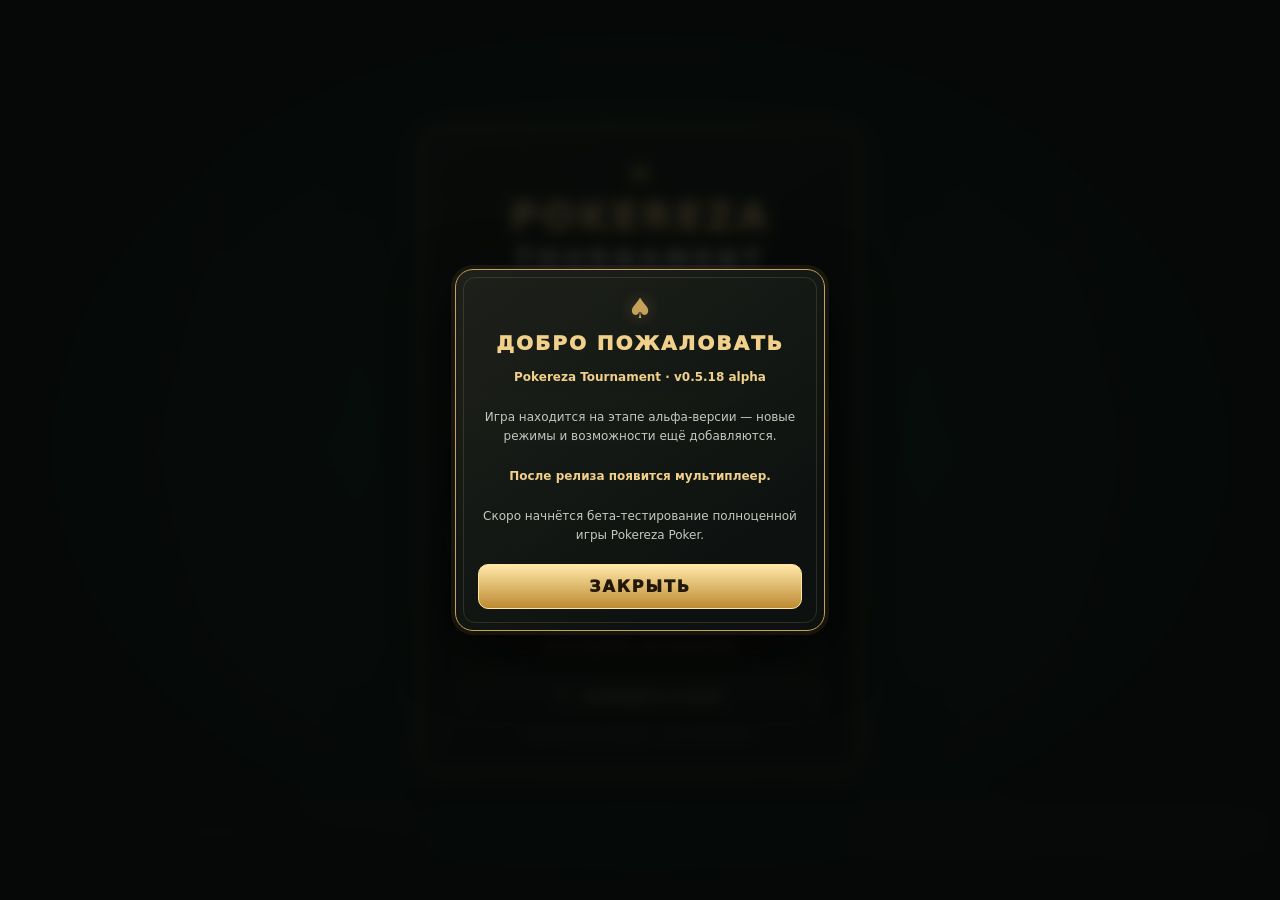
<file: index.html>
<!doctype html>
<html lang="ru">
<head>
<meta charset="UTF-8">
<meta name="viewport" content="width=device-width,initial-scale=1,maximum-scale=1,user-scalable=no,viewport-fit=cover">
<meta name="theme-color" content="#101315">
<title>Pokereza Tournament — Demo</title>
<link rel="stylesheet" href="css/style.css">
</head>
<body>

<div class="welcome-overlay" id="welcomeOverlay" role="dialog" aria-modal="true" aria-labelledby="welcomeTitle">
 <div class="welcome-panel"><div class="start-ornament">♠</div><div class="welcome-title" id="welcomeTitle">ДОБРО ПОЖАЛОВАТЬ</div>
 <div class="welcome-text"><strong>Pokereza Tournament · v0.5.18 alpha</strong><br><br>Игра находится на этапе альфа-версии — новые режимы и возможности ещё добавляются.<br><br><strong>После релиза появится мультиплеер.</strong><br><br>Скоро начнётся бета-тестирование полноценной игры Pokereza Poker.</div>
 <button class="welcome-close" id="closeWelcomeButton" type="button">ЗАКРЫТЬ</button></div>
</div>

<div class="start-screen" id="startScreen">
 <div class="start-panel">
  <div class="start-ornament">♠</div>
  <div class="start-title">POKEREZA <span>TOURNAMENT</span></div>
  <div class="start-subtitle">TEXAS HOLD'EM</div>
  <div class="start-divider"></div>
  <div class="start-version">v0.5.18 alpha</div>
  <div class="start-demo">DEMO MODE</div>
  <div class="menu-buttons" id="menuButtons">
   <button class="menu-button primary" id="playButton">ИГРАТЬ</button>
   <div class="exit-menu-buttons" id="exitMenuButtons">
    <button class="menu-button resume-button" id="resumeButton">ПРОДОЛЖИТЬ</button>
    <button class="menu-button restart-button" id="restartButton">НАЧАТЬ ЗАНОВО</button>
   </div>
   <button class="menu-button locked" type="button" disabled aria-disabled="true"><span class="lock-icon">🔒</span><span class="menu-button-text"><span class="menu-button-title">СЛОЖНОСТЬ ИИ</span><span class="menu-button-subtitle">В РАЗРАБОТКЕ</span></span></button>
   <button class="menu-button tournament-select-button" id="tournamentSelectButton" type="button">ВЫБОР ТУРНИРА</button>
   <button class="menu-button info-button" id="aboutButton">♠　ОБ ИГРЕ　♠</button>
   <button class="menu-button updates-button" id="updatesButton">✦　ПОСЛЕДНИЕ ОБНОВЛЕНИЯ　✦</button>
   <button class="menu-button info-button" id="reportBugButton">⚑　СООБЩИТЬ О БАГЕ</button>
  </div>
  <div class="start-footnote">ВИРТУАЛЬНЫЕ ФИШКИ · ИГРА ПРОТИВ ИИ</div>
 </div>
</div>

<div class="info-overlay" id="tournamentOverlay" role="dialog" aria-modal="true" aria-labelledby="tournamentTitle">
 <div class="info-panel"><div class="start-ornament">♠</div><div class="info-title" id="tournamentTitle">ВЫБОР ТУРНИРА</div><div class="info-text">Выберите режим игры. Текущий режим изменится после подтверждения.</div><button class="info-close" id="classicModeButton" type="button">КЛАССИЧЕСКИЙ</button><button class="info-close" id="highRollerModeButton" type="button" style="margin-top:9px;background:linear-gradient(180deg,#d6e8ff,#4f8ed2);border-color:#f0d08a">POKEREZA HIGH ROLLER</button><button class="report-cancel" id="closeTournamentButton" type="button">НАЗАД</button></div>
</div>

<div class="info-overlay" id="infoOverlay" role="dialog" aria-modal="true" aria-labelledby="infoTitle">
 <div class="info-panel"><div class="start-ornament">♠</div><div class="info-title" id="infoTitle">POKEREZA TOURNAMENT</div><div class="info-text">Демо-версия покерной игры в стиле Texas Hold'em.<br><br>Играйте против трёх ИИ-соперников, принимайте решения за покерным столом и проверяйте свою стратегию.<br><br><strong>Автор проекта:</strong><br>REZAN<br><br><strong>Режим:</strong> демонстрационный<br><strong>Фишки:</strong> виртуальные PP<br><strong>Версия:</strong> v0.5.18 alpha<br><br>Доступны классический режим и Pokereza High Roller.</div><button class="info-close" id="closeAboutButton">ЗАКРЫТЬ</button></div>
</div>

<div class="info-overlay" id="updatesOverlay" role="dialog" aria-modal="true" aria-labelledby="updatesTitle">
 <div class="info-panel"><div class="start-ornament">✦</div><div class="info-title" id="updatesTitle">ПОСЛЕДНИЕ ОБНОВЛЕНИЯ</div><div class="update-list" id="updateList">
    <div class="update-item"><div class="update-head"><span class="update-build">v0.5.18 alpha</span><span class="update-type">Обновление</span></div><div class="update-description">Исправлено отображение стека во время передачи фишек, устранено зависание игры после паузы, оптимизирована статистика выбывших ИИ, улучшено управление блайндами и добавлена анимация их повышения. Реализована автоматическая пауза при переключении вкладки или выходе из браузера с ручным продолжением.</div></div>
   <div class="update-item"><div class="update-head"><span class="update-build">v0.5.17 alpha</span><span class="update-type">Обновление</span></div><div class="update-description">Обновление интерфейса: скрытие кнопок во время вскрытия карт, новые названия действий, переработка обводки и подсветки карт, улучшение отображения таймера и компактное отображение ставок с сокращением крупных сумм.</div></div>
   <div class="update-item"><div class="update-head"><span class="update-build">v0.5.16 alpha</span><span class="update-type">Обновление</span></div><div class="update-description"><strong>Новые возможности. </strong>Игра до победного: игра теперь продолжается до определения победителя, даже если Вы выбыли с турнира. Улучшена подсветка комбинаций и анимация карт, добавлена автоматическая раздача, скрытие кнопок при сбросе карт, исправлена работа таймеров после паузы.</div></div>
   <div class="update-item"><div class="update-head"><span class="update-build">v0.5.15 alpha</span><span class="update-type">Обновление</span></div><div class="update-description"><strong>Новая функция. </strong>Добавлены предварительный выбор ЧЕК / ФОЛД / КОЛЛ, автоматическое выполнение действий и таймер хода на 15 секунд с автофолдом. «УРАВНИВАТЬ ВСЁ» отвечает на любую ставку, включая ALL-IN. Улучшено отображение кнопок действий.</div></div>
  <div class="update-item"><div class="update-head"><span class="update-build">v0.5.14 alpha</span><span class="update-type">Обновление</span></div><div class="update-description">Улучшены анимации и интерфейс игры. Исправлены ошибки ставок, карт и ALL-IN. Добавлены новые игровые эффекты, удобное управление ставками и статистика игроков. Заблокированы масштабирование и выделение элементов.</div></div>
<div class="update-item"><div class="update-head"><span class="update-build">v0.5.13 alpha</span><span class="update-type">Обновление</span></div><div class="update-description"><strong>Новая функция. </strong>Доработан интерфейс ставок: панель перенесена на игровой стол, добавлено точное изменение суммы кнопками. Улучшена анимация вскрытия карт. Убрана отдельная кнопка ALL-IN: максимальная ставка теперь доступна через панель ставок. Кнопки игровых действий увеличены и стали удобнее.</div></div> 
  <div class="update-item"><div class="update-head"><span class="update-build">v0.5.12 alpha · b.384</span><span class="update-type">Исправление</span></div><div class="update-description">Исправлены ошибки анимации общих карт и индикатора ожидания ИИ в Safari на iPhone. Исправлено отображение зелёной подсветки комбинации во время перемещения фишек в банк.</div></div>
  <div class="update-item"><div class="update-head"><span class="update-build">v0.5.12 alpha</span><span class="update-type">Обновление</span></div><div class="update-description"><strong>Добавлена новая визуальная анимация появления фишки победителя при ALL-IN.</strong> Улучшены анимации действий игроков и переходов к вскрытию карт. Исправлены ошибки отображения ALL-IN и индикатора ожидания ИИ. Повышена стабильность игрового процесса.</div></div> 
  <div class="update-item"><div class="update-head"><span class="update-build">v0.5.11 alpha</span><span class="update-type">Обновление + VFX</span></div><div class="update-description"><strong>Масштабное обновление визуальной части игры.</strong> Улучшены анимации карт и действий игроков, добавлена анимация сбора ставок в банк, переработан ALL-IN и представлен первый VFX-эффект. Устранены конфликты анимаций и улучшена общая плавность игрового процесса.</div></div>
  <div class="update-item"><div class="update-head"><span class="update-build">v0.5.10 alpha</span><span class="update-type">Обновление</span></div><div class="update-description">Улучшена анимация вскрытия и раздачи карт, а также плавность появления надписей игровых действий.</div></div>
<div class="update-item"><div class="update-head"><span class="update-build">v0.5.9 alpha</span><span class="update-type">Исправление</span></div><div class="update-description">Исправлено отображение карт при победе без вскрытия: карты ИИ остаются закрытыми в руке, а общие карты на столе сохраняют своё положение.</div></div>
<div class="update-item"><div class="update-head"><span class="update-build">v0.5.8 alpha</span><span class="update-type">Улучшение</span></div><div class="update-description">Улучшено отображение покерных комбинаций и подсветка карт.</div></div>
<div class="update-item"><div class="update-head"><span class="update-build">v0.5.7 alpha</span><span class="update-type">Исправление</span></div><div class="update-description">Исправлен порядок ходов ИИ.</div></div>
  <div class="update-item"><div class="update-head"><span class="update-build">v0.5.6 alpha</span><span class="update-type">Обновление</span></div><div class="update-description"><strong>Улучшена настройка ставок.</strong> В классическом режиме диапазон ползунка составляет 20–1000 PP. В режиме HIGH ROLLER сохранён диапазон 200–10000 PP, шаг изменения ставки — 10 PP. Также уточнены сведения о последних изменениях игры.</div></div>
  <div class="update-item"><div class="update-head"><span class="update-build">v0.5.2 alpha</span><span class="update-type">Улучшение</span></div><div class="update-description"><strong>Обновлён список последних обновлений.</strong> Теперь можно хранить до 20 последних записей, сначала отображаются пять, остальные открываются одной кнопкой.</div></div>
  <div class="update-item"><div class="update-head"><span class="update-build">v0.5.1 alpha · Build 003</span><span class="update-type">Улучшение</span></div><div class="update-description"><strong>Версия и Build отображаются на главном экране.</strong> Номер сборки включён в строку версии игры. В информации об игре также показывается актуальная версия с номером Build.</div></div>
  <div class="update-item"><div class="update-head"><span class="update-build">v0.5.1 alpha · Build 002</span><span class="update-type">Улучшение</span></div><div class="update-description"><strong>Уточнены названия обновлений.</strong> Для сборок Build используются категории «Новое», «Улучшение» и «Исправление» в зависимости от изменений. Мелкие версии без Build обозначаются как «Обновление», а крупные версии получают особое оформление.</div></div>
  <div class="update-item"><div class="update-head"><span class="update-build">v0.5.1 alpha · Build 002</span><span class="update-type">Улучшение</span></div><div class="update-description"><strong>Временные подписи действий стали компактнее.</strong> Над иконками игроков показывается только название действия — без суммы ставки после слов «РЕЙЗ», «СТАВКА», «М. БЛАЙНД» и «Б. БЛАЙНД».</div></div>
  <div class="update-item"><div class="update-head"><span class="update-build">v0.5.1 alpha</span><span class="update-type">Обновление</span></div><div class="update-description"><strong>Улучшено отображение интерфейса.</strong> Уточнено отображение номера раздачи. Добавлено напоминание о возможности сообщить о недоработках и багах через меню игры после пятой завершённой раздачи.</div></div>
  <div class="update-item major-update"><div class="update-head"><span class="update-build">v0.5.0 alpha</span><span class="update-type major">Крупное обновление</span></div><div class="update-description"><strong>Новый этап Pokereza Tournament.</strong> Обновлён главный экран и меню выхода: можно вернуться к текущей игре или начать заново. Улучшено отображение ставок и сохранение состояния раздачи при выходе.</div></div>
 </div><button class="update-list-toggle" id="toggleUpdatesButton" type="button" aria-expanded="false">ПОКАЗАТЬ ЕЩЁ</button><button class="info-close" id="closeUpdatesButton">ЗАКРЫТЬ</button></div>
</div>

<div class="info-overlay" id="reportOverlay" role="dialog" aria-modal="true" aria-labelledby="reportTitle">
 <div class="info-panel report-panel"><div class="start-ornament">⚑</div><div class="info-title" id="reportTitle">СООБЩИТЬ О БАГЕ</div><div class="report-help">Выбери раздел, в котором возникла проблема. Я автоматически подготовлю уточняющие вопросы, чтобы автору было проще разобраться.</div>
  <form id="reportForm"><label class="report-label">ГДЕ ВОЗНИКЛА ПРОБЛЕМА? *</label><div class="report-options" id="reportCategories">
   <label class="report-option"><input type="radio" name="category" value="Отображение элементов" required><span>Отображение элементов</span></label>
   <label class="report-option"><input type="radio" name="category" value="Логика ИИ" required><span>Логика ИИ</span></label>
   <label class="report-option"><input type="radio" name="category" value="Карты и комбинации" required><span>Карты и комбинации</span></label>
   <label class="report-option"><input type="radio" name="category" value="Ставки и фишки" required><span>Ставки и фишки</span></label>
   <label class="report-option"><input type="radio" name="category" value="Очередность ходов" required><span>Очередность ходов</span></label>
   <label class="report-option"><input type="radio" name="category" value="Кнопки и управление" required><span>Кнопки и управление</span></label>
   <label class="report-option"><input type="radio" name="category" value="Меню и окна" required><span>Меню и окна</span></label>
   <label class="report-option"><input type="radio" name="category" value="Другая проблема" required><span>Другая проблема</span></label>
  </div><div id="reportDynamicQuestions"></div><label class="report-label" for="reportDescription" id="reportDescriptionLabel">ОПИСАНИЕ ПРОБЛЕМЫ (НЕОБЯЗАТЕЛЬНО)</label><textarea class="report-field" id="reportDescription" name="description" rows="3" maxlength="3000" placeholder="Если хочешь, опиши проблему своими словами."></textarea><div class="report-status" id="reportStatus" role="status" aria-live="polite"></div><button class="report-submit" id="reportSubmit" type="submit">ОТПРАВИТЬ ОТЧЁТ</button><div class="report-submit-note">Для отправки отчёта необходимо выбрать варианты во всех обязательных списках выше. Описание проблемы заполнять необязательно.</div><button class="report-cancel" id="closeReportButton" type="button">ОТМЕНА</button></form>
 </div>
</div>

<div class="feedback-reminder" id="feedbackReminder" role="dialog" aria-modal="true" aria-labelledby="feedbackTitle">
 <div class="feedback-panel">
  <div class="feedback-icon">♠</div>
  <div class="feedback-title" id="feedbackTitle">ПОМОГИ УЛУЧШИТЬ ИГРУ</div>
  <div class="feedback-text">Если ты заметил недоработки, ошибки или баги, сообщи о них через пункт <strong>«СООБЩИТЬ О БАГЕ»</strong> в меню игры. Твоя обратная связь поможет сделать Pokereza лучше.</div>
  <button class="feedback-dismiss" id="feedbackDismiss" type="button">БОЛЬШЕ НЕ ПОКАЗЫВАТЬ</button>
 </div>
</div>

<div class="app">
<header class="top">
 <div class="brand-wrap"><div class="brand">♠ POKEREZA <span>TOURNAMENT</span></div><div class="brand-version" id="gameVersionDisplay">v0.5.18 alpha</div></div>
 <div id="handStatus">ДЕМО · 4 МЕСТА</div>
 <div class="top-blinds">   <button class="exit-button" id="exitButton" type="button">ВЫХОД</button> </div>
</header>
<main class="tablewrap"><section class="table" id="table">
 <div class="wm" id="tableWatermark">POKEREZA</div><div class="deck-stack" id="deckStack" aria-label="Колода карт">
  <span class="deck-card deck-card-back"></span>
  <span class="deck-card deck-card-back"></span>
  <span class="deck-card deck-card-back"></span>
</div><div class="table-blinds" id="blindsDisplay" aria-live="polite">
  <span class="table-blinds-label">БЛАЙНДЫ</span>
  <span class="table-blinds-values" id="blindsValues">10 / 20</span>
</div><div class="pot" id="potDisplay"><small id="street">ПРЕФЛОП</small>БАНК: <span id="pot">0</span> PP</div>
 <div class="community" id="community"></div> <div class="hand-summary" id="handSummary" aria-live="polite"></div><div class="hole" id="hole"></div><div class="notice" id="notice"></div><div id="seats"></div><div id="opponentCards"></div><div id="handBets"></div>
</section></main>
<section class="actions"><button class="act next-hand" id="nextHand">РАЗДАЧА</button><button class="act fold" id="fold">ФОЛД</button><button class="act call" id="checkCall">ЧЕК</button><button class="act raise bet-mode" id="raise">СТАВКА</button><div class="betbox">РАЗМЕР <input id="betRange" type="range" min="20" max="1000" step="10" value="20"><b id="betValue">20</b> PP</div></section>
 <footer class="bottom"><span id="message">Против трёх ИИ · виртуальные PP</span><span><button id="newHand">НОВАЯ РАЗДАЧА</button> · <button id="reset">СБРОСИТЬ СТЕК</button></span></footer>
<script type="module" src="js/main.js"></script>
</body>
</html>
</file>
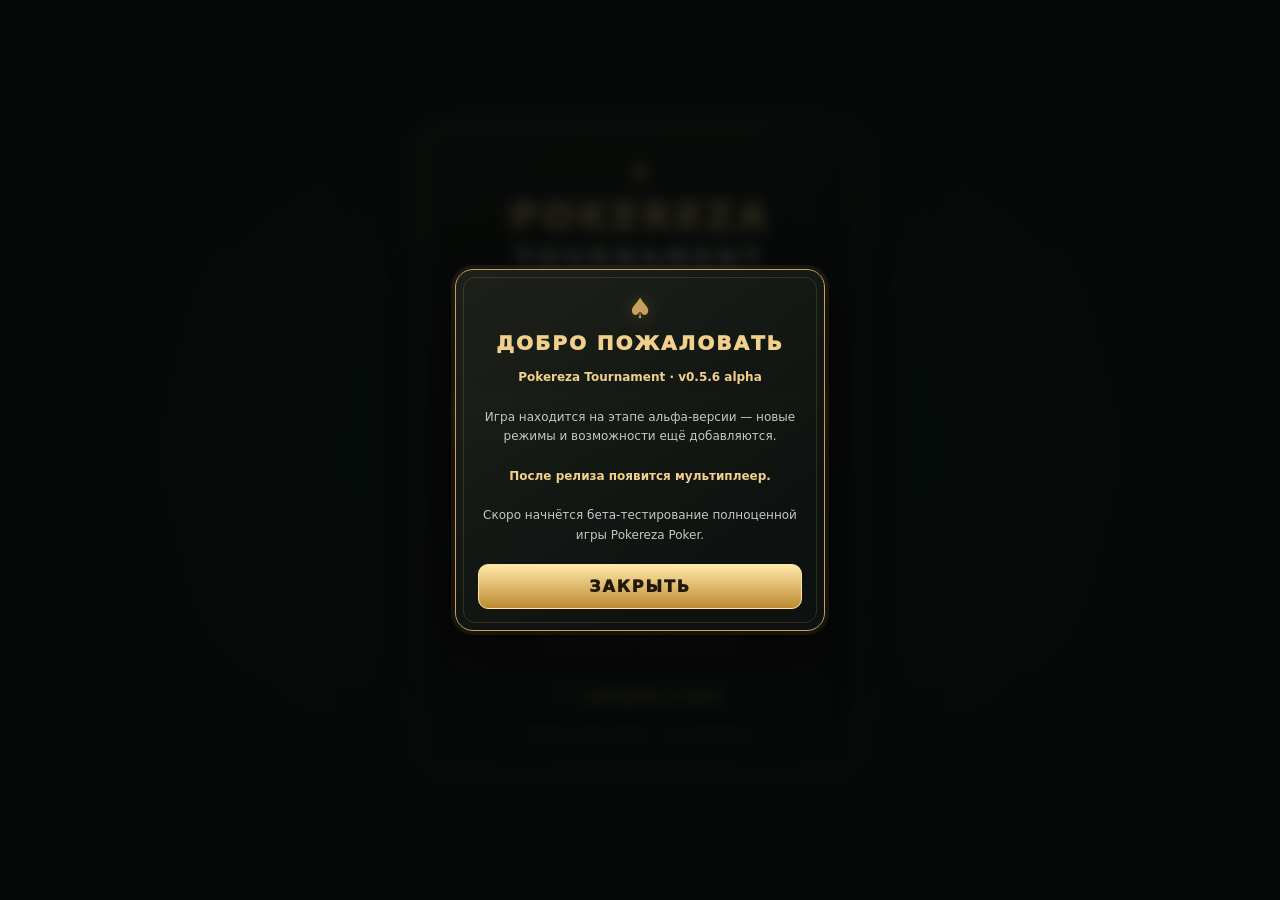
<file: intel.html>
<!doctype html>
<html lang="ru">
<head>
<meta charset="UTF-8">
<meta name="viewport" content="width=device-width,initial-scale=1,maximum-scale=1,viewport-fit=cover">
<meta name="theme-color" content="#101315">
<title>Pokereza Tournament — Demo</title>
<style>
:root{--bg:#101315;--felt:#14543f;--gold:#c5a15b;--cream:#f0ebdd;--red:#ff3038;--green:#39ff78}
*{box-sizing:border-box}
html,body{margin:0;width:100%;height:100%;overflow:hidden;background:radial-gradient(ellipse,#202725,#101315 72%);font-family:system-ui,-apple-system,Arial;color:var(--cream)}
button{font:inherit;cursor:pointer;border:0}button:disabled{opacity:.4}
.app{height:100dvh;padding:7px 10px;display:flex;flex-direction:column;gap:5px}
.top{height:32px;display:flex;justify-content:space-between;align-items:center;font-size:clamp(10px,1.4vw,14px);color:#e8ce8c}
.brand-wrap{display:flex;flex-direction:column;justify-content:center;gap:1px}.brand{font-weight:900;letter-spacing:.12em;line-height:1.1}.brand span{color:#fff}.brand-version{font-size:8px;line-height:1;color:#d8bd7a99;letter-spacing:.04em;margin-top:2px}
.build-tag{font-size:8px;line-height:1;color:#d8bd7a99;pointer-events:none;letter-spacing:.04em}
.tablewrap{flex:1;min-height:0;display:grid;place-items:center}
.table{position:relative;width:min(100%,900px);height:100%;border-radius:38%/28%;background:radial-gradient(ellipse at 50% 40%,#1a674b,#0b382b 76%);border:clamp(7px,1.2vw,14px) solid #38291b;box-shadow:inset 0 0 0 2px var(--gold),inset 0 0 0 7px #101315,0 10px 30px #0009}
.table.high-roller{background-color:#0a2b52;background-image:url("uzor_stola.png");background-repeat:no-repeat;background-position:center;background-size:cover;border-color:#49371e;box-shadow:inset 0 0 0 3px #d7b765,inset 0 0 0 8px #101315,0 10px 30px #0009;overflow:visible}
.table.high-roller:before{content:"";position:absolute;inset:0;border-radius:inherit;pointer-events:none;z-index:0;background:linear-gradient(180deg,#031a35a6 0%,#07386a22 48%,#03152db3 100%)}
.table.high-roller .wm{color:#f2d58a;text-shadow:0 0 7px #73caff77,0 2px 3px #00142c;letter-spacing:.12em;gap:clamp(7px,1.2vw,13px)}
.table.high-roller .wm:before,.table.high-roller .wm:after{display:block;width:auto;height:auto;background:none;box-shadow:none;font-size:.78em;line-height:1;color:#9bcfff;text-shadow:0 0 6px #5aa9ff88,0 0 12px #00142c;letter-spacing:.12em}
.table.high-roller .wm:before{content:"♠ ♦";transform:none}
.table.high-roller .wm:after{content:"♥ ♣";transform:none}
.table.high-roller:after{border-color:#e5c56a66;z-index:1}
.table:after{content:"";position:absolute;inset:3%;border:1px solid #d6b76a44;border-radius:38%/28%;pointer-events:none}
.wm{position:absolute;left:50%;top:50%;transform:translate(-50%,-50%);display:flex;align-items:center;gap:clamp(8px,1.5vw,17px);white-space:nowrap;z-index:1;pointer-events:none;color:#d8b45f;font-size:clamp(13px,2.5vw,25px);font-weight:900;letter-spacing:.17em;text-shadow:0 0 5px #c5a15b55,0 1px 2px #0008;opacity:.78}
.wm:before,.wm:after{content:"";display:block;width:clamp(18px,5vw,58px);height:1px;background:linear-gradient(90deg,transparent,#d5b66b,#f0d995);box-shadow:0 0 4px #c5a15b33}.wm:after{transform:scaleX(-1)}
.pot{position:absolute;top:22%;left:50%;transform:translateX(-50%);z-index:2;text-align:center;font-size:clamp(11px,1.4vw,15px);font-weight:800;white-space:nowrap}
.pot small{display:block;color:#c6d5c8;font-size:.8em;margin-bottom:3px}
.table.ai-winner-state .pot{visibility:hidden}
.community{position:absolute;top:50%;left:50%;transform:translate(-50%,-50%);display:flex;gap:clamp(4px,.7vw,9px);z-index:3;transition:top .9s cubic-bezier(.22,.75,.25,1)}
.card{width:clamp(48px,7vw,82px);height:clamp(70px,10.2vw,116px);background:#fff;color:#161616;border:1px solid #d8d8d3;border-radius:4px;box-shadow:0 2px 4px #0004;display:flex;flex-direction:column;justify-content:space-between;padding:5px 6px;font-weight:800;flex-shrink:0;position:relative;overflow:hidden}
.card.red{color:#c62836}.rank{font-size:clamp(17px,2.5vw,27px);line-height:1}.center{align-self:center;font-size:clamp(27px,4vw,42px);font-weight:500;line-height:1}
.community .card.reveal-card{animation:cardReveal .55s cubic-bezier(.22,.75,.25,1) both;backface-visibility:hidden}
@keyframes cardReveal{0%{opacity:0;transform:translate3d(0,-9px,0) scale(.975)}100%{opacity:1;transform:translate3d(0,0,0) scale(1)}}
.back{background:repeating-linear-gradient(45deg,#76232b,#76232b 3px,#9c333b 3px,#9c333b 6px);border:2px solid #e4c98d;position:relative}
.back:after{content:"♠";position:absolute;inset:5px;border:1px solid #e4c98d;border-radius:2px;display:grid;place-items:center;color:#e4c98d;font-size:24px}
.hole{position:absolute;top:calc(73% - clamp(42px,6vw,66px));left:50%;transform:translateX(-50%);display:flex;gap:5px;z-index:4;transition:top .35s ease,gap .35s ease}
.hole .card{width:clamp(58px,8.5vw,94px);height:clamp(84px,12vw,132px);transition:width .35s ease,height .35s ease,box-shadow .25s,border-color .25s}
.hole.winner-hole{top:calc(50% + clamp(35px,5.1vw,58px) + 6px);gap:clamp(4px,.7vw,9px)}
.hole.winner-hole .card{width:clamp(48px,7vw,82px);height:clamp(70px,10.2vw,116px)}
.card.winning-card,.mini-card.winning-card{border:2px solid #f0d08a!important;box-shadow:0 0 0 2px #c5a15b66,0 0 12px #e5bd63cc,0 2px 5px #0008!important;z-index:2}
.community.ai-winner-board{top:60%}
.hole.ai-loser-hole{top:calc(73% - clamp(35px,5.1vw,58px));gap:clamp(4px,.7vw,9px)}
.hole.ai-loser-hole .card{width:clamp(48px,7vw,82px);height:clamp(70px,10.2vw,116px);padding:5px 6px}
.opponent-cards.ai-winner-cards,.opponent-cards.ai-winner-cards.revealed{top:calc(60% - clamp(55px,15vw,70px)*1.5 - 10px)!important;left:50%!important;right:auto!important;transform:translate(-50%,0)!important;gap:3px!important;opacity:1;z-index:5;filter:drop-shadow(0 2px 4px #000b);animation:aiWinnerCardsIn .65s cubic-bezier(.22,.75,.25,1) .5s both;transition:none!important}
.opponent-cards.ai-winner-cards .mini-card,.opponent-cards.ai-winner-cards.revealed .mini-card{width:clamp(38px,10.5vw,49px)!important;height:clamp(55px,15vw,70px)!important;padding:4px;border:1px solid #fff;border-radius:4px;background:linear-gradient(145deg,#fff 0%,#f8f8f5 100%);color:#171717;box-shadow:0 2px 5px #0009,inset 0 0 0 1px #deded8;overflow:hidden;flex-shrink:0}
.opponent-cards.ai-winner-cards .mini-card.red,.opponent-cards.ai-winner-cards.revealed .mini-card.red{color:#c62836!important}
.opponent-cards.ai-winner-cards .mini-rank,.opponent-cards.ai-winner-cards.revealed .mini-rank{top:4px!important;left:4px!important;font-size:16px!important;font-weight:1000!important;line-height:1!important}
.opponent-cards.ai-winner-cards .mini-suit,.opponent-cards.ai-winner-cards.revealed .mini-suit{bottom:4px!important;right:4px!important;font-size:23px!important;line-height:1!important}
.opponent-cards.ai-winner-cards .mini-card:after,.opponent-cards.ai-winner-cards.revealed .mini-card:after{content:none!important}
.hole.folded-hole{top:calc(73% - clamp(42px,6vw,66px) + 35px)!important;left:50%!important;right:auto!important;transform:translate(-50%,0)!important;gap:clamp(4px,.7vw,9px)!important;z-index:5;filter:brightness(.45) drop-shadow(0 2px 4px #000b);transition:none!important}
.hole.folded-hole .card{width:clamp(48px,7vw,82px)!important;height:clamp(70px,10.2vw,116px)!important;padding:5px 6px!important;filter:brightness(.45);border-radius:4px}
@keyframes aiWinnerCardsIn{from{opacity:0;transform:translate(-50%,8px) scale(.94)}to{opacity:1;transform:translate(-50%,0) scale(1)}}
.seat{position:absolute;z-index:4;display:flex;align-items:center;gap:7px;min-width:112px;padding:7px 9px;border:1px solid #c5a15b88;border-radius:12px;background:#101513ee;box-shadow:0 4px 12px #0006;overflow:visible}.seat:has(.win-display.visible){z-index:600!important}.seat:has(.win-display.visible) .win-display{z-index:700!important}
.avatar{width:clamp(38px,4.5vw,49px);height:clamp(38px,4.5vw,49px);border:2px solid var(--gold);border-radius:50%;background:linear-gradient(135deg,#d4b36d,#5c4727);color:#17140e;display:grid;place-items:center;font-size:clamp(20px,2.5vw,27px);font-weight:900;flex-shrink:0}
.avatar-wrap{position:relative;flex-shrink:0}.name{font-size:clamp(10px,1.2vw,14px);font-weight:800;white-space:nowrap}.stack{font-size:clamp(11px,1.35vw,15px);color:#f0d08a;white-space:nowrap;font-weight:800}.state{font-size:10px;color:#b9c4ba}
.seat.user-seat{min-width:clamp(170px,23vw,230px);gap:9px;padding:8px 11px;border-width:2px}
.user-seat .avatar{width:clamp(49px,6vw,62px);height:clamp(64px,7.5vw,76px);border-radius:15px;font-size:clamp(25px,3.2vw,34px);border-width:3px;box-shadow:0 0 12px #c5a15b55}
.user-seat .name{font-size:clamp(12px,1.65vw,16px)}.user-seat .stack{font-size:clamp(14px,1.9vw,19px);font-weight:900}.user-seat .state{font-size:10px}
.seat.active{border-color:#f3d17c;box-shadow:0 0 0 2px #c5a15b44,0 0 18px #e4c16a44}.seat.folded{opacity:.35}
.s0{top:8%;left:50%;transform:translateX(-50%)}.s1{top:31%;right:2%}.s2{top:31%;left:2%}.s3{bottom:1%;left:50%;transform:translateX(-50%)}
.win-display{position:absolute;left:50%;bottom:calc(100% + 8px);transform:translateX(-50%);display:none;flex-direction:column;align-items:center;justify-content:center;z-index:500;white-space:nowrap;text-align:center;pointer-events:none;min-width:100px;animation:winEntrance .8s cubic-bezier(.16,1,.3,1) both}
.win-display.visible{display:flex}.win-word{font-size:clamp(30px,5vw,48px);line-height:.95;font-weight:1000;letter-spacing:.08em;color:#ffdc70;-webkit-text-stroke:1px #8e5b13;text-shadow:0 0 3px #fff4bc,0 0 9px #ffd04a,0 0 18px #e99b19,0 3px 4px #000;animation:winGlow 1.2s ease-in-out infinite alternate}
.win-prize{font-size:clamp(12px,1.7vw,17px);font-weight:1000;color:#fff0b0;text-shadow:0 2px 4px #000,0 0 8px #000;margin-top:5px}.win-combo{font-size:clamp(9px,1.2vw,12px);font-weight:900;color:#fff;text-shadow:0 2px 4px #000;margin-top:2px}
@keyframes winEntrance{0%{opacity:0;transform:translate(-50%,12px) scale(.45)}65%{opacity:1;transform:translate(-50%,-4px) scale(1.12)}100%{opacity:1;transform:translate(-50%,0) scale(1)}}
@keyframes winGlow{from{filter:brightness(1);text-shadow:0 0 3px #fff4bc,0 0 8px #ffd04a,0 0 15px #e99b19,0 3px 4px #000}to{filter:brightness(1.25);text-shadow:0 0 5px #fff8d6,0 0 13px #ffd04a,0 0 24px #e99b19,0 3px 4px #000}}
.action-label{position:absolute;left:50%;bottom:calc(100% + 6px);transform:translateX(-50%);z-index:7;color:#ffe3a0;font-size:clamp(20px,3vw,29px);font-weight:1000;line-height:1.1;white-space:nowrap;text-shadow:0 2px 4px #000,0 0 8px #000;pointer-events:none;letter-spacing:.04em}
.action-label:empty{display:none}.action-label.thinking{color:#fff;font-size:clamp(13px,1.8vw,17px);font-weight:800;letter-spacing:0}
.action-label.thinking:after{content:"";display:inline-block;width:1.2em;text-align:left;animation:thinkingDots 1.2s steps(4,end) infinite}
.action-label.thinking{animation:thinkingPulse 1.05s ease-in-out infinite}
.action-label.thinking:after{content:"";animation:thinkingDots 1.2s steps(4,end) infinite}
@keyframes thinkingDots{0%{content:""}25%{content:"."}50%{content:".."}75%,100%{content:"..."}}
@keyframes thinkingPulse{0%,100%{opacity:.72;text-shadow:0 2px 4px #000,0 0 5px #fff2}50%{opacity:1;text-shadow:0 2px 4px #000,0 0 10px #ffffff88}}
.action-label.raise-label,.action-label.bet-label{color:#ffe3a0;text-shadow:0 0 5px #b98a3a,0 0 10px #8c5c16,0 2px 4px #000}
.action-label.fold-label{color:#ff3038;text-shadow:0 0 5px #b50012,0 2px 4px #000}
.action-label.call-label,.action-label.check-label{color:#39ff78;text-shadow:0 0 4px #00b84d,0 0 9px #007d38,0 2px 4px #000}
.action-label.allin-label{color:#ffb02e;font-size:clamp(21px,3.2vw,31px);font-weight:1000;letter-spacing:.055em;background:linear-gradient(180deg,#fff7b0 0%,#ffd447 20%,#ff941c 43%,#ff4b13 68%,#f20e21 100%);-webkit-background-clip:text;background-clip:text;-webkit-text-fill-color:transparent;filter:drop-shadow(0 0 2px #fff0a0) drop-shadow(0 0 5px #ff8a00) drop-shadow(0 0 10px #ff2800);animation:allinFlame .55s ease-in-out infinite alternate}
@keyframes allinFlame{from{transform:translateX(-50%) scale(1);filter:drop-shadow(0 0 3px #ffd34f) drop-shadow(0 0 6px #ff6500) drop-shadow(0 0 10px #f20e21)}to{transform:translateX(-50%) scale(1.055);filter:drop-shadow(0 0 4px #fff1a8) drop-shadow(0 0 10px #ff6500) drop-shadow(0 0 15px #f20e21)}}
.action-label.bet-label,.action-label.raise-label,.action-label.small-blind-label,.action-label.big-blind-label{bottom:calc(100% + 8px);display:flex;flex-direction:column;align-items:center;gap:3px;line-height:1;white-space:nowrap;max-width:min(44vw,190px);z-index:8}
.action-label.small-blind-label .bet-action-name,.action-label.big-blind-label .bet-action-name{font-size:clamp(13px,1.9vw,18px);letter-spacing:.015em}
.action-label .bet-action-name{display:block;font-size:clamp(15px,2.3vw,22px);line-height:1.05}
.action-label .bet-action-amount{display:none}
.gold-chip{width:clamp(13px,1.8vw,18px);height:clamp(13px,1.8vw,18px);border-radius:50%;flex-shrink:0;display:inline-grid;place-items:center;color:#4a3210;font-size:clamp(8px,1.1vw,11px);font-weight:1000;line-height:1;background:radial-gradient(circle at 35% 30%,#fff0ae 0%,#e9c56b 32%,#bd8730 72%,#704718 100%);border:2px dashed #fff0b1;box-shadow:0 0 0 1px #7e561c,0 1px 3px #000b}
.blue-chip{width:clamp(13px,1.8vw,18px);height:clamp(13px,1.8vw,18px);border-radius:50%;flex-shrink:0;display:inline-grid;place-items:center;color:#080b12;font-size:clamp(8px,1.1vw,11px);font-weight:1000;line-height:1;background:radial-gradient(circle at 35% 28%,#b8dcff 0%,#438be1 32%,#1450a0 70%,#082653 100%);border:2px solid #d7b765;box-shadow:0 0 0 1px #75551d,0 1px 3px #000b}
.blue-chip:before{content:"♠";display:block}
.seat .action-label.bet-label,.seat .action-label.raise-label,.seat .action-label.small-blind-label,.seat .action-label.big-blind-label{left:50%;bottom:calc(100% + 9px)}
.seat.s0 .action-label.small-blind-label,.seat.s0 .action-label.big-blind-label{bottom:calc(100% + 9px);top:auto}
.seat.s1 .action-label.bet-label,.seat.s1 .action-label.raise-label,.seat.s1 .action-label.small-blind-label,.seat.s1 .action-label.big-blind-label{left:50%}
.seat.s2 .action-label.bet-label,.seat.s2 .action-label.raise-label,.seat.s2 .action-label.small-blind-label,.seat.s2 .action-label.big-blind-label{left:50%}
.seat.s3 .action-label.bet-label,.seat.s3 .action-label.raise-label,.seat.s3 .action-label.small-blind-label,.seat.s3 .action-label.big-blind-label{bottom:calc(100% + 9px)}
.seat.user-seat.folded{z-index:30!important}
.seat.user-seat .action-label.fold-label{z-index:30!important;position:absolute;left:50%;bottom:calc(100% + 6px);transform:translateX(-50%);white-space:nowrap;pointer-events:none;color:#ff3038;text-shadow:0 0 5px #b50012,0 2px 4px #000,0 0 10px #000}
.opponent-cards{position:absolute;display:flex;gap:4px;z-index:3;opacity:.95;pointer-events:none}
.opponent-cards .mini-card{width:clamp(20px,2.8vw,26px);height:clamp(29px,4vw,37px);border:1px solid #d5bd83;border-radius:3px;background:repeating-linear-gradient(45deg,#76232b,#76232b 2px,#9c333b 2px,#9c333b 4px);box-shadow:0 1px 3px #0008;position:relative;display:block}
.opponent-cards.c0{top:calc(17% + 5px);left:calc(50% - 25px);transform:translateX(-50%)}.opponent-cards.c1{top:43%;right:calc(2% + 5px)}.opponent-cards.c2{top:43%;left:calc(2% + 5px)}
.opponent-cards .mini-card:after{content:"♠";position:absolute;inset:2px;border:1px solid #d5bd83;border-radius:1px;display:grid;place-items:center;color:#e4c98d;font-size:clamp(10px,1.5vw,14px)}
.opponent-cards.revealed{gap:5px;opacity:1;z-index:3;filter:drop-shadow(0 2px 3px #0009)}
.opponent-cards.revealed .mini-card{width:clamp(30px,4vw,38px);height:clamp(44px,5.8vw,55px);background:linear-gradient(145deg,#fff 0%,#f8f8f5 100%);border:1px solid #fff;border-radius:4px;color:#171717;box-shadow:0 2px 5px #0009,inset 0 0 0 1px #deded8}
.opponent-cards.revealed .mini-card.red{color:#c62836}.opponent-cards.revealed .mini-rank{top:3px;left:4px;font-size:clamp(12px,1.6vw,16px);font-weight:1000;line-height:1}.opponent-cards.revealed .mini-suit{bottom:3px;right:4px;font-size:clamp(13px,1.7vw,17px);line-height:1}
.mini-rank{position:absolute;top:1px;left:2px;font-size:clamp(9px,1.2vw,11px);font-weight:900;line-height:1}.mini-suit{position:absolute;bottom:1px;right:2px;font-size:clamp(9px,1.2vw,11px);line-height:1}.opponent-cards.revealed .mini-card:after{content:none}
.hand-bet{position:absolute;z-index:6;display:none;align-items:center;justify-content:center;gap:5px;padding:4px 7px;border:1px solid #c5a15b;border-radius:13px;background:linear-gradient(180deg,#25251ef5,#0b100df5);box-shadow:0 2px 8px #000b,0 0 7px #c5a15b55;color:#ffe3a0;font-size:clamp(11px,1.5vw,15px);font-weight:1000;line-height:1;white-space:nowrap;pointer-events:none}
.hand-bet.visible{display:flex}
.hand-bet .bet-chips{display:flex;align-items:center;position:relative;height:clamp(17px,2vw,22px);padding-left:1px;padding-right:2px}
.hand-bet .bet-chips .gold-chip,.hand-bet .bet-chips .blue-chip{position:relative;width:clamp(14px,1.65vw,18px);height:clamp(14px,1.65vw,18px);flex:0 0 clamp(14px,1.65vw,18px);margin-left:clamp(-7px,-.65vw,-5px);font-size:0;box-shadow:0 0 0 1px #7e561c,0 2px 3px #000b}
.hand-bet .bet-chips .gold-chip{border-width:2px}.hand-bet .bet-chips .blue-chip{border-width:2px}
.hand-bet .bet-chips .gold-chip:first-child,.hand-bet .bet-chips .blue-chip:first-child{margin-left:0;z-index:1}
.hand-bet .bet-chips .gold-chip:nth-child(2),.hand-bet .bet-chips .blue-chip:nth-child(2){z-index:2;transform:translateY(2px)}
.hand-bet .bet-chips .gold-chip:nth-child(3),.hand-bet .bet-chips .blue-chip:nth-child(3){z-index:3;transform:translateY(-2px)}
.hand-bet .bet-total{position:relative;z-index:6;font-variant-numeric:tabular-nums;letter-spacing:.01em}
.hand-bet.b0{top:calc(73% + clamp(0px,1vw,8px));left:calc(50% + clamp(68px,9vw,102px) + 15px)}
.hand-bet.b1{top:calc(43% - 4px);left:calc(2% + clamp(58px,8vw,82px) + 25px)}
.hand-bet.b2{top:calc(17% + 10px);left:calc(50% + clamp(28px,4vw,42px) - 25px)}
.hand-bet.b3{top:calc(43% - 4px);right:calc(2% + clamp(58px,8vw,82px) + 25px)}
.actions{position:relative;display:flex;align-items:center;justify-content:center;gap:clamp(4px,.8vw,10px);min-height:48px}
.act{min-width:clamp(62px,10vw,120px);padding:clamp(8px,1.4vh,13px) 9px;border-radius:10px;font-weight:900;font-size:clamp(11px,1.5vw,16px);color:white;text-transform:uppercase;transition:filter .15s,box-shadow .15s,transform .15s}
.act:not(:disabled):active{transform:translateY(1px);filter:brightness(1.15)}
.fold{color:#fff;background:linear-gradient(180deg,#f04c52,#a91e2b);box-shadow:inset 0 1px 0 #ff9c9f55,0 2px 8px #a91e2b35}.call{color:#fff;background:linear-gradient(180deg,#2dcf7c,#087343);box-shadow:inset 0 1px 0 #a3ffd055,0 2px 8px #00b84d30}.raise,.raise.bet-mode{color:#211809;background:linear-gradient(180deg,#ffe3a0,#c18b30);box-shadow:inset 0 1px 0 #fff4cf88,0 2px 8px #b98a3a45}.allin{color:#fff8dc;background:linear-gradient(135deg,#ffb21c 0%,#ff5a00 48%,#bd1826 100%);border:1px solid #ffb044;box-shadow:inset 0 1px 0 #fff5bd66,0 0 8px #ff5a0040;text-shadow:0 1px 3px #5a1400}
.next-hand{display:none;position:absolute;z-index:15;left:0;bottom:calc(100% + 5px);width:clamp(62px,10vw,120px);min-width:0;height:clamp(58px,7.5vw,76px);padding:4px;background:linear-gradient(180deg,#ffe3a0,#b98a3a);color:#211809;border:1px solid #ffe8ae;border-radius:10px;box-shadow:0 0 12px #c5a15b55,inset 0 1px 0 #fff8d9;font-size:clamp(11px,1.4vw,15px);font-weight:1000;letter-spacing:.04em}
.next-hand.visible{display:block;animation:nextButtonIn .4s ease-out both}
@keyframes nextButtonIn{from{opacity:0;transform:translateY(8px)}to{opacity:1;transform:translateY(0)}}
.betbox{display:flex;align-items:center;gap:5px;padding:5px 8px;border:1px solid #c5a15b66;border-radius:9px;background:#111614;font-size:11px;text-transform:uppercase}.betbox input{width:clamp(65px,11vw,130px);accent-color:var(--gold)}
.notice{display:none}.bottom{display:flex;justify-content:space-between;align-items:center;gap:6px;font-size:10px;color:#b8beb8;padding:0 5px 2px}.bottom button{background:none;color:#f0d08a;text-decoration:underline;font-size:10px;text-transform:uppercase}
.flying-chip{position:fixed;left:0;top:0;width:clamp(30px,4vw,40px);height:clamp(30px,4vw,40px);border-radius:50%;display:grid;place-items:center;z-index:1000;pointer-events:none;transform:translate(-50%,-50%);will-change:transform,opacity}
.flying-chip.gold-flying{color:#4a3210;font-size:20px;font-weight:1000;line-height:1;background:radial-gradient(circle at 35% 30%,#fff0ae 0%,#e9c56b 32%,#bd8730 72%,#704718 100%);border:4px dashed #fff0b1;box-shadow:0 0 0 2px #7e561c,0 3px 12px #000b,0 0 18px #e9c56b99}
.flying-chip.gold-flying:after{content:"";position:absolute;inset:6px;border-radius:50%;border:2px solid #fff2b8aa}
.flying-chip.blue-flying{background:radial-gradient(circle at 35% 28%,#b8dcff 0%,#438be1 32%,#1450a0 70%,#082653 100%);border:4px solid #d7b765;box-shadow:0 0 0 2px #75551d,0 3px 12px #000b,0 0 18px #438be199}
.flying-chip.blue-flying:after{content:"♠";position:absolute;inset:0;display:grid;place-items:center;color:#050912;font-size:23px;font-weight:1000}
@keyframes chipFlight{0%{transform:translate(-50%,-50%) translate(0,0) scale(.72);opacity:0}10%{opacity:1}75%{opacity:1}100%{transform:translate(-50%,-50%) translate(var(--dx),var(--dy)) scale(.55);opacity:0}}
.flying-chip.fly{animation:chipFlight .8s cubic-bezier(.22,.75,.25,1) forwards}
@media(prefers-reduced-motion:reduce){.flying-chip.fly{animation-duration:.15s}}
.exit-button{display:none;position:absolute;top:calc(100% + 5px);right:0;z-index:20;padding:10px 24px;border:2px solid #c5a15b;border-radius:12px;background:linear-gradient(180deg,#292b25,#151a16);color:#f0d08a;font-size:20px;font-weight:1000;letter-spacing:.12em;box-shadow:0 3px 10px #0008;min-width:112px;min-height:42px}
.exit-button.visible{display:block}.exit-button:active{transform:translateY(1px);filter:brightness(1.15)}
.top-blinds{position:relative;display:flex;flex-direction:column;align-items:flex-end;justify-content:center;height:100%;padding-bottom:18px;white-space:nowrap}.top.high-roller-mode #handStatus,.top.high-roller-mode #blindsDisplay{display:none}
.exit-menu-buttons{display:none;flex-direction:column;gap:9px}
.exit-menu-buttons.visible{display:flex}
.start-screen.exit-mode .menu-buttons #playButton{display:none}
.start-screen.exit-mode .exit-menu-buttons{display:flex}
.menu-button.resume-button{border-color:#ffe6a0;background:linear-gradient(180deg,#ffe8a8 0%,#d5aa50 50%,#a97628 100%);box-shadow:inset 0 1px 0 #fff8d9,0 5px 18px #c5a15b25;color:#211809;text-shadow:0 1px #fff5d0;font-size:15px;letter-spacing:.2em;min-height:53px}
.menu-button.restart-button{border-color:#a91e2b;background:linear-gradient(180deg,#f04c52,#a91e2b);color:#fff;font-size:13px;letter-spacing:.12em;min-height:48px}
.start-screen{position:fixed;inset:0;z-index:5000;display:flex;align-items:center;justify-content:center;padding:18px;background:radial-gradient(ellipse at center,#183c30ee 0%,#0b100ff7 72%);backdrop-filter:blur(8px);transition:opacity .45s ease,visibility .45s ease;overflow-y:auto}
.start-screen.hidden{opacity:0;visibility:hidden;pointer-events:none}
.start-panel{position:relative;width:min(440px,100%);padding:clamp(19px,4vh,32px) clamp(20px,6vw,38px);text-align:center;border:1px solid #c5a15b;border-radius:22px;background:linear-gradient(145deg,#20231cee,#0d1210f7 72%);box-shadow:0 0 0 5px #c5a15b12,0 0 35px #c5a15b20,0 24px 70px #000b;overflow:hidden;animation:panelEnter .55s cubic-bezier(.22,.75,.25,1) both}
.start-panel:before{content:"";position:absolute;inset:8px;border:1px solid #c5a15b30;border-radius:15px;pointer-events:none}
.start-ornament{position:relative;color:#c5a15b;font-size:28px;line-height:1;margin-bottom:8px;text-shadow:0 0 16px #c5a15b55}
.start-title{position:relative;font-size:clamp(27px,7vw,38px);font-weight:1000;letter-spacing:.11em;color:#f0d08a;text-shadow:0 2px 0 #68461c,0 0 18px #c5a15b25;line-height:1.12}
.start-title span{display:block;color:#fff;font-size:.65em;letter-spacing:.22em;margin-top:7px}
.start-subtitle{position:relative;margin-top:9px;color:#b9c4ba;font-size:10px;letter-spacing:.25em;text-transform:uppercase}
.start-divider{position:relative;height:1px;margin:17px 0;background:linear-gradient(90deg,transparent,#c5a15b,#f0d08a,#c5a15b,transparent)}
.start-version{position:relative;color:#d7c18b;font-size:10px;letter-spacing:.08em}
.start-demo{position:relative;display:inline-flex;align-items:center;gap:7px;margin-top:10px;padding:6px 12px;border:1px solid #c5a15b55;border-radius:30px;background:#c5a15b12;color:#e9d5a1;font-size:10px;font-weight:800;letter-spacing:.15em}
.start-demo:before{content:"";width:6px;height:6px;border-radius:50%;background:#39ff78;box-shadow:0 0 8px #39ff78}
.menu-buttons{position:relative;display:flex;flex-direction:column;gap:9px;margin-top:17px}
.menu-button{position:relative;width:100%;min-height:48px;padding:12px 15px;border:1px solid #c5a15b;border-radius:11px;background:linear-gradient(180deg,#292b25,#151a16);box-shadow:inset 0 1px 0 #ffffff10,0 4px 12px #0005;color:#f0d08a;font-size:12px;font-weight:1000;letter-spacing:.12em;text-align:center;transition:transform .25s ease,filter .25s ease,box-shadow .25s ease,background .3s ease}
.menu-button:not(:disabled):hover{filter:brightness(1.12);box-shadow:inset 0 1px 0 #ffffff18,0 6px 16px #0007}
.menu-button:not(:disabled):active{transform:translateY(1px);filter:brightness(1.15)}
.menu-button.primary{border-color:#ffe6a0;background:linear-gradient(180deg,#ffe8a8 0%,#d5aa50 50%,#a97628 100%);box-shadow:inset 0 1px 0 #fff8d9,0 5px 18px #c5a15b25;color:#211809;text-shadow:0 1px #fff5d0;font-size:15px;letter-spacing:.2em;min-height:53px}
.menu-button.locked{display:flex;align-items:center;justify-content:center;gap:9px;border-color:#514a38;background:linear-gradient(180deg,#252723,#151815);box-shadow:inset 0 1px 0 #ffffff05;color:#777a70;opacity:1;cursor:not-allowed;filter:brightness(.68)}
.menu-button.locked .lock-icon{font-size:15px;opacity:.8}
.menu-button.locked .menu-button-text{display:flex;flex-direction:column;align-items:center;gap:3px}
.menu-button.locked .menu-button-title{font-size:12px;color:#929188}
.menu-button.locked .menu-button-subtitle{font-size:9px;font-weight:700;letter-spacing:.13em;color:#77786f}
.menu-button.tournament-select-button{border:1px solid #9ce7ff;background:linear-gradient(135deg,#123e60 0%,#187eaa 48%,#0c2a4a 100%);color:#e8f8ff;text-shadow:0 1px 3px #001b30;box-shadow:inset 0 1px 0 #d9f5ff55,0 0 0 1px #4dc9ff22,0 5px 18px #007eb844;letter-spacing:.16em}.menu-button.tournament-select-button:before{content:"✦";margin-right:8px;color:#ffe39b}.menu-button.info-button{min-height:42px;margin-top:1px;background:linear-gradient(180deg,#1c221e,#111512);border-color:#9c7b42;color:#d8c18b;font-size:11px}
.menu-button.updates-button{min-height:42px;background:linear-gradient(180deg,#25281f,#111512);border-color:#c5a15b88;color:#e5cc91;font-size:11px}
.start-footnote{position:relative;margin-top:12px;color:#79867c;font-size:9px;letter-spacing:.09em}

.welcome-overlay{position:fixed;inset:0;z-index:7000;display:flex;align-items:center;justify-content:center;padding:18px;background:#050807d9;backdrop-filter:blur(7px);opacity:1;visibility:visible;pointer-events:auto;overflow-y:auto}
.welcome-panel{position:relative;width:min(370px,100%);padding:25px 22px 21px;text-align:center;border:1px solid #c5a15b;border-radius:18px;background:linear-gradient(145deg,#20231cee,#0d1210 78%);box-shadow:0 0 0 4px #c5a15b18,0 20px 60px #000c;animation:panelEnter .45s ease both}
.welcome-panel:before{content:"";position:absolute;inset:7px;border:1px solid #c5a15b30;border-radius:12px;pointer-events:none}
.welcome-title{position:relative;color:#f0d08a;font-size:20px;font-weight:1000;letter-spacing:.1em}
.welcome-text{position:relative;margin-top:13px;color:#c4c9bf;font-size:12px;line-height:1.65}
.welcome-text strong{color:#f0d08a}
.welcome-close{position:relative;width:100%;margin-top:18px;padding:12px;border:1px solid #ffe6a0;border-radius:10px;background:linear-gradient(180deg,#ffe8a8,#bd8a32);color:#211809;font-weight:1000;letter-spacing:.12em}
.welcome-overlay.closed{display:none}
.info-overlay{position:fixed;inset:0;z-index:6000;display:flex;align-items:center;justify-content:center;padding:18px;background:#050807d9;backdrop-filter:blur(7px);opacity:0;visibility:hidden;pointer-events:none;transition:opacity .38s ease,visibility .38s ease;overflow-y:auto}
.info-overlay.visible{opacity:1;visibility:visible;pointer-events:auto}
.info-panel{position:relative;width:min(390px,100%);max-height:min(90dvh,760px);overflow-y:auto;padding:27px 23px 22px;border:1px solid #c5a15b;border-radius:18px;background:linear-gradient(145deg,#20231c,#0d1210 78%);box-shadow:0 0 0 4px #c5a15b12,0 20px 60px #000c;text-align:center;opacity:0;transform:translateY(14px) scale(.98);transition:opacity .38s cubic-bezier(.22,.75,.25,1),transform .38s cubic-bezier(.22,.75,.25,1)}
.info-overlay.visible .info-panel{opacity:1;transform:translateY(0) scale(1)}
.info-panel:before{content:"";position:absolute;inset:7px;border:1px solid #c5a15b30;border-radius:12px;pointer-events:none}
.info-title{position:relative;color:#f0d08a;font-size:21px;font-weight:1000;letter-spacing:.12em}
.info-text{position:relative;margin-top:15px;color:#c4c9bf;font-size:12px;line-height:1.65}
.info-text strong{color:#f0d08a}
.info-close{position:relative;width:100%;margin-top:20px;padding:12px;border:1px solid #ffe6a0;border-radius:10px;background:linear-gradient(180deg,#ffe8a8,#bd8a32);color:#211809;font-weight:1000;letter-spacing:.12em;transition:filter .25s,transform .25s}
.info-close:hover{filter:brightness(1.08)}.info-close:active{transform:translateY(1px)}
.update-list{position:relative;display:flex;flex-direction:column;gap:10px;margin-top:17px;text-align:left}
.update-item{padding:12px;border:1px solid #c5a15b55;border-radius:10px;background:linear-gradient(145deg,#191f1b,#101411);box-shadow:inset 0 1px 0 #ffffff06;opacity:1;transform:translateY(0);animation:updateEnter .42s ease forwards}
.update-item:nth-child(n+6){display:none}
.update-list.show-all .update-item{display:block}
.update-list-toggle{position:relative;width:100%;margin-top:12px;padding:11px;border:1px solid #c5a15b88;border-radius:10px;background:linear-gradient(180deg,#292b25,#151a16);color:#f0d08a;font-size:11px;font-weight:1000;letter-spacing:.1em}
.update-list-toggle:active{transform:translateY(1px);filter:brightness(1.1)}
.update-item:nth-child(1){animation-delay:.08s}.update-item:nth-child(2){animation-delay:.14s}.update-item:nth-child(3){animation-delay:.2s}.update-item:nth-child(4){animation-delay:.26s}.update-item:nth-child(5){animation-delay:.32s}
@keyframes panelEnter{from{opacity:0;transform:translateY(12px) scale(.985)}to{opacity:1;transform:translateY(0) scale(1)}}
@keyframes updateEnter{to{opacity:1;transform:translateY(0)}}
.update-head{display:flex;justify-content:space-between;align-items:center;gap:8px;margin-bottom:7px}
.update-build{color:#f0d08a;font-size:11px;font-weight:1000;letter-spacing:.08em}
.update-type{padding:3px 7px;border:1px solid #39ff7844;border-radius:20px;color:#8de7a9;font-size:8px;font-weight:900;letter-spacing:.08em;white-space:nowrap}
.update-type.major{border-color:#f0d08a99;color:#ffdc70;background:linear-gradient(135deg,#c5a15b20,#c5a15b08);box-shadow:0 0 9px #c5a15b22}
.update-item.major-update{border:1px solid #f0d08a;background:linear-gradient(135deg,#39301c,#171a13 70%);box-shadow:0 0 0 1px #c5a15b44,0 0 18px #c5a15b20,inset 0 1px 0 #fff2bd18;position:relative}
.update-item.major-update:before{content:"";position:absolute;left:0;top:10px;bottom:10px;width:3px;border-radius:3px;background:linear-gradient(180deg,#fff0b0,#c5a15b,#8c5c16)}
.update-item.major-update .update-build{font-size:12px;color:#ffe6a0}
.update-item.major-update .update-description{color:#e3dcc6}
.update-description{color:#c4c9bf;font-size:11px;line-height:1.5}
.update-description strong{color:#f0d08a}
.update-note{display:none}
@media(max-height:420px) and (orientation:landscape){.update-type.major{border-color:#f0d08a99;color:#ffdc70}}
.report-panel{width:min(430px,100%);text-align:left}
.report-panel .info-title{text-align:center}
.report-help{position:relative;margin-top:10px;color:#c4c9bf;font-size:12px;line-height:1.55}
.report-label{position:relative;display:block;margin-top:14px;color:#f0d08a;font-size:11px;font-weight:900;letter-spacing:.06em}
.report-options{position:relative;display:grid;grid-template-columns:1fr 1fr;gap:8px;margin-top:12px}
.report-option{display:flex;align-items:center;gap:8px;min-height:54px;padding:9px 10px;border:1px solid #806a3f;border-radius:10px;background:linear-gradient(145deg,#191f1b,#101411);color:#d7d8cd;text-align:left;font-size:11px;font-weight:800;line-height:1.35;cursor:pointer;transition:border-color .2s,background .2s,box-shadow .2s}
.report-option input{width:16px;height:16px;flex-shrink:0;accent-color:#c5a15b}
.report-option:has(input:checked){border-color:#f0d08a;background:linear-gradient(145deg,#35301f,#1b2118);color:#fff0b0;box-shadow:0 0 0 1px #c5a15b44,inset 0 0 12px #c5a15b0c}
.report-option:focus-within{outline:2px solid #f0d08a;outline-offset:2px}
.report-field{position:relative;display:block;width:100%;margin-top:6px;padding:11px 12px;border:1px solid #c5a15b66;border-radius:9px;background:#0d1210;color:#f0ebdd;font:inherit;font-size:13px;line-height:1.45;resize:vertical;outline:none}
.report-field:focus{border-color:#f0d08a;box-shadow:0 0 0 2px #c5a15b22}
.report-field::placeholder{color:#79867c}
.report-status{position:relative;min-height:18px;margin-top:11px;font-size:11px;line-height:1.45;color:#c4c9bf;overflow-wrap:anywhere}
.report-status.success{color:#8de7a9}.report-status.error{color:#ff888d}
.report-submit{position:relative;width:100%;margin-top:10px;padding:12px;border:1px solid #ffe6a0;border-radius:10px;background:linear-gradient(180deg,#ffe8a8,#bd8a32);color:#211809;font-weight:1000;letter-spacing:.08em}
.report-submit:disabled{cursor:wait;opacity:.6}
.report-submit-note{position:relative;margin-top:7px;color:#b9c4ba;font-size:10px;line-height:1.45;text-align:center}
.report-cancel{position:relative;width:100%;margin-top:8px;padding:10px;border:1px solid #9c7b4266;border-radius:10px;background:#151a16;color:#d8c18b;font-weight:900;letter-spacing:.08em}
.feedback-reminder{position:fixed;inset:0;z-index:4500;display:flex;align-items:center;justify-content:center;padding:18px;background:#050807b8;backdrop-filter:blur(5px);opacity:0;visibility:hidden;pointer-events:none;transition:opacity .3s ease,visibility .3s ease}
.feedback-reminder.visible{opacity:1;visibility:visible;pointer-events:auto}
.feedback-panel{position:relative;width:min(350px,100%);padding:25px 22px 21px;text-align:center;border:1px solid #c5a15b;border-radius:18px;background:linear-gradient(145deg,#20231cee,#0d1210 78%);box-shadow:0 0 0 4px #c5a15b18,0 18px 55px #000c;transform:translateY(10px) scale(.98);transition:transform .3s ease}
.feedback-reminder.visible .feedback-panel{transform:translateY(0) scale(1)}
.feedback-panel:before{content:"";position:absolute;inset:7px;border:1px solid #c5a15b30;border-radius:12px;pointer-events:none}
.feedback-icon{position:relative;color:#c5a15b;font-size:28px;margin-bottom:9px}
.feedback-title{position:relative;color:#f0d08a;font-size:18px;font-weight:1000;letter-spacing:.08em}
.feedback-text{position:relative;margin-top:12px;color:#c4c9bf;font-size:12px;line-height:1.65}
.feedback-text strong{color:#f0d08a}
.feedback-dismiss{position:relative;width:100%;margin-top:19px;padding:12px 9px;border:1px solid #ffe6a0;border-radius:10px;background:linear-gradient(180deg,#ffe8a8,#bd8a32);color:#211809;font-size:11px;font-weight:1000;letter-spacing:.06em;box-shadow:inset 0 1px 0 #fff8d9,0 4px 12px #0005}
.feedback-dismiss:active{transform:translateY(1px);filter:brightness(1.08)}
@media(orientation:portrait){
.app{padding:5px;gap:4px}.top{height:34px}.table{border-radius:34%/23%}.seat{min-width:91px;padding:5px;gap:5px}.avatar{width:34px;height:34px;font-size:19px}.name{font-size:9px}.stack{font-size:10px}.state{font-size:9px}
.community{top:50%;gap:3px}.community .card{width:clamp(38px,10.5vw,49px);height:clamp(55px,15vw,70px);padding:4px}.community .rank{font-size:16px}.community .center{font-size:23px}
.hole{top:calc(73% - clamp(35px,9.5vw,45px));gap:4px}.hole .card{width:clamp(48px,13vw,62px);height:clamp(70px,19vw,90px);padding:4px}.hole .rank{font-size:20px}.hole .center{font-size:29px}
.hole.winner-hole{top:calc(50% + clamp(27.5px,7.5vw,35px) + 5px);gap:3px}.hole.winner-hole .card{width:clamp(38px,10.5vw,49px);height:clamp(55px,15vw,70px);padding:4px}.hole.winner-hole .rank{font-size:16px}.hole.winner-hole .center{font-size:23px}
.community.ai-winner-board{top:60%}.hole.ai-loser-hole{top:calc(73% - clamp(27.5px,7.5vw,35px));gap:3px}
.hole.ai-loser-hole .card{width:clamp(38px,10.5vw,49px);height:clamp(55px,15vw,70px);padding:4px}
.opponent-cards.ai-winner-cards,.opponent-cards.ai-winner-cards.revealed{top:calc(60% - clamp(55px,15vw,70px)*1.5 - 10px)!important;gap:3px!important}
.opponent-cards.ai-winner-cards .mini-card,.opponent-cards.ai-winner-cards.revealed .mini-card{width:clamp(38px,10.5vw,49px)!important;height:clamp(55px,15vw,70px)!important;padding:4px}
.opponent-cards.ai-winner-cards .mini-rank,.opponent-cards.ai-winner-cards.revealed .mini-rank{top:4px!important;left:4px!important;font-size:16px!important}
.opponent-cards.ai-winner-cards .mini-suit,.opponent-cards.ai-winner-cards.revealed .mini-suit{bottom:4px!important;right:4px!important;font-size:23px!important}
.s0{top:8%}.s1{top:29%;right:1%}.s2{top:29%;left:1%}.s3{bottom:1%}.seat.user-seat{min-width:clamp(155px,46vw,195px);padding:6px 8px;gap:7px}.user-seat .avatar{width:clamp(43px,11vw,50px);height:clamp(58px,14vw,66px);font-size:24px;border-radius:12px}.user-seat .name{font-size:12px}.user-seat .stack{font-size:14px}.user-seat .state{font-size:9px}
.opponent-cards.c0{top:calc(17% + 5px);left:calc(50% - 25px)}.opponent-cards.c1{top:39%;right:calc(1% + 5px)}.opponent-cards.c2{top:39%;left:calc(1% + 5px)}.opponent-cards .mini-card{width:19px;height:28px}.opponent-cards.revealed .mini-card{width:clamp(25px,7vw,31px);height:clamp(37px,10vw,45px)}.opponent-cards.revealed .mini-rank{font-size:11px}.opponent-cards.revealed .mini-suit{font-size:12px}
.hand-bet{gap:3px;padding:3px 5px;font-size:clamp(9px,2.6vw,12px);border-radius:10px}
.hand-bet .bet-chips{height:14px;padding-right:1px}
.hand-bet .bet-chips .gold-chip,.hand-bet .bet-chips .blue-chip{width:clamp(10px,2.5vw,12px);height:clamp(10px,2.5vw,12px);flex-basis:clamp(10px,2.5vw,12px);margin-left:-4px;border-width:1px}
.hand-bet .bet-chips .gold-chip:first-child,.hand-bet .bet-chips .blue-chip:first-child{margin-left:0}
.hand-bet.b0{top:calc(73% + 4px);left:calc(50% + clamp(42px,12vw,60px) + 15px)}
.hand-bet.b1{top:calc(39% - 1px);left:calc(1% + 25px + 25px)}
.hand-bet.b2{top:calc(17% + 4px);left:calc(50% + 0px)}
.hand-bet.b3{top:calc(39% - 1px);right:calc(1% + 25px + 25px)}
.actions{flex-wrap:wrap;min-height:82px;gap:4px}.act{flex:1;min-width:0;padding:10px 3px}.betbox{order:5;width:100%;justify-content:center}.betbox input{width:55vw}.next-hand{width:calc((100% - 12px)/4);height:clamp(58px,14vw,66px);font-size:clamp(10px,3vw,13px)}
.pot{top:25%}.action-label{font-size:clamp(18px,5vw,24px);bottom:calc(100% + 5px)}.action-label.thinking{font-size:clamp(11px,3vw,14px)}.action-label.allin-label{font-size:clamp(19px,5vw,25px)}.wm{font-size:clamp(12px,3vw,19px);gap:7px;letter-spacing:.12em}.wm:before,.wm:after{width:clamp(12px,4vw,25px)}.win-display{bottom:calc(100% + 5px);min-width:80px}.win-word{font-size:clamp(27px,8vw,37px)}.win-prize{font-size:clamp(11px,3vw,14px)}.win-combo{font-size:clamp(8px,2.3vw,10px)}
.hole.folded-hole{top:calc(73% - clamp(35px,9.5vw,45px) + 30px)!important;gap:3px!important}
.hole.folded-hole .card{width:clamp(38px,10.5vw,49px)!important;height:clamp(55px,15vw,70px)!important;padding:4px!important}
.action-label.bet-label,.action-label.raise-label,.action-label.small-blind-label,.action-label.big-blind-label{max-width:min(46vw,155px);gap:2px;bottom:calc(100% + 5px)}
.action-label .bet-action-name{font-size:clamp(13px,3.7vw,18px)}
.action-label.small-blind-label .bet-action-name,.action-label.big-blind-label .bet-action-name{font-size:clamp(12px,3.3vw,16px)}
.action-label .bet-action-amount{font-size:clamp(11px,3vw,14px);padding:3px 5px;gap:3px}
.gold-chip,.blue-chip{width:14px;height:14px;font-size:8px}
.seat.s0 .action-label.bet-label,.seat.s0 .action-label.raise-label{top:calc(100% + 5px);bottom:auto}
.seat.s0 .action-label.small-blind-label,.seat.s0 .action-label.big-blind-label{bottom:calc(100% + 5px);top:auto}
.start-panel{padding:20px 22px}.start-divider{margin:13px 0}.menu-buttons{gap:8px;margin-top:14px}.menu-button{min-height:46px;padding:11px}.menu-button.primary{min-height:51px}.start-footnote{margin-top:10px}
.info-panel{padding:24px 17px 18px}.update-item{padding:10px}.update-list{gap:8px}
.report-panel{padding:22px 17px 18px}.report-field{font-size:16px}.report-option{min-height:50px;padding:8px;font-size:10px}
.exit-button{top:calc(100% + 5px);padding:8px 16px;font-size:16px;min-width:100px;min-height:38px}
.feedback-panel{padding:23px 17px 18px}.feedback-title{font-size:16px}.feedback-text{font-size:12px}
}
@media(max-height:420px) and (orientation:landscape){
.app{padding:3px 8px;gap:2px}.top{height:27px}.actions{min-height:37px}.act{padding:6px}.card{height:clamp(48px,15vh,76px);width:clamp(36px,5.2vw,60px)}.hole .card{height:clamp(52px,16vh,82px);width:clamp(39px,5.4vw,64px)}
.hole.winner-hole{top:calc(50% + clamp(24px,7.5vh,38px) + 5px)}.hole.winner-hole .card{height:clamp(48px,15vh,76px);width:clamp(36px,5.2vw,60px)}
.community.ai-winner-board{top:60%}.hole.ai-loser-hole{top:calc(73% - clamp(24px,7.5vh,41px))}
.hole.ai-loser-hole .card{height:clamp(48px,15vh,76px);width:clamp(36px,5.2vw,60px)}
.opponent-cards.ai-winner-cards,.opponent-cards.ai-winner-cards.revealed{top:calc(60% - clamp(48px,15vh,76px)*1.5 - 10px)!important}
.opponent-cards.ai-winner-cards .mini-card,.opponent-cards.ai-winner-cards.revealed .mini-card{height:clamp(48px,15vh,76px)!important;width:clamp(36px,5.2vw,60px)!important}
.opponent-cards.ai-winner-cards .mini-rank,.opponent-cards.ai-winner-cards.revealed .mini-rank{font-size:17px!important}
.opponent-cards.ai-winner-cards .mini-suit,.opponent-cards.ai-winner-cards.revealed .mini-suit{font-size:26px!important}
.seat{padding:4px 6px}.avatar{width:32px;height:32px}.seat.user-seat{min-width:155px;padding:5px 8px}.user-seat .avatar{width:43px;height:55px}.user-seat .stack{font-size:14px}.hole{top:calc(73% - clamp(26px,8vh,41px))}.community{top:50%}.s0{top:8%}.opponent-cards.c0{top:calc(17% + 5px);left:calc(50% - 25px)}.action-label{font-size:20px}.opponent-cards .mini-card{width:22px;height:31px}.opponent-cards.revealed .mini-card{width:29px;height:42px}.action-label.allin-label{font-size:23px}.next-hand{height:55px}.win-word{font-size:30px}.win-prize{font-size:11px}.win-combo{font-size:9px}
.hole.folded-hole{top:calc(73% - clamp(26px,8vh,41px) + 24px)!important;gap:3px!important}
.hole.folded-hole .card{height:clamp(48px,15vh,76px)!important;width:clamp(36px,5.2vw,60px)!important;padding:4px!important}
.action-label.bet-label,.action-label.raise-label,.action-label.small-blind-label,.action-label.big-blind-label{bottom:calc(100% + 5px);gap:2px;max-width:180px}
.action-label .bet-action-name{font-size:17px}
.action-label.small-blind-label .bet-action-name,.action-label.big-blind-label .bet-action-name{font-size:15px}
.action-label .bet-action-amount{font-size:13px;padding:2px 6px}
.gold-chip,.blue-chip{width:14px;height:14px;font-size:8px}
.seat.s0 .action-label.bet-label,.seat.s0 .action-label.raise-label{top:calc(100% + 4px);bottom:auto}
.seat.s0 .action-label.small-blind-label,.seat.s0 .action-label.big-blind-label{bottom:calc(100% + 4px);top:auto}
.hand-bet{gap:3px;padding:3px 5px;font-size:11px}
.hand-bet .bet-chips{height:14px;padding-right:1px}
.hand-bet .bet-chips .gold-chip,.hand-bet .bet-chips .blue-chip{width:12px;height:12px;flex-basis:12px;margin-left:-4px}
.hand-bet .bet-chips .gold-chip:first-child,.hand-bet .bet-chips .blue-chip:first-child{margin-left:0}
.hand-bet.b0{top:calc(73% + 2px);left:calc(50% + 65px + 15px)}
.hand-bet.b1{top:calc(43% - 2px);left:calc(2% + 42px + 25px)}
.hand-bet.b2{top:calc(17% + 0px);left:calc(50% + 0px)}
.hand-bet.b3{top:calc(43% - 2px);right:calc(2% + 42px + 25px)}
.start-panel{width:min(500px,94vw);padding:12px 25px}.start-ornament{font-size:20px;margin-bottom:4px}.start-title{font-size:24px}.start-title span{margin-top:3px}.start-subtitle{margin-top:4px;font-size:9px}.start-divider{margin:8px 0}.start-demo{margin-top:5px;padding:4px 10px}.menu-buttons{display:grid;grid-template-columns:1fr 1fr;gap:6px;margin-top:9px}.menu-button,.menu-button.primary{min-height:34px;padding:6px;font-size:10px}.menu-button.primary{font-size:12px}.menu-button.locked .menu-button-title{font-size:10px}.menu-button.locked .menu-button-subtitle{font-size:8px}.menu-button.info-button,.menu-button.updates-button{grid-column:span 1;min-height:30px;margin-top:0}.start-footnote{margin-top:6px;font-size:8px}
.info-panel{width:min(520px,94vw);padding:16px 20px}.info-title{font-size:18px}.info-text{margin-top:8px;font-size:11px}.info-close{margin-top:10px;padding:8px}.update-list{display:grid;grid-template-columns:1fr 1fr;gap:6px;margin-top:9px}.update-item{padding:7px}.update-description{font-size:9px}.update-head{margin-bottom:4px}.update-build{font-size:9px}.update-type{font-size:7px}.update-note{display:none}.update-list-toggle{margin-top:7px;padding:7px;font-size:10px}
.report-panel{width:min(560px,94vw);padding:14px 18px}.report-help{margin-top:6px;font-size:10px}.report-label{margin-top:8px}.report-field{margin-top:4px;padding:7px;font-size:12px}.report-submit{margin-top:6px;padding:8px}.report-cancel{margin-top:5px;padding:7px}.report-options{gap:5px;margin-top:6px}.report-option{min-height:35px;padding:5px;font-size:9px}.report-option input{width:13px;height:13px}.report-submit-note{font-size:9px;margin-top:4px}
.exit-button{top:calc(100% + 5px);padding:6px 12px;font-size:14px;min-width:90px;min-height:34px}
.feedback-panel{width:min(420px,94vw);padding:14px 18px}.feedback-icon{font-size:20px;margin-bottom:3px}.feedback-title{font-size:16px}.feedback-text{margin-top:6px;font-size:10px}.feedback-dismiss{margin-top:9px;padding:8px;font-size:10px}
}
@media(prefers-reduced-motion:reduce){
.community .card.reveal-card,.win-display,.win-word,.next-hand.visible{animation:none}
.community,.hole,.hole .card,.opponent-cards.ai-winner-cards,.opponent-cards.ai-winner-cards .mini-card{transition:none!important}
.start-panel,.info-panel,.update-item{animation:none!important;transition:none!important;opacity:1;transform:none}
.feedback-panel,.feedback-reminder{transition:none!important}
}
</style>
</head>
<body>

<div class="welcome-overlay" id="welcomeOverlay" role="dialog" aria-modal="true" aria-labelledby="welcomeTitle">
 <div class="welcome-panel"><div class="start-ornament">♠</div><div class="welcome-title" id="welcomeTitle">ДОБРО ПОЖАЛОВАТЬ</div>
 <div class="welcome-text"><strong>Pokereza Tournament · v0.5.6 alpha</strong><br><br>Игра находится на этапе альфа-версии — новые режимы и возможности ещё добавляются.<br><br><strong>После релиза появится мультиплеер.</strong><br><br>Скоро начнётся бета-тестирование полноценной игры Pokereza Poker.</div>
 <button class="welcome-close" id="closeWelcomeButton" type="button">ЗАКРЫТЬ</button></div>
</div>

<div class="start-screen" id="startScreen">
 <div class="start-panel">
  <div class="start-ornament">♠</div>
  <div class="start-title">POKEREZA <span>TOURNAMENT</span></div>
  <div class="start-subtitle">TEXAS HOLD'EM</div>
  <div class="start-divider"></div>
  <div class="start-version">v0.5.6 alpha</div>
  <div class="start-demo">DEMO MODE</div>
  <div class="menu-buttons" id="menuButtons">
   <button class="menu-button primary" id="playButton">ИГРАТЬ</button>
   <div class="exit-menu-buttons" id="exitMenuButtons">
    <button class="menu-button resume-button" id="resumeButton">ПРОДОЛЖИТЬ</button>
    <button class="menu-button restart-button" id="restartButton">НАЧАТЬ ЗАНОВО</button>
   </div>
   <button class="menu-button locked" type="button" disabled aria-disabled="true"><span class="lock-icon">🔒</span><span class="menu-button-text"><span class="menu-button-title">СЛОЖНОСТЬ ИИ</span><span class="menu-button-subtitle">В РАЗРАБОТКЕ</span></span></button>
   <button class="menu-button tournament-select-button" id="tournamentSelectButton" type="button">ВЫБОР ТУРНИРА</button>
   <button class="menu-button info-button" id="aboutButton">♠　ОБ ИГРЕ　♠</button>
   <button class="menu-button updates-button" id="updatesButton">✦　ПОСЛЕДНИЕ ОБНОВЛЕНИЯ　✦</button>
   <button class="menu-button info-button" id="reportBugButton">⚑　СООБЩИТЬ О БАГЕ</button>
  </div>
  <div class="start-footnote">ВИРТУАЛЬНЫЕ ФИШКИ · ИГРА ПРОТИВ ИИ</div>
 </div>
</div>

<div class="info-overlay" id="tournamentOverlay" role="dialog" aria-modal="true" aria-labelledby="tournamentTitle">
 <div class="info-panel"><div class="start-ornament">♠</div><div class="info-title" id="tournamentTitle">ВЫБОР ТУРНИРА</div><div class="info-text">Выберите режим игры. Текущий режим изменится после подтверждения.</div><button class="info-close" id="classicModeButton" type="button">КЛАССИЧЕСКИЙ</button><button class="info-close" id="highRollerModeButton" type="button" style="margin-top:9px;background:linear-gradient(180deg,#d6e8ff,#4f8ed2);border-color:#f0d08a">POKEREZA HIGH ROLLER</button><button class="report-cancel" id="closeTournamentButton" type="button">НАЗАД</button></div>
</div>

<div class="info-overlay" id="infoOverlay" role="dialog" aria-modal="true" aria-labelledby="infoTitle">
 <div class="info-panel"><div class="start-ornament">♠</div><div class="info-title" id="infoTitle">POKEREZA TOURNAMENT</div><div class="info-text">Демо-версия покерной игры в стиле Texas Hold'em.<br><br>Играйте против трёх ИИ-соперников, принимайте решения за покерным столом и проверяйте свою стратегию.<br><br><strong>Автор проекта:</strong><br>REZAN<br><br><strong>Режим:</strong> демонстрационный<br><strong>Фишки:</strong> виртуальные PP<br><strong>Версия:</strong> v0.5.6 alpha<br><br>Доступны классический режим и Pokereza High Roller.</div><button class="info-close" id="closeAboutButton">ЗАКРЫТЬ</button></div>
</div>

<div class="info-overlay" id="updatesOverlay" role="dialog" aria-modal="true" aria-labelledby="updatesTitle">
 <div class="info-panel"><div class="start-ornament">✦</div><div class="info-title" id="updatesTitle">ПОСЛЕДНИЕ ОБНОВЛЕНИЯ</div><div class="update-list" id="updateList">
  <div class="update-item"><div class="update-head"><span class="update-build">v0.5.6 alpha</span><span class="update-type">Обновление</span></div><div class="update-description"><strong>Улучшена настройка ставок.</strong> В классическом режиме диапазон ползунка составляет 20–1000 PP. В режиме HIGH ROLLER сохранён диапазон 200–10000 PP, шаг изменения ставки — 10 PP. Также уточнены сведения о последних изменениях игры.</div></div>
  <div class="update-item"><div class="update-head"><span class="update-build">v0.5.2 alpha</span><span class="update-type">Улучшение</span></div><div class="update-description"><strong>Обновлён список последних обновлений.</strong> Теперь можно хранить до 20 последних записей, сначала отображаются пять, остальные открываются одной кнопкой.</div></div>
  <div class="update-item"><div class="update-head"><span class="update-build">v0.5.1 alpha · Build 003</span><span class="update-type">Улучшение</span></div><div class="update-description"><strong>Версия и Build отображаются на главном экране.</strong> Номер сборки включён в строку версии игры. В информации об игре также показывается актуальная версия с номером Build.</div></div>
  <div class="update-item"><div class="update-head"><span class="update-build">v0.5.1 alpha · Build 002</span><span class="update-type">Улучшение</span></div><div class="update-description"><strong>Уточнены названия обновлений.</strong> Для сборок Build используются категории «Новое», «Улучшение» и «Исправление» в зависимости от изменений. Мелкие версии без Build обозначаются как «Обновление», а крупные версии получают особое оформление.</div></div>
  <div class="update-item"><div class="update-head"><span class="update-build">v0.5.1 alpha · Build 002</span><span class="update-type">Улучшение</span></div><div class="update-description"><strong>Временные подписи действий стали компактнее.</strong> Над иконками игроков показывается только название действия — без суммы ставки после слов «РЕЙЗ», «СТАВКА», «М. БЛАЙНД» и «Б. БЛАЙНД».</div></div>
  <div class="update-item"><div class="update-head"><span class="update-build">v0.5.1 alpha</span><span class="update-type">Обновление</span></div><div class="update-description"><strong>Улучшено отображение интерфейса.</strong> Уточнено отображение номера раздачи. Добавлено напоминание о возможности сообщить о недоработках и багах через меню игры после пятой завершённой раздачи.</div></div>
  <div class="update-item major-update"><div class="update-head"><span class="update-build">v0.5.0 alpha</span><span class="update-type major">Крупное обновление</span></div><div class="update-description"><strong>Новый этап Pokereza Tournament.</strong> Обновлён главный экран и меню выхода: можно вернуться к текущей игре или начать заново. Улучшено отображение ставок и сохранение состояния раздачи при выходе.</div></div>
  <div class="update-item"><div class="update-head"><span class="update-build">v0.4.1</span><span class="update-type">Обновление</span></div><div class="update-description">Уточнено поведение меню и возврата к игре. Исправлены детали интерфейса, связанные с отображением ставок и продолжением раздачи.</div></div>
  <div class="update-item"><div class="update-head"><span class="update-build">v0.4.0 alpha · Build 023</span><span class="update-type">Исправление</span></div><div class="update-description">Исправлены перезапуск игры, сохранение ставок при выходе и продолжении, увеличена кнопка выхода.</div></div>
  <div class="update-item"><div class="update-head"><span class="update-build">v0.4.0 alpha · Build 022</span><span class="update-type">Новое</span></div><div class="update-description">Добавлена кнопка «ВЫХОД» в игровом интерфейсе. Меню позволяет продолжить текущую игру или начать заново со сбросом стека.</div></div>
  <div class="update-item"><div class="update-head"><span class="update-build">v0.4.0 alpha · Build 021</span><span class="update-type">Улучшение</span></div><div class="update-description">Описание проблемы стало необязательным. Удалено поле действий перед ошибкой. Добавлена подсказка об обязательном выборе вариантов.</div></div>
  <div class="update-item"><div class="update-head"><span class="update-build">v0.4.0 alpha · Build 020</span><span class="update-type">Улучшение</span></div><div class="update-description">Форма сообщения об ошибке получила категории проблем и уточняющие вопросы.</div></div>
  <div class="update-item"><div class="update-head"><span class="update-build">v0.4.0 alpha · Build 019</span><span class="update-type">Новое</span></div><div class="update-description">Добавлена отправка отчётов об ошибках автору через Telegram.</div></div>
  <div class="update-item"><div class="update-head"><span class="update-build">v0.4.0 alpha · Build 018</span><span class="update-type">Улучшение</span></div><div class="update-description">Добавлены плавные переходы между меню и информационными окнами.</div></div>
 </div><button class="update-list-toggle" id="toggleUpdatesButton" type="button" aria-expanded="false">ПОКАЗАТЬ ЕЩЁ</button><button class="info-close" id="closeUpdatesButton">ЗАКРЫТЬ</button></div>
</div>

<div class="info-overlay" id="reportOverlay" role="dialog" aria-modal="true" aria-labelledby="reportTitle">
 <div class="info-panel report-panel"><div class="start-ornament">⚑</div><div class="info-title" id="reportTitle">СООБЩИТЬ О БАГЕ</div><div class="report-help">Выбери раздел, в котором возникла проблема. Я автоматически подготовлю уточняющие вопросы, чтобы автору было проще разобраться.</div>
  <form id="reportForm"><label class="report-label">ГДЕ ВОЗНИКЛА ПРОБЛЕМА? *</label><div class="report-options" id="reportCategories">
   <label class="report-option"><input type="radio" name="category" value="Отображение элементов" required><span>Отображение элементов</span></label>
   <label class="report-option"><input type="radio" name="category" value="Логика ИИ" required><span>Логика ИИ</span></label>
   <label class="report-option"><input type="radio" name="category" value="Карты и комбинации" required><span>Карты и комбинации</span></label>
   <label class="report-option"><input type="radio" name="category" value="Ставки и фишки" required><span>Ставки и фишки</span></label>
   <label class="report-option"><input type="radio" name="category" value="Очередность ходов" required><span>Очередность ходов</span></label>
   <label class="report-option"><input type="radio" name="category" value="Кнопки и управление" required><span>Кнопки и управление</span></label>
   <label class="report-option"><input type="radio" name="category" value="Меню и окна" required><span>Меню и окна</span></label>
   <label class="report-option"><input type="radio" name="category" value="Другая проблема" required><span>Другая проблема</span></label>
  </div><div id="reportDynamicQuestions"></div><label class="report-label" for="reportDescription" id="reportDescriptionLabel">ОПИСАНИЕ ПРОБЛЕМЫ (НЕОБЯЗАТЕЛЬНО)</label><textarea class="report-field" id="reportDescription" name="description" rows="3" maxlength="3000" placeholder="Если хочешь, опиши проблему своими словами."></textarea><div class="report-status" id="reportStatus" role="status" aria-live="polite"></div><button class="report-submit" id="reportSubmit" type="submit">ОТПРАВИТЬ ОТЧЁТ</button><div class="report-submit-note">Для отправки отчёта необходимо выбрать варианты во всех обязательных списках выше. Описание проблемы заполнять необязательно.</div><button class="report-cancel" id="closeReportButton" type="button">ОТМЕНА</button></form>
 </div>
</div>

<div class="feedback-reminder" id="feedbackReminder" role="dialog" aria-modal="true" aria-labelledby="feedbackTitle">
 <div class="feedback-panel">
  <div class="feedback-icon">♠</div>
  <div class="feedback-title" id="feedbackTitle">ПОМОГИ УЛУЧШИТЬ ИГРУ</div>
  <div class="feedback-text">Если ты заметил недоработки, ошибки или баги, сообщи о них через пункт <strong>«СООБЩИТЬ О БАГЕ»</strong> в меню игры. Твоя обратная связь поможет сделать Pokereza лучше.</div>
  <button class="feedback-dismiss" id="feedbackDismiss" type="button">БОЛЬШЕ НЕ ПОКАЗЫВАТЬ</button>
 </div>
</div>

<div class="app">
<header class="top">
 <div class="brand-wrap"><div class="brand">♠ POKEREZA <span>TOURNAMENT</span></div><div class="brand-version" id="gameVersionDisplay">v0.5.6 alpha</div></div>
 <div id="handStatus">ДЕМО · 4 МЕСТА</div>
 <div class="top-blinds"><span id="blindsDisplay">БЛАЙНДЫ 10 / 20</span><button class="exit-button" id="exitButton" type="button">ВЫХОД</button></div>
</header>
<main class="tablewrap"><section class="table" id="table">
 <div class="wm" id="tableWatermark">POKEREZA</div><div class="pot" id="potDisplay"><small id="street">ПРЕФЛОП</small>БАНК: <span id="pot">0</span> PP</div>
 <div class="community" id="community"></div><div class="hole" id="hole"></div><div class="notice" id="notice"></div><div id="seats"></div><div id="opponentCards"></div><div id="handBets"></div>
</section></main>
<section class="actions"><button class="act next-hand" id="nextHand">РАЗДАЧА</button><button class="act fold" id="fold">ФОЛД</button><button class="act call" id="checkCall">ЧЕК</button><button class="act raise bet-mode" id="raise">СТАВКА</button><button class="act allin" id="allin">ALL-IN</button><div class="betbox">РАЗМЕР <input id="betRange" type="range" min="20" max="1000" step="10" value="20"><b id="betValue">20</b> PP</div></section>
<footer class="bottom"><span id="message">Против трёх ИИ · виртуальные PP</span><span><button id="newHand">НОВАЯ РАЗДАЧА</button> · <button id="reset">СБРОСИТЬ СТЕК</button></span></footer>
</div>

<script>
(()=>{'use strict';
const ranks='23456789TJQKA',suits=[['♠',0],['♥',1],['♦',1],['♣',0]];
const $=id=>document.getElementById(id),user=0;
const seatClass=['s3','s2','s0','s1'],cardPos=['','c2','c0','c1'];
const streetNames=['ПРЕФЛОП','ФЛОП','ТЁРН','РИВЕР','ШОУДАУН'],N=4;
const GAME_VERSION='v0.5.6 alpha';
const DISPLAY_VERSION=GAME_VERSION;
const BLIND_LEVELS={
 classic:[[10,20],[25,50],[50,100],[100,200],[150,300],[200,400],[250,500],[300,600],[400,800]],
 highroller:[[100,200],[200,400],[250,500],[500,1000],[750,1500],[1000,2000],[1500,3000],[2000,4000],[4000,8000]]
};
let tournamentMode='classic',blindLevel=0,blindRemaining=180000,blindDeadline=0,tournamentTimer=null,tournamentDisplayTimer=null;
const BUG_REPORT_ENDPOINT='https://pokereza-bug-reporter.17-rezan.workers.dev/report';
const feedbackReminderShown=new Set();
let players=[],deck=[],board=[],pot=0,currentBet=0,street=0,actor=-1,handNo=0;
let over=false,busy=false,sb=10,bb=20,log=[],tick=0,turnTimer=null,actQueue=[],firstToAct=3;
let renderedBoardCount=0,winnerIds=[],winnerPayouts={},winnerCombo='';
let humanWinnerReveal=false,winningCards=[],humanFoldedCards=false;
let aiWinnerReveal=false,aiWinnerId=-1,aiWinningCards=[];
let chipFlightId=0,blindSequenceTimer=null,gameStarted=false,gamePaused=false,savedGameState=null;
let pendingAISeat=-1;

function modeStartingStack(){return tournamentMode==='highroller'?10000:1000}
function currentBlindLevels(){return BLIND_LEVELS[tournamentMode]||BLIND_LEVELS.classic}
function applyTournamentMode(resetClock=true){
 const high=tournamentMode==='highroller';
 const slider=$('betRange');
 slider.min=high?'200':'20';
 slider.max=high?'10000':'1000';
 slider.step='10';
 const current=Number(slider.value)||Number(slider.min);
 slider.value=String(Math.min(Number(slider.max),Math.max(Number(slider.min),current)));
 $('betValue').textContent=slider.value;
 $('table').classList.toggle('high-roller',high);
 $('tableWatermark').textContent=high?'HIGH ROLLER':'POKEREZA';
 if(resetClock){blindLevel=0;blindRemaining=180000}
 [sb,bb]=currentBlindLevels()[blindLevel]||currentBlindLevels()[0];
 updateTournamentDisplay();
}
function updateTournamentDisplay(){
 const high=tournamentMode==='highroller';
 $('blindsDisplay').textContent=`БЛАЙНДЫ ${fmt(sb)} / ${fmt(bb)}`;
 $('handStatus').textContent=high?`HIGH ROLLER · УР. ${blindLevel+1} · ${Math.ceil(Math.max(0,blindRemaining)/1000)}с`:'';
 $('table').classList.toggle('high-roller',high);
 $('tableWatermark').textContent=high?'HIGH ROLLER':'POKEREZA';
}
function stopTournamentClock(preserve=true){
 if(tournamentTimer!==null){if(preserve)blindRemaining=Math.max(0,blindDeadline-Date.now());clearTimeout(tournamentTimer);tournamentTimer=null}
 if(tournamentDisplayTimer!==null){clearInterval(tournamentDisplayTimer);tournamentDisplayTimer=null}
}
function startTournamentClock(){
 if(gamePaused||tournamentTimer!==null)return;
 if(blindRemaining<=0)blindRemaining=180000;
 blindDeadline=Date.now()+blindRemaining;
 tournamentDisplayTimer=setInterval(()=>{blindRemaining=Math.max(0,blindDeadline-Date.now());updateTournamentDisplay()},250);
 tournamentTimer=setTimeout(()=>{
  tournamentTimer=null;
  if(tournamentDisplayTimer!==null){clearInterval(tournamentDisplayTimer);tournamentDisplayTimer=null}
  if(gamePaused)return;
  const levels=currentBlindLevels();
  if(blindLevel<levels.length-1){
   blindLevel++;[sb,bb]=levels[blindLevel];blindRemaining=180000;updateTournamentDisplay();render();startTournamentClock();
  }else{
   blindRemaining=0;updateTournamentDisplay();
  }
 },blindRemaining);
}
function chooseTournament(mode){
 tournamentMode=mode;applyTournamentMode(true);
 $('tournamentOverlay').classList.remove('visible');
 if(!gameStarted){players.forEach(p=>p.stack=modeStartingStack())}
 else if(gamePaused){savedGameState=null;resetStacksAndRestart()}
}
function capUpdateHistory(){
 const list=$('updateList');
 if(!list)return;
 while(list.querySelectorAll('.update-item').length>20){
  const items=list.querySelectorAll('.update-item');
  items[items.length-1].remove();
 }
}
function setUpdatesExpanded(expanded){
 const list=$('updateList'),button=$('toggleUpdatesButton');
 if(!list||!button)return;
 list.classList.toggle('show-all',expanded);
 button.textContent=expanded?'СКРЫТЬ ВСЕ':'ПОКАЗАТЬ ЕЩЁ';
 button.setAttribute('aria-expanded',String(expanded));
 button.hidden=list.querySelectorAll('.update-item').length<=5;
}
capUpdateHistory();
setUpdatesExpanded(false);
$('toggleUpdatesButton').addEventListener('click',()=>{
 const list=$('updateList');
 setUpdatesExpanded(!list.classList.contains('show-all'));
});

function collectBetsIntoPot(){const amount=players.reduce((sum,p)=>sum+(Number(p.bet)||0),0);if(amount>0){pot+=amount;players.forEach(p=>{p.bet=0})}currentBet=0}
function clearTurnTimer(){if(turnTimer!==null){clearTimeout(turnTimer);turnTimer=null}}
function clearBlindSequence(){if(blindSequenceTimer!==null){clearTimeout(blindSequenceTimer);blindSequenceTimer=null}}
function clearActionTimers(){
 players.forEach(p=>{if(p.actionTimer){clearTimeout(p.actionTimer);p.actionTimer=null}p.actionId=(p.actionId||0)+1;p.action='';p.actionAmount=0;p.labelAction='';p.labelAmount=0});
 document.querySelectorAll('.flying-chip').forEach(el=>el.remove());
}
function showAction(i,text,amount=0,duration=2000){
 const p=players[i];if(!p)return;if(p.actionTimer){clearTimeout(p.actionTimer);p.actionTimer=null}
 p.actionId=(p.actionId||0)+1;const id=p.actionId,label=String(text).toUpperCase();
 p.action=label;p.actionAmount=Number(amount)||0;p.labelAction=label;p.labelAmount=0;
 p.actionTimer=setTimeout(()=>{if(p.actionId!==id)return;p.actionTimer=null;p.labelAction='';p.labelAmount=0;if(!gamePaused)render()},duration);
}
function showThinking(i){
 const p=players[i];if(!p)return;if(p.actionTimer){clearTimeout(p.actionTimer);p.actionTimer=null}
 p.actionId=(p.actionId||0)+1;const id=p.actionId;p.labelAction='ДУМАЕТ';p.labelAmount=0;
 p.actionTimer=setTimeout(()=>{if(p.actionId!==id)return;p.actionTimer=null;if(p.labelAction==='ДУМАЕТ'){p.labelAction='';p.labelAmount=0;if(!gamePaused)render()}},2000);
}
function getBetChipConfig(amount){const value=Math.max(0,Number(amount)||0);if(value<50)return{count:1,color:'gold'};if(value<100)return{count:2,color:'gold'};if(value<200)return{count:3,color:'gold'};if(value<400)return{count:1,color:'blue'};if(value<700)return{count:2,color:'blue'};return{count:3,color:'blue'}}
function getBetChipCount(amount){return getBetChipConfig(amount).count}
function getBetChipClass(amount){return getBetChipConfig(amount).color==='blue'?'blue-chip':'gold-chip'}
function animateBetChip(playerIndex,amount=0){
 const seat=document.querySelector(`.seat.${seatClass[playerIndex]}`),avatar=seat?.querySelector('.avatar'),betDisplay=document.querySelector(`.hand-bet.b${playerIndex}`);
 if(!avatar||!betDisplay||amount<=0||gamePaused)return;
 const reduceMotion=window.matchMedia('(prefers-reduced-motion: reduce)').matches,from=avatar.getBoundingClientRect(),to=betDisplay.getBoundingClientRect();
 const startX=from.left+from.width/2,startY=from.top+from.height/2,endX=to.left+to.width/2,endY=to.top+to.height/2,config=getBetChipConfig(amount),count=config.count,flyingClass=config.color==='blue'?'blue-flying':'gold-flying';
 for(let n=0;n<count;n++){const chip=document.createElement('div');chip.className=`flying-chip ${flyingClass}`;if(config.color==='gold')chip.textContent='♠';
  const offsetX=(n-(count-1)/2)*8,offsetY=(n%2===0?-1:1)*Math.ceil(n/2)*5,startX2=startX+offsetX,startY2=startY+offsetY;
  chip.style.left=startX2+'px';chip.style.top=startY2+'px';chip.style.setProperty('--dx',(endX-startX2+(n-(count-1)/2)*5)+'px');chip.style.setProperty('--dy',(endY-startY2)+'px');chip.style.animationDelay=(reduceMotion?0:n*75)+'ms';document.body.appendChild(chip);
  requestAnimationFrame(()=>{if(chip.isConnected)chip.classList.add('fly')});chip.addEventListener('animationend',()=>chip.remove(),{once:true});setTimeout(()=>{if(chip.isConnected)chip.remove()},1300+(reduceMotion?0:n*75));
 }
}
function runBlindSequence(sbi,sbAmount,bbi,bbAmount,handTick){
 render();const reduceMotion=matchMedia('(prefers-reduced-motion: reduce)').matches;showAction(sbi,'М. БЛАЙНД',sbAmount,1000);render();requestAnimationFrame(()=>animateBetChip(sbi,sbAmount));
 blindSequenceTimer=setTimeout(()=>{blindSequenceTimer=null;if(over||handTick!==tick||gamePaused)return;showAction(bbi,'Б. БЛАЙНД',bbAmount,1000);render();requestAnimationFrame(()=>animateBetChip(bbi,bbAmount));
  blindSequenceTimer=setTimeout(()=>{blindSequenceTimer=null;if(!over&&handTick===tick&&!gamePaused)advanceQueue()},reduceMotion?200:1100);
 },reduceMotion?200:1100);
}
function shuffle(){deck=[];for(const r of ranks)for(const [s,red] of suits)deck.push({r,s,red});for(let i=deck.length-1;i>0;i--){const j=Math.random()*(i+1)|0;[deck[i],deck[j]]=[deck[j],deck[i]]}}
function card(c,back=false){if(back)return '<div class="card back"></div>';return `<div class="card ${c.red?'red':''}"><span class="rank">${c.r==='T'?'10':c.r}</span><span class="center">${c.s}</span></div>`}
function miniCard(c,reveal=false,isWinning=false){if(!reveal)return '<span class="mini-card"></span>';return `<span class="mini-card ${c.red?'red':''} ${isWinning?'winning-card':''}"><span class="mini-rank">${c.r==='T'?'10':c.r}</span><span class="mini-suit">${c.s}</span></span>`}
function fmt(n){return Math.max(0,Math.round(n)).toLocaleString('ru-RU')}
function live(){return players.filter(p=>!p.folded)}
function activeCount(){return players.filter(p=>!p.folded&&!p.allin&&p.stack>0).length}
function eligible(i){const p=players[i];return!!p&&!p.folded&&!p.allin&&p.stack>0}
function logit(s){log.unshift(s);log=log.slice(0,3);$('message').textContent=s}
function clearActedFlags(){players.forEach(p=>{p.actedStreet=-1})}
function hasActedThisStreet(i){return players[i].actedStreet===street}
function rebuildQueueFromStart(startIdx){actQueue=[];for(let k=0;k<N;k++){const idx=(startIdx+k+N*10)%N;if(eligible(idx))actQueue.push(idx)}}
function dequeue(i){const k=actQueue.indexOf(i);if(k>=0)actQueue.splice(k,1)}
function queueHead(){return actQueue.length?actQueue[0]:-1}
function actionClass(action){const classes={'РЕЙЗ':'raise-label','ФОЛД':'fold-label','КОЛЛ':'call-label','ЧЕК':'check-label','СТАВКА':'bet-label','ALL-IN':'allin-label','М. БЛАЙНД':'small-blind-label','Б. БЛАЙНД':'big-blind-label'};return classes[action]||''}
function actionMarkup(action,amount){if(['М. БЛАЙНД','Б. БЛАЙНД','СТАВКА','РЕЙЗ'].includes(action))return `<span class="bet-action-name">${action}</span>`;return action==='ДУМАЕТ'?'ДУМАЕТ…':action}
function stateMarkup(p,i){if(p.folded)return'ФОЛД';if(p.allin)return'ALL-IN';if(i===actor&&!over)return'ХОД';if(p.action==='М. БЛАЙНД')return'М. БЛАЙНД';if(p.action==='Б. БЛАЙНД')return'Б. БЛАЙНД';if(p.action==='СТАВКА'||p.action==='РЕЙЗ')return`${p.action} ${fmt(p.actionAmount||0)} PP`;if(p.action)return p.action;return'В ИГРЕ'}
function renderHandBets(){
 $('handBets').innerHTML=players.map((p,i)=>{if(p.folded||p.bet<=0)return'';const config=getBetChipConfig(p.bet),cls=config.color==='blue'?'blue-chip':'gold-chip',chips=Array.from({length:config.count},()=>cls==='blue-chip'?'<span class="blue-chip"></span>':'<span class="gold-chip"></span>').join('');return `<div class="hand-bet b${i} visible" data-player="${i}" aria-label="Ставка ${fmt(p.bet)} PP"><span class="bet-chips">${chips}</span><span class="bet-total">${fmt(p.bet)} PP</span></div>`}).join('');
}
function renderCommunity(){
 const el=$('community'),count=board.length;el.classList.toggle('ai-winner-board',aiWinnerReveal);$('table').classList.toggle('ai-winner-state',aiWinnerReveal);
 if(count===0){el.innerHTML='';renderedBoardCount=0;return}
 if(count===renderedBoardCount){[...el.children].forEach((node,i)=>node.classList.toggle('winning-card',humanWinnerReveal&&winningCards.includes(board[i])||aiWinnerReveal&&aiWinningCards.includes(board[i])));return}
 const previousCount=renderedBoardCount;el.innerHTML=board.map((c,i)=>{const isNew=i>=previousCount,isWinning=humanWinnerReveal&&winningCards.includes(c)||aiWinnerReveal&&aiWinningCards.includes(c);return `<div class="card ${c.red?'red':''} ${isNew?'reveal-card':''} ${isWinning?'winning-card':''}"><span class="rank">${c.r==='T'?'10':c.r}</span><span class="center">${c.s}</span></div>`}).join('');renderedBoardCount=count;
}
function render(){
 if(!players.length)return;
 $('pot').textContent=fmt(pot);$('street').textContent=streetNames[Math.min(street,4)];
 $('handStatus').textContent=tournamentMode==='highroller'?`HIGH ROLLER · УР. ${blindLevel+1} · ${Math.ceil(Math.max(0,blindRemaining)/1000)}с`:'';
 $('blindsDisplay').textContent=`БЛАЙНДЫ ${fmt(sb)} / ${fmt(bb)}`;
 renderCommunity();const holeEl=$('hole');holeEl.classList.toggle('winner-hole',humanWinnerReveal);holeEl.classList.toggle('ai-loser-hole',aiWinnerReveal);holeEl.classList.toggle('folded-hole',humanFoldedCards);
 holeEl.innerHTML=players[user].hole.map(c=>{const html=card(c);return humanWinnerReveal&&winningCards.includes(c)?html.replace('class="card','class="card winning-card'):html}).join('');
 $('seats').innerHTML=players.map((p,i)=>{const cls=seatClass[i],action=p.labelAction||'',thinking=action==='ДУМАЕТ',labelClass=actionClass(action),userClass=i===user?'user-seat':'',isWinner=winnerIds.includes(i);
  const winMarkup=isWinner?`<div class="win-display visible"><div class="win-word">WIN</div><div class="win-prize">+${fmt(winnerPayouts[i]||0)} PP</div><div class="win-combo">${winnerCombo}</div></div>`:'';
  return `<div class="seat ${cls} ${userClass} ${i===actor&&!over?'active':''} ${p.folded?'folded':''}">${winMarkup}<div class="action-label ${thinking?'thinking':''} ${labelClass}">${actionMarkup(action,p.labelAmount||0)}</div><div class="avatar-wrap"><div class="avatar">${p.icon}</div></div><div><div class="name">${i===user?'Вы':p.name}</div><div class="stack">${fmt(p.stack)} PP</div><div class="state">${stateMarkup(p,i)}</div></div></div>`}).join('');
 $('opponentCards').innerHTML=players.map((p,i)=>{if(i===user)return'';const pos=cardPos[i];if(!pos)return'';const revealed=over&&!p.folded,isAIWinner=aiWinnerReveal&&i===aiWinnerId;return `<div class="opponent-cards ${pos} ${revealed?'revealed':''} ${isAIWinner?'ai-winner-cards':''}">${p.hole.map(c=>miniCard(c,revealed,isAIWinner&&aiWinningCards.includes(c))).join('')}</div>`}).join('');
 renderHandBets();$('betValue').textContent=$('betRange').value;
 const canAct=!over&&!busy&&!gamePaused&&actor===user&&eligible(user)&&actQueue.includes(user)&&!hasActedThisStreet(user);
 $('fold').disabled=!canAct;$('checkCall').disabled=!canAct;$('raise').disabled=!canAct;$('allin').disabled=!canAct;
 $('checkCall').textContent=currentBet>players[user].bet?'КОЛЛ '+fmt(currentBet-players[user].bet):'ЧЕК';
 const isRaise=currentBet>players[user].bet;$('raise').textContent=isRaise?'РЕЙЗ':'СТАВКА';$('raise').classList.toggle('bet-mode',!isRaise);
 $('nextHand').classList.toggle('visible',over);$('exitButton').classList.toggle('visible',gameStarted);
}
function post(i,n){const p=players[i],v=Math.min(n,p.stack);p.stack-=v;p.bet+=v;p.total+=v;if(!p.stack)p.allin=true;return v}
function resetBetSlider(){const slider=$('betRange');slider.value=slider.min;$('betValue').textContent=slider.value}
function newHand(){
 tick++;const thisHandTick=tick;busy=false;pendingAISeat=-1;clearTurnTimer();clearBlindSequence();clearActionTimers();resetBetSlider();$('notice').classList.remove('show');$('notice').innerHTML='';
 winnerIds=[];winnerPayouts={};winnerCombo='';humanWinnerReveal=false;winningCards=[];humanFoldedCards=false;aiWinnerReveal=false;aiWinnerId=-1;aiWinningCards=[];
 $('hole').classList.remove('winner-hole','ai-loser-hole','folded-hole');$('community').classList.remove('ai-winner-board');$('table').classList.remove('ai-winner-state');$('nextHand').classList.remove('visible');
 if(players[user]&&players[user].stack<=0){logit('Стек пуст — нажми «Сбросить стек»');render();return}
 handNo++;shuffle();board=[];renderedBoardCount=0;$('community').innerHTML='';pot=0;currentBet=0;street=0;over=false;log=[];
 players.forEach(p=>{p.hole=[deck.pop(),deck.pop()];p.folded=p.stack<=0;p.allin=false;p.bet=0;p.total=0;p.action='';p.actionAmount=0;p.labelAction='';p.labelAmount=0;p.actionTimer=null;p.actionId=(p.actionId||0)+1;p.actedStreet=-1});
 firstToAct=(firstToAct+1)%N;const sbi=(firstToAct+N-2)%N,bbi=(firstToAct+N-1)%N;
 const sbAmount=post(sbi,sb),bbAmount=post(bbi,bb);currentBet=Math.max(...players.map(p=>p.bet));clearActedFlags();rebuildQueueFromStart(firstToAct);actor=-1;logit('Новая раздача');runBlindSequence(sbi,sbAmount,bbi,bbAmount,thisHandTick);
}
function advanceQueue(){
 if(over||gamePaused)return;if(live().length<=1){finish();return}if(activeCount()<=1){runOutBoard();return}
 while(actQueue.length&&hasActedThisStreet(actQueue[0]))actQueue.shift();if(actQueue.length===0){advanceStreet();return}
 actor=actQueue[0];const p=players[actor];if(p){p.action='';p.actionAmount=0}render();if(actor!==user)scheduleAI(actor);
}
function advanceStreet(){
 if(over||gamePaused)return;tick++;busy=false;clearTurnTimer();if(live().length<=1){finish();return}collectBetsIntoPot();
 if(street===0){board.push(deck.pop(),deck.pop(),deck.pop());street=1}else if(street===1){board.push(deck.pop());street=2}else if(street===2){board.push(deck.pop());street=3}else{finish();return}
 currentBet=0;clearActedFlags();logit('Открыты общие карты');render();if(activeCount()<=1){runOutBoard();return}rebuildQueueFromStart(firstToAct);advanceQueue();
}
function scheduleAI(i){
 if(over||gamePaused||busy||queueHead()!==i||!eligible(i)||hasActedThisStreet(i))return;
 busy=true;pendingAISeat=i;const myTick=tick;
 turnTimer=setTimeout(()=>{if(myTick!==tick||over||gamePaused){if(myTick===tick)busy=false;return}turnTimer=null;if(queueHead()!==i||!eligible(i)||hasActedThisStreet(i)){busy=false;pendingAISeat=-1;return}
  showThinking(i);render();turnTimer=setTimeout(()=>{if(myTick!==tick||over||gamePaused){if(myTick===tick)busy=false;return}turnTimer=null;if(queueHead()!==i||!eligible(i)||hasActedThisStreet(i)){busy=false;pendingAISeat=-1;return}
   const call=Math.max(0,currentBet-players[i].bet),action=decide(players[i],i,call);busy=false;pendingAISeat=-1;if(applyAction(i,action,myTick))advanceQueue();
  },Math.floor(Math.random()*2501)+1000);
 },1200);
}
function applyAction(i,a,myTick){
 if(over||gamePaused)return false;if(typeof myTick==='number'&&myTick!==tick)return false;if(queueHead()!==i||!eligible(i)||hasActedThisStreet(i))return false;
 const p=players[i],oldBet=currentBet,call=Math.max(0,currentBet-p.bet);let raised=false,chipAmount=0;
 if(a.t==='fold'){p.folded=true;if(i===user)humanFoldedCards=true;showAction(i,'ФОЛД');logit(p.name+': ФОЛД')}
 else if(a.t==='check'){if(call>0)a={t:'call'};else{showAction(i,'ЧЕК');logit(p.name+': ЧЕК')}}
 if(a.t==='call'){const amount=Math.min(call,p.stack);if(amount===0){showAction(i,'ЧЕК');logit(p.name+': ЧЕК')}else{p.stack-=amount;p.bet+=amount;p.total+=amount;chipAmount=amount;if(p.stack===0)p.allin=true;const label=p.allin?'ALL-IN':'КОЛЛ';showAction(i,label);logit(p.name+': '+label)}}
 else if(a.t==='bet'||a.t==='raise'){const requested=Number(a.amt)||bb*2,target=Math.max(currentBet===0?bb:currentBet+bb,requested),amount=Math.min(Math.max(0,target-p.bet),p.stack);
  if(amount>0){p.stack-=amount;p.bet+=amount;p.total+=amount;chipAmount=amount;if(p.stack===0)p.allin=true;currentBet=Math.max(currentBet,p.bet);raised=currentBet>oldBet;const label=p.allin?'ALL-IN':(oldBet>0?'РЕЙЗ':'СТАВКА');showAction(i,label,amount);logit(p.name+': '+label+' '+fmt(amount)+' PP')}
  else if(call>0){const amountToCall=Math.min(call,p.stack);p.stack-=amountToCall;p.bet+=amountToCall;p.total+=amountToCall;chipAmount=amountToCall;if(p.stack===0)p.allin=true;showAction(i,p.allin?'ALL-IN':'КОЛЛ');logit(p.name+': '+(p.allin?'ALL-IN':'КОЛЛ'))}else{showAction(i,'ЧЕК');logit(p.name+': ЧЕК')}}
 else if(a.t==='allin'){const amount=p.stack;if(amount<=0)return false;p.stack=0;p.bet+=amount;p.total+=amount;chipAmount=amount;p.allin=true;currentBet=Math.max(currentBet,p.bet);raised=currentBet>oldBet;showAction(i,'ALL-IN');logit(p.name+': ALL-IN')}
 p.actedStreet=street;dequeue(i);tick++;resetBetSlider();if(chipAmount>0){render();requestAnimationFrame(()=>animateBetChip(i,chipAmount))}
 if(raised){rebuildQueueFromStart((i+1)%N);const k=actQueue.indexOf(i);if(k>=0)actQueue.splice(k,1);actQueue.forEach(idx=>{players[idx].actedStreet=-1})}
 render();return true;
}
function runOutBoard(){if(over||gamePaused)return;tick++;busy=false;clearTurnTimer();collectBetsIntoPot();while(board.length<5)board.push(deck.pop());street=4;render();finish()}
function strength(p){
 const all=[...p.hole,...board],v=all.map(c=>ranks.indexOf(c.r)+2),counts={};v.forEach(x=>counts[x]=(counts[x]||0)+1);const c=Object.values(counts).sort((a,b)=>b-a),suitCount={};all.forEach(x=>suitCount[x.s]=(suitCount[x.s]||0)+1);
 const flush=Object.values(suitCount).some(x=>x>=5),u=[...new Set(v)].sort((a,b)=>b-a);if(u.includes(14))u.push(1);let straight=false;for(let i=0;i<=u.length-5;i++)if(u[i]-u[i+4]===4)straight=true;
 if(flush&&straight)return 8;if(c[0]===4)return 7;if(c[0]===3&&c[1]>=2)return 6;if(flush)return 5;if(straight)return 4;if(c[0]===3)return 3;if(c[0]===2&&c[1]===2)return 2;if(c[0]===2)return 1;
 const a=ranks.indexOf(p.hole[0].r),b=ranks.indexOf(p.hole[1].r);return(Math.max(a,b)>=10?.7:0)+(Math.abs(a-b)<=1?.3:0)+(p.hole[0].s===p.hole[1].s?.25:0)+(a===b?.7:0);
}
function decide(p,i,call){const st=strength(p)+Math.random()*.35,style=p.style;if(style==='tight'&&st<1.3&&call>bb*2)return{t:'fold'};if(style==='careful'&&st<1.6&&call>bb*2)return{t:'fold'};if(style==='calling'&&Math.random()<.72)return{t:call?'call':'check'};if(style==='aggressive'&&st>.8&&Math.random()<.55)return{t:call?'raise':'bet',amt:Math.min(p.stack,Math.max(bb*2,currentBet+bb*2))};if(st>2.4&&Math.random()<.55)return{t:call?'raise':'bet',amt:Math.min(p.stack,Math.max(bb*2,currentBet+bb*2))};if(!call)return{t:'check'};if(st>.8&&Math.random()<.6)return{t:'call'};return{t:'fold'}}
function val(c){return ranks.indexOf(c.r)+2}
function score5(cs){
 const vs=cs.map(val).sort((a,b)=>b-a),cnt={};vs.forEach(v=>cnt[v]=(cnt[v]||0)+1);const g=Object.entries(cnt).map(([v,n])=>({v:+v,n})).sort((a,b)=>b.n-a.n||b.v-a.v);
 const flush=cs.every(c=>c.s===cs[0].s),u=[...new Set(vs)].sort((a,b)=>b-a);if(u.includes(14))u.push(1);let st=0;for(let i=0;i<=u.length-5;i++)if(u[i]-u[i+4]===4)st=Math.max(st,u[i]);
 if(flush&&st)return[8,st];if(g[0].n===4)return[7,g[0].v,...g.filter(x=>x.n===1).map(x=>x.v)];if(g[0].n===3&&g[1]?.n===2)return[6,g[0].v,g[1].v];if(flush)return[5,...vs];if(st)return[4,st];if(g[0].n===3)return[3,g[0].v,...g.filter(x=>x.n===1).map(x=>x.v).sort((a,b)=>b-a)];
 const pairs=g.filter(x=>x.n===2).map(x=>x.v).sort((a,b)=>b-a);if(pairs.length>=2)return[2,pairs[0],pairs[1],g.find(x=>x.n===1)?.v||0];if(pairs.length===1)return[1,pairs[0],...g.filter(x=>x.n===1).map(x=>x.v).sort((a,b)=>b-a)];return[0,...vs];
}
function cmp(a,b){for(let i=0;i<Math.max(a.length,b.length);i++){const x=a[i]||0,y=b[i]||0;if(x!==y)return x-y}return 0}
function score(cards){return bestFive(cards).score}
function bestFive(cards){let bestScore=null,bestCards=[];function combine(start,selected){if(selected.length===5){const s=score5(selected);if(bestScore===null||cmp(s,bestScore)>0){bestScore=s;bestCards=selected.slice()}return}for(let i=start;i<cards.length;i++)combine(i+1,[...selected,cards[i]])}combine(0,[]);return{score:bestScore||[-1],cards:bestCards}}
const handNames=['СТАРШАЯ КАРТА','ПАРА','ДВЕ ПАРЫ','ТРОЙКА','СТРИТ','ФЛЕШ','ФУЛЛ-ХАУС','КАРЕ','СТРИТ-ФЛЕШ'];

function showFeedbackReminderAfterThirdHand(){
 const modeKey=tournamentMode;
 if(handNo!==3||gamePaused||feedbackReminderShown.has(modeKey))return;
 feedbackReminderShown.add(modeKey);
 $('feedbackReminder').classList.add('visible');
}
$('feedbackDismiss').addEventListener('click',()=>{
 $('feedbackReminder').classList.remove('visible');
});

function finish(){
 if(over)return;tick++;busy=false;pendingAISeat=-1;clearTurnTimer();clearBlindSequence();clearActionTimers();over=true;actQueue=[];collectBetsIntoPot();
 const survivors=live();let winners=[],winnerScore=null;humanWinnerReveal=false;winningCards=[];aiWinnerReveal=false;aiWinnerId=-1;aiWinningCards=[];
 if(survivors.length===1)winners=survivors;else{street=4;const ranked=survivors.map(p=>({p,s:score([...p.hole,...board])})).sort((a,b)=>cmp(b.s,a.s));winnerScore=ranked[0].s;winners=ranked.filter(x=>cmp(x.s,winnerScore)===0).map(x=>x.p)}
 const each=Math.floor(pot/winners.length),rem=pot%winners.length;winnerIds=[];winnerPayouts={};
 winners.forEach((p,i)=>{const payout=each+(i===0?rem:0);p.stack+=payout;const idx=players.indexOf(p);winnerIds.push(idx);winnerPayouts[idx]=payout});
 winnerCombo=survivors.length>1&&winnerScore?handNames[winnerScore[0]]:'БЕЗ ВСКРЫТИЯ';const userWon=winners.includes(players[user]);
 if(userWon){humanWinnerReveal=true;if(survivors.length>1&&board.length===5)winningCards=bestFive([...players[user].hole,...board]).cards}
 else{const aiWinners=winners.filter(p=>players.indexOf(p)!==user);if(aiWinners.length>0){aiWinnerReveal=true;aiWinnerId=players.indexOf(aiWinners[0]);humanFoldedCards=true;if(survivors.length>1&&board.length===5)aiWinningCards=bestFive([...aiWinners[0].hole,...board]).cards}}
 $('message').textContent=userWon?'Победа!':`Победитель: ${winners.map(p=>p.name).join(', ')}`;render();
 showFeedbackReminderAfterThirdHand();
}
function userAct(t){
 if(over||busy||gamePaused||actor!==user||!eligible(user)||queueHead()!==user||hasActedThisStreet(user))return;
 const call=Math.max(0,currentBet-players[user].bet);let a;if(t==='fold')a={t:'fold'};else if(t==='call')a=call?{t:'call'}:{t:'check'};else if(t==='raise'){const amount=Number($('betRange').value);a={t:call?'raise':'bet',amt:call?Math.max(currentBet+bb,amount):amount}}else if(t==='allin')a={t:'allin'};else return;
 if(applyAction(user,a))advanceQueue();
}
function start(){
 players=[{name:'Вы',icon:'♠',style:'user',stack:modeStartingStack()},{name:'Тайтовый',icon:'♞',style:'tight',stack:modeStartingStack()},{name:'Стратег',icon:'♜',style:'balanced',stack:modeStartingStack()},{name:'Агрессор',icon:'♛',style:'aggressive',stack:modeStartingStack()}];
 $('fold').onclick=()=>userAct('fold');$('checkCall').onclick=()=>userAct('call');$('raise').onclick=()=>userAct('raise');$('allin').onclick=()=>userAct('allin');$('nextHand').onclick=()=>{if(!gamePaused)newHand()};
 $('betRange').oninput=()=>$('betValue').textContent=$('betRange').value;
 $('newHand').onclick=()=>{if(!gamePaused){if(over)newHand();else logit('Завершите текущую раздачу')}};
 $('reset').onclick=()=>{if(!gamePaused)resetStacksAndRestart()};resetBetSlider();
}
function captureGameState(){
 return{
  players:players.map(p=>({...p,hole:p.hole?.map(c=>({...c})),bet:Number(p.bet)||0,total:Number(p.total)||0,actionTimer:null,actionId:(p.actionId||0)+1})),
  deck:deck.map(c=>({...c})),board:board.map(c=>({...c})),pot,currentBet,street,actor,handNo,over,sb,bb,log:[...log],tick,
  actQueue:[...actQueue],firstToAct,renderedBoardCount,winnerIds:[...winnerIds],winnerPayouts:{...winnerPayouts},winnerCombo,
  humanWinnerReveal,winningCards:winningCards.map(c=>({...c})),humanFoldedCards,aiWinnerReveal,aiWinnerId,aiWinningCards:aiWinningCards.map(c=>({...c})),
  pendingAISeat,tournamentMode,blindLevel,blindRemaining,betRangeValue:$('betRange').value,blindSequencePending:blindSequenceTimer!==null
 };
}
function pauseGameForMenu(){
 if(!gameStarted||gamePaused)return;
 savedGameState=captureGameState();stopTournamentClock(true);savedGameState.blindRemaining=blindRemaining;gamePaused=true;tick++;clearTurnTimer();clearBlindSequence();clearActionTimers();busy=false;
 $('startScreen').classList.remove('hidden');$('startScreen').classList.add('exit-mode');$('exitMenuButtons').classList.add('visible');$('playButton').style.display='none';
 $('startScreen').querySelector('.start-version').textContent=DISPLAY_VERSION;
$('gameVersionDisplay').textContent=DISPLAY_VERSION;
}
function restoreSavedGame(){
 if(!savedGameState)return;
 const s=savedGameState;
 players=s.players.map(p=>({...p,actionTimer:null}));deck=s.deck.map(c=>({...c}));board=s.board.map(c=>({...c}));
 pot=s.pot;currentBet=s.currentBet;street=s.street;actor=s.actor;handNo=s.handNo;over=s.over;sb=s.sb;bb=s.bb;log=[...s.log];tick=Math.max(tick,s.tick)+1;
 actQueue=[...s.actQueue];firstToAct=s.firstToAct;renderedBoardCount=s.renderedBoardCount;winnerIds=[...s.winnerIds];winnerPayouts={...s.winnerPayouts};winnerCombo=s.winnerCombo;
 humanWinnerReveal=s.humanWinnerReveal;winningCards=s.winningCards.map(c=>({...c}));humanFoldedCards=s.humanFoldedCards;aiWinnerReveal=s.aiWinnerReveal;aiWinnerId=s.aiWinnerId;aiWinningCards=s.aiWinningCards.map(c=>({...c}));
 pendingAISeat=s.pendingAISeat;tournamentMode=s.tournamentMode||tournamentMode;blindLevel=s.blindLevel??blindLevel;blindRemaining=s.blindRemaining??blindRemaining;applyTournamentMode(false);gamePaused=false;busy=false;clearTurnTimer();clearBlindSequence();clearActionTimers();
 $('betRange').value=String(Math.min(Number($('betRange').max),Math.max(Number($('betRange').min),Number(s.betRangeValue)||Number($('betRange').min))));$('betValue').textContent=$('betRange').value;
 $('community').innerHTML='';renderedBoardCount=0;renderCommunity();
 $('startScreen').classList.add('hidden');$('startScreen').classList.remove('exit-mode');$('exitMenuButtons').classList.remove('visible');$('playButton').style.display='';
 savedGameState=null;render();renderHandBets();startTournamentClock();
 if(!over&&actor!==user&&eligible(actor)&&actQueue.includes(actor)&&!hasActedThisStreet(actor))scheduleAI(actor);
}
function resetStacksAndRestart(){
 gamePaused=false;clearTurnTimer();clearBlindSequence();clearActionTimers();tick++;busy=false;pendingAISeat=-1;
 winnerIds=[];winnerPayouts={};winnerCombo='';humanWinnerReveal=false;winningCards=[];humanFoldedCards=false;aiWinnerReveal=false;aiWinnerId=-1;aiWinningCards=[];
 stopTournamentClock(false);applyTournamentMode(true);players.forEach(p=>{p.stack=modeStartingStack();p.bet=0;p.total=0;p.folded=false;p.allin=false;p.action='';p.actionAmount=0;p.labelAction='';p.labelAmount=0;p.actedStreet=-1;p.hole=[]});
 deck=[];board=[];pot=0;currentBet=0;street=0;actor=-1;handNo=0;over=true;actQueue=[];firstToAct=3;log=[];renderedBoardCount=0;savedGameState=null;gameStarted=true;
 $('community').innerHTML='';$('hole').innerHTML='';$('opponentCards').innerHTML='';$('handBets').innerHTML='';$('seats').innerHTML='';$('pot').textContent='0';$('message').textContent='Новая игра';resetBetSlider();
 $('startScreen').classList.add('hidden');$('startScreen').classList.remove('exit-mode');$('exitMenuButtons').classList.remove('visible');$('playButton').style.display='';
 $('feedbackReminder').classList.remove('visible');
 newHand();startTournamentClock();
}
$('tournamentSelectButton').addEventListener('click',()=>{$('tournamentOverlay').classList.add('visible')});
$('classicModeButton').addEventListener('click',()=>chooseTournament('classic'));
$('highRollerModeButton').addEventListener('click',()=>chooseTournament('highroller'));
$('closeTournamentButton').addEventListener('click',()=>$('tournamentOverlay').classList.remove('visible'));
$('tournamentOverlay').addEventListener('click',event=>{if(event.target===$('tournamentOverlay'))$('tournamentOverlay').classList.remove('visible')});
$('exitButton').addEventListener('click',pauseGameForMenu);
$('resumeButton').addEventListener('click',restoreSavedGame);
$('restartButton').addEventListener('click',resetStacksAndRestart);
$('playButton').addEventListener('click',()=>{if(gameStarted)return;gameStarted=true;gamePaused=false;$('startScreen').classList.add('hidden');applyTournamentMode(false);newHand();startTournamentClock()});
$('aboutButton').addEventListener('click',()=>{closeOverlays();$('infoOverlay').classList.add('visible')});
$('updatesButton').addEventListener('click',()=>{closeOverlays();setUpdatesExpanded(false);$('updatesOverlay').classList.add('visible')});

const reportQuestionSets={
'Отображение элементов':{questions:[{name:'reportDetail1',label:'ЧТО ИМЕННО ОТОБРАЖАЕТСЯ НЕПРАВИЛЬНО?',options:['Карты или масти','Игроки, аватары или имена','Фишки, банк или ставки','Кнопки или текст','Стол или расположение элементов','Анимация или переходы','Другое']},{name:'reportDetail2',label:'ГДЕ ЭТО ПРОИСХОДИТ?',options:['На игровом столе','В главном меню','В информационном окне','В окне обновлений','В другом месте']}]},
'Логика ИИ':{questions:[{name:'reportDetail1',label:'КАКОЕ ПОВЕДЕНИЕ ИИ ВЫ ЗАМЕТИЛИ?',options:['Неправильно выбирает действие','Слишком часто сбрасывает карты','Слишком часто уравнивает','Слишком часто повышает ставку','Не реагирует на ставку','Другое']},{name:'reportDetail2',label:'НА КАКОЙ УЛИЦЕ ПРОИЗОШЛО?',options:['Префлоп','Флоп','Тёрн','Ривер','Не уверен']}]},
'Карты и комбинации':{questions:[{name:'reportDetail1',label:'КАКАЯ ИМЕННО ПРОБЛЕМА?',options:['Неверно определена комбинация','Неверно выбран победитель','Неверно подсвечены выигрышные карты','Общие карты отображаются неправильно','Карты соперника раскрылись неверно','Другое']},{name:'reportDetail2',label:'КОГДА ВОЗНИКЛА ОШИБКА?',options:['При раздаче карт','На флопе','На тёрне','На ривере','При вскрытии карт','После завершения раздачи']}]},
'Ставки и фишки':{questions:[{name:'reportDetail1',label:'ЧТО РАБОТАЕТ НЕПРАВИЛЬНО?',options:['Сумма ставки','Сумма банка','Размер стека','Кнопка колла или чека','Рейз или минимальная ставка','ALL-IN','Отображение фишек','Другое']},{name:'reportDetail2',label:'КОГДА ЭТО ПРОИЗОШЛО?',options:['При постановке блайндов','При колле или чеке','При рейзе','При ALL-IN','При завершении раздачи','После новой раздачи']}]},
'Очередность ходов':{questions:[{name:'reportDetail1',label:'ЧТО ИМЕННО СЛУЧИЛОСЬ?',options:['ИИ сделал два хода подряд','ИИ пропустил ход','Ход перешёл не тому игроку','Игра зависла в ожидании хода','Новая улица началась слишком рано','Другое']},{name:'reportDetail2',label:'НА КАКОМ ЭТАПЕ?',options:['Префлоп','Флоп','Тёрн','Ривер','Между раздачами','Не уверен']}]},
'Кнопки и управление':{questions:[{name:'reportDetail1',label:'КАКОЕ УПРАВЛЕНИЕ НЕ РАБОТАЕТ?',options:['ФОЛД','ЧЕК / КОЛЛ','СТАВКА / РЕЙЗ','ALL-IN','Ползунок размера ставки','Новая раздача','Сбросить стек','Другое']},{name:'reportDetail2',label:'ЧТО ПРОИЗОШЛО ПОСЛЕ НАЖАТИЯ?',options:['Ничего не произошло','Сработало не то действие','Игра зависла','Сработало с задержкой','Другое']}]},
'Меню и окна':{questions:[{name:'reportDetail1',label:'КАКОЕ ОКНО ЗАТРОНУТО?',options:['Главное меню','Об игре','Последние обновления','Сообщить о баге','Переход к игре','Другое']},{name:'reportDetail2',label:'ЧТО НЕ РАБОТАЕТ?',options:['Не открывается','Не закрывается','Элементы перекрывают друг друга','Текст не помещается','Кнопка не реагирует','Другое']}]},
'Другая проблема':{questions:[{name:'reportDetail1',label:'НАСколько СИЛЬНО МЕШАЕТ ОШИБКА?',options:['Незначительная визуальная ошибка','Мешает играть','Нельзя продолжить раздачу','Игра полностью зависла','Другое']},{name:'reportDetail2',label:'НА КАКОМ УСТРОЙСТВЕ ИГРАЕШЬ?',options:['Телефон iPhone','Телефон Android','Компьютер Windows','Компьютер Mac','Другое / не уверен']}]}
};
function renderReportQuestions(category){
 const container=$('reportDynamicQuestions');container.innerHTML='';const config=reportQuestionSets[category];if(!config)return;
 config.questions.forEach(question=>{const label=document.createElement('label');label.className='report-label';label.htmlFor=question.name;label.textContent=question.label;
  const select=document.createElement('select');select.className='report-field';select.id=question.name;select.name=question.name;select.required=true;select.style.resize='none';select.style.cursor='pointer';
  const placeholder=document.createElement('option');placeholder.value='';placeholder.textContent='Выбери вариант...';placeholder.disabled=true;placeholder.selected=true;select.appendChild(placeholder);
  question.options.forEach(text=>{const option=document.createElement('option');option.value=text;option.textContent=text;select.appendChild(option)});container.append(label,select);
 });
}
$('reportCategories').addEventListener('change',event=>{if(event.target.name!=='category')return;renderReportQuestions(event.target.value);$('reportStatus').textContent='';$('reportStatus').className='report-status'});
$('reportBugButton').addEventListener('click',()=>{closeOverlays();$('reportForm').reset();$('reportDynamicQuestions').innerHTML='';$('reportStatus').textContent='';$('reportStatus').className='report-status';$('reportSubmit').disabled=false;$('reportSubmit').textContent='ОТПРАВИТЬ ОТЧЁТ';$('reportOverlay').classList.add('visible');setTimeout(()=>$('reportCategories').querySelector('input')?.focus(),100)});
$('reportForm').addEventListener('submit',async event=>{
 event.preventDefault();const form=$('reportForm'),category=form.querySelector('input[name="category"]:checked')?.value||'',description=$('reportDescription').value.trim(),status=$('reportStatus'),submit=$('reportSubmit');
 if(!category){status.className='report-status error';status.textContent='Сначала выбери раздел, где возникла проблема.';$('reportCategories').querySelector('input')?.focus();return}
 const config=reportQuestionSets[category],details=(config?.questions||[]).map(q=>{const field=$(q.name);return field?`${q.label} ${field.value||'Не указано'}`:''}).filter(Boolean);
 if(details.some(detail=>detail.endsWith('Не указано'))){status.className='report-status error';status.textContent='Выбери вариант в каждом обязательном списке, чтобы отправить отчёт.';(config?.questions||[]).map(q=>$(q.name)).find(field=>field&&!field.value)?.focus();return}
 const fullDescription=[`Категория: ${category}`,`Описание: ${description||'Не указано — необязательное поле'}`,...details].join('\n');
 submit.disabled=true;submit.textContent='ОТПРАВКА...';status.className='report-status';status.textContent='Отправляем отчёт автору...';
 try{const payload={description:fullDescription,steps:'',version:GAME_VERSION};const response=await fetch(BUG_REPORT_ENDPOINT,{method:'POST',headers:{'Content-Type':'application/json'},body:JSON.stringify(payload)});let result={};try{result=await response.json()}catch(_){}if(!response.ok||result.success===false||result.ok===false)throw new Error(result.error||`Не удалось отправить отчёт (HTTP ${response.status}).`);
  status.className='report-status success';status.textContent='Отчёт отправлен. Спасибо! Категория и выбранные варианты приложены к сообщению.';form.reset();$('reportDynamicQuestions').innerHTML='';submit.textContent='ОТПРАВЛЕНО';
 }catch(error){status.className='report-status error';status.textContent=error.message||'Не удалось отправить отчёт. Проверь подключение к интернету и попробуй ещё раз.';submit.disabled=false;submit.textContent='ПОПРОБОВАТЬ СНОВА'}
});
function closeOverlays(){$('infoOverlay').classList.remove('visible');$('updatesOverlay').classList.remove('visible');$('reportOverlay').classList.remove('visible');$('tournamentOverlay').classList.remove('visible')}
$('closeAboutButton').addEventListener('click',closeOverlays);$('closeUpdatesButton').addEventListener('click',closeOverlays);$('closeReportButton').addEventListener('click',closeOverlays);
$('infoOverlay').addEventListener('click',event=>{if(event.target===$('infoOverlay'))closeOverlays()});
$('updatesOverlay').addEventListener('click',event=>{if(event.target===$('updatesOverlay'))closeOverlays()});
$('reportOverlay').addEventListener('click',event=>{if(event.target===$('reportOverlay'))closeOverlays()});
document.addEventListener('keydown',event=>{if(event.key==='Escape'){if($('feedbackReminder').classList.contains('visible'))return;if(gameStarted&&$('startScreen').classList.contains('exit-mode'))restoreSavedGame();else closeOverlays()}});
$('closeWelcomeButton').addEventListener('click',()=>{$('welcomeOverlay').classList.add('closed');$('welcomeOverlay').setAttribute('aria-hidden','true')}); $('startScreen').querySelector('.start-version').textContent=DISPLAY_VERSION;
$('gameVersionDisplay').textContent=DISPLAY_VERSION;
applyTournamentMode(true);start();
})();
</script>
</body>
</html>
</file>
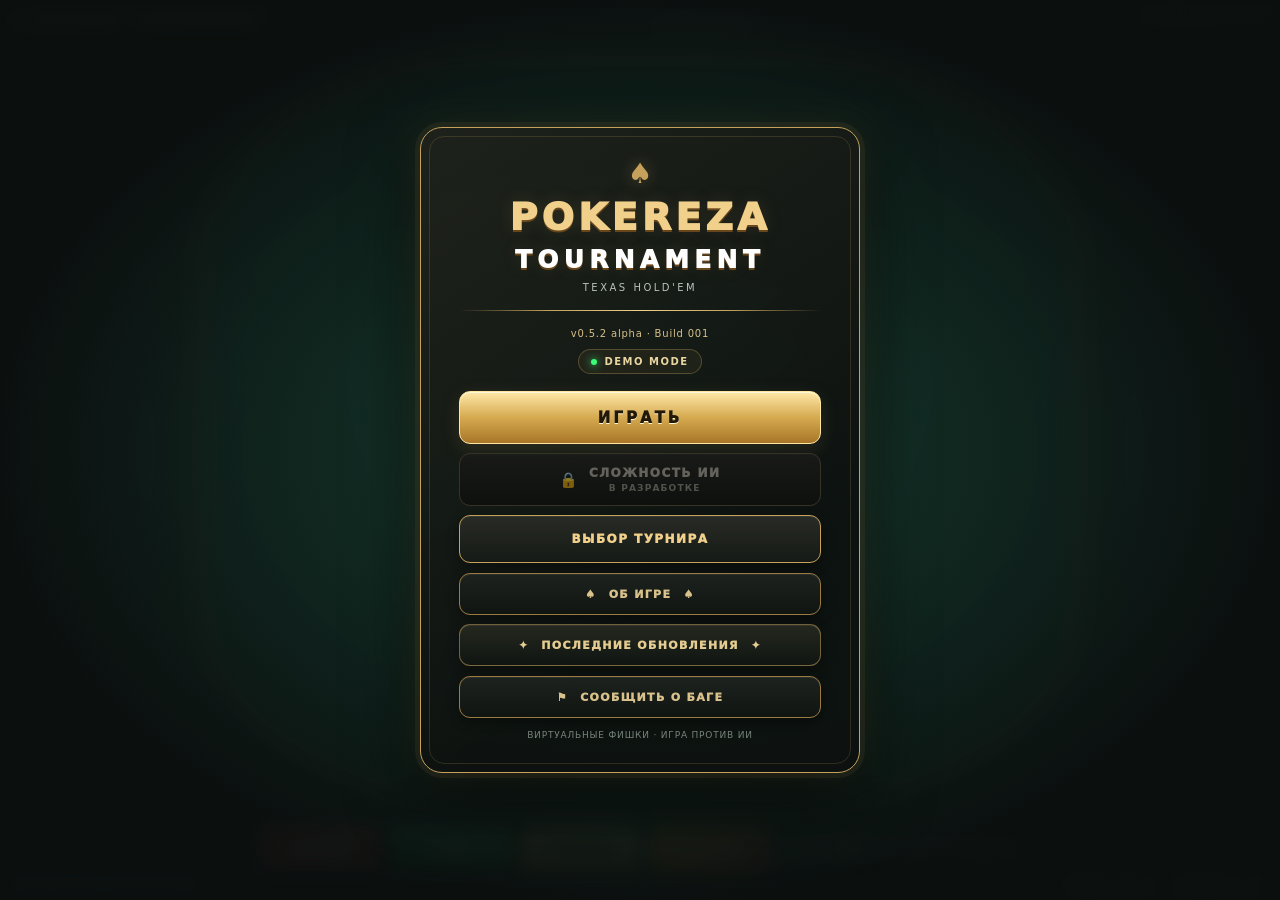
<file: pokereza_tournament_build001.html>
<!doctype html>
<html lang="ru">
<head>
<meta charset="UTF-8">
<meta name="viewport" content="width=device-width,initial-scale=1,maximum-scale=1,viewport-fit=cover">
<meta name="theme-color" content="#101315">
<title>Pokereza Tournament — Demo</title>
<style>
:root{--bg:#101315;--felt:#14543f;--gold:#c5a15b;--cream:#f0ebdd;--red:#ff3038;--green:#39ff78}
*{box-sizing:border-box}
html,body{margin:0;width:100%;height:100%;overflow:hidden;background:radial-gradient(ellipse,#202725,#101315 72%);font-family:system-ui,-apple-system,Arial;color:var(--cream)}
button{font:inherit;cursor:pointer;border:0}button:disabled{opacity:.4}
.app{height:100dvh;padding:7px 10px;display:flex;flex-direction:column;gap:5px}
.top{height:32px;display:flex;justify-content:space-between;align-items:center;font-size:clamp(10px,1.4vw,14px);color:#e8ce8c}
.brand-wrap{display:flex;flex-direction:column;justify-content:center;gap:1px}.brand{font-weight:900;letter-spacing:.12em;line-height:1.1}.brand span{color:#fff}
.build-tag{font-size:8px;line-height:1;color:#d8bd7a99;pointer-events:none;letter-spacing:.04em}
.tablewrap{flex:1;min-height:0;display:grid;place-items:center}
.table{position:relative;width:min(100%,900px);height:100%;border-radius:38%/28%;background:radial-gradient(ellipse at 50% 40%,#1a674b,#0b382b 76%);border:clamp(7px,1.2vw,14px) solid #38291b;box-shadow:inset 0 0 0 2px var(--gold),inset 0 0 0 7px #101315,0 10px 30px #0009}
.table.high-roller{background:radial-gradient(ellipse at 50% 40%,#174f83,#071d3a 76%);border-color:#49371e;box-shadow:inset 0 0 0 3px #d7b765,inset 0 0 0 8px #101315,0 10px 30px #0009}.table.high-roller:after{border-color:#e5c56a66}.table:after{content:"";position:absolute;inset:3%;border:1px solid #d6b76a44;border-radius:38%/28%;pointer-events:none}
.wm{position:absolute;left:50%;top:50%;transform:translate(-50%,-50%);display:flex;align-items:center;gap:clamp(8px,1.5vw,17px);white-space:nowrap;z-index:1;pointer-events:none;color:#d8b45f;font-size:clamp(13px,2.5vw,25px);font-weight:900;letter-spacing:.17em;text-shadow:0 0 5px #c5a15b55,0 1px 2px #0008;opacity:.78}
.wm:before,.wm:after{content:"";display:block;width:clamp(18px,5vw,58px);height:1px;background:linear-gradient(90deg,transparent,#d5b66b,#f0d995);box-shadow:0 0 4px #c5a15b33}.wm:after{transform:scaleX(-1)}
.pot{position:absolute;top:22%;left:50%;transform:translateX(-50%);z-index:2;text-align:center;font-size:clamp(11px,1.4vw,15px);font-weight:800;white-space:nowrap}
.pot small{display:block;color:#c6d5c8;font-size:.8em;margin-bottom:3px}
.table.ai-winner-state .pot{visibility:hidden}
.community{position:absolute;top:50%;left:50%;transform:translate(-50%,-50%);display:flex;gap:clamp(4px,.7vw,9px);z-index:3;transition:top .9s cubic-bezier(.22,.75,.25,1)}
.card{width:clamp(48px,7vw,82px);height:clamp(70px,10.2vw,116px);background:#fff;color:#161616;border:1px solid #d8d8d3;border-radius:4px;box-shadow:0 2px 4px #0004;display:flex;flex-direction:column;justify-content:space-between;padding:5px 6px;font-weight:800;flex-shrink:0;position:relative;overflow:hidden}
.card.red{color:#c62836}.rank{font-size:clamp(17px,2.5vw,27px);line-height:1}.center{align-self:center;font-size:clamp(27px,4vw,42px);font-weight:500;line-height:1}
.community .card.reveal-card{animation:cardReveal .55s cubic-bezier(.22,.75,.25,1) both;backface-visibility:hidden}
@keyframes cardReveal{0%{opacity:0;transform:translate3d(0,-9px,0) scale(.975)}100%{opacity:1;transform:translate3d(0,0,0) scale(1)}}
.back{background:repeating-linear-gradient(45deg,#76232b,#76232b 3px,#9c333b 3px,#9c333b 6px);border:2px solid #e4c98d;position:relative}
.back:after{content:"♠";position:absolute;inset:5px;border:1px solid #e4c98d;border-radius:2px;display:grid;place-items:center;color:#e4c98d;font-size:24px}
.hole{position:absolute;top:calc(73% - clamp(42px,6vw,66px));left:50%;transform:translateX(-50%);display:flex;gap:5px;z-index:4;transition:top .35s ease,gap .35s ease}
.hole .card{width:clamp(58px,8.5vw,94px);height:clamp(84px,12vw,132px);transition:width .35s ease,height .35s ease,box-shadow .25s,border-color .25s}
.hole.winner-hole{top:calc(50% + clamp(35px,5.1vw,58px) + 6px);gap:clamp(4px,.7vw,9px)}
.hole.winner-hole .card{width:clamp(48px,7vw,82px);height:clamp(70px,10.2vw,116px)}
.card.winning-card,.mini-card.winning-card{border:2px solid #f0d08a!important;box-shadow:0 0 0 2px #c5a15b66,0 0 12px #e5bd63cc,0 2px 5px #0008!important;z-index:2}
.community.ai-winner-board{top:60%}
.hole.ai-loser-hole{top:calc(73% - clamp(35px,5.1vw,58px));gap:clamp(4px,.7vw,9px)}
.hole.ai-loser-hole .card{width:clamp(48px,7vw,82px);height:clamp(70px,10.2vw,116px);padding:5px 6px}
.opponent-cards.ai-winner-cards,.opponent-cards.ai-winner-cards.revealed{top:calc(60% - clamp(55px,15vw,70px)*1.5 - 10px)!important;left:50%!important;right:auto!important;transform:translate(-50%,0)!important;gap:3px!important;opacity:1;z-index:5;filter:drop-shadow(0 2px 4px #000b);animation:aiWinnerCardsIn .65s cubic-bezier(.22,.75,.25,1) .5s both;transition:none!important}
.opponent-cards.ai-winner-cards .mini-card,.opponent-cards.ai-winner-cards.revealed .mini-card{width:clamp(38px,10.5vw,49px)!important;height:clamp(55px,15vw,70px)!important;padding:4px;border:1px solid #fff;border-radius:4px;background:linear-gradient(145deg,#fff 0%,#f8f8f5 100%);color:#171717;box-shadow:0 2px 5px #0009,inset 0 0 0 1px #deded8;overflow:hidden;flex-shrink:0}
.opponent-cards.ai-winner-cards .mini-card.red,.opponent-cards.ai-winner-cards.revealed .mini-card.red{color:#c62836!important}
.opponent-cards.ai-winner-cards .mini-rank,.opponent-cards.ai-winner-cards.revealed .mini-rank{top:4px!important;left:4px!important;font-size:16px!important;font-weight:1000!important;line-height:1!important}
.opponent-cards.ai-winner-cards .mini-suit,.opponent-cards.ai-winner-cards.revealed .mini-suit{bottom:4px!important;right:4px!important;font-size:23px!important;line-height:1!important}
.opponent-cards.ai-winner-cards .mini-card:after,.opponent-cards.ai-winner-cards.revealed .mini-card:after{content:none!important}
.hole.folded-hole{top:calc(73% - clamp(42px,6vw,66px) + 35px)!important;left:50%!important;right:auto!important;transform:translate(-50%,0)!important;gap:clamp(4px,.7vw,9px)!important;z-index:5;filter:brightness(.45) drop-shadow(0 2px 4px #000b);transition:none!important}
.hole.folded-hole .card{width:clamp(48px,7vw,82px)!important;height:clamp(70px,10.2vw,116px)!important;padding:5px 6px!important;filter:brightness(.45);border-radius:4px}
@keyframes aiWinnerCardsIn{from{opacity:0;transform:translate(-50%,8px) scale(.94)}to{opacity:1;transform:translate(-50%,0) scale(1)}}
.seat{position:absolute;z-index:4;display:flex;align-items:center;gap:7px;min-width:112px;padding:7px 9px;border:1px solid #c5a15b88;border-radius:12px;background:#101513ee;box-shadow:0 4px 12px #0006;overflow:visible}
.avatar{width:clamp(38px,4.5vw,49px);height:clamp(38px,4.5vw,49px);border:2px solid var(--gold);border-radius:50%;background:linear-gradient(135deg,#d4b36d,#5c4727);color:#17140e;display:grid;place-items:center;font-size:clamp(20px,2.5vw,27px);font-weight:900;flex-shrink:0}
.avatar-wrap{position:relative;flex-shrink:0}.name{font-size:clamp(10px,1.2vw,14px);font-weight:800;white-space:nowrap}.stack{font-size:clamp(11px,1.35vw,15px);color:#f0d08a;white-space:nowrap;font-weight:800}.state{font-size:10px;color:#b9c4ba}
.seat.user-seat{min-width:clamp(170px,23vw,230px);gap:9px;padding:8px 11px;border-width:2px}
.user-seat .avatar{width:clamp(49px,6vw,62px);height:clamp(64px,7.5vw,76px);border-radius:15px;font-size:clamp(25px,3.2vw,34px);border-width:3px;box-shadow:0 0 12px #c5a15b55}
.user-seat .name{font-size:clamp(12px,1.65vw,16px)}.user-seat .stack{font-size:clamp(14px,1.9vw,19px);font-weight:900}.user-seat .state{font-size:10px}
.seat.active{border-color:#f3d17c;box-shadow:0 0 0 2px #c5a15b44,0 0 18px #e4c16a44}.seat.folded{opacity:.35}
.s0{top:8%;left:50%;transform:translateX(-50%)}.s1{top:31%;right:2%}.s2{top:31%;left:2%}.s3{bottom:1%;left:50%;transform:translateX(-50%)}
.win-display{position:absolute;left:50%;bottom:calc(100% + 8px);transform:translateX(-50%);display:none;flex-direction:column;align-items:center;justify-content:center;z-index:12;white-space:nowrap;text-align:center;pointer-events:none;min-width:100px;animation:winEntrance .8s cubic-bezier(.16,1,.3,1) both}
.win-display.visible{display:flex}.win-word{font-size:clamp(30px,5vw,48px);line-height:.95;font-weight:1000;letter-spacing:.08em;color:#ffdc70;-webkit-text-stroke:1px #8e5b13;text-shadow:0 0 3px #fff4bc,0 0 9px #ffd04a,0 0 18px #e99b19,0 3px 4px #000;animation:winGlow 1.2s ease-in-out infinite alternate}
.win-prize{font-size:clamp(12px,1.7vw,17px);font-weight:1000;color:#fff0b0;text-shadow:0 2px 4px #000,0 0 8px #000;margin-top:5px}.win-combo{font-size:clamp(9px,1.2vw,12px);font-weight:900;color:#fff;text-shadow:0 2px 4px #000;margin-top:2px}
@keyframes winEntrance{0%{opacity:0;transform:translate(-50%,12px) scale(.45)}65%{opacity:1;transform:translate(-50%,-4px) scale(1.12)}100%{opacity:1;transform:translate(-50%,0) scale(1)}}
@keyframes winGlow{from{filter:brightness(1);text-shadow:0 0 3px #fff4bc,0 0 8px #ffd04a,0 0 15px #e99b19,0 3px 4px #000}to{filter:brightness(1.25);text-shadow:0 0 5px #fff8d6,0 0 13px #ffd04a,0 0 24px #e99b19,0 3px 4px #000}}
.action-label{position:absolute;left:50%;bottom:calc(100% + 6px);transform:translateX(-50%);z-index:7;color:#ffe3a0;font-size:clamp(20px,3vw,29px);font-weight:1000;line-height:1.1;white-space:nowrap;text-shadow:0 2px 4px #000,0 0 8px #000;pointer-events:none;letter-spacing:.04em}
.action-label:empty{display:none}.action-label.thinking{color:#fff;font-size:clamp(13px,1.8vw,17px);font-weight:800;letter-spacing:0}
.action-label.thinking:after{content:"";display:inline-block;width:1.2em;text-align:left;animation:thinkingDots 1.2s steps(4,end) infinite}
.action-label.raise-label,.action-label.bet-label{color:#ffe3a0;text-shadow:0 0 5px #b98a3a,0 0 10px #8c5c16,0 2px 4px #000}
.action-label.fold-label{color:#ff3038;text-shadow:0 0 5px #b50012,0 2px 4px #000}
.action-label.call-label,.action-label.check-label{color:#39ff78;text-shadow:0 0 4px #00b84d,0 0 9px #007d38,0 2px 4px #000}
.action-label.allin-label{color:#ffb02e;font-size:clamp(21px,3.2vw,31px);font-weight:1000;letter-spacing:.055em;background:linear-gradient(180deg,#fff7b0 0%,#ffd447 20%,#ff941c 43%,#ff4b13 68%,#f20e21 100%);-webkit-background-clip:text;background-clip:text;-webkit-text-fill-color:transparent;filter:drop-shadow(0 0 2px #fff0a0) drop-shadow(0 0 5px #ff8a00) drop-shadow(0 0 10px #ff2800);animation:allinFlame .55s ease-in-out infinite alternate}
@keyframes allinFlame{from{transform:translateX(-50%) scale(1);filter:drop-shadow(0 0 3px #ffd34f) drop-shadow(0 0 6px #ff6500) drop-shadow(0 0 10px #f20e21)}to{transform:translateX(-50%) scale(1.055);filter:drop-shadow(0 0 4px #fff1a8) drop-shadow(0 0 10px #ff6500) drop-shadow(0 0 15px #f20e21)}}
.action-label.bet-label,.action-label.raise-label,.action-label.small-blind-label,.action-label.big-blind-label{bottom:calc(100% + 8px);display:flex;flex-direction:column;align-items:center;gap:3px;line-height:1;white-space:nowrap;max-width:min(44vw,190px);z-index:8}
.action-label.small-blind-label .bet-action-name,.action-label.big-blind-label .bet-action-name{font-size:clamp(13px,1.9vw,18px);letter-spacing:.015em}
.action-label .bet-action-name{display:block;font-size:clamp(15px,2.3vw,22px);line-height:1.05}
.action-label .bet-action-amount{display:none}
.gold-chip{width:clamp(13px,1.8vw,18px);height:clamp(13px,1.8vw,18px);border-radius:50%;flex-shrink:0;display:inline-grid;place-items:center;color:#4a3210;font-size:clamp(8px,1.1vw,11px);font-weight:1000;line-height:1;background:radial-gradient(circle at 35% 30%,#fff0ae 0%,#e9c56b 32%,#bd8730 72%,#704718 100%);border:2px dashed #fff0b1;box-shadow:0 0 0 1px #7e561c,0 1px 3px #000b}
.blue-chip{width:clamp(13px,1.8vw,18px);height:clamp(13px,1.8vw,18px);border-radius:50%;flex-shrink:0;display:inline-grid;place-items:center;color:#080b12;font-size:clamp(8px,1.1vw,11px);font-weight:1000;line-height:1;background:radial-gradient(circle at 35% 28%,#b8dcff 0%,#438be1 32%,#1450a0 70%,#082653 100%);border:2px solid #d7b765;box-shadow:0 0 0 1px #75551d,0 1px 3px #000b}
.blue-chip:before{content:"♠";display:block}
.seat .action-label.bet-label,.seat .action-label.raise-label,.seat .action-label.small-blind-label,.seat .action-label.big-blind-label{left:50%;bottom:calc(100% + 9px)}
.seat.s0 .action-label.bet-label,.seat.s0 .action-label.raise-label{bottom:auto;top:calc(100% + 7px)}
.seat.s0 .action-label.small-blind-label,.seat.s0 .action-label.big-blind-label{bottom:calc(100% + 9px);top:auto}
.seat.s1 .action-label.bet-label,.seat.s1 .action-label.raise-label,.seat.s1 .action-label.small-blind-label,.seat.s1 .action-label.big-blind-label{left:50%}
.seat.s2 .action-label.bet-label,.seat.s2 .action-label.raise-label,.seat.s2 .action-label.small-blind-label,.seat.s2 .action-label.big-blind-label{left:50%}
.seat.s3 .action-label.bet-label,.seat.s3 .action-label.raise-label,.seat.s3 .action-label.small-blind-label,.seat.s3 .action-label.big-blind-label{bottom:calc(100% + 9px)}
.seat.user-seat.folded{z-index:30!important}
.seat.user-seat .action-label.fold-label{z-index:30!important;position:absolute;left:50%;bottom:calc(100% + 6px);transform:translateX(-50%);white-space:nowrap;pointer-events:none;color:#ff3038;text-shadow:0 0 5px #b50012,0 2px 4px #000,0 0 10px #000}
.opponent-cards{position:absolute;display:flex;gap:4px;z-index:3;opacity:.95;pointer-events:none}
.opponent-cards .mini-card{width:clamp(20px,2.8vw,26px);height:clamp(29px,4vw,37px);border:1px solid #d5bd83;border-radius:3px;background:repeating-linear-gradient(45deg,#76232b,#76232b 2px,#9c333b 2px,#9c333b 4px);box-shadow:0 1px 3px #0008;position:relative;display:block}
.opponent-cards.c0{top:calc(17% + 5px);left:calc(50% - 25px);transform:translateX(-50%)}.opponent-cards.c1{top:43%;right:calc(2% + 5px)}.opponent-cards.c2{top:43%;left:calc(2% + 5px)}
.opponent-cards .mini-card:after{content:"♠";position:absolute;inset:2px;border:1px solid #d5bd83;border-radius:1px;display:grid;place-items:center;color:#e4c98d;font-size:clamp(10px,1.5vw,14px)}
.opponent-cards.revealed{gap:5px;opacity:1;z-index:3;filter:drop-shadow(0 2px 3px #0009)}
.opponent-cards.revealed .mini-card{width:clamp(30px,4vw,38px);height:clamp(44px,5.8vw,55px);background:linear-gradient(145deg,#fff 0%,#f8f8f5 100%);border:1px solid #fff;border-radius:4px;color:#171717;box-shadow:0 2px 5px #0009,inset 0 0 0 1px #deded8}
.opponent-cards.revealed .mini-card.red{color:#c62836}.opponent-cards.revealed .mini-rank{top:3px;left:4px;font-size:clamp(12px,1.6vw,16px);font-weight:1000;line-height:1}.opponent-cards.revealed .mini-suit{bottom:3px;right:4px;font-size:clamp(13px,1.7vw,17px);line-height:1}
.mini-rank{position:absolute;top:1px;left:2px;font-size:clamp(9px,1.2vw,11px);font-weight:900;line-height:1}.mini-suit{position:absolute;bottom:1px;right:2px;font-size:clamp(9px,1.2vw,11px);line-height:1}.opponent-cards.revealed .mini-card:after{content:none}
.hand-bet{position:absolute;z-index:6;display:none;align-items:center;justify-content:center;gap:5px;padding:4px 7px;border:1px solid #c5a15b;border-radius:13px;background:linear-gradient(180deg,#25251ef5,#0b100df5);box-shadow:0 2px 8px #000b,0 0 7px #c5a15b55;color:#ffe3a0;font-size:clamp(11px,1.5vw,15px);font-weight:1000;line-height:1;white-space:nowrap;pointer-events:none}
.hand-bet.visible{display:flex}
.hand-bet .bet-chips{display:flex;align-items:center;position:relative;height:clamp(17px,2vw,22px);padding-left:1px;padding-right:2px}
.hand-bet .bet-chips .gold-chip,.hand-bet .bet-chips .blue-chip{position:relative;width:clamp(14px,1.65vw,18px);height:clamp(14px,1.65vw,18px);flex:0 0 clamp(14px,1.65vw,18px);margin-left:clamp(-7px,-.65vw,-5px);font-size:0;box-shadow:0 0 0 1px #7e561c,0 2px 3px #000b}
.hand-bet .bet-chips .gold-chip{border-width:2px}.hand-bet .bet-chips .blue-chip{border-width:2px}
.hand-bet .bet-chips .gold-chip:first-child,.hand-bet .bet-chips .blue-chip:first-child{margin-left:0;z-index:1}
.hand-bet .bet-chips .gold-chip:nth-child(2),.hand-bet .bet-chips .blue-chip:nth-child(2){z-index:2;transform:translateY(2px)}
.hand-bet .bet-chips .gold-chip:nth-child(3),.hand-bet .bet-chips .blue-chip:nth-child(3){z-index:3;transform:translateY(-2px)}
.hand-bet .bet-total{position:relative;z-index:6;font-variant-numeric:tabular-nums;letter-spacing:.01em}
.hand-bet.b0{top:calc(73% + clamp(0px,1vw,8px));left:calc(50% + clamp(68px,9vw,102px) + 15px)}
.hand-bet.b1{top:calc(43% - 4px);left:calc(2% + clamp(58px,8vw,82px) + 25px)}
.hand-bet.b2{top:calc(17% + 10px);left:calc(50% + clamp(28px,4vw,42px) - 25px)}
.hand-bet.b3{top:calc(43% - 4px);right:calc(2% + clamp(58px,8vw,82px) + 25px)}
.actions{position:relative;display:flex;align-items:center;justify-content:center;gap:clamp(4px,.8vw,10px);min-height:48px}
.act{min-width:clamp(62px,10vw,120px);padding:clamp(8px,1.4vh,13px) 9px;border-radius:10px;font-weight:900;font-size:clamp(11px,1.5vw,16px);color:white;text-transform:uppercase;transition:filter .15s,box-shadow .15s,transform .15s}
.act:not(:disabled):active{transform:translateY(1px);filter:brightness(1.15)}
.fold{color:#fff;background:linear-gradient(180deg,#f04c52,#a91e2b);box-shadow:inset 0 1px 0 #ff9c9f55,0 2px 8px #a91e2b35}.call{color:#fff;background:linear-gradient(180deg,#2dcf7c,#087343);box-shadow:inset 0 1px 0 #a3ffd055,0 2px 8px #00b84d30}.raise,.raise.bet-mode{color:#211809;background:linear-gradient(180deg,#ffe3a0,#c18b30);box-shadow:inset 0 1px 0 #fff4cf88,0 2px 8px #b98a3a45}.allin{color:#fff8dc;background:linear-gradient(135deg,#ffb21c 0%,#ff5a00 48%,#bd1826 100%);border:1px solid #ffb044;box-shadow:inset 0 1px 0 #fff5bd66,0 0 8px #ff5a0040;text-shadow:0 1px 3px #5a1400}
.next-hand{display:none;position:absolute;z-index:15;left:0;bottom:calc(100% + 5px);width:clamp(62px,10vw,120px);min-width:0;height:clamp(58px,7.5vw,76px);padding:4px;background:linear-gradient(180deg,#ffe3a0,#b98a3a);color:#211809;border:1px solid #ffe8ae;border-radius:10px;box-shadow:0 0 12px #c5a15b55,inset 0 1px 0 #fff8d9;font-size:clamp(11px,1.4vw,15px);font-weight:1000;letter-spacing:.04em}
.next-hand.visible{display:block;animation:nextButtonIn .4s ease-out both}
@keyframes nextButtonIn{from{opacity:0;transform:translateY(8px)}to{opacity:1;transform:translateY(0)}}
.betbox{display:flex;align-items:center;gap:5px;padding:5px 8px;border:1px solid #c5a15b66;border-radius:9px;background:#111614;font-size:11px;text-transform:uppercase}.betbox input{width:clamp(65px,11vw,130px);accent-color:var(--gold)}
.notice{display:none}.bottom{display:flex;justify-content:space-between;align-items:center;gap:6px;font-size:10px;color:#b8beb8;padding:0 5px 2px}.bottom button{background:none;color:#f0d08a;text-decoration:underline;font-size:10px;text-transform:uppercase}
.flying-chip{position:fixed;left:0;top:0;width:clamp(30px,4vw,40px);height:clamp(30px,4vw,40px);border-radius:50%;display:grid;place-items:center;z-index:1000;pointer-events:none;transform:translate(-50%,-50%);will-change:transform,opacity}
.flying-chip.gold-flying{color:#4a3210;font-size:20px;font-weight:1000;line-height:1;background:radial-gradient(circle at 35% 30%,#fff0ae 0%,#e9c56b 32%,#bd8730 72%,#704718 100%);border:4px dashed #fff0b1;box-shadow:0 0 0 2px #7e561c,0 3px 12px #000b,0 0 18px #e9c56b99}
.flying-chip.gold-flying:after{content:"";position:absolute;inset:6px;border-radius:50%;border:2px solid #fff2b8aa}
.flying-chip.blue-flying{background:radial-gradient(circle at 35% 28%,#b8dcff 0%,#438be1 32%,#1450a0 70%,#082653 100%);border:4px solid #d7b765;box-shadow:0 0 0 2px #75551d,0 3px 12px #000b,0 0 18px #438be199}
.flying-chip.blue-flying:after{content:"♠";position:absolute;inset:0;display:grid;place-items:center;color:#050912;font-size:23px;font-weight:1000}
@keyframes chipFlight{0%{transform:translate(-50%,-50%) translate(0,0) scale(.72);opacity:0}10%{opacity:1}75%{opacity:1}100%{transform:translate(-50%,-50%) translate(var(--dx),var(--dy)) scale(.55);opacity:0}}
.flying-chip.fly{animation:chipFlight .8s cubic-bezier(.22,.75,.25,1) forwards}
@media(prefers-reduced-motion:reduce){.flying-chip.fly{animation-duration:.15s}}
.exit-button{display:none;position:absolute;top:calc(100% + 5px);right:0;z-index:20;padding:10px 24px;border:2px solid #c5a15b;border-radius:12px;background:linear-gradient(180deg,#292b25,#151a16);color:#f0d08a;font-size:20px;font-weight:1000;letter-spacing:.12em;box-shadow:0 3px 10px #0008;min-width:112px;min-height:42px}
.exit-button.visible{display:block}.exit-button:active{transform:translateY(1px);filter:brightness(1.15)}
.top-blinds{position:relative;display:flex;flex-direction:column;align-items:flex-end;justify-content:center;height:100%;padding-bottom:18px;white-space:nowrap}
.exit-menu-buttons{display:none;flex-direction:column;gap:9px}
.exit-menu-buttons.visible{display:flex}
.start-screen.exit-mode .menu-buttons #playButton{display:none}
.start-screen.exit-mode .exit-menu-buttons{display:flex}
.menu-button.resume-button{border-color:#ffe6a0;background:linear-gradient(180deg,#ffe8a8 0%,#d5aa50 50%,#a97628 100%);box-shadow:inset 0 1px 0 #fff8d9,0 5px 18px #c5a15b25;color:#211809;text-shadow:0 1px #fff5d0;font-size:15px;letter-spacing:.2em;min-height:53px}
.menu-button.restart-button{border-color:#a91e2b;background:linear-gradient(180deg,#f04c52,#a91e2b);color:#fff;font-size:13px;letter-spacing:.12em;min-height:48px}
.start-screen{position:fixed;inset:0;z-index:5000;display:flex;align-items:center;justify-content:center;padding:18px;background:radial-gradient(ellipse at center,#183c30ee 0%,#0b100ff7 72%);backdrop-filter:blur(8px);transition:opacity .45s ease,visibility .45s ease;overflow-y:auto}
.start-screen.hidden{opacity:0;visibility:hidden;pointer-events:none}
.start-panel{position:relative;width:min(440px,100%);padding:clamp(19px,4vh,32px) clamp(20px,6vw,38px);text-align:center;border:1px solid #c5a15b;border-radius:22px;background:linear-gradient(145deg,#20231cee,#0d1210f7 72%);box-shadow:0 0 0 5px #c5a15b12,0 0 35px #c5a15b20,0 24px 70px #000b;overflow:hidden;animation:panelEnter .55s cubic-bezier(.22,.75,.25,1) both}
.start-panel:before{content:"";position:absolute;inset:8px;border:1px solid #c5a15b30;border-radius:15px;pointer-events:none}
.start-ornament{position:relative;color:#c5a15b;font-size:28px;line-height:1;margin-bottom:8px;text-shadow:0 0 16px #c5a15b55}
.start-title{position:relative;font-size:clamp(27px,7vw,38px);font-weight:1000;letter-spacing:.11em;color:#f0d08a;text-shadow:0 2px 0 #68461c,0 0 18px #c5a15b25;line-height:1.12}
.start-title span{display:block;color:#fff;font-size:.65em;letter-spacing:.22em;margin-top:7px}
.start-subtitle{position:relative;margin-top:9px;color:#b9c4ba;font-size:10px;letter-spacing:.25em;text-transform:uppercase}
.start-divider{position:relative;height:1px;margin:17px 0;background:linear-gradient(90deg,transparent,#c5a15b,#f0d08a,#c5a15b,transparent)}
.start-version{position:relative;color:#d7c18b;font-size:10px;letter-spacing:.08em}
.start-demo{position:relative;display:inline-flex;align-items:center;gap:7px;margin-top:10px;padding:6px 12px;border:1px solid #c5a15b55;border-radius:30px;background:#c5a15b12;color:#e9d5a1;font-size:10px;font-weight:800;letter-spacing:.15em}
.start-demo:before{content:"";width:6px;height:6px;border-radius:50%;background:#39ff78;box-shadow:0 0 8px #39ff78}
.menu-buttons{position:relative;display:flex;flex-direction:column;gap:9px;margin-top:17px}
.menu-button{position:relative;width:100%;min-height:48px;padding:12px 15px;border:1px solid #c5a15b;border-radius:11px;background:linear-gradient(180deg,#292b25,#151a16);box-shadow:inset 0 1px 0 #ffffff10,0 4px 12px #0005;color:#f0d08a;font-size:12px;font-weight:1000;letter-spacing:.12em;text-align:center;transition:transform .25s ease,filter .25s ease,box-shadow .25s ease,background .3s ease}
.menu-button:not(:disabled):hover{filter:brightness(1.12);box-shadow:inset 0 1px 0 #ffffff18,0 6px 16px #0007}
.menu-button:not(:disabled):active{transform:translateY(1px);filter:brightness(1.15)}
.menu-button.primary{border-color:#ffe6a0;background:linear-gradient(180deg,#ffe8a8 0%,#d5aa50 50%,#a97628 100%);box-shadow:inset 0 1px 0 #fff8d9,0 5px 18px #c5a15b25;color:#211809;text-shadow:0 1px #fff5d0;font-size:15px;letter-spacing:.2em;min-height:53px}
.menu-button.locked{display:flex;align-items:center;justify-content:center;gap:9px;border-color:#514a38;background:linear-gradient(180deg,#252723,#151815);box-shadow:inset 0 1px 0 #ffffff05;color:#777a70;opacity:1;cursor:not-allowed;filter:brightness(.68)}
.menu-button.locked .lock-icon{font-size:15px;opacity:.8}
.menu-button.locked .menu-button-text{display:flex;flex-direction:column;align-items:center;gap:3px}
.menu-button.locked .menu-button-title{font-size:12px;color:#929188}
.menu-button.locked .menu-button-subtitle{font-size:9px;font-weight:700;letter-spacing:.13em;color:#77786f}
.menu-button.info-button{min-height:42px;margin-top:1px;background:linear-gradient(180deg,#1c221e,#111512);border-color:#9c7b42;color:#d8c18b;font-size:11px}
.menu-button.updates-button{min-height:42px;background:linear-gradient(180deg,#25281f,#111512);border-color:#c5a15b88;color:#e5cc91;font-size:11px}
.start-footnote{position:relative;margin-top:12px;color:#79867c;font-size:9px;letter-spacing:.09em}
.info-overlay{position:fixed;inset:0;z-index:6000;display:flex;align-items:center;justify-content:center;padding:18px;background:#050807d9;backdrop-filter:blur(7px);opacity:0;visibility:hidden;pointer-events:none;transition:opacity .38s ease,visibility .38s ease;overflow-y:auto}
.info-overlay.visible{opacity:1;visibility:visible;pointer-events:auto}
.info-panel{position:relative;width:min(390px,100%);max-height:min(90dvh,760px);overflow-y:auto;padding:27px 23px 22px;border:1px solid #c5a15b;border-radius:18px;background:linear-gradient(145deg,#20231c,#0d1210 78%);box-shadow:0 0 0 4px #c5a15b12,0 20px 60px #000c;text-align:center;opacity:0;transform:translateY(14px) scale(.98);transition:opacity .38s cubic-bezier(.22,.75,.25,1),transform .38s cubic-bezier(.22,.75,.25,1)}
.info-overlay.visible .info-panel{opacity:1;transform:translateY(0) scale(1)}
.info-panel:before{content:"";position:absolute;inset:7px;border:1px solid #c5a15b30;border-radius:12px;pointer-events:none}
.info-title{position:relative;color:#f0d08a;font-size:21px;font-weight:1000;letter-spacing:.12em}
.info-text{position:relative;margin-top:15px;color:#c4c9bf;font-size:12px;line-height:1.65}
.info-text strong{color:#f0d08a}
.info-close{position:relative;width:100%;margin-top:20px;padding:12px;border:1px solid #ffe6a0;border-radius:10px;background:linear-gradient(180deg,#ffe8a8,#bd8a32);color:#211809;font-weight:1000;letter-spacing:.12em;transition:filter .25s,transform .25s}
.info-close:hover{filter:brightness(1.08)}.info-close:active{transform:translateY(1px)}
.update-list{position:relative;display:flex;flex-direction:column;gap:10px;margin-top:17px;text-align:left}
.update-item{padding:12px;border:1px solid #c5a15b55;border-radius:10px;background:linear-gradient(145deg,#191f1b,#101411);box-shadow:inset 0 1px 0 #ffffff06;opacity:1;transform:translateY(0);animation:updateEnter .42s ease forwards}
.update-item:nth-child(n+6){display:none}
.update-list.show-all .update-item{display:block}
.update-list-toggle{position:relative;width:100%;margin-top:12px;padding:11px;border:1px solid #c5a15b88;border-radius:10px;background:linear-gradient(180deg,#292b25,#151a16);color:#f0d08a;font-size:11px;font-weight:1000;letter-spacing:.1em}
.update-list-toggle:active{transform:translateY(1px);filter:brightness(1.1)}
.update-item:nth-child(1){animation-delay:.08s}.update-item:nth-child(2){animation-delay:.14s}.update-item:nth-child(3){animation-delay:.2s}.update-item:nth-child(4){animation-delay:.26s}.update-item:nth-child(5){animation-delay:.32s}
@keyframes panelEnter{from{opacity:0;transform:translateY(12px) scale(.985)}to{opacity:1;transform:translateY(0) scale(1)}}
@keyframes updateEnter{to{opacity:1;transform:translateY(0)}}
.update-head{display:flex;justify-content:space-between;align-items:center;gap:8px;margin-bottom:7px}
.update-build{color:#f0d08a;font-size:11px;font-weight:1000;letter-spacing:.08em}
.update-type{padding:3px 7px;border:1px solid #39ff7844;border-radius:20px;color:#8de7a9;font-size:8px;font-weight:900;letter-spacing:.08em;white-space:nowrap}
.update-type.major{border-color:#f0d08a99;color:#ffdc70;background:linear-gradient(135deg,#c5a15b20,#c5a15b08);box-shadow:0 0 9px #c5a15b22}
.update-item.major-update{border:1px solid #f0d08a;background:linear-gradient(135deg,#39301c,#171a13 70%);box-shadow:0 0 0 1px #c5a15b44,0 0 18px #c5a15b20,inset 0 1px 0 #fff2bd18;position:relative}
.update-item.major-update:before{content:"";position:absolute;left:0;top:10px;bottom:10px;width:3px;border-radius:3px;background:linear-gradient(180deg,#fff0b0,#c5a15b,#8c5c16)}
.update-item.major-update .update-build{font-size:12px;color:#ffe6a0}
.update-item.major-update .update-description{color:#e3dcc6}
.update-description{color:#c4c9bf;font-size:11px;line-height:1.5}
.update-description strong{color:#f0d08a}
.update-note{display:none}
@media(max-height:420px) and (orientation:landscape){.update-type.major{border-color:#f0d08a99;color:#ffdc70}}
.report-panel{width:min(430px,100%);text-align:left}
.report-panel .info-title{text-align:center}
.report-help{position:relative;margin-top:10px;color:#c4c9bf;font-size:12px;line-height:1.55}
.report-label{position:relative;display:block;margin-top:14px;color:#f0d08a;font-size:11px;font-weight:900;letter-spacing:.06em}
.report-options{position:relative;display:grid;grid-template-columns:1fr 1fr;gap:8px;margin-top:12px}
.report-option{display:flex;align-items:center;gap:8px;min-height:54px;padding:9px 10px;border:1px solid #806a3f;border-radius:10px;background:linear-gradient(145deg,#191f1b,#101411);color:#d7d8cd;text-align:left;font-size:11px;font-weight:800;line-height:1.35;cursor:pointer;transition:border-color .2s,background .2s,box-shadow .2s}
.report-option input{width:16px;height:16px;flex-shrink:0;accent-color:#c5a15b}
.report-option:has(input:checked){border-color:#f0d08a;background:linear-gradient(145deg,#35301f,#1b2118);color:#fff0b0;box-shadow:0 0 0 1px #c5a15b44,inset 0 0 12px #c5a15b0c}
.report-option:focus-within{outline:2px solid #f0d08a;outline-offset:2px}
.report-field{position:relative;display:block;width:100%;margin-top:6px;padding:11px 12px;border:1px solid #c5a15b66;border-radius:9px;background:#0d1210;color:#f0ebdd;font:inherit;font-size:13px;line-height:1.45;resize:vertical;outline:none}
.report-field:focus{border-color:#f0d08a;box-shadow:0 0 0 2px #c5a15b22}
.report-field::placeholder{color:#79867c}
.report-status{position:relative;min-height:18px;margin-top:11px;font-size:11px;line-height:1.45;color:#c4c9bf;overflow-wrap:anywhere}
.report-status.success{color:#8de7a9}.report-status.error{color:#ff888d}
.report-submit{position:relative;width:100%;margin-top:10px;padding:12px;border:1px solid #ffe6a0;border-radius:10px;background:linear-gradient(180deg,#ffe8a8,#bd8a32);color:#211809;font-weight:1000;letter-spacing:.08em}
.report-submit:disabled{cursor:wait;opacity:.6}
.report-submit-note{position:relative;margin-top:7px;color:#b9c4ba;font-size:10px;line-height:1.45;text-align:center}
.report-cancel{position:relative;width:100%;margin-top:8px;padding:10px;border:1px solid #9c7b4266;border-radius:10px;background:#151a16;color:#d8c18b;font-weight:900;letter-spacing:.08em}
.feedback-reminder{position:fixed;inset:0;z-index:4500;display:flex;align-items:center;justify-content:center;padding:18px;background:#050807b8;backdrop-filter:blur(5px);opacity:0;visibility:hidden;pointer-events:none;transition:opacity .3s ease,visibility .3s ease}
.feedback-reminder.visible{opacity:1;visibility:visible;pointer-events:auto}
.feedback-panel{position:relative;width:min(350px,100%);padding:25px 22px 21px;text-align:center;border:1px solid #c5a15b;border-radius:18px;background:linear-gradient(145deg,#20231cee,#0d1210 78%);box-shadow:0 0 0 4px #c5a15b18,0 18px 55px #000c;transform:translateY(10px) scale(.98);transition:transform .3s ease}
.feedback-reminder.visible .feedback-panel{transform:translateY(0) scale(1)}
.feedback-panel:before{content:"";position:absolute;inset:7px;border:1px solid #c5a15b30;border-radius:12px;pointer-events:none}
.feedback-icon{position:relative;color:#c5a15b;font-size:28px;margin-bottom:9px}
.feedback-title{position:relative;color:#f0d08a;font-size:18px;font-weight:1000;letter-spacing:.08em}
.feedback-text{position:relative;margin-top:12px;color:#c4c9bf;font-size:12px;line-height:1.65}
.feedback-text strong{color:#f0d08a}
.feedback-dismiss{position:relative;width:100%;margin-top:19px;padding:12px 9px;border:1px solid #ffe6a0;border-radius:10px;background:linear-gradient(180deg,#ffe8a8,#bd8a32);color:#211809;font-size:11px;font-weight:1000;letter-spacing:.06em;box-shadow:inset 0 1px 0 #fff8d9,0 4px 12px #0005}
.feedback-dismiss:active{transform:translateY(1px);filter:brightness(1.08)}
@media(orientation:portrait){
.app{padding:5px;gap:4px}.top{height:34px}.table{border-radius:34%/23%}.seat{min-width:91px;padding:5px;gap:5px}.avatar{width:34px;height:34px;font-size:19px}.name{font-size:9px}.stack{font-size:10px}.state{font-size:9px}
.community{top:50%;gap:3px}.community .card{width:clamp(38px,10.5vw,49px);height:clamp(55px,15vw,70px);padding:4px}.community .rank{font-size:16px}.community .center{font-size:23px}
.hole{top:calc(73% - clamp(35px,9.5vw,45px));gap:4px}.hole .card{width:clamp(48px,13vw,62px);height:clamp(70px,19vw,90px);padding:4px}.hole .rank{font-size:20px}.hole .center{font-size:29px}
.hole.winner-hole{top:calc(50% + clamp(27.5px,7.5vw,35px) + 5px);gap:3px}.hole.winner-hole .card{width:clamp(38px,10.5vw,49px);height:clamp(55px,15vw,70px);padding:4px}.hole.winner-hole .rank{font-size:16px}.hole.winner-hole .center{font-size:23px}
.community.ai-winner-board{top:60%}.hole.ai-loser-hole{top:calc(73% - clamp(27.5px,7.5vw,35px));gap:3px}
.hole.ai-loser-hole .card{width:clamp(38px,10.5vw,49px);height:clamp(55px,15vw,70px);padding:4px}
.opponent-cards.ai-winner-cards,.opponent-cards.ai-winner-cards.revealed{top:calc(60% - clamp(55px,15vw,70px)*1.5 - 10px)!important;gap:3px!important}
.opponent-cards.ai-winner-cards .mini-card,.opponent-cards.ai-winner-cards.revealed .mini-card{width:clamp(38px,10.5vw,49px)!important;height:clamp(55px,15vw,70px)!important;padding:4px}
.opponent-cards.ai-winner-cards .mini-rank,.opponent-cards.ai-winner-cards.revealed .mini-rank{top:4px!important;left:4px!important;font-size:16px!important}
.opponent-cards.ai-winner-cards .mini-suit,.opponent-cards.ai-winner-cards.revealed .mini-suit{bottom:4px!important;right:4px!important;font-size:23px!important}
.s0{top:8%}.s1{top:29%;right:1%}.s2{top:29%;left:1%}.s3{bottom:1%}.seat.user-seat{min-width:clamp(155px,46vw,195px);padding:6px 8px;gap:7px}.user-seat .avatar{width:clamp(43px,11vw,50px);height:clamp(58px,14vw,66px);font-size:24px;border-radius:12px}.user-seat .name{font-size:12px}.user-seat .stack{font-size:14px}.user-seat .state{font-size:9px}
.opponent-cards.c0{top:calc(17% + 5px);left:calc(50% - 25px)}.opponent-cards.c1{top:39%;right:calc(1% + 5px)}.opponent-cards.c2{top:39%;left:calc(1% + 5px)}.opponent-cards .mini-card{width:19px;height:28px}.opponent-cards.revealed .mini-card{width:clamp(25px,7vw,31px);height:clamp(37px,10vw,45px)}.opponent-cards.revealed .mini-rank{font-size:11px}.opponent-cards.revealed .mini-suit{font-size:12px}
.hand-bet{gap:3px;padding:3px 5px;font-size:clamp(9px,2.6vw,12px);border-radius:10px}
.hand-bet .bet-chips{height:14px;padding-right:1px}
.hand-bet .bet-chips .gold-chip,.hand-bet .bet-chips .blue-chip{width:clamp(10px,2.5vw,12px);height:clamp(10px,2.5vw,12px);flex-basis:clamp(10px,2.5vw,12px);margin-left:-4px;border-width:1px}
.hand-bet .bet-chips .gold-chip:first-child,.hand-bet .bet-chips .blue-chip:first-child{margin-left:0}
.hand-bet.b0{top:calc(73% + 4px);left:calc(50% + clamp(42px,12vw,60px) + 15px)}
.hand-bet.b1{top:calc(39% - 1px);left:calc(1% + 25px + 25px)}
.hand-bet.b2{top:calc(17% + 4px);left:calc(50% + 0px)}
.hand-bet.b3{top:calc(39% - 1px);right:calc(1% + 25px + 25px)}
.actions{flex-wrap:wrap;min-height:82px;gap:4px}.act{flex:1;min-width:0;padding:10px 3px}.betbox{order:5;width:100%;justify-content:center}.betbox input{width:55vw}.next-hand{width:calc((100% - 12px)/4);height:clamp(58px,14vw,66px);font-size:clamp(10px,3vw,13px)}
.pot{top:25%}.action-label{font-size:clamp(18px,5vw,24px);bottom:calc(100% + 5px)}.action-label.thinking{font-size:clamp(11px,3vw,14px)}.action-label.allin-label{font-size:clamp(19px,5vw,25px)}.wm{font-size:clamp(12px,3vw,19px);gap:7px;letter-spacing:.12em}.wm:before,.wm:after{width:clamp(12px,4vw,25px)}.win-display{bottom:calc(100% + 5px);min-width:80px}.win-word{font-size:clamp(27px,8vw,37px)}.win-prize{font-size:clamp(11px,3vw,14px)}.win-combo{font-size:clamp(8px,2.3vw,10px)}
.hole.folded-hole{top:calc(73% - clamp(35px,9.5vw,45px) + 30px)!important;gap:3px!important}
.hole.folded-hole .card{width:clamp(38px,10.5vw,49px)!important;height:clamp(55px,15vw,70px)!important;padding:4px!important}
.action-label.bet-label,.action-label.raise-label,.action-label.small-blind-label,.action-label.big-blind-label{max-width:min(46vw,155px);gap:2px;bottom:calc(100% + 5px)}
.action-label .bet-action-name{font-size:clamp(13px,3.7vw,18px)}
.action-label.small-blind-label .bet-action-name,.action-label.big-blind-label .bet-action-name{font-size:clamp(12px,3.3vw,16px)}
.action-label .bet-action-amount{font-size:clamp(11px,3vw,14px);padding:3px 5px;gap:3px}
.gold-chip,.blue-chip{width:14px;height:14px;font-size:8px}
.seat.s0 .action-label.bet-label,.seat.s0 .action-label.raise-label{top:calc(100% + 5px);bottom:auto}
.seat.s0 .action-label.small-blind-label,.seat.s0 .action-label.big-blind-label{bottom:calc(100% + 5px);top:auto}
.start-panel{padding:20px 22px}.start-divider{margin:13px 0}.menu-buttons{gap:8px;margin-top:14px}.menu-button{min-height:46px;padding:11px}.menu-button.primary{min-height:51px}.start-footnote{margin-top:10px}
.info-panel{padding:24px 17px 18px}.update-item{padding:10px}.update-list{gap:8px}
.report-panel{padding:22px 17px 18px}.report-field{font-size:16px}.report-option{min-height:50px;padding:8px;font-size:10px}
.exit-button{top:calc(100% + 5px);padding:8px 16px;font-size:16px;min-width:100px;min-height:38px}
.feedback-panel{padding:23px 17px 18px}.feedback-title{font-size:16px}.feedback-text{font-size:12px}
}
@media(max-height:420px) and (orientation:landscape){
.app{padding:3px 8px;gap:2px}.top{height:27px}.actions{min-height:37px}.act{padding:6px}.card{height:clamp(48px,15vh,76px);width:clamp(36px,5.2vw,60px)}.hole .card{height:clamp(52px,16vh,82px);width:clamp(39px,5.4vw,64px)}
.hole.winner-hole{top:calc(50% + clamp(24px,7.5vh,38px) + 5px)}.hole.winner-hole .card{height:clamp(48px,15vh,76px);width:clamp(36px,5.2vw,60px)}
.community.ai-winner-board{top:60%}.hole.ai-loser-hole{top:calc(73% - clamp(24px,7.5vh,41px))}
.hole.ai-loser-hole .card{height:clamp(48px,15vh,76px);width:clamp(36px,5.2vw,60px)}
.opponent-cards.ai-winner-cards,.opponent-cards.ai-winner-cards.revealed{top:calc(60% - clamp(48px,15vh,76px)*1.5 - 10px)!important}
.opponent-cards.ai-winner-cards .mini-card,.opponent-cards.ai-winner-cards.revealed .mini-card{height:clamp(48px,15vh,76px)!important;width:clamp(36px,5.2vw,60px)!important}
.opponent-cards.ai-winner-cards .mini-rank,.opponent-cards.ai-winner-cards.revealed .mini-rank{font-size:17px!important}
.opponent-cards.ai-winner-cards .mini-suit,.opponent-cards.ai-winner-cards.revealed .mini-suit{font-size:26px!important}
.seat{padding:4px 6px}.avatar{width:32px;height:32px}.seat.user-seat{min-width:155px;padding:5px 8px}.user-seat .avatar{width:43px;height:55px}.user-seat .stack{font-size:14px}.hole{top:calc(73% - clamp(26px,8vh,41px))}.community{top:50%}.s0{top:8%}.opponent-cards.c0{top:calc(17% + 5px);left:calc(50% - 25px)}.action-label{font-size:20px}.opponent-cards .mini-card{width:22px;height:31px}.opponent-cards.revealed .mini-card{width:29px;height:42px}.action-label.allin-label{font-size:23px}.next-hand{height:55px}.win-word{font-size:30px}.win-prize{font-size:11px}.win-combo{font-size:9px}
.hole.folded-hole{top:calc(73% - clamp(26px,8vh,41px) + 24px)!important;gap:3px!important}
.hole.folded-hole .card{height:clamp(48px,15vh,76px)!important;width:clamp(36px,5.2vw,60px)!important;padding:4px!important}
.action-label.bet-label,.action-label.raise-label,.action-label.small-blind-label,.action-label.big-blind-label{bottom:calc(100% + 5px);gap:2px;max-width:180px}
.action-label .bet-action-name{font-size:17px}
.action-label.small-blind-label .bet-action-name,.action-label.big-blind-label .bet-action-name{font-size:15px}
.action-label .bet-action-amount{font-size:13px;padding:2px 6px}
.gold-chip,.blue-chip{width:14px;height:14px;font-size:8px}
.seat.s0 .action-label.bet-label,.seat.s0 .action-label.raise-label{top:calc(100% + 4px);bottom:auto}
.seat.s0 .action-label.small-blind-label,.seat.s0 .action-label.big-blind-label{bottom:calc(100% + 4px);top:auto}
.hand-bet{gap:3px;padding:3px 5px;font-size:11px}
.hand-bet .bet-chips{height:14px;padding-right:1px}
.hand-bet .bet-chips .gold-chip,.hand-bet .bet-chips .blue-chip{width:12px;height:12px;flex-basis:12px;margin-left:-4px}
.hand-bet .bet-chips .gold-chip:first-child,.hand-bet .bet-chips .blue-chip:first-child{margin-left:0}
.hand-bet.b0{top:calc(73% + 2px);left:calc(50% + 65px + 15px)}
.hand-bet.b1{top:calc(43% - 2px);left:calc(2% + 42px + 25px)}
.hand-bet.b2{top:calc(17% + 0px);left:calc(50% + 0px)}
.hand-bet.b3{top:calc(43% - 2px);right:calc(2% + 42px + 25px)}
.start-panel{width:min(500px,94vw);padding:12px 25px}.start-ornament{font-size:20px;margin-bottom:4px}.start-title{font-size:24px}.start-title span{margin-top:3px}.start-subtitle{margin-top:4px;font-size:9px}.start-divider{margin:8px 0}.start-demo{margin-top:5px;padding:4px 10px}.menu-buttons{display:grid;grid-template-columns:1fr 1fr;gap:6px;margin-top:9px}.menu-button,.menu-button.primary{min-height:34px;padding:6px;font-size:10px}.menu-button.primary{font-size:12px}.menu-button.locked .menu-button-title{font-size:10px}.menu-button.locked .menu-button-subtitle{font-size:8px}.menu-button.info-button,.menu-button.updates-button{grid-column:span 1;min-height:30px;margin-top:0}.start-footnote{margin-top:6px;font-size:8px}
.info-panel{width:min(520px,94vw);padding:16px 20px}.info-title{font-size:18px}.info-text{margin-top:8px;font-size:11px}.info-close{margin-top:10px;padding:8px}.update-list{display:grid;grid-template-columns:1fr 1fr;gap:6px;margin-top:9px}.update-item{padding:7px}.update-description{font-size:9px}.update-head{margin-bottom:4px}.update-build{font-size:9px}.update-type{font-size:7px}.update-note{display:none}.update-list-toggle{margin-top:7px;padding:7px;font-size:10px}
.report-panel{width:min(560px,94vw);padding:14px 18px}.report-help{margin-top:6px;font-size:10px}.report-label{margin-top:8px}.report-field{margin-top:4px;padding:7px;font-size:12px}.report-submit{margin-top:6px;padding:8px}.report-cancel{margin-top:5px;padding:7px}.report-options{gap:5px;margin-top:6px}.report-option{min-height:35px;padding:5px;font-size:9px}.report-option input{width:13px;height:13px}.report-submit-note{font-size:9px;margin-top:4px}
.exit-button{top:calc(100% + 5px);padding:6px 12px;font-size:14px;min-width:90px;min-height:34px}
.feedback-panel{width:min(420px,94vw);padding:14px 18px}.feedback-icon{font-size:20px;margin-bottom:3px}.feedback-title{font-size:16px}.feedback-text{margin-top:6px;font-size:10px}.feedback-dismiss{margin-top:9px;padding:8px;font-size:10px}
}
@media(prefers-reduced-motion:reduce){
.community .card.reveal-card,.win-display,.win-word,.next-hand.visible{animation:none}
.community,.hole,.hole .card,.opponent-cards.ai-winner-cards,.opponent-cards.ai-winner-cards .mini-card{transition:none!important}
.start-panel,.info-panel,.update-item{animation:none!important;transition:none!important;opacity:1;transform:none}
.feedback-panel,.feedback-reminder{transition:none!important}
}
</style>
</head>
<body>

<div class="start-screen" id="startScreen">
 <div class="start-panel">
  <div class="start-ornament">♠</div>
  <div class="start-title">POKEREZA <span>TOURNAMENT</span></div>
  <div class="start-subtitle">TEXAS HOLD'EM</div>
  <div class="start-divider"></div>
  <div class="start-version">v0.5.2 alpha</div>
  <div class="start-demo">DEMO MODE</div>
  <div class="menu-buttons" id="menuButtons">
   <button class="menu-button primary" id="playButton">ИГРАТЬ</button>
   <div class="exit-menu-buttons" id="exitMenuButtons">
    <button class="menu-button resume-button" id="resumeButton">ПРОДОЛЖИТЬ</button>
    <button class="menu-button restart-button" id="restartButton">НАЧАТЬ ЗАНОВО</button>
   </div>
   <button class="menu-button locked" type="button" disabled aria-disabled="true"><span class="lock-icon">🔒</span><span class="menu-button-text"><span class="menu-button-title">СЛОЖНОСТЬ ИИ</span><span class="menu-button-subtitle">В РАЗРАБОТКЕ</span></span></button>
   <button class="menu-button" id="tournamentSelectButton" type="button">ВЫБОР ТУРНИРА</button>
   <button class="menu-button info-button" id="aboutButton">♠　ОБ ИГРЕ　♠</button>
   <button class="menu-button updates-button" id="updatesButton">✦　ПОСЛЕДНИЕ ОБНОВЛЕНИЯ　✦</button>
   <button class="menu-button info-button" id="reportBugButton">⚑　СООБЩИТЬ О БАГЕ</button>
  </div>
  <div class="start-footnote">ВИРТУАЛЬНЫЕ ФИШКИ · ИГРА ПРОТИВ ИИ</div>
 </div>
</div>

<div class="info-overlay" id="tournamentOverlay" role="dialog" aria-modal="true" aria-labelledby="tournamentTitle">
 <div class="info-panel"><div class="start-ornament">♠</div><div class="info-title" id="tournamentTitle">ВЫБОР ТУРНИРА</div><div class="info-text">Выберите режим игры. Текущий режим изменится после подтверждения.</div><button class="info-close" id="classicModeButton" type="button">КЛАССИЧЕСКИЙ · 1 000 PP</button><button class="info-close" id="highRollerModeButton" type="button" style="margin-top:9px;background:linear-gradient(180deg,#d6e8ff,#4f8ed2);border-color:#f0d08a">POKEREZA HIGH ROLLER · 10 000 PP</button><button class="report-cancel" id="closeTournamentButton" type="button">НАЗАД</button></div>
</div>

<div class="info-overlay" id="infoOverlay" role="dialog" aria-modal="true" aria-labelledby="infoTitle">
 <div class="info-panel"><div class="start-ornament">♠</div><div class="info-title" id="infoTitle">POKEREZA TOURNAMENT</div><div class="info-text">Демо-версия покерной игры в стиле Texas Hold'em.<br><br>Играйте против трёх ИИ-соперников, принимайте решения за покерным столом и проверяйте свою стратегию.<br><br><strong>Автор проекта:</strong><br>REZAN<br><br><strong>Режим:</strong> демонстрационный<br><strong>Фишки:</strong> виртуальные PP<br><strong>Версия:</strong> v0.5.2 alpha · Build 001<br><br>Доступны классический режим и Pokereza High Roller.</div><button class="info-close" id="closeAboutButton">ЗАКРЫТЬ</button></div>
</div>

<div class="info-overlay" id="updatesOverlay" role="dialog" aria-modal="true" aria-labelledby="updatesTitle">
 <div class="info-panel"><div class="start-ornament">✦</div><div class="info-title" id="updatesTitle">ПОСЛЕДНИЕ ОБНОВЛЕНИЯ</div><div class="update-list" id="updateList">
  <div class="update-item major-update"><div class="update-head"><span class="update-build">v0.5.2 alpha · Build 001</span><span class="update-type major">ТУРНИР</span></div><div class="update-description"><strong>Добавлен Pokereza High Roller.</strong> Синий стол, стартовый стек 10 000 PP и уровни блайндов каждые 30 секунд.</div></div>
  <div class="update-item"><div class="update-head"><span class="update-build">v0.5.2 alpha</span><span class="update-type">УЛУЧШЕНИЕ</span></div><div class="update-description"><strong>Обновлён список последних обновлений.</strong> Теперь можно хранить до 30 последних записей, сначала отображаются пять, остальные открываются одной кнопкой.</div></div>
  <div class="update-item"><div class="update-head"><span class="update-build">v0.5.1 alpha · Build 003</span><span class="update-type">УЛУЧШЕНИЕ</span></div><div class="update-description"><strong>Версия и Build отображаются на главном экране.</strong> Номер сборки включён в строку версии игры. В информации об игре также показывается актуальная версия с номером Build.</div></div>
  <div class="update-item"><div class="update-head"><span class="update-build">v0.5.1 alpha · Build 002</span><span class="update-type">УЛУЧШЕНИЕ</span></div><div class="update-description"><strong>Уточнены названия обновлений.</strong> Для сборок Build используются категории «Новое», «Улучшение» и «Исправление» в зависимости от изменений. Мелкие версии без Build обозначаются как «Обновление», а крупные версии получают особое оформление.</div></div>
  <div class="update-item"><div class="update-head"><span class="update-build">v0.5.1 alpha · Build 001</span><span class="update-type">УЛУЧШЕНИЕ</span></div><div class="update-description"><strong>Временные подписи действий стали компактнее.</strong> Над иконками игроков показывается только название действия — без суммы ставки после слов «РЕЙЗ», «СТАВКА», «М. БЛАЙНД» и «Б. БЛАЙНД».</div></div>
  <div class="update-item"><div class="update-head"><span class="update-build">v0.5.1 alpha</span><span class="update-type">ОБНОВЛЕНИЕ</span></div><div class="update-description"><strong>Улучшено отображение интерфейса.</strong> Уточнено отображение номера раздачи. Добавлено напоминание о возможности сообщить о недоработках и багах через меню игры после пятой завершённой раздачи.</div></div>
  <div class="update-item major-update"><div class="update-head"><span class="update-build">v0.5.0 alpha</span><span class="update-type major">КРУПНОЕ ОБНОВЛЕНИЕ</span></div><div class="update-description"><strong>Новый этап Pokereza Tournament.</strong> Обновлён главный экран и меню выхода: можно вернуться к текущей игре или начать заново. Улучшено отображение ставок и сохранение состояния раздачи при выходе.</div></div>
  <div class="update-item"><div class="update-head"><span class="update-build">v0.4.1</span><span class="update-type">ОБНОВЛЕНИЕ</span></div><div class="update-description">Уточнено поведение меню и возврата к игре. Исправлены детали интерфейса, связанные с отображением ставок и продолжением раздачи.</div></div>
  <div class="update-item"><div class="update-head"><span class="update-build">v0.4.0 alpha · Build 023</span><span class="update-type">ИСПРАВЛЕНИЕ</span></div><div class="update-description">Исправлены перезапуск игры, сохранение ставок при выходе и продолжении, увеличена кнопка выхода.</div></div>
  <div class="update-item"><div class="update-head"><span class="update-build">v0.4.0 alpha · Build 022</span><span class="update-type">НОВОЕ</span></div><div class="update-description">Добавлена кнопка «ВЫХОД» в игровом интерфейсе. Меню позволяет продолжить текущую игру или начать заново со сбросом стека.</div></div>
  <div class="update-item"><div class="update-head"><span class="update-build">v0.4.0 alpha · Build 021</span><span class="update-type">УЛУЧШЕНИЕ</span></div><div class="update-description">Описание проблемы стало необязательным. Удалено поле действий перед ошибкой. Добавлена подсказка об обязательном выборе вариантов.</div></div>
  <div class="update-item"><div class="update-head"><span class="update-build">v0.4.0 alpha · Build 020</span><span class="update-type">УЛУЧШЕНИЕ</span></div><div class="update-description">Форма сообщения об ошибке получила категории проблем и уточняющие вопросы.</div></div>
  <div class="update-item"><div class="update-head"><span class="update-build">v0.4.0 alpha · Build 019</span><span class="update-type">НОВОЕ</span></div><div class="update-description">Добавлена отправка отчётов об ошибках автору через Telegram.</div></div>
  <div class="update-item"><div class="update-head"><span class="update-build">v0.4.0 alpha · Build 018</span><span class="update-type">УЛУЧШЕНИЕ</span></div><div class="update-description">Добавлены плавные переходы между меню и информационными окнами.</div></div>
 </div><button class="update-list-toggle" id="toggleUpdatesButton" type="button" aria-expanded="false">ПОКАЗАТЬ ЕЩЁ</button><button class="info-close" id="closeUpdatesButton">ЗАКРЫТЬ</button></div>
</div>

<div class="info-overlay" id="reportOverlay" role="dialog" aria-modal="true" aria-labelledby="reportTitle">
 <div class="info-panel report-panel"><div class="start-ornament">⚑</div><div class="info-title" id="reportTitle">СООБЩИТЬ О БАГЕ</div><div class="report-help">Выбери раздел, в котором возникла проблема. Я автоматически подготовлю уточняющие вопросы, чтобы автору было проще разобраться.</div>
  <form id="reportForm"><label class="report-label">ГДЕ ВОЗНИКЛА ПРОБЛЕМА? *</label><div class="report-options" id="reportCategories">
   <label class="report-option"><input type="radio" name="category" value="Отображение элементов" required><span>Отображение элементов</span></label>
   <label class="report-option"><input type="radio" name="category" value="Логика ИИ" required><span>Логика ИИ</span></label>
   <label class="report-option"><input type="radio" name="category" value="Карты и комбинации" required><span>Карты и комбинации</span></label>
   <label class="report-option"><input type="radio" name="category" value="Ставки и фишки" required><span>Ставки и фишки</span></label>
   <label class="report-option"><input type="radio" name="category" value="Очередность ходов" required><span>Очередность ходов</span></label>
   <label class="report-option"><input type="radio" name="category" value="Кнопки и управление" required><span>Кнопки и управление</span></label>
   <label class="report-option"><input type="radio" name="category" value="Меню и окна" required><span>Меню и окна</span></label>
   <label class="report-option"><input type="radio" name="category" value="Другая проблема" required><span>Другая проблема</span></label>
  </div><div id="reportDynamicQuestions"></div><label class="report-label" for="reportDescription" id="reportDescriptionLabel">ОПИСАНИЕ ПРОБЛЕМЫ (НЕОБЯЗАТЕЛЬНО)</label><textarea class="report-field" id="reportDescription" name="description" rows="3" maxlength="3000" placeholder="Если хочешь, опиши проблему своими словами."></textarea><div class="report-status" id="reportStatus" role="status" aria-live="polite"></div><button class="report-submit" id="reportSubmit" type="submit">ОТПРАВИТЬ ОТЧЁТ</button><div class="report-submit-note">Для отправки отчёта необходимо выбрать варианты во всех обязательных списках выше. Описание проблемы заполнять необязательно.</div><button class="report-cancel" id="closeReportButton" type="button">ОТМЕНА</button></form>
 </div>
</div>

<div class="feedback-reminder" id="feedbackReminder" role="dialog" aria-modal="true" aria-labelledby="feedbackTitle">
 <div class="feedback-panel">
  <div class="feedback-icon">♠</div>
  <div class="feedback-title" id="feedbackTitle">ПОМОГИ УЛУЧШИТЬ ИГРУ</div>
  <div class="feedback-text">Если ты заметил недоработки, ошибки или баги, сообщи о них через пункт <strong>«СООБЩИТЬ О БАГЕ»</strong> в меню игры. Твоя обратная связь поможет сделать Pokereza лучше.</div>
  <button class="feedback-dismiss" id="feedbackDismiss" type="button">БОЛЬШЕ НЕ ПОКАЗЫВАТЬ</button>
 </div>
</div>

<div class="app">
<header class="top">
 <div class="brand-wrap"><div class="brand">♠ POKEREZA <span>TOURNAMENT</span></div><div class="build-tag">v0.5.2 alpha · Build 001</div></div>
 <div id="handStatus">ДЕМО · 4 МЕСТА</div>
 <div class="top-blinds"><span id="blindsDisplay">БЛАЙНДЫ 10 / 20</span><button class="exit-button" id="exitButton" type="button">ВЫХОД</button></div>
</header>
<main class="tablewrap"><section class="table" id="table">
 <div class="wm">POKEREZA</div><div class="pot" id="potDisplay"><small id="street">ПРЕФЛОП</small>БАНК: <span id="pot">0</span> PP</div>
 <div class="community" id="community"></div><div class="hole" id="hole"></div><div class="notice" id="notice"></div><div id="seats"></div><div id="opponentCards"></div><div id="handBets"></div>
</section></main>
<section class="actions"><button class="act next-hand" id="nextHand">РАЗДАЧА</button><button class="act fold" id="fold">ФОЛД</button><button class="act call" id="checkCall">ЧЕК</button><button class="act raise bet-mode" id="raise">СТАВКА</button><button class="act allin" id="allin">ALL-IN</button><div class="betbox">РАЗМЕР <input id="betRange" type="range" min="20" max="1000" step="10" value="20"><b id="betValue">20</b> PP</div></section>
<footer class="bottom"><span id="message">Против трёх ИИ · виртуальные PP</span><span><button id="newHand">НОВАЯ РАЗДАЧА</button> · <button id="reset">СБРОСИТЬ СТЕК</button></span></footer>
</div>

<script>
(()=>{'use strict';
const ranks='23456789TJQKA',suits=[['♠',0],['♥',1],['♦',1],['♣',0]];
const $=id=>document.getElementById(id),user=0;
const seatClass=['s3','s2','s0','s1'],cardPos=['','c2','c0','c1'];
const streetNames=['ПРЕФЛОП','ФЛОП','ТЁРН','РИВЕР','ШОУДАУН'],N=4;
const GAME_VERSION='v0.5.2 alpha';
const BUILD_NUMBER='Build 001';
const DISPLAY_VERSION=GAME_VERSION+' · '+BUILD_NUMBER;
const BLIND_LEVELS=[[100,200],[150,300],[200,400],[250,500],[500,1000],[750,1500],[1000,2000],[1500,3000],[2000,4000]];
let tournamentMode='classic',blindLevel=0,blindRemaining=30000,blindDeadline=0,tournamentTimer=null,tournamentDisplayTimer=null;
const BUG_REPORT_ENDPOINT='https://pokereza-bug-reporter.17-rezan.workers.dev/report';
const FEEDBACK_DISMISSED_KEY='pokereza_feedback_reminder_dismissed_v051';
let players=[],deck=[],board=[],pot=0,currentBet=0,street=0,actor=-1,handNo=0;
let over=false,busy=false,sb=10,bb=20,log=[],tick=0,turnTimer=null,actQueue=[],firstToAct=3;
let renderedBoardCount=0,winnerIds=[],winnerPayouts={},winnerCombo='';
let humanWinnerReveal=false,winningCards=[],humanFoldedCards=false;
let aiWinnerReveal=false,aiWinnerId=-1,aiWinningCards=[];
let chipFlightId=0,blindSequenceTimer=null,gameStarted=false,gamePaused=false,savedGameState=null;
let pendingAISeat=-1;

function modeStartingStack(){return tournamentMode==='highroller'?10000:1000}
function applyTournamentMode(resetClock=true){
 const high=tournamentMode==='highroller';
 $('table').classList.toggle('high-roller',high);
 if(high){blindLevel=0;sb=BLIND_LEVELS[0][0];bb=BLIND_LEVELS[0][1];if(resetClock)blindRemaining=30000}
 else{blindLevel=0;sb=10;bb=20;if(resetClock)blindRemaining=30000}
 updateTournamentDisplay();
}
function updateTournamentDisplay(){
 const high=tournamentMode==='highroller';
 $('blindsDisplay').textContent=`БЛАЙНДЫ ${fmt(sb)} / ${fmt(bb)}`;
 $('handStatus').textContent=high?`HIGH ROLLER · УР. ${blindLevel+1} · ${Math.ceil(Math.max(0,blindRemaining)/1000)}с`:`РАЗДАЧА #${handNo}`;
 $('table').classList.toggle('high-roller',high);
}
function stopTournamentClock(preserve=true){
 if(tournamentTimer!==null){if(preserve)blindRemaining=Math.max(0,blindDeadline-Date.now());clearTimeout(tournamentTimer);tournamentTimer=null}
 if(tournamentDisplayTimer!==null){clearInterval(tournamentDisplayTimer);tournamentDisplayTimer=null}
}
function startTournamentClock(){
 if(tournamentMode!=='highroller'||gamePaused||tournamentTimer!==null)return;
 if(blindRemaining<=0)blindRemaining=30000;
 blindDeadline=Date.now()+blindRemaining;
 tournamentDisplayTimer=setInterval(()=>{blindRemaining=Math.max(0,blindDeadline-Date.now());updateTournamentDisplay()},250);
 tournamentTimer=setTimeout(()=>{
  tournamentTimer=null;
  if(tournamentDisplayTimer!==null){clearInterval(tournamentDisplayTimer);tournamentDisplayTimer=null}
  if(gamePaused||tournamentMode!=='highroller')return;
  if(blindLevel<BLIND_LEVELS.length-1)blindLevel++;
  [sb,bb]=BLIND_LEVELS[blindLevel];blindRemaining=30000;updateTournamentDisplay();render();
  startTournamentClock();
 },blindRemaining);
}
function chooseTournament(mode){
 tournamentMode=mode;applyTournamentMode(true);
 $('tournamentOverlay').classList.remove('visible');
 if(!gameStarted){players.forEach(p=>p.stack=modeStartingStack())}
 else if(gamePaused){savedGameState=null;resetStacksAndRestart()}
}
function capUpdateHistory(){
 const list=$('updateList');
 if(!list)return;
 while(list.querySelectorAll('.update-item').length>30){
  const items=list.querySelectorAll('.update-item');
  items[items.length-1].remove();
 }
}
function setUpdatesExpanded(expanded){
 const list=$('updateList'),button=$('toggleUpdatesButton');
 if(!list||!button)return;
 list.classList.toggle('show-all',expanded);
 button.textContent=expanded?'СКРЫТЬ ВСЕ':'ПОКАЗАТЬ ЕЩЁ';
 button.setAttribute('aria-expanded',String(expanded));
 button.hidden=list.querySelectorAll('.update-item').length<=5;
}
capUpdateHistory();
setUpdatesExpanded(false);
$('toggleUpdatesButton').addEventListener('click',()=>{
 const list=$('updateList');
 setUpdatesExpanded(!list.classList.contains('show-all'));
});

function collectBetsIntoPot(){const amount=players.reduce((sum,p)=>sum+(Number(p.bet)||0),0);if(amount>0){pot+=amount;players.forEach(p=>{p.bet=0})}currentBet=0}
function clearTurnTimer(){if(turnTimer!==null){clearTimeout(turnTimer);turnTimer=null}}
function clearBlindSequence(){if(blindSequenceTimer!==null){clearTimeout(blindSequenceTimer);blindSequenceTimer=null}}
function clearActionTimers(){
 players.forEach(p=>{if(p.actionTimer){clearTimeout(p.actionTimer);p.actionTimer=null}p.actionId=(p.actionId||0)+1;p.action='';p.actionAmount=0;p.labelAction='';p.labelAmount=0});
 document.querySelectorAll('.flying-chip').forEach(el=>el.remove());
}
function showAction(i,text,amount=0,duration=2000){
 const p=players[i];if(!p)return;if(p.actionTimer){clearTimeout(p.actionTimer);p.actionTimer=null}
 p.actionId=(p.actionId||0)+1;const id=p.actionId,label=String(text).toUpperCase();
 p.action=label;p.actionAmount=Number(amount)||0;p.labelAction=label;p.labelAmount=0;
 p.actionTimer=setTimeout(()=>{if(p.actionId!==id)return;p.actionTimer=null;p.labelAction='';p.labelAmount=0;if(!gamePaused)render()},duration);
}
function showThinking(i){
 const p=players[i];if(!p)return;if(p.actionTimer){clearTimeout(p.actionTimer);p.actionTimer=null}
 p.actionId=(p.actionId||0)+1;const id=p.actionId;p.labelAction='ДУМАЕТ';p.labelAmount=0;
 p.actionTimer=setTimeout(()=>{if(p.actionId!==id)return;p.actionTimer=null;if(p.labelAction==='ДУМАЕТ'){p.labelAction='';p.labelAmount=0;if(!gamePaused)render()}},2000);
}
function getBetChipConfig(amount){const value=Math.max(0,Number(amount)||0);if(value<50)return{count:1,color:'gold'};if(value<100)return{count:2,color:'gold'};if(value<200)return{count:3,color:'gold'};if(value<400)return{count:1,color:'blue'};if(value<700)return{count:2,color:'blue'};return{count:3,color:'blue'}}
function getBetChipCount(amount){return getBetChipConfig(amount).count}
function getBetChipClass(amount){return getBetChipConfig(amount).color==='blue'?'blue-chip':'gold-chip'}
function animateBetChip(playerIndex,amount=0){
 const seat=document.querySelector(`.seat.${seatClass[playerIndex]}`),avatar=seat?.querySelector('.avatar'),betDisplay=document.querySelector(`.hand-bet.b${playerIndex}`);
 if(!avatar||!betDisplay||amount<=0||gamePaused)return;
 const reduceMotion=window.matchMedia('(prefers-reduced-motion: reduce)').matches,from=avatar.getBoundingClientRect(),to=betDisplay.getBoundingClientRect();
 const startX=from.left+from.width/2,startY=from.top+from.height/2,endX=to.left+to.width/2,endY=to.top+to.height/2,config=getBetChipConfig(amount),count=config.count,flyingClass=config.color==='blue'?'blue-flying':'gold-flying';
 for(let n=0;n<count;n++){const chip=document.createElement('div');chip.className=`flying-chip ${flyingClass}`;if(config.color==='gold')chip.textContent='♠';
  const offsetX=(n-(count-1)/2)*8,offsetY=(n%2===0?-1:1)*Math.ceil(n/2)*5,startX2=startX+offsetX,startY2=startY+offsetY;
  chip.style.left=startX2+'px';chip.style.top=startY2+'px';chip.style.setProperty('--dx',(endX-startX2+(n-(count-1)/2)*5)+'px');chip.style.setProperty('--dy',(endY-startY2)+'px');chip.style.animationDelay=(reduceMotion?0:n*75)+'ms';document.body.appendChild(chip);
  requestAnimationFrame(()=>{if(chip.isConnected)chip.classList.add('fly')});chip.addEventListener('animationend',()=>chip.remove(),{once:true});setTimeout(()=>{if(chip.isConnected)chip.remove()},1300+(reduceMotion?0:n*75));
 }
}
function runBlindSequence(sbi,sbAmount,bbi,bbAmount,handTick){
 render();const reduceMotion=matchMedia('(prefers-reduced-motion: reduce)').matches;showAction(sbi,'М. БЛАЙНД',sbAmount,1000);render();requestAnimationFrame(()=>animateBetChip(sbi,sbAmount));
 blindSequenceTimer=setTimeout(()=>{blindSequenceTimer=null;if(over||handTick!==tick||gamePaused)return;showAction(bbi,'Б. БЛАЙНД',bbAmount,1000);render();requestAnimationFrame(()=>animateBetChip(bbi,bbAmount));
  blindSequenceTimer=setTimeout(()=>{blindSequenceTimer=null;if(!over&&handTick===tick&&!gamePaused)advanceQueue()},reduceMotion?200:1100);
 },reduceMotion?200:1100);
}
function shuffle(){deck=[];for(const r of ranks)for(const [s,red] of suits)deck.push({r,s,red});for(let i=deck.length-1;i>0;i--){const j=Math.random()*(i+1)|0;[deck[i],deck[j]]=[deck[j],deck[i]]}}
function card(c,back=false){if(back)return '<div class="card back"></div>';return `<div class="card ${c.red?'red':''}"><span class="rank">${c.r==='T'?'10':c.r}</span><span class="center">${c.s}</span></div>`}
function miniCard(c,reveal=false,isWinning=false){if(!reveal)return '<span class="mini-card"></span>';return `<span class="mini-card ${c.red?'red':''} ${isWinning?'winning-card':''}"><span class="mini-rank">${c.r==='T'?'10':c.r}</span><span class="mini-suit">${c.s}</span></span>`}
function fmt(n){return Math.max(0,Math.round(n)).toLocaleString('ru-RU')}
function live(){return players.filter(p=>!p.folded)}
function activeCount(){return players.filter(p=>!p.folded&&!p.allin&&p.stack>0).length}
function eligible(i){const p=players[i];return!!p&&!p.folded&&!p.allin&&p.stack>0}
function logit(s){log.unshift(s);log=log.slice(0,3);$('message').textContent=s}
function clearActedFlags(){players.forEach(p=>{p.actedStreet=-1})}
function hasActedThisStreet(i){return players[i].actedStreet===street}
function rebuildQueueFromStart(startIdx){actQueue=[];for(let k=0;k<N;k++){const idx=(startIdx+k+N*10)%N;if(eligible(idx))actQueue.push(idx)}}
function dequeue(i){const k=actQueue.indexOf(i);if(k>=0)actQueue.splice(k,1)}
function queueHead(){return actQueue.length?actQueue[0]:-1}
function actionClass(action){const classes={'РЕЙЗ':'raise-label','ФОЛД':'fold-label','КОЛЛ':'call-label','ЧЕК':'check-label','СТАВКА':'bet-label','ALL-IN':'allin-label','М. БЛАЙНД':'small-blind-label','Б. БЛАЙНД':'big-blind-label'};return classes[action]||''}
function actionMarkup(action,amount){if(['М. БЛАЙНД','Б. БЛАЙНД','СТАВКА','РЕЙЗ'].includes(action))return `<span class="bet-action-name">${action}</span>`;return action==='ДУМАЕТ'?'ДУМАЕТ…':action}
function stateMarkup(p,i){if(p.folded)return'ФОЛД';if(p.allin)return'ALL-IN';if(i===actor&&!over)return'ХОД';if(p.action==='М. БЛАЙНД')return'М. БЛАЙНД';if(p.action==='Б. БЛАЙНД')return'Б. БЛАЙНД';if(p.action==='СТАВКА'||p.action==='РЕЙЗ')return`${p.action} ${fmt(p.actionAmount||0)} PP`;if(p.action)return p.action;return'В ИГРЕ'}
function renderHandBets(){
 $('handBets').innerHTML=players.map((p,i)=>{if(p.folded||p.bet<=0)return'';const config=getBetChipConfig(p.bet),cls=config.color==='blue'?'blue-chip':'gold-chip',chips=Array.from({length:config.count},()=>cls==='blue-chip'?'<span class="blue-chip"></span>':'<span class="gold-chip"></span>').join('');return `<div class="hand-bet b${i} visible" data-player="${i}" aria-label="Ставка ${fmt(p.bet)} PP"><span class="bet-chips">${chips}</span><span class="bet-total">${fmt(p.bet)} PP</span></div>`}).join('');
}
function renderCommunity(){
 const el=$('community'),count=board.length;el.classList.toggle('ai-winner-board',aiWinnerReveal);$('table').classList.toggle('ai-winner-state',aiWinnerReveal);
 if(count===0){el.innerHTML='';renderedBoardCount=0;return}
 if(count===renderedBoardCount){[...el.children].forEach((node,i)=>node.classList.toggle('winning-card',humanWinnerReveal&&winningCards.includes(board[i])||aiWinnerReveal&&aiWinningCards.includes(board[i])));return}
 const previousCount=renderedBoardCount;el.innerHTML=board.map((c,i)=>{const isNew=i>=previousCount,isWinning=humanWinnerReveal&&winningCards.includes(c)||aiWinnerReveal&&aiWinningCards.includes(c);return `<div class="card ${c.red?'red':''} ${isNew?'reveal-card':''} ${isWinning?'winning-card':''}"><span class="rank">${c.r==='T'?'10':c.r}</span><span class="center">${c.s}</span></div>`}).join('');renderedBoardCount=count;
}
function render(){
 if(!players.length)return;
 $('pot').textContent=fmt(pot);$('street').textContent=streetNames[Math.min(street,4)];
 $('handStatus').textContent=tournamentMode==='highroller'?`HIGH ROLLER · УР. ${blindLevel+1} · ${Math.ceil(Math.max(0,blindRemaining)/1000)}с`:`РАЗДАЧА #${handNo}`;
 $('blindsDisplay').textContent=`БЛАЙНДЫ ${fmt(sb)} / ${fmt(bb)}`;
 renderCommunity();const holeEl=$('hole');holeEl.classList.toggle('winner-hole',humanWinnerReveal);holeEl.classList.toggle('ai-loser-hole',aiWinnerReveal);holeEl.classList.toggle('folded-hole',humanFoldedCards);
 holeEl.innerHTML=players[user].hole.map(c=>{const html=card(c);return humanWinnerReveal&&winningCards.includes(c)?html.replace('class="card','class="card winning-card'):html}).join('');
 $('seats').innerHTML=players.map((p,i)=>{const cls=seatClass[i],action=p.labelAction||'',thinking=action==='ДУМАЕТ',labelClass=actionClass(action),userClass=i===user?'user-seat':'',isWinner=winnerIds.includes(i);
  const winMarkup=isWinner?`<div class="win-display visible"><div class="win-word">WIN</div><div class="win-prize">+${fmt(winnerPayouts[i]||0)} PP</div><div class="win-combo">${winnerCombo}</div></div>`:'';
  return `<div class="seat ${cls} ${userClass} ${i===actor&&!over?'active':''} ${p.folded?'folded':''}">${winMarkup}<div class="action-label ${thinking?'thinking':''} ${labelClass}">${actionMarkup(action,p.labelAmount||0)}</div><div class="avatar-wrap"><div class="avatar">${p.icon}</div></div><div><div class="name">${i===user?'Вы':p.name}</div><div class="stack">${fmt(p.stack)} PP</div><div class="state">${stateMarkup(p,i)}</div></div></div>`}).join('');
 $('opponentCards').innerHTML=players.map((p,i)=>{if(i===user)return'';const pos=cardPos[i];if(!pos)return'';const revealed=over&&!p.folded,isAIWinner=aiWinnerReveal&&i===aiWinnerId;return `<div class="opponent-cards ${pos} ${revealed?'revealed':''} ${isAIWinner?'ai-winner-cards':''}">${p.hole.map(c=>miniCard(c,revealed,isAIWinner&&aiWinningCards.includes(c))).join('')}</div>`}).join('');
 renderHandBets();$('betValue').textContent=$('betRange').value;
 const canAct=!over&&!busy&&!gamePaused&&actor===user&&eligible(user)&&actQueue.includes(user)&&!hasActedThisStreet(user);
 $('fold').disabled=!canAct;$('checkCall').disabled=!canAct;$('raise').disabled=!canAct;$('allin').disabled=!canAct;
 $('checkCall').textContent=currentBet>players[user].bet?'КОЛЛ '+fmt(currentBet-players[user].bet):'ЧЕК';
 const isRaise=currentBet>players[user].bet;$('raise').textContent=isRaise?'РЕЙЗ':'СТАВКА';$('raise').classList.toggle('bet-mode',!isRaise);
 $('nextHand').classList.toggle('visible',over);$('exitButton').classList.toggle('visible',gameStarted);
}
function post(i,n){const p=players[i],v=Math.min(n,p.stack);p.stack-=v;p.bet+=v;p.total+=v;if(!p.stack)p.allin=true;return v}
function resetBetSlider(){const slider=$('betRange');slider.value=slider.min;$('betValue').textContent=slider.value}
function newHand(){
 tick++;const thisHandTick=tick;busy=false;pendingAISeat=-1;clearTurnTimer();clearBlindSequence();clearActionTimers();resetBetSlider();$('notice').classList.remove('show');$('notice').innerHTML='';
 winnerIds=[];winnerPayouts={};winnerCombo='';humanWinnerReveal=false;winningCards=[];humanFoldedCards=false;aiWinnerReveal=false;aiWinnerId=-1;aiWinningCards=[];
 $('hole').classList.remove('winner-hole','ai-loser-hole','folded-hole');$('community').classList.remove('ai-winner-board');$('table').classList.remove('ai-winner-state');$('nextHand').classList.remove('visible');
 if(players[user]&&players[user].stack<=0){logit('Стек пуст — нажми «Сбросить стек»');render();return}
 handNo++;shuffle();board=[];renderedBoardCount=0;$('community').innerHTML='';pot=0;currentBet=0;street=0;over=false;log=[];
 players.forEach(p=>{p.hole=[deck.pop(),deck.pop()];p.folded=p.stack<=0;p.allin=false;p.bet=0;p.total=0;p.action='';p.actionAmount=0;p.labelAction='';p.labelAmount=0;p.actionTimer=null;p.actionId=(p.actionId||0)+1;p.actedStreet=-1});
 firstToAct=(firstToAct+1)%N;const sbi=(firstToAct+N-2)%N,bbi=(firstToAct+N-1)%N;
 const sbAmount=post(sbi,sb),bbAmount=post(bbi,bb);currentBet=Math.max(...players.map(p=>p.bet));clearActedFlags();rebuildQueueFromStart(firstToAct);actor=-1;logit('Новая раздача');runBlindSequence(sbi,sbAmount,bbi,bbAmount,thisHandTick);
}
function advanceQueue(){
 if(over||gamePaused)return;if(live().length<=1){finish();return}if(activeCount()<=1){runOutBoard();return}
 while(actQueue.length&&hasActedThisStreet(actQueue[0]))actQueue.shift();if(actQueue.length===0){advanceStreet();return}
 actor=actQueue[0];const p=players[actor];if(p){p.action='';p.actionAmount=0}render();if(actor!==user)scheduleAI(actor);
}
function advanceStreet(){
 if(over||gamePaused)return;tick++;busy=false;clearTurnTimer();if(live().length<=1){finish();return}collectBetsIntoPot();
 if(street===0){board.push(deck.pop(),deck.pop(),deck.pop());street=1}else if(street===1){board.push(deck.pop());street=2}else if(street===2){board.push(deck.pop());street=3}else{finish();return}
 currentBet=0;clearActedFlags();logit('Открыты общие карты');render();if(activeCount()<=1){runOutBoard();return}rebuildQueueFromStart(firstToAct);advanceQueue();
}
function scheduleAI(i){
 if(over||gamePaused||busy||queueHead()!==i||!eligible(i)||hasActedThisStreet(i))return;
 busy=true;pendingAISeat=i;const myTick=tick;
 turnTimer=setTimeout(()=>{if(myTick!==tick||over||gamePaused){if(myTick===tick)busy=false;return}turnTimer=null;if(queueHead()!==i||!eligible(i)||hasActedThisStreet(i)){busy=false;pendingAISeat=-1;return}
  showThinking(i);render();turnTimer=setTimeout(()=>{if(myTick!==tick||over||gamePaused){if(myTick===tick)busy=false;return}turnTimer=null;if(queueHead()!==i||!eligible(i)||hasActedThisStreet(i)){busy=false;pendingAISeat=-1;return}
   const call=Math.max(0,currentBet-players[i].bet),action=decide(players[i],i,call);busy=false;pendingAISeat=-1;if(applyAction(i,action,myTick))advanceQueue();
  },Math.floor(Math.random()*2501)+1000);
 },1200);
}
function applyAction(i,a,myTick){
 if(over||gamePaused)return false;if(typeof myTick==='number'&&myTick!==tick)return false;if(queueHead()!==i||!eligible(i)||hasActedThisStreet(i))return false;
 const p=players[i],oldBet=currentBet,call=Math.max(0,currentBet-p.bet);let raised=false,chipAmount=0;
 if(a.t==='fold'){p.folded=true;if(i===user)humanFoldedCards=true;showAction(i,'ФОЛД');logit(p.name+': ФОЛД')}
 else if(a.t==='check'){if(call>0)a={t:'call'};else{showAction(i,'ЧЕК');logit(p.name+': ЧЕК')}}
 if(a.t==='call'){const amount=Math.min(call,p.stack);if(amount===0){showAction(i,'ЧЕК');logit(p.name+': ЧЕК')}else{p.stack-=amount;p.bet+=amount;p.total+=amount;chipAmount=amount;if(p.stack===0)p.allin=true;const label=p.allin?'ALL-IN':'КОЛЛ';showAction(i,label);logit(p.name+': '+label)}}
 else if(a.t==='bet'||a.t==='raise'){const requested=Number(a.amt)||bb*2,target=Math.max(currentBet===0?bb:currentBet+bb,requested),amount=Math.min(Math.max(0,target-p.bet),p.stack);
  if(amount>0){p.stack-=amount;p.bet+=amount;p.total+=amount;chipAmount=amount;if(p.stack===0)p.allin=true;currentBet=Math.max(currentBet,p.bet);raised=currentBet>oldBet;const label=p.allin?'ALL-IN':(oldBet>0?'РЕЙЗ':'СТАВКА');showAction(i,label,amount);logit(p.name+': '+label+' '+fmt(amount)+' PP')}
  else if(call>0){const amountToCall=Math.min(call,p.stack);p.stack-=amountToCall;p.bet+=amountToCall;p.total+=amountToCall;chipAmount=amountToCall;if(p.stack===0)p.allin=true;showAction(i,p.allin?'ALL-IN':'КОЛЛ');logit(p.name+': '+(p.allin?'ALL-IN':'КОЛЛ'))}else{showAction(i,'ЧЕК');logit(p.name+': ЧЕК')}}
 else if(a.t==='allin'){const amount=p.stack;if(amount<=0)return false;p.stack=0;p.bet+=amount;p.total+=amount;chipAmount=amount;p.allin=true;currentBet=Math.max(currentBet,p.bet);raised=currentBet>oldBet;showAction(i,'ALL-IN');logit(p.name+': ALL-IN')}
 p.actedStreet=street;dequeue(i);tick++;resetBetSlider();if(chipAmount>0){render();requestAnimationFrame(()=>animateBetChip(i,chipAmount))}
 if(raised){rebuildQueueFromStart((i+1)%N);const k=actQueue.indexOf(i);if(k>=0)actQueue.splice(k,1);actQueue.forEach(idx=>{players[idx].actedStreet=-1})}
 render();return true;
}
function runOutBoard(){if(over||gamePaused)return;tick++;busy=false;clearTurnTimer();collectBetsIntoPot();while(board.length<5)board.push(deck.pop());street=4;render();finish()}
function strength(p){
 const all=[...p.hole,...board],v=all.map(c=>ranks.indexOf(c.r)+2),counts={};v.forEach(x=>counts[x]=(counts[x]||0)+1);const c=Object.values(counts).sort((a,b)=>b-a),suitCount={};all.forEach(x=>suitCount[x.s]=(suitCount[x.s]||0)+1);
 const flush=Object.values(suitCount).some(x=>x>=5),u=[...new Set(v)].sort((a,b)=>b-a);if(u.includes(14))u.push(1);let straight=false;for(let i=0;i<=u.length-5;i++)if(u[i]-u[i+4]===4)straight=true;
 if(flush&&straight)return 8;if(c[0]===4)return 7;if(c[0]===3&&c[1]>=2)return 6;if(flush)return 5;if(straight)return 4;if(c[0]===3)return 3;if(c[0]===2&&c[1]===2)return 2;if(c[0]===2)return 1;
 const a=ranks.indexOf(p.hole[0].r),b=ranks.indexOf(p.hole[1].r);return(Math.max(a,b)>=10?.7:0)+(Math.abs(a-b)<=1?.3:0)+(p.hole[0].s===p.hole[1].s?.25:0)+(a===b?.7:0);
}
function decide(p,i,call){const st=strength(p)+Math.random()*.35,style=p.style;if(style==='tight'&&st<1.3&&call>bb*2)return{t:'fold'};if(style==='careful'&&st<1.6&&call>bb*2)return{t:'fold'};if(style==='calling'&&Math.random()<.72)return{t:call?'call':'check'};if(style==='aggressive'&&st>.8&&Math.random()<.55)return{t:call?'raise':'bet',amt:Math.min(p.stack,Math.max(bb*2,currentBet+bb*2))};if(st>2.4&&Math.random()<.55)return{t:call?'raise':'bet',amt:Math.min(p.stack,Math.max(bb*2,currentBet+bb*2))};if(!call)return{t:'check'};if(st>.8&&Math.random()<.6)return{t:'call'};return{t:'fold'}}
function val(c){return ranks.indexOf(c.r)+2}
function score5(cs){
 const vs=cs.map(val).sort((a,b)=>b-a),cnt={};vs.forEach(v=>cnt[v]=(cnt[v]||0)+1);const g=Object.entries(cnt).map(([v,n])=>({v:+v,n})).sort((a,b)=>b.n-a.n||b.v-a.v);
 const flush=cs.every(c=>c.s===cs[0].s),u=[...new Set(vs)].sort((a,b)=>b-a);if(u.includes(14))u.push(1);let st=0;for(let i=0;i<=u.length-5;i++)if(u[i]-u[i+4]===4)st=Math.max(st,u[i]);
 if(flush&&st)return[8,st];if(g[0].n===4)return[7,g[0].v,...g.filter(x=>x.n===1).map(x=>x.v)];if(g[0].n===3&&g[1]?.n===2)return[6,g[0].v,g[1].v];if(flush)return[5,...vs];if(st)return[4,st];if(g[0].n===3)return[3,g[0].v,...g.filter(x=>x.n===1).map(x=>x.v).sort((a,b)=>b-a)];
 const pairs=g.filter(x=>x.n===2).map(x=>x.v).sort((a,b)=>b-a);if(pairs.length>=2)return[2,pairs[0],pairs[1],g.find(x=>x.n===1)?.v||0];if(pairs.length===1)return[1,pairs[0],...g.filter(x=>x.n===1).map(x=>x.v).sort((a,b)=>b-a)];return[0,...vs];
}
function cmp(a,b){for(let i=0;i<Math.max(a.length,b.length);i++){const x=a[i]||0,y=b[i]||0;if(x!==y)return x-y}return 0}
function score(cards){return bestFive(cards).score}
function bestFive(cards){let bestScore=null,bestCards=[];function combine(start,selected){if(selected.length===5){const s=score5(selected);if(bestScore===null||cmp(s,bestScore)>0){bestScore=s;bestCards=selected.slice()}return}for(let i=start;i<cards.length;i++)combine(i+1,[...selected,cards[i]])}combine(0,[]);return{score:bestScore||[-1],cards:bestCards}}
const handNames=['СТАРШАЯ КАРТА','ПАРА','ДВЕ ПАРЫ','ТРОЙКА','СТРИТ','ФЛЕШ','ФУЛЛ-ХАУС','КАРЕ','СТРИТ-ФЛЕШ'];

function showFeedbackReminderAfterFifthHand(){
 if(handNo!==5||gamePaused)return;
 try{if(localStorage.getItem(FEEDBACK_DISMISSED_KEY)==='1')return}catch(_){}
 $('feedbackReminder').classList.add('visible');
}
$('feedbackDismiss').addEventListener('click',()=>{
 try{localStorage.setItem(FEEDBACK_DISMISSED_KEY,'1')}catch(_){}
 $('feedbackReminder').classList.remove('visible');
});

function finish(){
 if(over)return;tick++;busy=false;pendingAISeat=-1;clearTurnTimer();clearBlindSequence();clearActionTimers();over=true;actQueue=[];collectBetsIntoPot();
 const survivors=live();let winners=[],winnerScore=null;humanWinnerReveal=false;winningCards=[];aiWinnerReveal=false;aiWinnerId=-1;aiWinningCards=[];
 if(survivors.length===1)winners=survivors;else{street=4;const ranked=survivors.map(p=>({p,s:score([...p.hole,...board])})).sort((a,b)=>cmp(b.s,a.s));winnerScore=ranked[0].s;winners=ranked.filter(x=>cmp(x.s,winnerScore)===0).map(x=>x.p)}
 const each=Math.floor(pot/winners.length),rem=pot%winners.length;winnerIds=[];winnerPayouts={};
 winners.forEach((p,i)=>{const payout=each+(i===0?rem:0);p.stack+=payout;const idx=players.indexOf(p);winnerIds.push(idx);winnerPayouts[idx]=payout});
 winnerCombo=survivors.length>1&&winnerScore?handNames[winnerScore[0]]:'БЕЗ ВСКРЫТИЯ';const userWon=winners.includes(players[user]);
 if(userWon){humanWinnerReveal=true;if(survivors.length>1&&board.length===5)winningCards=bestFive([...players[user].hole,...board]).cards}
 else{const aiWinners=winners.filter(p=>players.indexOf(p)!==user);if(aiWinners.length>0){aiWinnerReveal=true;aiWinnerId=players.indexOf(aiWinners[0]);humanFoldedCards=true;if(survivors.length>1&&board.length===5)aiWinningCards=bestFive([...aiWinners[0].hole,...board]).cards}}
 $('message').textContent=userWon?'Победа!':`Победитель: ${winners.map(p=>p.name).join(', ')}`;render();
 showFeedbackReminderAfterFifthHand();
}
function userAct(t){
 if(over||busy||gamePaused||actor!==user||!eligible(user)||queueHead()!==user||hasActedThisStreet(user))return;
 const call=Math.max(0,currentBet-players[user].bet);let a;if(t==='fold')a={t:'fold'};else if(t==='call')a=call?{t:'call'}:{t:'check'};else if(t==='raise'){const amount=Number($('betRange').value);a={t:call?'raise':'bet',amt:call?Math.max(currentBet+bb,amount):amount}}else if(t==='allin')a={t:'allin'};else return;
 if(applyAction(user,a))advanceQueue();
}
function start(){
 players=[{name:'Вы',icon:'♠',style:'user',stack:modeStartingStack()},{name:'Тайтовый',icon:'♞',style:'tight',stack:modeStartingStack()},{name:'Стратег',icon:'♜',style:'balanced',stack:modeStartingStack()},{name:'Агрессор',icon:'♛',style:'aggressive',stack:modeStartingStack()}];
 $('fold').onclick=()=>userAct('fold');$('checkCall').onclick=()=>userAct('call');$('raise').onclick=()=>userAct('raise');$('allin').onclick=()=>userAct('allin');$('nextHand').onclick=()=>{if(!gamePaused)newHand()};
 $('betRange').oninput=()=>$('betValue').textContent=$('betRange').value;
 $('newHand').onclick=()=>{if(!gamePaused){if(over)newHand();else logit('Завершите текущую раздачу')}};
 $('reset').onclick=()=>{if(!gamePaused)resetStacksAndRestart()};resetBetSlider();
}
function captureGameState(){
 return{
  players:players.map(p=>({...p,hole:p.hole?.map(c=>({...c})),bet:Number(p.bet)||0,total:Number(p.total)||0,actionTimer:null,actionId:(p.actionId||0)+1})),
  deck:deck.map(c=>({...c})),board:board.map(c=>({...c})),pot,currentBet,street,actor,handNo,over,sb,bb,log:[...log],tick,
  actQueue:[...actQueue],firstToAct,renderedBoardCount,winnerIds:[...winnerIds],winnerPayouts:{...winnerPayouts},winnerCombo,
  humanWinnerReveal,winningCards:winningCards.map(c=>({...c})),humanFoldedCards,aiWinnerReveal,aiWinnerId,aiWinningCards:aiWinningCards.map(c=>({...c})),
  pendingAISeat,tournamentMode,blindLevel,blindRemaining,betRangeValue:$('betRange').value,blindSequencePending:blindSequenceTimer!==null
 };
}
function pauseGameForMenu(){
 if(!gameStarted||gamePaused)return;
 savedGameState=captureGameState();stopTournamentClock(true);savedGameState.blindRemaining=blindRemaining;gamePaused=true;tick++;clearTurnTimer();clearBlindSequence();clearActionTimers();busy=false;
 $('startScreen').classList.remove('hidden');$('startScreen').classList.add('exit-mode');$('exitMenuButtons').classList.add('visible');$('playButton').style.display='none';
 $('startScreen').querySelector('.start-version').textContent=DISPLAY_VERSION;
}
function restoreSavedGame(){
 if(!savedGameState)return;
 const s=savedGameState;
 players=s.players.map(p=>({...p,actionTimer:null}));deck=s.deck.map(c=>({...c}));board=s.board.map(c=>({...c}));
 pot=s.pot;currentBet=s.currentBet;street=s.street;actor=s.actor;handNo=s.handNo;over=s.over;sb=s.sb;bb=s.bb;log=[...s.log];tick=Math.max(tick,s.tick)+1;
 actQueue=[...s.actQueue];firstToAct=s.firstToAct;renderedBoardCount=s.renderedBoardCount;winnerIds=[...s.winnerIds];winnerPayouts={...s.winnerPayouts};winnerCombo=s.winnerCombo;
 humanWinnerReveal=s.humanWinnerReveal;winningCards=s.winningCards.map(c=>({...c}));humanFoldedCards=s.humanFoldedCards;aiWinnerReveal=s.aiWinnerReveal;aiWinnerId=s.aiWinnerId;aiWinningCards=s.aiWinningCards.map(c=>({...c}));
 pendingAISeat=s.pendingAISeat;tournamentMode=s.tournamentMode||tournamentMode;blindLevel=s.blindLevel??blindLevel;blindRemaining=s.blindRemaining??blindRemaining;applyTournamentMode(false);gamePaused=false;busy=false;clearTurnTimer();clearBlindSequence();clearActionTimers();
 $('betRange').value=s.betRangeValue||'20';$('betValue').textContent=$('betRange').value;
 $('community').innerHTML='';renderedBoardCount=0;renderCommunity();
 $('startScreen').classList.add('hidden');$('startScreen').classList.remove('exit-mode');$('exitMenuButtons').classList.remove('visible');$('playButton').style.display='';
 savedGameState=null;render();renderHandBets();startTournamentClock();
 if(!over&&actor!==user&&eligible(actor)&&actQueue.includes(actor)&&!hasActedThisStreet(actor))scheduleAI(actor);
}
function resetStacksAndRestart(){
 gamePaused=false;clearTurnTimer();clearBlindSequence();clearActionTimers();tick++;busy=false;pendingAISeat=-1;
 winnerIds=[];winnerPayouts={};winnerCombo='';humanWinnerReveal=false;winningCards=[];humanFoldedCards=false;aiWinnerReveal=false;aiWinnerId=-1;aiWinningCards=[];
 stopTournamentClock(false);applyTournamentMode(true);players.forEach(p=>{p.stack=modeStartingStack();p.bet=0;p.total=0;p.folded=false;p.allin=false;p.action='';p.actionAmount=0;p.labelAction='';p.labelAmount=0;p.actedStreet=-1;p.hole=[]});
 deck=[];board=[];pot=0;currentBet=0;street=0;actor=-1;handNo=0;over=true;actQueue=[];firstToAct=3;log=[];renderedBoardCount=0;savedGameState=null;gameStarted=true;
 $('community').innerHTML='';$('hole').innerHTML='';$('opponentCards').innerHTML='';$('handBets').innerHTML='';$('seats').innerHTML='';$('pot').textContent='0';$('message').textContent='Новая игра';resetBetSlider();
 $('startScreen').classList.add('hidden');$('startScreen').classList.remove('exit-mode');$('exitMenuButtons').classList.remove('visible');$('playButton').style.display='';
 $('feedbackReminder').classList.remove('visible');
 newHand();startTournamentClock();
}
$('tournamentSelectButton').addEventListener('click',()=>{$('tournamentOverlay').classList.add('visible')});
$('classicModeButton').addEventListener('click',()=>chooseTournament('classic'));
$('highRollerModeButton').addEventListener('click',()=>chooseTournament('highroller'));
$('closeTournamentButton').addEventListener('click',()=>$('tournamentOverlay').classList.remove('visible'));
$('tournamentOverlay').addEventListener('click',event=>{if(event.target===$('tournamentOverlay'))$('tournamentOverlay').classList.remove('visible')});
$('exitButton').addEventListener('click',pauseGameForMenu);
$('resumeButton').addEventListener('click',restoreSavedGame);
$('restartButton').addEventListener('click',resetStacksAndRestart);
$('playButton').addEventListener('click',()=>{if(gameStarted)return;gameStarted=true;gamePaused=false;$('startScreen').classList.add('hidden');applyTournamentMode(false);newHand();startTournamentClock()});
$('aboutButton').addEventListener('click',()=>{closeOverlays();$('infoOverlay').classList.add('visible')});
$('updatesButton').addEventListener('click',()=>{closeOverlays();setUpdatesExpanded(false);$('updatesOverlay').classList.add('visible')});

const reportQuestionSets={
'Отображение элементов':{questions:[{name:'reportDetail1',label:'ЧТО ИМЕННО ОТОБРАЖАЕТСЯ НЕПРАВИЛЬНО?',options:['Карты или масти','Игроки, аватары или имена','Фишки, банк или ставки','Кнопки или текст','Стол или расположение элементов','Анимация или переходы','Другое']},{name:'reportDetail2',label:'ГДЕ ЭТО ПРОИСХОДИТ?',options:['На игровом столе','В главном меню','В информационном окне','В окне обновлений','В другом месте']}]},
'Логика ИИ':{questions:[{name:'reportDetail1',label:'КАКОЕ ПОВЕДЕНИЕ ИИ ВЫ ЗАМЕТИЛИ?',options:['Неправильно выбирает действие','Слишком часто сбрасывает карты','Слишком часто уравнивает','Слишком часто повышает ставку','Не реагирует на ставку','Другое']},{name:'reportDetail2',label:'НА КАКОЙ УЛИЦЕ ПРОИЗОШЛО?',options:['Префлоп','Флоп','Тёрн','Ривер','Не уверен']}]},
'Карты и комбинации':{questions:[{name:'reportDetail1',label:'КАКАЯ ИМЕННО ПРОБЛЕМА?',options:['Неверно определена комбинация','Неверно выбран победитель','Неверно подсвечены выигрышные карты','Общие карты отображаются неправильно','Карты соперника раскрылись неверно','Другое']},{name:'reportDetail2',label:'КОГДА ВОЗНИКЛА ОШИБКА?',options:['При раздаче карт','На флопе','На тёрне','На ривере','При вскрытии карт','После завершения раздачи']}]},
'Ставки и фишки':{questions:[{name:'reportDetail1',label:'ЧТО РАБОТАЕТ НЕПРАВИЛЬНО?',options:['Сумма ставки','Сумма банка','Размер стека','Кнопка колла или чека','Рейз или минимальная ставка','ALL-IN','Отображение фишек','Другое']},{name:'reportDetail2',label:'КОГДА ЭТО ПРОИЗОШЛО?',options:['При постановке блайндов','При колле или чеке','При рейзе','При ALL-IN','При завершении раздачи','После новой раздачи']}]},
'Очередность ходов':{questions:[{name:'reportDetail1',label:'ЧТО ИМЕННО СЛУЧИЛОСЬ?',options:['ИИ сделал два хода подряд','ИИ пропустил ход','Ход перешёл не тому игроку','Игра зависла в ожидании хода','Новая улица началась слишком рано','Другое']},{name:'reportDetail2',label:'НА КАКОМ ЭТАПЕ?',options:['Префлоп','Флоп','Тёрн','Ривер','Между раздачами','Не уверен']}]},
'Кнопки и управление':{questions:[{name:'reportDetail1',label:'КАКОЕ УПРАВЛЕНИЕ НЕ РАБОТАЕТ?',options:['ФОЛД','ЧЕК / КОЛЛ','СТАВКА / РЕЙЗ','ALL-IN','Ползунок размера ставки','Новая раздача','Сбросить стек','Другое']},{name:'reportDetail2',label:'ЧТО ПРОИЗОШЛО ПОСЛЕ НАЖАТИЯ?',options:['Ничего не произошло','Сработало не то действие','Игра зависла','Сработало с задержкой','Другое']}]},
'Меню и окна':{questions:[{name:'reportDetail1',label:'КАКОЕ ОКНО ЗАТРОНУТО?',options:['Главное меню','Об игре','Последние обновления','Сообщить о баге','Переход к игре','Другое']},{name:'reportDetail2',label:'ЧТО НЕ РАБОТАЕТ?',options:['Не открывается','Не закрывается','Элементы перекрывают друг друга','Текст не помещается','Кнопка не реагирует','Другое']}]},
'Другая проблема':{questions:[{name:'reportDetail1',label:'НАСколько СИЛЬНО МЕШАЕТ ОШИБКА?',options:['Незначительная визуальная ошибка','Мешает играть','Нельзя продолжить раздачу','Игра полностью зависла','Другое']},{name:'reportDetail2',label:'НА КАКОМ УСТРОЙСТВЕ ИГРАЕШЬ?',options:['Телефон iPhone','Телефон Android','Компьютер Windows','Компьютер Mac','Другое / не уверен']}]}
};
function renderReportQuestions(category){
 const container=$('reportDynamicQuestions');container.innerHTML='';const config=reportQuestionSets[category];if(!config)return;
 config.questions.forEach(question=>{const label=document.createElement('label');label.className='report-label';label.htmlFor=question.name;label.textContent=question.label;
  const select=document.createElement('select');select.className='report-field';select.id=question.name;select.name=question.name;select.required=true;select.style.resize='none';select.style.cursor='pointer';
  const placeholder=document.createElement('option');placeholder.value='';placeholder.textContent='Выбери вариант...';placeholder.disabled=true;placeholder.selected=true;select.appendChild(placeholder);
  question.options.forEach(text=>{const option=document.createElement('option');option.value=text;option.textContent=text;select.appendChild(option)});container.append(label,select);
 });
}
$('reportCategories').addEventListener('change',event=>{if(event.target.name!=='category')return;renderReportQuestions(event.target.value);$('reportStatus').textContent='';$('reportStatus').className='report-status'});
$('reportBugButton').addEventListener('click',()=>{closeOverlays();$('reportForm').reset();$('reportDynamicQuestions').innerHTML='';$('reportStatus').textContent='';$('reportStatus').className='report-status';$('reportSubmit').disabled=false;$('reportSubmit').textContent='ОТПРАВИТЬ ОТЧЁТ';$('reportOverlay').classList.add('visible');setTimeout(()=>$('reportCategories').querySelector('input')?.focus(),100)});
$('reportForm').addEventListener('submit',async event=>{
 event.preventDefault();const form=$('reportForm'),category=form.querySelector('input[name="category"]:checked')?.value||'',description=$('reportDescription').value.trim(),status=$('reportStatus'),submit=$('reportSubmit');
 if(!category){status.className='report-status error';status.textContent='Сначала выбери раздел, где возникла проблема.';$('reportCategories').querySelector('input')?.focus();return}
 const config=reportQuestionSets[category],details=(config?.questions||[]).map(q=>{const field=$(q.name);return field?`${q.label} ${field.value||'Не указано'}`:''}).filter(Boolean);
 if(details.some(detail=>detail.endsWith('Не указано'))){status.className='report-status error';status.textContent='Выбери вариант в каждом обязательном списке, чтобы отправить отчёт.';(config?.questions||[]).map(q=>$(q.name)).find(field=>field&&!field.value)?.focus();return}
 const fullDescription=[`Категория: ${category}`,`Описание: ${description||'Не указано — необязательное поле'}`,...details].join('\n');
 submit.disabled=true;submit.textContent='ОТПРАВКА...';status.className='report-status';status.textContent='Отправляем отчёт автору...';
 try{const payload={description:fullDescription,steps:'',version:GAME_VERSION};const response=await fetch(BUG_REPORT_ENDPOINT,{method:'POST',headers:{'Content-Type':'application/json'},body:JSON.stringify(payload)});let result={};try{result=await response.json()}catch(_){}if(!response.ok||result.success===false||result.ok===false)throw new Error(result.error||`Не удалось отправить отчёт (HTTP ${response.status}).`);
  status.className='report-status success';status.textContent='Отчёт отправлен. Спасибо! Категория и выбранные варианты приложены к сообщению.';form.reset();$('reportDynamicQuestions').innerHTML='';submit.textContent='ОТПРАВЛЕНО';
 }catch(error){status.className='report-status error';status.textContent=error.message||'Не удалось отправить отчёт. Проверь подключение к интернету и попробуй ещё раз.';submit.disabled=false;submit.textContent='ПОПРОБОВАТЬ СНОВА'}
});
function closeOverlays(){$('infoOverlay').classList.remove('visible');$('updatesOverlay').classList.remove('visible');$('reportOverlay').classList.remove('visible');$('tournamentOverlay').classList.remove('visible')}
$('closeAboutButton').addEventListener('click',closeOverlays);$('closeUpdatesButton').addEventListener('click',closeOverlays);$('closeReportButton').addEventListener('click',closeOverlays);
$('infoOverlay').addEventListener('click',event=>{if(event.target===$('infoOverlay'))closeOverlays()});
$('updatesOverlay').addEventListener('click',event=>{if(event.target===$('updatesOverlay'))closeOverlays()});
$('reportOverlay').addEventListener('click',event=>{if(event.target===$('reportOverlay'))closeOverlays()});
document.addEventListener('keydown',event=>{if(event.key==='Escape'){if($('feedbackReminder').classList.contains('visible'))return;if(gameStarted&&$('startScreen').classList.contains('exit-mode'))restoreSavedGame();else closeOverlays()}});
$('startScreen').querySelector('.start-version').textContent=DISPLAY_VERSION;
applyTournamentMode(true);start();
})();
</script>
</body>
</html>
</file>
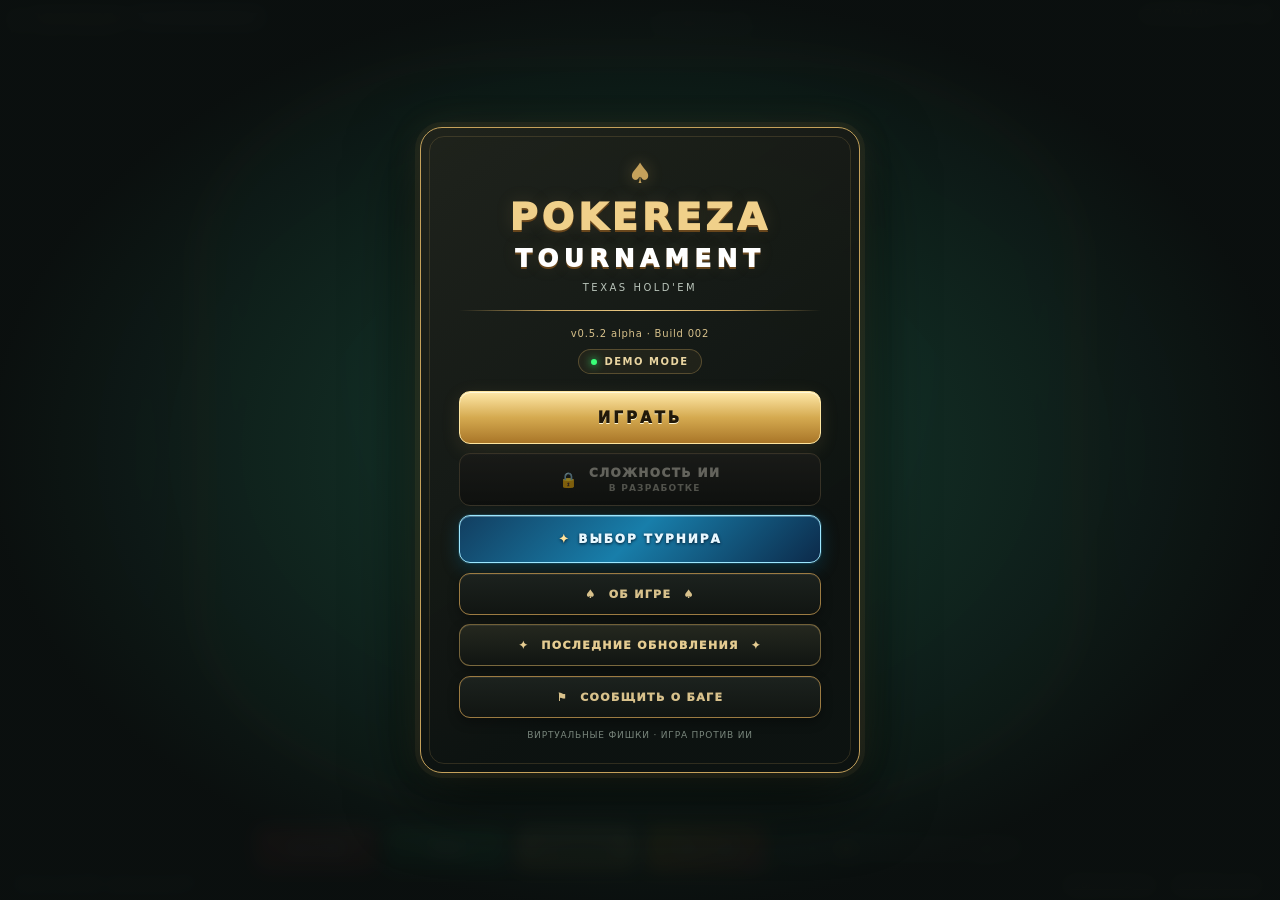
<file: pokereza_tournament_build002.html>
<!doctype html>
<html lang="ru">
<head>
<meta charset="UTF-8">
<meta name="viewport" content="width=device-width,initial-scale=1,maximum-scale=1,viewport-fit=cover">
<meta name="theme-color" content="#101315">
<title>Pokereza Tournament — Demo</title>
<style>
:root{--bg:#101315;--felt:#14543f;--gold:#c5a15b;--cream:#f0ebdd;--red:#ff3038;--green:#39ff78}
*{box-sizing:border-box}
html,body{margin:0;width:100%;height:100%;overflow:hidden;background:radial-gradient(ellipse,#202725,#101315 72%);font-family:system-ui,-apple-system,Arial;color:var(--cream)}
button{font:inherit;cursor:pointer;border:0}button:disabled{opacity:.4}
.app{height:100dvh;padding:7px 10px;display:flex;flex-direction:column;gap:5px}
.top{height:32px;display:flex;justify-content:space-between;align-items:center;font-size:clamp(10px,1.4vw,14px);color:#e8ce8c}
.brand-wrap{display:flex;flex-direction:column;justify-content:center;gap:1px}.brand{font-weight:900;letter-spacing:.12em;line-height:1.1}.brand span{color:#fff}
.build-tag{font-size:8px;line-height:1;color:#d8bd7a99;pointer-events:none;letter-spacing:.04em}
.tablewrap{flex:1;min-height:0;display:grid;place-items:center}
.table{position:relative;width:min(100%,900px);height:100%;border-radius:38%/28%;background:radial-gradient(ellipse at 50% 40%,#1a674b,#0b382b 76%);border:clamp(7px,1.2vw,14px) solid #38291b;box-shadow:inset 0 0 0 2px var(--gold),inset 0 0 0 7px #101315,0 10px 30px #0009}
.table.high-roller{background:radial-gradient(ellipse at 50% 40%,#1d6097 0%,#0d3764 48%,#06172f 100%);border-color:#49371e;box-shadow:inset 0 0 0 3px #d7b765,inset 0 0 0 8px #101315,0 10px 30px #0009;overflow:hidden}.table.high-roller:before{content:"";position:absolute;inset:5%;border:1px solid #e7c97855;border-radius:38%/28%;pointer-events:none;background:repeating-radial-gradient(ellipse at center,transparent 0 24px,#d8b65a0a 25px 26px,transparent 27px 49px),repeating-linear-gradient(45deg,transparent 0 34px,#e7c97808 35px 36px,transparent 37px 68px);mask-image:radial-gradient(ellipse at center,#000 25%,transparent 78%)}.table.high-roller .wm{color:#f2d58a;text-shadow:0 0 7px #73caff77,0 2px 3px #00142c;letter-spacing:.12em}.table.high-roller .wm:before,.table.high-roller .wm:after{height:2px;background:linear-gradient(90deg,transparent,#8bdcff,#ffe39b);box-shadow:0 0 8px #4abaff88}.table.high-roller:after{border-color:#e5c56a66}.table:after{content:"";position:absolute;inset:3%;border:1px solid #d6b76a44;border-radius:38%/28%;pointer-events:none}
.wm{position:absolute;left:50%;top:50%;transform:translate(-50%,-50%);display:flex;align-items:center;gap:clamp(8px,1.5vw,17px);white-space:nowrap;z-index:1;pointer-events:none;color:#d8b45f;font-size:clamp(13px,2.5vw,25px);font-weight:900;letter-spacing:.17em;text-shadow:0 0 5px #c5a15b55,0 1px 2px #0008;opacity:.78}
.wm:before,.wm:after{content:"";display:block;width:clamp(18px,5vw,58px);height:1px;background:linear-gradient(90deg,transparent,#d5b66b,#f0d995);box-shadow:0 0 4px #c5a15b33}.wm:after{transform:scaleX(-1)}
.pot{position:absolute;top:22%;left:50%;transform:translateX(-50%);z-index:2;text-align:center;font-size:clamp(11px,1.4vw,15px);font-weight:800;white-space:nowrap}
.pot small{display:block;color:#c6d5c8;font-size:.8em;margin-bottom:3px}
.table.ai-winner-state .pot{visibility:hidden}
.community{position:absolute;top:50%;left:50%;transform:translate(-50%,-50%);display:flex;gap:clamp(4px,.7vw,9px);z-index:3;transition:top .9s cubic-bezier(.22,.75,.25,1)}
.card{width:clamp(48px,7vw,82px);height:clamp(70px,10.2vw,116px);background:#fff;color:#161616;border:1px solid #d8d8d3;border-radius:4px;box-shadow:0 2px 4px #0004;display:flex;flex-direction:column;justify-content:space-between;padding:5px 6px;font-weight:800;flex-shrink:0;position:relative;overflow:hidden}
.card.red{color:#c62836}.rank{font-size:clamp(17px,2.5vw,27px);line-height:1}.center{align-self:center;font-size:clamp(27px,4vw,42px);font-weight:500;line-height:1}
.community .card.reveal-card{animation:cardReveal .55s cubic-bezier(.22,.75,.25,1) both;backface-visibility:hidden}
@keyframes cardReveal{0%{opacity:0;transform:translate3d(0,-9px,0) scale(.975)}100%{opacity:1;transform:translate3d(0,0,0) scale(1)}}
.back{background:repeating-linear-gradient(45deg,#76232b,#76232b 3px,#9c333b 3px,#9c333b 6px);border:2px solid #e4c98d;position:relative}
.back:after{content:"♠";position:absolute;inset:5px;border:1px solid #e4c98d;border-radius:2px;display:grid;place-items:center;color:#e4c98d;font-size:24px}
.hole{position:absolute;top:calc(73% - clamp(42px,6vw,66px));left:50%;transform:translateX(-50%);display:flex;gap:5px;z-index:4;transition:top .35s ease,gap .35s ease}
.hole .card{width:clamp(58px,8.5vw,94px);height:clamp(84px,12vw,132px);transition:width .35s ease,height .35s ease,box-shadow .25s,border-color .25s}
.hole.winner-hole{top:calc(50% + clamp(35px,5.1vw,58px) + 6px);gap:clamp(4px,.7vw,9px)}
.hole.winner-hole .card{width:clamp(48px,7vw,82px);height:clamp(70px,10.2vw,116px)}
.card.winning-card,.mini-card.winning-card{border:2px solid #f0d08a!important;box-shadow:0 0 0 2px #c5a15b66,0 0 12px #e5bd63cc,0 2px 5px #0008!important;z-index:2}
.community.ai-winner-board{top:60%}
.hole.ai-loser-hole{top:calc(73% - clamp(35px,5.1vw,58px));gap:clamp(4px,.7vw,9px)}
.hole.ai-loser-hole .card{width:clamp(48px,7vw,82px);height:clamp(70px,10.2vw,116px);padding:5px 6px}
.opponent-cards.ai-winner-cards,.opponent-cards.ai-winner-cards.revealed{top:calc(60% - clamp(55px,15vw,70px)*1.5 - 10px)!important;left:50%!important;right:auto!important;transform:translate(-50%,0)!important;gap:3px!important;opacity:1;z-index:5;filter:drop-shadow(0 2px 4px #000b);animation:aiWinnerCardsIn .65s cubic-bezier(.22,.75,.25,1) .5s both;transition:none!important}
.opponent-cards.ai-winner-cards .mini-card,.opponent-cards.ai-winner-cards.revealed .mini-card{width:clamp(38px,10.5vw,49px)!important;height:clamp(55px,15vw,70px)!important;padding:4px;border:1px solid #fff;border-radius:4px;background:linear-gradient(145deg,#fff 0%,#f8f8f5 100%);color:#171717;box-shadow:0 2px 5px #0009,inset 0 0 0 1px #deded8;overflow:hidden;flex-shrink:0}
.opponent-cards.ai-winner-cards .mini-card.red,.opponent-cards.ai-winner-cards.revealed .mini-card.red{color:#c62836!important}
.opponent-cards.ai-winner-cards .mini-rank,.opponent-cards.ai-winner-cards.revealed .mini-rank{top:4px!important;left:4px!important;font-size:16px!important;font-weight:1000!important;line-height:1!important}
.opponent-cards.ai-winner-cards .mini-suit,.opponent-cards.ai-winner-cards.revealed .mini-suit{bottom:4px!important;right:4px!important;font-size:23px!important;line-height:1!important}
.opponent-cards.ai-winner-cards .mini-card:after,.opponent-cards.ai-winner-cards.revealed .mini-card:after{content:none!important}
.hole.folded-hole{top:calc(73% - clamp(42px,6vw,66px) + 35px)!important;left:50%!important;right:auto!important;transform:translate(-50%,0)!important;gap:clamp(4px,.7vw,9px)!important;z-index:5;filter:brightness(.45) drop-shadow(0 2px 4px #000b);transition:none!important}
.hole.folded-hole .card{width:clamp(48px,7vw,82px)!important;height:clamp(70px,10.2vw,116px)!important;padding:5px 6px!important;filter:brightness(.45);border-radius:4px}
@keyframes aiWinnerCardsIn{from{opacity:0;transform:translate(-50%,8px) scale(.94)}to{opacity:1;transform:translate(-50%,0) scale(1)}}
.seat{position:absolute;z-index:4;display:flex;align-items:center;gap:7px;min-width:112px;padding:7px 9px;border:1px solid #c5a15b88;border-radius:12px;background:#101513ee;box-shadow:0 4px 12px #0006;overflow:visible}
.avatar{width:clamp(38px,4.5vw,49px);height:clamp(38px,4.5vw,49px);border:2px solid var(--gold);border-radius:50%;background:linear-gradient(135deg,#d4b36d,#5c4727);color:#17140e;display:grid;place-items:center;font-size:clamp(20px,2.5vw,27px);font-weight:900;flex-shrink:0}
.avatar-wrap{position:relative;flex-shrink:0}.name{font-size:clamp(10px,1.2vw,14px);font-weight:800;white-space:nowrap}.stack{font-size:clamp(11px,1.35vw,15px);color:#f0d08a;white-space:nowrap;font-weight:800}.state{font-size:10px;color:#b9c4ba}
.seat.user-seat{min-width:clamp(170px,23vw,230px);gap:9px;padding:8px 11px;border-width:2px}
.user-seat .avatar{width:clamp(49px,6vw,62px);height:clamp(64px,7.5vw,76px);border-radius:15px;font-size:clamp(25px,3.2vw,34px);border-width:3px;box-shadow:0 0 12px #c5a15b55}
.user-seat .name{font-size:clamp(12px,1.65vw,16px)}.user-seat .stack{font-size:clamp(14px,1.9vw,19px);font-weight:900}.user-seat .state{font-size:10px}
.seat.active{border-color:#f3d17c;box-shadow:0 0 0 2px #c5a15b44,0 0 18px #e4c16a44}.seat.folded{opacity:.35}
.s0{top:8%;left:50%;transform:translateX(-50%)}.s1{top:31%;right:2%}.s2{top:31%;left:2%}.s3{bottom:1%;left:50%;transform:translateX(-50%)}
.win-display{position:absolute;left:50%;bottom:calc(100% + 8px);transform:translateX(-50%);display:none;flex-direction:column;align-items:center;justify-content:center;z-index:12;white-space:nowrap;text-align:center;pointer-events:none;min-width:100px;animation:winEntrance .8s cubic-bezier(.16,1,.3,1) both}
.win-display.visible{display:flex}.win-word{font-size:clamp(30px,5vw,48px);line-height:.95;font-weight:1000;letter-spacing:.08em;color:#ffdc70;-webkit-text-stroke:1px #8e5b13;text-shadow:0 0 3px #fff4bc,0 0 9px #ffd04a,0 0 18px #e99b19,0 3px 4px #000;animation:winGlow 1.2s ease-in-out infinite alternate}
.win-prize{font-size:clamp(12px,1.7vw,17px);font-weight:1000;color:#fff0b0;text-shadow:0 2px 4px #000,0 0 8px #000;margin-top:5px}.win-combo{font-size:clamp(9px,1.2vw,12px);font-weight:900;color:#fff;text-shadow:0 2px 4px #000;margin-top:2px}
@keyframes winEntrance{0%{opacity:0;transform:translate(-50%,12px) scale(.45)}65%{opacity:1;transform:translate(-50%,-4px) scale(1.12)}100%{opacity:1;transform:translate(-50%,0) scale(1)}}
@keyframes winGlow{from{filter:brightness(1);text-shadow:0 0 3px #fff4bc,0 0 8px #ffd04a,0 0 15px #e99b19,0 3px 4px #000}to{filter:brightness(1.25);text-shadow:0 0 5px #fff8d6,0 0 13px #ffd04a,0 0 24px #e99b19,0 3px 4px #000}}
.action-label{position:absolute;left:50%;bottom:calc(100% + 6px);transform:translateX(-50%);z-index:7;color:#ffe3a0;font-size:clamp(20px,3vw,29px);font-weight:1000;line-height:1.1;white-space:nowrap;text-shadow:0 2px 4px #000,0 0 8px #000;pointer-events:none;letter-spacing:.04em}
.action-label:empty{display:none}.action-label.thinking{color:#fff;font-size:clamp(13px,1.8vw,17px);font-weight:800;letter-spacing:0}
.action-label.thinking:after{content:"";display:inline-block;width:1.2em;text-align:left;animation:thinkingDots 1.2s steps(4,end) infinite}
.action-label.raise-label,.action-label.bet-label{color:#ffe3a0;text-shadow:0 0 5px #b98a3a,0 0 10px #8c5c16,0 2px 4px #000}
.action-label.fold-label{color:#ff3038;text-shadow:0 0 5px #b50012,0 2px 4px #000}
.action-label.call-label,.action-label.check-label{color:#39ff78;text-shadow:0 0 4px #00b84d,0 0 9px #007d38,0 2px 4px #000}
.action-label.allin-label{color:#ffb02e;font-size:clamp(21px,3.2vw,31px);font-weight:1000;letter-spacing:.055em;background:linear-gradient(180deg,#fff7b0 0%,#ffd447 20%,#ff941c 43%,#ff4b13 68%,#f20e21 100%);-webkit-background-clip:text;background-clip:text;-webkit-text-fill-color:transparent;filter:drop-shadow(0 0 2px #fff0a0) drop-shadow(0 0 5px #ff8a00) drop-shadow(0 0 10px #ff2800);animation:allinFlame .55s ease-in-out infinite alternate}
@keyframes allinFlame{from{transform:translateX(-50%) scale(1);filter:drop-shadow(0 0 3px #ffd34f) drop-shadow(0 0 6px #ff6500) drop-shadow(0 0 10px #f20e21)}to{transform:translateX(-50%) scale(1.055);filter:drop-shadow(0 0 4px #fff1a8) drop-shadow(0 0 10px #ff6500) drop-shadow(0 0 15px #f20e21)}}
.action-label.bet-label,.action-label.raise-label,.action-label.small-blind-label,.action-label.big-blind-label{bottom:calc(100% + 8px);display:flex;flex-direction:column;align-items:center;gap:3px;line-height:1;white-space:nowrap;max-width:min(44vw,190px);z-index:8}
.action-label.small-blind-label .bet-action-name,.action-label.big-blind-label .bet-action-name{font-size:clamp(13px,1.9vw,18px);letter-spacing:.015em}
.action-label .bet-action-name{display:block;font-size:clamp(15px,2.3vw,22px);line-height:1.05}
.action-label .bet-action-amount{display:none}
.gold-chip{width:clamp(13px,1.8vw,18px);height:clamp(13px,1.8vw,18px);border-radius:50%;flex-shrink:0;display:inline-grid;place-items:center;color:#4a3210;font-size:clamp(8px,1.1vw,11px);font-weight:1000;line-height:1;background:radial-gradient(circle at 35% 30%,#fff0ae 0%,#e9c56b 32%,#bd8730 72%,#704718 100%);border:2px dashed #fff0b1;box-shadow:0 0 0 1px #7e561c,0 1px 3px #000b}
.blue-chip{width:clamp(13px,1.8vw,18px);height:clamp(13px,1.8vw,18px);border-radius:50%;flex-shrink:0;display:inline-grid;place-items:center;color:#080b12;font-size:clamp(8px,1.1vw,11px);font-weight:1000;line-height:1;background:radial-gradient(circle at 35% 28%,#b8dcff 0%,#438be1 32%,#1450a0 70%,#082653 100%);border:2px solid #d7b765;box-shadow:0 0 0 1px #75551d,0 1px 3px #000b}
.blue-chip:before{content:"♠";display:block}
.seat .action-label.bet-label,.seat .action-label.raise-label,.seat .action-label.small-blind-label,.seat .action-label.big-blind-label{left:50%;bottom:calc(100% + 9px)}
.seat.s0 .action-label.bet-label,.seat.s0 .action-label.raise-label{bottom:auto;top:calc(100% + 7px)}
.seat.s0 .action-label.small-blind-label,.seat.s0 .action-label.big-blind-label{bottom:calc(100% + 9px);top:auto}
.seat.s1 .action-label.bet-label,.seat.s1 .action-label.raise-label,.seat.s1 .action-label.small-blind-label,.seat.s1 .action-label.big-blind-label{left:50%}
.seat.s2 .action-label.bet-label,.seat.s2 .action-label.raise-label,.seat.s2 .action-label.small-blind-label,.seat.s2 .action-label.big-blind-label{left:50%}
.seat.s3 .action-label.bet-label,.seat.s3 .action-label.raise-label,.seat.s3 .action-label.small-blind-label,.seat.s3 .action-label.big-blind-label{bottom:calc(100% + 9px)}
.seat.user-seat.folded{z-index:30!important}
.seat.user-seat .action-label.fold-label{z-index:30!important;position:absolute;left:50%;bottom:calc(100% + 6px);transform:translateX(-50%);white-space:nowrap;pointer-events:none;color:#ff3038;text-shadow:0 0 5px #b50012,0 2px 4px #000,0 0 10px #000}
.opponent-cards{position:absolute;display:flex;gap:4px;z-index:3;opacity:.95;pointer-events:none}
.opponent-cards .mini-card{width:clamp(20px,2.8vw,26px);height:clamp(29px,4vw,37px);border:1px solid #d5bd83;border-radius:3px;background:repeating-linear-gradient(45deg,#76232b,#76232b 2px,#9c333b 2px,#9c333b 4px);box-shadow:0 1px 3px #0008;position:relative;display:block}
.opponent-cards.c0{top:calc(17% + 5px);left:calc(50% - 25px);transform:translateX(-50%)}.opponent-cards.c1{top:43%;right:calc(2% + 5px)}.opponent-cards.c2{top:43%;left:calc(2% + 5px)}
.opponent-cards .mini-card:after{content:"♠";position:absolute;inset:2px;border:1px solid #d5bd83;border-radius:1px;display:grid;place-items:center;color:#e4c98d;font-size:clamp(10px,1.5vw,14px)}
.opponent-cards.revealed{gap:5px;opacity:1;z-index:3;filter:drop-shadow(0 2px 3px #0009)}
.opponent-cards.revealed .mini-card{width:clamp(30px,4vw,38px);height:clamp(44px,5.8vw,55px);background:linear-gradient(145deg,#fff 0%,#f8f8f5 100%);border:1px solid #fff;border-radius:4px;color:#171717;box-shadow:0 2px 5px #0009,inset 0 0 0 1px #deded8}
.opponent-cards.revealed .mini-card.red{color:#c62836}.opponent-cards.revealed .mini-rank{top:3px;left:4px;font-size:clamp(12px,1.6vw,16px);font-weight:1000;line-height:1}.opponent-cards.revealed .mini-suit{bottom:3px;right:4px;font-size:clamp(13px,1.7vw,17px);line-height:1}
.mini-rank{position:absolute;top:1px;left:2px;font-size:clamp(9px,1.2vw,11px);font-weight:900;line-height:1}.mini-suit{position:absolute;bottom:1px;right:2px;font-size:clamp(9px,1.2vw,11px);line-height:1}.opponent-cards.revealed .mini-card:after{content:none}
.hand-bet{position:absolute;z-index:6;display:none;align-items:center;justify-content:center;gap:5px;padding:4px 7px;border:1px solid #c5a15b;border-radius:13px;background:linear-gradient(180deg,#25251ef5,#0b100df5);box-shadow:0 2px 8px #000b,0 0 7px #c5a15b55;color:#ffe3a0;font-size:clamp(11px,1.5vw,15px);font-weight:1000;line-height:1;white-space:nowrap;pointer-events:none}
.hand-bet.visible{display:flex}
.hand-bet .bet-chips{display:flex;align-items:center;position:relative;height:clamp(17px,2vw,22px);padding-left:1px;padding-right:2px}
.hand-bet .bet-chips .gold-chip,.hand-bet .bet-chips .blue-chip{position:relative;width:clamp(14px,1.65vw,18px);height:clamp(14px,1.65vw,18px);flex:0 0 clamp(14px,1.65vw,18px);margin-left:clamp(-7px,-.65vw,-5px);font-size:0;box-shadow:0 0 0 1px #7e561c,0 2px 3px #000b}
.hand-bet .bet-chips .gold-chip{border-width:2px}.hand-bet .bet-chips .blue-chip{border-width:2px}
.hand-bet .bet-chips .gold-chip:first-child,.hand-bet .bet-chips .blue-chip:first-child{margin-left:0;z-index:1}
.hand-bet .bet-chips .gold-chip:nth-child(2),.hand-bet .bet-chips .blue-chip:nth-child(2){z-index:2;transform:translateY(2px)}
.hand-bet .bet-chips .gold-chip:nth-child(3),.hand-bet .bet-chips .blue-chip:nth-child(3){z-index:3;transform:translateY(-2px)}
.hand-bet .bet-total{position:relative;z-index:6;font-variant-numeric:tabular-nums;letter-spacing:.01em}
.hand-bet.b0{top:calc(73% + clamp(0px,1vw,8px));left:calc(50% + clamp(68px,9vw,102px) + 15px)}
.hand-bet.b1{top:calc(43% - 4px);left:calc(2% + clamp(58px,8vw,82px) + 25px)}
.hand-bet.b2{top:calc(17% + 10px);left:calc(50% + clamp(28px,4vw,42px) - 25px)}
.hand-bet.b3{top:calc(43% - 4px);right:calc(2% + clamp(58px,8vw,82px) + 25px)}
.actions{position:relative;display:flex;align-items:center;justify-content:center;gap:clamp(4px,.8vw,10px);min-height:48px}
.act{min-width:clamp(62px,10vw,120px);padding:clamp(8px,1.4vh,13px) 9px;border-radius:10px;font-weight:900;font-size:clamp(11px,1.5vw,16px);color:white;text-transform:uppercase;transition:filter .15s,box-shadow .15s,transform .15s}
.act:not(:disabled):active{transform:translateY(1px);filter:brightness(1.15)}
.fold{color:#fff;background:linear-gradient(180deg,#f04c52,#a91e2b);box-shadow:inset 0 1px 0 #ff9c9f55,0 2px 8px #a91e2b35}.call{color:#fff;background:linear-gradient(180deg,#2dcf7c,#087343);box-shadow:inset 0 1px 0 #a3ffd055,0 2px 8px #00b84d30}.raise,.raise.bet-mode{color:#211809;background:linear-gradient(180deg,#ffe3a0,#c18b30);box-shadow:inset 0 1px 0 #fff4cf88,0 2px 8px #b98a3a45}.allin{color:#fff8dc;background:linear-gradient(135deg,#ffb21c 0%,#ff5a00 48%,#bd1826 100%);border:1px solid #ffb044;box-shadow:inset 0 1px 0 #fff5bd66,0 0 8px #ff5a0040;text-shadow:0 1px 3px #5a1400}
.next-hand{display:none;position:absolute;z-index:15;left:0;bottom:calc(100% + 5px);width:clamp(62px,10vw,120px);min-width:0;height:clamp(58px,7.5vw,76px);padding:4px;background:linear-gradient(180deg,#ffe3a0,#b98a3a);color:#211809;border:1px solid #ffe8ae;border-radius:10px;box-shadow:0 0 12px #c5a15b55,inset 0 1px 0 #fff8d9;font-size:clamp(11px,1.4vw,15px);font-weight:1000;letter-spacing:.04em}
.next-hand.visible{display:block;animation:nextButtonIn .4s ease-out both}
@keyframes nextButtonIn{from{opacity:0;transform:translateY(8px)}to{opacity:1;transform:translateY(0)}}
.betbox{display:flex;align-items:center;gap:5px;padding:5px 8px;border:1px solid #c5a15b66;border-radius:9px;background:#111614;font-size:11px;text-transform:uppercase}.betbox input{width:clamp(65px,11vw,130px);accent-color:var(--gold)}
.notice{display:none}.bottom{display:flex;justify-content:space-between;align-items:center;gap:6px;font-size:10px;color:#b8beb8;padding:0 5px 2px}.bottom button{background:none;color:#f0d08a;text-decoration:underline;font-size:10px;text-transform:uppercase}
.flying-chip{position:fixed;left:0;top:0;width:clamp(30px,4vw,40px);height:clamp(30px,4vw,40px);border-radius:50%;display:grid;place-items:center;z-index:1000;pointer-events:none;transform:translate(-50%,-50%);will-change:transform,opacity}
.flying-chip.gold-flying{color:#4a3210;font-size:20px;font-weight:1000;line-height:1;background:radial-gradient(circle at 35% 30%,#fff0ae 0%,#e9c56b 32%,#bd8730 72%,#704718 100%);border:4px dashed #fff0b1;box-shadow:0 0 0 2px #7e561c,0 3px 12px #000b,0 0 18px #e9c56b99}
.flying-chip.gold-flying:after{content:"";position:absolute;inset:6px;border-radius:50%;border:2px solid #fff2b8aa}
.flying-chip.blue-flying{background:radial-gradient(circle at 35% 28%,#b8dcff 0%,#438be1 32%,#1450a0 70%,#082653 100%);border:4px solid #d7b765;box-shadow:0 0 0 2px #75551d,0 3px 12px #000b,0 0 18px #438be199}
.flying-chip.blue-flying:after{content:"♠";position:absolute;inset:0;display:grid;place-items:center;color:#050912;font-size:23px;font-weight:1000}
@keyframes chipFlight{0%{transform:translate(-50%,-50%) translate(0,0) scale(.72);opacity:0}10%{opacity:1}75%{opacity:1}100%{transform:translate(-50%,-50%) translate(var(--dx),var(--dy)) scale(.55);opacity:0}}
.flying-chip.fly{animation:chipFlight .8s cubic-bezier(.22,.75,.25,1) forwards}
@media(prefers-reduced-motion:reduce){.flying-chip.fly{animation-duration:.15s}}
.exit-button{display:none;position:absolute;top:calc(100% + 5px);right:0;z-index:20;padding:10px 24px;border:2px solid #c5a15b;border-radius:12px;background:linear-gradient(180deg,#292b25,#151a16);color:#f0d08a;font-size:20px;font-weight:1000;letter-spacing:.12em;box-shadow:0 3px 10px #0008;min-width:112px;min-height:42px}
.exit-button.visible{display:block}.exit-button:active{transform:translateY(1px);filter:brightness(1.15)}
.top-blinds{position:relative;display:flex;flex-direction:column;align-items:flex-end;justify-content:center;height:100%;padding-bottom:18px;white-space:nowrap}
.exit-menu-buttons{display:none;flex-direction:column;gap:9px}
.exit-menu-buttons.visible{display:flex}
.start-screen.exit-mode .menu-buttons #playButton{display:none}
.start-screen.exit-mode .exit-menu-buttons{display:flex}
.menu-button.resume-button{border-color:#ffe6a0;background:linear-gradient(180deg,#ffe8a8 0%,#d5aa50 50%,#a97628 100%);box-shadow:inset 0 1px 0 #fff8d9,0 5px 18px #c5a15b25;color:#211809;text-shadow:0 1px #fff5d0;font-size:15px;letter-spacing:.2em;min-height:53px}
.menu-button.restart-button{border-color:#a91e2b;background:linear-gradient(180deg,#f04c52,#a91e2b);color:#fff;font-size:13px;letter-spacing:.12em;min-height:48px}
.start-screen{position:fixed;inset:0;z-index:5000;display:flex;align-items:center;justify-content:center;padding:18px;background:radial-gradient(ellipse at center,#183c30ee 0%,#0b100ff7 72%);backdrop-filter:blur(8px);transition:opacity .45s ease,visibility .45s ease;overflow-y:auto}
.start-screen.hidden{opacity:0;visibility:hidden;pointer-events:none}
.start-panel{position:relative;width:min(440px,100%);padding:clamp(19px,4vh,32px) clamp(20px,6vw,38px);text-align:center;border:1px solid #c5a15b;border-radius:22px;background:linear-gradient(145deg,#20231cee,#0d1210f7 72%);box-shadow:0 0 0 5px #c5a15b12,0 0 35px #c5a15b20,0 24px 70px #000b;overflow:hidden;animation:panelEnter .55s cubic-bezier(.22,.75,.25,1) both}
.start-panel:before{content:"";position:absolute;inset:8px;border:1px solid #c5a15b30;border-radius:15px;pointer-events:none}
.start-ornament{position:relative;color:#c5a15b;font-size:28px;line-height:1;margin-bottom:8px;text-shadow:0 0 16px #c5a15b55}
.start-title{position:relative;font-size:clamp(27px,7vw,38px);font-weight:1000;letter-spacing:.11em;color:#f0d08a;text-shadow:0 2px 0 #68461c,0 0 18px #c5a15b25;line-height:1.12}
.start-title span{display:block;color:#fff;font-size:.65em;letter-spacing:.22em;margin-top:7px}
.start-subtitle{position:relative;margin-top:9px;color:#b9c4ba;font-size:10px;letter-spacing:.25em;text-transform:uppercase}
.start-divider{position:relative;height:1px;margin:17px 0;background:linear-gradient(90deg,transparent,#c5a15b,#f0d08a,#c5a15b,transparent)}
.start-version{position:relative;color:#d7c18b;font-size:10px;letter-spacing:.08em}
.start-demo{position:relative;display:inline-flex;align-items:center;gap:7px;margin-top:10px;padding:6px 12px;border:1px solid #c5a15b55;border-radius:30px;background:#c5a15b12;color:#e9d5a1;font-size:10px;font-weight:800;letter-spacing:.15em}
.start-demo:before{content:"";width:6px;height:6px;border-radius:50%;background:#39ff78;box-shadow:0 0 8px #39ff78}
.menu-buttons{position:relative;display:flex;flex-direction:column;gap:9px;margin-top:17px}
.menu-button{position:relative;width:100%;min-height:48px;padding:12px 15px;border:1px solid #c5a15b;border-radius:11px;background:linear-gradient(180deg,#292b25,#151a16);box-shadow:inset 0 1px 0 #ffffff10,0 4px 12px #0005;color:#f0d08a;font-size:12px;font-weight:1000;letter-spacing:.12em;text-align:center;transition:transform .25s ease,filter .25s ease,box-shadow .25s ease,background .3s ease}
.menu-button:not(:disabled):hover{filter:brightness(1.12);box-shadow:inset 0 1px 0 #ffffff18,0 6px 16px #0007}
.menu-button:not(:disabled):active{transform:translateY(1px);filter:brightness(1.15)}
.menu-button.primary{border-color:#ffe6a0;background:linear-gradient(180deg,#ffe8a8 0%,#d5aa50 50%,#a97628 100%);box-shadow:inset 0 1px 0 #fff8d9,0 5px 18px #c5a15b25;color:#211809;text-shadow:0 1px #fff5d0;font-size:15px;letter-spacing:.2em;min-height:53px}
.menu-button.locked{display:flex;align-items:center;justify-content:center;gap:9px;border-color:#514a38;background:linear-gradient(180deg,#252723,#151815);box-shadow:inset 0 1px 0 #ffffff05;color:#777a70;opacity:1;cursor:not-allowed;filter:brightness(.68)}
.menu-button.locked .lock-icon{font-size:15px;opacity:.8}
.menu-button.locked .menu-button-text{display:flex;flex-direction:column;align-items:center;gap:3px}
.menu-button.locked .menu-button-title{font-size:12px;color:#929188}
.menu-button.locked .menu-button-subtitle{font-size:9px;font-weight:700;letter-spacing:.13em;color:#77786f}
.menu-button.tournament-select-button{border:1px solid #9ce7ff;background:linear-gradient(135deg,#123e60 0%,#187eaa 48%,#0c2a4a 100%);color:#e8f8ff;text-shadow:0 1px 3px #001b30;box-shadow:inset 0 1px 0 #d9f5ff55,0 0 0 1px #4dc9ff22,0 5px 18px #007eb844;letter-spacing:.16em}.menu-button.tournament-select-button:before{content:"✦";margin-right:8px;color:#ffe39b}.menu-button.info-button{min-height:42px;margin-top:1px;background:linear-gradient(180deg,#1c221e,#111512);border-color:#9c7b42;color:#d8c18b;font-size:11px}
.menu-button.updates-button{min-height:42px;background:linear-gradient(180deg,#25281f,#111512);border-color:#c5a15b88;color:#e5cc91;font-size:11px}
.start-footnote{position:relative;margin-top:12px;color:#79867c;font-size:9px;letter-spacing:.09em}
.info-overlay{position:fixed;inset:0;z-index:6000;display:flex;align-items:center;justify-content:center;padding:18px;background:#050807d9;backdrop-filter:blur(7px);opacity:0;visibility:hidden;pointer-events:none;transition:opacity .38s ease,visibility .38s ease;overflow-y:auto}
.info-overlay.visible{opacity:1;visibility:visible;pointer-events:auto}
.info-panel{position:relative;width:min(390px,100%);max-height:min(90dvh,760px);overflow-y:auto;padding:27px 23px 22px;border:1px solid #c5a15b;border-radius:18px;background:linear-gradient(145deg,#20231c,#0d1210 78%);box-shadow:0 0 0 4px #c5a15b12,0 20px 60px #000c;text-align:center;opacity:0;transform:translateY(14px) scale(.98);transition:opacity .38s cubic-bezier(.22,.75,.25,1),transform .38s cubic-bezier(.22,.75,.25,1)}
.info-overlay.visible .info-panel{opacity:1;transform:translateY(0) scale(1)}
.info-panel:before{content:"";position:absolute;inset:7px;border:1px solid #c5a15b30;border-radius:12px;pointer-events:none}
.info-title{position:relative;color:#f0d08a;font-size:21px;font-weight:1000;letter-spacing:.12em}
.info-text{position:relative;margin-top:15px;color:#c4c9bf;font-size:12px;line-height:1.65}
.info-text strong{color:#f0d08a}
.info-close{position:relative;width:100%;margin-top:20px;padding:12px;border:1px solid #ffe6a0;border-radius:10px;background:linear-gradient(180deg,#ffe8a8,#bd8a32);color:#211809;font-weight:1000;letter-spacing:.12em;transition:filter .25s,transform .25s}
.info-close:hover{filter:brightness(1.08)}.info-close:active{transform:translateY(1px)}
.update-list{position:relative;display:flex;flex-direction:column;gap:10px;margin-top:17px;text-align:left}
.update-item{padding:12px;border:1px solid #c5a15b55;border-radius:10px;background:linear-gradient(145deg,#191f1b,#101411);box-shadow:inset 0 1px 0 #ffffff06;opacity:1;transform:translateY(0);animation:updateEnter .42s ease forwards}
.update-item:nth-child(n+6){display:none}
.update-list.show-all .update-item{display:block}
.update-list-toggle{position:relative;width:100%;margin-top:12px;padding:11px;border:1px solid #c5a15b88;border-radius:10px;background:linear-gradient(180deg,#292b25,#151a16);color:#f0d08a;font-size:11px;font-weight:1000;letter-spacing:.1em}
.update-list-toggle:active{transform:translateY(1px);filter:brightness(1.1)}
.update-item:nth-child(1){animation-delay:.08s}.update-item:nth-child(2){animation-delay:.14s}.update-item:nth-child(3){animation-delay:.2s}.update-item:nth-child(4){animation-delay:.26s}.update-item:nth-child(5){animation-delay:.32s}
@keyframes panelEnter{from{opacity:0;transform:translateY(12px) scale(.985)}to{opacity:1;transform:translateY(0) scale(1)}}
@keyframes updateEnter{to{opacity:1;transform:translateY(0)}}
.update-head{display:flex;justify-content:space-between;align-items:center;gap:8px;margin-bottom:7px}
.update-build{color:#f0d08a;font-size:11px;font-weight:1000;letter-spacing:.08em}
.update-type{padding:3px 7px;border:1px solid #39ff7844;border-radius:20px;color:#8de7a9;font-size:8px;font-weight:900;letter-spacing:.08em;white-space:nowrap}
.update-type.major{border-color:#f0d08a99;color:#ffdc70;background:linear-gradient(135deg,#c5a15b20,#c5a15b08);box-shadow:0 0 9px #c5a15b22}
.update-item.major-update{border:1px solid #f0d08a;background:linear-gradient(135deg,#39301c,#171a13 70%);box-shadow:0 0 0 1px #c5a15b44,0 0 18px #c5a15b20,inset 0 1px 0 #fff2bd18;position:relative}
.update-item.major-update:before{content:"";position:absolute;left:0;top:10px;bottom:10px;width:3px;border-radius:3px;background:linear-gradient(180deg,#fff0b0,#c5a15b,#8c5c16)}
.update-item.major-update .update-build{font-size:12px;color:#ffe6a0}
.update-item.major-update .update-description{color:#e3dcc6}
.update-description{color:#c4c9bf;font-size:11px;line-height:1.5}
.update-description strong{color:#f0d08a}
.update-note{display:none}
@media(max-height:420px) and (orientation:landscape){.update-type.major{border-color:#f0d08a99;color:#ffdc70}}
.report-panel{width:min(430px,100%);text-align:left}
.report-panel .info-title{text-align:center}
.report-help{position:relative;margin-top:10px;color:#c4c9bf;font-size:12px;line-height:1.55}
.report-label{position:relative;display:block;margin-top:14px;color:#f0d08a;font-size:11px;font-weight:900;letter-spacing:.06em}
.report-options{position:relative;display:grid;grid-template-columns:1fr 1fr;gap:8px;margin-top:12px}
.report-option{display:flex;align-items:center;gap:8px;min-height:54px;padding:9px 10px;border:1px solid #806a3f;border-radius:10px;background:linear-gradient(145deg,#191f1b,#101411);color:#d7d8cd;text-align:left;font-size:11px;font-weight:800;line-height:1.35;cursor:pointer;transition:border-color .2s,background .2s,box-shadow .2s}
.report-option input{width:16px;height:16px;flex-shrink:0;accent-color:#c5a15b}
.report-option:has(input:checked){border-color:#f0d08a;background:linear-gradient(145deg,#35301f,#1b2118);color:#fff0b0;box-shadow:0 0 0 1px #c5a15b44,inset 0 0 12px #c5a15b0c}
.report-option:focus-within{outline:2px solid #f0d08a;outline-offset:2px}
.report-field{position:relative;display:block;width:100%;margin-top:6px;padding:11px 12px;border:1px solid #c5a15b66;border-radius:9px;background:#0d1210;color:#f0ebdd;font:inherit;font-size:13px;line-height:1.45;resize:vertical;outline:none}
.report-field:focus{border-color:#f0d08a;box-shadow:0 0 0 2px #c5a15b22}
.report-field::placeholder{color:#79867c}
.report-status{position:relative;min-height:18px;margin-top:11px;font-size:11px;line-height:1.45;color:#c4c9bf;overflow-wrap:anywhere}
.report-status.success{color:#8de7a9}.report-status.error{color:#ff888d}
.report-submit{position:relative;width:100%;margin-top:10px;padding:12px;border:1px solid #ffe6a0;border-radius:10px;background:linear-gradient(180deg,#ffe8a8,#bd8a32);color:#211809;font-weight:1000;letter-spacing:.08em}
.report-submit:disabled{cursor:wait;opacity:.6}
.report-submit-note{position:relative;margin-top:7px;color:#b9c4ba;font-size:10px;line-height:1.45;text-align:center}
.report-cancel{position:relative;width:100%;margin-top:8px;padding:10px;border:1px solid #9c7b4266;border-radius:10px;background:#151a16;color:#d8c18b;font-weight:900;letter-spacing:.08em}
.feedback-reminder{position:fixed;inset:0;z-index:4500;display:flex;align-items:center;justify-content:center;padding:18px;background:#050807b8;backdrop-filter:blur(5px);opacity:0;visibility:hidden;pointer-events:none;transition:opacity .3s ease,visibility .3s ease}
.feedback-reminder.visible{opacity:1;visibility:visible;pointer-events:auto}
.feedback-panel{position:relative;width:min(350px,100%);padding:25px 22px 21px;text-align:center;border:1px solid #c5a15b;border-radius:18px;background:linear-gradient(145deg,#20231cee,#0d1210 78%);box-shadow:0 0 0 4px #c5a15b18,0 18px 55px #000c;transform:translateY(10px) scale(.98);transition:transform .3s ease}
.feedback-reminder.visible .feedback-panel{transform:translateY(0) scale(1)}
.feedback-panel:before{content:"";position:absolute;inset:7px;border:1px solid #c5a15b30;border-radius:12px;pointer-events:none}
.feedback-icon{position:relative;color:#c5a15b;font-size:28px;margin-bottom:9px}
.feedback-title{position:relative;color:#f0d08a;font-size:18px;font-weight:1000;letter-spacing:.08em}
.feedback-text{position:relative;margin-top:12px;color:#c4c9bf;font-size:12px;line-height:1.65}
.feedback-text strong{color:#f0d08a}
.feedback-dismiss{position:relative;width:100%;margin-top:19px;padding:12px 9px;border:1px solid #ffe6a0;border-radius:10px;background:linear-gradient(180deg,#ffe8a8,#bd8a32);color:#211809;font-size:11px;font-weight:1000;letter-spacing:.06em;box-shadow:inset 0 1px 0 #fff8d9,0 4px 12px #0005}
.feedback-dismiss:active{transform:translateY(1px);filter:brightness(1.08)}
@media(orientation:portrait){
.app{padding:5px;gap:4px}.top{height:34px}.table{border-radius:34%/23%}.seat{min-width:91px;padding:5px;gap:5px}.avatar{width:34px;height:34px;font-size:19px}.name{font-size:9px}.stack{font-size:10px}.state{font-size:9px}
.community{top:50%;gap:3px}.community .card{width:clamp(38px,10.5vw,49px);height:clamp(55px,15vw,70px);padding:4px}.community .rank{font-size:16px}.community .center{font-size:23px}
.hole{top:calc(73% - clamp(35px,9.5vw,45px));gap:4px}.hole .card{width:clamp(48px,13vw,62px);height:clamp(70px,19vw,90px);padding:4px}.hole .rank{font-size:20px}.hole .center{font-size:29px}
.hole.winner-hole{top:calc(50% + clamp(27.5px,7.5vw,35px) + 5px);gap:3px}.hole.winner-hole .card{width:clamp(38px,10.5vw,49px);height:clamp(55px,15vw,70px);padding:4px}.hole.winner-hole .rank{font-size:16px}.hole.winner-hole .center{font-size:23px}
.community.ai-winner-board{top:60%}.hole.ai-loser-hole{top:calc(73% - clamp(27.5px,7.5vw,35px));gap:3px}
.hole.ai-loser-hole .card{width:clamp(38px,10.5vw,49px);height:clamp(55px,15vw,70px);padding:4px}
.opponent-cards.ai-winner-cards,.opponent-cards.ai-winner-cards.revealed{top:calc(60% - clamp(55px,15vw,70px)*1.5 - 10px)!important;gap:3px!important}
.opponent-cards.ai-winner-cards .mini-card,.opponent-cards.ai-winner-cards.revealed .mini-card{width:clamp(38px,10.5vw,49px)!important;height:clamp(55px,15vw,70px)!important;padding:4px}
.opponent-cards.ai-winner-cards .mini-rank,.opponent-cards.ai-winner-cards.revealed .mini-rank{top:4px!important;left:4px!important;font-size:16px!important}
.opponent-cards.ai-winner-cards .mini-suit,.opponent-cards.ai-winner-cards.revealed .mini-suit{bottom:4px!important;right:4px!important;font-size:23px!important}
.s0{top:8%}.s1{top:29%;right:1%}.s2{top:29%;left:1%}.s3{bottom:1%}.seat.user-seat{min-width:clamp(155px,46vw,195px);padding:6px 8px;gap:7px}.user-seat .avatar{width:clamp(43px,11vw,50px);height:clamp(58px,14vw,66px);font-size:24px;border-radius:12px}.user-seat .name{font-size:12px}.user-seat .stack{font-size:14px}.user-seat .state{font-size:9px}
.opponent-cards.c0{top:calc(17% + 5px);left:calc(50% - 25px)}.opponent-cards.c1{top:39%;right:calc(1% + 5px)}.opponent-cards.c2{top:39%;left:calc(1% + 5px)}.opponent-cards .mini-card{width:19px;height:28px}.opponent-cards.revealed .mini-card{width:clamp(25px,7vw,31px);height:clamp(37px,10vw,45px)}.opponent-cards.revealed .mini-rank{font-size:11px}.opponent-cards.revealed .mini-suit{font-size:12px}
.hand-bet{gap:3px;padding:3px 5px;font-size:clamp(9px,2.6vw,12px);border-radius:10px}
.hand-bet .bet-chips{height:14px;padding-right:1px}
.hand-bet .bet-chips .gold-chip,.hand-bet .bet-chips .blue-chip{width:clamp(10px,2.5vw,12px);height:clamp(10px,2.5vw,12px);flex-basis:clamp(10px,2.5vw,12px);margin-left:-4px;border-width:1px}
.hand-bet .bet-chips .gold-chip:first-child,.hand-bet .bet-chips .blue-chip:first-child{margin-left:0}
.hand-bet.b0{top:calc(73% + 4px);left:calc(50% + clamp(42px,12vw,60px) + 15px)}
.hand-bet.b1{top:calc(39% - 1px);left:calc(1% + 25px + 25px)}
.hand-bet.b2{top:calc(17% + 4px);left:calc(50% + 0px)}
.hand-bet.b3{top:calc(39% - 1px);right:calc(1% + 25px + 25px)}
.actions{flex-wrap:wrap;min-height:82px;gap:4px}.act{flex:1;min-width:0;padding:10px 3px}.betbox{order:5;width:100%;justify-content:center}.betbox input{width:55vw}.next-hand{width:calc((100% - 12px)/4);height:clamp(58px,14vw,66px);font-size:clamp(10px,3vw,13px)}
.pot{top:25%}.action-label{font-size:clamp(18px,5vw,24px);bottom:calc(100% + 5px)}.action-label.thinking{font-size:clamp(11px,3vw,14px)}.action-label.allin-label{font-size:clamp(19px,5vw,25px)}.wm{font-size:clamp(12px,3vw,19px);gap:7px;letter-spacing:.12em}.wm:before,.wm:after{width:clamp(12px,4vw,25px)}.win-display{bottom:calc(100% + 5px);min-width:80px}.win-word{font-size:clamp(27px,8vw,37px)}.win-prize{font-size:clamp(11px,3vw,14px)}.win-combo{font-size:clamp(8px,2.3vw,10px)}
.hole.folded-hole{top:calc(73% - clamp(35px,9.5vw,45px) + 30px)!important;gap:3px!important}
.hole.folded-hole .card{width:clamp(38px,10.5vw,49px)!important;height:clamp(55px,15vw,70px)!important;padding:4px!important}
.action-label.bet-label,.action-label.raise-label,.action-label.small-blind-label,.action-label.big-blind-label{max-width:min(46vw,155px);gap:2px;bottom:calc(100% + 5px)}
.action-label .bet-action-name{font-size:clamp(13px,3.7vw,18px)}
.action-label.small-blind-label .bet-action-name,.action-label.big-blind-label .bet-action-name{font-size:clamp(12px,3.3vw,16px)}
.action-label .bet-action-amount{font-size:clamp(11px,3vw,14px);padding:3px 5px;gap:3px}
.gold-chip,.blue-chip{width:14px;height:14px;font-size:8px}
.seat.s0 .action-label.bet-label,.seat.s0 .action-label.raise-label{top:calc(100% + 5px);bottom:auto}
.seat.s0 .action-label.small-blind-label,.seat.s0 .action-label.big-blind-label{bottom:calc(100% + 5px);top:auto}
.start-panel{padding:20px 22px}.start-divider{margin:13px 0}.menu-buttons{gap:8px;margin-top:14px}.menu-button{min-height:46px;padding:11px}.menu-button.primary{min-height:51px}.start-footnote{margin-top:10px}
.info-panel{padding:24px 17px 18px}.update-item{padding:10px}.update-list{gap:8px}
.report-panel{padding:22px 17px 18px}.report-field{font-size:16px}.report-option{min-height:50px;padding:8px;font-size:10px}
.exit-button{top:calc(100% + 5px);padding:8px 16px;font-size:16px;min-width:100px;min-height:38px}
.feedback-panel{padding:23px 17px 18px}.feedback-title{font-size:16px}.feedback-text{font-size:12px}
}
@media(max-height:420px) and (orientation:landscape){
.app{padding:3px 8px;gap:2px}.top{height:27px}.actions{min-height:37px}.act{padding:6px}.card{height:clamp(48px,15vh,76px);width:clamp(36px,5.2vw,60px)}.hole .card{height:clamp(52px,16vh,82px);width:clamp(39px,5.4vw,64px)}
.hole.winner-hole{top:calc(50% + clamp(24px,7.5vh,38px) + 5px)}.hole.winner-hole .card{height:clamp(48px,15vh,76px);width:clamp(36px,5.2vw,60px)}
.community.ai-winner-board{top:60%}.hole.ai-loser-hole{top:calc(73% - clamp(24px,7.5vh,41px))}
.hole.ai-loser-hole .card{height:clamp(48px,15vh,76px);width:clamp(36px,5.2vw,60px)}
.opponent-cards.ai-winner-cards,.opponent-cards.ai-winner-cards.revealed{top:calc(60% - clamp(48px,15vh,76px)*1.5 - 10px)!important}
.opponent-cards.ai-winner-cards .mini-card,.opponent-cards.ai-winner-cards.revealed .mini-card{height:clamp(48px,15vh,76px)!important;width:clamp(36px,5.2vw,60px)!important}
.opponent-cards.ai-winner-cards .mini-rank,.opponent-cards.ai-winner-cards.revealed .mini-rank{font-size:17px!important}
.opponent-cards.ai-winner-cards .mini-suit,.opponent-cards.ai-winner-cards.revealed .mini-suit{font-size:26px!important}
.seat{padding:4px 6px}.avatar{width:32px;height:32px}.seat.user-seat{min-width:155px;padding:5px 8px}.user-seat .avatar{width:43px;height:55px}.user-seat .stack{font-size:14px}.hole{top:calc(73% - clamp(26px,8vh,41px))}.community{top:50%}.s0{top:8%}.opponent-cards.c0{top:calc(17% + 5px);left:calc(50% - 25px)}.action-label{font-size:20px}.opponent-cards .mini-card{width:22px;height:31px}.opponent-cards.revealed .mini-card{width:29px;height:42px}.action-label.allin-label{font-size:23px}.next-hand{height:55px}.win-word{font-size:30px}.win-prize{font-size:11px}.win-combo{font-size:9px}
.hole.folded-hole{top:calc(73% - clamp(26px,8vh,41px) + 24px)!important;gap:3px!important}
.hole.folded-hole .card{height:clamp(48px,15vh,76px)!important;width:clamp(36px,5.2vw,60px)!important;padding:4px!important}
.action-label.bet-label,.action-label.raise-label,.action-label.small-blind-label,.action-label.big-blind-label{bottom:calc(100% + 5px);gap:2px;max-width:180px}
.action-label .bet-action-name{font-size:17px}
.action-label.small-blind-label .bet-action-name,.action-label.big-blind-label .bet-action-name{font-size:15px}
.action-label .bet-action-amount{font-size:13px;padding:2px 6px}
.gold-chip,.blue-chip{width:14px;height:14px;font-size:8px}
.seat.s0 .action-label.bet-label,.seat.s0 .action-label.raise-label{top:calc(100% + 4px);bottom:auto}
.seat.s0 .action-label.small-blind-label,.seat.s0 .action-label.big-blind-label{bottom:calc(100% + 4px);top:auto}
.hand-bet{gap:3px;padding:3px 5px;font-size:11px}
.hand-bet .bet-chips{height:14px;padding-right:1px}
.hand-bet .bet-chips .gold-chip,.hand-bet .bet-chips .blue-chip{width:12px;height:12px;flex-basis:12px;margin-left:-4px}
.hand-bet .bet-chips .gold-chip:first-child,.hand-bet .bet-chips .blue-chip:first-child{margin-left:0}
.hand-bet.b0{top:calc(73% + 2px);left:calc(50% + 65px + 15px)}
.hand-bet.b1{top:calc(43% - 2px);left:calc(2% + 42px + 25px)}
.hand-bet.b2{top:calc(17% + 0px);left:calc(50% + 0px)}
.hand-bet.b3{top:calc(43% - 2px);right:calc(2% + 42px + 25px)}
.start-panel{width:min(500px,94vw);padding:12px 25px}.start-ornament{font-size:20px;margin-bottom:4px}.start-title{font-size:24px}.start-title span{margin-top:3px}.start-subtitle{margin-top:4px;font-size:9px}.start-divider{margin:8px 0}.start-demo{margin-top:5px;padding:4px 10px}.menu-buttons{display:grid;grid-template-columns:1fr 1fr;gap:6px;margin-top:9px}.menu-button,.menu-button.primary{min-height:34px;padding:6px;font-size:10px}.menu-button.primary{font-size:12px}.menu-button.locked .menu-button-title{font-size:10px}.menu-button.locked .menu-button-subtitle{font-size:8px}.menu-button.info-button,.menu-button.updates-button{grid-column:span 1;min-height:30px;margin-top:0}.start-footnote{margin-top:6px;font-size:8px}
.info-panel{width:min(520px,94vw);padding:16px 20px}.info-title{font-size:18px}.info-text{margin-top:8px;font-size:11px}.info-close{margin-top:10px;padding:8px}.update-list{display:grid;grid-template-columns:1fr 1fr;gap:6px;margin-top:9px}.update-item{padding:7px}.update-description{font-size:9px}.update-head{margin-bottom:4px}.update-build{font-size:9px}.update-type{font-size:7px}.update-note{display:none}.update-list-toggle{margin-top:7px;padding:7px;font-size:10px}
.report-panel{width:min(560px,94vw);padding:14px 18px}.report-help{margin-top:6px;font-size:10px}.report-label{margin-top:8px}.report-field{margin-top:4px;padding:7px;font-size:12px}.report-submit{margin-top:6px;padding:8px}.report-cancel{margin-top:5px;padding:7px}.report-options{gap:5px;margin-top:6px}.report-option{min-height:35px;padding:5px;font-size:9px}.report-option input{width:13px;height:13px}.report-submit-note{font-size:9px;margin-top:4px}
.exit-button{top:calc(100% + 5px);padding:6px 12px;font-size:14px;min-width:90px;min-height:34px}
.feedback-panel{width:min(420px,94vw);padding:14px 18px}.feedback-icon{font-size:20px;margin-bottom:3px}.feedback-title{font-size:16px}.feedback-text{margin-top:6px;font-size:10px}.feedback-dismiss{margin-top:9px;padding:8px;font-size:10px}
}
@media(prefers-reduced-motion:reduce){
.community .card.reveal-card,.win-display,.win-word,.next-hand.visible{animation:none}
.community,.hole,.hole .card,.opponent-cards.ai-winner-cards,.opponent-cards.ai-winner-cards .mini-card{transition:none!important}
.start-panel,.info-panel,.update-item{animation:none!important;transition:none!important;opacity:1;transform:none}
.feedback-panel,.feedback-reminder{transition:none!important}
}
</style>
</head>
<body>

<div class="start-screen" id="startScreen">
 <div class="start-panel">
  <div class="start-ornament">♠</div>
  <div class="start-title">POKEREZA <span>TOURNAMENT</span></div>
  <div class="start-subtitle">TEXAS HOLD'EM</div>
  <div class="start-divider"></div>
  <div class="start-version">v0.5.2 alpha</div>
  <div class="start-demo">DEMO MODE</div>
  <div class="menu-buttons" id="menuButtons">
   <button class="menu-button primary" id="playButton">ИГРАТЬ</button>
   <div class="exit-menu-buttons" id="exitMenuButtons">
    <button class="menu-button resume-button" id="resumeButton">ПРОДОЛЖИТЬ</button>
    <button class="menu-button restart-button" id="restartButton">НАЧАТЬ ЗАНОВО</button>
   </div>
   <button class="menu-button locked" type="button" disabled aria-disabled="true"><span class="lock-icon">🔒</span><span class="menu-button-text"><span class="menu-button-title">СЛОЖНОСТЬ ИИ</span><span class="menu-button-subtitle">В РАЗРАБОТКЕ</span></span></button>
   <button class="menu-button tournament-select-button" id="tournamentSelectButton" type="button">ВЫБОР ТУРНИРА</button>
   <button class="menu-button info-button" id="aboutButton">♠　ОБ ИГРЕ　♠</button>
   <button class="menu-button updates-button" id="updatesButton">✦　ПОСЛЕДНИЕ ОБНОВЛЕНИЯ　✦</button>
   <button class="menu-button info-button" id="reportBugButton">⚑　СООБЩИТЬ О БАГЕ</button>
  </div>
  <div class="start-footnote">ВИРТУАЛЬНЫЕ ФИШКИ · ИГРА ПРОТИВ ИИ</div>
 </div>
</div>

<div class="info-overlay" id="tournamentOverlay" role="dialog" aria-modal="true" aria-labelledby="tournamentTitle">
 <div class="info-panel"><div class="start-ornament">♠</div><div class="info-title" id="tournamentTitle">ВЫБОР ТУРНИРА</div><div class="info-text">Выберите режим игры. Текущий режим изменится после подтверждения.</div><button class="info-close" id="classicModeButton" type="button">КЛАССИЧЕСКИЙ</button><button class="info-close" id="highRollerModeButton" type="button" style="margin-top:9px;background:linear-gradient(180deg,#d6e8ff,#4f8ed2);border-color:#f0d08a">POKEREZA HIGH ROLLER</button><button class="report-cancel" id="closeTournamentButton" type="button">НАЗАД</button></div>
</div>

<div class="info-overlay" id="infoOverlay" role="dialog" aria-modal="true" aria-labelledby="infoTitle">
 <div class="info-panel"><div class="start-ornament">♠</div><div class="info-title" id="infoTitle">POKEREZA TOURNAMENT</div><div class="info-text">Демо-версия покерной игры в стиле Texas Hold'em.<br><br>Играйте против трёх ИИ-соперников, принимайте решения за покерным столом и проверяйте свою стратегию.<br><br><strong>Автор проекта:</strong><br>REZAN<br><br><strong>Режим:</strong> демонстрационный<br><strong>Фишки:</strong> виртуальные PP<br><strong>Версия:</strong> v0.5.2 alpha · Build 002<br><br>Доступны классический режим и Pokereza High Roller.</div><button class="info-close" id="closeAboutButton">ЗАКРЫТЬ</button></div>
</div>

<div class="info-overlay" id="updatesOverlay" role="dialog" aria-modal="true" aria-labelledby="updatesTitle">
 <div class="info-panel"><div class="start-ornament">✦</div><div class="info-title" id="updatesTitle">ПОСЛЕДНИЕ ОБНОВЛЕНИЯ</div><div class="update-list" id="updateList">
  <div class="update-item major-update"><div class="update-head"><span class="update-build">v0.5.2 alpha · Build 002</span><span class="update-type major">ТУРНИР</span></div><div class="update-description"><strong>Pokereza High Roller — премиальное оформление.</strong> Узоры на синем сукне, отдельная маркировка стола, обновлённый выбор турнира и диапазон ставки 200–10 000 PP.</div></div>
  <div class="update-item"><div class="update-head"><span class="update-build">v0.5.2 alpha</span><span class="update-type">УЛУЧШЕНИЕ</span></div><div class="update-description"><strong>Обновлён список последних обновлений.</strong> Теперь можно хранить до 30 последних записей, сначала отображаются пять, остальные открываются одной кнопкой.</div></div>
  <div class="update-item"><div class="update-head"><span class="update-build">v0.5.1 alpha · Build 003</span><span class="update-type">УЛУЧШЕНИЕ</span></div><div class="update-description"><strong>Версия и Build отображаются на главном экране.</strong> Номер сборки включён в строку версии игры. В информации об игре также показывается актуальная версия с номером Build.</div></div>
  <div class="update-item"><div class="update-head"><span class="update-build">v0.5.1 alpha · Build 002</span><span class="update-type">УЛУЧШЕНИЕ</span></div><div class="update-description"><strong>Уточнены названия обновлений.</strong> Для сборок Build используются категории «Новое», «Улучшение» и «Исправление» в зависимости от изменений. Мелкие версии без Build обозначаются как «Обновление», а крупные версии получают особое оформление.</div></div>
  <div class="update-item"><div class="update-head"><span class="update-build">v0.5.1 alpha · Build 002</span><span class="update-type">УЛУЧШЕНИЕ</span></div><div class="update-description"><strong>Временные подписи действий стали компактнее.</strong> Над иконками игроков показывается только название действия — без суммы ставки после слов «РЕЙЗ», «СТАВКА», «М. БЛАЙНД» и «Б. БЛАЙНД».</div></div>
  <div class="update-item"><div class="update-head"><span class="update-build">v0.5.1 alpha</span><span class="update-type">ОБНОВЛЕНИЕ</span></div><div class="update-description"><strong>Улучшено отображение интерфейса.</strong> Уточнено отображение номера раздачи. Добавлено напоминание о возможности сообщить о недоработках и багах через меню игры после пятой завершённой раздачи.</div></div>
  <div class="update-item major-update"><div class="update-head"><span class="update-build">v0.5.0 alpha</span><span class="update-type major">КРУПНОЕ ОБНОВЛЕНИЕ</span></div><div class="update-description"><strong>Новый этап Pokereza Tournament.</strong> Обновлён главный экран и меню выхода: можно вернуться к текущей игре или начать заново. Улучшено отображение ставок и сохранение состояния раздачи при выходе.</div></div>
  <div class="update-item"><div class="update-head"><span class="update-build">v0.4.1</span><span class="update-type">ОБНОВЛЕНИЕ</span></div><div class="update-description">Уточнено поведение меню и возврата к игре. Исправлены детали интерфейса, связанные с отображением ставок и продолжением раздачи.</div></div>
  <div class="update-item"><div class="update-head"><span class="update-build">v0.4.0 alpha · Build 023</span><span class="update-type">ИСПРАВЛЕНИЕ</span></div><div class="update-description">Исправлены перезапуск игры, сохранение ставок при выходе и продолжении, увеличена кнопка выхода.</div></div>
  <div class="update-item"><div class="update-head"><span class="update-build">v0.4.0 alpha · Build 022</span><span class="update-type">НОВОЕ</span></div><div class="update-description">Добавлена кнопка «ВЫХОД» в игровом интерфейсе. Меню позволяет продолжить текущую игру или начать заново со сбросом стека.</div></div>
  <div class="update-item"><div class="update-head"><span class="update-build">v0.4.0 alpha · Build 021</span><span class="update-type">УЛУЧШЕНИЕ</span></div><div class="update-description">Описание проблемы стало необязательным. Удалено поле действий перед ошибкой. Добавлена подсказка об обязательном выборе вариантов.</div></div>
  <div class="update-item"><div class="update-head"><span class="update-build">v0.4.0 alpha · Build 020</span><span class="update-type">УЛУЧШЕНИЕ</span></div><div class="update-description">Форма сообщения об ошибке получила категории проблем и уточняющие вопросы.</div></div>
  <div class="update-item"><div class="update-head"><span class="update-build">v0.4.0 alpha · Build 019</span><span class="update-type">НОВОЕ</span></div><div class="update-description">Добавлена отправка отчётов об ошибках автору через Telegram.</div></div>
  <div class="update-item"><div class="update-head"><span class="update-build">v0.4.0 alpha · Build 018</span><span class="update-type">УЛУЧШЕНИЕ</span></div><div class="update-description">Добавлены плавные переходы между меню и информационными окнами.</div></div>
 </div><button class="update-list-toggle" id="toggleUpdatesButton" type="button" aria-expanded="false">ПОКАЗАТЬ ЕЩЁ</button><button class="info-close" id="closeUpdatesButton">ЗАКРЫТЬ</button></div>
</div>

<div class="info-overlay" id="reportOverlay" role="dialog" aria-modal="true" aria-labelledby="reportTitle">
 <div class="info-panel report-panel"><div class="start-ornament">⚑</div><div class="info-title" id="reportTitle">СООБЩИТЬ О БАГЕ</div><div class="report-help">Выбери раздел, в котором возникла проблема. Я автоматически подготовлю уточняющие вопросы, чтобы автору было проще разобраться.</div>
  <form id="reportForm"><label class="report-label">ГДЕ ВОЗНИКЛА ПРОБЛЕМА? *</label><div class="report-options" id="reportCategories">
   <label class="report-option"><input type="radio" name="category" value="Отображение элементов" required><span>Отображение элементов</span></label>
   <label class="report-option"><input type="radio" name="category" value="Логика ИИ" required><span>Логика ИИ</span></label>
   <label class="report-option"><input type="radio" name="category" value="Карты и комбинации" required><span>Карты и комбинации</span></label>
   <label class="report-option"><input type="radio" name="category" value="Ставки и фишки" required><span>Ставки и фишки</span></label>
   <label class="report-option"><input type="radio" name="category" value="Очередность ходов" required><span>Очередность ходов</span></label>
   <label class="report-option"><input type="radio" name="category" value="Кнопки и управление" required><span>Кнопки и управление</span></label>
   <label class="report-option"><input type="radio" name="category" value="Меню и окна" required><span>Меню и окна</span></label>
   <label class="report-option"><input type="radio" name="category" value="Другая проблема" required><span>Другая проблема</span></label>
  </div><div id="reportDynamicQuestions"></div><label class="report-label" for="reportDescription" id="reportDescriptionLabel">ОПИСАНИЕ ПРОБЛЕМЫ (НЕОБЯЗАТЕЛЬНО)</label><textarea class="report-field" id="reportDescription" name="description" rows="3" maxlength="3000" placeholder="Если хочешь, опиши проблему своими словами."></textarea><div class="report-status" id="reportStatus" role="status" aria-live="polite"></div><button class="report-submit" id="reportSubmit" type="submit">ОТПРАВИТЬ ОТЧЁТ</button><div class="report-submit-note">Для отправки отчёта необходимо выбрать варианты во всех обязательных списках выше. Описание проблемы заполнять необязательно.</div><button class="report-cancel" id="closeReportButton" type="button">ОТМЕНА</button></form>
 </div>
</div>

<div class="feedback-reminder" id="feedbackReminder" role="dialog" aria-modal="true" aria-labelledby="feedbackTitle">
 <div class="feedback-panel">
  <div class="feedback-icon">♠</div>
  <div class="feedback-title" id="feedbackTitle">ПОМОГИ УЛУЧШИТЬ ИГРУ</div>
  <div class="feedback-text">Если ты заметил недоработки, ошибки или баги, сообщи о них через пункт <strong>«СООБЩИТЬ О БАГЕ»</strong> в меню игры. Твоя обратная связь поможет сделать Pokereza лучше.</div>
  <button class="feedback-dismiss" id="feedbackDismiss" type="button">БОЛЬШЕ НЕ ПОКАЗЫВАТЬ</button>
 </div>
</div>

<div class="app">
<header class="top">
 <div class="brand-wrap"><div class="brand">♠ POKEREZA <span>TOURNAMENT</span></div><div class="build-tag">v0.5.2 alpha · Build 002</div></div>
 <div id="handStatus">ДЕМО · 4 МЕСТА</div>
 <div class="top-blinds"><span id="blindsDisplay">БЛАЙНДЫ 10 / 20</span><button class="exit-button" id="exitButton" type="button">ВЫХОД</button></div>
</header>
<main class="tablewrap"><section class="table" id="table">
 <div class="wm" id="tableWatermark">POKEREZA</div><div class="pot" id="potDisplay"><small id="street">ПРЕФЛОП</small>БАНК: <span id="pot">0</span> PP</div>
 <div class="community" id="community"></div><div class="hole" id="hole"></div><div class="notice" id="notice"></div><div id="seats"></div><div id="opponentCards"></div><div id="handBets"></div>
</section></main>
<section class="actions"><button class="act next-hand" id="nextHand">РАЗДАЧА</button><button class="act fold" id="fold">ФОЛД</button><button class="act call" id="checkCall">ЧЕК</button><button class="act raise bet-mode" id="raise">СТАВКА</button><button class="act allin" id="allin">ALL-IN</button><div class="betbox">РАЗМЕР <input id="betRange" type="range" min="200" max="10000" step="100" value="200"><b id="betValue">200</b> PP</div></section>
<footer class="bottom"><span id="message">Против трёх ИИ · виртуальные PP</span><span><button id="newHand">НОВАЯ РАЗДАЧА</button> · <button id="reset">СБРОСИТЬ СТЕК</button></span></footer>
</div>

<script>
(()=>{'use strict';
const ranks='23456789TJQKA',suits=[['♠',0],['♥',1],['♦',1],['♣',0]];
const $=id=>document.getElementById(id),user=0;
const seatClass=['s3','s2','s0','s1'],cardPos=['','c2','c0','c1'];
const streetNames=['ПРЕФЛОП','ФЛОП','ТЁРН','РИВЕР','ШОУДАУН'],N=4;
const GAME_VERSION='v0.5.2 alpha';
const BUILD_NUMBER='Build 002';
const DISPLAY_VERSION=GAME_VERSION+' · '+BUILD_NUMBER;
const BLIND_LEVELS=[[100,200],[150,300],[200,400],[250,500],[500,1000],[750,1500],[1000,2000],[1500,3000],[2000,4000]];
let tournamentMode='classic',blindLevel=0,blindRemaining=30000,blindDeadline=0,tournamentTimer=null,tournamentDisplayTimer=null;
const BUG_REPORT_ENDPOINT='https://pokereza-bug-reporter.17-rezan.workers.dev/report';
const FEEDBACK_DISMISSED_KEY='pokereza_feedback_reminder_dismissed_v051';
let players=[],deck=[],board=[],pot=0,currentBet=0,street=0,actor=-1,handNo=0;
let over=false,busy=false,sb=10,bb=20,log=[],tick=0,turnTimer=null,actQueue=[],firstToAct=3;
let renderedBoardCount=0,winnerIds=[],winnerPayouts={},winnerCombo='';
let humanWinnerReveal=false,winningCards=[],humanFoldedCards=false;
let aiWinnerReveal=false,aiWinnerId=-1,aiWinningCards=[];
let chipFlightId=0,blindSequenceTimer=null,gameStarted=false,gamePaused=false,savedGameState=null;
let pendingAISeat=-1;

function modeStartingStack(){return tournamentMode==='highroller'?10000:1000}
function applyTournamentMode(resetClock=true){
 const high=tournamentMode==='highroller';
 $('table').classList.toggle('high-roller',high);
 $('tableWatermark').textContent=high?'POKEREZA · HIGH ROLLER':'POKEREZA';
 if(high){blindLevel=0;sb=BLIND_LEVELS[0][0];bb=BLIND_LEVELS[0][1];if(resetClock)blindRemaining=30000}
 else{blindLevel=0;sb=10;bb=20;if(resetClock)blindRemaining=30000}
 updateTournamentDisplay();
}
function updateTournamentDisplay(){
 const high=tournamentMode==='highroller';
 $('blindsDisplay').textContent=`БЛАЙНДЫ ${fmt(sb)} / ${fmt(bb)}`;
 $('handStatus').textContent=high?`HIGH ROLLER · УР. ${blindLevel+1} · ${Math.ceil(Math.max(0,blindRemaining)/1000)}с`:`РАЗДАЧА #${handNo}`;
 $('table').classList.toggle('high-roller',high);
 $('tableWatermark').textContent=high?'POKEREZA · HIGH ROLLER':'POKEREZA';
}
function stopTournamentClock(preserve=true){
 if(tournamentTimer!==null){if(preserve)blindRemaining=Math.max(0,blindDeadline-Date.now());clearTimeout(tournamentTimer);tournamentTimer=null}
 if(tournamentDisplayTimer!==null){clearInterval(tournamentDisplayTimer);tournamentDisplayTimer=null}
}
function startTournamentClock(){
 if(tournamentMode!=='highroller'||gamePaused||tournamentTimer!==null)return;
 if(blindRemaining<=0)blindRemaining=30000;
 blindDeadline=Date.now()+blindRemaining;
 tournamentDisplayTimer=setInterval(()=>{blindRemaining=Math.max(0,blindDeadline-Date.now());updateTournamentDisplay()},250);
 tournamentTimer=setTimeout(()=>{
  tournamentTimer=null;
  if(tournamentDisplayTimer!==null){clearInterval(tournamentDisplayTimer);tournamentDisplayTimer=null}
  if(gamePaused||tournamentMode!=='highroller')return;
  if(blindLevel<BLIND_LEVELS.length-1)blindLevel++;
  [sb,bb]=BLIND_LEVELS[blindLevel];blindRemaining=30000;updateTournamentDisplay();render();
  startTournamentClock();
 },blindRemaining);
}
function chooseTournament(mode){
 tournamentMode=mode;applyTournamentMode(true);
 $('tournamentOverlay').classList.remove('visible');
 if(!gameStarted){players.forEach(p=>p.stack=modeStartingStack())}
 else if(gamePaused){savedGameState=null;resetStacksAndRestart()}
}
function capUpdateHistory(){
 const list=$('updateList');
 if(!list)return;
 while(list.querySelectorAll('.update-item').length>30){
  const items=list.querySelectorAll('.update-item');
  items[items.length-1].remove();
 }
}
function setUpdatesExpanded(expanded){
 const list=$('updateList'),button=$('toggleUpdatesButton');
 if(!list||!button)return;
 list.classList.toggle('show-all',expanded);
 button.textContent=expanded?'СКРЫТЬ ВСЕ':'ПОКАЗАТЬ ЕЩЁ';
 button.setAttribute('aria-expanded',String(expanded));
 button.hidden=list.querySelectorAll('.update-item').length<=5;
}
capUpdateHistory();
setUpdatesExpanded(false);
$('toggleUpdatesButton').addEventListener('click',()=>{
 const list=$('updateList');
 setUpdatesExpanded(!list.classList.contains('show-all'));
});

function collectBetsIntoPot(){const amount=players.reduce((sum,p)=>sum+(Number(p.bet)||0),0);if(amount>0){pot+=amount;players.forEach(p=>{p.bet=0})}currentBet=0}
function clearTurnTimer(){if(turnTimer!==null){clearTimeout(turnTimer);turnTimer=null}}
function clearBlindSequence(){if(blindSequenceTimer!==null){clearTimeout(blindSequenceTimer);blindSequenceTimer=null}}
function clearActionTimers(){
 players.forEach(p=>{if(p.actionTimer){clearTimeout(p.actionTimer);p.actionTimer=null}p.actionId=(p.actionId||0)+1;p.action='';p.actionAmount=0;p.labelAction='';p.labelAmount=0});
 document.querySelectorAll('.flying-chip').forEach(el=>el.remove());
}
function showAction(i,text,amount=0,duration=2000){
 const p=players[i];if(!p)return;if(p.actionTimer){clearTimeout(p.actionTimer);p.actionTimer=null}
 p.actionId=(p.actionId||0)+1;const id=p.actionId,label=String(text).toUpperCase();
 p.action=label;p.actionAmount=Number(amount)||0;p.labelAction=label;p.labelAmount=0;
 p.actionTimer=setTimeout(()=>{if(p.actionId!==id)return;p.actionTimer=null;p.labelAction='';p.labelAmount=0;if(!gamePaused)render()},duration);
}
function showThinking(i){
 const p=players[i];if(!p)return;if(p.actionTimer){clearTimeout(p.actionTimer);p.actionTimer=null}
 p.actionId=(p.actionId||0)+1;const id=p.actionId;p.labelAction='ДУМАЕТ';p.labelAmount=0;
 p.actionTimer=setTimeout(()=>{if(p.actionId!==id)return;p.actionTimer=null;if(p.labelAction==='ДУМАЕТ'){p.labelAction='';p.labelAmount=0;if(!gamePaused)render()}},2000);
}
function getBetChipConfig(amount){const value=Math.max(0,Number(amount)||0);if(value<50)return{count:1,color:'gold'};if(value<100)return{count:2,color:'gold'};if(value<200)return{count:3,color:'gold'};if(value<400)return{count:1,color:'blue'};if(value<700)return{count:2,color:'blue'};return{count:3,color:'blue'}}
function getBetChipCount(amount){return getBetChipConfig(amount).count}
function getBetChipClass(amount){return getBetChipConfig(amount).color==='blue'?'blue-chip':'gold-chip'}
function animateBetChip(playerIndex,amount=0){
 const seat=document.querySelector(`.seat.${seatClass[playerIndex]}`),avatar=seat?.querySelector('.avatar'),betDisplay=document.querySelector(`.hand-bet.b${playerIndex}`);
 if(!avatar||!betDisplay||amount<=0||gamePaused)return;
 const reduceMotion=window.matchMedia('(prefers-reduced-motion: reduce)').matches,from=avatar.getBoundingClientRect(),to=betDisplay.getBoundingClientRect();
 const startX=from.left+from.width/2,startY=from.top+from.height/2,endX=to.left+to.width/2,endY=to.top+to.height/2,config=getBetChipConfig(amount),count=config.count,flyingClass=config.color==='blue'?'blue-flying':'gold-flying';
 for(let n=0;n<count;n++){const chip=document.createElement('div');chip.className=`flying-chip ${flyingClass}`;if(config.color==='gold')chip.textContent='♠';
  const offsetX=(n-(count-1)/2)*8,offsetY=(n%2===0?-1:1)*Math.ceil(n/2)*5,startX2=startX+offsetX,startY2=startY+offsetY;
  chip.style.left=startX2+'px';chip.style.top=startY2+'px';chip.style.setProperty('--dx',(endX-startX2+(n-(count-1)/2)*5)+'px');chip.style.setProperty('--dy',(endY-startY2)+'px');chip.style.animationDelay=(reduceMotion?0:n*75)+'ms';document.body.appendChild(chip);
  requestAnimationFrame(()=>{if(chip.isConnected)chip.classList.add('fly')});chip.addEventListener('animationend',()=>chip.remove(),{once:true});setTimeout(()=>{if(chip.isConnected)chip.remove()},1300+(reduceMotion?0:n*75));
 }
}
function runBlindSequence(sbi,sbAmount,bbi,bbAmount,handTick){
 render();const reduceMotion=matchMedia('(prefers-reduced-motion: reduce)').matches;showAction(sbi,'М. БЛАЙНД',sbAmount,1000);render();requestAnimationFrame(()=>animateBetChip(sbi,sbAmount));
 blindSequenceTimer=setTimeout(()=>{blindSequenceTimer=null;if(over||handTick!==tick||gamePaused)return;showAction(bbi,'Б. БЛАЙНД',bbAmount,1000);render();requestAnimationFrame(()=>animateBetChip(bbi,bbAmount));
  blindSequenceTimer=setTimeout(()=>{blindSequenceTimer=null;if(!over&&handTick===tick&&!gamePaused)advanceQueue()},reduceMotion?200:1100);
 },reduceMotion?200:1100);
}
function shuffle(){deck=[];for(const r of ranks)for(const [s,red] of suits)deck.push({r,s,red});for(let i=deck.length-1;i>0;i--){const j=Math.random()*(i+1)|0;[deck[i],deck[j]]=[deck[j],deck[i]]}}
function card(c,back=false){if(back)return '<div class="card back"></div>';return `<div class="card ${c.red?'red':''}"><span class="rank">${c.r==='T'?'10':c.r}</span><span class="center">${c.s}</span></div>`}
function miniCard(c,reveal=false,isWinning=false){if(!reveal)return '<span class="mini-card"></span>';return `<span class="mini-card ${c.red?'red':''} ${isWinning?'winning-card':''}"><span class="mini-rank">${c.r==='T'?'10':c.r}</span><span class="mini-suit">${c.s}</span></span>`}
function fmt(n){return Math.max(0,Math.round(n)).toLocaleString('ru-RU')}
function live(){return players.filter(p=>!p.folded)}
function activeCount(){return players.filter(p=>!p.folded&&!p.allin&&p.stack>0).length}
function eligible(i){const p=players[i];return!!p&&!p.folded&&!p.allin&&p.stack>0}
function logit(s){log.unshift(s);log=log.slice(0,3);$('message').textContent=s}
function clearActedFlags(){players.forEach(p=>{p.actedStreet=-1})}
function hasActedThisStreet(i){return players[i].actedStreet===street}
function rebuildQueueFromStart(startIdx){actQueue=[];for(let k=0;k<N;k++){const idx=(startIdx+k+N*10)%N;if(eligible(idx))actQueue.push(idx)}}
function dequeue(i){const k=actQueue.indexOf(i);if(k>=0)actQueue.splice(k,1)}
function queueHead(){return actQueue.length?actQueue[0]:-1}
function actionClass(action){const classes={'РЕЙЗ':'raise-label','ФОЛД':'fold-label','КОЛЛ':'call-label','ЧЕК':'check-label','СТАВКА':'bet-label','ALL-IN':'allin-label','М. БЛАЙНД':'small-blind-label','Б. БЛАЙНД':'big-blind-label'};return classes[action]||''}
function actionMarkup(action,amount){if(['М. БЛАЙНД','Б. БЛАЙНД','СТАВКА','РЕЙЗ'].includes(action))return `<span class="bet-action-name">${action}</span>`;return action==='ДУМАЕТ'?'ДУМАЕТ…':action}
function stateMarkup(p,i){if(p.folded)return'ФОЛД';if(p.allin)return'ALL-IN';if(i===actor&&!over)return'ХОД';if(p.action==='М. БЛАЙНД')return'М. БЛАЙНД';if(p.action==='Б. БЛАЙНД')return'Б. БЛАЙНД';if(p.action==='СТАВКА'||p.action==='РЕЙЗ')return`${p.action} ${fmt(p.actionAmount||0)} PP`;if(p.action)return p.action;return'В ИГРЕ'}
function renderHandBets(){
 $('handBets').innerHTML=players.map((p,i)=>{if(p.folded||p.bet<=0)return'';const config=getBetChipConfig(p.bet),cls=config.color==='blue'?'blue-chip':'gold-chip',chips=Array.from({length:config.count},()=>cls==='blue-chip'?'<span class="blue-chip"></span>':'<span class="gold-chip"></span>').join('');return `<div class="hand-bet b${i} visible" data-player="${i}" aria-label="Ставка ${fmt(p.bet)} PP"><span class="bet-chips">${chips}</span><span class="bet-total">${fmt(p.bet)} PP</span></div>`}).join('');
}
function renderCommunity(){
 const el=$('community'),count=board.length;el.classList.toggle('ai-winner-board',aiWinnerReveal);$('table').classList.toggle('ai-winner-state',aiWinnerReveal);
 if(count===0){el.innerHTML='';renderedBoardCount=0;return}
 if(count===renderedBoardCount){[...el.children].forEach((node,i)=>node.classList.toggle('winning-card',humanWinnerReveal&&winningCards.includes(board[i])||aiWinnerReveal&&aiWinningCards.includes(board[i])));return}
 const previousCount=renderedBoardCount;el.innerHTML=board.map((c,i)=>{const isNew=i>=previousCount,isWinning=humanWinnerReveal&&winningCards.includes(c)||aiWinnerReveal&&aiWinningCards.includes(c);return `<div class="card ${c.red?'red':''} ${isNew?'reveal-card':''} ${isWinning?'winning-card':''}"><span class="rank">${c.r==='T'?'10':c.r}</span><span class="center">${c.s}</span></div>`}).join('');renderedBoardCount=count;
}
function render(){
 if(!players.length)return;
 $('pot').textContent=fmt(pot);$('street').textContent=streetNames[Math.min(street,4)];
 $('handStatus').textContent=tournamentMode==='highroller'?`HIGH ROLLER · УР. ${blindLevel+1} · ${Math.ceil(Math.max(0,blindRemaining)/1000)}с`:`РАЗДАЧА #${handNo}`;
 $('blindsDisplay').textContent=`БЛАЙНДЫ ${fmt(sb)} / ${fmt(bb)}`;
 renderCommunity();const holeEl=$('hole');holeEl.classList.toggle('winner-hole',humanWinnerReveal);holeEl.classList.toggle('ai-loser-hole',aiWinnerReveal);holeEl.classList.toggle('folded-hole',humanFoldedCards);
 holeEl.innerHTML=players[user].hole.map(c=>{const html=card(c);return humanWinnerReveal&&winningCards.includes(c)?html.replace('class="card','class="card winning-card'):html}).join('');
 $('seats').innerHTML=players.map((p,i)=>{const cls=seatClass[i],action=p.labelAction||'',thinking=action==='ДУМАЕТ',labelClass=actionClass(action),userClass=i===user?'user-seat':'',isWinner=winnerIds.includes(i);
  const winMarkup=isWinner?`<div class="win-display visible"><div class="win-word">WIN</div><div class="win-prize">+${fmt(winnerPayouts[i]||0)} PP</div><div class="win-combo">${winnerCombo}</div></div>`:'';
  return `<div class="seat ${cls} ${userClass} ${i===actor&&!over?'active':''} ${p.folded?'folded':''}">${winMarkup}<div class="action-label ${thinking?'thinking':''} ${labelClass}">${actionMarkup(action,p.labelAmount||0)}</div><div class="avatar-wrap"><div class="avatar">${p.icon}</div></div><div><div class="name">${i===user?'Вы':p.name}</div><div class="stack">${fmt(p.stack)} PP</div><div class="state">${stateMarkup(p,i)}</div></div></div>`}).join('');
 $('opponentCards').innerHTML=players.map((p,i)=>{if(i===user)return'';const pos=cardPos[i];if(!pos)return'';const revealed=over&&!p.folded,isAIWinner=aiWinnerReveal&&i===aiWinnerId;return `<div class="opponent-cards ${pos} ${revealed?'revealed':''} ${isAIWinner?'ai-winner-cards':''}">${p.hole.map(c=>miniCard(c,revealed,isAIWinner&&aiWinningCards.includes(c))).join('')}</div>`}).join('');
 renderHandBets();$('betValue').textContent=$('betRange').value;
 const canAct=!over&&!busy&&!gamePaused&&actor===user&&eligible(user)&&actQueue.includes(user)&&!hasActedThisStreet(user);
 $('fold').disabled=!canAct;$('checkCall').disabled=!canAct;$('raise').disabled=!canAct;$('allin').disabled=!canAct;
 $('checkCall').textContent=currentBet>players[user].bet?'КОЛЛ '+fmt(currentBet-players[user].bet):'ЧЕК';
 const isRaise=currentBet>players[user].bet;$('raise').textContent=isRaise?'РЕЙЗ':'СТАВКА';$('raise').classList.toggle('bet-mode',!isRaise);
 $('nextHand').classList.toggle('visible',over);$('exitButton').classList.toggle('visible',gameStarted);
}
function post(i,n){const p=players[i],v=Math.min(n,p.stack);p.stack-=v;p.bet+=v;p.total+=v;if(!p.stack)p.allin=true;return v}
function resetBetSlider(){const slider=$('betRange');slider.value=slider.min;$('betValue').textContent=slider.value}
function newHand(){
 tick++;const thisHandTick=tick;busy=false;pendingAISeat=-1;clearTurnTimer();clearBlindSequence();clearActionTimers();resetBetSlider();$('notice').classList.remove('show');$('notice').innerHTML='';
 winnerIds=[];winnerPayouts={};winnerCombo='';humanWinnerReveal=false;winningCards=[];humanFoldedCards=false;aiWinnerReveal=false;aiWinnerId=-1;aiWinningCards=[];
 $('hole').classList.remove('winner-hole','ai-loser-hole','folded-hole');$('community').classList.remove('ai-winner-board');$('table').classList.remove('ai-winner-state');$('nextHand').classList.remove('visible');
 if(players[user]&&players[user].stack<=0){logit('Стек пуст — нажми «Сбросить стек»');render();return}
 handNo++;shuffle();board=[];renderedBoardCount=0;$('community').innerHTML='';pot=0;currentBet=0;street=0;over=false;log=[];
 players.forEach(p=>{p.hole=[deck.pop(),deck.pop()];p.folded=p.stack<=0;p.allin=false;p.bet=0;p.total=0;p.action='';p.actionAmount=0;p.labelAction='';p.labelAmount=0;p.actionTimer=null;p.actionId=(p.actionId||0)+1;p.actedStreet=-1});
 firstToAct=(firstToAct+1)%N;const sbi=(firstToAct+N-2)%N,bbi=(firstToAct+N-1)%N;
 const sbAmount=post(sbi,sb),bbAmount=post(bbi,bb);currentBet=Math.max(...players.map(p=>p.bet));clearActedFlags();rebuildQueueFromStart(firstToAct);actor=-1;logit('Новая раздача');runBlindSequence(sbi,sbAmount,bbi,bbAmount,thisHandTick);
}
function advanceQueue(){
 if(over||gamePaused)return;if(live().length<=1){finish();return}if(activeCount()<=1){runOutBoard();return}
 while(actQueue.length&&hasActedThisStreet(actQueue[0]))actQueue.shift();if(actQueue.length===0){advanceStreet();return}
 actor=actQueue[0];const p=players[actor];if(p){p.action='';p.actionAmount=0}render();if(actor!==user)scheduleAI(actor);
}
function advanceStreet(){
 if(over||gamePaused)return;tick++;busy=false;clearTurnTimer();if(live().length<=1){finish();return}collectBetsIntoPot();
 if(street===0){board.push(deck.pop(),deck.pop(),deck.pop());street=1}else if(street===1){board.push(deck.pop());street=2}else if(street===2){board.push(deck.pop());street=3}else{finish();return}
 currentBet=0;clearActedFlags();logit('Открыты общие карты');render();if(activeCount()<=1){runOutBoard();return}rebuildQueueFromStart(firstToAct);advanceQueue();
}
function scheduleAI(i){
 if(over||gamePaused||busy||queueHead()!==i||!eligible(i)||hasActedThisStreet(i))return;
 busy=true;pendingAISeat=i;const myTick=tick;
 turnTimer=setTimeout(()=>{if(myTick!==tick||over||gamePaused){if(myTick===tick)busy=false;return}turnTimer=null;if(queueHead()!==i||!eligible(i)||hasActedThisStreet(i)){busy=false;pendingAISeat=-1;return}
  showThinking(i);render();turnTimer=setTimeout(()=>{if(myTick!==tick||over||gamePaused){if(myTick===tick)busy=false;return}turnTimer=null;if(queueHead()!==i||!eligible(i)||hasActedThisStreet(i)){busy=false;pendingAISeat=-1;return}
   const call=Math.max(0,currentBet-players[i].bet),action=decide(players[i],i,call);busy=false;pendingAISeat=-1;if(applyAction(i,action,myTick))advanceQueue();
  },Math.floor(Math.random()*2501)+1000);
 },1200);
}
function applyAction(i,a,myTick){
 if(over||gamePaused)return false;if(typeof myTick==='number'&&myTick!==tick)return false;if(queueHead()!==i||!eligible(i)||hasActedThisStreet(i))return false;
 const p=players[i],oldBet=currentBet,call=Math.max(0,currentBet-p.bet);let raised=false,chipAmount=0;
 if(a.t==='fold'){p.folded=true;if(i===user)humanFoldedCards=true;showAction(i,'ФОЛД');logit(p.name+': ФОЛД')}
 else if(a.t==='check'){if(call>0)a={t:'call'};else{showAction(i,'ЧЕК');logit(p.name+': ЧЕК')}}
 if(a.t==='call'){const amount=Math.min(call,p.stack);if(amount===0){showAction(i,'ЧЕК');logit(p.name+': ЧЕК')}else{p.stack-=amount;p.bet+=amount;p.total+=amount;chipAmount=amount;if(p.stack===0)p.allin=true;const label=p.allin?'ALL-IN':'КОЛЛ';showAction(i,label);logit(p.name+': '+label)}}
 else if(a.t==='bet'||a.t==='raise'){const requested=Number(a.amt)||bb*2,target=Math.max(currentBet===0?bb:currentBet+bb,requested),amount=Math.min(Math.max(0,target-p.bet),p.stack);
  if(amount>0){p.stack-=amount;p.bet+=amount;p.total+=amount;chipAmount=amount;if(p.stack===0)p.allin=true;currentBet=Math.max(currentBet,p.bet);raised=currentBet>oldBet;const label=p.allin?'ALL-IN':(oldBet>0?'РЕЙЗ':'СТАВКА');showAction(i,label,amount);logit(p.name+': '+label+' '+fmt(amount)+' PP')}
  else if(call>0){const amountToCall=Math.min(call,p.stack);p.stack-=amountToCall;p.bet+=amountToCall;p.total+=amountToCall;chipAmount=amountToCall;if(p.stack===0)p.allin=true;showAction(i,p.allin?'ALL-IN':'КОЛЛ');logit(p.name+': '+(p.allin?'ALL-IN':'КОЛЛ'))}else{showAction(i,'ЧЕК');logit(p.name+': ЧЕК')}}
 else if(a.t==='allin'){const amount=p.stack;if(amount<=0)return false;p.stack=0;p.bet+=amount;p.total+=amount;chipAmount=amount;p.allin=true;currentBet=Math.max(currentBet,p.bet);raised=currentBet>oldBet;showAction(i,'ALL-IN');logit(p.name+': ALL-IN')}
 p.actedStreet=street;dequeue(i);tick++;resetBetSlider();if(chipAmount>0){render();requestAnimationFrame(()=>animateBetChip(i,chipAmount))}
 if(raised){rebuildQueueFromStart((i+1)%N);const k=actQueue.indexOf(i);if(k>=0)actQueue.splice(k,1);actQueue.forEach(idx=>{players[idx].actedStreet=-1})}
 render();return true;
}
function runOutBoard(){if(over||gamePaused)return;tick++;busy=false;clearTurnTimer();collectBetsIntoPot();while(board.length<5)board.push(deck.pop());street=4;render();finish()}
function strength(p){
 const all=[...p.hole,...board],v=all.map(c=>ranks.indexOf(c.r)+2),counts={};v.forEach(x=>counts[x]=(counts[x]||0)+1);const c=Object.values(counts).sort((a,b)=>b-a),suitCount={};all.forEach(x=>suitCount[x.s]=(suitCount[x.s]||0)+1);
 const flush=Object.values(suitCount).some(x=>x>=5),u=[...new Set(v)].sort((a,b)=>b-a);if(u.includes(14))u.push(1);let straight=false;for(let i=0;i<=u.length-5;i++)if(u[i]-u[i+4]===4)straight=true;
 if(flush&&straight)return 8;if(c[0]===4)return 7;if(c[0]===3&&c[1]>=2)return 6;if(flush)return 5;if(straight)return 4;if(c[0]===3)return 3;if(c[0]===2&&c[1]===2)return 2;if(c[0]===2)return 1;
 const a=ranks.indexOf(p.hole[0].r),b=ranks.indexOf(p.hole[1].r);return(Math.max(a,b)>=10?.7:0)+(Math.abs(a-b)<=1?.3:0)+(p.hole[0].s===p.hole[1].s?.25:0)+(a===b?.7:0);
}
function decide(p,i,call){const st=strength(p)+Math.random()*.35,style=p.style;if(style==='tight'&&st<1.3&&call>bb*2)return{t:'fold'};if(style==='careful'&&st<1.6&&call>bb*2)return{t:'fold'};if(style==='calling'&&Math.random()<.72)return{t:call?'call':'check'};if(style==='aggressive'&&st>.8&&Math.random()<.55)return{t:call?'raise':'bet',amt:Math.min(p.stack,Math.max(bb*2,currentBet+bb*2))};if(st>2.4&&Math.random()<.55)return{t:call?'raise':'bet',amt:Math.min(p.stack,Math.max(bb*2,currentBet+bb*2))};if(!call)return{t:'check'};if(st>.8&&Math.random()<.6)return{t:'call'};return{t:'fold'}}
function val(c){return ranks.indexOf(c.r)+2}
function score5(cs){
 const vs=cs.map(val).sort((a,b)=>b-a),cnt={};vs.forEach(v=>cnt[v]=(cnt[v]||0)+1);const g=Object.entries(cnt).map(([v,n])=>({v:+v,n})).sort((a,b)=>b.n-a.n||b.v-a.v);
 const flush=cs.every(c=>c.s===cs[0].s),u=[...new Set(vs)].sort((a,b)=>b-a);if(u.includes(14))u.push(1);let st=0;for(let i=0;i<=u.length-5;i++)if(u[i]-u[i+4]===4)st=Math.max(st,u[i]);
 if(flush&&st)return[8,st];if(g[0].n===4)return[7,g[0].v,...g.filter(x=>x.n===1).map(x=>x.v)];if(g[0].n===3&&g[1]?.n===2)return[6,g[0].v,g[1].v];if(flush)return[5,...vs];if(st)return[4,st];if(g[0].n===3)return[3,g[0].v,...g.filter(x=>x.n===1).map(x=>x.v).sort((a,b)=>b-a)];
 const pairs=g.filter(x=>x.n===2).map(x=>x.v).sort((a,b)=>b-a);if(pairs.length>=2)return[2,pairs[0],pairs[1],g.find(x=>x.n===1)?.v||0];if(pairs.length===1)return[1,pairs[0],...g.filter(x=>x.n===1).map(x=>x.v).sort((a,b)=>b-a)];return[0,...vs];
}
function cmp(a,b){for(let i=0;i<Math.max(a.length,b.length);i++){const x=a[i]||0,y=b[i]||0;if(x!==y)return x-y}return 0}
function score(cards){return bestFive(cards).score}
function bestFive(cards){let bestScore=null,bestCards=[];function combine(start,selected){if(selected.length===5){const s=score5(selected);if(bestScore===null||cmp(s,bestScore)>0){bestScore=s;bestCards=selected.slice()}return}for(let i=start;i<cards.length;i++)combine(i+1,[...selected,cards[i]])}combine(0,[]);return{score:bestScore||[-1],cards:bestCards}}
const handNames=['СТАРШАЯ КАРТА','ПАРА','ДВЕ ПАРЫ','ТРОЙКА','СТРИТ','ФЛЕШ','ФУЛЛ-ХАУС','КАРЕ','СТРИТ-ФЛЕШ'];

function showFeedbackReminderAfterFifthHand(){
 if(handNo!==5||gamePaused)return;
 try{if(localStorage.getItem(FEEDBACK_DISMISSED_KEY)==='1')return}catch(_){}
 $('feedbackReminder').classList.add('visible');
}
$('feedbackDismiss').addEventListener('click',()=>{
 try{localStorage.setItem(FEEDBACK_DISMISSED_KEY,'1')}catch(_){}
 $('feedbackReminder').classList.remove('visible');
});

function finish(){
 if(over)return;tick++;busy=false;pendingAISeat=-1;clearTurnTimer();clearBlindSequence();clearActionTimers();over=true;actQueue=[];collectBetsIntoPot();
 const survivors=live();let winners=[],winnerScore=null;humanWinnerReveal=false;winningCards=[];aiWinnerReveal=false;aiWinnerId=-1;aiWinningCards=[];
 if(survivors.length===1)winners=survivors;else{street=4;const ranked=survivors.map(p=>({p,s:score([...p.hole,...board])})).sort((a,b)=>cmp(b.s,a.s));winnerScore=ranked[0].s;winners=ranked.filter(x=>cmp(x.s,winnerScore)===0).map(x=>x.p)}
 const each=Math.floor(pot/winners.length),rem=pot%winners.length;winnerIds=[];winnerPayouts={};
 winners.forEach((p,i)=>{const payout=each+(i===0?rem:0);p.stack+=payout;const idx=players.indexOf(p);winnerIds.push(idx);winnerPayouts[idx]=payout});
 winnerCombo=survivors.length>1&&winnerScore?handNames[winnerScore[0]]:'БЕЗ ВСКРЫТИЯ';const userWon=winners.includes(players[user]);
 if(userWon){humanWinnerReveal=true;if(survivors.length>1&&board.length===5)winningCards=bestFive([...players[user].hole,...board]).cards}
 else{const aiWinners=winners.filter(p=>players.indexOf(p)!==user);if(aiWinners.length>0){aiWinnerReveal=true;aiWinnerId=players.indexOf(aiWinners[0]);humanFoldedCards=true;if(survivors.length>1&&board.length===5)aiWinningCards=bestFive([...aiWinners[0].hole,...board]).cards}}
 $('message').textContent=userWon?'Победа!':`Победитель: ${winners.map(p=>p.name).join(', ')}`;render();
 showFeedbackReminderAfterFifthHand();
}
function userAct(t){
 if(over||busy||gamePaused||actor!==user||!eligible(user)||queueHead()!==user||hasActedThisStreet(user))return;
 const call=Math.max(0,currentBet-players[user].bet);let a;if(t==='fold')a={t:'fold'};else if(t==='call')a=call?{t:'call'}:{t:'check'};else if(t==='raise'){const amount=Number($('betRange').value);a={t:call?'raise':'bet',amt:call?Math.max(currentBet+bb,amount):amount}}else if(t==='allin')a={t:'allin'};else return;
 if(applyAction(user,a))advanceQueue();
}
function start(){
 players=[{name:'Вы',icon:'♠',style:'user',stack:modeStartingStack()},{name:'Тайтовый',icon:'♞',style:'tight',stack:modeStartingStack()},{name:'Стратег',icon:'♜',style:'balanced',stack:modeStartingStack()},{name:'Агрессор',icon:'♛',style:'aggressive',stack:modeStartingStack()}];
 $('fold').onclick=()=>userAct('fold');$('checkCall').onclick=()=>userAct('call');$('raise').onclick=()=>userAct('raise');$('allin').onclick=()=>userAct('allin');$('nextHand').onclick=()=>{if(!gamePaused)newHand()};
 $('betRange').oninput=()=>$('betValue').textContent=$('betRange').value;
 $('newHand').onclick=()=>{if(!gamePaused){if(over)newHand();else logit('Завершите текущую раздачу')}};
 $('reset').onclick=()=>{if(!gamePaused)resetStacksAndRestart()};resetBetSlider();
}
function captureGameState(){
 return{
  players:players.map(p=>({...p,hole:p.hole?.map(c=>({...c})),bet:Number(p.bet)||0,total:Number(p.total)||0,actionTimer:null,actionId:(p.actionId||0)+1})),
  deck:deck.map(c=>({...c})),board:board.map(c=>({...c})),pot,currentBet,street,actor,handNo,over,sb,bb,log:[...log],tick,
  actQueue:[...actQueue],firstToAct,renderedBoardCount,winnerIds:[...winnerIds],winnerPayouts:{...winnerPayouts},winnerCombo,
  humanWinnerReveal,winningCards:winningCards.map(c=>({...c})),humanFoldedCards,aiWinnerReveal,aiWinnerId,aiWinningCards:aiWinningCards.map(c=>({...c})),
  pendingAISeat,tournamentMode,blindLevel,blindRemaining,betRangeValue:$('betRange').value,blindSequencePending:blindSequenceTimer!==null
 };
}
function pauseGameForMenu(){
 if(!gameStarted||gamePaused)return;
 savedGameState=captureGameState();stopTournamentClock(true);savedGameState.blindRemaining=blindRemaining;gamePaused=true;tick++;clearTurnTimer();clearBlindSequence();clearActionTimers();busy=false;
 $('startScreen').classList.remove('hidden');$('startScreen').classList.add('exit-mode');$('exitMenuButtons').classList.add('visible');$('playButton').style.display='none';
 $('startScreen').querySelector('.start-version').textContent=DISPLAY_VERSION;
}
function restoreSavedGame(){
 if(!savedGameState)return;
 const s=savedGameState;
 players=s.players.map(p=>({...p,actionTimer:null}));deck=s.deck.map(c=>({...c}));board=s.board.map(c=>({...c}));
 pot=s.pot;currentBet=s.currentBet;street=s.street;actor=s.actor;handNo=s.handNo;over=s.over;sb=s.sb;bb=s.bb;log=[...s.log];tick=Math.max(tick,s.tick)+1;
 actQueue=[...s.actQueue];firstToAct=s.firstToAct;renderedBoardCount=s.renderedBoardCount;winnerIds=[...s.winnerIds];winnerPayouts={...s.winnerPayouts};winnerCombo=s.winnerCombo;
 humanWinnerReveal=s.humanWinnerReveal;winningCards=s.winningCards.map(c=>({...c}));humanFoldedCards=s.humanFoldedCards;aiWinnerReveal=s.aiWinnerReveal;aiWinnerId=s.aiWinnerId;aiWinningCards=s.aiWinningCards.map(c=>({...c}));
 pendingAISeat=s.pendingAISeat;tournamentMode=s.tournamentMode||tournamentMode;blindLevel=s.blindLevel??blindLevel;blindRemaining=s.blindRemaining??blindRemaining;applyTournamentMode(false);gamePaused=false;busy=false;clearTurnTimer();clearBlindSequence();clearActionTimers();
 $('betRange').value=s.betRangeValue||'200';$('betValue').textContent=$('betRange').value;
 $('community').innerHTML='';renderedBoardCount=0;renderCommunity();
 $('startScreen').classList.add('hidden');$('startScreen').classList.remove('exit-mode');$('exitMenuButtons').classList.remove('visible');$('playButton').style.display='';
 savedGameState=null;render();renderHandBets();startTournamentClock();
 if(!over&&actor!==user&&eligible(actor)&&actQueue.includes(actor)&&!hasActedThisStreet(actor))scheduleAI(actor);
}
function resetStacksAndRestart(){
 gamePaused=false;clearTurnTimer();clearBlindSequence();clearActionTimers();tick++;busy=false;pendingAISeat=-1;
 winnerIds=[];winnerPayouts={};winnerCombo='';humanWinnerReveal=false;winningCards=[];humanFoldedCards=false;aiWinnerReveal=false;aiWinnerId=-1;aiWinningCards=[];
 stopTournamentClock(false);applyTournamentMode(true);players.forEach(p=>{p.stack=modeStartingStack();p.bet=0;p.total=0;p.folded=false;p.allin=false;p.action='';p.actionAmount=0;p.labelAction='';p.labelAmount=0;p.actedStreet=-1;p.hole=[]});
 deck=[];board=[];pot=0;currentBet=0;street=0;actor=-1;handNo=0;over=true;actQueue=[];firstToAct=3;log=[];renderedBoardCount=0;savedGameState=null;gameStarted=true;
 $('community').innerHTML='';$('hole').innerHTML='';$('opponentCards').innerHTML='';$('handBets').innerHTML='';$('seats').innerHTML='';$('pot').textContent='0';$('message').textContent='Новая игра';resetBetSlider();
 $('startScreen').classList.add('hidden');$('startScreen').classList.remove('exit-mode');$('exitMenuButtons').classList.remove('visible');$('playButton').style.display='';
 $('feedbackReminder').classList.remove('visible');
 newHand();startTournamentClock();
}
$('tournamentSelectButton').addEventListener('click',()=>{$('tournamentOverlay').classList.add('visible')});
$('classicModeButton').addEventListener('click',()=>chooseTournament('classic'));
$('highRollerModeButton').addEventListener('click',()=>chooseTournament('highroller'));
$('closeTournamentButton').addEventListener('click',()=>$('tournamentOverlay').classList.remove('visible'));
$('tournamentOverlay').addEventListener('click',event=>{if(event.target===$('tournamentOverlay'))$('tournamentOverlay').classList.remove('visible')});
$('exitButton').addEventListener('click',pauseGameForMenu);
$('resumeButton').addEventListener('click',restoreSavedGame);
$('restartButton').addEventListener('click',resetStacksAndRestart);
$('playButton').addEventListener('click',()=>{if(gameStarted)return;gameStarted=true;gamePaused=false;$('startScreen').classList.add('hidden');applyTournamentMode(false);newHand();startTournamentClock()});
$('aboutButton').addEventListener('click',()=>{closeOverlays();$('infoOverlay').classList.add('visible')});
$('updatesButton').addEventListener('click',()=>{closeOverlays();setUpdatesExpanded(false);$('updatesOverlay').classList.add('visible')});

const reportQuestionSets={
'Отображение элементов':{questions:[{name:'reportDetail1',label:'ЧТО ИМЕННО ОТОБРАЖАЕТСЯ НЕПРАВИЛЬНО?',options:['Карты или масти','Игроки, аватары или имена','Фишки, банк или ставки','Кнопки или текст','Стол или расположение элементов','Анимация или переходы','Другое']},{name:'reportDetail2',label:'ГДЕ ЭТО ПРОИСХОДИТ?',options:['На игровом столе','В главном меню','В информационном окне','В окне обновлений','В другом месте']}]},
'Логика ИИ':{questions:[{name:'reportDetail1',label:'КАКОЕ ПОВЕДЕНИЕ ИИ ВЫ ЗАМЕТИЛИ?',options:['Неправильно выбирает действие','Слишком часто сбрасывает карты','Слишком часто уравнивает','Слишком часто повышает ставку','Не реагирует на ставку','Другое']},{name:'reportDetail2',label:'НА КАКОЙ УЛИЦЕ ПРОИЗОШЛО?',options:['Префлоп','Флоп','Тёрн','Ривер','Не уверен']}]},
'Карты и комбинации':{questions:[{name:'reportDetail1',label:'КАКАЯ ИМЕННО ПРОБЛЕМА?',options:['Неверно определена комбинация','Неверно выбран победитель','Неверно подсвечены выигрышные карты','Общие карты отображаются неправильно','Карты соперника раскрылись неверно','Другое']},{name:'reportDetail2',label:'КОГДА ВОЗНИКЛА ОШИБКА?',options:['При раздаче карт','На флопе','На тёрне','На ривере','При вскрытии карт','После завершения раздачи']}]},
'Ставки и фишки':{questions:[{name:'reportDetail1',label:'ЧТО РАБОТАЕТ НЕПРАВИЛЬНО?',options:['Сумма ставки','Сумма банка','Размер стека','Кнопка колла или чека','Рейз или минимальная ставка','ALL-IN','Отображение фишек','Другое']},{name:'reportDetail2',label:'КОГДА ЭТО ПРОИЗОШЛО?',options:['При постановке блайндов','При колле или чеке','При рейзе','При ALL-IN','При завершении раздачи','После новой раздачи']}]},
'Очередность ходов':{questions:[{name:'reportDetail1',label:'ЧТО ИМЕННО СЛУЧИЛОСЬ?',options:['ИИ сделал два хода подряд','ИИ пропустил ход','Ход перешёл не тому игроку','Игра зависла в ожидании хода','Новая улица началась слишком рано','Другое']},{name:'reportDetail2',label:'НА КАКОМ ЭТАПЕ?',options:['Префлоп','Флоп','Тёрн','Ривер','Между раздачами','Не уверен']}]},
'Кнопки и управление':{questions:[{name:'reportDetail1',label:'КАКОЕ УПРАВЛЕНИЕ НЕ РАБОТАЕТ?',options:['ФОЛД','ЧЕК / КОЛЛ','СТАВКА / РЕЙЗ','ALL-IN','Ползунок размера ставки','Новая раздача','Сбросить стек','Другое']},{name:'reportDetail2',label:'ЧТО ПРОИЗОШЛО ПОСЛЕ НАЖАТИЯ?',options:['Ничего не произошло','Сработало не то действие','Игра зависла','Сработало с задержкой','Другое']}]},
'Меню и окна':{questions:[{name:'reportDetail1',label:'КАКОЕ ОКНО ЗАТРОНУТО?',options:['Главное меню','Об игре','Последние обновления','Сообщить о баге','Переход к игре','Другое']},{name:'reportDetail2',label:'ЧТО НЕ РАБОТАЕТ?',options:['Не открывается','Не закрывается','Элементы перекрывают друг друга','Текст не помещается','Кнопка не реагирует','Другое']}]},
'Другая проблема':{questions:[{name:'reportDetail1',label:'НАСколько СИЛЬНО МЕШАЕТ ОШИБКА?',options:['Незначительная визуальная ошибка','Мешает играть','Нельзя продолжить раздачу','Игра полностью зависла','Другое']},{name:'reportDetail2',label:'НА КАКОМ УСТРОЙСТВЕ ИГРАЕШЬ?',options:['Телефон iPhone','Телефон Android','Компьютер Windows','Компьютер Mac','Другое / не уверен']}]}
};
function renderReportQuestions(category){
 const container=$('reportDynamicQuestions');container.innerHTML='';const config=reportQuestionSets[category];if(!config)return;
 config.questions.forEach(question=>{const label=document.createElement('label');label.className='report-label';label.htmlFor=question.name;label.textContent=question.label;
  const select=document.createElement('select');select.className='report-field';select.id=question.name;select.name=question.name;select.required=true;select.style.resize='none';select.style.cursor='pointer';
  const placeholder=document.createElement('option');placeholder.value='';placeholder.textContent='Выбери вариант...';placeholder.disabled=true;placeholder.selected=true;select.appendChild(placeholder);
  question.options.forEach(text=>{const option=document.createElement('option');option.value=text;option.textContent=text;select.appendChild(option)});container.append(label,select);
 });
}
$('reportCategories').addEventListener('change',event=>{if(event.target.name!=='category')return;renderReportQuestions(event.target.value);$('reportStatus').textContent='';$('reportStatus').className='report-status'});
$('reportBugButton').addEventListener('click',()=>{closeOverlays();$('reportForm').reset();$('reportDynamicQuestions').innerHTML='';$('reportStatus').textContent='';$('reportStatus').className='report-status';$('reportSubmit').disabled=false;$('reportSubmit').textContent='ОТПРАВИТЬ ОТЧЁТ';$('reportOverlay').classList.add('visible');setTimeout(()=>$('reportCategories').querySelector('input')?.focus(),100)});
$('reportForm').addEventListener('submit',async event=>{
 event.preventDefault();const form=$('reportForm'),category=form.querySelector('input[name="category"]:checked')?.value||'',description=$('reportDescription').value.trim(),status=$('reportStatus'),submit=$('reportSubmit');
 if(!category){status.className='report-status error';status.textContent='Сначала выбери раздел, где возникла проблема.';$('reportCategories').querySelector('input')?.focus();return}
 const config=reportQuestionSets[category],details=(config?.questions||[]).map(q=>{const field=$(q.name);return field?`${q.label} ${field.value||'Не указано'}`:''}).filter(Boolean);
 if(details.some(detail=>detail.endsWith('Не указано'))){status.className='report-status error';status.textContent='Выбери вариант в каждом обязательном списке, чтобы отправить отчёт.';(config?.questions||[]).map(q=>$(q.name)).find(field=>field&&!field.value)?.focus();return}
 const fullDescription=[`Категория: ${category}`,`Описание: ${description||'Не указано — необязательное поле'}`,...details].join('\n');
 submit.disabled=true;submit.textContent='ОТПРАВКА...';status.className='report-status';status.textContent='Отправляем отчёт автору...';
 try{const payload={description:fullDescription,steps:'',version:GAME_VERSION};const response=await fetch(BUG_REPORT_ENDPOINT,{method:'POST',headers:{'Content-Type':'application/json'},body:JSON.stringify(payload)});let result={};try{result=await response.json()}catch(_){}if(!response.ok||result.success===false||result.ok===false)throw new Error(result.error||`Не удалось отправить отчёт (HTTP ${response.status}).`);
  status.className='report-status success';status.textContent='Отчёт отправлен. Спасибо! Категория и выбранные варианты приложены к сообщению.';form.reset();$('reportDynamicQuestions').innerHTML='';submit.textContent='ОТПРАВЛЕНО';
 }catch(error){status.className='report-status error';status.textContent=error.message||'Не удалось отправить отчёт. Проверь подключение к интернету и попробуй ещё раз.';submit.disabled=false;submit.textContent='ПОПРОБОВАТЬ СНОВА'}
});
function closeOverlays(){$('infoOverlay').classList.remove('visible');$('updatesOverlay').classList.remove('visible');$('reportOverlay').classList.remove('visible');$('tournamentOverlay').classList.remove('visible')}
$('closeAboutButton').addEventListener('click',closeOverlays);$('closeUpdatesButton').addEventListener('click',closeOverlays);$('closeReportButton').addEventListener('click',closeOverlays);
$('infoOverlay').addEventListener('click',event=>{if(event.target===$('infoOverlay'))closeOverlays()});
$('updatesOverlay').addEventListener('click',event=>{if(event.target===$('updatesOverlay'))closeOverlays()});
$('reportOverlay').addEventListener('click',event=>{if(event.target===$('reportOverlay'))closeOverlays()});
document.addEventListener('keydown',event=>{if(event.key==='Escape'){if($('feedbackReminder').classList.contains('visible'))return;if(gameStarted&&$('startScreen').classList.contains('exit-mode'))restoreSavedGame();else closeOverlays()}});
$('startScreen').querySelector('.start-version').textContent=DISPLAY_VERSION;
applyTournamentMode(true);start();
})();
</script>
</body>
</html>
</file>
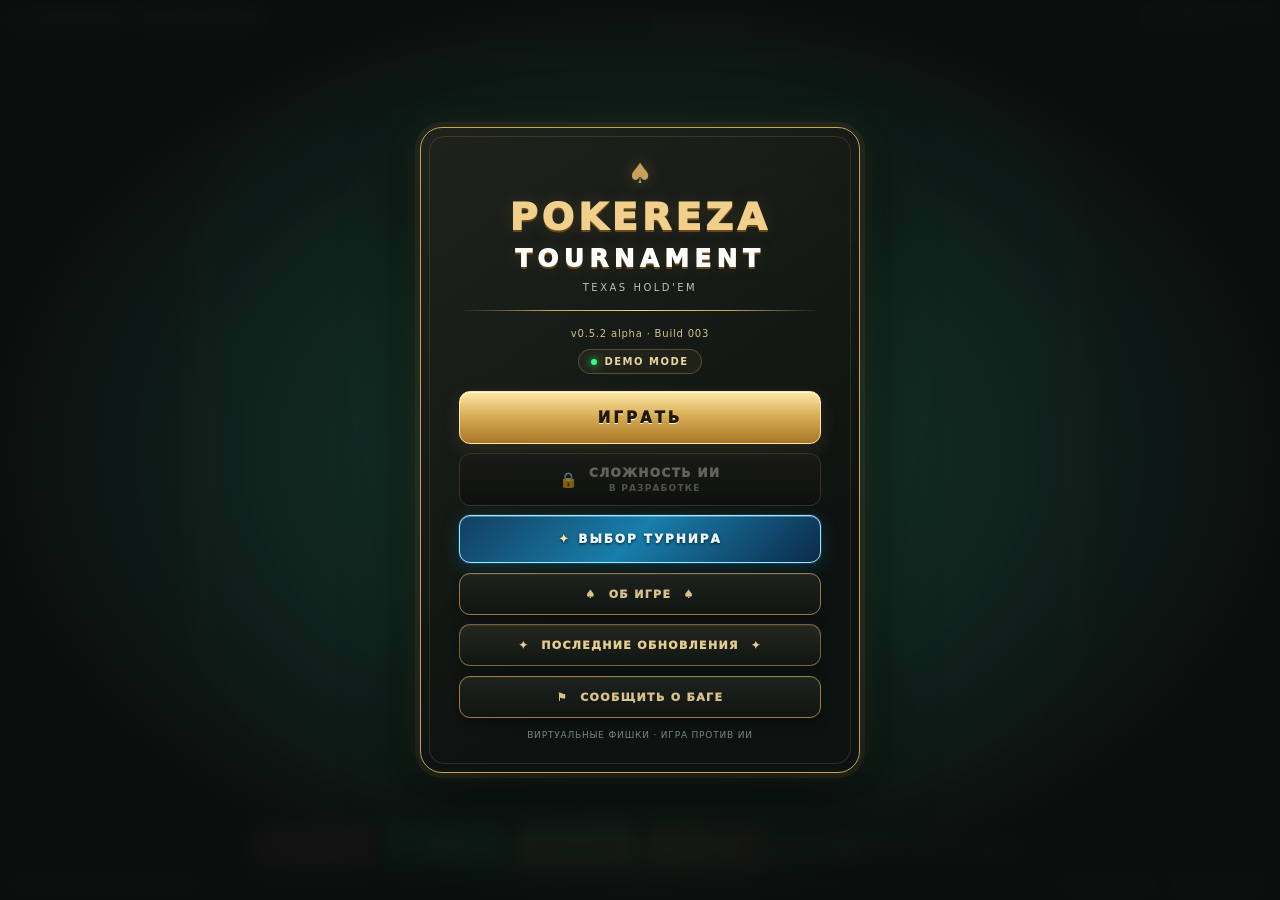
<file: pokereza_tournament_build003.html>
<!doctype html>
<html lang="ru">
<head>
<meta charset="UTF-8">
<meta name="viewport" content="width=device-width,initial-scale=1,maximum-scale=1,viewport-fit=cover">
<meta name="theme-color" content="#101315">
<title>Pokereza Tournament — Demo</title>
<style>
:root{--bg:#101315;--felt:#14543f;--gold:#c5a15b;--cream:#f0ebdd;--red:#ff3038;--green:#39ff78}
*{box-sizing:border-box}
html,body{margin:0;width:100%;height:100%;overflow:hidden;background:radial-gradient(ellipse,#202725,#101315 72%);font-family:system-ui,-apple-system,Arial;color:var(--cream)}
button{font:inherit;cursor:pointer;border:0}button:disabled{opacity:.4}
.app{height:100dvh;padding:7px 10px;display:flex;flex-direction:column;gap:5px}
.top{height:32px;display:flex;justify-content:space-between;align-items:center;font-size:clamp(10px,1.4vw,14px);color:#e8ce8c}
.brand-wrap{display:flex;flex-direction:column;justify-content:center;gap:1px}.brand{font-weight:900;letter-spacing:.12em;line-height:1.1}.brand span{color:#fff}
.build-tag{font-size:8px;line-height:1;color:#d8bd7a99;pointer-events:none;letter-spacing:.04em}
.tablewrap{flex:1;min-height:0;display:grid;place-items:center}
.table{position:relative;width:min(100%,900px);height:100%;border-radius:38%/28%;background:radial-gradient(ellipse at 50% 40%,#1a674b,#0b382b 76%);border:clamp(7px,1.2vw,14px) solid #38291b;box-shadow:inset 0 0 0 2px var(--gold),inset 0 0 0 7px #101315,0 10px 30px #0009}
.table.high-roller{background:radial-gradient(ellipse at 50% 40%,#286b9f 0%,#104574 48%,#061b35 100%);border-color:#49371e;box-shadow:inset 0 0 0 3px #d7b765,inset 0 0 0 8px #101315,0 10px 30px #0009;overflow:visible}
.table.high-roller:before{content:"";position:absolute;inset:0;border-radius:inherit;pointer-events:none;z-index:0;opacity:.9;background-image:url("data:image/svg+xml,%3Csvg xmlns='http://www.w3.org/2000/svg' width='104' height='104' viewBox='0 0 104 104'%3E%3Cg fill='none' stroke='%23a9dcff' stroke-opacity='.19' stroke-width='1'%3E%3Cpath d='M52 0L104 52 52 104 0 52Z M0 0L104 104 M104 0L0 104 M26 0L104 78 M78 0L0 78 M0 26L78 104 M104 26L26 104'/%3E%3C/g%3E%3Cg fill='%23a9dcff' fill-opacity='.22' font-family='Arial,sans-serif' font-size='21' text-anchor='middle'%3E%3Ctext x='26' y='25'%3E%E2%99%A0%3C/text%3E%3Ctext x='78' y='25'%3E%E2%99%A5%3C/text%3E%3Ctext x='26' y='77'%3E%E2%99%A6%3C/text%3E%3Ctext x='78' y='77'%3E%E2%99%A3%3C/text%3E%3C/g%3E%3C/svg%3E"),repeating-linear-gradient(45deg,transparent 0 25px,#a9d8ff08 26px 27px,transparent 28px 50px),repeating-linear-gradient(-45deg,transparent 0 25px,#e5c56a08 26px 27px,transparent 28px 50px);background-size:104px 104px,auto,auto}
.table.high-roller .wm{color:#f2d58a;text-shadow:0 0 7px #73caff77,0 2px 3px #00142c;letter-spacing:.12em}
.table.high-roller .wm:before,.table.high-roller .wm:after{display:none}
.table.high-roller:after{border-color:#e5c56a66;z-index:1}
.table:after{content:"";position:absolute;inset:3%;border:1px solid #d6b76a44;border-radius:38%/28%;pointer-events:none}
.wm{position:absolute;left:50%;top:50%;transform:translate(-50%,-50%);display:flex;align-items:center;gap:clamp(8px,1.5vw,17px);white-space:nowrap;z-index:1;pointer-events:none;color:#d8b45f;font-size:clamp(13px,2.5vw,25px);font-weight:900;letter-spacing:.17em;text-shadow:0 0 5px #c5a15b55,0 1px 2px #0008;opacity:.78}
.wm:before,.wm:after{content:"";display:block;width:clamp(18px,5vw,58px);height:1px;background:linear-gradient(90deg,transparent,#d5b66b,#f0d995);box-shadow:0 0 4px #c5a15b33}.wm:after{transform:scaleX(-1)}
.pot{position:absolute;top:22%;left:50%;transform:translateX(-50%);z-index:2;text-align:center;font-size:clamp(11px,1.4vw,15px);font-weight:800;white-space:nowrap}
.pot small{display:block;color:#c6d5c8;font-size:.8em;margin-bottom:3px}
.table.ai-winner-state .pot{visibility:hidden}
.community{position:absolute;top:50%;left:50%;transform:translate(-50%,-50%);display:flex;gap:clamp(4px,.7vw,9px);z-index:3;transition:top .9s cubic-bezier(.22,.75,.25,1)}
.card{width:clamp(48px,7vw,82px);height:clamp(70px,10.2vw,116px);background:#fff;color:#161616;border:1px solid #d8d8d3;border-radius:4px;box-shadow:0 2px 4px #0004;display:flex;flex-direction:column;justify-content:space-between;padding:5px 6px;font-weight:800;flex-shrink:0;position:relative;overflow:hidden}
.card.red{color:#c62836}.rank{font-size:clamp(17px,2.5vw,27px);line-height:1}.center{align-self:center;font-size:clamp(27px,4vw,42px);font-weight:500;line-height:1}
.community .card.reveal-card{animation:cardReveal .55s cubic-bezier(.22,.75,.25,1) both;backface-visibility:hidden}
@keyframes cardReveal{0%{opacity:0;transform:translate3d(0,-9px,0) scale(.975)}100%{opacity:1;transform:translate3d(0,0,0) scale(1)}}
.back{background:repeating-linear-gradient(45deg,#76232b,#76232b 3px,#9c333b 3px,#9c333b 6px);border:2px solid #e4c98d;position:relative}
.back:after{content:"♠";position:absolute;inset:5px;border:1px solid #e4c98d;border-radius:2px;display:grid;place-items:center;color:#e4c98d;font-size:24px}
.hole{position:absolute;top:calc(73% - clamp(42px,6vw,66px));left:50%;transform:translateX(-50%);display:flex;gap:5px;z-index:4;transition:top .35s ease,gap .35s ease}
.hole .card{width:clamp(58px,8.5vw,94px);height:clamp(84px,12vw,132px);transition:width .35s ease,height .35s ease,box-shadow .25s,border-color .25s}
.hole.winner-hole{top:calc(50% + clamp(35px,5.1vw,58px) + 6px);gap:clamp(4px,.7vw,9px)}
.hole.winner-hole .card{width:clamp(48px,7vw,82px);height:clamp(70px,10.2vw,116px)}
.card.winning-card,.mini-card.winning-card{border:2px solid #f0d08a!important;box-shadow:0 0 0 2px #c5a15b66,0 0 12px #e5bd63cc,0 2px 5px #0008!important;z-index:2}
.community.ai-winner-board{top:60%}
.hole.ai-loser-hole{top:calc(73% - clamp(35px,5.1vw,58px));gap:clamp(4px,.7vw,9px)}
.hole.ai-loser-hole .card{width:clamp(48px,7vw,82px);height:clamp(70px,10.2vw,116px);padding:5px 6px}
.opponent-cards.ai-winner-cards,.opponent-cards.ai-winner-cards.revealed{top:calc(60% - clamp(55px,15vw,70px)*1.5 - 10px)!important;left:50%!important;right:auto!important;transform:translate(-50%,0)!important;gap:3px!important;opacity:1;z-index:5;filter:drop-shadow(0 2px 4px #000b);animation:aiWinnerCardsIn .65s cubic-bezier(.22,.75,.25,1) .5s both;transition:none!important}
.opponent-cards.ai-winner-cards .mini-card,.opponent-cards.ai-winner-cards.revealed .mini-card{width:clamp(38px,10.5vw,49px)!important;height:clamp(55px,15vw,70px)!important;padding:4px;border:1px solid #fff;border-radius:4px;background:linear-gradient(145deg,#fff 0%,#f8f8f5 100%);color:#171717;box-shadow:0 2px 5px #0009,inset 0 0 0 1px #deded8;overflow:hidden;flex-shrink:0}
.opponent-cards.ai-winner-cards .mini-card.red,.opponent-cards.ai-winner-cards.revealed .mini-card.red{color:#c62836!important}
.opponent-cards.ai-winner-cards .mini-rank,.opponent-cards.ai-winner-cards.revealed .mini-rank{top:4px!important;left:4px!important;font-size:16px!important;font-weight:1000!important;line-height:1!important}
.opponent-cards.ai-winner-cards .mini-suit,.opponent-cards.ai-winner-cards.revealed .mini-suit{bottom:4px!important;right:4px!important;font-size:23px!important;line-height:1!important}
.opponent-cards.ai-winner-cards .mini-card:after,.opponent-cards.ai-winner-cards.revealed .mini-card:after{content:none!important}
.hole.folded-hole{top:calc(73% - clamp(42px,6vw,66px) + 35px)!important;left:50%!important;right:auto!important;transform:translate(-50%,0)!important;gap:clamp(4px,.7vw,9px)!important;z-index:5;filter:brightness(.45) drop-shadow(0 2px 4px #000b);transition:none!important}
.hole.folded-hole .card{width:clamp(48px,7vw,82px)!important;height:clamp(70px,10.2vw,116px)!important;padding:5px 6px!important;filter:brightness(.45);border-radius:4px}
@keyframes aiWinnerCardsIn{from{opacity:0;transform:translate(-50%,8px) scale(.94)}to{opacity:1;transform:translate(-50%,0) scale(1)}}
.seat{position:absolute;z-index:4;display:flex;align-items:center;gap:7px;min-width:112px;padding:7px 9px;border:1px solid #c5a15b88;border-radius:12px;background:#101513ee;box-shadow:0 4px 12px #0006;overflow:visible}.seat:has(.win-display.visible){z-index:600!important}.seat:has(.win-display.visible) .win-display{z-index:700!important}
.avatar{width:clamp(38px,4.5vw,49px);height:clamp(38px,4.5vw,49px);border:2px solid var(--gold);border-radius:50%;background:linear-gradient(135deg,#d4b36d,#5c4727);color:#17140e;display:grid;place-items:center;font-size:clamp(20px,2.5vw,27px);font-weight:900;flex-shrink:0}
.avatar-wrap{position:relative;flex-shrink:0}.name{font-size:clamp(10px,1.2vw,14px);font-weight:800;white-space:nowrap}.stack{font-size:clamp(11px,1.35vw,15px);color:#f0d08a;white-space:nowrap;font-weight:800}.state{font-size:10px;color:#b9c4ba}
.seat.user-seat{min-width:clamp(170px,23vw,230px);gap:9px;padding:8px 11px;border-width:2px}
.user-seat .avatar{width:clamp(49px,6vw,62px);height:clamp(64px,7.5vw,76px);border-radius:15px;font-size:clamp(25px,3.2vw,34px);border-width:3px;box-shadow:0 0 12px #c5a15b55}
.user-seat .name{font-size:clamp(12px,1.65vw,16px)}.user-seat .stack{font-size:clamp(14px,1.9vw,19px);font-weight:900}.user-seat .state{font-size:10px}
.seat.active{border-color:#f3d17c;box-shadow:0 0 0 2px #c5a15b44,0 0 18px #e4c16a44}.seat.folded{opacity:.35}
.s0{top:8%;left:50%;transform:translateX(-50%)}.s1{top:31%;right:2%}.s2{top:31%;left:2%}.s3{bottom:1%;left:50%;transform:translateX(-50%)}
.win-display{position:absolute;left:50%;bottom:calc(100% + 8px);transform:translateX(-50%);display:none;flex-direction:column;align-items:center;justify-content:center;z-index:500;white-space:nowrap;text-align:center;pointer-events:none;min-width:100px;animation:winEntrance .8s cubic-bezier(.16,1,.3,1) both}
.win-display.visible{display:flex}.win-word{font-size:clamp(30px,5vw,48px);line-height:.95;font-weight:1000;letter-spacing:.08em;color:#ffdc70;-webkit-text-stroke:1px #8e5b13;text-shadow:0 0 3px #fff4bc,0 0 9px #ffd04a,0 0 18px #e99b19,0 3px 4px #000;animation:winGlow 1.2s ease-in-out infinite alternate}
.win-prize{font-size:clamp(12px,1.7vw,17px);font-weight:1000;color:#fff0b0;text-shadow:0 2px 4px #000,0 0 8px #000;margin-top:5px}.win-combo{font-size:clamp(9px,1.2vw,12px);font-weight:900;color:#fff;text-shadow:0 2px 4px #000;margin-top:2px}
@keyframes winEntrance{0%{opacity:0;transform:translate(-50%,12px) scale(.45)}65%{opacity:1;transform:translate(-50%,-4px) scale(1.12)}100%{opacity:1;transform:translate(-50%,0) scale(1)}}
@keyframes winGlow{from{filter:brightness(1);text-shadow:0 0 3px #fff4bc,0 0 8px #ffd04a,0 0 15px #e99b19,0 3px 4px #000}to{filter:brightness(1.25);text-shadow:0 0 5px #fff8d6,0 0 13px #ffd04a,0 0 24px #e99b19,0 3px 4px #000}}
.action-label{position:absolute;left:50%;bottom:calc(100% + 6px);transform:translateX(-50%);z-index:7;color:#ffe3a0;font-size:clamp(20px,3vw,29px);font-weight:1000;line-height:1.1;white-space:nowrap;text-shadow:0 2px 4px #000,0 0 8px #000;pointer-events:none;letter-spacing:.04em}
.action-label:empty{display:none}.action-label.thinking{color:#fff;font-size:clamp(13px,1.8vw,17px);font-weight:800;letter-spacing:0}
.action-label.thinking:after{content:"";display:inline-block;width:1.2em;text-align:left;animation:thinkingDots 1.2s steps(4,end) infinite}
.action-label.raise-label,.action-label.bet-label{color:#ffe3a0;text-shadow:0 0 5px #b98a3a,0 0 10px #8c5c16,0 2px 4px #000}
.action-label.fold-label{color:#ff3038;text-shadow:0 0 5px #b50012,0 2px 4px #000}
.action-label.call-label,.action-label.check-label{color:#39ff78;text-shadow:0 0 4px #00b84d,0 0 9px #007d38,0 2px 4px #000}
.action-label.allin-label{color:#ffb02e;font-size:clamp(21px,3.2vw,31px);font-weight:1000;letter-spacing:.055em;background:linear-gradient(180deg,#fff7b0 0%,#ffd447 20%,#ff941c 43%,#ff4b13 68%,#f20e21 100%);-webkit-background-clip:text;background-clip:text;-webkit-text-fill-color:transparent;filter:drop-shadow(0 0 2px #fff0a0) drop-shadow(0 0 5px #ff8a00) drop-shadow(0 0 10px #ff2800);animation:allinFlame .55s ease-in-out infinite alternate}
@keyframes allinFlame{from{transform:translateX(-50%) scale(1);filter:drop-shadow(0 0 3px #ffd34f) drop-shadow(0 0 6px #ff6500) drop-shadow(0 0 10px #f20e21)}to{transform:translateX(-50%) scale(1.055);filter:drop-shadow(0 0 4px #fff1a8) drop-shadow(0 0 10px #ff6500) drop-shadow(0 0 15px #f20e21)}}
.action-label.bet-label,.action-label.raise-label,.action-label.small-blind-label,.action-label.big-blind-label{bottom:calc(100% + 8px);display:flex;flex-direction:column;align-items:center;gap:3px;line-height:1;white-space:nowrap;max-width:min(44vw,190px);z-index:8}
.action-label.small-blind-label .bet-action-name,.action-label.big-blind-label .bet-action-name{font-size:clamp(13px,1.9vw,18px);letter-spacing:.015em}
.action-label .bet-action-name{display:block;font-size:clamp(15px,2.3vw,22px);line-height:1.05}
.action-label .bet-action-amount{display:none}
.gold-chip{width:clamp(13px,1.8vw,18px);height:clamp(13px,1.8vw,18px);border-radius:50%;flex-shrink:0;display:inline-grid;place-items:center;color:#4a3210;font-size:clamp(8px,1.1vw,11px);font-weight:1000;line-height:1;background:radial-gradient(circle at 35% 30%,#fff0ae 0%,#e9c56b 32%,#bd8730 72%,#704718 100%);border:2px dashed #fff0b1;box-shadow:0 0 0 1px #7e561c,0 1px 3px #000b}
.blue-chip{width:clamp(13px,1.8vw,18px);height:clamp(13px,1.8vw,18px);border-radius:50%;flex-shrink:0;display:inline-grid;place-items:center;color:#080b12;font-size:clamp(8px,1.1vw,11px);font-weight:1000;line-height:1;background:radial-gradient(circle at 35% 28%,#b8dcff 0%,#438be1 32%,#1450a0 70%,#082653 100%);border:2px solid #d7b765;box-shadow:0 0 0 1px #75551d,0 1px 3px #000b}
.blue-chip:before{content:"♠";display:block}
.seat .action-label.bet-label,.seat .action-label.raise-label,.seat .action-label.small-blind-label,.seat .action-label.big-blind-label{left:50%;bottom:calc(100% + 9px)}
.seat.s0 .action-label.bet-label,.seat.s0 .action-label.raise-label{bottom:auto;top:calc(100% + 7px)}
.seat.s0 .action-label.small-blind-label,.seat.s0 .action-label.big-blind-label{bottom:calc(100% + 9px);top:auto}
.seat.s1 .action-label.bet-label,.seat.s1 .action-label.raise-label,.seat.s1 .action-label.small-blind-label,.seat.s1 .action-label.big-blind-label{left:50%}
.seat.s2 .action-label.bet-label,.seat.s2 .action-label.raise-label,.seat.s2 .action-label.small-blind-label,.seat.s2 .action-label.big-blind-label{left:50%}
.seat.s3 .action-label.bet-label,.seat.s3 .action-label.raise-label,.seat.s3 .action-label.small-blind-label,.seat.s3 .action-label.big-blind-label{bottom:calc(100% + 9px)}
.seat.user-seat.folded{z-index:30!important}
.seat.user-seat .action-label.fold-label{z-index:30!important;position:absolute;left:50%;bottom:calc(100% + 6px);transform:translateX(-50%);white-space:nowrap;pointer-events:none;color:#ff3038;text-shadow:0 0 5px #b50012,0 2px 4px #000,0 0 10px #000}
.opponent-cards{position:absolute;display:flex;gap:4px;z-index:3;opacity:.95;pointer-events:none}
.opponent-cards .mini-card{width:clamp(20px,2.8vw,26px);height:clamp(29px,4vw,37px);border:1px solid #d5bd83;border-radius:3px;background:repeating-linear-gradient(45deg,#76232b,#76232b 2px,#9c333b 2px,#9c333b 4px);box-shadow:0 1px 3px #0008;position:relative;display:block}
.opponent-cards.c0{top:calc(17% + 5px);left:calc(50% - 25px);transform:translateX(-50%)}.opponent-cards.c1{top:43%;right:calc(2% + 5px)}.opponent-cards.c2{top:43%;left:calc(2% + 5px)}
.opponent-cards .mini-card:after{content:"♠";position:absolute;inset:2px;border:1px solid #d5bd83;border-radius:1px;display:grid;place-items:center;color:#e4c98d;font-size:clamp(10px,1.5vw,14px)}
.opponent-cards.revealed{gap:5px;opacity:1;z-index:3;filter:drop-shadow(0 2px 3px #0009)}
.opponent-cards.revealed .mini-card{width:clamp(30px,4vw,38px);height:clamp(44px,5.8vw,55px);background:linear-gradient(145deg,#fff 0%,#f8f8f5 100%);border:1px solid #fff;border-radius:4px;color:#171717;box-shadow:0 2px 5px #0009,inset 0 0 0 1px #deded8}
.opponent-cards.revealed .mini-card.red{color:#c62836}.opponent-cards.revealed .mini-rank{top:3px;left:4px;font-size:clamp(12px,1.6vw,16px);font-weight:1000;line-height:1}.opponent-cards.revealed .mini-suit{bottom:3px;right:4px;font-size:clamp(13px,1.7vw,17px);line-height:1}
.mini-rank{position:absolute;top:1px;left:2px;font-size:clamp(9px,1.2vw,11px);font-weight:900;line-height:1}.mini-suit{position:absolute;bottom:1px;right:2px;font-size:clamp(9px,1.2vw,11px);line-height:1}.opponent-cards.revealed .mini-card:after{content:none}
.hand-bet{position:absolute;z-index:6;display:none;align-items:center;justify-content:center;gap:5px;padding:4px 7px;border:1px solid #c5a15b;border-radius:13px;background:linear-gradient(180deg,#25251ef5,#0b100df5);box-shadow:0 2px 8px #000b,0 0 7px #c5a15b55;color:#ffe3a0;font-size:clamp(11px,1.5vw,15px);font-weight:1000;line-height:1;white-space:nowrap;pointer-events:none}
.hand-bet.visible{display:flex}
.hand-bet .bet-chips{display:flex;align-items:center;position:relative;height:clamp(17px,2vw,22px);padding-left:1px;padding-right:2px}
.hand-bet .bet-chips .gold-chip,.hand-bet .bet-chips .blue-chip{position:relative;width:clamp(14px,1.65vw,18px);height:clamp(14px,1.65vw,18px);flex:0 0 clamp(14px,1.65vw,18px);margin-left:clamp(-7px,-.65vw,-5px);font-size:0;box-shadow:0 0 0 1px #7e561c,0 2px 3px #000b}
.hand-bet .bet-chips .gold-chip{border-width:2px}.hand-bet .bet-chips .blue-chip{border-width:2px}
.hand-bet .bet-chips .gold-chip:first-child,.hand-bet .bet-chips .blue-chip:first-child{margin-left:0;z-index:1}
.hand-bet .bet-chips .gold-chip:nth-child(2),.hand-bet .bet-chips .blue-chip:nth-child(2){z-index:2;transform:translateY(2px)}
.hand-bet .bet-chips .gold-chip:nth-child(3),.hand-bet .bet-chips .blue-chip:nth-child(3){z-index:3;transform:translateY(-2px)}
.hand-bet .bet-total{position:relative;z-index:6;font-variant-numeric:tabular-nums;letter-spacing:.01em}
.hand-bet.b0{top:calc(73% + clamp(0px,1vw,8px));left:calc(50% + clamp(68px,9vw,102px) + 15px)}
.hand-bet.b1{top:calc(43% - 4px);left:calc(2% + clamp(58px,8vw,82px) + 25px)}
.hand-bet.b2{top:calc(17% + 10px);left:calc(50% + clamp(28px,4vw,42px) - 25px)}
.hand-bet.b3{top:calc(43% - 4px);right:calc(2% + clamp(58px,8vw,82px) + 25px)}
.actions{position:relative;display:flex;align-items:center;justify-content:center;gap:clamp(4px,.8vw,10px);min-height:48px}
.act{min-width:clamp(62px,10vw,120px);padding:clamp(8px,1.4vh,13px) 9px;border-radius:10px;font-weight:900;font-size:clamp(11px,1.5vw,16px);color:white;text-transform:uppercase;transition:filter .15s,box-shadow .15s,transform .15s}
.act:not(:disabled):active{transform:translateY(1px);filter:brightness(1.15)}
.fold{color:#fff;background:linear-gradient(180deg,#f04c52,#a91e2b);box-shadow:inset 0 1px 0 #ff9c9f55,0 2px 8px #a91e2b35}.call{color:#fff;background:linear-gradient(180deg,#2dcf7c,#087343);box-shadow:inset 0 1px 0 #a3ffd055,0 2px 8px #00b84d30}.raise,.raise.bet-mode{color:#211809;background:linear-gradient(180deg,#ffe3a0,#c18b30);box-shadow:inset 0 1px 0 #fff4cf88,0 2px 8px #b98a3a45}.allin{color:#fff8dc;background:linear-gradient(135deg,#ffb21c 0%,#ff5a00 48%,#bd1826 100%);border:1px solid #ffb044;box-shadow:inset 0 1px 0 #fff5bd66,0 0 8px #ff5a0040;text-shadow:0 1px 3px #5a1400}
.next-hand{display:none;position:absolute;z-index:15;left:0;bottom:calc(100% + 5px);width:clamp(62px,10vw,120px);min-width:0;height:clamp(58px,7.5vw,76px);padding:4px;background:linear-gradient(180deg,#ffe3a0,#b98a3a);color:#211809;border:1px solid #ffe8ae;border-radius:10px;box-shadow:0 0 12px #c5a15b55,inset 0 1px 0 #fff8d9;font-size:clamp(11px,1.4vw,15px);font-weight:1000;letter-spacing:.04em}
.next-hand.visible{display:block;animation:nextButtonIn .4s ease-out both}
@keyframes nextButtonIn{from{opacity:0;transform:translateY(8px)}to{opacity:1;transform:translateY(0)}}
.betbox{display:flex;align-items:center;gap:5px;padding:5px 8px;border:1px solid #c5a15b66;border-radius:9px;background:#111614;font-size:11px;text-transform:uppercase}.betbox input{width:clamp(65px,11vw,130px);accent-color:var(--gold)}
.notice{display:none}.bottom{display:flex;justify-content:space-between;align-items:center;gap:6px;font-size:10px;color:#b8beb8;padding:0 5px 2px}.bottom button{background:none;color:#f0d08a;text-decoration:underline;font-size:10px;text-transform:uppercase}
.flying-chip{position:fixed;left:0;top:0;width:clamp(30px,4vw,40px);height:clamp(30px,4vw,40px);border-radius:50%;display:grid;place-items:center;z-index:1000;pointer-events:none;transform:translate(-50%,-50%);will-change:transform,opacity}
.flying-chip.gold-flying{color:#4a3210;font-size:20px;font-weight:1000;line-height:1;background:radial-gradient(circle at 35% 30%,#fff0ae 0%,#e9c56b 32%,#bd8730 72%,#704718 100%);border:4px dashed #fff0b1;box-shadow:0 0 0 2px #7e561c,0 3px 12px #000b,0 0 18px #e9c56b99}
.flying-chip.gold-flying:after{content:"";position:absolute;inset:6px;border-radius:50%;border:2px solid #fff2b8aa}
.flying-chip.blue-flying{background:radial-gradient(circle at 35% 28%,#b8dcff 0%,#438be1 32%,#1450a0 70%,#082653 100%);border:4px solid #d7b765;box-shadow:0 0 0 2px #75551d,0 3px 12px #000b,0 0 18px #438be199}
.flying-chip.blue-flying:after{content:"♠";position:absolute;inset:0;display:grid;place-items:center;color:#050912;font-size:23px;font-weight:1000}
@keyframes chipFlight{0%{transform:translate(-50%,-50%) translate(0,0) scale(.72);opacity:0}10%{opacity:1}75%{opacity:1}100%{transform:translate(-50%,-50%) translate(var(--dx),var(--dy)) scale(.55);opacity:0}}
.flying-chip.fly{animation:chipFlight .8s cubic-bezier(.22,.75,.25,1) forwards}
@media(prefers-reduced-motion:reduce){.flying-chip.fly{animation-duration:.15s}}
.exit-button{display:none;position:absolute;top:calc(100% + 5px);right:0;z-index:20;padding:10px 24px;border:2px solid #c5a15b;border-radius:12px;background:linear-gradient(180deg,#292b25,#151a16);color:#f0d08a;font-size:20px;font-weight:1000;letter-spacing:.12em;box-shadow:0 3px 10px #0008;min-width:112px;min-height:42px}
.exit-button.visible{display:block}.exit-button:active{transform:translateY(1px);filter:brightness(1.15)}
.top-blinds{position:relative;display:flex;flex-direction:column;align-items:flex-end;justify-content:center;height:100%;padding-bottom:18px;white-space:nowrap}
.exit-menu-buttons{display:none;flex-direction:column;gap:9px}
.exit-menu-buttons.visible{display:flex}
.start-screen.exit-mode .menu-buttons #playButton{display:none}
.start-screen.exit-mode .exit-menu-buttons{display:flex}
.menu-button.resume-button{border-color:#ffe6a0;background:linear-gradient(180deg,#ffe8a8 0%,#d5aa50 50%,#a97628 100%);box-shadow:inset 0 1px 0 #fff8d9,0 5px 18px #c5a15b25;color:#211809;text-shadow:0 1px #fff5d0;font-size:15px;letter-spacing:.2em;min-height:53px}
.menu-button.restart-button{border-color:#a91e2b;background:linear-gradient(180deg,#f04c52,#a91e2b);color:#fff;font-size:13px;letter-spacing:.12em;min-height:48px}
.start-screen{position:fixed;inset:0;z-index:5000;display:flex;align-items:center;justify-content:center;padding:18px;background:radial-gradient(ellipse at center,#183c30ee 0%,#0b100ff7 72%);backdrop-filter:blur(8px);transition:opacity .45s ease,visibility .45s ease;overflow-y:auto}
.start-screen.hidden{opacity:0;visibility:hidden;pointer-events:none}
.start-panel{position:relative;width:min(440px,100%);padding:clamp(19px,4vh,32px) clamp(20px,6vw,38px);text-align:center;border:1px solid #c5a15b;border-radius:22px;background:linear-gradient(145deg,#20231cee,#0d1210f7 72%);box-shadow:0 0 0 5px #c5a15b12,0 0 35px #c5a15b20,0 24px 70px #000b;overflow:hidden;animation:panelEnter .55s cubic-bezier(.22,.75,.25,1) both}
.start-panel:before{content:"";position:absolute;inset:8px;border:1px solid #c5a15b30;border-radius:15px;pointer-events:none}
.start-ornament{position:relative;color:#c5a15b;font-size:28px;line-height:1;margin-bottom:8px;text-shadow:0 0 16px #c5a15b55}
.start-title{position:relative;font-size:clamp(27px,7vw,38px);font-weight:1000;letter-spacing:.11em;color:#f0d08a;text-shadow:0 2px 0 #68461c,0 0 18px #c5a15b25;line-height:1.12}
.start-title span{display:block;color:#fff;font-size:.65em;letter-spacing:.22em;margin-top:7px}
.start-subtitle{position:relative;margin-top:9px;color:#b9c4ba;font-size:10px;letter-spacing:.25em;text-transform:uppercase}
.start-divider{position:relative;height:1px;margin:17px 0;background:linear-gradient(90deg,transparent,#c5a15b,#f0d08a,#c5a15b,transparent)}
.start-version{position:relative;color:#d7c18b;font-size:10px;letter-spacing:.08em}
.start-demo{position:relative;display:inline-flex;align-items:center;gap:7px;margin-top:10px;padding:6px 12px;border:1px solid #c5a15b55;border-radius:30px;background:#c5a15b12;color:#e9d5a1;font-size:10px;font-weight:800;letter-spacing:.15em}
.start-demo:before{content:"";width:6px;height:6px;border-radius:50%;background:#39ff78;box-shadow:0 0 8px #39ff78}
.menu-buttons{position:relative;display:flex;flex-direction:column;gap:9px;margin-top:17px}
.menu-button{position:relative;width:100%;min-height:48px;padding:12px 15px;border:1px solid #c5a15b;border-radius:11px;background:linear-gradient(180deg,#292b25,#151a16);box-shadow:inset 0 1px 0 #ffffff10,0 4px 12px #0005;color:#f0d08a;font-size:12px;font-weight:1000;letter-spacing:.12em;text-align:center;transition:transform .25s ease,filter .25s ease,box-shadow .25s ease,background .3s ease}
.menu-button:not(:disabled):hover{filter:brightness(1.12);box-shadow:inset 0 1px 0 #ffffff18,0 6px 16px #0007}
.menu-button:not(:disabled):active{transform:translateY(1px);filter:brightness(1.15)}
.menu-button.primary{border-color:#ffe6a0;background:linear-gradient(180deg,#ffe8a8 0%,#d5aa50 50%,#a97628 100%);box-shadow:inset 0 1px 0 #fff8d9,0 5px 18px #c5a15b25;color:#211809;text-shadow:0 1px #fff5d0;font-size:15px;letter-spacing:.2em;min-height:53px}
.menu-button.locked{display:flex;align-items:center;justify-content:center;gap:9px;border-color:#514a38;background:linear-gradient(180deg,#252723,#151815);box-shadow:inset 0 1px 0 #ffffff05;color:#777a70;opacity:1;cursor:not-allowed;filter:brightness(.68)}
.menu-button.locked .lock-icon{font-size:15px;opacity:.8}
.menu-button.locked .menu-button-text{display:flex;flex-direction:column;align-items:center;gap:3px}
.menu-button.locked .menu-button-title{font-size:12px;color:#929188}
.menu-button.locked .menu-button-subtitle{font-size:9px;font-weight:700;letter-spacing:.13em;color:#77786f}
.menu-button.tournament-select-button{border:1px solid #9ce7ff;background:linear-gradient(135deg,#123e60 0%,#187eaa 48%,#0c2a4a 100%);color:#e8f8ff;text-shadow:0 1px 3px #001b30;box-shadow:inset 0 1px 0 #d9f5ff55,0 0 0 1px #4dc9ff22,0 5px 18px #007eb844;letter-spacing:.16em}.menu-button.tournament-select-button:before{content:"✦";margin-right:8px;color:#ffe39b}.menu-button.info-button{min-height:42px;margin-top:1px;background:linear-gradient(180deg,#1c221e,#111512);border-color:#9c7b42;color:#d8c18b;font-size:11px}
.menu-button.updates-button{min-height:42px;background:linear-gradient(180deg,#25281f,#111512);border-color:#c5a15b88;color:#e5cc91;font-size:11px}
.start-footnote{position:relative;margin-top:12px;color:#79867c;font-size:9px;letter-spacing:.09em}
.info-overlay{position:fixed;inset:0;z-index:6000;display:flex;align-items:center;justify-content:center;padding:18px;background:#050807d9;backdrop-filter:blur(7px);opacity:0;visibility:hidden;pointer-events:none;transition:opacity .38s ease,visibility .38s ease;overflow-y:auto}
.info-overlay.visible{opacity:1;visibility:visible;pointer-events:auto}
.info-panel{position:relative;width:min(390px,100%);max-height:min(90dvh,760px);overflow-y:auto;padding:27px 23px 22px;border:1px solid #c5a15b;border-radius:18px;background:linear-gradient(145deg,#20231c,#0d1210 78%);box-shadow:0 0 0 4px #c5a15b12,0 20px 60px #000c;text-align:center;opacity:0;transform:translateY(14px) scale(.98);transition:opacity .38s cubic-bezier(.22,.75,.25,1),transform .38s cubic-bezier(.22,.75,.25,1)}
.info-overlay.visible .info-panel{opacity:1;transform:translateY(0) scale(1)}
.info-panel:before{content:"";position:absolute;inset:7px;border:1px solid #c5a15b30;border-radius:12px;pointer-events:none}
.info-title{position:relative;color:#f0d08a;font-size:21px;font-weight:1000;letter-spacing:.12em}
.info-text{position:relative;margin-top:15px;color:#c4c9bf;font-size:12px;line-height:1.65}
.info-text strong{color:#f0d08a}
.info-close{position:relative;width:100%;margin-top:20px;padding:12px;border:1px solid #ffe6a0;border-radius:10px;background:linear-gradient(180deg,#ffe8a8,#bd8a32);color:#211809;font-weight:1000;letter-spacing:.12em;transition:filter .25s,transform .25s}
.info-close:hover{filter:brightness(1.08)}.info-close:active{transform:translateY(1px)}
.update-list{position:relative;display:flex;flex-direction:column;gap:10px;margin-top:17px;text-align:left}
.update-item{padding:12px;border:1px solid #c5a15b55;border-radius:10px;background:linear-gradient(145deg,#191f1b,#101411);box-shadow:inset 0 1px 0 #ffffff06;opacity:1;transform:translateY(0);animation:updateEnter .42s ease forwards}
.update-item:nth-child(n+6){display:none}
.update-list.show-all .update-item{display:block}
.update-list-toggle{position:relative;width:100%;margin-top:12px;padding:11px;border:1px solid #c5a15b88;border-radius:10px;background:linear-gradient(180deg,#292b25,#151a16);color:#f0d08a;font-size:11px;font-weight:1000;letter-spacing:.1em}
.update-list-toggle:active{transform:translateY(1px);filter:brightness(1.1)}
.update-item:nth-child(1){animation-delay:.08s}.update-item:nth-child(2){animation-delay:.14s}.update-item:nth-child(3){animation-delay:.2s}.update-item:nth-child(4){animation-delay:.26s}.update-item:nth-child(5){animation-delay:.32s}
@keyframes panelEnter{from{opacity:0;transform:translateY(12px) scale(.985)}to{opacity:1;transform:translateY(0) scale(1)}}
@keyframes updateEnter{to{opacity:1;transform:translateY(0)}}
.update-head{display:flex;justify-content:space-between;align-items:center;gap:8px;margin-bottom:7px}
.update-build{color:#f0d08a;font-size:11px;font-weight:1000;letter-spacing:.08em}
.update-type{padding:3px 7px;border:1px solid #39ff7844;border-radius:20px;color:#8de7a9;font-size:8px;font-weight:900;letter-spacing:.08em;white-space:nowrap}
.update-type.major{border-color:#f0d08a99;color:#ffdc70;background:linear-gradient(135deg,#c5a15b20,#c5a15b08);box-shadow:0 0 9px #c5a15b22}
.update-item.major-update{border:1px solid #f0d08a;background:linear-gradient(135deg,#39301c,#171a13 70%);box-shadow:0 0 0 1px #c5a15b44,0 0 18px #c5a15b20,inset 0 1px 0 #fff2bd18;position:relative}
.update-item.major-update:before{content:"";position:absolute;left:0;top:10px;bottom:10px;width:3px;border-radius:3px;background:linear-gradient(180deg,#fff0b0,#c5a15b,#8c5c16)}
.update-item.major-update .update-build{font-size:12px;color:#ffe6a0}
.update-item.major-update .update-description{color:#e3dcc6}
.update-description{color:#c4c9bf;font-size:11px;line-height:1.5}
.update-description strong{color:#f0d08a}
.update-note{display:none}
@media(max-height:420px) and (orientation:landscape){.update-type.major{border-color:#f0d08a99;color:#ffdc70}}
.report-panel{width:min(430px,100%);text-align:left}
.report-panel .info-title{text-align:center}
.report-help{position:relative;margin-top:10px;color:#c4c9bf;font-size:12px;line-height:1.55}
.report-label{position:relative;display:block;margin-top:14px;color:#f0d08a;font-size:11px;font-weight:900;letter-spacing:.06em}
.report-options{position:relative;display:grid;grid-template-columns:1fr 1fr;gap:8px;margin-top:12px}
.report-option{display:flex;align-items:center;gap:8px;min-height:54px;padding:9px 10px;border:1px solid #806a3f;border-radius:10px;background:linear-gradient(145deg,#191f1b,#101411);color:#d7d8cd;text-align:left;font-size:11px;font-weight:800;line-height:1.35;cursor:pointer;transition:border-color .2s,background .2s,box-shadow .2s}
.report-option input{width:16px;height:16px;flex-shrink:0;accent-color:#c5a15b}
.report-option:has(input:checked){border-color:#f0d08a;background:linear-gradient(145deg,#35301f,#1b2118);color:#fff0b0;box-shadow:0 0 0 1px #c5a15b44,inset 0 0 12px #c5a15b0c}
.report-option:focus-within{outline:2px solid #f0d08a;outline-offset:2px}
.report-field{position:relative;display:block;width:100%;margin-top:6px;padding:11px 12px;border:1px solid #c5a15b66;border-radius:9px;background:#0d1210;color:#f0ebdd;font:inherit;font-size:13px;line-height:1.45;resize:vertical;outline:none}
.report-field:focus{border-color:#f0d08a;box-shadow:0 0 0 2px #c5a15b22}
.report-field::placeholder{color:#79867c}
.report-status{position:relative;min-height:18px;margin-top:11px;font-size:11px;line-height:1.45;color:#c4c9bf;overflow-wrap:anywhere}
.report-status.success{color:#8de7a9}.report-status.error{color:#ff888d}
.report-submit{position:relative;width:100%;margin-top:10px;padding:12px;border:1px solid #ffe6a0;border-radius:10px;background:linear-gradient(180deg,#ffe8a8,#bd8a32);color:#211809;font-weight:1000;letter-spacing:.08em}
.report-submit:disabled{cursor:wait;opacity:.6}
.report-submit-note{position:relative;margin-top:7px;color:#b9c4ba;font-size:10px;line-height:1.45;text-align:center}
.report-cancel{position:relative;width:100%;margin-top:8px;padding:10px;border:1px solid #9c7b4266;border-radius:10px;background:#151a16;color:#d8c18b;font-weight:900;letter-spacing:.08em}
.feedback-reminder{position:fixed;inset:0;z-index:4500;display:flex;align-items:center;justify-content:center;padding:18px;background:#050807b8;backdrop-filter:blur(5px);opacity:0;visibility:hidden;pointer-events:none;transition:opacity .3s ease,visibility .3s ease}
.feedback-reminder.visible{opacity:1;visibility:visible;pointer-events:auto}
.feedback-panel{position:relative;width:min(350px,100%);padding:25px 22px 21px;text-align:center;border:1px solid #c5a15b;border-radius:18px;background:linear-gradient(145deg,#20231cee,#0d1210 78%);box-shadow:0 0 0 4px #c5a15b18,0 18px 55px #000c;transform:translateY(10px) scale(.98);transition:transform .3s ease}
.feedback-reminder.visible .feedback-panel{transform:translateY(0) scale(1)}
.feedback-panel:before{content:"";position:absolute;inset:7px;border:1px solid #c5a15b30;border-radius:12px;pointer-events:none}
.feedback-icon{position:relative;color:#c5a15b;font-size:28px;margin-bottom:9px}
.feedback-title{position:relative;color:#f0d08a;font-size:18px;font-weight:1000;letter-spacing:.08em}
.feedback-text{position:relative;margin-top:12px;color:#c4c9bf;font-size:12px;line-height:1.65}
.feedback-text strong{color:#f0d08a}
.feedback-dismiss{position:relative;width:100%;margin-top:19px;padding:12px 9px;border:1px solid #ffe6a0;border-radius:10px;background:linear-gradient(180deg,#ffe8a8,#bd8a32);color:#211809;font-size:11px;font-weight:1000;letter-spacing:.06em;box-shadow:inset 0 1px 0 #fff8d9,0 4px 12px #0005}
.feedback-dismiss:active{transform:translateY(1px);filter:brightness(1.08)}
@media(orientation:portrait){
.app{padding:5px;gap:4px}.top{height:34px}.table{border-radius:34%/23%}.seat{min-width:91px;padding:5px;gap:5px}.avatar{width:34px;height:34px;font-size:19px}.name{font-size:9px}.stack{font-size:10px}.state{font-size:9px}
.community{top:50%;gap:3px}.community .card{width:clamp(38px,10.5vw,49px);height:clamp(55px,15vw,70px);padding:4px}.community .rank{font-size:16px}.community .center{font-size:23px}
.hole{top:calc(73% - clamp(35px,9.5vw,45px));gap:4px}.hole .card{width:clamp(48px,13vw,62px);height:clamp(70px,19vw,90px);padding:4px}.hole .rank{font-size:20px}.hole .center{font-size:29px}
.hole.winner-hole{top:calc(50% + clamp(27.5px,7.5vw,35px) + 5px);gap:3px}.hole.winner-hole .card{width:clamp(38px,10.5vw,49px);height:clamp(55px,15vw,70px);padding:4px}.hole.winner-hole .rank{font-size:16px}.hole.winner-hole .center{font-size:23px}
.community.ai-winner-board{top:60%}.hole.ai-loser-hole{top:calc(73% - clamp(27.5px,7.5vw,35px));gap:3px}
.hole.ai-loser-hole .card{width:clamp(38px,10.5vw,49px);height:clamp(55px,15vw,70px);padding:4px}
.opponent-cards.ai-winner-cards,.opponent-cards.ai-winner-cards.revealed{top:calc(60% - clamp(55px,15vw,70px)*1.5 - 10px)!important;gap:3px!important}
.opponent-cards.ai-winner-cards .mini-card,.opponent-cards.ai-winner-cards.revealed .mini-card{width:clamp(38px,10.5vw,49px)!important;height:clamp(55px,15vw,70px)!important;padding:4px}
.opponent-cards.ai-winner-cards .mini-rank,.opponent-cards.ai-winner-cards.revealed .mini-rank{top:4px!important;left:4px!important;font-size:16px!important}
.opponent-cards.ai-winner-cards .mini-suit,.opponent-cards.ai-winner-cards.revealed .mini-suit{bottom:4px!important;right:4px!important;font-size:23px!important}
.s0{top:8%}.s1{top:29%;right:1%}.s2{top:29%;left:1%}.s3{bottom:1%}.seat.user-seat{min-width:clamp(155px,46vw,195px);padding:6px 8px;gap:7px}.user-seat .avatar{width:clamp(43px,11vw,50px);height:clamp(58px,14vw,66px);font-size:24px;border-radius:12px}.user-seat .name{font-size:12px}.user-seat .stack{font-size:14px}.user-seat .state{font-size:9px}
.opponent-cards.c0{top:calc(17% + 5px);left:calc(50% - 25px)}.opponent-cards.c1{top:39%;right:calc(1% + 5px)}.opponent-cards.c2{top:39%;left:calc(1% + 5px)}.opponent-cards .mini-card{width:19px;height:28px}.opponent-cards.revealed .mini-card{width:clamp(25px,7vw,31px);height:clamp(37px,10vw,45px)}.opponent-cards.revealed .mini-rank{font-size:11px}.opponent-cards.revealed .mini-suit{font-size:12px}
.hand-bet{gap:3px;padding:3px 5px;font-size:clamp(9px,2.6vw,12px);border-radius:10px}
.hand-bet .bet-chips{height:14px;padding-right:1px}
.hand-bet .bet-chips .gold-chip,.hand-bet .bet-chips .blue-chip{width:clamp(10px,2.5vw,12px);height:clamp(10px,2.5vw,12px);flex-basis:clamp(10px,2.5vw,12px);margin-left:-4px;border-width:1px}
.hand-bet .bet-chips .gold-chip:first-child,.hand-bet .bet-chips .blue-chip:first-child{margin-left:0}
.hand-bet.b0{top:calc(73% + 4px);left:calc(50% + clamp(42px,12vw,60px) + 15px)}
.hand-bet.b1{top:calc(39% - 1px);left:calc(1% + 25px + 25px)}
.hand-bet.b2{top:calc(17% + 4px);left:calc(50% + 0px)}
.hand-bet.b3{top:calc(39% - 1px);right:calc(1% + 25px + 25px)}
.actions{flex-wrap:wrap;min-height:82px;gap:4px}.act{flex:1;min-width:0;padding:10px 3px}.betbox{order:5;width:100%;justify-content:center}.betbox input{width:55vw}.next-hand{width:calc((100% - 12px)/4);height:clamp(58px,14vw,66px);font-size:clamp(10px,3vw,13px)}
.pot{top:25%}.action-label{font-size:clamp(18px,5vw,24px);bottom:calc(100% + 5px)}.action-label.thinking{font-size:clamp(11px,3vw,14px)}.action-label.allin-label{font-size:clamp(19px,5vw,25px)}.wm{font-size:clamp(12px,3vw,19px);gap:7px;letter-spacing:.12em}.wm:before,.wm:after{width:clamp(12px,4vw,25px)}.win-display{bottom:calc(100% + 5px);min-width:80px}.win-word{font-size:clamp(27px,8vw,37px)}.win-prize{font-size:clamp(11px,3vw,14px)}.win-combo{font-size:clamp(8px,2.3vw,10px)}
.hole.folded-hole{top:calc(73% - clamp(35px,9.5vw,45px) + 30px)!important;gap:3px!important}
.hole.folded-hole .card{width:clamp(38px,10.5vw,49px)!important;height:clamp(55px,15vw,70px)!important;padding:4px!important}
.action-label.bet-label,.action-label.raise-label,.action-label.small-blind-label,.action-label.big-blind-label{max-width:min(46vw,155px);gap:2px;bottom:calc(100% + 5px)}
.action-label .bet-action-name{font-size:clamp(13px,3.7vw,18px)}
.action-label.small-blind-label .bet-action-name,.action-label.big-blind-label .bet-action-name{font-size:clamp(12px,3.3vw,16px)}
.action-label .bet-action-amount{font-size:clamp(11px,3vw,14px);padding:3px 5px;gap:3px}
.gold-chip,.blue-chip{width:14px;height:14px;font-size:8px}
.seat.s0 .action-label.bet-label,.seat.s0 .action-label.raise-label{top:calc(100% + 5px);bottom:auto}
.seat.s0 .action-label.small-blind-label,.seat.s0 .action-label.big-blind-label{bottom:calc(100% + 5px);top:auto}
.start-panel{padding:20px 22px}.start-divider{margin:13px 0}.menu-buttons{gap:8px;margin-top:14px}.menu-button{min-height:46px;padding:11px}.menu-button.primary{min-height:51px}.start-footnote{margin-top:10px}
.info-panel{padding:24px 17px 18px}.update-item{padding:10px}.update-list{gap:8px}
.report-panel{padding:22px 17px 18px}.report-field{font-size:16px}.report-option{min-height:50px;padding:8px;font-size:10px}
.exit-button{top:calc(100% + 5px);padding:8px 16px;font-size:16px;min-width:100px;min-height:38px}
.feedback-panel{padding:23px 17px 18px}.feedback-title{font-size:16px}.feedback-text{font-size:12px}
}
@media(max-height:420px) and (orientation:landscape){
.app{padding:3px 8px;gap:2px}.top{height:27px}.actions{min-height:37px}.act{padding:6px}.card{height:clamp(48px,15vh,76px);width:clamp(36px,5.2vw,60px)}.hole .card{height:clamp(52px,16vh,82px);width:clamp(39px,5.4vw,64px)}
.hole.winner-hole{top:calc(50% + clamp(24px,7.5vh,38px) + 5px)}.hole.winner-hole .card{height:clamp(48px,15vh,76px);width:clamp(36px,5.2vw,60px)}
.community.ai-winner-board{top:60%}.hole.ai-loser-hole{top:calc(73% - clamp(24px,7.5vh,41px))}
.hole.ai-loser-hole .card{height:clamp(48px,15vh,76px);width:clamp(36px,5.2vw,60px)}
.opponent-cards.ai-winner-cards,.opponent-cards.ai-winner-cards.revealed{top:calc(60% - clamp(48px,15vh,76px)*1.5 - 10px)!important}
.opponent-cards.ai-winner-cards .mini-card,.opponent-cards.ai-winner-cards.revealed .mini-card{height:clamp(48px,15vh,76px)!important;width:clamp(36px,5.2vw,60px)!important}
.opponent-cards.ai-winner-cards .mini-rank,.opponent-cards.ai-winner-cards.revealed .mini-rank{font-size:17px!important}
.opponent-cards.ai-winner-cards .mini-suit,.opponent-cards.ai-winner-cards.revealed .mini-suit{font-size:26px!important}
.seat{padding:4px 6px}.avatar{width:32px;height:32px}.seat.user-seat{min-width:155px;padding:5px 8px}.user-seat .avatar{width:43px;height:55px}.user-seat .stack{font-size:14px}.hole{top:calc(73% - clamp(26px,8vh,41px))}.community{top:50%}.s0{top:8%}.opponent-cards.c0{top:calc(17% + 5px);left:calc(50% - 25px)}.action-label{font-size:20px}.opponent-cards .mini-card{width:22px;height:31px}.opponent-cards.revealed .mini-card{width:29px;height:42px}.action-label.allin-label{font-size:23px}.next-hand{height:55px}.win-word{font-size:30px}.win-prize{font-size:11px}.win-combo{font-size:9px}
.hole.folded-hole{top:calc(73% - clamp(26px,8vh,41px) + 24px)!important;gap:3px!important}
.hole.folded-hole .card{height:clamp(48px,15vh,76px)!important;width:clamp(36px,5.2vw,60px)!important;padding:4px!important}
.action-label.bet-label,.action-label.raise-label,.action-label.small-blind-label,.action-label.big-blind-label{bottom:calc(100% + 5px);gap:2px;max-width:180px}
.action-label .bet-action-name{font-size:17px}
.action-label.small-blind-label .bet-action-name,.action-label.big-blind-label .bet-action-name{font-size:15px}
.action-label .bet-action-amount{font-size:13px;padding:2px 6px}
.gold-chip,.blue-chip{width:14px;height:14px;font-size:8px}
.seat.s0 .action-label.bet-label,.seat.s0 .action-label.raise-label{top:calc(100% + 4px);bottom:auto}
.seat.s0 .action-label.small-blind-label,.seat.s0 .action-label.big-blind-label{bottom:calc(100% + 4px);top:auto}
.hand-bet{gap:3px;padding:3px 5px;font-size:11px}
.hand-bet .bet-chips{height:14px;padding-right:1px}
.hand-bet .bet-chips .gold-chip,.hand-bet .bet-chips .blue-chip{width:12px;height:12px;flex-basis:12px;margin-left:-4px}
.hand-bet .bet-chips .gold-chip:first-child,.hand-bet .bet-chips .blue-chip:first-child{margin-left:0}
.hand-bet.b0{top:calc(73% + 2px);left:calc(50% + 65px + 15px)}
.hand-bet.b1{top:calc(43% - 2px);left:calc(2% + 42px + 25px)}
.hand-bet.b2{top:calc(17% + 0px);left:calc(50% + 0px)}
.hand-bet.b3{top:calc(43% - 2px);right:calc(2% + 42px + 25px)}
.start-panel{width:min(500px,94vw);padding:12px 25px}.start-ornament{font-size:20px;margin-bottom:4px}.start-title{font-size:24px}.start-title span{margin-top:3px}.start-subtitle{margin-top:4px;font-size:9px}.start-divider{margin:8px 0}.start-demo{margin-top:5px;padding:4px 10px}.menu-buttons{display:grid;grid-template-columns:1fr 1fr;gap:6px;margin-top:9px}.menu-button,.menu-button.primary{min-height:34px;padding:6px;font-size:10px}.menu-button.primary{font-size:12px}.menu-button.locked .menu-button-title{font-size:10px}.menu-button.locked .menu-button-subtitle{font-size:8px}.menu-button.info-button,.menu-button.updates-button{grid-column:span 1;min-height:30px;margin-top:0}.start-footnote{margin-top:6px;font-size:8px}
.info-panel{width:min(520px,94vw);padding:16px 20px}.info-title{font-size:18px}.info-text{margin-top:8px;font-size:11px}.info-close{margin-top:10px;padding:8px}.update-list{display:grid;grid-template-columns:1fr 1fr;gap:6px;margin-top:9px}.update-item{padding:7px}.update-description{font-size:9px}.update-head{margin-bottom:4px}.update-build{font-size:9px}.update-type{font-size:7px}.update-note{display:none}.update-list-toggle{margin-top:7px;padding:7px;font-size:10px}
.report-panel{width:min(560px,94vw);padding:14px 18px}.report-help{margin-top:6px;font-size:10px}.report-label{margin-top:8px}.report-field{margin-top:4px;padding:7px;font-size:12px}.report-submit{margin-top:6px;padding:8px}.report-cancel{margin-top:5px;padding:7px}.report-options{gap:5px;margin-top:6px}.report-option{min-height:35px;padding:5px;font-size:9px}.report-option input{width:13px;height:13px}.report-submit-note{font-size:9px;margin-top:4px}
.exit-button{top:calc(100% + 5px);padding:6px 12px;font-size:14px;min-width:90px;min-height:34px}
.feedback-panel{width:min(420px,94vw);padding:14px 18px}.feedback-icon{font-size:20px;margin-bottom:3px}.feedback-title{font-size:16px}.feedback-text{margin-top:6px;font-size:10px}.feedback-dismiss{margin-top:9px;padding:8px;font-size:10px}
}
@media(prefers-reduced-motion:reduce){
.community .card.reveal-card,.win-display,.win-word,.next-hand.visible{animation:none}
.community,.hole,.hole .card,.opponent-cards.ai-winner-cards,.opponent-cards.ai-winner-cards .mini-card{transition:none!important}
.start-panel,.info-panel,.update-item{animation:none!important;transition:none!important;opacity:1;transform:none}
.feedback-panel,.feedback-reminder{transition:none!important}
}
</style>
</head>
<body>

<div class="start-screen" id="startScreen">
 <div class="start-panel">
  <div class="start-ornament">♠</div>
  <div class="start-title">POKEREZA <span>TOURNAMENT</span></div>
  <div class="start-subtitle">TEXAS HOLD'EM</div>
  <div class="start-divider"></div>
  <div class="start-version">v0.5.2 alpha</div>
  <div class="start-demo">DEMO MODE</div>
  <div class="menu-buttons" id="menuButtons">
   <button class="menu-button primary" id="playButton">ИГРАТЬ</button>
   <div class="exit-menu-buttons" id="exitMenuButtons">
    <button class="menu-button resume-button" id="resumeButton">ПРОДОЛЖИТЬ</button>
    <button class="menu-button restart-button" id="restartButton">НАЧАТЬ ЗАНОВО</button>
   </div>
   <button class="menu-button locked" type="button" disabled aria-disabled="true"><span class="lock-icon">🔒</span><span class="menu-button-text"><span class="menu-button-title">СЛОЖНОСТЬ ИИ</span><span class="menu-button-subtitle">В РАЗРАБОТКЕ</span></span></button>
   <button class="menu-button tournament-select-button" id="tournamentSelectButton" type="button">ВЫБОР ТУРНИРА</button>
   <button class="menu-button info-button" id="aboutButton">♠　ОБ ИГРЕ　♠</button>
   <button class="menu-button updates-button" id="updatesButton">✦　ПОСЛЕДНИЕ ОБНОВЛЕНИЯ　✦</button>
   <button class="menu-button info-button" id="reportBugButton">⚑　СООБЩИТЬ О БАГЕ</button>
  </div>
  <div class="start-footnote">ВИРТУАЛЬНЫЕ ФИШКИ · ИГРА ПРОТИВ ИИ</div>
 </div>
</div>

<div class="info-overlay" id="tournamentOverlay" role="dialog" aria-modal="true" aria-labelledby="tournamentTitle">
 <div class="info-panel"><div class="start-ornament">♠</div><div class="info-title" id="tournamentTitle">ВЫБОР ТУРНИРА</div><div class="info-text">Выберите режим игры. Текущий режим изменится после подтверждения.</div><button class="info-close" id="classicModeButton" type="button">КЛАССИЧЕСКИЙ</button><button class="info-close" id="highRollerModeButton" type="button" style="margin-top:9px;background:linear-gradient(180deg,#d6e8ff,#4f8ed2);border-color:#f0d08a">POKEREZA HIGH ROLLER</button><button class="report-cancel" id="closeTournamentButton" type="button">НАЗАД</button></div>
</div>

<div class="info-overlay" id="infoOverlay" role="dialog" aria-modal="true" aria-labelledby="infoTitle">
 <div class="info-panel"><div class="start-ornament">♠</div><div class="info-title" id="infoTitle">POKEREZA TOURNAMENT</div><div class="info-text">Демо-версия покерной игры в стиле Texas Hold'em.<br><br>Играйте против трёх ИИ-соперников, принимайте решения за покерным столом и проверяйте свою стратегию.<br><br><strong>Автор проекта:</strong><br>REZAN<br><br><strong>Режим:</strong> демонстрационный<br><strong>Фишки:</strong> виртуальные PP<br><strong>Версия:</strong> v0.5.2 alpha · Build 003<br><br>Доступны классический режим и Pokereza High Roller.</div><button class="info-close" id="closeAboutButton">ЗАКРЫТЬ</button></div>
</div>

<div class="info-overlay" id="updatesOverlay" role="dialog" aria-modal="true" aria-labelledby="updatesTitle">
 <div class="info-panel"><div class="start-ornament">✦</div><div class="info-title" id="updatesTitle">ПОСЛЕДНИЕ ОБНОВЛЕНИЯ</div><div class="update-list" id="updateList">
  <div class="update-item major-update"><div class="update-head"><span class="update-build">v0.5.2 alpha · Build 003</span><span class="update-type major">ТУРНИР</span></div><div class="update-description"><strong>Pokereza High Roller — премиальное оформление.</strong> Узоры на синем сукне, отдельная маркировка стола, обновлённый выбор турнира и диапазон ставки 200–10 000 PP.</div></div>
  <div class="update-item"><div class="update-head"><span class="update-build">v0.5.2 alpha</span><span class="update-type">УЛУЧШЕНИЕ</span></div><div class="update-description"><strong>Обновлён список последних обновлений.</strong> Теперь можно хранить до 30 последних записей, сначала отображаются пять, остальные открываются одной кнопкой.</div></div>
  <div class="update-item"><div class="update-head"><span class="update-build">v0.5.1 alpha · Build 003</span><span class="update-type">УЛУЧШЕНИЕ</span></div><div class="update-description"><strong>Версия и Build отображаются на главном экране.</strong> Номер сборки включён в строку версии игры. В информации об игре также показывается актуальная версия с номером Build.</div></div>
  <div class="update-item"><div class="update-head"><span class="update-build">v0.5.1 alpha · Build 002</span><span class="update-type">УЛУЧШЕНИЕ</span></div><div class="update-description"><strong>Уточнены названия обновлений.</strong> Для сборок Build используются категории «Новое», «Улучшение» и «Исправление» в зависимости от изменений. Мелкие версии без Build обозначаются как «Обновление», а крупные версии получают особое оформление.</div></div>
  <div class="update-item"><div class="update-head"><span class="update-build">v0.5.1 alpha · Build 002</span><span class="update-type">УЛУЧШЕНИЕ</span></div><div class="update-description"><strong>Временные подписи действий стали компактнее.</strong> Над иконками игроков показывается только название действия — без суммы ставки после слов «РЕЙЗ», «СТАВКА», «М. БЛАЙНД» и «Б. БЛАЙНД».</div></div>
  <div class="update-item"><div class="update-head"><span class="update-build">v0.5.1 alpha</span><span class="update-type">ОБНОВЛЕНИЕ</span></div><div class="update-description"><strong>Улучшено отображение интерфейса.</strong> Уточнено отображение номера раздачи. Добавлено напоминание о возможности сообщить о недоработках и багах через меню игры после пятой завершённой раздачи.</div></div>
  <div class="update-item major-update"><div class="update-head"><span class="update-build">v0.5.0 alpha</span><span class="update-type major">КРУПНОЕ ОБНОВЛЕНИЕ</span></div><div class="update-description"><strong>Новый этап Pokereza Tournament.</strong> Обновлён главный экран и меню выхода: можно вернуться к текущей игре или начать заново. Улучшено отображение ставок и сохранение состояния раздачи при выходе.</div></div>
  <div class="update-item"><div class="update-head"><span class="update-build">v0.4.1</span><span class="update-type">ОБНОВЛЕНИЕ</span></div><div class="update-description">Уточнено поведение меню и возврата к игре. Исправлены детали интерфейса, связанные с отображением ставок и продолжением раздачи.</div></div>
  <div class="update-item"><div class="update-head"><span class="update-build">v0.4.0 alpha · Build 023</span><span class="update-type">ИСПРАВЛЕНИЕ</span></div><div class="update-description">Исправлены перезапуск игры, сохранение ставок при выходе и продолжении, увеличена кнопка выхода.</div></div>
  <div class="update-item"><div class="update-head"><span class="update-build">v0.4.0 alpha · Build 022</span><span class="update-type">НОВОЕ</span></div><div class="update-description">Добавлена кнопка «ВЫХОД» в игровом интерфейсе. Меню позволяет продолжить текущую игру или начать заново со сбросом стека.</div></div>
  <div class="update-item"><div class="update-head"><span class="update-build">v0.4.0 alpha · Build 021</span><span class="update-type">УЛУЧШЕНИЕ</span></div><div class="update-description">Описание проблемы стало необязательным. Удалено поле действий перед ошибкой. Добавлена подсказка об обязательном выборе вариантов.</div></div>
  <div class="update-item"><div class="update-head"><span class="update-build">v0.4.0 alpha · Build 020</span><span class="update-type">УЛУЧШЕНИЕ</span></div><div class="update-description">Форма сообщения об ошибке получила категории проблем и уточняющие вопросы.</div></div>
  <div class="update-item"><div class="update-head"><span class="update-build">v0.4.0 alpha · Build 019</span><span class="update-type">НОВОЕ</span></div><div class="update-description">Добавлена отправка отчётов об ошибках автору через Telegram.</div></div>
  <div class="update-item"><div class="update-head"><span class="update-build">v0.4.0 alpha · Build 018</span><span class="update-type">УЛУЧШЕНИЕ</span></div><div class="update-description">Добавлены плавные переходы между меню и информационными окнами.</div></div>
 </div><button class="update-list-toggle" id="toggleUpdatesButton" type="button" aria-expanded="false">ПОКАЗАТЬ ЕЩЁ</button><button class="info-close" id="closeUpdatesButton">ЗАКРЫТЬ</button></div>
</div>

<div class="info-overlay" id="reportOverlay" role="dialog" aria-modal="true" aria-labelledby="reportTitle">
 <div class="info-panel report-panel"><div class="start-ornament">⚑</div><div class="info-title" id="reportTitle">СООБЩИТЬ О БАГЕ</div><div class="report-help">Выбери раздел, в котором возникла проблема. Я автоматически подготовлю уточняющие вопросы, чтобы автору было проще разобраться.</div>
  <form id="reportForm"><label class="report-label">ГДЕ ВОЗНИКЛА ПРОБЛЕМА? *</label><div class="report-options" id="reportCategories">
   <label class="report-option"><input type="radio" name="category" value="Отображение элементов" required><span>Отображение элементов</span></label>
   <label class="report-option"><input type="radio" name="category" value="Логика ИИ" required><span>Логика ИИ</span></label>
   <label class="report-option"><input type="radio" name="category" value="Карты и комбинации" required><span>Карты и комбинации</span></label>
   <label class="report-option"><input type="radio" name="category" value="Ставки и фишки" required><span>Ставки и фишки</span></label>
   <label class="report-option"><input type="radio" name="category" value="Очередность ходов" required><span>Очередность ходов</span></label>
   <label class="report-option"><input type="radio" name="category" value="Кнопки и управление" required><span>Кнопки и управление</span></label>
   <label class="report-option"><input type="radio" name="category" value="Меню и окна" required><span>Меню и окна</span></label>
   <label class="report-option"><input type="radio" name="category" value="Другая проблема" required><span>Другая проблема</span></label>
  </div><div id="reportDynamicQuestions"></div><label class="report-label" for="reportDescription" id="reportDescriptionLabel">ОПИСАНИЕ ПРОБЛЕМЫ (НЕОБЯЗАТЕЛЬНО)</label><textarea class="report-field" id="reportDescription" name="description" rows="3" maxlength="3000" placeholder="Если хочешь, опиши проблему своими словами."></textarea><div class="report-status" id="reportStatus" role="status" aria-live="polite"></div><button class="report-submit" id="reportSubmit" type="submit">ОТПРАВИТЬ ОТЧЁТ</button><div class="report-submit-note">Для отправки отчёта необходимо выбрать варианты во всех обязательных списках выше. Описание проблемы заполнять необязательно.</div><button class="report-cancel" id="closeReportButton" type="button">ОТМЕНА</button></form>
 </div>
</div>

<div class="feedback-reminder" id="feedbackReminder" role="dialog" aria-modal="true" aria-labelledby="feedbackTitle">
 <div class="feedback-panel">
  <div class="feedback-icon">♠</div>
  <div class="feedback-title" id="feedbackTitle">ПОМОГИ УЛУЧШИТЬ ИГРУ</div>
  <div class="feedback-text">Если ты заметил недоработки, ошибки или баги, сообщи о них через пункт <strong>«СООБЩИТЬ О БАГЕ»</strong> в меню игры. Твоя обратная связь поможет сделать Pokereza лучше.</div>
  <button class="feedback-dismiss" id="feedbackDismiss" type="button">БОЛЬШЕ НЕ ПОКАЗЫВАТЬ</button>
 </div>
</div>

<div class="app">
<header class="top">
 <div class="brand-wrap"><div class="brand">♠ POKEREZA <span>TOURNAMENT</span></div><div class="build-tag">v0.5.2 alpha · Build 003</div></div>
 <div id="handStatus">ДЕМО · 4 МЕСТА</div>
 <div class="top-blinds"><span id="blindsDisplay">БЛАЙНДЫ 10 / 20</span><button class="exit-button" id="exitButton" type="button">ВЫХОД</button></div>
</header>
<main class="tablewrap"><section class="table" id="table">
 <div class="wm" id="tableWatermark">POKEREZA</div><div class="pot" id="potDisplay"><small id="street">ПРЕФЛОП</small>БАНК: <span id="pot">0</span> PP</div>
 <div class="community" id="community"></div><div class="hole" id="hole"></div><div class="notice" id="notice"></div><div id="seats"></div><div id="opponentCards"></div><div id="handBets"></div>
</section></main>
<section class="actions"><button class="act next-hand" id="nextHand">РАЗДАЧА</button><button class="act fold" id="fold">ФОЛД</button><button class="act call" id="checkCall">ЧЕК</button><button class="act raise bet-mode" id="raise">СТАВКА</button><button class="act allin" id="allin">ALL-IN</button><div class="betbox">РАЗМЕР <input id="betRange" type="range" min="200" max="10000" step="100" value="200"><b id="betValue">200</b> PP</div></section>
<footer class="bottom"><span id="message">Против трёх ИИ · виртуальные PP</span><span><button id="newHand">НОВАЯ РАЗДАЧА</button> · <button id="reset">СБРОСИТЬ СТЕК</button></span></footer>
</div>

<script>
(()=>{'use strict';
const ranks='23456789TJQKA',suits=[['♠',0],['♥',1],['♦',1],['♣',0]];
const $=id=>document.getElementById(id),user=0;
const seatClass=['s3','s2','s0','s1'],cardPos=['','c2','c0','c1'];
const streetNames=['ПРЕФЛОП','ФЛОП','ТЁРН','РИВЕР','ШОУДАУН'],N=4;
const GAME_VERSION='v0.5.2 alpha';
const BUILD_NUMBER='Build 003';
const DISPLAY_VERSION=GAME_VERSION+' · '+BUILD_NUMBER;
const BLIND_LEVELS=[[100,200],[150,300],[200,400],[250,500],[500,1000],[750,1500],[1000,2000],[1500,3000],[2000,4000]];
let tournamentMode='classic',blindLevel=0,blindRemaining=30000,blindDeadline=0,tournamentTimer=null,tournamentDisplayTimer=null;
const BUG_REPORT_ENDPOINT='https://pokereza-bug-reporter.17-rezan.workers.dev/report';
const FEEDBACK_DISMISSED_KEY='pokereza_feedback_reminder_dismissed_v051';
let players=[],deck=[],board=[],pot=0,currentBet=0,street=0,actor=-1,handNo=0;
let over=false,busy=false,sb=10,bb=20,log=[],tick=0,turnTimer=null,actQueue=[],firstToAct=3;
let renderedBoardCount=0,winnerIds=[],winnerPayouts={},winnerCombo='';
let humanWinnerReveal=false,winningCards=[],humanFoldedCards=false;
let aiWinnerReveal=false,aiWinnerId=-1,aiWinningCards=[];
let chipFlightId=0,blindSequenceTimer=null,gameStarted=false,gamePaused=false,savedGameState=null;
let pendingAISeat=-1;

function modeStartingStack(){return tournamentMode==='highroller'?10000:1000}
function applyTournamentMode(resetClock=true){
 const high=tournamentMode==='highroller';
 $('table').classList.toggle('high-roller',high);
 $('tableWatermark').textContent=high?'HIGH ROLLER':'POKEREZA';
 if(high){blindLevel=0;sb=BLIND_LEVELS[0][0];bb=BLIND_LEVELS[0][1];if(resetClock)blindRemaining=30000}
 else{blindLevel=0;sb=10;bb=20;if(resetClock)blindRemaining=30000}
 updateTournamentDisplay();
}
function updateTournamentDisplay(){
 const high=tournamentMode==='highroller';
 $('blindsDisplay').textContent=`БЛАЙНДЫ ${fmt(sb)} / ${fmt(bb)}`;
 $('handStatus').textContent=high?`HIGH ROLLER · УР. ${blindLevel+1} · ${Math.ceil(Math.max(0,blindRemaining)/1000)}с`:`РАЗДАЧА #${handNo}`;
 $('table').classList.toggle('high-roller',high);
 $('tableWatermark').textContent=high?'HIGH ROLLER':'POKEREZA';
}
function stopTournamentClock(preserve=true){
 if(tournamentTimer!==null){if(preserve)blindRemaining=Math.max(0,blindDeadline-Date.now());clearTimeout(tournamentTimer);tournamentTimer=null}
 if(tournamentDisplayTimer!==null){clearInterval(tournamentDisplayTimer);tournamentDisplayTimer=null}
}
function startTournamentClock(){
 if(tournamentMode!=='highroller'||gamePaused||tournamentTimer!==null)return;
 if(blindRemaining<=0)blindRemaining=30000;
 blindDeadline=Date.now()+blindRemaining;
 tournamentDisplayTimer=setInterval(()=>{blindRemaining=Math.max(0,blindDeadline-Date.now());updateTournamentDisplay()},250);
 tournamentTimer=setTimeout(()=>{
  tournamentTimer=null;
  if(tournamentDisplayTimer!==null){clearInterval(tournamentDisplayTimer);tournamentDisplayTimer=null}
  if(gamePaused||tournamentMode!=='highroller')return;
  if(blindLevel<BLIND_LEVELS.length-1)blindLevel++;
  [sb,bb]=BLIND_LEVELS[blindLevel];blindRemaining=30000;updateTournamentDisplay();render();
  startTournamentClock();
 },blindRemaining);
}
function chooseTournament(mode){
 tournamentMode=mode;applyTournamentMode(true);
 $('tournamentOverlay').classList.remove('visible');
 if(!gameStarted){players.forEach(p=>p.stack=modeStartingStack())}
 else if(gamePaused){savedGameState=null;resetStacksAndRestart()}
}
function capUpdateHistory(){
 const list=$('updateList');
 if(!list)return;
 while(list.querySelectorAll('.update-item').length>30){
  const items=list.querySelectorAll('.update-item');
  items[items.length-1].remove();
 }
}
function setUpdatesExpanded(expanded){
 const list=$('updateList'),button=$('toggleUpdatesButton');
 if(!list||!button)return;
 list.classList.toggle('show-all',expanded);
 button.textContent=expanded?'СКРЫТЬ ВСЕ':'ПОКАЗАТЬ ЕЩЁ';
 button.setAttribute('aria-expanded',String(expanded));
 button.hidden=list.querySelectorAll('.update-item').length<=5;
}
capUpdateHistory();
setUpdatesExpanded(false);
$('toggleUpdatesButton').addEventListener('click',()=>{
 const list=$('updateList');
 setUpdatesExpanded(!list.classList.contains('show-all'));
});

function collectBetsIntoPot(){const amount=players.reduce((sum,p)=>sum+(Number(p.bet)||0),0);if(amount>0){pot+=amount;players.forEach(p=>{p.bet=0})}currentBet=0}
function clearTurnTimer(){if(turnTimer!==null){clearTimeout(turnTimer);turnTimer=null}}
function clearBlindSequence(){if(blindSequenceTimer!==null){clearTimeout(blindSequenceTimer);blindSequenceTimer=null}}
function clearActionTimers(){
 players.forEach(p=>{if(p.actionTimer){clearTimeout(p.actionTimer);p.actionTimer=null}p.actionId=(p.actionId||0)+1;p.action='';p.actionAmount=0;p.labelAction='';p.labelAmount=0});
 document.querySelectorAll('.flying-chip').forEach(el=>el.remove());
}
function showAction(i,text,amount=0,duration=2000){
 const p=players[i];if(!p)return;if(p.actionTimer){clearTimeout(p.actionTimer);p.actionTimer=null}
 p.actionId=(p.actionId||0)+1;const id=p.actionId,label=String(text).toUpperCase();
 p.action=label;p.actionAmount=Number(amount)||0;p.labelAction=label;p.labelAmount=0;
 p.actionTimer=setTimeout(()=>{if(p.actionId!==id)return;p.actionTimer=null;p.labelAction='';p.labelAmount=0;if(!gamePaused)render()},duration);
}
function showThinking(i){
 const p=players[i];if(!p)return;if(p.actionTimer){clearTimeout(p.actionTimer);p.actionTimer=null}
 p.actionId=(p.actionId||0)+1;const id=p.actionId;p.labelAction='ДУМАЕТ';p.labelAmount=0;
 p.actionTimer=setTimeout(()=>{if(p.actionId!==id)return;p.actionTimer=null;if(p.labelAction==='ДУМАЕТ'){p.labelAction='';p.labelAmount=0;if(!gamePaused)render()}},2000);
}
function getBetChipConfig(amount){const value=Math.max(0,Number(amount)||0);if(value<50)return{count:1,color:'gold'};if(value<100)return{count:2,color:'gold'};if(value<200)return{count:3,color:'gold'};if(value<400)return{count:1,color:'blue'};if(value<700)return{count:2,color:'blue'};return{count:3,color:'blue'}}
function getBetChipCount(amount){return getBetChipConfig(amount).count}
function getBetChipClass(amount){return getBetChipConfig(amount).color==='blue'?'blue-chip':'gold-chip'}
function animateBetChip(playerIndex,amount=0){
 const seat=document.querySelector(`.seat.${seatClass[playerIndex]}`),avatar=seat?.querySelector('.avatar'),betDisplay=document.querySelector(`.hand-bet.b${playerIndex}`);
 if(!avatar||!betDisplay||amount<=0||gamePaused)return;
 const reduceMotion=window.matchMedia('(prefers-reduced-motion: reduce)').matches,from=avatar.getBoundingClientRect(),to=betDisplay.getBoundingClientRect();
 const startX=from.left+from.width/2,startY=from.top+from.height/2,endX=to.left+to.width/2,endY=to.top+to.height/2,config=getBetChipConfig(amount),count=config.count,flyingClass=config.color==='blue'?'blue-flying':'gold-flying';
 for(let n=0;n<count;n++){const chip=document.createElement('div');chip.className=`flying-chip ${flyingClass}`;if(config.color==='gold')chip.textContent='♠';
  const offsetX=(n-(count-1)/2)*8,offsetY=(n%2===0?-1:1)*Math.ceil(n/2)*5,startX2=startX+offsetX,startY2=startY+offsetY;
  chip.style.left=startX2+'px';chip.style.top=startY2+'px';chip.style.setProperty('--dx',(endX-startX2+(n-(count-1)/2)*5)+'px');chip.style.setProperty('--dy',(endY-startY2)+'px');chip.style.animationDelay=(reduceMotion?0:n*75)+'ms';document.body.appendChild(chip);
  requestAnimationFrame(()=>{if(chip.isConnected)chip.classList.add('fly')});chip.addEventListener('animationend',()=>chip.remove(),{once:true});setTimeout(()=>{if(chip.isConnected)chip.remove()},1300+(reduceMotion?0:n*75));
 }
}
function runBlindSequence(sbi,sbAmount,bbi,bbAmount,handTick){
 render();const reduceMotion=matchMedia('(prefers-reduced-motion: reduce)').matches;showAction(sbi,'М. БЛАЙНД',sbAmount,1000);render();requestAnimationFrame(()=>animateBetChip(sbi,sbAmount));
 blindSequenceTimer=setTimeout(()=>{blindSequenceTimer=null;if(over||handTick!==tick||gamePaused)return;showAction(bbi,'Б. БЛАЙНД',bbAmount,1000);render();requestAnimationFrame(()=>animateBetChip(bbi,bbAmount));
  blindSequenceTimer=setTimeout(()=>{blindSequenceTimer=null;if(!over&&handTick===tick&&!gamePaused)advanceQueue()},reduceMotion?200:1100);
 },reduceMotion?200:1100);
}
function shuffle(){deck=[];for(const r of ranks)for(const [s,red] of suits)deck.push({r,s,red});for(let i=deck.length-1;i>0;i--){const j=Math.random()*(i+1)|0;[deck[i],deck[j]]=[deck[j],deck[i]]}}
function card(c,back=false){if(back)return '<div class="card back"></div>';return `<div class="card ${c.red?'red':''}"><span class="rank">${c.r==='T'?'10':c.r}</span><span class="center">${c.s}</span></div>`}
function miniCard(c,reveal=false,isWinning=false){if(!reveal)return '<span class="mini-card"></span>';return `<span class="mini-card ${c.red?'red':''} ${isWinning?'winning-card':''}"><span class="mini-rank">${c.r==='T'?'10':c.r}</span><span class="mini-suit">${c.s}</span></span>`}
function fmt(n){return Math.max(0,Math.round(n)).toLocaleString('ru-RU')}
function live(){return players.filter(p=>!p.folded)}
function activeCount(){return players.filter(p=>!p.folded&&!p.allin&&p.stack>0).length}
function eligible(i){const p=players[i];return!!p&&!p.folded&&!p.allin&&p.stack>0}
function logit(s){log.unshift(s);log=log.slice(0,3);$('message').textContent=s}
function clearActedFlags(){players.forEach(p=>{p.actedStreet=-1})}
function hasActedThisStreet(i){return players[i].actedStreet===street}
function rebuildQueueFromStart(startIdx){actQueue=[];for(let k=0;k<N;k++){const idx=(startIdx+k+N*10)%N;if(eligible(idx))actQueue.push(idx)}}
function dequeue(i){const k=actQueue.indexOf(i);if(k>=0)actQueue.splice(k,1)}
function queueHead(){return actQueue.length?actQueue[0]:-1}
function actionClass(action){const classes={'РЕЙЗ':'raise-label','ФОЛД':'fold-label','КОЛЛ':'call-label','ЧЕК':'check-label','СТАВКА':'bet-label','ALL-IN':'allin-label','М. БЛАЙНД':'small-blind-label','Б. БЛАЙНД':'big-blind-label'};return classes[action]||''}
function actionMarkup(action,amount){if(['М. БЛАЙНД','Б. БЛАЙНД','СТАВКА','РЕЙЗ'].includes(action))return `<span class="bet-action-name">${action}</span>`;return action==='ДУМАЕТ'?'ДУМАЕТ…':action}
function stateMarkup(p,i){if(p.folded)return'ФОЛД';if(p.allin)return'ALL-IN';if(i===actor&&!over)return'ХОД';if(p.action==='М. БЛАЙНД')return'М. БЛАЙНД';if(p.action==='Б. БЛАЙНД')return'Б. БЛАЙНД';if(p.action==='СТАВКА'||p.action==='РЕЙЗ')return`${p.action} ${fmt(p.actionAmount||0)} PP`;if(p.action)return p.action;return'В ИГРЕ'}
function renderHandBets(){
 $('handBets').innerHTML=players.map((p,i)=>{if(p.folded||p.bet<=0)return'';const config=getBetChipConfig(p.bet),cls=config.color==='blue'?'blue-chip':'gold-chip',chips=Array.from({length:config.count},()=>cls==='blue-chip'?'<span class="blue-chip"></span>':'<span class="gold-chip"></span>').join('');return `<div class="hand-bet b${i} visible" data-player="${i}" aria-label="Ставка ${fmt(p.bet)} PP"><span class="bet-chips">${chips}</span><span class="bet-total">${fmt(p.bet)} PP</span></div>`}).join('');
}
function renderCommunity(){
 const el=$('community'),count=board.length;el.classList.toggle('ai-winner-board',aiWinnerReveal);$('table').classList.toggle('ai-winner-state',aiWinnerReveal);
 if(count===0){el.innerHTML='';renderedBoardCount=0;return}
 if(count===renderedBoardCount){[...el.children].forEach((node,i)=>node.classList.toggle('winning-card',humanWinnerReveal&&winningCards.includes(board[i])||aiWinnerReveal&&aiWinningCards.includes(board[i])));return}
 const previousCount=renderedBoardCount;el.innerHTML=board.map((c,i)=>{const isNew=i>=previousCount,isWinning=humanWinnerReveal&&winningCards.includes(c)||aiWinnerReveal&&aiWinningCards.includes(c);return `<div class="card ${c.red?'red':''} ${isNew?'reveal-card':''} ${isWinning?'winning-card':''}"><span class="rank">${c.r==='T'?'10':c.r}</span><span class="center">${c.s}</span></div>`}).join('');renderedBoardCount=count;
}
function render(){
 if(!players.length)return;
 $('pot').textContent=fmt(pot);$('street').textContent=streetNames[Math.min(street,4)];
 $('handStatus').textContent=tournamentMode==='highroller'?`HIGH ROLLER · УР. ${blindLevel+1} · ${Math.ceil(Math.max(0,blindRemaining)/1000)}с`:`РАЗДАЧА #${handNo}`;
 $('blindsDisplay').textContent=`БЛАЙНДЫ ${fmt(sb)} / ${fmt(bb)}`;
 renderCommunity();const holeEl=$('hole');holeEl.classList.toggle('winner-hole',humanWinnerReveal);holeEl.classList.toggle('ai-loser-hole',aiWinnerReveal);holeEl.classList.toggle('folded-hole',humanFoldedCards);
 holeEl.innerHTML=players[user].hole.map(c=>{const html=card(c);return humanWinnerReveal&&winningCards.includes(c)?html.replace('class="card','class="card winning-card'):html}).join('');
 $('seats').innerHTML=players.map((p,i)=>{const cls=seatClass[i],action=p.labelAction||'',thinking=action==='ДУМАЕТ',labelClass=actionClass(action),userClass=i===user?'user-seat':'',isWinner=winnerIds.includes(i);
  const winMarkup=isWinner?`<div class="win-display visible"><div class="win-word">WIN</div><div class="win-prize">+${fmt(winnerPayouts[i]||0)} PP</div><div class="win-combo">${winnerCombo}</div></div>`:'';
  return `<div class="seat ${cls} ${userClass} ${i===actor&&!over?'active':''} ${p.folded?'folded':''}">${winMarkup}<div class="action-label ${thinking?'thinking':''} ${labelClass}">${actionMarkup(action,p.labelAmount||0)}</div><div class="avatar-wrap"><div class="avatar">${p.icon}</div></div><div><div class="name">${i===user?'Вы':p.name}</div><div class="stack">${fmt(p.stack)} PP</div><div class="state">${stateMarkup(p,i)}</div></div></div>`}).join('');
 $('opponentCards').innerHTML=players.map((p,i)=>{if(i===user)return'';const pos=cardPos[i];if(!pos)return'';const revealed=over&&!p.folded,isAIWinner=aiWinnerReveal&&i===aiWinnerId;return `<div class="opponent-cards ${pos} ${revealed?'revealed':''} ${isAIWinner?'ai-winner-cards':''}">${p.hole.map(c=>miniCard(c,revealed,isAIWinner&&aiWinningCards.includes(c))).join('')}</div>`}).join('');
 renderHandBets();$('betValue').textContent=$('betRange').value;
 const canAct=!over&&!busy&&!gamePaused&&actor===user&&eligible(user)&&actQueue.includes(user)&&!hasActedThisStreet(user);
 $('fold').disabled=!canAct;$('checkCall').disabled=!canAct;$('raise').disabled=!canAct;$('allin').disabled=!canAct;
 $('checkCall').textContent=currentBet>players[user].bet?'КОЛЛ '+fmt(currentBet-players[user].bet):'ЧЕК';
 const isRaise=currentBet>players[user].bet;$('raise').textContent=isRaise?'РЕЙЗ':'СТАВКА';$('raise').classList.toggle('bet-mode',!isRaise);
 $('nextHand').classList.toggle('visible',over);$('exitButton').classList.toggle('visible',gameStarted);
}
function post(i,n){const p=players[i],v=Math.min(n,p.stack);p.stack-=v;p.bet+=v;p.total+=v;if(!p.stack)p.allin=true;return v}
function resetBetSlider(){const slider=$('betRange');slider.value=slider.min;$('betValue').textContent=slider.value}
function newHand(){
 tick++;const thisHandTick=tick;busy=false;pendingAISeat=-1;clearTurnTimer();clearBlindSequence();clearActionTimers();resetBetSlider();$('notice').classList.remove('show');$('notice').innerHTML='';
 winnerIds=[];winnerPayouts={};winnerCombo='';humanWinnerReveal=false;winningCards=[];humanFoldedCards=false;aiWinnerReveal=false;aiWinnerId=-1;aiWinningCards=[];
 $('hole').classList.remove('winner-hole','ai-loser-hole','folded-hole');$('community').classList.remove('ai-winner-board');$('table').classList.remove('ai-winner-state');$('nextHand').classList.remove('visible');
 if(players[user]&&players[user].stack<=0){logit('Стек пуст — нажми «Сбросить стек»');render();return}
 handNo++;shuffle();board=[];renderedBoardCount=0;$('community').innerHTML='';pot=0;currentBet=0;street=0;over=false;log=[];
 players.forEach(p=>{p.hole=[deck.pop(),deck.pop()];p.folded=p.stack<=0;p.allin=false;p.bet=0;p.total=0;p.action='';p.actionAmount=0;p.labelAction='';p.labelAmount=0;p.actionTimer=null;p.actionId=(p.actionId||0)+1;p.actedStreet=-1});
 firstToAct=(firstToAct+1)%N;const sbi=(firstToAct+N-2)%N,bbi=(firstToAct+N-1)%N;
 const sbAmount=post(sbi,sb),bbAmount=post(bbi,bb);currentBet=Math.max(...players.map(p=>p.bet));clearActedFlags();rebuildQueueFromStart(firstToAct);actor=-1;logit('Новая раздача');runBlindSequence(sbi,sbAmount,bbi,bbAmount,thisHandTick);
}
function advanceQueue(){
 if(over||gamePaused)return;if(live().length<=1){finish();return}if(activeCount()<=1){runOutBoard();return}
 while(actQueue.length&&hasActedThisStreet(actQueue[0]))actQueue.shift();if(actQueue.length===0){advanceStreet();return}
 actor=actQueue[0];const p=players[actor];if(p){p.action='';p.actionAmount=0}render();if(actor!==user)scheduleAI(actor);
}
function advanceStreet(){
 if(over||gamePaused)return;tick++;busy=false;clearTurnTimer();if(live().length<=1){finish();return}collectBetsIntoPot();
 if(street===0){board.push(deck.pop(),deck.pop(),deck.pop());street=1}else if(street===1){board.push(deck.pop());street=2}else if(street===2){board.push(deck.pop());street=3}else{finish();return}
 currentBet=0;clearActedFlags();logit('Открыты общие карты');render();if(activeCount()<=1){runOutBoard();return}rebuildQueueFromStart(firstToAct);advanceQueue();
}
function scheduleAI(i){
 if(over||gamePaused||busy||queueHead()!==i||!eligible(i)||hasActedThisStreet(i))return;
 busy=true;pendingAISeat=i;const myTick=tick;
 turnTimer=setTimeout(()=>{if(myTick!==tick||over||gamePaused){if(myTick===tick)busy=false;return}turnTimer=null;if(queueHead()!==i||!eligible(i)||hasActedThisStreet(i)){busy=false;pendingAISeat=-1;return}
  showThinking(i);render();turnTimer=setTimeout(()=>{if(myTick!==tick||over||gamePaused){if(myTick===tick)busy=false;return}turnTimer=null;if(queueHead()!==i||!eligible(i)||hasActedThisStreet(i)){busy=false;pendingAISeat=-1;return}
   const call=Math.max(0,currentBet-players[i].bet),action=decide(players[i],i,call);busy=false;pendingAISeat=-1;if(applyAction(i,action,myTick))advanceQueue();
  },Math.floor(Math.random()*2501)+1000);
 },1200);
}
function applyAction(i,a,myTick){
 if(over||gamePaused)return false;if(typeof myTick==='number'&&myTick!==tick)return false;if(queueHead()!==i||!eligible(i)||hasActedThisStreet(i))return false;
 const p=players[i],oldBet=currentBet,call=Math.max(0,currentBet-p.bet);let raised=false,chipAmount=0;
 if(a.t==='fold'){p.folded=true;if(i===user)humanFoldedCards=true;showAction(i,'ФОЛД');logit(p.name+': ФОЛД')}
 else if(a.t==='check'){if(call>0)a={t:'call'};else{showAction(i,'ЧЕК');logit(p.name+': ЧЕК')}}
 if(a.t==='call'){const amount=Math.min(call,p.stack);if(amount===0){showAction(i,'ЧЕК');logit(p.name+': ЧЕК')}else{p.stack-=amount;p.bet+=amount;p.total+=amount;chipAmount=amount;if(p.stack===0)p.allin=true;const label=p.allin?'ALL-IN':'КОЛЛ';showAction(i,label);logit(p.name+': '+label)}}
 else if(a.t==='bet'||a.t==='raise'){const requested=Number(a.amt)||bb*2,target=Math.max(currentBet===0?bb:currentBet+bb,requested),amount=Math.min(Math.max(0,target-p.bet),p.stack);
  if(amount>0){p.stack-=amount;p.bet+=amount;p.total+=amount;chipAmount=amount;if(p.stack===0)p.allin=true;currentBet=Math.max(currentBet,p.bet);raised=currentBet>oldBet;const label=p.allin?'ALL-IN':(oldBet>0?'РЕЙЗ':'СТАВКА');showAction(i,label,amount);logit(p.name+': '+label+' '+fmt(amount)+' PP')}
  else if(call>0){const amountToCall=Math.min(call,p.stack);p.stack-=amountToCall;p.bet+=amountToCall;p.total+=amountToCall;chipAmount=amountToCall;if(p.stack===0)p.allin=true;showAction(i,p.allin?'ALL-IN':'КОЛЛ');logit(p.name+': '+(p.allin?'ALL-IN':'КОЛЛ'))}else{showAction(i,'ЧЕК');logit(p.name+': ЧЕК')}}
 else if(a.t==='allin'){const amount=p.stack;if(amount<=0)return false;p.stack=0;p.bet+=amount;p.total+=amount;chipAmount=amount;p.allin=true;currentBet=Math.max(currentBet,p.bet);raised=currentBet>oldBet;showAction(i,'ALL-IN');logit(p.name+': ALL-IN')}
 p.actedStreet=street;dequeue(i);tick++;resetBetSlider();if(chipAmount>0){render();requestAnimationFrame(()=>animateBetChip(i,chipAmount))}
 if(raised){rebuildQueueFromStart((i+1)%N);const k=actQueue.indexOf(i);if(k>=0)actQueue.splice(k,1);actQueue.forEach(idx=>{players[idx].actedStreet=-1})}
 render();return true;
}
function runOutBoard(){if(over||gamePaused)return;tick++;busy=false;clearTurnTimer();collectBetsIntoPot();while(board.length<5)board.push(deck.pop());street=4;render();finish()}
function strength(p){
 const all=[...p.hole,...board],v=all.map(c=>ranks.indexOf(c.r)+2),counts={};v.forEach(x=>counts[x]=(counts[x]||0)+1);const c=Object.values(counts).sort((a,b)=>b-a),suitCount={};all.forEach(x=>suitCount[x.s]=(suitCount[x.s]||0)+1);
 const flush=Object.values(suitCount).some(x=>x>=5),u=[...new Set(v)].sort((a,b)=>b-a);if(u.includes(14))u.push(1);let straight=false;for(let i=0;i<=u.length-5;i++)if(u[i]-u[i+4]===4)straight=true;
 if(flush&&straight)return 8;if(c[0]===4)return 7;if(c[0]===3&&c[1]>=2)return 6;if(flush)return 5;if(straight)return 4;if(c[0]===3)return 3;if(c[0]===2&&c[1]===2)return 2;if(c[0]===2)return 1;
 const a=ranks.indexOf(p.hole[0].r),b=ranks.indexOf(p.hole[1].r);return(Math.max(a,b)>=10?.7:0)+(Math.abs(a-b)<=1?.3:0)+(p.hole[0].s===p.hole[1].s?.25:0)+(a===b?.7:0);
}
function decide(p,i,call){const st=strength(p)+Math.random()*.35,style=p.style;if(style==='tight'&&st<1.3&&call>bb*2)return{t:'fold'};if(style==='careful'&&st<1.6&&call>bb*2)return{t:'fold'};if(style==='calling'&&Math.random()<.72)return{t:call?'call':'check'};if(style==='aggressive'&&st>.8&&Math.random()<.55)return{t:call?'raise':'bet',amt:Math.min(p.stack,Math.max(bb*2,currentBet+bb*2))};if(st>2.4&&Math.random()<.55)return{t:call?'raise':'bet',amt:Math.min(p.stack,Math.max(bb*2,currentBet+bb*2))};if(!call)return{t:'check'};if(st>.8&&Math.random()<.6)return{t:'call'};return{t:'fold'}}
function val(c){return ranks.indexOf(c.r)+2}
function score5(cs){
 const vs=cs.map(val).sort((a,b)=>b-a),cnt={};vs.forEach(v=>cnt[v]=(cnt[v]||0)+1);const g=Object.entries(cnt).map(([v,n])=>({v:+v,n})).sort((a,b)=>b.n-a.n||b.v-a.v);
 const flush=cs.every(c=>c.s===cs[0].s),u=[...new Set(vs)].sort((a,b)=>b-a);if(u.includes(14))u.push(1);let st=0;for(let i=0;i<=u.length-5;i++)if(u[i]-u[i+4]===4)st=Math.max(st,u[i]);
 if(flush&&st)return[8,st];if(g[0].n===4)return[7,g[0].v,...g.filter(x=>x.n===1).map(x=>x.v)];if(g[0].n===3&&g[1]?.n===2)return[6,g[0].v,g[1].v];if(flush)return[5,...vs];if(st)return[4,st];if(g[0].n===3)return[3,g[0].v,...g.filter(x=>x.n===1).map(x=>x.v).sort((a,b)=>b-a)];
 const pairs=g.filter(x=>x.n===2).map(x=>x.v).sort((a,b)=>b-a);if(pairs.length>=2)return[2,pairs[0],pairs[1],g.find(x=>x.n===1)?.v||0];if(pairs.length===1)return[1,pairs[0],...g.filter(x=>x.n===1).map(x=>x.v).sort((a,b)=>b-a)];return[0,...vs];
}
function cmp(a,b){for(let i=0;i<Math.max(a.length,b.length);i++){const x=a[i]||0,y=b[i]||0;if(x!==y)return x-y}return 0}
function score(cards){return bestFive(cards).score}
function bestFive(cards){let bestScore=null,bestCards=[];function combine(start,selected){if(selected.length===5){const s=score5(selected);if(bestScore===null||cmp(s,bestScore)>0){bestScore=s;bestCards=selected.slice()}return}for(let i=start;i<cards.length;i++)combine(i+1,[...selected,cards[i]])}combine(0,[]);return{score:bestScore||[-1],cards:bestCards}}
const handNames=['СТАРШАЯ КАРТА','ПАРА','ДВЕ ПАРЫ','ТРОЙКА','СТРИТ','ФЛЕШ','ФУЛЛ-ХАУС','КАРЕ','СТРИТ-ФЛЕШ'];

function showFeedbackReminderAfterFifthHand(){
 if(handNo!==5||gamePaused)return;
 try{if(localStorage.getItem(FEEDBACK_DISMISSED_KEY)==='1')return}catch(_){}
 $('feedbackReminder').classList.add('visible');
}
$('feedbackDismiss').addEventListener('click',()=>{
 try{localStorage.setItem(FEEDBACK_DISMISSED_KEY,'1')}catch(_){}
 $('feedbackReminder').classList.remove('visible');
});

function finish(){
 if(over)return;tick++;busy=false;pendingAISeat=-1;clearTurnTimer();clearBlindSequence();clearActionTimers();over=true;actQueue=[];collectBetsIntoPot();
 const survivors=live();let winners=[],winnerScore=null;humanWinnerReveal=false;winningCards=[];aiWinnerReveal=false;aiWinnerId=-1;aiWinningCards=[];
 if(survivors.length===1)winners=survivors;else{street=4;const ranked=survivors.map(p=>({p,s:score([...p.hole,...board])})).sort((a,b)=>cmp(b.s,a.s));winnerScore=ranked[0].s;winners=ranked.filter(x=>cmp(x.s,winnerScore)===0).map(x=>x.p)}
 const each=Math.floor(pot/winners.length),rem=pot%winners.length;winnerIds=[];winnerPayouts={};
 winners.forEach((p,i)=>{const payout=each+(i===0?rem:0);p.stack+=payout;const idx=players.indexOf(p);winnerIds.push(idx);winnerPayouts[idx]=payout});
 winnerCombo=survivors.length>1&&winnerScore?handNames[winnerScore[0]]:'БЕЗ ВСКРЫТИЯ';const userWon=winners.includes(players[user]);
 if(userWon){humanWinnerReveal=true;if(survivors.length>1&&board.length===5)winningCards=bestFive([...players[user].hole,...board]).cards}
 else{const aiWinners=winners.filter(p=>players.indexOf(p)!==user);if(aiWinners.length>0){aiWinnerReveal=true;aiWinnerId=players.indexOf(aiWinners[0]);humanFoldedCards=true;if(survivors.length>1&&board.length===5)aiWinningCards=bestFive([...aiWinners[0].hole,...board]).cards}}
 $('message').textContent=userWon?'Победа!':`Победитель: ${winners.map(p=>p.name).join(', ')}`;render();
 showFeedbackReminderAfterFifthHand();
}
function userAct(t){
 if(over||busy||gamePaused||actor!==user||!eligible(user)||queueHead()!==user||hasActedThisStreet(user))return;
 const call=Math.max(0,currentBet-players[user].bet);let a;if(t==='fold')a={t:'fold'};else if(t==='call')a=call?{t:'call'}:{t:'check'};else if(t==='raise'){const amount=Number($('betRange').value);a={t:call?'raise':'bet',amt:call?Math.max(currentBet+bb,amount):amount}}else if(t==='allin')a={t:'allin'};else return;
 if(applyAction(user,a))advanceQueue();
}
function start(){
 players=[{name:'Вы',icon:'♠',style:'user',stack:modeStartingStack()},{name:'Тайтовый',icon:'♞',style:'tight',stack:modeStartingStack()},{name:'Стратег',icon:'♜',style:'balanced',stack:modeStartingStack()},{name:'Агрессор',icon:'♛',style:'aggressive',stack:modeStartingStack()}];
 $('fold').onclick=()=>userAct('fold');$('checkCall').onclick=()=>userAct('call');$('raise').onclick=()=>userAct('raise');$('allin').onclick=()=>userAct('allin');$('nextHand').onclick=()=>{if(!gamePaused)newHand()};
 $('betRange').oninput=()=>$('betValue').textContent=$('betRange').value;
 $('newHand').onclick=()=>{if(!gamePaused){if(over)newHand();else logit('Завершите текущую раздачу')}};
 $('reset').onclick=()=>{if(!gamePaused)resetStacksAndRestart()};resetBetSlider();
}
function captureGameState(){
 return{
  players:players.map(p=>({...p,hole:p.hole?.map(c=>({...c})),bet:Number(p.bet)||0,total:Number(p.total)||0,actionTimer:null,actionId:(p.actionId||0)+1})),
  deck:deck.map(c=>({...c})),board:board.map(c=>({...c})),pot,currentBet,street,actor,handNo,over,sb,bb,log:[...log],tick,
  actQueue:[...actQueue],firstToAct,renderedBoardCount,winnerIds:[...winnerIds],winnerPayouts:{...winnerPayouts},winnerCombo,
  humanWinnerReveal,winningCards:winningCards.map(c=>({...c})),humanFoldedCards,aiWinnerReveal,aiWinnerId,aiWinningCards:aiWinningCards.map(c=>({...c})),
  pendingAISeat,tournamentMode,blindLevel,blindRemaining,betRangeValue:$('betRange').value,blindSequencePending:blindSequenceTimer!==null
 };
}
function pauseGameForMenu(){
 if(!gameStarted||gamePaused)return;
 savedGameState=captureGameState();stopTournamentClock(true);savedGameState.blindRemaining=blindRemaining;gamePaused=true;tick++;clearTurnTimer();clearBlindSequence();clearActionTimers();busy=false;
 $('startScreen').classList.remove('hidden');$('startScreen').classList.add('exit-mode');$('exitMenuButtons').classList.add('visible');$('playButton').style.display='none';
 $('startScreen').querySelector('.start-version').textContent=DISPLAY_VERSION;
}
function restoreSavedGame(){
 if(!savedGameState)return;
 const s=savedGameState;
 players=s.players.map(p=>({...p,actionTimer:null}));deck=s.deck.map(c=>({...c}));board=s.board.map(c=>({...c}));
 pot=s.pot;currentBet=s.currentBet;street=s.street;actor=s.actor;handNo=s.handNo;over=s.over;sb=s.sb;bb=s.bb;log=[...s.log];tick=Math.max(tick,s.tick)+1;
 actQueue=[...s.actQueue];firstToAct=s.firstToAct;renderedBoardCount=s.renderedBoardCount;winnerIds=[...s.winnerIds];winnerPayouts={...s.winnerPayouts};winnerCombo=s.winnerCombo;
 humanWinnerReveal=s.humanWinnerReveal;winningCards=s.winningCards.map(c=>({...c}));humanFoldedCards=s.humanFoldedCards;aiWinnerReveal=s.aiWinnerReveal;aiWinnerId=s.aiWinnerId;aiWinningCards=s.aiWinningCards.map(c=>({...c}));
 pendingAISeat=s.pendingAISeat;tournamentMode=s.tournamentMode||tournamentMode;blindLevel=s.blindLevel??blindLevel;blindRemaining=s.blindRemaining??blindRemaining;applyTournamentMode(false);gamePaused=false;busy=false;clearTurnTimer();clearBlindSequence();clearActionTimers();
 $('betRange').value=s.betRangeValue||'200';$('betValue').textContent=$('betRange').value;
 $('community').innerHTML='';renderedBoardCount=0;renderCommunity();
 $('startScreen').classList.add('hidden');$('startScreen').classList.remove('exit-mode');$('exitMenuButtons').classList.remove('visible');$('playButton').style.display='';
 savedGameState=null;render();renderHandBets();startTournamentClock();
 if(!over&&actor!==user&&eligible(actor)&&actQueue.includes(actor)&&!hasActedThisStreet(actor))scheduleAI(actor);
}
function resetStacksAndRestart(){
 gamePaused=false;clearTurnTimer();clearBlindSequence();clearActionTimers();tick++;busy=false;pendingAISeat=-1;
 winnerIds=[];winnerPayouts={};winnerCombo='';humanWinnerReveal=false;winningCards=[];humanFoldedCards=false;aiWinnerReveal=false;aiWinnerId=-1;aiWinningCards=[];
 stopTournamentClock(false);applyTournamentMode(true);players.forEach(p=>{p.stack=modeStartingStack();p.bet=0;p.total=0;p.folded=false;p.allin=false;p.action='';p.actionAmount=0;p.labelAction='';p.labelAmount=0;p.actedStreet=-1;p.hole=[]});
 deck=[];board=[];pot=0;currentBet=0;street=0;actor=-1;handNo=0;over=true;actQueue=[];firstToAct=3;log=[];renderedBoardCount=0;savedGameState=null;gameStarted=true;
 $('community').innerHTML='';$('hole').innerHTML='';$('opponentCards').innerHTML='';$('handBets').innerHTML='';$('seats').innerHTML='';$('pot').textContent='0';$('message').textContent='Новая игра';resetBetSlider();
 $('startScreen').classList.add('hidden');$('startScreen').classList.remove('exit-mode');$('exitMenuButtons').classList.remove('visible');$('playButton').style.display='';
 $('feedbackReminder').classList.remove('visible');
 newHand();startTournamentClock();
}
$('tournamentSelectButton').addEventListener('click',()=>{$('tournamentOverlay').classList.add('visible')});
$('classicModeButton').addEventListener('click',()=>chooseTournament('classic'));
$('highRollerModeButton').addEventListener('click',()=>chooseTournament('highroller'));
$('closeTournamentButton').addEventListener('click',()=>$('tournamentOverlay').classList.remove('visible'));
$('tournamentOverlay').addEventListener('click',event=>{if(event.target===$('tournamentOverlay'))$('tournamentOverlay').classList.remove('visible')});
$('exitButton').addEventListener('click',pauseGameForMenu);
$('resumeButton').addEventListener('click',restoreSavedGame);
$('restartButton').addEventListener('click',resetStacksAndRestart);
$('playButton').addEventListener('click',()=>{if(gameStarted)return;gameStarted=true;gamePaused=false;$('startScreen').classList.add('hidden');applyTournamentMode(false);newHand();startTournamentClock()});
$('aboutButton').addEventListener('click',()=>{closeOverlays();$('infoOverlay').classList.add('visible')});
$('updatesButton').addEventListener('click',()=>{closeOverlays();setUpdatesExpanded(false);$('updatesOverlay').classList.add('visible')});

const reportQuestionSets={
'Отображение элементов':{questions:[{name:'reportDetail1',label:'ЧТО ИМЕННО ОТОБРАЖАЕТСЯ НЕПРАВИЛЬНО?',options:['Карты или масти','Игроки, аватары или имена','Фишки, банк или ставки','Кнопки или текст','Стол или расположение элементов','Анимация или переходы','Другое']},{name:'reportDetail2',label:'ГДЕ ЭТО ПРОИСХОДИТ?',options:['На игровом столе','В главном меню','В информационном окне','В окне обновлений','В другом месте']}]},
'Логика ИИ':{questions:[{name:'reportDetail1',label:'КАКОЕ ПОВЕДЕНИЕ ИИ ВЫ ЗАМЕТИЛИ?',options:['Неправильно выбирает действие','Слишком часто сбрасывает карты','Слишком часто уравнивает','Слишком часто повышает ставку','Не реагирует на ставку','Другое']},{name:'reportDetail2',label:'НА КАКОЙ УЛИЦЕ ПРОИЗОШЛО?',options:['Префлоп','Флоп','Тёрн','Ривер','Не уверен']}]},
'Карты и комбинации':{questions:[{name:'reportDetail1',label:'КАКАЯ ИМЕННО ПРОБЛЕМА?',options:['Неверно определена комбинация','Неверно выбран победитель','Неверно подсвечены выигрышные карты','Общие карты отображаются неправильно','Карты соперника раскрылись неверно','Другое']},{name:'reportDetail2',label:'КОГДА ВОЗНИКЛА ОШИБКА?',options:['При раздаче карт','На флопе','На тёрне','На ривере','При вскрытии карт','После завершения раздачи']}]},
'Ставки и фишки':{questions:[{name:'reportDetail1',label:'ЧТО РАБОТАЕТ НЕПРАВИЛЬНО?',options:['Сумма ставки','Сумма банка','Размер стека','Кнопка колла или чека','Рейз или минимальная ставка','ALL-IN','Отображение фишек','Другое']},{name:'reportDetail2',label:'КОГДА ЭТО ПРОИЗОШЛО?',options:['При постановке блайндов','При колле или чеке','При рейзе','При ALL-IN','При завершении раздачи','После новой раздачи']}]},
'Очередность ходов':{questions:[{name:'reportDetail1',label:'ЧТО ИМЕННО СЛУЧИЛОСЬ?',options:['ИИ сделал два хода подряд','ИИ пропустил ход','Ход перешёл не тому игроку','Игра зависла в ожидании хода','Новая улица началась слишком рано','Другое']},{name:'reportDetail2',label:'НА КАКОМ ЭТАПЕ?',options:['Префлоп','Флоп','Тёрн','Ривер','Между раздачами','Не уверен']}]},
'Кнопки и управление':{questions:[{name:'reportDetail1',label:'КАКОЕ УПРАВЛЕНИЕ НЕ РАБОТАЕТ?',options:['ФОЛД','ЧЕК / КОЛЛ','СТАВКА / РЕЙЗ','ALL-IN','Ползунок размера ставки','Новая раздача','Сбросить стек','Другое']},{name:'reportDetail2',label:'ЧТО ПРОИЗОШЛО ПОСЛЕ НАЖАТИЯ?',options:['Ничего не произошло','Сработало не то действие','Игра зависла','Сработало с задержкой','Другое']}]},
'Меню и окна':{questions:[{name:'reportDetail1',label:'КАКОЕ ОКНО ЗАТРОНУТО?',options:['Главное меню','Об игре','Последние обновления','Сообщить о баге','Переход к игре','Другое']},{name:'reportDetail2',label:'ЧТО НЕ РАБОТАЕТ?',options:['Не открывается','Не закрывается','Элементы перекрывают друг друга','Текст не помещается','Кнопка не реагирует','Другое']}]},
'Другая проблема':{questions:[{name:'reportDetail1',label:'НАСколько СИЛЬНО МЕШАЕТ ОШИБКА?',options:['Незначительная визуальная ошибка','Мешает играть','Нельзя продолжить раздачу','Игра полностью зависла','Другое']},{name:'reportDetail2',label:'НА КАКОМ УСТРОЙСТВЕ ИГРАЕШЬ?',options:['Телефон iPhone','Телефон Android','Компьютер Windows','Компьютер Mac','Другое / не уверен']}]}
};
function renderReportQuestions(category){
 const container=$('reportDynamicQuestions');container.innerHTML='';const config=reportQuestionSets[category];if(!config)return;
 config.questions.forEach(question=>{const label=document.createElement('label');label.className='report-label';label.htmlFor=question.name;label.textContent=question.label;
  const select=document.createElement('select');select.className='report-field';select.id=question.name;select.name=question.name;select.required=true;select.style.resize='none';select.style.cursor='pointer';
  const placeholder=document.createElement('option');placeholder.value='';placeholder.textContent='Выбери вариант...';placeholder.disabled=true;placeholder.selected=true;select.appendChild(placeholder);
  question.options.forEach(text=>{const option=document.createElement('option');option.value=text;option.textContent=text;select.appendChild(option)});container.append(label,select);
 });
}
$('reportCategories').addEventListener('change',event=>{if(event.target.name!=='category')return;renderReportQuestions(event.target.value);$('reportStatus').textContent='';$('reportStatus').className='report-status'});
$('reportBugButton').addEventListener('click',()=>{closeOverlays();$('reportForm').reset();$('reportDynamicQuestions').innerHTML='';$('reportStatus').textContent='';$('reportStatus').className='report-status';$('reportSubmit').disabled=false;$('reportSubmit').textContent='ОТПРАВИТЬ ОТЧЁТ';$('reportOverlay').classList.add('visible');setTimeout(()=>$('reportCategories').querySelector('input')?.focus(),100)});
$('reportForm').addEventListener('submit',async event=>{
 event.preventDefault();const form=$('reportForm'),category=form.querySelector('input[name="category"]:checked')?.value||'',description=$('reportDescription').value.trim(),status=$('reportStatus'),submit=$('reportSubmit');
 if(!category){status.className='report-status error';status.textContent='Сначала выбери раздел, где возникла проблема.';$('reportCategories').querySelector('input')?.focus();return}
 const config=reportQuestionSets[category],details=(config?.questions||[]).map(q=>{const field=$(q.name);return field?`${q.label} ${field.value||'Не указано'}`:''}).filter(Boolean);
 if(details.some(detail=>detail.endsWith('Не указано'))){status.className='report-status error';status.textContent='Выбери вариант в каждом обязательном списке, чтобы отправить отчёт.';(config?.questions||[]).map(q=>$(q.name)).find(field=>field&&!field.value)?.focus();return}
 const fullDescription=[`Категория: ${category}`,`Описание: ${description||'Не указано — необязательное поле'}`,...details].join('\n');
 submit.disabled=true;submit.textContent='ОТПРАВКА...';status.className='report-status';status.textContent='Отправляем отчёт автору...';
 try{const payload={description:fullDescription,steps:'',version:GAME_VERSION};const response=await fetch(BUG_REPORT_ENDPOINT,{method:'POST',headers:{'Content-Type':'application/json'},body:JSON.stringify(payload)});let result={};try{result=await response.json()}catch(_){}if(!response.ok||result.success===false||result.ok===false)throw new Error(result.error||`Не удалось отправить отчёт (HTTP ${response.status}).`);
  status.className='report-status success';status.textContent='Отчёт отправлен. Спасибо! Категория и выбранные варианты приложены к сообщению.';form.reset();$('reportDynamicQuestions').innerHTML='';submit.textContent='ОТПРАВЛЕНО';
 }catch(error){status.className='report-status error';status.textContent=error.message||'Не удалось отправить отчёт. Проверь подключение к интернету и попробуй ещё раз.';submit.disabled=false;submit.textContent='ПОПРОБОВАТЬ СНОВА'}
});
function closeOverlays(){$('infoOverlay').classList.remove('visible');$('updatesOverlay').classList.remove('visible');$('reportOverlay').classList.remove('visible');$('tournamentOverlay').classList.remove('visible')}
$('closeAboutButton').addEventListener('click',closeOverlays);$('closeUpdatesButton').addEventListener('click',closeOverlays);$('closeReportButton').addEventListener('click',closeOverlays);
$('infoOverlay').addEventListener('click',event=>{if(event.target===$('infoOverlay'))closeOverlays()});
$('updatesOverlay').addEventListener('click',event=>{if(event.target===$('updatesOverlay'))closeOverlays()});
$('reportOverlay').addEventListener('click',event=>{if(event.target===$('reportOverlay'))closeOverlays()});
document.addEventListener('keydown',event=>{if(event.key==='Escape'){if($('feedbackReminder').classList.contains('visible'))return;if(gameStarted&&$('startScreen').classList.contains('exit-mode'))restoreSavedGame();else closeOverlays()}});
$('startScreen').querySelector('.start-version').textContent=DISPLAY_VERSION;
applyTournamentMode(true);start();
})();
</script>
</body>
</html>
</file>
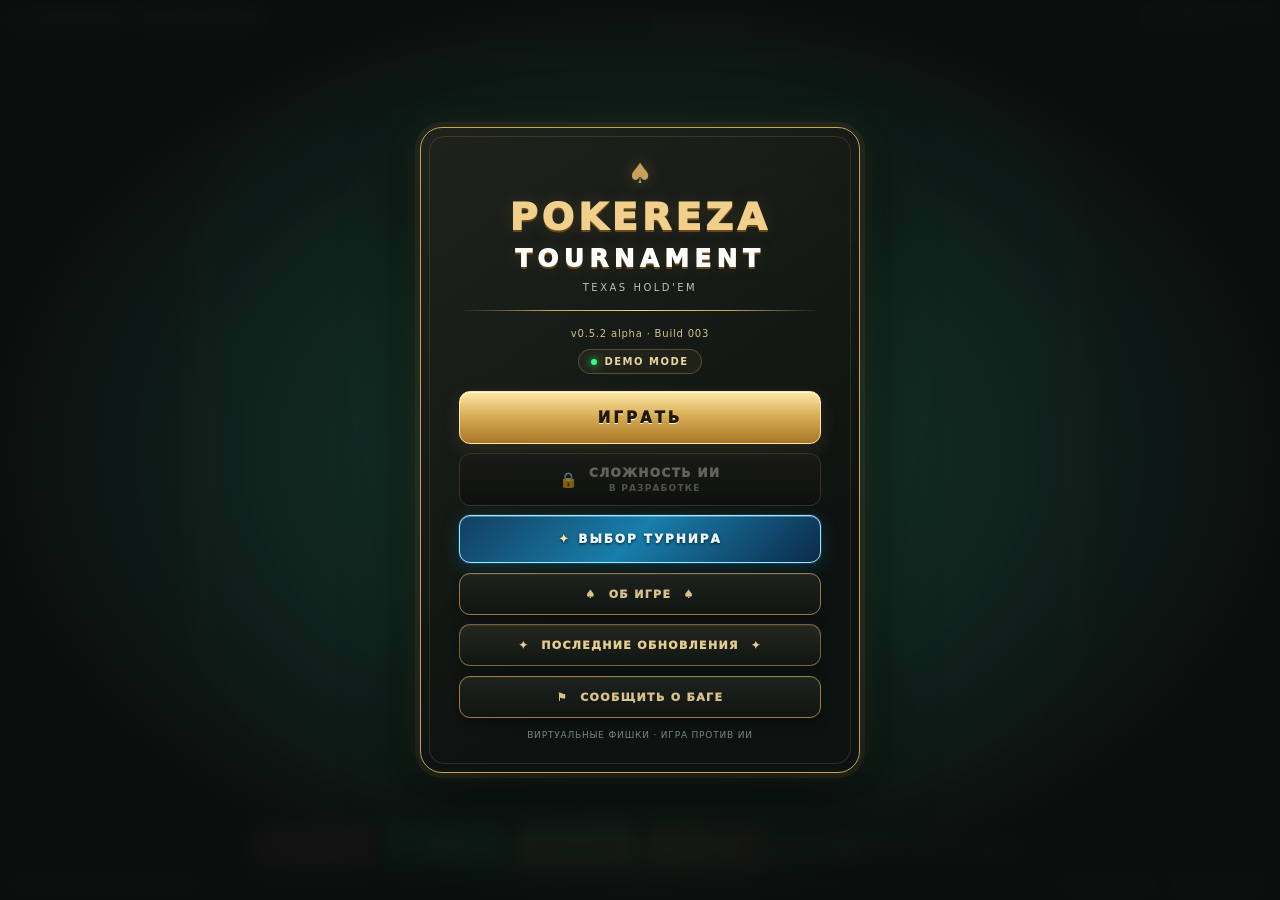
<file: Pokereza_Tournament_Build_003.html>
<!doctype html>
<html lang="ru">
<head>
<meta charset="UTF-8">
<meta name="viewport" content="width=device-width,initial-scale=1,maximum-scale=1,viewport-fit=cover">
<meta name="theme-color" content="#101315">
<title>Pokereza Tournament — Demo</title>
<style>
:root{--bg:#101315;--felt:#14543f;--gold:#c5a15b;--cream:#f0ebdd;--red:#ff3038;--green:#39ff78}
*{box-sizing:border-box}
html,body{margin:0;width:100%;height:100%;overflow:hidden;background:radial-gradient(ellipse,#202725,#101315 72%);font-family:system-ui,-apple-system,Arial;color:var(--cream)}
button{font:inherit;cursor:pointer;border:0}button:disabled{opacity:.4}
.app{height:100dvh;padding:7px 10px;display:flex;flex-direction:column;gap:5px}
.top{height:32px;display:flex;justify-content:space-between;align-items:center;font-size:clamp(10px,1.4vw,14px);color:#e8ce8c}
.brand-wrap{display:flex;flex-direction:column;justify-content:center;gap:1px}.brand{font-weight:900;letter-spacing:.12em;line-height:1.1}.brand span{color:#fff}
.build-tag{font-size:8px;line-height:1;color:#d8bd7a99;pointer-events:none;letter-spacing:.04em}
.tablewrap{flex:1;min-height:0;display:grid;place-items:center}
.table{position:relative;width:min(100%,900px);height:100%;border-radius:38%/28%;background:radial-gradient(ellipse at 50% 40%,#1a674b,#0b382b 76%);border:clamp(7px,1.2vw,14px) solid #38291b;box-shadow:inset 0 0 0 2px var(--gold),inset 0 0 0 7px #101315,0 10px 30px #0009}
.table.high-roller{background:radial-gradient(ellipse at 50% 40%,#1d6097 0%,#0d3764 48%,#06172f 100%);border-color:#49371e;box-shadow:inset 0 0 0 3px #d7b765,inset 0 0 0 8px #101315,0 10px 30px #0009;overflow:visible}.table.high-roller:before{content:"";position:absolute;inset:0;border-radius:inherit;pointer-events:none;z-index:0;background:repeating-linear-gradient(45deg,transparent 0 24px,#a9d8ff0a 25px 27px,transparent 28px 49px),repeating-linear-gradient(-45deg,transparent 0 24px,#e5c56a0b 25px 27px,transparent 28px 49px),radial-gradient(ellipse at center,transparent 0 34%,#5ebeff0b 35% 36%,transparent 37% 58%,#d7b7650a 59% 60%,transparent 61%),repeating-linear-gradient(0deg,transparent 0 47px,#9acfff07 48px 49px,transparent 50px 96px)}.table.high-roller .wm{color:#f2d58a;text-shadow:0 0 7px #73caff77,0 2px 3px #00142c;letter-spacing:.12em;z-index:2}.table.high-roller .wm:before,.table.high-roller .wm:after{display:none}.table.high-roller:after{border-color:#e5c56a66;z-index:1}.table:after{content:"";position:absolute;inset:3%;border:1px solid #d6b76a44;border-radius:38%/28%;pointer-events:none}
.wm{position:absolute;left:50%;top:50%;transform:translate(-50%,-50%);display:flex;align-items:center;gap:clamp(8px,1.5vw,17px);white-space:nowrap;z-index:1;pointer-events:none;color:#d8b45f;font-size:clamp(13px,2.5vw,25px);font-weight:900;letter-spacing:.17em;text-shadow:0 0 5px #c5a15b55,0 1px 2px #0008;opacity:.78}
.wm:before,.wm:after{content:"";display:block;width:clamp(18px,5vw,58px);height:1px;background:linear-gradient(90deg,transparent,#d5b66b,#f0d995);box-shadow:0 0 4px #c5a15b33}.wm:after{transform:scaleX(-1)}
.pot{position:absolute;top:22%;left:50%;transform:translateX(-50%);z-index:2;text-align:center;font-size:clamp(11px,1.4vw,15px);font-weight:800;white-space:nowrap}
.pot small{display:block;color:#c6d5c8;font-size:.8em;margin-bottom:3px}
.table.ai-winner-state .pot{visibility:hidden}
.community{position:absolute;top:50%;left:50%;transform:translate(-50%,-50%);display:flex;gap:clamp(4px,.7vw,9px);z-index:3;transition:top .9s cubic-bezier(.22,.75,.25,1)}
.card{width:clamp(48px,7vw,82px);height:clamp(70px,10.2vw,116px);background:#fff;color:#161616;border:1px solid #d8d8d3;border-radius:4px;box-shadow:0 2px 4px #0004;display:flex;flex-direction:column;justify-content:space-between;padding:5px 6px;font-weight:800;flex-shrink:0;position:relative;overflow:hidden}
.card.red{color:#c62836}.rank{font-size:clamp(17px,2.5vw,27px);line-height:1}.center{align-self:center;font-size:clamp(27px,4vw,42px);font-weight:500;line-height:1}
.community .card.reveal-card{animation:cardReveal .55s cubic-bezier(.22,.75,.25,1) both;backface-visibility:hidden}
@keyframes cardReveal{0%{opacity:0;transform:translate3d(0,-9px,0) scale(.975)}100%{opacity:1;transform:translate3d(0,0,0) scale(1)}}
.back{background:repeating-linear-gradient(45deg,#76232b,#76232b 3px,#9c333b 3px,#9c333b 6px);border:2px solid #e4c98d;position:relative}
.back:after{content:"♠";position:absolute;inset:5px;border:1px solid #e4c98d;border-radius:2px;display:grid;place-items:center;color:#e4c98d;font-size:24px}
.hole{position:absolute;top:calc(73% - clamp(42px,6vw,66px));left:50%;transform:translateX(-50%);display:flex;gap:5px;z-index:4;transition:top .35s ease,gap .35s ease}
.hole .card{width:clamp(58px,8.5vw,94px);height:clamp(84px,12vw,132px);transition:width .35s ease,height .35s ease,box-shadow .25s,border-color .25s}
.hole.winner-hole{top:calc(50% + clamp(35px,5.1vw,58px) + 6px);gap:clamp(4px,.7vw,9px)}
.hole.winner-hole .card{width:clamp(48px,7vw,82px);height:clamp(70px,10.2vw,116px)}
.card.winning-card,.mini-card.winning-card{border:2px solid #f0d08a!important;box-shadow:0 0 0 2px #c5a15b66,0 0 12px #e5bd63cc,0 2px 5px #0008!important;z-index:2}
.community.ai-winner-board{top:60%}
.hole.ai-loser-hole{top:calc(73% - clamp(35px,5.1vw,58px));gap:clamp(4px,.7vw,9px)}
.hole.ai-loser-hole .card{width:clamp(48px,7vw,82px);height:clamp(70px,10.2vw,116px);padding:5px 6px}
.opponent-cards.ai-winner-cards,.opponent-cards.ai-winner-cards.revealed{top:calc(60% - clamp(55px,15vw,70px)*1.5 - 10px)!important;left:50%!important;right:auto!important;transform:translate(-50%,0)!important;gap:3px!important;opacity:1;z-index:5;filter:drop-shadow(0 2px 4px #000b);animation:aiWinnerCardsIn .65s cubic-bezier(.22,.75,.25,1) .5s both;transition:none!important}
.opponent-cards.ai-winner-cards .mini-card,.opponent-cards.ai-winner-cards.revealed .mini-card{width:clamp(38px,10.5vw,49px)!important;height:clamp(55px,15vw,70px)!important;padding:4px;border:1px solid #fff;border-radius:4px;background:linear-gradient(145deg,#fff 0%,#f8f8f5 100%);color:#171717;box-shadow:0 2px 5px #0009,inset 0 0 0 1px #deded8;overflow:hidden;flex-shrink:0}
.opponent-cards.ai-winner-cards .mini-card.red,.opponent-cards.ai-winner-cards.revealed .mini-card.red{color:#c62836!important}
.opponent-cards.ai-winner-cards .mini-rank,.opponent-cards.ai-winner-cards.revealed .mini-rank{top:4px!important;left:4px!important;font-size:16px!important;font-weight:1000!important;line-height:1!important}
.opponent-cards.ai-winner-cards .mini-suit,.opponent-cards.ai-winner-cards.revealed .mini-suit{bottom:4px!important;right:4px!important;font-size:23px!important;line-height:1!important}
.opponent-cards.ai-winner-cards .mini-card:after,.opponent-cards.ai-winner-cards.revealed .mini-card:after{content:none!important}
.hole.folded-hole{top:calc(73% - clamp(42px,6vw,66px) + 35px)!important;left:50%!important;right:auto!important;transform:translate(-50%,0)!important;gap:clamp(4px,.7vw,9px)!important;z-index:5;filter:brightness(.45) drop-shadow(0 2px 4px #000b);transition:none!important}
.hole.folded-hole .card{width:clamp(48px,7vw,82px)!important;height:clamp(70px,10.2vw,116px)!important;padding:5px 6px!important;filter:brightness(.45);border-radius:4px}
@keyframes aiWinnerCardsIn{from{opacity:0;transform:translate(-50%,8px) scale(.94)}to{opacity:1;transform:translate(-50%,0) scale(1)}}
.seat{position:absolute;z-index:4;display:flex;align-items:center;gap:7px;min-width:112px;padding:7px 9px;border:1px solid #c5a15b88;border-radius:12px;background:#101513ee;box-shadow:0 4px 12px #0006;overflow:visible}
.avatar{width:clamp(38px,4.5vw,49px);height:clamp(38px,4.5vw,49px);border:2px solid var(--gold);border-radius:50%;background:linear-gradient(135deg,#d4b36d,#5c4727);color:#17140e;display:grid;place-items:center;font-size:clamp(20px,2.5vw,27px);font-weight:900;flex-shrink:0}
.avatar-wrap{position:relative;flex-shrink:0}.name{font-size:clamp(10px,1.2vw,14px);font-weight:800;white-space:nowrap}.stack{font-size:clamp(11px,1.35vw,15px);color:#f0d08a;white-space:nowrap;font-weight:800}.state{font-size:10px;color:#b9c4ba}
.seat.user-seat{min-width:clamp(170px,23vw,230px);gap:9px;padding:8px 11px;border-width:2px}
.user-seat .avatar{width:clamp(49px,6vw,62px);height:clamp(64px,7.5vw,76px);border-radius:15px;font-size:clamp(25px,3.2vw,34px);border-width:3px;box-shadow:0 0 12px #c5a15b55}
.user-seat .name{font-size:clamp(12px,1.65vw,16px)}.user-seat .stack{font-size:clamp(14px,1.9vw,19px);font-weight:900}.user-seat .state{font-size:10px}
.seat.active{border-color:#f3d17c;box-shadow:0 0 0 2px #c5a15b44,0 0 18px #e4c16a44}.seat.folded{opacity:.35}
.s0{top:8%;left:50%;transform:translateX(-50%)}.s1{top:31%;right:2%}.s2{top:31%;left:2%}.s3{bottom:1%;left:50%;transform:translateX(-50%)}
.win-display{position:absolute;left:50%;bottom:calc(100% + 8px);transform:translateX(-50%);display:none;flex-direction:column;align-items:center;justify-content:center;z-index:200;white-space:nowrap;text-align:center;pointer-events:none;min-width:100px;animation:winEntrance .8s cubic-bezier(.16,1,.3,1) both}
.seat:has(.win-display.visible){z-index:250!important}.seat:has(.win-display.visible) .win-display{z-index:300!important}.win-display.visible{display:flex}.win-word{font-size:clamp(30px,5vw,48px);line-height:.95;font-weight:1000;letter-spacing:.08em;color:#ffdc70;-webkit-text-stroke:1px #8e5b13;text-shadow:0 0 3px #fff4bc,0 0 9px #ffd04a,0 0 18px #e99b19,0 3px 4px #000;animation:winGlow 1.2s ease-in-out infinite alternate}
.win-prize{font-size:clamp(12px,1.7vw,17px);font-weight:1000;color:#fff0b0;text-shadow:0 2px 4px #000,0 0 8px #000;margin-top:5px}.win-combo{font-size:clamp(9px,1.2vw,12px);font-weight:900;color:#fff;text-shadow:0 2px 4px #000;margin-top:2px}
@keyframes winEntrance{0%{opacity:0;transform:translate(-50%,12px) scale(.45)}65%{opacity:1;transform:translate(-50%,-4px) scale(1.12)}100%{opacity:1;transform:translate(-50%,0) scale(1)}}
@keyframes winGlow{from{filter:brightness(1);text-shadow:0 0 3px #fff4bc,0 0 8px #ffd04a,0 0 15px #e99b19,0 3px 4px #000}to{filter:brightness(1.25);text-shadow:0 0 5px #fff8d6,0 0 13px #ffd04a,0 0 24px #e99b19,0 3px 4px #000}}
.action-label{position:absolute;left:50%;bottom:calc(100% + 6px);transform:translateX(-50%);z-index:7;color:#ffe3a0;font-size:clamp(20px,3vw,29px);font-weight:1000;line-height:1.1;white-space:nowrap;text-shadow:0 2px 4px #000,0 0 8px #000;pointer-events:none;letter-spacing:.04em}
.action-label:empty{display:none}.action-label.thinking{color:#fff;font-size:clamp(13px,1.8vw,17px);font-weight:800;letter-spacing:0}
.action-label.thinking:after{content:"";display:inline-block;width:1.2em;text-align:left;animation:thinkingDots 1.2s steps(4,end) infinite}
.action-label.raise-label,.action-label.bet-label{color:#ffe3a0;text-shadow:0 0 5px #b98a3a,0 0 10px #8c5c16,0 2px 4px #000}
.action-label.fold-label{color:#ff3038;text-shadow:0 0 5px #b50012,0 2px 4px #000}
.action-label.call-label,.action-label.check-label{color:#39ff78;text-shadow:0 0 4px #00b84d,0 0 9px #007d38,0 2px 4px #000}
.action-label.allin-label{color:#ffb02e;font-size:clamp(21px,3.2vw,31px);font-weight:1000;letter-spacing:.055em;background:linear-gradient(180deg,#fff7b0 0%,#ffd447 20%,#ff941c 43%,#ff4b13 68%,#f20e21 100%);-webkit-background-clip:text;background-clip:text;-webkit-text-fill-color:transparent;filter:drop-shadow(0 0 2px #fff0a0) drop-shadow(0 0 5px #ff8a00) drop-shadow(0 0 10px #ff2800);animation:allinFlame .55s ease-in-out infinite alternate}
@keyframes allinFlame{from{transform:translateX(-50%) scale(1);filter:drop-shadow(0 0 3px #ffd34f) drop-shadow(0 0 6px #ff6500) drop-shadow(0 0 10px #f20e21)}to{transform:translateX(-50%) scale(1.055);filter:drop-shadow(0 0 4px #fff1a8) drop-shadow(0 0 10px #ff6500) drop-shadow(0 0 15px #f20e21)}}
.action-label.bet-label,.action-label.raise-label,.action-label.small-blind-label,.action-label.big-blind-label{bottom:calc(100% + 8px);display:flex;flex-direction:column;align-items:center;gap:3px;line-height:1;white-space:nowrap;max-width:min(44vw,190px);z-index:8}
.action-label.small-blind-label .bet-action-name,.action-label.big-blind-label .bet-action-name{font-size:clamp(13px,1.9vw,18px);letter-spacing:.015em}
.action-label .bet-action-name{display:block;font-size:clamp(15px,2.3vw,22px);line-height:1.05}
.action-label .bet-action-amount{display:none}
.gold-chip{width:clamp(13px,1.8vw,18px);height:clamp(13px,1.8vw,18px);border-radius:50%;flex-shrink:0;display:inline-grid;place-items:center;color:#4a3210;font-size:clamp(8px,1.1vw,11px);font-weight:1000;line-height:1;background:radial-gradient(circle at 35% 30%,#fff0ae 0%,#e9c56b 32%,#bd8730 72%,#704718 100%);border:2px dashed #fff0b1;box-shadow:0 0 0 1px #7e561c,0 1px 3px #000b}
.blue-chip{width:clamp(13px,1.8vw,18px);height:clamp(13px,1.8vw,18px);border-radius:50%;flex-shrink:0;display:inline-grid;place-items:center;color:#080b12;font-size:clamp(8px,1.1vw,11px);font-weight:1000;line-height:1;background:radial-gradient(circle at 35% 28%,#b8dcff 0%,#438be1 32%,#1450a0 70%,#082653 100%);border:2px solid #d7b765;box-shadow:0 0 0 1px #75551d,0 1px 3px #000b}
.blue-chip:before{content:"♠";display:block}
.seat .action-label.bet-label,.seat .action-label.raise-label,.seat .action-label.small-blind-label,.seat .action-label.big-blind-label{left:50%;bottom:calc(100% + 9px)}
.seat.s0 .action-label.bet-label,.seat.s0 .action-label.raise-label{bottom:auto;top:calc(100% + 7px)}
.seat.s0 .action-label.small-blind-label,.seat.s0 .action-label.big-blind-label{bottom:calc(100% + 9px);top:auto}
.seat.s1 .action-label.bet-label,.seat.s1 .action-label.raise-label,.seat.s1 .action-label.small-blind-label,.seat.s1 .action-label.big-blind-label{left:50%}
.seat.s2 .action-label.bet-label,.seat.s2 .action-label.raise-label,.seat.s2 .action-label.small-blind-label,.seat.s2 .action-label.big-blind-label{left:50%}
.seat.s3 .action-label.bet-label,.seat.s3 .action-label.raise-label,.seat.s3 .action-label.small-blind-label,.seat.s3 .action-label.big-blind-label{bottom:calc(100% + 9px)}
.seat.user-seat.folded{z-index:30!important}
.seat.user-seat .action-label.fold-label{z-index:30!important;position:absolute;left:50%;bottom:calc(100% + 6px);transform:translateX(-50%);white-space:nowrap;pointer-events:none;color:#ff3038;text-shadow:0 0 5px #b50012,0 2px 4px #000,0 0 10px #000}
.opponent-cards{position:absolute;display:flex;gap:4px;z-index:3;opacity:.95;pointer-events:none}
.opponent-cards .mini-card{width:clamp(20px,2.8vw,26px);height:clamp(29px,4vw,37px);border:1px solid #d5bd83;border-radius:3px;background:repeating-linear-gradient(45deg,#76232b,#76232b 2px,#9c333b 2px,#9c333b 4px);box-shadow:0 1px 3px #0008;position:relative;display:block}
.opponent-cards.c0{top:calc(17% + 5px);left:calc(50% - 25px);transform:translateX(-50%)}.opponent-cards.c1{top:43%;right:calc(2% + 5px)}.opponent-cards.c2{top:43%;left:calc(2% + 5px)}
.opponent-cards .mini-card:after{content:"♠";position:absolute;inset:2px;border:1px solid #d5bd83;border-radius:1px;display:grid;place-items:center;color:#e4c98d;font-size:clamp(10px,1.5vw,14px)}
.opponent-cards.revealed{gap:5px;opacity:1;z-index:3;filter:drop-shadow(0 2px 3px #0009)}
.opponent-cards.revealed .mini-card{width:clamp(30px,4vw,38px);height:clamp(44px,5.8vw,55px);background:linear-gradient(145deg,#fff 0%,#f8f8f5 100%);border:1px solid #fff;border-radius:4px;color:#171717;box-shadow:0 2px 5px #0009,inset 0 0 0 1px #deded8}
.opponent-cards.revealed .mini-card.red{color:#c62836}.opponent-cards.revealed .mini-rank{top:3px;left:4px;font-size:clamp(12px,1.6vw,16px);font-weight:1000;line-height:1}.opponent-cards.revealed .mini-suit{bottom:3px;right:4px;font-size:clamp(13px,1.7vw,17px);line-height:1}
.mini-rank{position:absolute;top:1px;left:2px;font-size:clamp(9px,1.2vw,11px);font-weight:900;line-height:1}.mini-suit{position:absolute;bottom:1px;right:2px;font-size:clamp(9px,1.2vw,11px);line-height:1}.opponent-cards.revealed .mini-card:after{content:none}
.hand-bet{position:absolute;z-index:6;display:none;align-items:center;justify-content:center;gap:5px;padding:4px 7px;border:1px solid #c5a15b;border-radius:13px;background:linear-gradient(180deg,#25251ef5,#0b100df5);box-shadow:0 2px 8px #000b,0 0 7px #c5a15b55;color:#ffe3a0;font-size:clamp(11px,1.5vw,15px);font-weight:1000;line-height:1;white-space:nowrap;pointer-events:none}
.hand-bet.visible{display:flex}
.hand-bet .bet-chips{display:flex;align-items:center;position:relative;height:clamp(17px,2vw,22px);padding-left:1px;padding-right:2px}
.hand-bet .bet-chips .gold-chip,.hand-bet .bet-chips .blue-chip{position:relative;width:clamp(14px,1.65vw,18px);height:clamp(14px,1.65vw,18px);flex:0 0 clamp(14px,1.65vw,18px);margin-left:clamp(-7px,-.65vw,-5px);font-size:0;box-shadow:0 0 0 1px #7e561c,0 2px 3px #000b}
.hand-bet .bet-chips .gold-chip{border-width:2px}.hand-bet .bet-chips .blue-chip{border-width:2px}
.hand-bet .bet-chips .gold-chip:first-child,.hand-bet .bet-chips .blue-chip:first-child{margin-left:0;z-index:1}
.hand-bet .bet-chips .gold-chip:nth-child(2),.hand-bet .bet-chips .blue-chip:nth-child(2){z-index:2;transform:translateY(2px)}
.hand-bet .bet-chips .gold-chip:nth-child(3),.hand-bet .bet-chips .blue-chip:nth-child(3){z-index:3;transform:translateY(-2px)}
.hand-bet .bet-total{position:relative;z-index:6;font-variant-numeric:tabular-nums;letter-spacing:.01em}
.hand-bet.b0{top:calc(73% + clamp(0px,1vw,8px));left:calc(50% + clamp(68px,9vw,102px) + 15px)}
.hand-bet.b1{top:calc(43% - 4px);left:calc(2% + clamp(58px,8vw,82px) + 25px)}
.hand-bet.b2{top:calc(17% + 10px);left:calc(50% + clamp(28px,4vw,42px) - 25px)}
.hand-bet.b3{top:calc(43% - 4px);right:calc(2% + clamp(58px,8vw,82px) + 25px)}
.actions{position:relative;display:flex;align-items:center;justify-content:center;gap:clamp(4px,.8vw,10px);min-height:48px}
.act{min-width:clamp(62px,10vw,120px);padding:clamp(8px,1.4vh,13px) 9px;border-radius:10px;font-weight:900;font-size:clamp(11px,1.5vw,16px);color:white;text-transform:uppercase;transition:filter .15s,box-shadow .15s,transform .15s}
.act:not(:disabled):active{transform:translateY(1px);filter:brightness(1.15)}
.fold{color:#fff;background:linear-gradient(180deg,#f04c52,#a91e2b);box-shadow:inset 0 1px 0 #ff9c9f55,0 2px 8px #a91e2b35}.call{color:#fff;background:linear-gradient(180deg,#2dcf7c,#087343);box-shadow:inset 0 1px 0 #a3ffd055,0 2px 8px #00b84d30}.raise,.raise.bet-mode{color:#211809;background:linear-gradient(180deg,#ffe3a0,#c18b30);box-shadow:inset 0 1px 0 #fff4cf88,0 2px 8px #b98a3a45}.allin{color:#fff8dc;background:linear-gradient(135deg,#ffb21c 0%,#ff5a00 48%,#bd1826 100%);border:1px solid #ffb044;box-shadow:inset 0 1px 0 #fff5bd66,0 0 8px #ff5a0040;text-shadow:0 1px 3px #5a1400}
.next-hand{display:none;position:absolute;z-index:15;left:0;bottom:calc(100% + 5px);width:clamp(62px,10vw,120px);min-width:0;height:clamp(58px,7.5vw,76px);padding:4px;background:linear-gradient(180deg,#ffe3a0,#b98a3a);color:#211809;border:1px solid #ffe8ae;border-radius:10px;box-shadow:0 0 12px #c5a15b55,inset 0 1px 0 #fff8d9;font-size:clamp(11px,1.4vw,15px);font-weight:1000;letter-spacing:.04em}
.next-hand.visible{display:block;animation:nextButtonIn .4s ease-out both}
@keyframes nextButtonIn{from{opacity:0;transform:translateY(8px)}to{opacity:1;transform:translateY(0)}}
.betbox{display:flex;align-items:center;gap:5px;padding:5px 8px;border:1px solid #c5a15b66;border-radius:9px;background:#111614;font-size:11px;text-transform:uppercase}.betbox input{width:clamp(65px,11vw,130px);accent-color:var(--gold)}
.notice{display:none}.bottom{display:flex;justify-content:space-between;align-items:center;gap:6px;font-size:10px;color:#b8beb8;padding:0 5px 2px}.bottom button{background:none;color:#f0d08a;text-decoration:underline;font-size:10px;text-transform:uppercase}
.flying-chip{position:fixed;left:0;top:0;width:clamp(30px,4vw,40px);height:clamp(30px,4vw,40px);border-radius:50%;display:grid;place-items:center;z-index:1000;pointer-events:none;transform:translate(-50%,-50%);will-change:transform,opacity}
.flying-chip.gold-flying{color:#4a3210;font-size:20px;font-weight:1000;line-height:1;background:radial-gradient(circle at 35% 30%,#fff0ae 0%,#e9c56b 32%,#bd8730 72%,#704718 100%);border:4px dashed #fff0b1;box-shadow:0 0 0 2px #7e561c,0 3px 12px #000b,0 0 18px #e9c56b99}
.flying-chip.gold-flying:after{content:"";position:absolute;inset:6px;border-radius:50%;border:2px solid #fff2b8aa}
.flying-chip.blue-flying{background:radial-gradient(circle at 35% 28%,#b8dcff 0%,#438be1 32%,#1450a0 70%,#082653 100%);border:4px solid #d7b765;box-shadow:0 0 0 2px #75551d,0 3px 12px #000b,0 0 18px #438be199}
.flying-chip.blue-flying:after{content:"♠";position:absolute;inset:0;display:grid;place-items:center;color:#050912;font-size:23px;font-weight:1000}
@keyframes chipFlight{0%{transform:translate(-50%,-50%) translate(0,0) scale(.72);opacity:0}10%{opacity:1}75%{opacity:1}100%{transform:translate(-50%,-50%) translate(var(--dx),var(--dy)) scale(.55);opacity:0}}
.flying-chip.fly{animation:chipFlight .8s cubic-bezier(.22,.75,.25,1) forwards}
@media(prefers-reduced-motion:reduce){.flying-chip.fly{animation-duration:.15s}}
.exit-button{display:none;position:absolute;top:calc(100% + 5px);right:0;z-index:20;padding:10px 24px;border:2px solid #c5a15b;border-radius:12px;background:linear-gradient(180deg,#292b25,#151a16);color:#f0d08a;font-size:20px;font-weight:1000;letter-spacing:.12em;box-shadow:0 3px 10px #0008;min-width:112px;min-height:42px}
.exit-button.visible{display:block}.exit-button:active{transform:translateY(1px);filter:brightness(1.15)}
.top-blinds{position:relative;display:flex;flex-direction:column;align-items:flex-end;justify-content:center;height:100%;padding-bottom:18px;white-space:nowrap}
.exit-menu-buttons{display:none;flex-direction:column;gap:9px}
.exit-menu-buttons.visible{display:flex}
.start-screen.exit-mode .menu-buttons #playButton{display:none}
.start-screen.exit-mode .exit-menu-buttons{display:flex}
.menu-button.resume-button{border-color:#ffe6a0;background:linear-gradient(180deg,#ffe8a8 0%,#d5aa50 50%,#a97628 100%);box-shadow:inset 0 1px 0 #fff8d9,0 5px 18px #c5a15b25;color:#211809;text-shadow:0 1px #fff5d0;font-size:15px;letter-spacing:.2em;min-height:53px}
.menu-button.restart-button{border-color:#a91e2b;background:linear-gradient(180deg,#f04c52,#a91e2b);color:#fff;font-size:13px;letter-spacing:.12em;min-height:48px}
.start-screen{position:fixed;inset:0;z-index:5000;display:flex;align-items:center;justify-content:center;padding:18px;background:radial-gradient(ellipse at center,#183c30ee 0%,#0b100ff7 72%);backdrop-filter:blur(8px);transition:opacity .45s ease,visibility .45s ease;overflow-y:auto}
.start-screen.hidden{opacity:0;visibility:hidden;pointer-events:none}
.start-panel{position:relative;width:min(440px,100%);padding:clamp(19px,4vh,32px) clamp(20px,6vw,38px);text-align:center;border:1px solid #c5a15b;border-radius:22px;background:linear-gradient(145deg,#20231cee,#0d1210f7 72%);box-shadow:0 0 0 5px #c5a15b12,0 0 35px #c5a15b20,0 24px 70px #000b;overflow:hidden;animation:panelEnter .55s cubic-bezier(.22,.75,.25,1) both}
.start-panel:before{content:"";position:absolute;inset:8px;border:1px solid #c5a15b30;border-radius:15px;pointer-events:none}
.start-ornament{position:relative;color:#c5a15b;font-size:28px;line-height:1;margin-bottom:8px;text-shadow:0 0 16px #c5a15b55}
.start-title{position:relative;font-size:clamp(27px,7vw,38px);font-weight:1000;letter-spacing:.11em;color:#f0d08a;text-shadow:0 2px 0 #68461c,0 0 18px #c5a15b25;line-height:1.12}
.start-title span{display:block;color:#fff;font-size:.65em;letter-spacing:.22em;margin-top:7px}
.start-subtitle{position:relative;margin-top:9px;color:#b9c4ba;font-size:10px;letter-spacing:.25em;text-transform:uppercase}
.start-divider{position:relative;height:1px;margin:17px 0;background:linear-gradient(90deg,transparent,#c5a15b,#f0d08a,#c5a15b,transparent)}
.start-version{position:relative;color:#d7c18b;font-size:10px;letter-spacing:.08em}
.start-demo{position:relative;display:inline-flex;align-items:center;gap:7px;margin-top:10px;padding:6px 12px;border:1px solid #c5a15b55;border-radius:30px;background:#c5a15b12;color:#e9d5a1;font-size:10px;font-weight:800;letter-spacing:.15em}
.start-demo:before{content:"";width:6px;height:6px;border-radius:50%;background:#39ff78;box-shadow:0 0 8px #39ff78}
.menu-buttons{position:relative;display:flex;flex-direction:column;gap:9px;margin-top:17px}
.menu-button{position:relative;width:100%;min-height:48px;padding:12px 15px;border:1px solid #c5a15b;border-radius:11px;background:linear-gradient(180deg,#292b25,#151a16);box-shadow:inset 0 1px 0 #ffffff10,0 4px 12px #0005;color:#f0d08a;font-size:12px;font-weight:1000;letter-spacing:.12em;text-align:center;transition:transform .25s ease,filter .25s ease,box-shadow .25s ease,background .3s ease}
.menu-button:not(:disabled):hover{filter:brightness(1.12);box-shadow:inset 0 1px 0 #ffffff18,0 6px 16px #0007}
.menu-button:not(:disabled):active{transform:translateY(1px);filter:brightness(1.15)}
.menu-button.primary{border-color:#ffe6a0;background:linear-gradient(180deg,#ffe8a8 0%,#d5aa50 50%,#a97628 100%);box-shadow:inset 0 1px 0 #fff8d9,0 5px 18px #c5a15b25;color:#211809;text-shadow:0 1px #fff5d0;font-size:15px;letter-spacing:.2em;min-height:53px}
.menu-button.locked{display:flex;align-items:center;justify-content:center;gap:9px;border-color:#514a38;background:linear-gradient(180deg,#252723,#151815);box-shadow:inset 0 1px 0 #ffffff05;color:#777a70;opacity:1;cursor:not-allowed;filter:brightness(.68)}
.menu-button.locked .lock-icon{font-size:15px;opacity:.8}
.menu-button.locked .menu-button-text{display:flex;flex-direction:column;align-items:center;gap:3px}
.menu-button.locked .menu-button-title{font-size:12px;color:#929188}
.menu-button.locked .menu-button-subtitle{font-size:9px;font-weight:700;letter-spacing:.13em;color:#77786f}
.menu-button.tournament-select-button{border:1px solid #9ce7ff;background:linear-gradient(135deg,#123e60 0%,#187eaa 48%,#0c2a4a 100%);color:#e8f8ff;text-shadow:0 1px 3px #001b30;box-shadow:inset 0 1px 0 #d9f5ff55,0 0 0 1px #4dc9ff22,0 5px 18px #007eb844;letter-spacing:.16em}.menu-button.tournament-select-button:before{content:"✦";margin-right:8px;color:#ffe39b}.menu-button.info-button{min-height:42px;margin-top:1px;background:linear-gradient(180deg,#1c221e,#111512);border-color:#9c7b42;color:#d8c18b;font-size:11px}
.menu-button.updates-button{min-height:42px;background:linear-gradient(180deg,#25281f,#111512);border-color:#c5a15b88;color:#e5cc91;font-size:11px}
.start-footnote{position:relative;margin-top:12px;color:#79867c;font-size:9px;letter-spacing:.09em}
.info-overlay{position:fixed;inset:0;z-index:6000;display:flex;align-items:center;justify-content:center;padding:18px;background:#050807d9;backdrop-filter:blur(7px);opacity:0;visibility:hidden;pointer-events:none;transition:opacity .38s ease,visibility .38s ease;overflow-y:auto}
.info-overlay.visible{opacity:1;visibility:visible;pointer-events:auto}
.info-panel{position:relative;width:min(390px,100%);max-height:min(90dvh,760px);overflow-y:auto;padding:27px 23px 22px;border:1px solid #c5a15b;border-radius:18px;background:linear-gradient(145deg,#20231c,#0d1210 78%);box-shadow:0 0 0 4px #c5a15b12,0 20px 60px #000c;text-align:center;opacity:0;transform:translateY(14px) scale(.98);transition:opacity .38s cubic-bezier(.22,.75,.25,1),transform .38s cubic-bezier(.22,.75,.25,1)}
.info-overlay.visible .info-panel{opacity:1;transform:translateY(0) scale(1)}
.info-panel:before{content:"";position:absolute;inset:7px;border:1px solid #c5a15b30;border-radius:12px;pointer-events:none}
.info-title{position:relative;color:#f0d08a;font-size:21px;font-weight:1000;letter-spacing:.12em}
.info-text{position:relative;margin-top:15px;color:#c4c9bf;font-size:12px;line-height:1.65}
.info-text strong{color:#f0d08a}
.info-close{position:relative;width:100%;margin-top:20px;padding:12px;border:1px solid #ffe6a0;border-radius:10px;background:linear-gradient(180deg,#ffe8a8,#bd8a32);color:#211809;font-weight:1000;letter-spacing:.12em;transition:filter .25s,transform .25s}
.info-close:hover{filter:brightness(1.08)}.info-close:active{transform:translateY(1px)}
.update-list{position:relative;display:flex;flex-direction:column;gap:10px;margin-top:17px;text-align:left}
.update-item{padding:12px;border:1px solid #c5a15b55;border-radius:10px;background:linear-gradient(145deg,#191f1b,#101411);box-shadow:inset 0 1px 0 #ffffff06;opacity:1;transform:translateY(0);animation:updateEnter .42s ease forwards}
.update-item:nth-child(n+6){display:none}
.update-list.show-all .update-item{display:block}
.update-list-toggle{position:relative;width:100%;margin-top:12px;padding:11px;border:1px solid #c5a15b88;border-radius:10px;background:linear-gradient(180deg,#292b25,#151a16);color:#f0d08a;font-size:11px;font-weight:1000;letter-spacing:.1em}
.update-list-toggle:active{transform:translateY(1px);filter:brightness(1.1)}
.update-item:nth-child(1){animation-delay:.08s}.update-item:nth-child(2){animation-delay:.14s}.update-item:nth-child(3){animation-delay:.2s}.update-item:nth-child(4){animation-delay:.26s}.update-item:nth-child(5){animation-delay:.32s}
@keyframes panelEnter{from{opacity:0;transform:translateY(12px) scale(.985)}to{opacity:1;transform:translateY(0) scale(1)}}
@keyframes updateEnter{to{opacity:1;transform:translateY(0)}}
.update-head{display:flex;justify-content:space-between;align-items:center;gap:8px;margin-bottom:7px}
.update-build{color:#f0d08a;font-size:11px;font-weight:1000;letter-spacing:.08em}
.update-type{padding:3px 7px;border:1px solid #39ff7844;border-radius:20px;color:#8de7a9;font-size:8px;font-weight:900;letter-spacing:.08em;white-space:nowrap}
.update-type.major{border-color:#f0d08a99;color:#ffdc70;background:linear-gradient(135deg,#c5a15b20,#c5a15b08);box-shadow:0 0 9px #c5a15b22}
.update-item.major-update{border:1px solid #f0d08a;background:linear-gradient(135deg,#39301c,#171a13 70%);box-shadow:0 0 0 1px #c5a15b44,0 0 18px #c5a15b20,inset 0 1px 0 #fff2bd18;position:relative}
.update-item.major-update:before{content:"";position:absolute;left:0;top:10px;bottom:10px;width:3px;border-radius:3px;background:linear-gradient(180deg,#fff0b0,#c5a15b,#8c5c16)}
.update-item.major-update .update-build{font-size:12px;color:#ffe6a0}
.update-item.major-update .update-description{color:#e3dcc6}
.update-description{color:#c4c9bf;font-size:11px;line-height:1.5}
.update-description strong{color:#f0d08a}
.update-note{display:none}
@media(max-height:420px) and (orientation:landscape){.update-type.major{border-color:#f0d08a99;color:#ffdc70}}
.report-panel{width:min(430px,100%);text-align:left}
.report-panel .info-title{text-align:center}
.report-help{position:relative;margin-top:10px;color:#c4c9bf;font-size:12px;line-height:1.55}
.report-label{position:relative;display:block;margin-top:14px;color:#f0d08a;font-size:11px;font-weight:900;letter-spacing:.06em}
.report-options{position:relative;display:grid;grid-template-columns:1fr 1fr;gap:8px;margin-top:12px}
.report-option{display:flex;align-items:center;gap:8px;min-height:54px;padding:9px 10px;border:1px solid #806a3f;border-radius:10px;background:linear-gradient(145deg,#191f1b,#101411);color:#d7d8cd;text-align:left;font-size:11px;font-weight:800;line-height:1.35;cursor:pointer;transition:border-color .2s,background .2s,box-shadow .2s}
.report-option input{width:16px;height:16px;flex-shrink:0;accent-color:#c5a15b}
.report-option:has(input:checked){border-color:#f0d08a;background:linear-gradient(145deg,#35301f,#1b2118);color:#fff0b0;box-shadow:0 0 0 1px #c5a15b44,inset 0 0 12px #c5a15b0c}
.report-option:focus-within{outline:2px solid #f0d08a;outline-offset:2px}
.report-field{position:relative;display:block;width:100%;margin-top:6px;padding:11px 12px;border:1px solid #c5a15b66;border-radius:9px;background:#0d1210;color:#f0ebdd;font:inherit;font-size:13px;line-height:1.45;resize:vertical;outline:none}
.report-field:focus{border-color:#f0d08a;box-shadow:0 0 0 2px #c5a15b22}
.report-field::placeholder{color:#79867c}
.report-status{position:relative;min-height:18px;margin-top:11px;font-size:11px;line-height:1.45;color:#c4c9bf;overflow-wrap:anywhere}
.report-status.success{color:#8de7a9}.report-status.error{color:#ff888d}
.report-submit{position:relative;width:100%;margin-top:10px;padding:12px;border:1px solid #ffe6a0;border-radius:10px;background:linear-gradient(180deg,#ffe8a8,#bd8a32);color:#211809;font-weight:1000;letter-spacing:.08em}
.report-submit:disabled{cursor:wait;opacity:.6}
.report-submit-note{position:relative;margin-top:7px;color:#b9c4ba;font-size:10px;line-height:1.45;text-align:center}
.report-cancel{position:relative;width:100%;margin-top:8px;padding:10px;border:1px solid #9c7b4266;border-radius:10px;background:#151a16;color:#d8c18b;font-weight:900;letter-spacing:.08em}
.feedback-reminder{position:fixed;inset:0;z-index:4500;display:flex;align-items:center;justify-content:center;padding:18px;background:#050807b8;backdrop-filter:blur(5px);opacity:0;visibility:hidden;pointer-events:none;transition:opacity .3s ease,visibility .3s ease}
.feedback-reminder.visible{opacity:1;visibility:visible;pointer-events:auto}
.feedback-panel{position:relative;width:min(350px,100%);padding:25px 22px 21px;text-align:center;border:1px solid #c5a15b;border-radius:18px;background:linear-gradient(145deg,#20231cee,#0d1210 78%);box-shadow:0 0 0 4px #c5a15b18,0 18px 55px #000c;transform:translateY(10px) scale(.98);transition:transform .3s ease}
.feedback-reminder.visible .feedback-panel{transform:translateY(0) scale(1)}
.feedback-panel:before{content:"";position:absolute;inset:7px;border:1px solid #c5a15b30;border-radius:12px;pointer-events:none}
.feedback-icon{position:relative;color:#c5a15b;font-size:28px;margin-bottom:9px}
.feedback-title{position:relative;color:#f0d08a;font-size:18px;font-weight:1000;letter-spacing:.08em}
.feedback-text{position:relative;margin-top:12px;color:#c4c9bf;font-size:12px;line-height:1.65}
.feedback-text strong{color:#f0d08a}
.feedback-dismiss{position:relative;width:100%;margin-top:19px;padding:12px 9px;border:1px solid #ffe6a0;border-radius:10px;background:linear-gradient(180deg,#ffe8a8,#bd8a32);color:#211809;font-size:11px;font-weight:1000;letter-spacing:.06em;box-shadow:inset 0 1px 0 #fff8d9,0 4px 12px #0005}
.feedback-dismiss:active{transform:translateY(1px);filter:brightness(1.08)}
@media(orientation:portrait){
.app{padding:5px;gap:4px}.top{height:34px}.table{border-radius:34%/23%}.seat{min-width:91px;padding:5px;gap:5px}.avatar{width:34px;height:34px;font-size:19px}.name{font-size:9px}.stack{font-size:10px}.state{font-size:9px}
.community{top:50%;gap:3px}.community .card{width:clamp(38px,10.5vw,49px);height:clamp(55px,15vw,70px);padding:4px}.community .rank{font-size:16px}.community .center{font-size:23px}
.hole{top:calc(73% - clamp(35px,9.5vw,45px));gap:4px}.hole .card{width:clamp(48px,13vw,62px);height:clamp(70px,19vw,90px);padding:4px}.hole .rank{font-size:20px}.hole .center{font-size:29px}
.hole.winner-hole{top:calc(50% + clamp(27.5px,7.5vw,35px) + 5px);gap:3px}.hole.winner-hole .card{width:clamp(38px,10.5vw,49px);height:clamp(55px,15vw,70px);padding:4px}.hole.winner-hole .rank{font-size:16px}.hole.winner-hole .center{font-size:23px}
.community.ai-winner-board{top:60%}.hole.ai-loser-hole{top:calc(73% - clamp(27.5px,7.5vw,35px));gap:3px}
.hole.ai-loser-hole .card{width:clamp(38px,10.5vw,49px);height:clamp(55px,15vw,70px);padding:4px}
.opponent-cards.ai-winner-cards,.opponent-cards.ai-winner-cards.revealed{top:calc(60% - clamp(55px,15vw,70px)*1.5 - 10px)!important;gap:3px!important}
.opponent-cards.ai-winner-cards .mini-card,.opponent-cards.ai-winner-cards.revealed .mini-card{width:clamp(38px,10.5vw,49px)!important;height:clamp(55px,15vw,70px)!important;padding:4px}
.opponent-cards.ai-winner-cards .mini-rank,.opponent-cards.ai-winner-cards.revealed .mini-rank{top:4px!important;left:4px!important;font-size:16px!important}
.opponent-cards.ai-winner-cards .mini-suit,.opponent-cards.ai-winner-cards.revealed .mini-suit{bottom:4px!important;right:4px!important;font-size:23px!important}
.s0{top:8%}.s1{top:29%;right:1%}.s2{top:29%;left:1%}.s3{bottom:1%}.seat.user-seat{min-width:clamp(155px,46vw,195px);padding:6px 8px;gap:7px}.user-seat .avatar{width:clamp(43px,11vw,50px);height:clamp(58px,14vw,66px);font-size:24px;border-radius:12px}.user-seat .name{font-size:12px}.user-seat .stack{font-size:14px}.user-seat .state{font-size:9px}
.opponent-cards.c0{top:calc(17% + 5px);left:calc(50% - 25px)}.opponent-cards.c1{top:39%;right:calc(1% + 5px)}.opponent-cards.c2{top:39%;left:calc(1% + 5px)}.opponent-cards .mini-card{width:19px;height:28px}.opponent-cards.revealed .mini-card{width:clamp(25px,7vw,31px);height:clamp(37px,10vw,45px)}.opponent-cards.revealed .mini-rank{font-size:11px}.opponent-cards.revealed .mini-suit{font-size:12px}
.hand-bet{gap:3px;padding:3px 5px;font-size:clamp(9px,2.6vw,12px);border-radius:10px}
.hand-bet .bet-chips{height:14px;padding-right:1px}
.hand-bet .bet-chips .gold-chip,.hand-bet .bet-chips .blue-chip{width:clamp(10px,2.5vw,12px);height:clamp(10px,2.5vw,12px);flex-basis:clamp(10px,2.5vw,12px);margin-left:-4px;border-width:1px}
.hand-bet .bet-chips .gold-chip:first-child,.hand-bet .bet-chips .blue-chip:first-child{margin-left:0}
.hand-bet.b0{top:calc(73% + 4px);left:calc(50% + clamp(42px,12vw,60px) + 15px)}
.hand-bet.b1{top:calc(39% - 1px);left:calc(1% + 25px + 25px)}
.hand-bet.b2{top:calc(17% + 4px);left:calc(50% + 0px)}
.hand-bet.b3{top:calc(39% - 1px);right:calc(1% + 25px + 25px)}
.actions{flex-wrap:wrap;min-height:82px;gap:4px}.act{flex:1;min-width:0;padding:10px 3px}.betbox{order:5;width:100%;justify-content:center}.betbox input{width:55vw}.next-hand{width:calc((100% - 12px)/4);height:clamp(58px,14vw,66px);font-size:clamp(10px,3vw,13px)}
.pot{top:25%}.action-label{font-size:clamp(18px,5vw,24px);bottom:calc(100% + 5px)}.action-label.thinking{font-size:clamp(11px,3vw,14px)}.action-label.allin-label{font-size:clamp(19px,5vw,25px)}.wm{font-size:clamp(12px,3vw,19px);gap:7px;letter-spacing:.12em}.wm:before,.wm:after{width:clamp(12px,4vw,25px)}.win-display{bottom:calc(100% + 5px);min-width:80px}.win-word{font-size:clamp(27px,8vw,37px)}.win-prize{font-size:clamp(11px,3vw,14px)}.win-combo{font-size:clamp(8px,2.3vw,10px)}
.hole.folded-hole{top:calc(73% - clamp(35px,9.5vw,45px) + 30px)!important;gap:3px!important}
.hole.folded-hole .card{width:clamp(38px,10.5vw,49px)!important;height:clamp(55px,15vw,70px)!important;padding:4px!important}
.action-label.bet-label,.action-label.raise-label,.action-label.small-blind-label,.action-label.big-blind-label{max-width:min(46vw,155px);gap:2px;bottom:calc(100% + 5px)}
.action-label .bet-action-name{font-size:clamp(13px,3.7vw,18px)}
.action-label.small-blind-label .bet-action-name,.action-label.big-blind-label .bet-action-name{font-size:clamp(12px,3.3vw,16px)}
.action-label .bet-action-amount{font-size:clamp(11px,3vw,14px);padding:3px 5px;gap:3px}
.gold-chip,.blue-chip{width:14px;height:14px;font-size:8px}
.seat.s0 .action-label.bet-label,.seat.s0 .action-label.raise-label{top:calc(100% + 5px);bottom:auto}
.seat.s0 .action-label.small-blind-label,.seat.s0 .action-label.big-blind-label{bottom:calc(100% + 5px);top:auto}
.start-panel{padding:20px 22px}.start-divider{margin:13px 0}.menu-buttons{gap:8px;margin-top:14px}.menu-button{min-height:46px;padding:11px}.menu-button.primary{min-height:51px}.start-footnote{margin-top:10px}
.info-panel{padding:24px 17px 18px}.update-item{padding:10px}.update-list{gap:8px}
.report-panel{padding:22px 17px 18px}.report-field{font-size:16px}.report-option{min-height:50px;padding:8px;font-size:10px}
.exit-button{top:calc(100% + 5px);padding:8px 16px;font-size:16px;min-width:100px;min-height:38px}
.feedback-panel{padding:23px 17px 18px}.feedback-title{font-size:16px}.feedback-text{font-size:12px}
}
@media(max-height:420px) and (orientation:landscape){
.app{padding:3px 8px;gap:2px}.top{height:27px}.actions{min-height:37px}.act{padding:6px}.card{height:clamp(48px,15vh,76px);width:clamp(36px,5.2vw,60px)}.hole .card{height:clamp(52px,16vh,82px);width:clamp(39px,5.4vw,64px)}
.hole.winner-hole{top:calc(50% + clamp(24px,7.5vh,38px) + 5px)}.hole.winner-hole .card{height:clamp(48px,15vh,76px);width:clamp(36px,5.2vw,60px)}
.community.ai-winner-board{top:60%}.hole.ai-loser-hole{top:calc(73% - clamp(24px,7.5vh,41px))}
.hole.ai-loser-hole .card{height:clamp(48px,15vh,76px);width:clamp(36px,5.2vw,60px)}
.opponent-cards.ai-winner-cards,.opponent-cards.ai-winner-cards.revealed{top:calc(60% - clamp(48px,15vh,76px)*1.5 - 10px)!important}
.opponent-cards.ai-winner-cards .mini-card,.opponent-cards.ai-winner-cards.revealed .mini-card{height:clamp(48px,15vh,76px)!important;width:clamp(36px,5.2vw,60px)!important}
.opponent-cards.ai-winner-cards .mini-rank,.opponent-cards.ai-winner-cards.revealed .mini-rank{font-size:17px!important}
.opponent-cards.ai-winner-cards .mini-suit,.opponent-cards.ai-winner-cards.revealed .mini-suit{font-size:26px!important}
.seat{padding:4px 6px}.avatar{width:32px;height:32px}.seat.user-seat{min-width:155px;padding:5px 8px}.user-seat .avatar{width:43px;height:55px}.user-seat .stack{font-size:14px}.hole{top:calc(73% - clamp(26px,8vh,41px))}.community{top:50%}.s0{top:8%}.opponent-cards.c0{top:calc(17% + 5px);left:calc(50% - 25px)}.action-label{font-size:20px}.opponent-cards .mini-card{width:22px;height:31px}.opponent-cards.revealed .mini-card{width:29px;height:42px}.action-label.allin-label{font-size:23px}.next-hand{height:55px}.win-word{font-size:30px}.win-prize{font-size:11px}.win-combo{font-size:9px}
.hole.folded-hole{top:calc(73% - clamp(26px,8vh,41px) + 24px)!important;gap:3px!important}
.hole.folded-hole .card{height:clamp(48px,15vh,76px)!important;width:clamp(36px,5.2vw,60px)!important;padding:4px!important}
.action-label.bet-label,.action-label.raise-label,.action-label.small-blind-label,.action-label.big-blind-label{bottom:calc(100% + 5px);gap:2px;max-width:180px}
.action-label .bet-action-name{font-size:17px}
.action-label.small-blind-label .bet-action-name,.action-label.big-blind-label .bet-action-name{font-size:15px}
.action-label .bet-action-amount{font-size:13px;padding:2px 6px}
.gold-chip,.blue-chip{width:14px;height:14px;font-size:8px}
.seat.s0 .action-label.bet-label,.seat.s0 .action-label.raise-label{top:calc(100% + 4px);bottom:auto}
.seat.s0 .action-label.small-blind-label,.seat.s0 .action-label.big-blind-label{bottom:calc(100% + 4px);top:auto}
.hand-bet{gap:3px;padding:3px 5px;font-size:11px}
.hand-bet .bet-chips{height:14px;padding-right:1px}
.hand-bet .bet-chips .gold-chip,.hand-bet .bet-chips .blue-chip{width:12px;height:12px;flex-basis:12px;margin-left:-4px}
.hand-bet .bet-chips .gold-chip:first-child,.hand-bet .bet-chips .blue-chip:first-child{margin-left:0}
.hand-bet.b0{top:calc(73% + 2px);left:calc(50% + 65px + 15px)}
.hand-bet.b1{top:calc(43% - 2px);left:calc(2% + 42px + 25px)}
.hand-bet.b2{top:calc(17% + 0px);left:calc(50% + 0px)}
.hand-bet.b3{top:calc(43% - 2px);right:calc(2% + 42px + 25px)}
.start-panel{width:min(500px,94vw);padding:12px 25px}.start-ornament{font-size:20px;margin-bottom:4px}.start-title{font-size:24px}.start-title span{margin-top:3px}.start-subtitle{margin-top:4px;font-size:9px}.start-divider{margin:8px 0}.start-demo{margin-top:5px;padding:4px 10px}.menu-buttons{display:grid;grid-template-columns:1fr 1fr;gap:6px;margin-top:9px}.menu-button,.menu-button.primary{min-height:34px;padding:6px;font-size:10px}.menu-button.primary{font-size:12px}.menu-button.locked .menu-button-title{font-size:10px}.menu-button.locked .menu-button-subtitle{font-size:8px}.menu-button.info-button,.menu-button.updates-button{grid-column:span 1;min-height:30px;margin-top:0}.start-footnote{margin-top:6px;font-size:8px}
.info-panel{width:min(520px,94vw);padding:16px 20px}.info-title{font-size:18px}.info-text{margin-top:8px;font-size:11px}.info-close{margin-top:10px;padding:8px}.update-list{display:grid;grid-template-columns:1fr 1fr;gap:6px;margin-top:9px}.update-item{padding:7px}.update-description{font-size:9px}.update-head{margin-bottom:4px}.update-build{font-size:9px}.update-type{font-size:7px}.update-note{display:none}.update-list-toggle{margin-top:7px;padding:7px;font-size:10px}
.report-panel{width:min(560px,94vw);padding:14px 18px}.report-help{margin-top:6px;font-size:10px}.report-label{margin-top:8px}.report-field{margin-top:4px;padding:7px;font-size:12px}.report-submit{margin-top:6px;padding:8px}.report-cancel{margin-top:5px;padding:7px}.report-options{gap:5px;margin-top:6px}.report-option{min-height:35px;padding:5px;font-size:9px}.report-option input{width:13px;height:13px}.report-submit-note{font-size:9px;margin-top:4px}
.exit-button{top:calc(100% + 5px);padding:6px 12px;font-size:14px;min-width:90px;min-height:34px}
.feedback-panel{width:min(420px,94vw);padding:14px 18px}.feedback-icon{font-size:20px;margin-bottom:3px}.feedback-title{font-size:16px}.feedback-text{margin-top:6px;font-size:10px}.feedback-dismiss{margin-top:9px;padding:8px;font-size:10px}
}
@media(prefers-reduced-motion:reduce){
.community .card.reveal-card,.win-display,.win-word,.next-hand.visible{animation:none}
.community,.hole,.hole .card,.opponent-cards.ai-winner-cards,.opponent-cards.ai-winner-cards .mini-card{transition:none!important}
.start-panel,.info-panel,.update-item{animation:none!important;transition:none!important;opacity:1;transform:none}
.feedback-panel,.feedback-reminder{transition:none!important}
}
</style>
</head>
<body>

<div class="start-screen" id="startScreen">
 <div class="start-panel">
  <div class="start-ornament">♠</div>
  <div class="start-title">POKEREZA <span>TOURNAMENT</span></div>
  <div class="start-subtitle">TEXAS HOLD'EM</div>
  <div class="start-divider"></div>
  <div class="start-version">v0.5.2 alpha</div>
  <div class="start-demo">DEMO MODE</div>
  <div class="menu-buttons" id="menuButtons">
   <button class="menu-button primary" id="playButton">ИГРАТЬ</button>
   <div class="exit-menu-buttons" id="exitMenuButtons">
    <button class="menu-button resume-button" id="resumeButton">ПРОДОЛЖИТЬ</button>
    <button class="menu-button restart-button" id="restartButton">НАЧАТЬ ЗАНОВО</button>
   </div>
   <button class="menu-button locked" type="button" disabled aria-disabled="true"><span class="lock-icon">🔒</span><span class="menu-button-text"><span class="menu-button-title">СЛОЖНОСТЬ ИИ</span><span class="menu-button-subtitle">В РАЗРАБОТКЕ</span></span></button>
   <button class="menu-button tournament-select-button" id="tournamentSelectButton" type="button">ВЫБОР ТУРНИРА</button>
   <button class="menu-button info-button" id="aboutButton">♠　ОБ ИГРЕ　♠</button>
   <button class="menu-button updates-button" id="updatesButton">✦　ПОСЛЕДНИЕ ОБНОВЛЕНИЯ　✦</button>
   <button class="menu-button info-button" id="reportBugButton">⚑　СООБЩИТЬ О БАГЕ</button>
  </div>
  <div class="start-footnote">ВИРТУАЛЬНЫЕ ФИШКИ · ИГРА ПРОТИВ ИИ</div>
 </div>
</div>

<div class="info-overlay" id="tournamentOverlay" role="dialog" aria-modal="true" aria-labelledby="tournamentTitle">
 <div class="info-panel"><div class="start-ornament">♠</div><div class="info-title" id="tournamentTitle">ВЫБОР ТУРНИРА</div><div class="info-text">Выберите режим игры. Текущий режим изменится после подтверждения.</div><button class="info-close" id="classicModeButton" type="button">КЛАССИЧЕСКИЙ</button><button class="info-close" id="highRollerModeButton" type="button" style="margin-top:9px;background:linear-gradient(180deg,#d6e8ff,#4f8ed2);border-color:#f0d08a">POKEREZA HIGH ROLLER</button><button class="report-cancel" id="closeTournamentButton" type="button">НАЗАД</button></div>
</div>

<div class="info-overlay" id="infoOverlay" role="dialog" aria-modal="true" aria-labelledby="infoTitle">
 <div class="info-panel"><div class="start-ornament">♠</div><div class="info-title" id="infoTitle">POKEREZA TOURNAMENT</div><div class="info-text">Демо-версия покерной игры в стиле Texas Hold'em.<br><br>Играйте против трёх ИИ-соперников, принимайте решения за покерным столом и проверяйте свою стратегию.<br><br><strong>Автор проекта:</strong><br>REZAN<br><br><strong>Режим:</strong> демонстрационный<br><strong>Фишки:</strong> виртуальные PP<br><strong>Версия:</strong> v0.5.2 alpha · Build 003<br><br>Доступны классический режим и Pokereza High Roller.</div><button class="info-close" id="closeAboutButton">ЗАКРЫТЬ</button></div>
</div>

<div class="info-overlay" id="updatesOverlay" role="dialog" aria-modal="true" aria-labelledby="updatesTitle">
 <div class="info-panel"><div class="start-ornament">✦</div><div class="info-title" id="updatesTitle">ПОСЛЕДНИЕ ОБНОВЛЕНИЯ</div><div class="update-list" id="updateList">
  <div class="update-item major-update"><div class="update-head"><span class="update-build">v0.5.2 alpha · Build 003</span><span class="update-type major">ТУРНИР</span></div><div class="update-description"><strong>Pokereza High Roller — премиальное оформление.</strong> Орнаментальный узор по всему синему сукну, название турнира без декоративных линий и исправлен слой надписи WIN при победе ИИ.</div></div>
  <div class="update-item"><div class="update-head"><span class="update-build">v0.5.2 alpha</span><span class="update-type">УЛУЧШЕНИЕ</span></div><div class="update-description"><strong>Обновлён список последних обновлений.</strong> Теперь можно хранить до 30 последних записей, сначала отображаются пять, остальные открываются одной кнопкой.</div></div>
  <div class="update-item"><div class="update-head"><span class="update-build">v0.5.1 alpha · Build 003</span><span class="update-type">УЛУЧШЕНИЕ</span></div><div class="update-description"><strong>Версия и Build отображаются на главном экране.</strong> Номер сборки включён в строку версии игры. В информации об игре также показывается актуальная версия с номером Build.</div></div>
  <div class="update-item"><div class="update-head"><span class="update-build">v0.5.1 alpha · Build 003</span><span class="update-type">УЛУЧШЕНИЕ</span></div><div class="update-description"><strong>Уточнены названия обновлений.</strong> Для сборок Build используются категории «Новое», «Улучшение» и «Исправление» в зависимости от изменений. Мелкие версии без Build обозначаются как «Обновление», а крупные версии получают особое оформление.</div></div>
  <div class="update-item"><div class="update-head"><span class="update-build">v0.5.1 alpha · Build 003</span><span class="update-type">УЛУЧШЕНИЕ</span></div><div class="update-description"><strong>Временные подписи действий стали компактнее.</strong> Над иконками игроков показывается только название действия — без суммы ставки после слов «РЕЙЗ», «СТАВКА», «М. БЛАЙНД» и «Б. БЛАЙНД».</div></div>
  <div class="update-item"><div class="update-head"><span class="update-build">v0.5.1 alpha</span><span class="update-type">ОБНОВЛЕНИЕ</span></div><div class="update-description"><strong>Улучшено отображение интерфейса.</strong> Уточнено отображение номера раздачи. Добавлено напоминание о возможности сообщить о недоработках и багах через меню игры после пятой завершённой раздачи.</div></div>
  <div class="update-item major-update"><div class="update-head"><span class="update-build">v0.5.0 alpha</span><span class="update-type major">КРУПНОЕ ОБНОВЛЕНИЕ</span></div><div class="update-description"><strong>Новый этап Pokereza Tournament.</strong> Обновлён главный экран и меню выхода: можно вернуться к текущей игре или начать заново. Улучшено отображение ставок и сохранение состояния раздачи при выходе.</div></div>
  <div class="update-item"><div class="update-head"><span class="update-build">v0.4.1</span><span class="update-type">ОБНОВЛЕНИЕ</span></div><div class="update-description">Уточнено поведение меню и возврата к игре. Исправлены детали интерфейса, связанные с отображением ставок и продолжением раздачи.</div></div>
  <div class="update-item"><div class="update-head"><span class="update-build">v0.4.0 alpha · Build 023</span><span class="update-type">ИСПРАВЛЕНИЕ</span></div><div class="update-description">Исправлены перезапуск игры, сохранение ставок при выходе и продолжении, увеличена кнопка выхода.</div></div>
  <div class="update-item"><div class="update-head"><span class="update-build">v0.4.0 alpha · Build 022</span><span class="update-type">НОВОЕ</span></div><div class="update-description">Добавлена кнопка «ВЫХОД» в игровом интерфейсе. Меню позволяет продолжить текущую игру или начать заново со сбросом стека.</div></div>
  <div class="update-item"><div class="update-head"><span class="update-build">v0.4.0 alpha · Build 021</span><span class="update-type">УЛУЧШЕНИЕ</span></div><div class="update-description">Описание проблемы стало необязательным. Удалено поле действий перед ошибкой. Добавлена подсказка об обязательном выборе вариантов.</div></div>
  <div class="update-item"><div class="update-head"><span class="update-build">v0.4.0 alpha · Build 020</span><span class="update-type">УЛУЧШЕНИЕ</span></div><div class="update-description">Форма сообщения об ошибке получила категории проблем и уточняющие вопросы.</div></div>
  <div class="update-item"><div class="update-head"><span class="update-build">v0.4.0 alpha · Build 019</span><span class="update-type">НОВОЕ</span></div><div class="update-description">Добавлена отправка отчётов об ошибках автору через Telegram.</div></div>
  <div class="update-item"><div class="update-head"><span class="update-build">v0.4.0 alpha · Build 018</span><span class="update-type">УЛУЧШЕНИЕ</span></div><div class="update-description">Добавлены плавные переходы между меню и информационными окнами.</div></div>
 </div><button class="update-list-toggle" id="toggleUpdatesButton" type="button" aria-expanded="false">ПОКАЗАТЬ ЕЩЁ</button><button class="info-close" id="closeUpdatesButton">ЗАКРЫТЬ</button></div>
</div>

<div class="info-overlay" id="reportOverlay" role="dialog" aria-modal="true" aria-labelledby="reportTitle">
 <div class="info-panel report-panel"><div class="start-ornament">⚑</div><div class="info-title" id="reportTitle">СООБЩИТЬ О БАГЕ</div><div class="report-help">Выбери раздел, в котором возникла проблема. Я автоматически подготовлю уточняющие вопросы, чтобы автору было проще разобраться.</div>
  <form id="reportForm"><label class="report-label">ГДЕ ВОЗНИКЛА ПРОБЛЕМА? *</label><div class="report-options" id="reportCategories">
   <label class="report-option"><input type="radio" name="category" value="Отображение элементов" required><span>Отображение элементов</span></label>
   <label class="report-option"><input type="radio" name="category" value="Логика ИИ" required><span>Логика ИИ</span></label>
   <label class="report-option"><input type="radio" name="category" value="Карты и комбинации" required><span>Карты и комбинации</span></label>
   <label class="report-option"><input type="radio" name="category" value="Ставки и фишки" required><span>Ставки и фишки</span></label>
   <label class="report-option"><input type="radio" name="category" value="Очередность ходов" required><span>Очередность ходов</span></label>
   <label class="report-option"><input type="radio" name="category" value="Кнопки и управление" required><span>Кнопки и управление</span></label>
   <label class="report-option"><input type="radio" name="category" value="Меню и окна" required><span>Меню и окна</span></label>
   <label class="report-option"><input type="radio" name="category" value="Другая проблема" required><span>Другая проблема</span></label>
  </div><div id="reportDynamicQuestions"></div><label class="report-label" for="reportDescription" id="reportDescriptionLabel">ОПИСАНИЕ ПРОБЛЕМЫ (НЕОБЯЗАТЕЛЬНО)</label><textarea class="report-field" id="reportDescription" name="description" rows="3" maxlength="3000" placeholder="Если хочешь, опиши проблему своими словами."></textarea><div class="report-status" id="reportStatus" role="status" aria-live="polite"></div><button class="report-submit" id="reportSubmit" type="submit">ОТПРАВИТЬ ОТЧЁТ</button><div class="report-submit-note">Для отправки отчёта необходимо выбрать варианты во всех обязательных списках выше. Описание проблемы заполнять необязательно.</div><button class="report-cancel" id="closeReportButton" type="button">ОТМЕНА</button></form>
 </div>
</div>

<div class="feedback-reminder" id="feedbackReminder" role="dialog" aria-modal="true" aria-labelledby="feedbackTitle">
 <div class="feedback-panel">
  <div class="feedback-icon">♠</div>
  <div class="feedback-title" id="feedbackTitle">ПОМОГИ УЛУЧШИТЬ ИГРУ</div>
  <div class="feedback-text">Если ты заметил недоработки, ошибки или баги, сообщи о них через пункт <strong>«СООБЩИТЬ О БАГЕ»</strong> в меню игры. Твоя обратная связь поможет сделать Pokereza лучше.</div>
  <button class="feedback-dismiss" id="feedbackDismiss" type="button">БОЛЬШЕ НЕ ПОКАЗЫВАТЬ</button>
 </div>
</div>

<div class="app">
<header class="top">
 <div class="brand-wrap"><div class="brand">♠ POKEREZA <span>TOURNAMENT</span></div><div class="build-tag">v0.5.2 alpha · Build 003</div></div>
 <div id="handStatus">ДЕМО · 4 МЕСТА</div>
 <div class="top-blinds"><span id="blindsDisplay">БЛАЙНДЫ 10 / 20</span><button class="exit-button" id="exitButton" type="button">ВЫХОД</button></div>
</header>
<main class="tablewrap"><section class="table" id="table">
 <div class="wm" id="tableWatermark">POKEREZA</div><div class="pot" id="potDisplay"><small id="street">ПРЕФЛОП</small>БАНК: <span id="pot">0</span> PP</div>
 <div class="community" id="community"></div><div class="hole" id="hole"></div><div class="notice" id="notice"></div><div id="seats"></div><div id="opponentCards"></div><div id="handBets"></div>
</section></main>
<section class="actions"><button class="act next-hand" id="nextHand">РАЗДАЧА</button><button class="act fold" id="fold">ФОЛД</button><button class="act call" id="checkCall">ЧЕК</button><button class="act raise bet-mode" id="raise">СТАВКА</button><button class="act allin" id="allin">ALL-IN</button><div class="betbox">РАЗМЕР <input id="betRange" type="range" min="200" max="10000" step="100" value="200"><b id="betValue">200</b> PP</div></section>
<footer class="bottom"><span id="message">Против трёх ИИ · виртуальные PP</span><span><button id="newHand">НОВАЯ РАЗДАЧА</button> · <button id="reset">СБРОСИТЬ СТЕК</button></span></footer>
</div>

<script>
(()=>{'use strict';
const ranks='23456789TJQKA',suits=[['♠',0],['♥',1],['♦',1],['♣',0]];
const $=id=>document.getElementById(id),user=0;
const seatClass=['s3','s2','s0','s1'],cardPos=['','c2','c0','c1'];
const streetNames=['ПРЕФЛОП','ФЛОП','ТЁРН','РИВЕР','ШОУДАУН'],N=4;
const GAME_VERSION='v0.5.2 alpha';
const BUILD_NUMBER='Build 003';
const DISPLAY_VERSION=GAME_VERSION+' · '+BUILD_NUMBER;
const BLIND_LEVELS=[[100,200],[150,300],[200,400],[250,500],[500,1000],[750,1500],[1000,2000],[1500,3000],[2000,4000]];
let tournamentMode='classic',blindLevel=0,blindRemaining=30000,blindDeadline=0,tournamentTimer=null,tournamentDisplayTimer=null;
const BUG_REPORT_ENDPOINT='https://pokereza-bug-reporter.17-rezan.workers.dev/report';
const FEEDBACK_DISMISSED_KEY='pokereza_feedback_reminder_dismissed_v051';
let players=[],deck=[],board=[],pot=0,currentBet=0,street=0,actor=-1,handNo=0;
let over=false,busy=false,sb=10,bb=20,log=[],tick=0,turnTimer=null,actQueue=[],firstToAct=3;
let renderedBoardCount=0,winnerIds=[],winnerPayouts={},winnerCombo='';
let humanWinnerReveal=false,winningCards=[],humanFoldedCards=false;
let aiWinnerReveal=false,aiWinnerId=-1,aiWinningCards=[];
let chipFlightId=0,blindSequenceTimer=null,gameStarted=false,gamePaused=false,savedGameState=null;
let pendingAISeat=-1;

function modeStartingStack(){return tournamentMode==='highroller'?10000:1000}
function applyTournamentMode(resetClock=true){
 const high=tournamentMode==='highroller';
 $('table').classList.toggle('high-roller',high);
 $('tableWatermark').textContent=high?'POKEREZA HIGH ROLLER':'POKEREZA';
 if(high){blindLevel=0;sb=BLIND_LEVELS[0][0];bb=BLIND_LEVELS[0][1];if(resetClock)blindRemaining=30000}
 else{blindLevel=0;sb=10;bb=20;if(resetClock)blindRemaining=30000}
 updateTournamentDisplay();
}
function updateTournamentDisplay(){
 const high=tournamentMode==='highroller';
 $('blindsDisplay').textContent=`БЛАЙНДЫ ${fmt(sb)} / ${fmt(bb)}`;
 $('handStatus').textContent=high?`HIGH ROLLER · УР. ${blindLevel+1} · ${Math.ceil(Math.max(0,blindRemaining)/1000)}с`:`РАЗДАЧА #${handNo}`;
 $('table').classList.toggle('high-roller',high);
 $('tableWatermark').textContent=high?'POKEREZA HIGH ROLLER':'POKEREZA';
}
function stopTournamentClock(preserve=true){
 if(tournamentTimer!==null){if(preserve)blindRemaining=Math.max(0,blindDeadline-Date.now());clearTimeout(tournamentTimer);tournamentTimer=null}
 if(tournamentDisplayTimer!==null){clearInterval(tournamentDisplayTimer);tournamentDisplayTimer=null}
}
function startTournamentClock(){
 if(tournamentMode!=='highroller'||gamePaused||tournamentTimer!==null)return;
 if(blindRemaining<=0)blindRemaining=30000;
 blindDeadline=Date.now()+blindRemaining;
 tournamentDisplayTimer=setInterval(()=>{blindRemaining=Math.max(0,blindDeadline-Date.now());updateTournamentDisplay()},250);
 tournamentTimer=setTimeout(()=>{
  tournamentTimer=null;
  if(tournamentDisplayTimer!==null){clearInterval(tournamentDisplayTimer);tournamentDisplayTimer=null}
  if(gamePaused||tournamentMode!=='highroller')return;
  if(blindLevel<BLIND_LEVELS.length-1)blindLevel++;
  [sb,bb]=BLIND_LEVELS[blindLevel];blindRemaining=30000;updateTournamentDisplay();render();
  startTournamentClock();
 },blindRemaining);
}
function chooseTournament(mode){
 tournamentMode=mode;applyTournamentMode(true);
 $('tournamentOverlay').classList.remove('visible');
 if(!gameStarted){players.forEach(p=>p.stack=modeStartingStack())}
 else if(gamePaused){savedGameState=null;resetStacksAndRestart()}
}
function capUpdateHistory(){
 const list=$('updateList');
 if(!list)return;
 while(list.querySelectorAll('.update-item').length>30){
  const items=list.querySelectorAll('.update-item');
  items[items.length-1].remove();
 }
}
function setUpdatesExpanded(expanded){
 const list=$('updateList'),button=$('toggleUpdatesButton');
 if(!list||!button)return;
 list.classList.toggle('show-all',expanded);
 button.textContent=expanded?'СКРЫТЬ ВСЕ':'ПОКАЗАТЬ ЕЩЁ';
 button.setAttribute('aria-expanded',String(expanded));
 button.hidden=list.querySelectorAll('.update-item').length<=5;
}
capUpdateHistory();
setUpdatesExpanded(false);
$('toggleUpdatesButton').addEventListener('click',()=>{
 const list=$('updateList');
 setUpdatesExpanded(!list.classList.contains('show-all'));
});

function collectBetsIntoPot(){const amount=players.reduce((sum,p)=>sum+(Number(p.bet)||0),0);if(amount>0){pot+=amount;players.forEach(p=>{p.bet=0})}currentBet=0}
function clearTurnTimer(){if(turnTimer!==null){clearTimeout(turnTimer);turnTimer=null}}
function clearBlindSequence(){if(blindSequenceTimer!==null){clearTimeout(blindSequenceTimer);blindSequenceTimer=null}}
function clearActionTimers(){
 players.forEach(p=>{if(p.actionTimer){clearTimeout(p.actionTimer);p.actionTimer=null}p.actionId=(p.actionId||0)+1;p.action='';p.actionAmount=0;p.labelAction='';p.labelAmount=0});
 document.querySelectorAll('.flying-chip').forEach(el=>el.remove());
}
function showAction(i,text,amount=0,duration=2000){
 const p=players[i];if(!p)return;if(p.actionTimer){clearTimeout(p.actionTimer);p.actionTimer=null}
 p.actionId=(p.actionId||0)+1;const id=p.actionId,label=String(text).toUpperCase();
 p.action=label;p.actionAmount=Number(amount)||0;p.labelAction=label;p.labelAmount=0;
 p.actionTimer=setTimeout(()=>{if(p.actionId!==id)return;p.actionTimer=null;p.labelAction='';p.labelAmount=0;if(!gamePaused)render()},duration);
}
function showThinking(i){
 const p=players[i];if(!p)return;if(p.actionTimer){clearTimeout(p.actionTimer);p.actionTimer=null}
 p.actionId=(p.actionId||0)+1;const id=p.actionId;p.labelAction='ДУМАЕТ';p.labelAmount=0;
 p.actionTimer=setTimeout(()=>{if(p.actionId!==id)return;p.actionTimer=null;if(p.labelAction==='ДУМАЕТ'){p.labelAction='';p.labelAmount=0;if(!gamePaused)render()}},2000);
}
function getBetChipConfig(amount){const value=Math.max(0,Number(amount)||0);if(value<50)return{count:1,color:'gold'};if(value<100)return{count:2,color:'gold'};if(value<200)return{count:3,color:'gold'};if(value<400)return{count:1,color:'blue'};if(value<700)return{count:2,color:'blue'};return{count:3,color:'blue'}}
function getBetChipCount(amount){return getBetChipConfig(amount).count}
function getBetChipClass(amount){return getBetChipConfig(amount).color==='blue'?'blue-chip':'gold-chip'}
function animateBetChip(playerIndex,amount=0){
 const seat=document.querySelector(`.seat.${seatClass[playerIndex]}`),avatar=seat?.querySelector('.avatar'),betDisplay=document.querySelector(`.hand-bet.b${playerIndex}`);
 if(!avatar||!betDisplay||amount<=0||gamePaused)return;
 const reduceMotion=window.matchMedia('(prefers-reduced-motion: reduce)').matches,from=avatar.getBoundingClientRect(),to=betDisplay.getBoundingClientRect();
 const startX=from.left+from.width/2,startY=from.top+from.height/2,endX=to.left+to.width/2,endY=to.top+to.height/2,config=getBetChipConfig(amount),count=config.count,flyingClass=config.color==='blue'?'blue-flying':'gold-flying';
 for(let n=0;n<count;n++){const chip=document.createElement('div');chip.className=`flying-chip ${flyingClass}`;if(config.color==='gold')chip.textContent='♠';
  const offsetX=(n-(count-1)/2)*8,offsetY=(n%2===0?-1:1)*Math.ceil(n/2)*5,startX2=startX+offsetX,startY2=startY+offsetY;
  chip.style.left=startX2+'px';chip.style.top=startY2+'px';chip.style.setProperty('--dx',(endX-startX2+(n-(count-1)/2)*5)+'px');chip.style.setProperty('--dy',(endY-startY2)+'px');chip.style.animationDelay=(reduceMotion?0:n*75)+'ms';document.body.appendChild(chip);
  requestAnimationFrame(()=>{if(chip.isConnected)chip.classList.add('fly')});chip.addEventListener('animationend',()=>chip.remove(),{once:true});setTimeout(()=>{if(chip.isConnected)chip.remove()},1300+(reduceMotion?0:n*75));
 }
}
function runBlindSequence(sbi,sbAmount,bbi,bbAmount,handTick){
 render();const reduceMotion=matchMedia('(prefers-reduced-motion: reduce)').matches;showAction(sbi,'М. БЛАЙНД',sbAmount,1000);render();requestAnimationFrame(()=>animateBetChip(sbi,sbAmount));
 blindSequenceTimer=setTimeout(()=>{blindSequenceTimer=null;if(over||handTick!==tick||gamePaused)return;showAction(bbi,'Б. БЛАЙНД',bbAmount,1000);render();requestAnimationFrame(()=>animateBetChip(bbi,bbAmount));
  blindSequenceTimer=setTimeout(()=>{blindSequenceTimer=null;if(!over&&handTick===tick&&!gamePaused)advanceQueue()},reduceMotion?200:1100);
 },reduceMotion?200:1100);
}
function shuffle(){deck=[];for(const r of ranks)for(const [s,red] of suits)deck.push({r,s,red});for(let i=deck.length-1;i>0;i--){const j=Math.random()*(i+1)|0;[deck[i],deck[j]]=[deck[j],deck[i]]}}
function card(c,back=false){if(back)return '<div class="card back"></div>';return `<div class="card ${c.red?'red':''}"><span class="rank">${c.r==='T'?'10':c.r}</span><span class="center">${c.s}</span></div>`}
function miniCard(c,reveal=false,isWinning=false){if(!reveal)return '<span class="mini-card"></span>';return `<span class="mini-card ${c.red?'red':''} ${isWinning?'winning-card':''}"><span class="mini-rank">${c.r==='T'?'10':c.r}</span><span class="mini-suit">${c.s}</span></span>`}
function fmt(n){return Math.max(0,Math.round(n)).toLocaleString('ru-RU')}
function live(){return players.filter(p=>!p.folded)}
function activeCount(){return players.filter(p=>!p.folded&&!p.allin&&p.stack>0).length}
function eligible(i){const p=players[i];return!!p&&!p.folded&&!p.allin&&p.stack>0}
function logit(s){log.unshift(s);log=log.slice(0,3);$('message').textContent=s}
function clearActedFlags(){players.forEach(p=>{p.actedStreet=-1})}
function hasActedThisStreet(i){return players[i].actedStreet===street}
function rebuildQueueFromStart(startIdx){actQueue=[];for(let k=0;k<N;k++){const idx=(startIdx+k+N*10)%N;if(eligible(idx))actQueue.push(idx)}}
function dequeue(i){const k=actQueue.indexOf(i);if(k>=0)actQueue.splice(k,1)}
function queueHead(){return actQueue.length?actQueue[0]:-1}
function actionClass(action){const classes={'РЕЙЗ':'raise-label','ФОЛД':'fold-label','КОЛЛ':'call-label','ЧЕК':'check-label','СТАВКА':'bet-label','ALL-IN':'allin-label','М. БЛАЙНД':'small-blind-label','Б. БЛАЙНД':'big-blind-label'};return classes[action]||''}
function actionMarkup(action,amount){if(['М. БЛАЙНД','Б. БЛАЙНД','СТАВКА','РЕЙЗ'].includes(action))return `<span class="bet-action-name">${action}</span>`;return action==='ДУМАЕТ'?'ДУМАЕТ…':action}
function stateMarkup(p,i){if(p.folded)return'ФОЛД';if(p.allin)return'ALL-IN';if(i===actor&&!over)return'ХОД';if(p.action==='М. БЛАЙНД')return'М. БЛАЙНД';if(p.action==='Б. БЛАЙНД')return'Б. БЛАЙНД';if(p.action==='СТАВКА'||p.action==='РЕЙЗ')return`${p.action} ${fmt(p.actionAmount||0)} PP`;if(p.action)return p.action;return'В ИГРЕ'}
function renderHandBets(){
 $('handBets').innerHTML=players.map((p,i)=>{if(p.folded||p.bet<=0)return'';const config=getBetChipConfig(p.bet),cls=config.color==='blue'?'blue-chip':'gold-chip',chips=Array.from({length:config.count},()=>cls==='blue-chip'?'<span class="blue-chip"></span>':'<span class="gold-chip"></span>').join('');return `<div class="hand-bet b${i} visible" data-player="${i}" aria-label="Ставка ${fmt(p.bet)} PP"><span class="bet-chips">${chips}</span><span class="bet-total">${fmt(p.bet)} PP</span></div>`}).join('');
}
function renderCommunity(){
 const el=$('community'),count=board.length;el.classList.toggle('ai-winner-board',aiWinnerReveal);$('table').classList.toggle('ai-winner-state',aiWinnerReveal);
 if(count===0){el.innerHTML='';renderedBoardCount=0;return}
 if(count===renderedBoardCount){[...el.children].forEach((node,i)=>node.classList.toggle('winning-card',humanWinnerReveal&&winningCards.includes(board[i])||aiWinnerReveal&&aiWinningCards.includes(board[i])));return}
 const previousCount=renderedBoardCount;el.innerHTML=board.map((c,i)=>{const isNew=i>=previousCount,isWinning=humanWinnerReveal&&winningCards.includes(c)||aiWinnerReveal&&aiWinningCards.includes(c);return `<div class="card ${c.red?'red':''} ${isNew?'reveal-card':''} ${isWinning?'winning-card':''}"><span class="rank">${c.r==='T'?'10':c.r}</span><span class="center">${c.s}</span></div>`}).join('');renderedBoardCount=count;
}
function render(){
 if(!players.length)return;
 $('pot').textContent=fmt(pot);$('street').textContent=streetNames[Math.min(street,4)];
 $('handStatus').textContent=tournamentMode==='highroller'?`HIGH ROLLER · УР. ${blindLevel+1} · ${Math.ceil(Math.max(0,blindRemaining)/1000)}с`:`РАЗДАЧА #${handNo}`;
 $('blindsDisplay').textContent=`БЛАЙНДЫ ${fmt(sb)} / ${fmt(bb)}`;
 renderCommunity();const holeEl=$('hole');holeEl.classList.toggle('winner-hole',humanWinnerReveal);holeEl.classList.toggle('ai-loser-hole',aiWinnerReveal);holeEl.classList.toggle('folded-hole',humanFoldedCards);
 holeEl.innerHTML=players[user].hole.map(c=>{const html=card(c);return humanWinnerReveal&&winningCards.includes(c)?html.replace('class="card','class="card winning-card'):html}).join('');
 $('seats').innerHTML=players.map((p,i)=>{const cls=seatClass[i],action=p.labelAction||'',thinking=action==='ДУМАЕТ',labelClass=actionClass(action),userClass=i===user?'user-seat':'',isWinner=winnerIds.includes(i);
  const winMarkup=isWinner?`<div class="win-display visible"><div class="win-word">WIN</div><div class="win-prize">+${fmt(winnerPayouts[i]||0)} PP</div><div class="win-combo">${winnerCombo}</div></div>`:'';
  return `<div class="seat ${cls} ${userClass} ${i===actor&&!over?'active':''} ${p.folded?'folded':''}">${winMarkup}<div class="action-label ${thinking?'thinking':''} ${labelClass}">${actionMarkup(action,p.labelAmount||0)}</div><div class="avatar-wrap"><div class="avatar">${p.icon}</div></div><div><div class="name">${i===user?'Вы':p.name}</div><div class="stack">${fmt(p.stack)} PP</div><div class="state">${stateMarkup(p,i)}</div></div></div>`}).join('');
 $('opponentCards').innerHTML=players.map((p,i)=>{if(i===user)return'';const pos=cardPos[i];if(!pos)return'';const revealed=over&&!p.folded,isAIWinner=aiWinnerReveal&&i===aiWinnerId;return `<div class="opponent-cards ${pos} ${revealed?'revealed':''} ${isAIWinner?'ai-winner-cards':''}">${p.hole.map(c=>miniCard(c,revealed,isAIWinner&&aiWinningCards.includes(c))).join('')}</div>`}).join('');
 renderHandBets();$('betValue').textContent=$('betRange').value;
 const canAct=!over&&!busy&&!gamePaused&&actor===user&&eligible(user)&&actQueue.includes(user)&&!hasActedThisStreet(user);
 $('fold').disabled=!canAct;$('checkCall').disabled=!canAct;$('raise').disabled=!canAct;$('allin').disabled=!canAct;
 $('checkCall').textContent=currentBet>players[user].bet?'КОЛЛ '+fmt(currentBet-players[user].bet):'ЧЕК';
 const isRaise=currentBet>players[user].bet;$('raise').textContent=isRaise?'РЕЙЗ':'СТАВКА';$('raise').classList.toggle('bet-mode',!isRaise);
 $('nextHand').classList.toggle('visible',over);$('exitButton').classList.toggle('visible',gameStarted);
}
function post(i,n){const p=players[i],v=Math.min(n,p.stack);p.stack-=v;p.bet+=v;p.total+=v;if(!p.stack)p.allin=true;return v}
function resetBetSlider(){const slider=$('betRange');slider.value=slider.min;$('betValue').textContent=slider.value}
function newHand(){
 tick++;const thisHandTick=tick;busy=false;pendingAISeat=-1;clearTurnTimer();clearBlindSequence();clearActionTimers();resetBetSlider();$('notice').classList.remove('show');$('notice').innerHTML='';
 winnerIds=[];winnerPayouts={};winnerCombo='';humanWinnerReveal=false;winningCards=[];humanFoldedCards=false;aiWinnerReveal=false;aiWinnerId=-1;aiWinningCards=[];
 $('hole').classList.remove('winner-hole','ai-loser-hole','folded-hole');$('community').classList.remove('ai-winner-board');$('table').classList.remove('ai-winner-state');$('nextHand').classList.remove('visible');
 if(players[user]&&players[user].stack<=0){logit('Стек пуст — нажми «Сбросить стек»');render();return}
 handNo++;shuffle();board=[];renderedBoardCount=0;$('community').innerHTML='';pot=0;currentBet=0;street=0;over=false;log=[];
 players.forEach(p=>{p.hole=[deck.pop(),deck.pop()];p.folded=p.stack<=0;p.allin=false;p.bet=0;p.total=0;p.action='';p.actionAmount=0;p.labelAction='';p.labelAmount=0;p.actionTimer=null;p.actionId=(p.actionId||0)+1;p.actedStreet=-1});
 firstToAct=(firstToAct+1)%N;const sbi=(firstToAct+N-2)%N,bbi=(firstToAct+N-1)%N;
 const sbAmount=post(sbi,sb),bbAmount=post(bbi,bb);currentBet=Math.max(...players.map(p=>p.bet));clearActedFlags();rebuildQueueFromStart(firstToAct);actor=-1;logit('Новая раздача');runBlindSequence(sbi,sbAmount,bbi,bbAmount,thisHandTick);
}
function advanceQueue(){
 if(over||gamePaused)return;if(live().length<=1){finish();return}if(activeCount()<=1){runOutBoard();return}
 while(actQueue.length&&hasActedThisStreet(actQueue[0]))actQueue.shift();if(actQueue.length===0){advanceStreet();return}
 actor=actQueue[0];const p=players[actor];if(p){p.action='';p.actionAmount=0}render();if(actor!==user)scheduleAI(actor);
}
function advanceStreet(){
 if(over||gamePaused)return;tick++;busy=false;clearTurnTimer();if(live().length<=1){finish();return}collectBetsIntoPot();
 if(street===0){board.push(deck.pop(),deck.pop(),deck.pop());street=1}else if(street===1){board.push(deck.pop());street=2}else if(street===2){board.push(deck.pop());street=3}else{finish();return}
 currentBet=0;clearActedFlags();logit('Открыты общие карты');render();if(activeCount()<=1){runOutBoard();return}rebuildQueueFromStart(firstToAct);advanceQueue();
}
function scheduleAI(i){
 if(over||gamePaused||busy||queueHead()!==i||!eligible(i)||hasActedThisStreet(i))return;
 busy=true;pendingAISeat=i;const myTick=tick;
 turnTimer=setTimeout(()=>{if(myTick!==tick||over||gamePaused){if(myTick===tick)busy=false;return}turnTimer=null;if(queueHead()!==i||!eligible(i)||hasActedThisStreet(i)){busy=false;pendingAISeat=-1;return}
  showThinking(i);render();turnTimer=setTimeout(()=>{if(myTick!==tick||over||gamePaused){if(myTick===tick)busy=false;return}turnTimer=null;if(queueHead()!==i||!eligible(i)||hasActedThisStreet(i)){busy=false;pendingAISeat=-1;return}
   const call=Math.max(0,currentBet-players[i].bet),action=decide(players[i],i,call);busy=false;pendingAISeat=-1;if(applyAction(i,action,myTick))advanceQueue();
  },Math.floor(Math.random()*2501)+1000);
 },1200);
}
function applyAction(i,a,myTick){
 if(over||gamePaused)return false;if(typeof myTick==='number'&&myTick!==tick)return false;if(queueHead()!==i||!eligible(i)||hasActedThisStreet(i))return false;
 const p=players[i],oldBet=currentBet,call=Math.max(0,currentBet-p.bet);let raised=false,chipAmount=0;
 if(a.t==='fold'){p.folded=true;if(i===user)humanFoldedCards=true;showAction(i,'ФОЛД');logit(p.name+': ФОЛД')}
 else if(a.t==='check'){if(call>0)a={t:'call'};else{showAction(i,'ЧЕК');logit(p.name+': ЧЕК')}}
 if(a.t==='call'){const amount=Math.min(call,p.stack);if(amount===0){showAction(i,'ЧЕК');logit(p.name+': ЧЕК')}else{p.stack-=amount;p.bet+=amount;p.total+=amount;chipAmount=amount;if(p.stack===0)p.allin=true;const label=p.allin?'ALL-IN':'КОЛЛ';showAction(i,label);logit(p.name+': '+label)}}
 else if(a.t==='bet'||a.t==='raise'){const requested=Number(a.amt)||bb*2,target=Math.max(currentBet===0?bb:currentBet+bb,requested),amount=Math.min(Math.max(0,target-p.bet),p.stack);
  if(amount>0){p.stack-=amount;p.bet+=amount;p.total+=amount;chipAmount=amount;if(p.stack===0)p.allin=true;currentBet=Math.max(currentBet,p.bet);raised=currentBet>oldBet;const label=p.allin?'ALL-IN':(oldBet>0?'РЕЙЗ':'СТАВКА');showAction(i,label,amount);logit(p.name+': '+label+' '+fmt(amount)+' PP')}
  else if(call>0){const amountToCall=Math.min(call,p.stack);p.stack-=amountToCall;p.bet+=amountToCall;p.total+=amountToCall;chipAmount=amountToCall;if(p.stack===0)p.allin=true;showAction(i,p.allin?'ALL-IN':'КОЛЛ');logit(p.name+': '+(p.allin?'ALL-IN':'КОЛЛ'))}else{showAction(i,'ЧЕК');logit(p.name+': ЧЕК')}}
 else if(a.t==='allin'){const amount=p.stack;if(amount<=0)return false;p.stack=0;p.bet+=amount;p.total+=amount;chipAmount=amount;p.allin=true;currentBet=Math.max(currentBet,p.bet);raised=currentBet>oldBet;showAction(i,'ALL-IN');logit(p.name+': ALL-IN')}
 p.actedStreet=street;dequeue(i);tick++;resetBetSlider();if(chipAmount>0){render();requestAnimationFrame(()=>animateBetChip(i,chipAmount))}
 if(raised){rebuildQueueFromStart((i+1)%N);const k=actQueue.indexOf(i);if(k>=0)actQueue.splice(k,1);actQueue.forEach(idx=>{players[idx].actedStreet=-1})}
 render();return true;
}
function runOutBoard(){if(over||gamePaused)return;tick++;busy=false;clearTurnTimer();collectBetsIntoPot();while(board.length<5)board.push(deck.pop());street=4;render();finish()}
function strength(p){
 const all=[...p.hole,...board],v=all.map(c=>ranks.indexOf(c.r)+2),counts={};v.forEach(x=>counts[x]=(counts[x]||0)+1);const c=Object.values(counts).sort((a,b)=>b-a),suitCount={};all.forEach(x=>suitCount[x.s]=(suitCount[x.s]||0)+1);
 const flush=Object.values(suitCount).some(x=>x>=5),u=[...new Set(v)].sort((a,b)=>b-a);if(u.includes(14))u.push(1);let straight=false;for(let i=0;i<=u.length-5;i++)if(u[i]-u[i+4]===4)straight=true;
 if(flush&&straight)return 8;if(c[0]===4)return 7;if(c[0]===3&&c[1]>=2)return 6;if(flush)return 5;if(straight)return 4;if(c[0]===3)return 3;if(c[0]===2&&c[1]===2)return 2;if(c[0]===2)return 1;
 const a=ranks.indexOf(p.hole[0].r),b=ranks.indexOf(p.hole[1].r);return(Math.max(a,b)>=10?.7:0)+(Math.abs(a-b)<=1?.3:0)+(p.hole[0].s===p.hole[1].s?.25:0)+(a===b?.7:0);
}
function decide(p,i,call){const st=strength(p)+Math.random()*.35,style=p.style;if(style==='tight'&&st<1.3&&call>bb*2)return{t:'fold'};if(style==='careful'&&st<1.6&&call>bb*2)return{t:'fold'};if(style==='calling'&&Math.random()<.72)return{t:call?'call':'check'};if(style==='aggressive'&&st>.8&&Math.random()<.55)return{t:call?'raise':'bet',amt:Math.min(p.stack,Math.max(bb*2,currentBet+bb*2))};if(st>2.4&&Math.random()<.55)return{t:call?'raise':'bet',amt:Math.min(p.stack,Math.max(bb*2,currentBet+bb*2))};if(!call)return{t:'check'};if(st>.8&&Math.random()<.6)return{t:'call'};return{t:'fold'}}
function val(c){return ranks.indexOf(c.r)+2}
function score5(cs){
 const vs=cs.map(val).sort((a,b)=>b-a),cnt={};vs.forEach(v=>cnt[v]=(cnt[v]||0)+1);const g=Object.entries(cnt).map(([v,n])=>({v:+v,n})).sort((a,b)=>b.n-a.n||b.v-a.v);
 const flush=cs.every(c=>c.s===cs[0].s),u=[...new Set(vs)].sort((a,b)=>b-a);if(u.includes(14))u.push(1);let st=0;for(let i=0;i<=u.length-5;i++)if(u[i]-u[i+4]===4)st=Math.max(st,u[i]);
 if(flush&&st)return[8,st];if(g[0].n===4)return[7,g[0].v,...g.filter(x=>x.n===1).map(x=>x.v)];if(g[0].n===3&&g[1]?.n===2)return[6,g[0].v,g[1].v];if(flush)return[5,...vs];if(st)return[4,st];if(g[0].n===3)return[3,g[0].v,...g.filter(x=>x.n===1).map(x=>x.v).sort((a,b)=>b-a)];
 const pairs=g.filter(x=>x.n===2).map(x=>x.v).sort((a,b)=>b-a);if(pairs.length>=2)return[2,pairs[0],pairs[1],g.find(x=>x.n===1)?.v||0];if(pairs.length===1)return[1,pairs[0],...g.filter(x=>x.n===1).map(x=>x.v).sort((a,b)=>b-a)];return[0,...vs];
}
function cmp(a,b){for(let i=0;i<Math.max(a.length,b.length);i++){const x=a[i]||0,y=b[i]||0;if(x!==y)return x-y}return 0}
function score(cards){return bestFive(cards).score}
function bestFive(cards){let bestScore=null,bestCards=[];function combine(start,selected){if(selected.length===5){const s=score5(selected);if(bestScore===null||cmp(s,bestScore)>0){bestScore=s;bestCards=selected.slice()}return}for(let i=start;i<cards.length;i++)combine(i+1,[...selected,cards[i]])}combine(0,[]);return{score:bestScore||[-1],cards:bestCards}}
const handNames=['СТАРШАЯ КАРТА','ПАРА','ДВЕ ПАРЫ','ТРОЙКА','СТРИТ','ФЛЕШ','ФУЛЛ-ХАУС','КАРЕ','СТРИТ-ФЛЕШ'];

function showFeedbackReminderAfterFifthHand(){
 if(handNo!==5||gamePaused)return;
 try{if(localStorage.getItem(FEEDBACK_DISMISSED_KEY)==='1')return}catch(_){}
 $('feedbackReminder').classList.add('visible');
}
$('feedbackDismiss').addEventListener('click',()=>{
 try{localStorage.setItem(FEEDBACK_DISMISSED_KEY,'1')}catch(_){}
 $('feedbackReminder').classList.remove('visible');
});

function finish(){
 if(over)return;tick++;busy=false;pendingAISeat=-1;clearTurnTimer();clearBlindSequence();clearActionTimers();over=true;actQueue=[];collectBetsIntoPot();
 const survivors=live();let winners=[],winnerScore=null;humanWinnerReveal=false;winningCards=[];aiWinnerReveal=false;aiWinnerId=-1;aiWinningCards=[];
 if(survivors.length===1)winners=survivors;else{street=4;const ranked=survivors.map(p=>({p,s:score([...p.hole,...board])})).sort((a,b)=>cmp(b.s,a.s));winnerScore=ranked[0].s;winners=ranked.filter(x=>cmp(x.s,winnerScore)===0).map(x=>x.p)}
 const each=Math.floor(pot/winners.length),rem=pot%winners.length;winnerIds=[];winnerPayouts={};
 winners.forEach((p,i)=>{const payout=each+(i===0?rem:0);p.stack+=payout;const idx=players.indexOf(p);winnerIds.push(idx);winnerPayouts[idx]=payout});
 winnerCombo=survivors.length>1&&winnerScore?handNames[winnerScore[0]]:'БЕЗ ВСКРЫТИЯ';const userWon=winners.includes(players[user]);
 if(userWon){humanWinnerReveal=true;if(survivors.length>1&&board.length===5)winningCards=bestFive([...players[user].hole,...board]).cards}
 else{const aiWinners=winners.filter(p=>players.indexOf(p)!==user);if(aiWinners.length>0){aiWinnerReveal=true;aiWinnerId=players.indexOf(aiWinners[0]);humanFoldedCards=true;if(survivors.length>1&&board.length===5)aiWinningCards=bestFive([...aiWinners[0].hole,...board]).cards}}
 $('message').textContent=userWon?'Победа!':`Победитель: ${winners.map(p=>p.name).join(', ')}`;render();
 showFeedbackReminderAfterFifthHand();
}
function userAct(t){
 if(over||busy||gamePaused||actor!==user||!eligible(user)||queueHead()!==user||hasActedThisStreet(user))return;
 const call=Math.max(0,currentBet-players[user].bet);let a;if(t==='fold')a={t:'fold'};else if(t==='call')a=call?{t:'call'}:{t:'check'};else if(t==='raise'){const amount=Number($('betRange').value);a={t:call?'raise':'bet',amt:call?Math.max(currentBet+bb,amount):amount}}else if(t==='allin')a={t:'allin'};else return;
 if(applyAction(user,a))advanceQueue();
}
function start(){
 players=[{name:'Вы',icon:'♠',style:'user',stack:modeStartingStack()},{name:'Тайтовый',icon:'♞',style:'tight',stack:modeStartingStack()},{name:'Стратег',icon:'♜',style:'balanced',stack:modeStartingStack()},{name:'Агрессор',icon:'♛',style:'aggressive',stack:modeStartingStack()}];
 $('fold').onclick=()=>userAct('fold');$('checkCall').onclick=()=>userAct('call');$('raise').onclick=()=>userAct('raise');$('allin').onclick=()=>userAct('allin');$('nextHand').onclick=()=>{if(!gamePaused)newHand()};
 $('betRange').oninput=()=>$('betValue').textContent=$('betRange').value;
 $('newHand').onclick=()=>{if(!gamePaused){if(over)newHand();else logit('Завершите текущую раздачу')}};
 $('reset').onclick=()=>{if(!gamePaused)resetStacksAndRestart()};resetBetSlider();
}
function captureGameState(){
 return{
  players:players.map(p=>({...p,hole:p.hole?.map(c=>({...c})),bet:Number(p.bet)||0,total:Number(p.total)||0,actionTimer:null,actionId:(p.actionId||0)+1})),
  deck:deck.map(c=>({...c})),board:board.map(c=>({...c})),pot,currentBet,street,actor,handNo,over,sb,bb,log:[...log],tick,
  actQueue:[...actQueue],firstToAct,renderedBoardCount,winnerIds:[...winnerIds],winnerPayouts:{...winnerPayouts},winnerCombo,
  humanWinnerReveal,winningCards:winningCards.map(c=>({...c})),humanFoldedCards,aiWinnerReveal,aiWinnerId,aiWinningCards:aiWinningCards.map(c=>({...c})),
  pendingAISeat,tournamentMode,blindLevel,blindRemaining,betRangeValue:$('betRange').value,blindSequencePending:blindSequenceTimer!==null
 };
}
function pauseGameForMenu(){
 if(!gameStarted||gamePaused)return;
 savedGameState=captureGameState();stopTournamentClock(true);savedGameState.blindRemaining=blindRemaining;gamePaused=true;tick++;clearTurnTimer();clearBlindSequence();clearActionTimers();busy=false;
 $('startScreen').classList.remove('hidden');$('startScreen').classList.add('exit-mode');$('exitMenuButtons').classList.add('visible');$('playButton').style.display='none';
 $('startScreen').querySelector('.start-version').textContent=DISPLAY_VERSION;
}
function restoreSavedGame(){
 if(!savedGameState)return;
 const s=savedGameState;
 players=s.players.map(p=>({...p,actionTimer:null}));deck=s.deck.map(c=>({...c}));board=s.board.map(c=>({...c}));
 pot=s.pot;currentBet=s.currentBet;street=s.street;actor=s.actor;handNo=s.handNo;over=s.over;sb=s.sb;bb=s.bb;log=[...s.log];tick=Math.max(tick,s.tick)+1;
 actQueue=[...s.actQueue];firstToAct=s.firstToAct;renderedBoardCount=s.renderedBoardCount;winnerIds=[...s.winnerIds];winnerPayouts={...s.winnerPayouts};winnerCombo=s.winnerCombo;
 humanWinnerReveal=s.humanWinnerReveal;winningCards=s.winningCards.map(c=>({...c}));humanFoldedCards=s.humanFoldedCards;aiWinnerReveal=s.aiWinnerReveal;aiWinnerId=s.aiWinnerId;aiWinningCards=s.aiWinningCards.map(c=>({...c}));
 pendingAISeat=s.pendingAISeat;tournamentMode=s.tournamentMode||tournamentMode;blindLevel=s.blindLevel??blindLevel;blindRemaining=s.blindRemaining??blindRemaining;applyTournamentMode(false);gamePaused=false;busy=false;clearTurnTimer();clearBlindSequence();clearActionTimers();
 $('betRange').value=s.betRangeValue||'200';$('betValue').textContent=$('betRange').value;
 $('community').innerHTML='';renderedBoardCount=0;renderCommunity();
 $('startScreen').classList.add('hidden');$('startScreen').classList.remove('exit-mode');$('exitMenuButtons').classList.remove('visible');$('playButton').style.display='';
 savedGameState=null;render();renderHandBets();startTournamentClock();
 if(!over&&actor!==user&&eligible(actor)&&actQueue.includes(actor)&&!hasActedThisStreet(actor))scheduleAI(actor);
}
function resetStacksAndRestart(){
 gamePaused=false;clearTurnTimer();clearBlindSequence();clearActionTimers();tick++;busy=false;pendingAISeat=-1;
 winnerIds=[];winnerPayouts={};winnerCombo='';humanWinnerReveal=false;winningCards=[];humanFoldedCards=false;aiWinnerReveal=false;aiWinnerId=-1;aiWinningCards=[];
 stopTournamentClock(false);applyTournamentMode(true);players.forEach(p=>{p.stack=modeStartingStack();p.bet=0;p.total=0;p.folded=false;p.allin=false;p.action='';p.actionAmount=0;p.labelAction='';p.labelAmount=0;p.actedStreet=-1;p.hole=[]});
 deck=[];board=[];pot=0;currentBet=0;street=0;actor=-1;handNo=0;over=true;actQueue=[];firstToAct=3;log=[];renderedBoardCount=0;savedGameState=null;gameStarted=true;
 $('community').innerHTML='';$('hole').innerHTML='';$('opponentCards').innerHTML='';$('handBets').innerHTML='';$('seats').innerHTML='';$('pot').textContent='0';$('message').textContent='Новая игра';resetBetSlider();
 $('startScreen').classList.add('hidden');$('startScreen').classList.remove('exit-mode');$('exitMenuButtons').classList.remove('visible');$('playButton').style.display='';
 $('feedbackReminder').classList.remove('visible');
 newHand();startTournamentClock();
}
$('tournamentSelectButton').addEventListener('click',()=>{$('tournamentOverlay').classList.add('visible')});
$('classicModeButton').addEventListener('click',()=>chooseTournament('classic'));
$('highRollerModeButton').addEventListener('click',()=>chooseTournament('highroller'));
$('closeTournamentButton').addEventListener('click',()=>$('tournamentOverlay').classList.remove('visible'));
$('tournamentOverlay').addEventListener('click',event=>{if(event.target===$('tournamentOverlay'))$('tournamentOverlay').classList.remove('visible')});
$('exitButton').addEventListener('click',pauseGameForMenu);
$('resumeButton').addEventListener('click',restoreSavedGame);
$('restartButton').addEventListener('click',resetStacksAndRestart);
$('playButton').addEventListener('click',()=>{if(gameStarted)return;gameStarted=true;gamePaused=false;$('startScreen').classList.add('hidden');applyTournamentMode(false);newHand();startTournamentClock()});
$('aboutButton').addEventListener('click',()=>{closeOverlays();$('infoOverlay').classList.add('visible')});
$('updatesButton').addEventListener('click',()=>{closeOverlays();setUpdatesExpanded(false);$('updatesOverlay').classList.add('visible')});

const reportQuestionSets={
'Отображение элементов':{questions:[{name:'reportDetail1',label:'ЧТО ИМЕННО ОТОБРАЖАЕТСЯ НЕПРАВИЛЬНО?',options:['Карты или масти','Игроки, аватары или имена','Фишки, банк или ставки','Кнопки или текст','Стол или расположение элементов','Анимация или переходы','Другое']},{name:'reportDetail2',label:'ГДЕ ЭТО ПРОИСХОДИТ?',options:['На игровом столе','В главном меню','В информационном окне','В окне обновлений','В другом месте']}]},
'Логика ИИ':{questions:[{name:'reportDetail1',label:'КАКОЕ ПОВЕДЕНИЕ ИИ ВЫ ЗАМЕТИЛИ?',options:['Неправильно выбирает действие','Слишком часто сбрасывает карты','Слишком часто уравнивает','Слишком часто повышает ставку','Не реагирует на ставку','Другое']},{name:'reportDetail2',label:'НА КАКОЙ УЛИЦЕ ПРОИЗОШЛО?',options:['Префлоп','Флоп','Тёрн','Ривер','Не уверен']}]},
'Карты и комбинации':{questions:[{name:'reportDetail1',label:'КАКАЯ ИМЕННО ПРОБЛЕМА?',options:['Неверно определена комбинация','Неверно выбран победитель','Неверно подсвечены выигрышные карты','Общие карты отображаются неправильно','Карты соперника раскрылись неверно','Другое']},{name:'reportDetail2',label:'КОГДА ВОЗНИКЛА ОШИБКА?',options:['При раздаче карт','На флопе','На тёрне','На ривере','При вскрытии карт','После завершения раздачи']}]},
'Ставки и фишки':{questions:[{name:'reportDetail1',label:'ЧТО РАБОТАЕТ НЕПРАВИЛЬНО?',options:['Сумма ставки','Сумма банка','Размер стека','Кнопка колла или чека','Рейз или минимальная ставка','ALL-IN','Отображение фишек','Другое']},{name:'reportDetail2',label:'КОГДА ЭТО ПРОИЗОШЛО?',options:['При постановке блайндов','При колле или чеке','При рейзе','При ALL-IN','При завершении раздачи','После новой раздачи']}]},
'Очередность ходов':{questions:[{name:'reportDetail1',label:'ЧТО ИМЕННО СЛУЧИЛОСЬ?',options:['ИИ сделал два хода подряд','ИИ пропустил ход','Ход перешёл не тому игроку','Игра зависла в ожидании хода','Новая улица началась слишком рано','Другое']},{name:'reportDetail2',label:'НА КАКОМ ЭТАПЕ?',options:['Префлоп','Флоп','Тёрн','Ривер','Между раздачами','Не уверен']}]},
'Кнопки и управление':{questions:[{name:'reportDetail1',label:'КАКОЕ УПРАВЛЕНИЕ НЕ РАБОТАЕТ?',options:['ФОЛД','ЧЕК / КОЛЛ','СТАВКА / РЕЙЗ','ALL-IN','Ползунок размера ставки','Новая раздача','Сбросить стек','Другое']},{name:'reportDetail2',label:'ЧТО ПРОИЗОШЛО ПОСЛЕ НАЖАТИЯ?',options:['Ничего не произошло','Сработало не то действие','Игра зависла','Сработало с задержкой','Другое']}]},
'Меню и окна':{questions:[{name:'reportDetail1',label:'КАКОЕ ОКНО ЗАТРОНУТО?',options:['Главное меню','Об игре','Последние обновления','Сообщить о баге','Переход к игре','Другое']},{name:'reportDetail2',label:'ЧТО НЕ РАБОТАЕТ?',options:['Не открывается','Не закрывается','Элементы перекрывают друг друга','Текст не помещается','Кнопка не реагирует','Другое']}]},
'Другая проблема':{questions:[{name:'reportDetail1',label:'НАСколько СИЛЬНО МЕШАЕТ ОШИБКА?',options:['Незначительная визуальная ошибка','Мешает играть','Нельзя продолжить раздачу','Игра полностью зависла','Другое']},{name:'reportDetail2',label:'НА КАКОМ УСТРОЙСТВЕ ИГРАЕШЬ?',options:['Телефон iPhone','Телефон Android','Компьютер Windows','Компьютер Mac','Другое / не уверен']}]}
};
function renderReportQuestions(category){
 const container=$('reportDynamicQuestions');container.innerHTML='';const config=reportQuestionSets[category];if(!config)return;
 config.questions.forEach(question=>{const label=document.createElement('label');label.className='report-label';label.htmlFor=question.name;label.textContent=question.label;
  const select=document.createElement('select');select.className='report-field';select.id=question.name;select.name=question.name;select.required=true;select.style.resize='none';select.style.cursor='pointer';
  const placeholder=document.createElement('option');placeholder.value='';placeholder.textContent='Выбери вариант...';placeholder.disabled=true;placeholder.selected=true;select.appendChild(placeholder);
  question.options.forEach(text=>{const option=document.createElement('option');option.value=text;option.textContent=text;select.appendChild(option)});container.append(label,select);
 });
}
$('reportCategories').addEventListener('change',event=>{if(event.target.name!=='category')return;renderReportQuestions(event.target.value);$('reportStatus').textContent='';$('reportStatus').className='report-status'});
$('reportBugButton').addEventListener('click',()=>{closeOverlays();$('reportForm').reset();$('reportDynamicQuestions').innerHTML='';$('reportStatus').textContent='';$('reportStatus').className='report-status';$('reportSubmit').disabled=false;$('reportSubmit').textContent='ОТПРАВИТЬ ОТЧЁТ';$('reportOverlay').classList.add('visible');setTimeout(()=>$('reportCategories').querySelector('input')?.focus(),100)});
$('reportForm').addEventListener('submit',async event=>{
 event.preventDefault();const form=$('reportForm'),category=form.querySelector('input[name="category"]:checked')?.value||'',description=$('reportDescription').value.trim(),status=$('reportStatus'),submit=$('reportSubmit');
 if(!category){status.className='report-status error';status.textContent='Сначала выбери раздел, где возникла проблема.';$('reportCategories').querySelector('input')?.focus();return}
 const config=reportQuestionSets[category],details=(config?.questions||[]).map(q=>{const field=$(q.name);return field?`${q.label} ${field.value||'Не указано'}`:''}).filter(Boolean);
 if(details.some(detail=>detail.endsWith('Не указано'))){status.className='report-status error';status.textContent='Выбери вариант в каждом обязательном списке, чтобы отправить отчёт.';(config?.questions||[]).map(q=>$(q.name)).find(field=>field&&!field.value)?.focus();return}
 const fullDescription=[`Категория: ${category}`,`Описание: ${description||'Не указано — необязательное поле'}`,...details].join('\n');
 submit.disabled=true;submit.textContent='ОТПРАВКА...';status.className='report-status';status.textContent='Отправляем отчёт автору...';
 try{const payload={description:fullDescription,steps:'',version:GAME_VERSION};const response=await fetch(BUG_REPORT_ENDPOINT,{method:'POST',headers:{'Content-Type':'application/json'},body:JSON.stringify(payload)});let result={};try{result=await response.json()}catch(_){}if(!response.ok||result.success===false||result.ok===false)throw new Error(result.error||`Не удалось отправить отчёт (HTTP ${response.status}).`);
  status.className='report-status success';status.textContent='Отчёт отправлен. Спасибо! Категория и выбранные варианты приложены к сообщению.';form.reset();$('reportDynamicQuestions').innerHTML='';submit.textContent='ОТПРАВЛЕНО';
 }catch(error){status.className='report-status error';status.textContent=error.message||'Не удалось отправить отчёт. Проверь подключение к интернету и попробуй ещё раз.';submit.disabled=false;submit.textContent='ПОПРОБОВАТЬ СНОВА'}
});
function closeOverlays(){$('infoOverlay').classList.remove('visible');$('updatesOverlay').classList.remove('visible');$('reportOverlay').classList.remove('visible');$('tournamentOverlay').classList.remove('visible')}
$('closeAboutButton').addEventListener('click',closeOverlays);$('closeUpdatesButton').addEventListener('click',closeOverlays);$('closeReportButton').addEventListener('click',closeOverlays);
$('infoOverlay').addEventListener('click',event=>{if(event.target===$('infoOverlay'))closeOverlays()});
$('updatesOverlay').addEventListener('click',event=>{if(event.target===$('updatesOverlay'))closeOverlays()});
$('reportOverlay').addEventListener('click',event=>{if(event.target===$('reportOverlay'))closeOverlays()});
document.addEventListener('keydown',event=>{if(event.key==='Escape'){if($('feedbackReminder').classList.contains('visible'))return;if(gameStarted&&$('startScreen').classList.contains('exit-mode'))restoreSavedGame();else closeOverlays()}});
$('startScreen').querySelector('.start-version').textContent=DISPLAY_VERSION;
applyTournamentMode(true);start();
})();
</script>
</body>
</html>
</file>
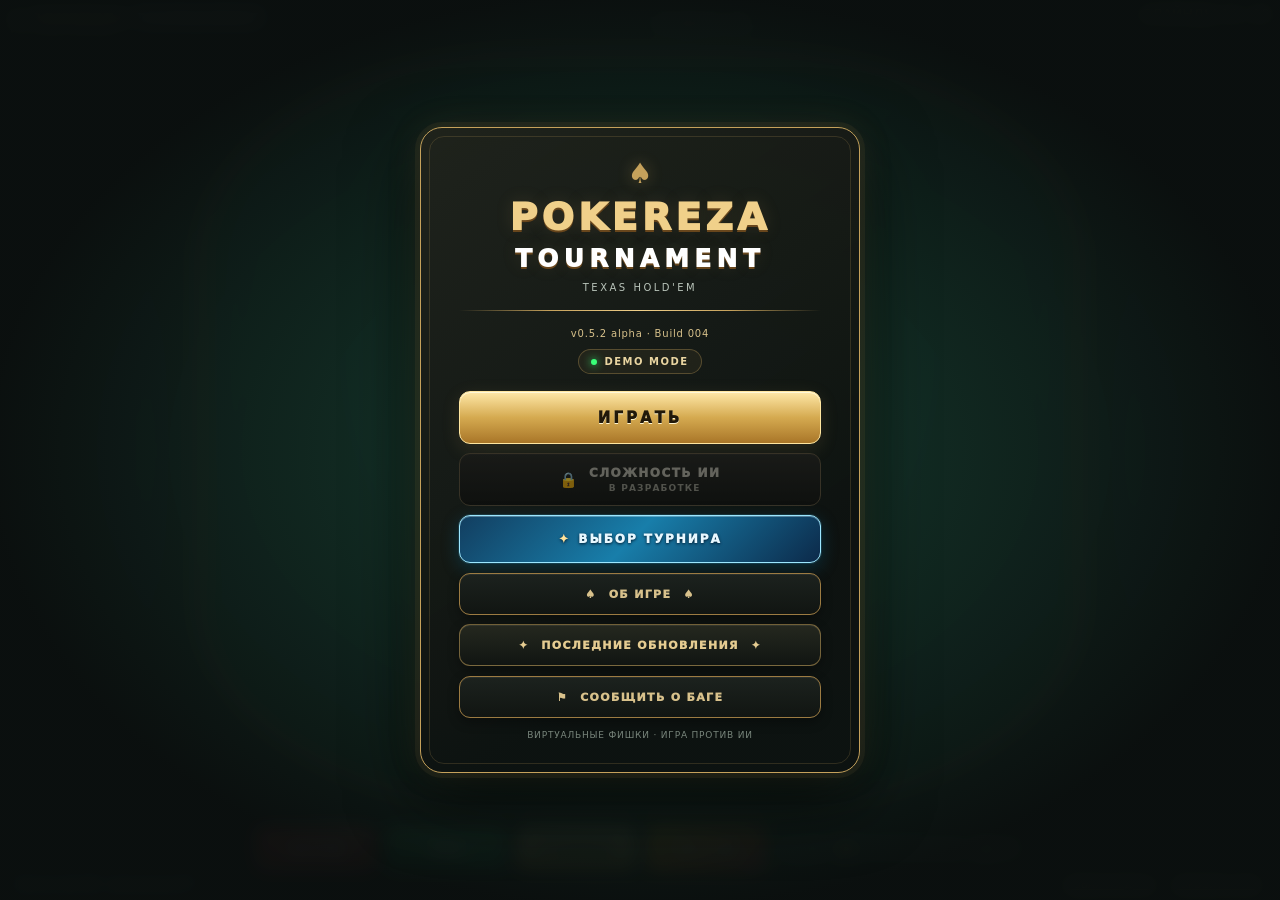
<file: Pokereza_Tournament_Build_004 2.html>
<!doctype html>
<html lang="ru">
<head>
<meta charset="UTF-8">
<meta name="viewport" content="width=device-width,initial-scale=1,maximum-scale=1,viewport-fit=cover">
<meta name="theme-color" content="#101315">
<title>Pokereza Tournament — Demo</title>
<style>
:root{--bg:#101315;--felt:#14543f;--gold:#c5a15b;--cream:#f0ebdd;--red:#ff3038;--green:#39ff78}
*{box-sizing:border-box}
html,body{margin:0;width:100%;height:100%;overflow:hidden;background:radial-gradient(ellipse,#202725,#101315 72%);font-family:system-ui,-apple-system,Arial;color:var(--cream)}
button{font:inherit;cursor:pointer;border:0}button:disabled{opacity:.4}
.app{height:100dvh;padding:7px 10px;display:flex;flex-direction:column;gap:5px}
.top{height:32px;display:flex;justify-content:space-between;align-items:center;font-size:clamp(10px,1.4vw,14px);color:#e8ce8c}
.brand-wrap{display:flex;flex-direction:column;justify-content:center;gap:1px}.brand{font-weight:900;letter-spacing:.12em;line-height:1.1}.brand span{color:#fff}
.build-tag{font-size:8px;line-height:1;color:#d8bd7a99;pointer-events:none;letter-spacing:.04em}
.tablewrap{flex:1;min-height:0;display:grid;place-items:center}
.table{position:relative;width:min(100%,900px);height:100%;border-radius:38%/28%;background:radial-gradient(ellipse at 50% 40%,#1a674b,#0b382b 76%);border:clamp(7px,1.2vw,14px) solid #38291b;box-shadow:inset 0 0 0 2px var(--gold),inset 0 0 0 7px #101315,0 10px 30px #0009}
.table.high-roller{background-color:#0a2b52;background-image:url("uzor_stola.png");background-repeat:no-repeat;background-position:center;background-size:cover;border-color:#49371e;box-shadow:inset 0 0 0 3px #d7b765,inset 0 0 0 8px #101315,0 10px 30px #0009;overflow:visible}
.table.high-roller:before{content:"";position:absolute;inset:0;border-radius:inherit;pointer-events:none;z-index:0;background:linear-gradient(180deg,#031a35a6 0%,#07386a22 48%,#03152db3 100%)}
.table.high-roller .wm{color:#f2d58a;text-shadow:0 0 7px #73caff77,0 2px 3px #00142c;letter-spacing:.12em;gap:clamp(7px,1.2vw,13px)}
.table.high-roller .wm:before,.table.high-roller .wm:after{display:block;width:auto;height:auto;background:none;box-shadow:none;font-size:.78em;line-height:1;color:#9bcfff;text-shadow:0 0 6px #5aa9ff88,0 0 12px #00142c;letter-spacing:.12em}
.table.high-roller .wm:before{content:"♠ ♦";transform:none}
.table.high-roller .wm:after{content:"♥ ♣";transform:none}
.table.high-roller:after{border-color:#e5c56a66;z-index:1}
.table:after{content:"";position:absolute;inset:3%;border:1px solid #d6b76a44;border-radius:38%/28%;pointer-events:none}
.wm{position:absolute;left:50%;top:50%;transform:translate(-50%,-50%);display:flex;align-items:center;gap:clamp(8px,1.5vw,17px);white-space:nowrap;z-index:1;pointer-events:none;color:#d8b45f;font-size:clamp(13px,2.5vw,25px);font-weight:900;letter-spacing:.17em;text-shadow:0 0 5px #c5a15b55,0 1px 2px #0008;opacity:.78}
.wm:before,.wm:after{content:"";display:block;width:clamp(18px,5vw,58px);height:1px;background:linear-gradient(90deg,transparent,#d5b66b,#f0d995);box-shadow:0 0 4px #c5a15b33}.wm:after{transform:scaleX(-1)}
.pot{position:absolute;top:22%;left:50%;transform:translateX(-50%);z-index:2;text-align:center;font-size:clamp(11px,1.4vw,15px);font-weight:800;white-space:nowrap}
.pot small{display:block;color:#c6d5c8;font-size:.8em;margin-bottom:3px}
.table.ai-winner-state .pot{visibility:hidden}
.community{position:absolute;top:50%;left:50%;transform:translate(-50%,-50%);display:flex;gap:clamp(4px,.7vw,9px);z-index:3;transition:top .9s cubic-bezier(.22,.75,.25,1)}
.card{width:clamp(48px,7vw,82px);height:clamp(70px,10.2vw,116px);background:#fff;color:#161616;border:1px solid #d8d8d3;border-radius:4px;box-shadow:0 2px 4px #0004;display:flex;flex-direction:column;justify-content:space-between;padding:5px 6px;font-weight:800;flex-shrink:0;position:relative;overflow:hidden}
.card.red{color:#c62836}.rank{font-size:clamp(17px,2.5vw,27px);line-height:1}.center{align-self:center;font-size:clamp(27px,4vw,42px);font-weight:500;line-height:1}
.community .card.reveal-card{animation:cardReveal .55s cubic-bezier(.22,.75,.25,1) both;backface-visibility:hidden}
@keyframes cardReveal{0%{opacity:0;transform:translate3d(0,-9px,0) scale(.975)}100%{opacity:1;transform:translate3d(0,0,0) scale(1)}}
.back{background:repeating-linear-gradient(45deg,#76232b,#76232b 3px,#9c333b 3px,#9c333b 6px);border:2px solid #e4c98d;position:relative}
.back:after{content:"♠";position:absolute;inset:5px;border:1px solid #e4c98d;border-radius:2px;display:grid;place-items:center;color:#e4c98d;font-size:24px}
.hole{position:absolute;top:calc(73% - clamp(42px,6vw,66px));left:50%;transform:translateX(-50%);display:flex;gap:5px;z-index:4;transition:top .35s ease,gap .35s ease}
.hole .card{width:clamp(58px,8.5vw,94px);height:clamp(84px,12vw,132px);transition:width .35s ease,height .35s ease,box-shadow .25s,border-color .25s}
.hole.winner-hole{top:calc(50% + clamp(35px,5.1vw,58px) + 6px);gap:clamp(4px,.7vw,9px)}
.hole.winner-hole .card{width:clamp(48px,7vw,82px);height:clamp(70px,10.2vw,116px)}
.card.winning-card,.mini-card.winning-card{border:2px solid #f0d08a!important;box-shadow:0 0 0 2px #c5a15b66,0 0 12px #e5bd63cc,0 2px 5px #0008!important;z-index:2}
.community.ai-winner-board{top:60%}
.hole.ai-loser-hole{top:calc(73% - clamp(35px,5.1vw,58px));gap:clamp(4px,.7vw,9px)}
.hole.ai-loser-hole .card{width:clamp(48px,7vw,82px);height:clamp(70px,10.2vw,116px);padding:5px 6px}
.opponent-cards.ai-winner-cards,.opponent-cards.ai-winner-cards.revealed{top:calc(60% - clamp(55px,15vw,70px)*1.5 - 10px)!important;left:50%!important;right:auto!important;transform:translate(-50%,0)!important;gap:3px!important;opacity:1;z-index:5;filter:drop-shadow(0 2px 4px #000b);animation:aiWinnerCardsIn .65s cubic-bezier(.22,.75,.25,1) .5s both;transition:none!important}
.opponent-cards.ai-winner-cards .mini-card,.opponent-cards.ai-winner-cards.revealed .mini-card{width:clamp(38px,10.5vw,49px)!important;height:clamp(55px,15vw,70px)!important;padding:4px;border:1px solid #fff;border-radius:4px;background:linear-gradient(145deg,#fff 0%,#f8f8f5 100%);color:#171717;box-shadow:0 2px 5px #0009,inset 0 0 0 1px #deded8;overflow:hidden;flex-shrink:0}
.opponent-cards.ai-winner-cards .mini-card.red,.opponent-cards.ai-winner-cards.revealed .mini-card.red{color:#c62836!important}
.opponent-cards.ai-winner-cards .mini-rank,.opponent-cards.ai-winner-cards.revealed .mini-rank{top:4px!important;left:4px!important;font-size:16px!important;font-weight:1000!important;line-height:1!important}
.opponent-cards.ai-winner-cards .mini-suit,.opponent-cards.ai-winner-cards.revealed .mini-suit{bottom:4px!important;right:4px!important;font-size:23px!important;line-height:1!important}
.opponent-cards.ai-winner-cards .mini-card:after,.opponent-cards.ai-winner-cards.revealed .mini-card:after{content:none!important}
.hole.folded-hole{top:calc(73% - clamp(42px,6vw,66px) + 35px)!important;left:50%!important;right:auto!important;transform:translate(-50%,0)!important;gap:clamp(4px,.7vw,9px)!important;z-index:5;filter:brightness(.45) drop-shadow(0 2px 4px #000b);transition:none!important}
.hole.folded-hole .card{width:clamp(48px,7vw,82px)!important;height:clamp(70px,10.2vw,116px)!important;padding:5px 6px!important;filter:brightness(.45);border-radius:4px}
@keyframes aiWinnerCardsIn{from{opacity:0;transform:translate(-50%,8px) scale(.94)}to{opacity:1;transform:translate(-50%,0) scale(1)}}
.seat{position:absolute;z-index:4;display:flex;align-items:center;gap:7px;min-width:112px;padding:7px 9px;border:1px solid #c5a15b88;border-radius:12px;background:#101513ee;box-shadow:0 4px 12px #0006;overflow:visible}.seat:has(.win-display.visible){z-index:600!important}.seat:has(.win-display.visible) .win-display{z-index:700!important}
.avatar{width:clamp(38px,4.5vw,49px);height:clamp(38px,4.5vw,49px);border:2px solid var(--gold);border-radius:50%;background:linear-gradient(135deg,#d4b36d,#5c4727);color:#17140e;display:grid;place-items:center;font-size:clamp(20px,2.5vw,27px);font-weight:900;flex-shrink:0}
.avatar-wrap{position:relative;flex-shrink:0}.name{font-size:clamp(10px,1.2vw,14px);font-weight:800;white-space:nowrap}.stack{font-size:clamp(11px,1.35vw,15px);color:#f0d08a;white-space:nowrap;font-weight:800}.state{font-size:10px;color:#b9c4ba}
.seat.user-seat{min-width:clamp(170px,23vw,230px);gap:9px;padding:8px 11px;border-width:2px}
.user-seat .avatar{width:clamp(49px,6vw,62px);height:clamp(64px,7.5vw,76px);border-radius:15px;font-size:clamp(25px,3.2vw,34px);border-width:3px;box-shadow:0 0 12px #c5a15b55}
.user-seat .name{font-size:clamp(12px,1.65vw,16px)}.user-seat .stack{font-size:clamp(14px,1.9vw,19px);font-weight:900}.user-seat .state{font-size:10px}
.seat.active{border-color:#f3d17c;box-shadow:0 0 0 2px #c5a15b44,0 0 18px #e4c16a44}.seat.folded{opacity:.35}
.s0{top:8%;left:50%;transform:translateX(-50%)}.s1{top:31%;right:2%}.s2{top:31%;left:2%}.s3{bottom:1%;left:50%;transform:translateX(-50%)}
.win-display{position:absolute;left:50%;bottom:calc(100% + 8px);transform:translateX(-50%);display:none;flex-direction:column;align-items:center;justify-content:center;z-index:500;white-space:nowrap;text-align:center;pointer-events:none;min-width:100px;animation:winEntrance .8s cubic-bezier(.16,1,.3,1) both}
.win-display.visible{display:flex}.win-word{font-size:clamp(30px,5vw,48px);line-height:.95;font-weight:1000;letter-spacing:.08em;color:#ffdc70;-webkit-text-stroke:1px #8e5b13;text-shadow:0 0 3px #fff4bc,0 0 9px #ffd04a,0 0 18px #e99b19,0 3px 4px #000;animation:winGlow 1.2s ease-in-out infinite alternate}
.win-prize{font-size:clamp(12px,1.7vw,17px);font-weight:1000;color:#fff0b0;text-shadow:0 2px 4px #000,0 0 8px #000;margin-top:5px}.win-combo{font-size:clamp(9px,1.2vw,12px);font-weight:900;color:#fff;text-shadow:0 2px 4px #000;margin-top:2px}
@keyframes winEntrance{0%{opacity:0;transform:translate(-50%,12px) scale(.45)}65%{opacity:1;transform:translate(-50%,-4px) scale(1.12)}100%{opacity:1;transform:translate(-50%,0) scale(1)}}
@keyframes winGlow{from{filter:brightness(1);text-shadow:0 0 3px #fff4bc,0 0 8px #ffd04a,0 0 15px #e99b19,0 3px 4px #000}to{filter:brightness(1.25);text-shadow:0 0 5px #fff8d6,0 0 13px #ffd04a,0 0 24px #e99b19,0 3px 4px #000}}
.action-label{position:absolute;left:50%;bottom:calc(100% + 6px);transform:translateX(-50%);z-index:7;color:#ffe3a0;font-size:clamp(20px,3vw,29px);font-weight:1000;line-height:1.1;white-space:nowrap;text-shadow:0 2px 4px #000,0 0 8px #000;pointer-events:none;letter-spacing:.04em}
.action-label:empty{display:none}.action-label.thinking{color:#fff;font-size:clamp(13px,1.8vw,17px);font-weight:800;letter-spacing:0}
.action-label.thinking:after{content:"";display:inline-block;width:1.2em;text-align:left;animation:thinkingDots 1.2s steps(4,end) infinite}
.action-label.raise-label,.action-label.bet-label{color:#ffe3a0;text-shadow:0 0 5px #b98a3a,0 0 10px #8c5c16,0 2px 4px #000}
.action-label.fold-label{color:#ff3038;text-shadow:0 0 5px #b50012,0 2px 4px #000}
.action-label.call-label,.action-label.check-label{color:#39ff78;text-shadow:0 0 4px #00b84d,0 0 9px #007d38,0 2px 4px #000}
.action-label.allin-label{color:#ffb02e;font-size:clamp(21px,3.2vw,31px);font-weight:1000;letter-spacing:.055em;background:linear-gradient(180deg,#fff7b0 0%,#ffd447 20%,#ff941c 43%,#ff4b13 68%,#f20e21 100%);-webkit-background-clip:text;background-clip:text;-webkit-text-fill-color:transparent;filter:drop-shadow(0 0 2px #fff0a0) drop-shadow(0 0 5px #ff8a00) drop-shadow(0 0 10px #ff2800);animation:allinFlame .55s ease-in-out infinite alternate}
@keyframes allinFlame{from{transform:translateX(-50%) scale(1);filter:drop-shadow(0 0 3px #ffd34f) drop-shadow(0 0 6px #ff6500) drop-shadow(0 0 10px #f20e21)}to{transform:translateX(-50%) scale(1.055);filter:drop-shadow(0 0 4px #fff1a8) drop-shadow(0 0 10px #ff6500) drop-shadow(0 0 15px #f20e21)}}
.action-label.bet-label,.action-label.raise-label,.action-label.small-blind-label,.action-label.big-blind-label{bottom:calc(100% + 8px);display:flex;flex-direction:column;align-items:center;gap:3px;line-height:1;white-space:nowrap;max-width:min(44vw,190px);z-index:8}
.action-label.small-blind-label .bet-action-name,.action-label.big-blind-label .bet-action-name{font-size:clamp(13px,1.9vw,18px);letter-spacing:.015em}
.action-label .bet-action-name{display:block;font-size:clamp(15px,2.3vw,22px);line-height:1.05}
.action-label .bet-action-amount{display:none}
.gold-chip{width:clamp(13px,1.8vw,18px);height:clamp(13px,1.8vw,18px);border-radius:50%;flex-shrink:0;display:inline-grid;place-items:center;color:#4a3210;font-size:clamp(8px,1.1vw,11px);font-weight:1000;line-height:1;background:radial-gradient(circle at 35% 30%,#fff0ae 0%,#e9c56b 32%,#bd8730 72%,#704718 100%);border:2px dashed #fff0b1;box-shadow:0 0 0 1px #7e561c,0 1px 3px #000b}
.blue-chip{width:clamp(13px,1.8vw,18px);height:clamp(13px,1.8vw,18px);border-radius:50%;flex-shrink:0;display:inline-grid;place-items:center;color:#080b12;font-size:clamp(8px,1.1vw,11px);font-weight:1000;line-height:1;background:radial-gradient(circle at 35% 28%,#b8dcff 0%,#438be1 32%,#1450a0 70%,#082653 100%);border:2px solid #d7b765;box-shadow:0 0 0 1px #75551d,0 1px 3px #000b}
.blue-chip:before{content:"♠";display:block}
.seat .action-label.bet-label,.seat .action-label.raise-label,.seat .action-label.small-blind-label,.seat .action-label.big-blind-label{left:50%;bottom:calc(100% + 9px)}
.seat.s0 .action-label.bet-label,.seat.s0 .action-label.raise-label{bottom:auto;top:calc(100% + 7px)}
.seat.s0 .action-label.small-blind-label,.seat.s0 .action-label.big-blind-label{bottom:calc(100% + 9px);top:auto}
.seat.s1 .action-label.bet-label,.seat.s1 .action-label.raise-label,.seat.s1 .action-label.small-blind-label,.seat.s1 .action-label.big-blind-label{left:50%}
.seat.s2 .action-label.bet-label,.seat.s2 .action-label.raise-label,.seat.s2 .action-label.small-blind-label,.seat.s2 .action-label.big-blind-label{left:50%}
.seat.s3 .action-label.bet-label,.seat.s3 .action-label.raise-label,.seat.s3 .action-label.small-blind-label,.seat.s3 .action-label.big-blind-label{bottom:calc(100% + 9px)}
.seat.user-seat.folded{z-index:30!important}
.seat.user-seat .action-label.fold-label{z-index:30!important;position:absolute;left:50%;bottom:calc(100% + 6px);transform:translateX(-50%);white-space:nowrap;pointer-events:none;color:#ff3038;text-shadow:0 0 5px #b50012,0 2px 4px #000,0 0 10px #000}
.opponent-cards{position:absolute;display:flex;gap:4px;z-index:3;opacity:.95;pointer-events:none}
.opponent-cards .mini-card{width:clamp(20px,2.8vw,26px);height:clamp(29px,4vw,37px);border:1px solid #d5bd83;border-radius:3px;background:repeating-linear-gradient(45deg,#76232b,#76232b 2px,#9c333b 2px,#9c333b 4px);box-shadow:0 1px 3px #0008;position:relative;display:block}
.opponent-cards.c0{top:calc(17% + 5px);left:calc(50% - 25px);transform:translateX(-50%)}.opponent-cards.c1{top:43%;right:calc(2% + 5px)}.opponent-cards.c2{top:43%;left:calc(2% + 5px)}
.opponent-cards .mini-card:after{content:"♠";position:absolute;inset:2px;border:1px solid #d5bd83;border-radius:1px;display:grid;place-items:center;color:#e4c98d;font-size:clamp(10px,1.5vw,14px)}
.opponent-cards.revealed{gap:5px;opacity:1;z-index:3;filter:drop-shadow(0 2px 3px #0009)}
.opponent-cards.revealed .mini-card{width:clamp(30px,4vw,38px);height:clamp(44px,5.8vw,55px);background:linear-gradient(145deg,#fff 0%,#f8f8f5 100%);border:1px solid #fff;border-radius:4px;color:#171717;box-shadow:0 2px 5px #0009,inset 0 0 0 1px #deded8}
.opponent-cards.revealed .mini-card.red{color:#c62836}.opponent-cards.revealed .mini-rank{top:3px;left:4px;font-size:clamp(12px,1.6vw,16px);font-weight:1000;line-height:1}.opponent-cards.revealed .mini-suit{bottom:3px;right:4px;font-size:clamp(13px,1.7vw,17px);line-height:1}
.mini-rank{position:absolute;top:1px;left:2px;font-size:clamp(9px,1.2vw,11px);font-weight:900;line-height:1}.mini-suit{position:absolute;bottom:1px;right:2px;font-size:clamp(9px,1.2vw,11px);line-height:1}.opponent-cards.revealed .mini-card:after{content:none}
.hand-bet{position:absolute;z-index:6;display:none;align-items:center;justify-content:center;gap:5px;padding:4px 7px;border:1px solid #c5a15b;border-radius:13px;background:linear-gradient(180deg,#25251ef5,#0b100df5);box-shadow:0 2px 8px #000b,0 0 7px #c5a15b55;color:#ffe3a0;font-size:clamp(11px,1.5vw,15px);font-weight:1000;line-height:1;white-space:nowrap;pointer-events:none}
.hand-bet.visible{display:flex}
.hand-bet .bet-chips{display:flex;align-items:center;position:relative;height:clamp(17px,2vw,22px);padding-left:1px;padding-right:2px}
.hand-bet .bet-chips .gold-chip,.hand-bet .bet-chips .blue-chip{position:relative;width:clamp(14px,1.65vw,18px);height:clamp(14px,1.65vw,18px);flex:0 0 clamp(14px,1.65vw,18px);margin-left:clamp(-7px,-.65vw,-5px);font-size:0;box-shadow:0 0 0 1px #7e561c,0 2px 3px #000b}
.hand-bet .bet-chips .gold-chip{border-width:2px}.hand-bet .bet-chips .blue-chip{border-width:2px}
.hand-bet .bet-chips .gold-chip:first-child,.hand-bet .bet-chips .blue-chip:first-child{margin-left:0;z-index:1}
.hand-bet .bet-chips .gold-chip:nth-child(2),.hand-bet .bet-chips .blue-chip:nth-child(2){z-index:2;transform:translateY(2px)}
.hand-bet .bet-chips .gold-chip:nth-child(3),.hand-bet .bet-chips .blue-chip:nth-child(3){z-index:3;transform:translateY(-2px)}
.hand-bet .bet-total{position:relative;z-index:6;font-variant-numeric:tabular-nums;letter-spacing:.01em}
.hand-bet.b0{top:calc(73% + clamp(0px,1vw,8px));left:calc(50% + clamp(68px,9vw,102px) + 15px)}
.hand-bet.b1{top:calc(43% - 4px);left:calc(2% + clamp(58px,8vw,82px) + 25px)}
.hand-bet.b2{top:calc(17% + 10px);left:calc(50% + clamp(28px,4vw,42px) - 25px)}
.hand-bet.b3{top:calc(43% - 4px);right:calc(2% + clamp(58px,8vw,82px) + 25px)}
.actions{position:relative;display:flex;align-items:center;justify-content:center;gap:clamp(4px,.8vw,10px);min-height:48px}
.act{min-width:clamp(62px,10vw,120px);padding:clamp(8px,1.4vh,13px) 9px;border-radius:10px;font-weight:900;font-size:clamp(11px,1.5vw,16px);color:white;text-transform:uppercase;transition:filter .15s,box-shadow .15s,transform .15s}
.act:not(:disabled):active{transform:translateY(1px);filter:brightness(1.15)}
.fold{color:#fff;background:linear-gradient(180deg,#f04c52,#a91e2b);box-shadow:inset 0 1px 0 #ff9c9f55,0 2px 8px #a91e2b35}.call{color:#fff;background:linear-gradient(180deg,#2dcf7c,#087343);box-shadow:inset 0 1px 0 #a3ffd055,0 2px 8px #00b84d30}.raise,.raise.bet-mode{color:#211809;background:linear-gradient(180deg,#ffe3a0,#c18b30);box-shadow:inset 0 1px 0 #fff4cf88,0 2px 8px #b98a3a45}.allin{color:#fff8dc;background:linear-gradient(135deg,#ffb21c 0%,#ff5a00 48%,#bd1826 100%);border:1px solid #ffb044;box-shadow:inset 0 1px 0 #fff5bd66,0 0 8px #ff5a0040;text-shadow:0 1px 3px #5a1400}
.next-hand{display:none;position:absolute;z-index:15;left:0;bottom:calc(100% + 5px);width:clamp(62px,10vw,120px);min-width:0;height:clamp(58px,7.5vw,76px);padding:4px;background:linear-gradient(180deg,#ffe3a0,#b98a3a);color:#211809;border:1px solid #ffe8ae;border-radius:10px;box-shadow:0 0 12px #c5a15b55,inset 0 1px 0 #fff8d9;font-size:clamp(11px,1.4vw,15px);font-weight:1000;letter-spacing:.04em}
.next-hand.visible{display:block;animation:nextButtonIn .4s ease-out both}
@keyframes nextButtonIn{from{opacity:0;transform:translateY(8px)}to{opacity:1;transform:translateY(0)}}
.betbox{display:flex;align-items:center;gap:5px;padding:5px 8px;border:1px solid #c5a15b66;border-radius:9px;background:#111614;font-size:11px;text-transform:uppercase}.betbox input{width:clamp(65px,11vw,130px);accent-color:var(--gold)}
.notice{display:none}.bottom{display:flex;justify-content:space-between;align-items:center;gap:6px;font-size:10px;color:#b8beb8;padding:0 5px 2px}.bottom button{background:none;color:#f0d08a;text-decoration:underline;font-size:10px;text-transform:uppercase}
.flying-chip{position:fixed;left:0;top:0;width:clamp(30px,4vw,40px);height:clamp(30px,4vw,40px);border-radius:50%;display:grid;place-items:center;z-index:1000;pointer-events:none;transform:translate(-50%,-50%);will-change:transform,opacity}
.flying-chip.gold-flying{color:#4a3210;font-size:20px;font-weight:1000;line-height:1;background:radial-gradient(circle at 35% 30%,#fff0ae 0%,#e9c56b 32%,#bd8730 72%,#704718 100%);border:4px dashed #fff0b1;box-shadow:0 0 0 2px #7e561c,0 3px 12px #000b,0 0 18px #e9c56b99}
.flying-chip.gold-flying:after{content:"";position:absolute;inset:6px;border-radius:50%;border:2px solid #fff2b8aa}
.flying-chip.blue-flying{background:radial-gradient(circle at 35% 28%,#b8dcff 0%,#438be1 32%,#1450a0 70%,#082653 100%);border:4px solid #d7b765;box-shadow:0 0 0 2px #75551d,0 3px 12px #000b,0 0 18px #438be199}
.flying-chip.blue-flying:after{content:"♠";position:absolute;inset:0;display:grid;place-items:center;color:#050912;font-size:23px;font-weight:1000}
@keyframes chipFlight{0%{transform:translate(-50%,-50%) translate(0,0) scale(.72);opacity:0}10%{opacity:1}75%{opacity:1}100%{transform:translate(-50%,-50%) translate(var(--dx),var(--dy)) scale(.55);opacity:0}}
.flying-chip.fly{animation:chipFlight .8s cubic-bezier(.22,.75,.25,1) forwards}
@media(prefers-reduced-motion:reduce){.flying-chip.fly{animation-duration:.15s}}
.exit-button{display:none;position:absolute;top:calc(100% + 5px);right:0;z-index:20;padding:10px 24px;border:2px solid #c5a15b;border-radius:12px;background:linear-gradient(180deg,#292b25,#151a16);color:#f0d08a;font-size:20px;font-weight:1000;letter-spacing:.12em;box-shadow:0 3px 10px #0008;min-width:112px;min-height:42px}
.exit-button.visible{display:block}.exit-button:active{transform:translateY(1px);filter:brightness(1.15)}
.top-blinds{position:relative;display:flex;flex-direction:column;align-items:flex-end;justify-content:center;height:100%;padding-bottom:18px;white-space:nowrap}
.exit-menu-buttons{display:none;flex-direction:column;gap:9px}
.exit-menu-buttons.visible{display:flex}
.start-screen.exit-mode .menu-buttons #playButton{display:none}
.start-screen.exit-mode .exit-menu-buttons{display:flex}
.menu-button.resume-button{border-color:#ffe6a0;background:linear-gradient(180deg,#ffe8a8 0%,#d5aa50 50%,#a97628 100%);box-shadow:inset 0 1px 0 #fff8d9,0 5px 18px #c5a15b25;color:#211809;text-shadow:0 1px #fff5d0;font-size:15px;letter-spacing:.2em;min-height:53px}
.menu-button.restart-button{border-color:#a91e2b;background:linear-gradient(180deg,#f04c52,#a91e2b);color:#fff;font-size:13px;letter-spacing:.12em;min-height:48px}
.start-screen{position:fixed;inset:0;z-index:5000;display:flex;align-items:center;justify-content:center;padding:18px;background:radial-gradient(ellipse at center,#183c30ee 0%,#0b100ff7 72%);backdrop-filter:blur(8px);transition:opacity .45s ease,visibility .45s ease;overflow-y:auto}
.start-screen.hidden{opacity:0;visibility:hidden;pointer-events:none}
.start-panel{position:relative;width:min(440px,100%);padding:clamp(19px,4vh,32px) clamp(20px,6vw,38px);text-align:center;border:1px solid #c5a15b;border-radius:22px;background:linear-gradient(145deg,#20231cee,#0d1210f7 72%);box-shadow:0 0 0 5px #c5a15b12,0 0 35px #c5a15b20,0 24px 70px #000b;overflow:hidden;animation:panelEnter .55s cubic-bezier(.22,.75,.25,1) both}
.start-panel:before{content:"";position:absolute;inset:8px;border:1px solid #c5a15b30;border-radius:15px;pointer-events:none}
.start-ornament{position:relative;color:#c5a15b;font-size:28px;line-height:1;margin-bottom:8px;text-shadow:0 0 16px #c5a15b55}
.start-title{position:relative;font-size:clamp(27px,7vw,38px);font-weight:1000;letter-spacing:.11em;color:#f0d08a;text-shadow:0 2px 0 #68461c,0 0 18px #c5a15b25;line-height:1.12}
.start-title span{display:block;color:#fff;font-size:.65em;letter-spacing:.22em;margin-top:7px}
.start-subtitle{position:relative;margin-top:9px;color:#b9c4ba;font-size:10px;letter-spacing:.25em;text-transform:uppercase}
.start-divider{position:relative;height:1px;margin:17px 0;background:linear-gradient(90deg,transparent,#c5a15b,#f0d08a,#c5a15b,transparent)}
.start-version{position:relative;color:#d7c18b;font-size:10px;letter-spacing:.08em}
.start-demo{position:relative;display:inline-flex;align-items:center;gap:7px;margin-top:10px;padding:6px 12px;border:1px solid #c5a15b55;border-radius:30px;background:#c5a15b12;color:#e9d5a1;font-size:10px;font-weight:800;letter-spacing:.15em}
.start-demo:before{content:"";width:6px;height:6px;border-radius:50%;background:#39ff78;box-shadow:0 0 8px #39ff78}
.menu-buttons{position:relative;display:flex;flex-direction:column;gap:9px;margin-top:17px}
.menu-button{position:relative;width:100%;min-height:48px;padding:12px 15px;border:1px solid #c5a15b;border-radius:11px;background:linear-gradient(180deg,#292b25,#151a16);box-shadow:inset 0 1px 0 #ffffff10,0 4px 12px #0005;color:#f0d08a;font-size:12px;font-weight:1000;letter-spacing:.12em;text-align:center;transition:transform .25s ease,filter .25s ease,box-shadow .25s ease,background .3s ease}
.menu-button:not(:disabled):hover{filter:brightness(1.12);box-shadow:inset 0 1px 0 #ffffff18,0 6px 16px #0007}
.menu-button:not(:disabled):active{transform:translateY(1px);filter:brightness(1.15)}
.menu-button.primary{border-color:#ffe6a0;background:linear-gradient(180deg,#ffe8a8 0%,#d5aa50 50%,#a97628 100%);box-shadow:inset 0 1px 0 #fff8d9,0 5px 18px #c5a15b25;color:#211809;text-shadow:0 1px #fff5d0;font-size:15px;letter-spacing:.2em;min-height:53px}
.menu-button.locked{display:flex;align-items:center;justify-content:center;gap:9px;border-color:#514a38;background:linear-gradient(180deg,#252723,#151815);box-shadow:inset 0 1px 0 #ffffff05;color:#777a70;opacity:1;cursor:not-allowed;filter:brightness(.68)}
.menu-button.locked .lock-icon{font-size:15px;opacity:.8}
.menu-button.locked .menu-button-text{display:flex;flex-direction:column;align-items:center;gap:3px}
.menu-button.locked .menu-button-title{font-size:12px;color:#929188}
.menu-button.locked .menu-button-subtitle{font-size:9px;font-weight:700;letter-spacing:.13em;color:#77786f}
.menu-button.tournament-select-button{border:1px solid #9ce7ff;background:linear-gradient(135deg,#123e60 0%,#187eaa 48%,#0c2a4a 100%);color:#e8f8ff;text-shadow:0 1px 3px #001b30;box-shadow:inset 0 1px 0 #d9f5ff55,0 0 0 1px #4dc9ff22,0 5px 18px #007eb844;letter-spacing:.16em}.menu-button.tournament-select-button:before{content:"✦";margin-right:8px;color:#ffe39b}.menu-button.info-button{min-height:42px;margin-top:1px;background:linear-gradient(180deg,#1c221e,#111512);border-color:#9c7b42;color:#d8c18b;font-size:11px}
.menu-button.updates-button{min-height:42px;background:linear-gradient(180deg,#25281f,#111512);border-color:#c5a15b88;color:#e5cc91;font-size:11px}
.start-footnote{position:relative;margin-top:12px;color:#79867c;font-size:9px;letter-spacing:.09em}
.info-overlay{position:fixed;inset:0;z-index:6000;display:flex;align-items:center;justify-content:center;padding:18px;background:#050807d9;backdrop-filter:blur(7px);opacity:0;visibility:hidden;pointer-events:none;transition:opacity .38s ease,visibility .38s ease;overflow-y:auto}
.info-overlay.visible{opacity:1;visibility:visible;pointer-events:auto}
.info-panel{position:relative;width:min(390px,100%);max-height:min(90dvh,760px);overflow-y:auto;padding:27px 23px 22px;border:1px solid #c5a15b;border-radius:18px;background:linear-gradient(145deg,#20231c,#0d1210 78%);box-shadow:0 0 0 4px #c5a15b12,0 20px 60px #000c;text-align:center;opacity:0;transform:translateY(14px) scale(.98);transition:opacity .38s cubic-bezier(.22,.75,.25,1),transform .38s cubic-bezier(.22,.75,.25,1)}
.info-overlay.visible .info-panel{opacity:1;transform:translateY(0) scale(1)}
.info-panel:before{content:"";position:absolute;inset:7px;border:1px solid #c5a15b30;border-radius:12px;pointer-events:none}
.info-title{position:relative;color:#f0d08a;font-size:21px;font-weight:1000;letter-spacing:.12em}
.info-text{position:relative;margin-top:15px;color:#c4c9bf;font-size:12px;line-height:1.65}
.info-text strong{color:#f0d08a}
.info-close{position:relative;width:100%;margin-top:20px;padding:12px;border:1px solid #ffe6a0;border-radius:10px;background:linear-gradient(180deg,#ffe8a8,#bd8a32);color:#211809;font-weight:1000;letter-spacing:.12em;transition:filter .25s,transform .25s}
.info-close:hover{filter:brightness(1.08)}.info-close:active{transform:translateY(1px)}
.update-list{position:relative;display:flex;flex-direction:column;gap:10px;margin-top:17px;text-align:left}
.update-item{padding:12px;border:1px solid #c5a15b55;border-radius:10px;background:linear-gradient(145deg,#191f1b,#101411);box-shadow:inset 0 1px 0 #ffffff06;opacity:1;transform:translateY(0);animation:updateEnter .42s ease forwards}
.update-item:nth-child(n+6){display:none}
.update-list.show-all .update-item{display:block}
.update-list-toggle{position:relative;width:100%;margin-top:12px;padding:11px;border:1px solid #c5a15b88;border-radius:10px;background:linear-gradient(180deg,#292b25,#151a16);color:#f0d08a;font-size:11px;font-weight:1000;letter-spacing:.1em}
.update-list-toggle:active{transform:translateY(1px);filter:brightness(1.1)}
.update-item:nth-child(1){animation-delay:.08s}.update-item:nth-child(2){animation-delay:.14s}.update-item:nth-child(3){animation-delay:.2s}.update-item:nth-child(4){animation-delay:.26s}.update-item:nth-child(5){animation-delay:.32s}
@keyframes panelEnter{from{opacity:0;transform:translateY(12px) scale(.985)}to{opacity:1;transform:translateY(0) scale(1)}}
@keyframes updateEnter{to{opacity:1;transform:translateY(0)}}
.update-head{display:flex;justify-content:space-between;align-items:center;gap:8px;margin-bottom:7px}
.update-build{color:#f0d08a;font-size:11px;font-weight:1000;letter-spacing:.08em}
.update-type{padding:3px 7px;border:1px solid #39ff7844;border-radius:20px;color:#8de7a9;font-size:8px;font-weight:900;letter-spacing:.08em;white-space:nowrap}
.update-type.major{border-color:#f0d08a99;color:#ffdc70;background:linear-gradient(135deg,#c5a15b20,#c5a15b08);box-shadow:0 0 9px #c5a15b22}
.update-item.major-update{border:1px solid #f0d08a;background:linear-gradient(135deg,#39301c,#171a13 70%);box-shadow:0 0 0 1px #c5a15b44,0 0 18px #c5a15b20,inset 0 1px 0 #fff2bd18;position:relative}
.update-item.major-update:before{content:"";position:absolute;left:0;top:10px;bottom:10px;width:3px;border-radius:3px;background:linear-gradient(180deg,#fff0b0,#c5a15b,#8c5c16)}
.update-item.major-update .update-build{font-size:12px;color:#ffe6a0}
.update-item.major-update .update-description{color:#e3dcc6}
.update-description{color:#c4c9bf;font-size:11px;line-height:1.5}
.update-description strong{color:#f0d08a}
.update-note{display:none}
@media(max-height:420px) and (orientation:landscape){.update-type.major{border-color:#f0d08a99;color:#ffdc70}}
.report-panel{width:min(430px,100%);text-align:left}
.report-panel .info-title{text-align:center}
.report-help{position:relative;margin-top:10px;color:#c4c9bf;font-size:12px;line-height:1.55}
.report-label{position:relative;display:block;margin-top:14px;color:#f0d08a;font-size:11px;font-weight:900;letter-spacing:.06em}
.report-options{position:relative;display:grid;grid-template-columns:1fr 1fr;gap:8px;margin-top:12px}
.report-option{display:flex;align-items:center;gap:8px;min-height:54px;padding:9px 10px;border:1px solid #806a3f;border-radius:10px;background:linear-gradient(145deg,#191f1b,#101411);color:#d7d8cd;text-align:left;font-size:11px;font-weight:800;line-height:1.35;cursor:pointer;transition:border-color .2s,background .2s,box-shadow .2s}
.report-option input{width:16px;height:16px;flex-shrink:0;accent-color:#c5a15b}
.report-option:has(input:checked){border-color:#f0d08a;background:linear-gradient(145deg,#35301f,#1b2118);color:#fff0b0;box-shadow:0 0 0 1px #c5a15b44,inset 0 0 12px #c5a15b0c}
.report-option:focus-within{outline:2px solid #f0d08a;outline-offset:2px}
.report-field{position:relative;display:block;width:100%;margin-top:6px;padding:11px 12px;border:1px solid #c5a15b66;border-radius:9px;background:#0d1210;color:#f0ebdd;font:inherit;font-size:13px;line-height:1.45;resize:vertical;outline:none}
.report-field:focus{border-color:#f0d08a;box-shadow:0 0 0 2px #c5a15b22}
.report-field::placeholder{color:#79867c}
.report-status{position:relative;min-height:18px;margin-top:11px;font-size:11px;line-height:1.45;color:#c4c9bf;overflow-wrap:anywhere}
.report-status.success{color:#8de7a9}.report-status.error{color:#ff888d}
.report-submit{position:relative;width:100%;margin-top:10px;padding:12px;border:1px solid #ffe6a0;border-radius:10px;background:linear-gradient(180deg,#ffe8a8,#bd8a32);color:#211809;font-weight:1000;letter-spacing:.08em}
.report-submit:disabled{cursor:wait;opacity:.6}
.report-submit-note{position:relative;margin-top:7px;color:#b9c4ba;font-size:10px;line-height:1.45;text-align:center}
.report-cancel{position:relative;width:100%;margin-top:8px;padding:10px;border:1px solid #9c7b4266;border-radius:10px;background:#151a16;color:#d8c18b;font-weight:900;letter-spacing:.08em}
.feedback-reminder{position:fixed;inset:0;z-index:4500;display:flex;align-items:center;justify-content:center;padding:18px;background:#050807b8;backdrop-filter:blur(5px);opacity:0;visibility:hidden;pointer-events:none;transition:opacity .3s ease,visibility .3s ease}
.feedback-reminder.visible{opacity:1;visibility:visible;pointer-events:auto}
.feedback-panel{position:relative;width:min(350px,100%);padding:25px 22px 21px;text-align:center;border:1px solid #c5a15b;border-radius:18px;background:linear-gradient(145deg,#20231cee,#0d1210 78%);box-shadow:0 0 0 4px #c5a15b18,0 18px 55px #000c;transform:translateY(10px) scale(.98);transition:transform .3s ease}
.feedback-reminder.visible .feedback-panel{transform:translateY(0) scale(1)}
.feedback-panel:before{content:"";position:absolute;inset:7px;border:1px solid #c5a15b30;border-radius:12px;pointer-events:none}
.feedback-icon{position:relative;color:#c5a15b;font-size:28px;margin-bottom:9px}
.feedback-title{position:relative;color:#f0d08a;font-size:18px;font-weight:1000;letter-spacing:.08em}
.feedback-text{position:relative;margin-top:12px;color:#c4c9bf;font-size:12px;line-height:1.65}
.feedback-text strong{color:#f0d08a}
.feedback-dismiss{position:relative;width:100%;margin-top:19px;padding:12px 9px;border:1px solid #ffe6a0;border-radius:10px;background:linear-gradient(180deg,#ffe8a8,#bd8a32);color:#211809;font-size:11px;font-weight:1000;letter-spacing:.06em;box-shadow:inset 0 1px 0 #fff8d9,0 4px 12px #0005}
.feedback-dismiss:active{transform:translateY(1px);filter:brightness(1.08)}
@media(orientation:portrait){
.app{padding:5px;gap:4px}.top{height:34px}.table{border-radius:34%/23%}.seat{min-width:91px;padding:5px;gap:5px}.avatar{width:34px;height:34px;font-size:19px}.name{font-size:9px}.stack{font-size:10px}.state{font-size:9px}
.community{top:50%;gap:3px}.community .card{width:clamp(38px,10.5vw,49px);height:clamp(55px,15vw,70px);padding:4px}.community .rank{font-size:16px}.community .center{font-size:23px}
.hole{top:calc(73% - clamp(35px,9.5vw,45px));gap:4px}.hole .card{width:clamp(48px,13vw,62px);height:clamp(70px,19vw,90px);padding:4px}.hole .rank{font-size:20px}.hole .center{font-size:29px}
.hole.winner-hole{top:calc(50% + clamp(27.5px,7.5vw,35px) + 5px);gap:3px}.hole.winner-hole .card{width:clamp(38px,10.5vw,49px);height:clamp(55px,15vw,70px);padding:4px}.hole.winner-hole .rank{font-size:16px}.hole.winner-hole .center{font-size:23px}
.community.ai-winner-board{top:60%}.hole.ai-loser-hole{top:calc(73% - clamp(27.5px,7.5vw,35px));gap:3px}
.hole.ai-loser-hole .card{width:clamp(38px,10.5vw,49px);height:clamp(55px,15vw,70px);padding:4px}
.opponent-cards.ai-winner-cards,.opponent-cards.ai-winner-cards.revealed{top:calc(60% - clamp(55px,15vw,70px)*1.5 - 10px)!important;gap:3px!important}
.opponent-cards.ai-winner-cards .mini-card,.opponent-cards.ai-winner-cards.revealed .mini-card{width:clamp(38px,10.5vw,49px)!important;height:clamp(55px,15vw,70px)!important;padding:4px}
.opponent-cards.ai-winner-cards .mini-rank,.opponent-cards.ai-winner-cards.revealed .mini-rank{top:4px!important;left:4px!important;font-size:16px!important}
.opponent-cards.ai-winner-cards .mini-suit,.opponent-cards.ai-winner-cards.revealed .mini-suit{bottom:4px!important;right:4px!important;font-size:23px!important}
.s0{top:8%}.s1{top:29%;right:1%}.s2{top:29%;left:1%}.s3{bottom:1%}.seat.user-seat{min-width:clamp(155px,46vw,195px);padding:6px 8px;gap:7px}.user-seat .avatar{width:clamp(43px,11vw,50px);height:clamp(58px,14vw,66px);font-size:24px;border-radius:12px}.user-seat .name{font-size:12px}.user-seat .stack{font-size:14px}.user-seat .state{font-size:9px}
.opponent-cards.c0{top:calc(17% + 5px);left:calc(50% - 25px)}.opponent-cards.c1{top:39%;right:calc(1% + 5px)}.opponent-cards.c2{top:39%;left:calc(1% + 5px)}.opponent-cards .mini-card{width:19px;height:28px}.opponent-cards.revealed .mini-card{width:clamp(25px,7vw,31px);height:clamp(37px,10vw,45px)}.opponent-cards.revealed .mini-rank{font-size:11px}.opponent-cards.revealed .mini-suit{font-size:12px}
.hand-bet{gap:3px;padding:3px 5px;font-size:clamp(9px,2.6vw,12px);border-radius:10px}
.hand-bet .bet-chips{height:14px;padding-right:1px}
.hand-bet .bet-chips .gold-chip,.hand-bet .bet-chips .blue-chip{width:clamp(10px,2.5vw,12px);height:clamp(10px,2.5vw,12px);flex-basis:clamp(10px,2.5vw,12px);margin-left:-4px;border-width:1px}
.hand-bet .bet-chips .gold-chip:first-child,.hand-bet .bet-chips .blue-chip:first-child{margin-left:0}
.hand-bet.b0{top:calc(73% + 4px);left:calc(50% + clamp(42px,12vw,60px) + 15px)}
.hand-bet.b1{top:calc(39% - 1px);left:calc(1% + 25px + 25px)}
.hand-bet.b2{top:calc(17% + 4px);left:calc(50% + 0px)}
.hand-bet.b3{top:calc(39% - 1px);right:calc(1% + 25px + 25px)}
.actions{flex-wrap:wrap;min-height:82px;gap:4px}.act{flex:1;min-width:0;padding:10px 3px}.betbox{order:5;width:100%;justify-content:center}.betbox input{width:55vw}.next-hand{width:calc((100% - 12px)/4);height:clamp(58px,14vw,66px);font-size:clamp(10px,3vw,13px)}
.pot{top:25%}.action-label{font-size:clamp(18px,5vw,24px);bottom:calc(100% + 5px)}.action-label.thinking{font-size:clamp(11px,3vw,14px)}.action-label.allin-label{font-size:clamp(19px,5vw,25px)}.wm{font-size:clamp(12px,3vw,19px);gap:7px;letter-spacing:.12em}.wm:before,.wm:after{width:clamp(12px,4vw,25px)}.win-display{bottom:calc(100% + 5px);min-width:80px}.win-word{font-size:clamp(27px,8vw,37px)}.win-prize{font-size:clamp(11px,3vw,14px)}.win-combo{font-size:clamp(8px,2.3vw,10px)}
.hole.folded-hole{top:calc(73% - clamp(35px,9.5vw,45px) + 30px)!important;gap:3px!important}
.hole.folded-hole .card{width:clamp(38px,10.5vw,49px)!important;height:clamp(55px,15vw,70px)!important;padding:4px!important}
.action-label.bet-label,.action-label.raise-label,.action-label.small-blind-label,.action-label.big-blind-label{max-width:min(46vw,155px);gap:2px;bottom:calc(100% + 5px)}
.action-label .bet-action-name{font-size:clamp(13px,3.7vw,18px)}
.action-label.small-blind-label .bet-action-name,.action-label.big-blind-label .bet-action-name{font-size:clamp(12px,3.3vw,16px)}
.action-label .bet-action-amount{font-size:clamp(11px,3vw,14px);padding:3px 5px;gap:3px}
.gold-chip,.blue-chip{width:14px;height:14px;font-size:8px}
.seat.s0 .action-label.bet-label,.seat.s0 .action-label.raise-label{top:calc(100% + 5px);bottom:auto}
.seat.s0 .action-label.small-blind-label,.seat.s0 .action-label.big-blind-label{bottom:calc(100% + 5px);top:auto}
.start-panel{padding:20px 22px}.start-divider{margin:13px 0}.menu-buttons{gap:8px;margin-top:14px}.menu-button{min-height:46px;padding:11px}.menu-button.primary{min-height:51px}.start-footnote{margin-top:10px}
.info-panel{padding:24px 17px 18px}.update-item{padding:10px}.update-list{gap:8px}
.report-panel{padding:22px 17px 18px}.report-field{font-size:16px}.report-option{min-height:50px;padding:8px;font-size:10px}
.exit-button{top:calc(100% + 5px);padding:8px 16px;font-size:16px;min-width:100px;min-height:38px}
.feedback-panel{padding:23px 17px 18px}.feedback-title{font-size:16px}.feedback-text{font-size:12px}
}
@media(max-height:420px) and (orientation:landscape){
.app{padding:3px 8px;gap:2px}.top{height:27px}.actions{min-height:37px}.act{padding:6px}.card{height:clamp(48px,15vh,76px);width:clamp(36px,5.2vw,60px)}.hole .card{height:clamp(52px,16vh,82px);width:clamp(39px,5.4vw,64px)}
.hole.winner-hole{top:calc(50% + clamp(24px,7.5vh,38px) + 5px)}.hole.winner-hole .card{height:clamp(48px,15vh,76px);width:clamp(36px,5.2vw,60px)}
.community.ai-winner-board{top:60%}.hole.ai-loser-hole{top:calc(73% - clamp(24px,7.5vh,41px))}
.hole.ai-loser-hole .card{height:clamp(48px,15vh,76px);width:clamp(36px,5.2vw,60px)}
.opponent-cards.ai-winner-cards,.opponent-cards.ai-winner-cards.revealed{top:calc(60% - clamp(48px,15vh,76px)*1.5 - 10px)!important}
.opponent-cards.ai-winner-cards .mini-card,.opponent-cards.ai-winner-cards.revealed .mini-card{height:clamp(48px,15vh,76px)!important;width:clamp(36px,5.2vw,60px)!important}
.opponent-cards.ai-winner-cards .mini-rank,.opponent-cards.ai-winner-cards.revealed .mini-rank{font-size:17px!important}
.opponent-cards.ai-winner-cards .mini-suit,.opponent-cards.ai-winner-cards.revealed .mini-suit{font-size:26px!important}
.seat{padding:4px 6px}.avatar{width:32px;height:32px}.seat.user-seat{min-width:155px;padding:5px 8px}.user-seat .avatar{width:43px;height:55px}.user-seat .stack{font-size:14px}.hole{top:calc(73% - clamp(26px,8vh,41px))}.community{top:50%}.s0{top:8%}.opponent-cards.c0{top:calc(17% + 5px);left:calc(50% - 25px)}.action-label{font-size:20px}.opponent-cards .mini-card{width:22px;height:31px}.opponent-cards.revealed .mini-card{width:29px;height:42px}.action-label.allin-label{font-size:23px}.next-hand{height:55px}.win-word{font-size:30px}.win-prize{font-size:11px}.win-combo{font-size:9px}
.hole.folded-hole{top:calc(73% - clamp(26px,8vh,41px) + 24px)!important;gap:3px!important}
.hole.folded-hole .card{height:clamp(48px,15vh,76px)!important;width:clamp(36px,5.2vw,60px)!important;padding:4px!important}
.action-label.bet-label,.action-label.raise-label,.action-label.small-blind-label,.action-label.big-blind-label{bottom:calc(100% + 5px);gap:2px;max-width:180px}
.action-label .bet-action-name{font-size:17px}
.action-label.small-blind-label .bet-action-name,.action-label.big-blind-label .bet-action-name{font-size:15px}
.action-label .bet-action-amount{font-size:13px;padding:2px 6px}
.gold-chip,.blue-chip{width:14px;height:14px;font-size:8px}
.seat.s0 .action-label.bet-label,.seat.s0 .action-label.raise-label{top:calc(100% + 4px);bottom:auto}
.seat.s0 .action-label.small-blind-label,.seat.s0 .action-label.big-blind-label{bottom:calc(100% + 4px);top:auto}
.hand-bet{gap:3px;padding:3px 5px;font-size:11px}
.hand-bet .bet-chips{height:14px;padding-right:1px}
.hand-bet .bet-chips .gold-chip,.hand-bet .bet-chips .blue-chip{width:12px;height:12px;flex-basis:12px;margin-left:-4px}
.hand-bet .bet-chips .gold-chip:first-child,.hand-bet .bet-chips .blue-chip:first-child{margin-left:0}
.hand-bet.b0{top:calc(73% + 2px);left:calc(50% + 65px + 15px)}
.hand-bet.b1{top:calc(43% - 2px);left:calc(2% + 42px + 25px)}
.hand-bet.b2{top:calc(17% + 0px);left:calc(50% + 0px)}
.hand-bet.b3{top:calc(43% - 2px);right:calc(2% + 42px + 25px)}
.start-panel{width:min(500px,94vw);padding:12px 25px}.start-ornament{font-size:20px;margin-bottom:4px}.start-title{font-size:24px}.start-title span{margin-top:3px}.start-subtitle{margin-top:4px;font-size:9px}.start-divider{margin:8px 0}.start-demo{margin-top:5px;padding:4px 10px}.menu-buttons{display:grid;grid-template-columns:1fr 1fr;gap:6px;margin-top:9px}.menu-button,.menu-button.primary{min-height:34px;padding:6px;font-size:10px}.menu-button.primary{font-size:12px}.menu-button.locked .menu-button-title{font-size:10px}.menu-button.locked .menu-button-subtitle{font-size:8px}.menu-button.info-button,.menu-button.updates-button{grid-column:span 1;min-height:30px;margin-top:0}.start-footnote{margin-top:6px;font-size:8px}
.info-panel{width:min(520px,94vw);padding:16px 20px}.info-title{font-size:18px}.info-text{margin-top:8px;font-size:11px}.info-close{margin-top:10px;padding:8px}.update-list{display:grid;grid-template-columns:1fr 1fr;gap:6px;margin-top:9px}.update-item{padding:7px}.update-description{font-size:9px}.update-head{margin-bottom:4px}.update-build{font-size:9px}.update-type{font-size:7px}.update-note{display:none}.update-list-toggle{margin-top:7px;padding:7px;font-size:10px}
.report-panel{width:min(560px,94vw);padding:14px 18px}.report-help{margin-top:6px;font-size:10px}.report-label{margin-top:8px}.report-field{margin-top:4px;padding:7px;font-size:12px}.report-submit{margin-top:6px;padding:8px}.report-cancel{margin-top:5px;padding:7px}.report-options{gap:5px;margin-top:6px}.report-option{min-height:35px;padding:5px;font-size:9px}.report-option input{width:13px;height:13px}.report-submit-note{font-size:9px;margin-top:4px}
.exit-button{top:calc(100% + 5px);padding:6px 12px;font-size:14px;min-width:90px;min-height:34px}
.feedback-panel{width:min(420px,94vw);padding:14px 18px}.feedback-icon{font-size:20px;margin-bottom:3px}.feedback-title{font-size:16px}.feedback-text{margin-top:6px;font-size:10px}.feedback-dismiss{margin-top:9px;padding:8px;font-size:10px}
}
@media(prefers-reduced-motion:reduce){
.community .card.reveal-card,.win-display,.win-word,.next-hand.visible{animation:none}
.community,.hole,.hole .card,.opponent-cards.ai-winner-cards,.opponent-cards.ai-winner-cards .mini-card{transition:none!important}
.start-panel,.info-panel,.update-item{animation:none!important;transition:none!important;opacity:1;transform:none}
.feedback-panel,.feedback-reminder{transition:none!important}
}
</style>
</head>
<body>

<div class="start-screen" id="startScreen">
 <div class="start-panel">
  <div class="start-ornament">♠</div>
  <div class="start-title">POKEREZA <span>TOURNAMENT</span></div>
  <div class="start-subtitle">TEXAS HOLD'EM</div>
  <div class="start-divider"></div>
  <div class="start-version">v0.5.2 alpha</div>
  <div class="start-demo">DEMO MODE</div>
  <div class="menu-buttons" id="menuButtons">
   <button class="menu-button primary" id="playButton">ИГРАТЬ</button>
   <div class="exit-menu-buttons" id="exitMenuButtons">
    <button class="menu-button resume-button" id="resumeButton">ПРОДОЛЖИТЬ</button>
    <button class="menu-button restart-button" id="restartButton">НАЧАТЬ ЗАНОВО</button>
   </div>
   <button class="menu-button locked" type="button" disabled aria-disabled="true"><span class="lock-icon">🔒</span><span class="menu-button-text"><span class="menu-button-title">СЛОЖНОСТЬ ИИ</span><span class="menu-button-subtitle">В РАЗРАБОТКЕ</span></span></button>
   <button class="menu-button tournament-select-button" id="tournamentSelectButton" type="button">ВЫБОР ТУРНИРА</button>
   <button class="menu-button info-button" id="aboutButton">♠　ОБ ИГРЕ　♠</button>
   <button class="menu-button updates-button" id="updatesButton">✦　ПОСЛЕДНИЕ ОБНОВЛЕНИЯ　✦</button>
   <button class="menu-button info-button" id="reportBugButton">⚑　СООБЩИТЬ О БАГЕ</button>
  </div>
  <div class="start-footnote">ВИРТУАЛЬНЫЕ ФИШКИ · ИГРА ПРОТИВ ИИ</div>
 </div>
</div>

<div class="info-overlay" id="tournamentOverlay" role="dialog" aria-modal="true" aria-labelledby="tournamentTitle">
 <div class="info-panel"><div class="start-ornament">♠</div><div class="info-title" id="tournamentTitle">ВЫБОР ТУРНИРА</div><div class="info-text">Выберите режим игры. Текущий режим изменится после подтверждения.</div><button class="info-close" id="classicModeButton" type="button">КЛАССИЧЕСКИЙ</button><button class="info-close" id="highRollerModeButton" type="button" style="margin-top:9px;background:linear-gradient(180deg,#d6e8ff,#4f8ed2);border-color:#f0d08a">POKEREZA HIGH ROLLER</button><button class="report-cancel" id="closeTournamentButton" type="button">НАЗАД</button></div>
</div>

<div class="info-overlay" id="infoOverlay" role="dialog" aria-modal="true" aria-labelledby="infoTitle">
 <div class="info-panel"><div class="start-ornament">♠</div><div class="info-title" id="infoTitle">POKEREZA TOURNAMENT</div><div class="info-text">Демо-версия покерной игры в стиле Texas Hold'em.<br><br>Играйте против трёх ИИ-соперников, принимайте решения за покерным столом и проверяйте свою стратегию.<br><br><strong>Автор проекта:</strong><br>REZAN<br><br><strong>Режим:</strong> демонстрационный<br><strong>Фишки:</strong> виртуальные PP<br><strong>Версия:</strong> v0.5.2 alpha · Build 004<br><br>Доступны классический режим и Pokereza High Roller.</div><button class="info-close" id="closeAboutButton">ЗАКРЫТЬ</button></div>
</div>

<div class="info-overlay" id="updatesOverlay" role="dialog" aria-modal="true" aria-labelledby="updatesTitle">
 <div class="info-panel"><div class="start-ornament">✦</div><div class="info-title" id="updatesTitle">ПОСЛЕДНИЕ ОБНОВЛЕНИЯ</div><div class="update-list" id="updateList">
  <div class="update-item major-update"><div class="update-head"><span class="update-build">v0.5.2 alpha · Build 004</span><span class="update-type major">ТУРНИР</span></div><div class="update-description"><strong>Pokereza High Roller — премиальное оформление.</strong> Сукно использует изображение uzor_stola.png из репозитория; надпись HIGH ROLLER оформлена карточными мастями. Удалены прежние CSS-слои узора, чтобы не дублировать текстуру.</div></div>
  <div class="update-item"><div class="update-head"><span class="update-build">v0.5.2 alpha</span><span class="update-type">УЛУЧШЕНИЕ</span></div><div class="update-description"><strong>Обновлён список последних обновлений.</strong> Теперь можно хранить до 30 последних записей, сначала отображаются пять, остальные открываются одной кнопкой.</div></div>
  <div class="update-item"><div class="update-head"><span class="update-build">v0.5.1 alpha · Build 003</span><span class="update-type">УЛУЧШЕНИЕ</span></div><div class="update-description"><strong>Версия и Build отображаются на главном экране.</strong> Номер сборки включён в строку версии игры. В информации об игре также показывается актуальная версия с номером Build.</div></div>
  <div class="update-item"><div class="update-head"><span class="update-build">v0.5.1 alpha · Build 002</span><span class="update-type">УЛУЧШЕНИЕ</span></div><div class="update-description"><strong>Уточнены названия обновлений.</strong> Для сборок Build используются категории «Новое», «Улучшение» и «Исправление» в зависимости от изменений. Мелкие версии без Build обозначаются как «Обновление», а крупные версии получают особое оформление.</div></div>
  <div class="update-item"><div class="update-head"><span class="update-build">v0.5.1 alpha · Build 002</span><span class="update-type">УЛУЧШЕНИЕ</span></div><div class="update-description"><strong>Временные подписи действий стали компактнее.</strong> Над иконками игроков показывается только название действия — без суммы ставки после слов «РЕЙЗ», «СТАВКА», «М. БЛАЙНД» и «Б. БЛАЙНД».</div></div>
  <div class="update-item"><div class="update-head"><span class="update-build">v0.5.1 alpha</span><span class="update-type">ОБНОВЛЕНИЕ</span></div><div class="update-description"><strong>Улучшено отображение интерфейса.</strong> Уточнено отображение номера раздачи. Добавлено напоминание о возможности сообщить о недоработках и багах через меню игры после пятой завершённой раздачи.</div></div>
  <div class="update-item major-update"><div class="update-head"><span class="update-build">v0.5.0 alpha</span><span class="update-type major">КРУПНОЕ ОБНОВЛЕНИЕ</span></div><div class="update-description"><strong>Новый этап Pokereza Tournament.</strong> Обновлён главный экран и меню выхода: можно вернуться к текущей игре или начать заново. Улучшено отображение ставок и сохранение состояния раздачи при выходе.</div></div>
  <div class="update-item"><div class="update-head"><span class="update-build">v0.4.1</span><span class="update-type">ОБНОВЛЕНИЕ</span></div><div class="update-description">Уточнено поведение меню и возврата к игре. Исправлены детали интерфейса, связанные с отображением ставок и продолжением раздачи.</div></div>
  <div class="update-item"><div class="update-head"><span class="update-build">v0.4.0 alpha · Build 023</span><span class="update-type">ИСПРАВЛЕНИЕ</span></div><div class="update-description">Исправлены перезапуск игры, сохранение ставок при выходе и продолжении, увеличена кнопка выхода.</div></div>
  <div class="update-item"><div class="update-head"><span class="update-build">v0.4.0 alpha · Build 022</span><span class="update-type">НОВОЕ</span></div><div class="update-description">Добавлена кнопка «ВЫХОД» в игровом интерфейсе. Меню позволяет продолжить текущую игру или начать заново со сбросом стека.</div></div>
  <div class="update-item"><div class="update-head"><span class="update-build">v0.4.0 alpha · Build 021</span><span class="update-type">УЛУЧШЕНИЕ</span></div><div class="update-description">Описание проблемы стало необязательным. Удалено поле действий перед ошибкой. Добавлена подсказка об обязательном выборе вариантов.</div></div>
  <div class="update-item"><div class="update-head"><span class="update-build">v0.4.0 alpha · Build 020</span><span class="update-type">УЛУЧШЕНИЕ</span></div><div class="update-description">Форма сообщения об ошибке получила категории проблем и уточняющие вопросы.</div></div>
  <div class="update-item"><div class="update-head"><span class="update-build">v0.4.0 alpha · Build 019</span><span class="update-type">НОВОЕ</span></div><div class="update-description">Добавлена отправка отчётов об ошибках автору через Telegram.</div></div>
  <div class="update-item"><div class="update-head"><span class="update-build">v0.4.0 alpha · Build 018</span><span class="update-type">УЛУЧШЕНИЕ</span></div><div class="update-description">Добавлены плавные переходы между меню и информационными окнами.</div></div>
 </div><button class="update-list-toggle" id="toggleUpdatesButton" type="button" aria-expanded="false">ПОКАЗАТЬ ЕЩЁ</button><button class="info-close" id="closeUpdatesButton">ЗАКРЫТЬ</button></div>
</div>

<div class="info-overlay" id="reportOverlay" role="dialog" aria-modal="true" aria-labelledby="reportTitle">
 <div class="info-panel report-panel"><div class="start-ornament">⚑</div><div class="info-title" id="reportTitle">СООБЩИТЬ О БАГЕ</div><div class="report-help">Выбери раздел, в котором возникла проблема. Я автоматически подготовлю уточняющие вопросы, чтобы автору было проще разобраться.</div>
  <form id="reportForm"><label class="report-label">ГДЕ ВОЗНИКЛА ПРОБЛЕМА? *</label><div class="report-options" id="reportCategories">
   <label class="report-option"><input type="radio" name="category" value="Отображение элементов" required><span>Отображение элементов</span></label>
   <label class="report-option"><input type="radio" name="category" value="Логика ИИ" required><span>Логика ИИ</span></label>
   <label class="report-option"><input type="radio" name="category" value="Карты и комбинации" required><span>Карты и комбинации</span></label>
   <label class="report-option"><input type="radio" name="category" value="Ставки и фишки" required><span>Ставки и фишки</span></label>
   <label class="report-option"><input type="radio" name="category" value="Очередность ходов" required><span>Очередность ходов</span></label>
   <label class="report-option"><input type="radio" name="category" value="Кнопки и управление" required><span>Кнопки и управление</span></label>
   <label class="report-option"><input type="radio" name="category" value="Меню и окна" required><span>Меню и окна</span></label>
   <label class="report-option"><input type="radio" name="category" value="Другая проблема" required><span>Другая проблема</span></label>
  </div><div id="reportDynamicQuestions"></div><label class="report-label" for="reportDescription" id="reportDescriptionLabel">ОПИСАНИЕ ПРОБЛЕМЫ (НЕОБЯЗАТЕЛЬНО)</label><textarea class="report-field" id="reportDescription" name="description" rows="3" maxlength="3000" placeholder="Если хочешь, опиши проблему своими словами."></textarea><div class="report-status" id="reportStatus" role="status" aria-live="polite"></div><button class="report-submit" id="reportSubmit" type="submit">ОТПРАВИТЬ ОТЧЁТ</button><div class="report-submit-note">Для отправки отчёта необходимо выбрать варианты во всех обязательных списках выше. Описание проблемы заполнять необязательно.</div><button class="report-cancel" id="closeReportButton" type="button">ОТМЕНА</button></form>
 </div>
</div>

<div class="feedback-reminder" id="feedbackReminder" role="dialog" aria-modal="true" aria-labelledby="feedbackTitle">
 <div class="feedback-panel">
  <div class="feedback-icon">♠</div>
  <div class="feedback-title" id="feedbackTitle">ПОМОГИ УЛУЧШИТЬ ИГРУ</div>
  <div class="feedback-text">Если ты заметил недоработки, ошибки или баги, сообщи о них через пункт <strong>«СООБЩИТЬ О БАГЕ»</strong> в меню игры. Твоя обратная связь поможет сделать Pokereza лучше.</div>
  <button class="feedback-dismiss" id="feedbackDismiss" type="button">БОЛЬШЕ НЕ ПОКАЗЫВАТЬ</button>
 </div>
</div>

<div class="app">
<header class="top">
 <div class="brand-wrap"><div class="brand">♠ POKEREZA <span>TOURNAMENT</span></div><div class="build-tag">v0.5.2 alpha · Build 004</div></div>
 <div id="handStatus">ДЕМО · 4 МЕСТА</div>
 <div class="top-blinds"><span id="blindsDisplay">БЛАЙНДЫ 10 / 20</span><button class="exit-button" id="exitButton" type="button">ВЫХОД</button></div>
</header>
<main class="tablewrap"><section class="table" id="table">
 <div class="wm" id="tableWatermark">POKEREZA</div><div class="pot" id="potDisplay"><small id="street">ПРЕФЛОП</small>БАНК: <span id="pot">0</span> PP</div>
 <div class="community" id="community"></div><div class="hole" id="hole"></div><div class="notice" id="notice"></div><div id="seats"></div><div id="opponentCards"></div><div id="handBets"></div>
</section></main>
<section class="actions"><button class="act next-hand" id="nextHand">РАЗДАЧА</button><button class="act fold" id="fold">ФОЛД</button><button class="act call" id="checkCall">ЧЕК</button><button class="act raise bet-mode" id="raise">СТАВКА</button><button class="act allin" id="allin">ALL-IN</button><div class="betbox">РАЗМЕР <input id="betRange" type="range" min="200" max="10000" step="100" value="200"><b id="betValue">200</b> PP</div></section>
<footer class="bottom"><span id="message">Против трёх ИИ · виртуальные PP</span><span><button id="newHand">НОВАЯ РАЗДАЧА</button> · <button id="reset">СБРОСИТЬ СТЕК</button></span></footer>
</div>

<script>
(()=>{'use strict';
const ranks='23456789TJQKA',suits=[['♠',0],['♥',1],['♦',1],['♣',0]];
const $=id=>document.getElementById(id),user=0;
const seatClass=['s3','s2','s0','s1'],cardPos=['','c2','c0','c1'];
const streetNames=['ПРЕФЛОП','ФЛОП','ТЁРН','РИВЕР','ШОУДАУН'],N=4;
const GAME_VERSION='v0.5.2 alpha';
const BUILD_NUMBER='Build 004';
const DISPLAY_VERSION=GAME_VERSION+' · '+BUILD_NUMBER;
const BLIND_LEVELS=[[100,200],[150,300],[200,400],[250,500],[500,1000],[750,1500],[1000,2000],[1500,3000],[2000,4000]];
let tournamentMode='classic',blindLevel=0,blindRemaining=30000,blindDeadline=0,tournamentTimer=null,tournamentDisplayTimer=null;
const BUG_REPORT_ENDPOINT='https://pokereza-bug-reporter.17-rezan.workers.dev/report';
const FEEDBACK_DISMISSED_KEY='pokereza_feedback_reminder_dismissed_v051';
let players=[],deck=[],board=[],pot=0,currentBet=0,street=0,actor=-1,handNo=0;
let over=false,busy=false,sb=10,bb=20,log=[],tick=0,turnTimer=null,actQueue=[],firstToAct=3;
let renderedBoardCount=0,winnerIds=[],winnerPayouts={},winnerCombo='';
let humanWinnerReveal=false,winningCards=[],humanFoldedCards=false;
let aiWinnerReveal=false,aiWinnerId=-1,aiWinningCards=[];
let chipFlightId=0,blindSequenceTimer=null,gameStarted=false,gamePaused=false,savedGameState=null;
let pendingAISeat=-1;

function modeStartingStack(){return tournamentMode==='highroller'?10000:1000}
function applyTournamentMode(resetClock=true){
 const high=tournamentMode==='highroller';
 $('table').classList.toggle('high-roller',high);
 $('tableWatermark').textContent=high?'HIGH ROLLER':'POKEREZA';
 if(high){blindLevel=0;sb=BLIND_LEVELS[0][0];bb=BLIND_LEVELS[0][1];if(resetClock)blindRemaining=30000}
 else{blindLevel=0;sb=10;bb=20;if(resetClock)blindRemaining=30000}
 updateTournamentDisplay();
}
function updateTournamentDisplay(){
 const high=tournamentMode==='highroller';
 $('blindsDisplay').textContent=`БЛАЙНДЫ ${fmt(sb)} / ${fmt(bb)}`;
 $('handStatus').textContent=high?`HIGH ROLLER · УР. ${blindLevel+1} · ${Math.ceil(Math.max(0,blindRemaining)/1000)}с`:`РАЗДАЧА #${handNo}`;
 $('table').classList.toggle('high-roller',high);
 $('tableWatermark').textContent=high?'HIGH ROLLER':'POKEREZA';
}
function stopTournamentClock(preserve=true){
 if(tournamentTimer!==null){if(preserve)blindRemaining=Math.max(0,blindDeadline-Date.now());clearTimeout(tournamentTimer);tournamentTimer=null}
 if(tournamentDisplayTimer!==null){clearInterval(tournamentDisplayTimer);tournamentDisplayTimer=null}
}
function startTournamentClock(){
 if(tournamentMode!=='highroller'||gamePaused||tournamentTimer!==null)return;
 if(blindRemaining<=0)blindRemaining=30000;
 blindDeadline=Date.now()+blindRemaining;
 tournamentDisplayTimer=setInterval(()=>{blindRemaining=Math.max(0,blindDeadline-Date.now());updateTournamentDisplay()},250);
 tournamentTimer=setTimeout(()=>{
  tournamentTimer=null;
  if(tournamentDisplayTimer!==null){clearInterval(tournamentDisplayTimer);tournamentDisplayTimer=null}
  if(gamePaused||tournamentMode!=='highroller')return;
  if(blindLevel<BLIND_LEVELS.length-1)blindLevel++;
  [sb,bb]=BLIND_LEVELS[blindLevel];blindRemaining=30000;updateTournamentDisplay();render();
  startTournamentClock();
 },blindRemaining);
}
function chooseTournament(mode){
 tournamentMode=mode;applyTournamentMode(true);
 $('tournamentOverlay').classList.remove('visible');
 if(!gameStarted){players.forEach(p=>p.stack=modeStartingStack())}
 else if(gamePaused){savedGameState=null;resetStacksAndRestart()}
}
function capUpdateHistory(){
 const list=$('updateList');
 if(!list)return;
 while(list.querySelectorAll('.update-item').length>30){
  const items=list.querySelectorAll('.update-item');
  items[items.length-1].remove();
 }
}
function setUpdatesExpanded(expanded){
 const list=$('updateList'),button=$('toggleUpdatesButton');
 if(!list||!button)return;
 list.classList.toggle('show-all',expanded);
 button.textContent=expanded?'СКРЫТЬ ВСЕ':'ПОКАЗАТЬ ЕЩЁ';
 button.setAttribute('aria-expanded',String(expanded));
 button.hidden=list.querySelectorAll('.update-item').length<=5;
}
capUpdateHistory();
setUpdatesExpanded(false);
$('toggleUpdatesButton').addEventListener('click',()=>{
 const list=$('updateList');
 setUpdatesExpanded(!list.classList.contains('show-all'));
});

function collectBetsIntoPot(){const amount=players.reduce((sum,p)=>sum+(Number(p.bet)||0),0);if(amount>0){pot+=amount;players.forEach(p=>{p.bet=0})}currentBet=0}
function clearTurnTimer(){if(turnTimer!==null){clearTimeout(turnTimer);turnTimer=null}}
function clearBlindSequence(){if(blindSequenceTimer!==null){clearTimeout(blindSequenceTimer);blindSequenceTimer=null}}
function clearActionTimers(){
 players.forEach(p=>{if(p.actionTimer){clearTimeout(p.actionTimer);p.actionTimer=null}p.actionId=(p.actionId||0)+1;p.action='';p.actionAmount=0;p.labelAction='';p.labelAmount=0});
 document.querySelectorAll('.flying-chip').forEach(el=>el.remove());
}
function showAction(i,text,amount=0,duration=2000){
 const p=players[i];if(!p)return;if(p.actionTimer){clearTimeout(p.actionTimer);p.actionTimer=null}
 p.actionId=(p.actionId||0)+1;const id=p.actionId,label=String(text).toUpperCase();
 p.action=label;p.actionAmount=Number(amount)||0;p.labelAction=label;p.labelAmount=0;
 p.actionTimer=setTimeout(()=>{if(p.actionId!==id)return;p.actionTimer=null;p.labelAction='';p.labelAmount=0;if(!gamePaused)render()},duration);
}
function showThinking(i){
 const p=players[i];if(!p)return;if(p.actionTimer){clearTimeout(p.actionTimer);p.actionTimer=null}
 p.actionId=(p.actionId||0)+1;const id=p.actionId;p.labelAction='ДУМАЕТ';p.labelAmount=0;
 p.actionTimer=setTimeout(()=>{if(p.actionId!==id)return;p.actionTimer=null;if(p.labelAction==='ДУМАЕТ'){p.labelAction='';p.labelAmount=0;if(!gamePaused)render()}},2000);
}
function getBetChipConfig(amount){const value=Math.max(0,Number(amount)||0);if(value<50)return{count:1,color:'gold'};if(value<100)return{count:2,color:'gold'};if(value<200)return{count:3,color:'gold'};if(value<400)return{count:1,color:'blue'};if(value<700)return{count:2,color:'blue'};return{count:3,color:'blue'}}
function getBetChipCount(amount){return getBetChipConfig(amount).count}
function getBetChipClass(amount){return getBetChipConfig(amount).color==='blue'?'blue-chip':'gold-chip'}
function animateBetChip(playerIndex,amount=0){
 const seat=document.querySelector(`.seat.${seatClass[playerIndex]}`),avatar=seat?.querySelector('.avatar'),betDisplay=document.querySelector(`.hand-bet.b${playerIndex}`);
 if(!avatar||!betDisplay||amount<=0||gamePaused)return;
 const reduceMotion=window.matchMedia('(prefers-reduced-motion: reduce)').matches,from=avatar.getBoundingClientRect(),to=betDisplay.getBoundingClientRect();
 const startX=from.left+from.width/2,startY=from.top+from.height/2,endX=to.left+to.width/2,endY=to.top+to.height/2,config=getBetChipConfig(amount),count=config.count,flyingClass=config.color==='blue'?'blue-flying':'gold-flying';
 for(let n=0;n<count;n++){const chip=document.createElement('div');chip.className=`flying-chip ${flyingClass}`;if(config.color==='gold')chip.textContent='♠';
  const offsetX=(n-(count-1)/2)*8,offsetY=(n%2===0?-1:1)*Math.ceil(n/2)*5,startX2=startX+offsetX,startY2=startY+offsetY;
  chip.style.left=startX2+'px';chip.style.top=startY2+'px';chip.style.setProperty('--dx',(endX-startX2+(n-(count-1)/2)*5)+'px');chip.style.setProperty('--dy',(endY-startY2)+'px');chip.style.animationDelay=(reduceMotion?0:n*75)+'ms';document.body.appendChild(chip);
  requestAnimationFrame(()=>{if(chip.isConnected)chip.classList.add('fly')});chip.addEventListener('animationend',()=>chip.remove(),{once:true});setTimeout(()=>{if(chip.isConnected)chip.remove()},1300+(reduceMotion?0:n*75));
 }
}
function runBlindSequence(sbi,sbAmount,bbi,bbAmount,handTick){
 render();const reduceMotion=matchMedia('(prefers-reduced-motion: reduce)').matches;showAction(sbi,'М. БЛАЙНД',sbAmount,1000);render();requestAnimationFrame(()=>animateBetChip(sbi,sbAmount));
 blindSequenceTimer=setTimeout(()=>{blindSequenceTimer=null;if(over||handTick!==tick||gamePaused)return;showAction(bbi,'Б. БЛАЙНД',bbAmount,1000);render();requestAnimationFrame(()=>animateBetChip(bbi,bbAmount));
  blindSequenceTimer=setTimeout(()=>{blindSequenceTimer=null;if(!over&&handTick===tick&&!gamePaused)advanceQueue()},reduceMotion?200:1100);
 },reduceMotion?200:1100);
}
function shuffle(){deck=[];for(const r of ranks)for(const [s,red] of suits)deck.push({r,s,red});for(let i=deck.length-1;i>0;i--){const j=Math.random()*(i+1)|0;[deck[i],deck[j]]=[deck[j],deck[i]]}}
function card(c,back=false){if(back)return '<div class="card back"></div>';return `<div class="card ${c.red?'red':''}"><span class="rank">${c.r==='T'?'10':c.r}</span><span class="center">${c.s}</span></div>`}
function miniCard(c,reveal=false,isWinning=false){if(!reveal)return '<span class="mini-card"></span>';return `<span class="mini-card ${c.red?'red':''} ${isWinning?'winning-card':''}"><span class="mini-rank">${c.r==='T'?'10':c.r}</span><span class="mini-suit">${c.s}</span></span>`}
function fmt(n){return Math.max(0,Math.round(n)).toLocaleString('ru-RU')}
function live(){return players.filter(p=>!p.folded)}
function activeCount(){return players.filter(p=>!p.folded&&!p.allin&&p.stack>0).length}
function eligible(i){const p=players[i];return!!p&&!p.folded&&!p.allin&&p.stack>0}
function logit(s){log.unshift(s);log=log.slice(0,3);$('message').textContent=s}
function clearActedFlags(){players.forEach(p=>{p.actedStreet=-1})}
function hasActedThisStreet(i){return players[i].actedStreet===street}
function rebuildQueueFromStart(startIdx){actQueue=[];for(let k=0;k<N;k++){const idx=(startIdx+k+N*10)%N;if(eligible(idx))actQueue.push(idx)}}
function dequeue(i){const k=actQueue.indexOf(i);if(k>=0)actQueue.splice(k,1)}
function queueHead(){return actQueue.length?actQueue[0]:-1}
function actionClass(action){const classes={'РЕЙЗ':'raise-label','ФОЛД':'fold-label','КОЛЛ':'call-label','ЧЕК':'check-label','СТАВКА':'bet-label','ALL-IN':'allin-label','М. БЛАЙНД':'small-blind-label','Б. БЛАЙНД':'big-blind-label'};return classes[action]||''}
function actionMarkup(action,amount){if(['М. БЛАЙНД','Б. БЛАЙНД','СТАВКА','РЕЙЗ'].includes(action))return `<span class="bet-action-name">${action}</span>`;return action==='ДУМАЕТ'?'ДУМАЕТ…':action}
function stateMarkup(p,i){if(p.folded)return'ФОЛД';if(p.allin)return'ALL-IN';if(i===actor&&!over)return'ХОД';if(p.action==='М. БЛАЙНД')return'М. БЛАЙНД';if(p.action==='Б. БЛАЙНД')return'Б. БЛАЙНД';if(p.action==='СТАВКА'||p.action==='РЕЙЗ')return`${p.action} ${fmt(p.actionAmount||0)} PP`;if(p.action)return p.action;return'В ИГРЕ'}
function renderHandBets(){
 $('handBets').innerHTML=players.map((p,i)=>{if(p.folded||p.bet<=0)return'';const config=getBetChipConfig(p.bet),cls=config.color==='blue'?'blue-chip':'gold-chip',chips=Array.from({length:config.count},()=>cls==='blue-chip'?'<span class="blue-chip"></span>':'<span class="gold-chip"></span>').join('');return `<div class="hand-bet b${i} visible" data-player="${i}" aria-label="Ставка ${fmt(p.bet)} PP"><span class="bet-chips">${chips}</span><span class="bet-total">${fmt(p.bet)} PP</span></div>`}).join('');
}
function renderCommunity(){
 const el=$('community'),count=board.length;el.classList.toggle('ai-winner-board',aiWinnerReveal);$('table').classList.toggle('ai-winner-state',aiWinnerReveal);
 if(count===0){el.innerHTML='';renderedBoardCount=0;return}
 if(count===renderedBoardCount){[...el.children].forEach((node,i)=>node.classList.toggle('winning-card',humanWinnerReveal&&winningCards.includes(board[i])||aiWinnerReveal&&aiWinningCards.includes(board[i])));return}
 const previousCount=renderedBoardCount;el.innerHTML=board.map((c,i)=>{const isNew=i>=previousCount,isWinning=humanWinnerReveal&&winningCards.includes(c)||aiWinnerReveal&&aiWinningCards.includes(c);return `<div class="card ${c.red?'red':''} ${isNew?'reveal-card':''} ${isWinning?'winning-card':''}"><span class="rank">${c.r==='T'?'10':c.r}</span><span class="center">${c.s}</span></div>`}).join('');renderedBoardCount=count;
}
function render(){
 if(!players.length)return;
 $('pot').textContent=fmt(pot);$('street').textContent=streetNames[Math.min(street,4)];
 $('handStatus').textContent=tournamentMode==='highroller'?`HIGH ROLLER · УР. ${blindLevel+1} · ${Math.ceil(Math.max(0,blindRemaining)/1000)}с`:`РАЗДАЧА #${handNo}`;
 $('blindsDisplay').textContent=`БЛАЙНДЫ ${fmt(sb)} / ${fmt(bb)}`;
 renderCommunity();const holeEl=$('hole');holeEl.classList.toggle('winner-hole',humanWinnerReveal);holeEl.classList.toggle('ai-loser-hole',aiWinnerReveal);holeEl.classList.toggle('folded-hole',humanFoldedCards);
 holeEl.innerHTML=players[user].hole.map(c=>{const html=card(c);return humanWinnerReveal&&winningCards.includes(c)?html.replace('class="card','class="card winning-card'):html}).join('');
 $('seats').innerHTML=players.map((p,i)=>{const cls=seatClass[i],action=p.labelAction||'',thinking=action==='ДУМАЕТ',labelClass=actionClass(action),userClass=i===user?'user-seat':'',isWinner=winnerIds.includes(i);
  const winMarkup=isWinner?`<div class="win-display visible"><div class="win-word">WIN</div><div class="win-prize">+${fmt(winnerPayouts[i]||0)} PP</div><div class="win-combo">${winnerCombo}</div></div>`:'';
  return `<div class="seat ${cls} ${userClass} ${i===actor&&!over?'active':''} ${p.folded?'folded':''}">${winMarkup}<div class="action-label ${thinking?'thinking':''} ${labelClass}">${actionMarkup(action,p.labelAmount||0)}</div><div class="avatar-wrap"><div class="avatar">${p.icon}</div></div><div><div class="name">${i===user?'Вы':p.name}</div><div class="stack">${fmt(p.stack)} PP</div><div class="state">${stateMarkup(p,i)}</div></div></div>`}).join('');
 $('opponentCards').innerHTML=players.map((p,i)=>{if(i===user)return'';const pos=cardPos[i];if(!pos)return'';const revealed=over&&!p.folded,isAIWinner=aiWinnerReveal&&i===aiWinnerId;return `<div class="opponent-cards ${pos} ${revealed?'revealed':''} ${isAIWinner?'ai-winner-cards':''}">${p.hole.map(c=>miniCard(c,revealed,isAIWinner&&aiWinningCards.includes(c))).join('')}</div>`}).join('');
 renderHandBets();$('betValue').textContent=$('betRange').value;
 const canAct=!over&&!busy&&!gamePaused&&actor===user&&eligible(user)&&actQueue.includes(user)&&!hasActedThisStreet(user);
 $('fold').disabled=!canAct;$('checkCall').disabled=!canAct;$('raise').disabled=!canAct;$('allin').disabled=!canAct;
 $('checkCall').textContent=currentBet>players[user].bet?'КОЛЛ '+fmt(currentBet-players[user].bet):'ЧЕК';
 const isRaise=currentBet>players[user].bet;$('raise').textContent=isRaise?'РЕЙЗ':'СТАВКА';$('raise').classList.toggle('bet-mode',!isRaise);
 $('nextHand').classList.toggle('visible',over);$('exitButton').classList.toggle('visible',gameStarted);
}
function post(i,n){const p=players[i],v=Math.min(n,p.stack);p.stack-=v;p.bet+=v;p.total+=v;if(!p.stack)p.allin=true;return v}
function resetBetSlider(){const slider=$('betRange');slider.value=slider.min;$('betValue').textContent=slider.value}
function newHand(){
 tick++;const thisHandTick=tick;busy=false;pendingAISeat=-1;clearTurnTimer();clearBlindSequence();clearActionTimers();resetBetSlider();$('notice').classList.remove('show');$('notice').innerHTML='';
 winnerIds=[];winnerPayouts={};winnerCombo='';humanWinnerReveal=false;winningCards=[];humanFoldedCards=false;aiWinnerReveal=false;aiWinnerId=-1;aiWinningCards=[];
 $('hole').classList.remove('winner-hole','ai-loser-hole','folded-hole');$('community').classList.remove('ai-winner-board');$('table').classList.remove('ai-winner-state');$('nextHand').classList.remove('visible');
 if(players[user]&&players[user].stack<=0){logit('Стек пуст — нажми «Сбросить стек»');render();return}
 handNo++;shuffle();board=[];renderedBoardCount=0;$('community').innerHTML='';pot=0;currentBet=0;street=0;over=false;log=[];
 players.forEach(p=>{p.hole=[deck.pop(),deck.pop()];p.folded=p.stack<=0;p.allin=false;p.bet=0;p.total=0;p.action='';p.actionAmount=0;p.labelAction='';p.labelAmount=0;p.actionTimer=null;p.actionId=(p.actionId||0)+1;p.actedStreet=-1});
 firstToAct=(firstToAct+1)%N;const sbi=(firstToAct+N-2)%N,bbi=(firstToAct+N-1)%N;
 const sbAmount=post(sbi,sb),bbAmount=post(bbi,bb);currentBet=Math.max(...players.map(p=>p.bet));clearActedFlags();rebuildQueueFromStart(firstToAct);actor=-1;logit('Новая раздача');runBlindSequence(sbi,sbAmount,bbi,bbAmount,thisHandTick);
}
function advanceQueue(){
 if(over||gamePaused)return;if(live().length<=1){finish();return}if(activeCount()<=1){runOutBoard();return}
 while(actQueue.length&&hasActedThisStreet(actQueue[0]))actQueue.shift();if(actQueue.length===0){advanceStreet();return}
 actor=actQueue[0];const p=players[actor];if(p){p.action='';p.actionAmount=0}render();if(actor!==user)scheduleAI(actor);
}
function advanceStreet(){
 if(over||gamePaused)return;tick++;busy=false;clearTurnTimer();if(live().length<=1){finish();return}collectBetsIntoPot();
 if(street===0){board.push(deck.pop(),deck.pop(),deck.pop());street=1}else if(street===1){board.push(deck.pop());street=2}else if(street===2){board.push(deck.pop());street=3}else{finish();return}
 currentBet=0;clearActedFlags();logit('Открыты общие карты');render();if(activeCount()<=1){runOutBoard();return}rebuildQueueFromStart(firstToAct);advanceQueue();
}
function scheduleAI(i){
 if(over||gamePaused||busy||queueHead()!==i||!eligible(i)||hasActedThisStreet(i))return;
 busy=true;pendingAISeat=i;const myTick=tick;
 turnTimer=setTimeout(()=>{if(myTick!==tick||over||gamePaused){if(myTick===tick)busy=false;return}turnTimer=null;if(queueHead()!==i||!eligible(i)||hasActedThisStreet(i)){busy=false;pendingAISeat=-1;return}
  showThinking(i);render();turnTimer=setTimeout(()=>{if(myTick!==tick||over||gamePaused){if(myTick===tick)busy=false;return}turnTimer=null;if(queueHead()!==i||!eligible(i)||hasActedThisStreet(i)){busy=false;pendingAISeat=-1;return}
   const call=Math.max(0,currentBet-players[i].bet),action=decide(players[i],i,call);busy=false;pendingAISeat=-1;if(applyAction(i,action,myTick))advanceQueue();
  },Math.floor(Math.random()*2501)+1000);
 },1200);
}
function applyAction(i,a,myTick){
 if(over||gamePaused)return false;if(typeof myTick==='number'&&myTick!==tick)return false;if(queueHead()!==i||!eligible(i)||hasActedThisStreet(i))return false;
 const p=players[i],oldBet=currentBet,call=Math.max(0,currentBet-p.bet);let raised=false,chipAmount=0;
 if(a.t==='fold'){p.folded=true;if(i===user)humanFoldedCards=true;showAction(i,'ФОЛД');logit(p.name+': ФОЛД')}
 else if(a.t==='check'){if(call>0)a={t:'call'};else{showAction(i,'ЧЕК');logit(p.name+': ЧЕК')}}
 if(a.t==='call'){const amount=Math.min(call,p.stack);if(amount===0){showAction(i,'ЧЕК');logit(p.name+': ЧЕК')}else{p.stack-=amount;p.bet+=amount;p.total+=amount;chipAmount=amount;if(p.stack===0)p.allin=true;const label=p.allin?'ALL-IN':'КОЛЛ';showAction(i,label);logit(p.name+': '+label)}}
 else if(a.t==='bet'||a.t==='raise'){const requested=Number(a.amt)||bb*2,target=Math.max(currentBet===0?bb:currentBet+bb,requested),amount=Math.min(Math.max(0,target-p.bet),p.stack);
  if(amount>0){p.stack-=amount;p.bet+=amount;p.total+=amount;chipAmount=amount;if(p.stack===0)p.allin=true;currentBet=Math.max(currentBet,p.bet);raised=currentBet>oldBet;const label=p.allin?'ALL-IN':(oldBet>0?'РЕЙЗ':'СТАВКА');showAction(i,label,amount);logit(p.name+': '+label+' '+fmt(amount)+' PP')}
  else if(call>0){const amountToCall=Math.min(call,p.stack);p.stack-=amountToCall;p.bet+=amountToCall;p.total+=amountToCall;chipAmount=amountToCall;if(p.stack===0)p.allin=true;showAction(i,p.allin?'ALL-IN':'КОЛЛ');logit(p.name+': '+(p.allin?'ALL-IN':'КОЛЛ'))}else{showAction(i,'ЧЕК');logit(p.name+': ЧЕК')}}
 else if(a.t==='allin'){const amount=p.stack;if(amount<=0)return false;p.stack=0;p.bet+=amount;p.total+=amount;chipAmount=amount;p.allin=true;currentBet=Math.max(currentBet,p.bet);raised=currentBet>oldBet;showAction(i,'ALL-IN');logit(p.name+': ALL-IN')}
 p.actedStreet=street;dequeue(i);tick++;resetBetSlider();if(chipAmount>0){render();requestAnimationFrame(()=>animateBetChip(i,chipAmount))}
 if(raised){rebuildQueueFromStart((i+1)%N);const k=actQueue.indexOf(i);if(k>=0)actQueue.splice(k,1);actQueue.forEach(idx=>{players[idx].actedStreet=-1})}
 render();return true;
}
function runOutBoard(){if(over||gamePaused)return;tick++;busy=false;clearTurnTimer();collectBetsIntoPot();while(board.length<5)board.push(deck.pop());street=4;render();finish()}
function strength(p){
 const all=[...p.hole,...board],v=all.map(c=>ranks.indexOf(c.r)+2),counts={};v.forEach(x=>counts[x]=(counts[x]||0)+1);const c=Object.values(counts).sort((a,b)=>b-a),suitCount={};all.forEach(x=>suitCount[x.s]=(suitCount[x.s]||0)+1);
 const flush=Object.values(suitCount).some(x=>x>=5),u=[...new Set(v)].sort((a,b)=>b-a);if(u.includes(14))u.push(1);let straight=false;for(let i=0;i<=u.length-5;i++)if(u[i]-u[i+4]===4)straight=true;
 if(flush&&straight)return 8;if(c[0]===4)return 7;if(c[0]===3&&c[1]>=2)return 6;if(flush)return 5;if(straight)return 4;if(c[0]===3)return 3;if(c[0]===2&&c[1]===2)return 2;if(c[0]===2)return 1;
 const a=ranks.indexOf(p.hole[0].r),b=ranks.indexOf(p.hole[1].r);return(Math.max(a,b)>=10?.7:0)+(Math.abs(a-b)<=1?.3:0)+(p.hole[0].s===p.hole[1].s?.25:0)+(a===b?.7:0);
}
function decide(p,i,call){const st=strength(p)+Math.random()*.35,style=p.style;if(style==='tight'&&st<1.3&&call>bb*2)return{t:'fold'};if(style==='careful'&&st<1.6&&call>bb*2)return{t:'fold'};if(style==='calling'&&Math.random()<.72)return{t:call?'call':'check'};if(style==='aggressive'&&st>.8&&Math.random()<.55)return{t:call?'raise':'bet',amt:Math.min(p.stack,Math.max(bb*2,currentBet+bb*2))};if(st>2.4&&Math.random()<.55)return{t:call?'raise':'bet',amt:Math.min(p.stack,Math.max(bb*2,currentBet+bb*2))};if(!call)return{t:'check'};if(st>.8&&Math.random()<.6)return{t:'call'};return{t:'fold'}}
function val(c){return ranks.indexOf(c.r)+2}
function score5(cs){
 const vs=cs.map(val).sort((a,b)=>b-a),cnt={};vs.forEach(v=>cnt[v]=(cnt[v]||0)+1);const g=Object.entries(cnt).map(([v,n])=>({v:+v,n})).sort((a,b)=>b.n-a.n||b.v-a.v);
 const flush=cs.every(c=>c.s===cs[0].s),u=[...new Set(vs)].sort((a,b)=>b-a);if(u.includes(14))u.push(1);let st=0;for(let i=0;i<=u.length-5;i++)if(u[i]-u[i+4]===4)st=Math.max(st,u[i]);
 if(flush&&st)return[8,st];if(g[0].n===4)return[7,g[0].v,...g.filter(x=>x.n===1).map(x=>x.v)];if(g[0].n===3&&g[1]?.n===2)return[6,g[0].v,g[1].v];if(flush)return[5,...vs];if(st)return[4,st];if(g[0].n===3)return[3,g[0].v,...g.filter(x=>x.n===1).map(x=>x.v).sort((a,b)=>b-a)];
 const pairs=g.filter(x=>x.n===2).map(x=>x.v).sort((a,b)=>b-a);if(pairs.length>=2)return[2,pairs[0],pairs[1],g.find(x=>x.n===1)?.v||0];if(pairs.length===1)return[1,pairs[0],...g.filter(x=>x.n===1).map(x=>x.v).sort((a,b)=>b-a)];return[0,...vs];
}
function cmp(a,b){for(let i=0;i<Math.max(a.length,b.length);i++){const x=a[i]||0,y=b[i]||0;if(x!==y)return x-y}return 0}
function score(cards){return bestFive(cards).score}
function bestFive(cards){let bestScore=null,bestCards=[];function combine(start,selected){if(selected.length===5){const s=score5(selected);if(bestScore===null||cmp(s,bestScore)>0){bestScore=s;bestCards=selected.slice()}return}for(let i=start;i<cards.length;i++)combine(i+1,[...selected,cards[i]])}combine(0,[]);return{score:bestScore||[-1],cards:bestCards}}
const handNames=['СТАРШАЯ КАРТА','ПАРА','ДВЕ ПАРЫ','ТРОЙКА','СТРИТ','ФЛЕШ','ФУЛЛ-ХАУС','КАРЕ','СТРИТ-ФЛЕШ'];

function showFeedbackReminderAfterFifthHand(){
 if(handNo!==5||gamePaused)return;
 try{if(localStorage.getItem(FEEDBACK_DISMISSED_KEY)==='1')return}catch(_){}
 $('feedbackReminder').classList.add('visible');
}
$('feedbackDismiss').addEventListener('click',()=>{
 try{localStorage.setItem(FEEDBACK_DISMISSED_KEY,'1')}catch(_){}
 $('feedbackReminder').classList.remove('visible');
});

function finish(){
 if(over)return;tick++;busy=false;pendingAISeat=-1;clearTurnTimer();clearBlindSequence();clearActionTimers();over=true;actQueue=[];collectBetsIntoPot();
 const survivors=live();let winners=[],winnerScore=null;humanWinnerReveal=false;winningCards=[];aiWinnerReveal=false;aiWinnerId=-1;aiWinningCards=[];
 if(survivors.length===1)winners=survivors;else{street=4;const ranked=survivors.map(p=>({p,s:score([...p.hole,...board])})).sort((a,b)=>cmp(b.s,a.s));winnerScore=ranked[0].s;winners=ranked.filter(x=>cmp(x.s,winnerScore)===0).map(x=>x.p)}
 const each=Math.floor(pot/winners.length),rem=pot%winners.length;winnerIds=[];winnerPayouts={};
 winners.forEach((p,i)=>{const payout=each+(i===0?rem:0);p.stack+=payout;const idx=players.indexOf(p);winnerIds.push(idx);winnerPayouts[idx]=payout});
 winnerCombo=survivors.length>1&&winnerScore?handNames[winnerScore[0]]:'БЕЗ ВСКРЫТИЯ';const userWon=winners.includes(players[user]);
 if(userWon){humanWinnerReveal=true;if(survivors.length>1&&board.length===5)winningCards=bestFive([...players[user].hole,...board]).cards}
 else{const aiWinners=winners.filter(p=>players.indexOf(p)!==user);if(aiWinners.length>0){aiWinnerReveal=true;aiWinnerId=players.indexOf(aiWinners[0]);humanFoldedCards=true;if(survivors.length>1&&board.length===5)aiWinningCards=bestFive([...aiWinners[0].hole,...board]).cards}}
 $('message').textContent=userWon?'Победа!':`Победитель: ${winners.map(p=>p.name).join(', ')}`;render();
 showFeedbackReminderAfterFifthHand();
}
function userAct(t){
 if(over||busy||gamePaused||actor!==user||!eligible(user)||queueHead()!==user||hasActedThisStreet(user))return;
 const call=Math.max(0,currentBet-players[user].bet);let a;if(t==='fold')a={t:'fold'};else if(t==='call')a=call?{t:'call'}:{t:'check'};else if(t==='raise'){const amount=Number($('betRange').value);a={t:call?'raise':'bet',amt:call?Math.max(currentBet+bb,amount):amount}}else if(t==='allin')a={t:'allin'};else return;
 if(applyAction(user,a))advanceQueue();
}
function start(){
 players=[{name:'Вы',icon:'♠',style:'user',stack:modeStartingStack()},{name:'Тайтовый',icon:'♞',style:'tight',stack:modeStartingStack()},{name:'Стратег',icon:'♜',style:'balanced',stack:modeStartingStack()},{name:'Агрессор',icon:'♛',style:'aggressive',stack:modeStartingStack()}];
 $('fold').onclick=()=>userAct('fold');$('checkCall').onclick=()=>userAct('call');$('raise').onclick=()=>userAct('raise');$('allin').onclick=()=>userAct('allin');$('nextHand').onclick=()=>{if(!gamePaused)newHand()};
 $('betRange').oninput=()=>$('betValue').textContent=$('betRange').value;
 $('newHand').onclick=()=>{if(!gamePaused){if(over)newHand();else logit('Завершите текущую раздачу')}};
 $('reset').onclick=()=>{if(!gamePaused)resetStacksAndRestart()};resetBetSlider();
}
function captureGameState(){
 return{
  players:players.map(p=>({...p,hole:p.hole?.map(c=>({...c})),bet:Number(p.bet)||0,total:Number(p.total)||0,actionTimer:null,actionId:(p.actionId||0)+1})),
  deck:deck.map(c=>({...c})),board:board.map(c=>({...c})),pot,currentBet,street,actor,handNo,over,sb,bb,log:[...log],tick,
  actQueue:[...actQueue],firstToAct,renderedBoardCount,winnerIds:[...winnerIds],winnerPayouts:{...winnerPayouts},winnerCombo,
  humanWinnerReveal,winningCards:winningCards.map(c=>({...c})),humanFoldedCards,aiWinnerReveal,aiWinnerId,aiWinningCards:aiWinningCards.map(c=>({...c})),
  pendingAISeat,tournamentMode,blindLevel,blindRemaining,betRangeValue:$('betRange').value,blindSequencePending:blindSequenceTimer!==null
 };
}
function pauseGameForMenu(){
 if(!gameStarted||gamePaused)return;
 savedGameState=captureGameState();stopTournamentClock(true);savedGameState.blindRemaining=blindRemaining;gamePaused=true;tick++;clearTurnTimer();clearBlindSequence();clearActionTimers();busy=false;
 $('startScreen').classList.remove('hidden');$('startScreen').classList.add('exit-mode');$('exitMenuButtons').classList.add('visible');$('playButton').style.display='none';
 $('startScreen').querySelector('.start-version').textContent=DISPLAY_VERSION;
}
function restoreSavedGame(){
 if(!savedGameState)return;
 const s=savedGameState;
 players=s.players.map(p=>({...p,actionTimer:null}));deck=s.deck.map(c=>({...c}));board=s.board.map(c=>({...c}));
 pot=s.pot;currentBet=s.currentBet;street=s.street;actor=s.actor;handNo=s.handNo;over=s.over;sb=s.sb;bb=s.bb;log=[...s.log];tick=Math.max(tick,s.tick)+1;
 actQueue=[...s.actQueue];firstToAct=s.firstToAct;renderedBoardCount=s.renderedBoardCount;winnerIds=[...s.winnerIds];winnerPayouts={...s.winnerPayouts};winnerCombo=s.winnerCombo;
 humanWinnerReveal=s.humanWinnerReveal;winningCards=s.winningCards.map(c=>({...c}));humanFoldedCards=s.humanFoldedCards;aiWinnerReveal=s.aiWinnerReveal;aiWinnerId=s.aiWinnerId;aiWinningCards=s.aiWinningCards.map(c=>({...c}));
 pendingAISeat=s.pendingAISeat;tournamentMode=s.tournamentMode||tournamentMode;blindLevel=s.blindLevel??blindLevel;blindRemaining=s.blindRemaining??blindRemaining;applyTournamentMode(false);gamePaused=false;busy=false;clearTurnTimer();clearBlindSequence();clearActionTimers();
 $('betRange').value=s.betRangeValue||'200';$('betValue').textContent=$('betRange').value;
 $('community').innerHTML='';renderedBoardCount=0;renderCommunity();
 $('startScreen').classList.add('hidden');$('startScreen').classList.remove('exit-mode');$('exitMenuButtons').classList.remove('visible');$('playButton').style.display='';
 savedGameState=null;render();renderHandBets();startTournamentClock();
 if(!over&&actor!==user&&eligible(actor)&&actQueue.includes(actor)&&!hasActedThisStreet(actor))scheduleAI(actor);
}
function resetStacksAndRestart(){
 gamePaused=false;clearTurnTimer();clearBlindSequence();clearActionTimers();tick++;busy=false;pendingAISeat=-1;
 winnerIds=[];winnerPayouts={};winnerCombo='';humanWinnerReveal=false;winningCards=[];humanFoldedCards=false;aiWinnerReveal=false;aiWinnerId=-1;aiWinningCards=[];
 stopTournamentClock(false);applyTournamentMode(true);players.forEach(p=>{p.stack=modeStartingStack();p.bet=0;p.total=0;p.folded=false;p.allin=false;p.action='';p.actionAmount=0;p.labelAction='';p.labelAmount=0;p.actedStreet=-1;p.hole=[]});
 deck=[];board=[];pot=0;currentBet=0;street=0;actor=-1;handNo=0;over=true;actQueue=[];firstToAct=3;log=[];renderedBoardCount=0;savedGameState=null;gameStarted=true;
 $('community').innerHTML='';$('hole').innerHTML='';$('opponentCards').innerHTML='';$('handBets').innerHTML='';$('seats').innerHTML='';$('pot').textContent='0';$('message').textContent='Новая игра';resetBetSlider();
 $('startScreen').classList.add('hidden');$('startScreen').classList.remove('exit-mode');$('exitMenuButtons').classList.remove('visible');$('playButton').style.display='';
 $('feedbackReminder').classList.remove('visible');
 newHand();startTournamentClock();
}
$('tournamentSelectButton').addEventListener('click',()=>{$('tournamentOverlay').classList.add('visible')});
$('classicModeButton').addEventListener('click',()=>chooseTournament('classic'));
$('highRollerModeButton').addEventListener('click',()=>chooseTournament('highroller'));
$('closeTournamentButton').addEventListener('click',()=>$('tournamentOverlay').classList.remove('visible'));
$('tournamentOverlay').addEventListener('click',event=>{if(event.target===$('tournamentOverlay'))$('tournamentOverlay').classList.remove('visible')});
$('exitButton').addEventListener('click',pauseGameForMenu);
$('resumeButton').addEventListener('click',restoreSavedGame);
$('restartButton').addEventListener('click',resetStacksAndRestart);
$('playButton').addEventListener('click',()=>{if(gameStarted)return;gameStarted=true;gamePaused=false;$('startScreen').classList.add('hidden');applyTournamentMode(false);newHand();startTournamentClock()});
$('aboutButton').addEventListener('click',()=>{closeOverlays();$('infoOverlay').classList.add('visible')});
$('updatesButton').addEventListener('click',()=>{closeOverlays();setUpdatesExpanded(false);$('updatesOverlay').classList.add('visible')});

const reportQuestionSets={
'Отображение элементов':{questions:[{name:'reportDetail1',label:'ЧТО ИМЕННО ОТОБРАЖАЕТСЯ НЕПРАВИЛЬНО?',options:['Карты или масти','Игроки, аватары или имена','Фишки, банк или ставки','Кнопки или текст','Стол или расположение элементов','Анимация или переходы','Другое']},{name:'reportDetail2',label:'ГДЕ ЭТО ПРОИСХОДИТ?',options:['На игровом столе','В главном меню','В информационном окне','В окне обновлений','В другом месте']}]},
'Логика ИИ':{questions:[{name:'reportDetail1',label:'КАКОЕ ПОВЕДЕНИЕ ИИ ВЫ ЗАМЕТИЛИ?',options:['Неправильно выбирает действие','Слишком часто сбрасывает карты','Слишком часто уравнивает','Слишком часто повышает ставку','Не реагирует на ставку','Другое']},{name:'reportDetail2',label:'НА КАКОЙ УЛИЦЕ ПРОИЗОШЛО?',options:['Префлоп','Флоп','Тёрн','Ривер','Не уверен']}]},
'Карты и комбинации':{questions:[{name:'reportDetail1',label:'КАКАЯ ИМЕННО ПРОБЛЕМА?',options:['Неверно определена комбинация','Неверно выбран победитель','Неверно подсвечены выигрышные карты','Общие карты отображаются неправильно','Карты соперника раскрылись неверно','Другое']},{name:'reportDetail2',label:'КОГДА ВОЗНИКЛА ОШИБКА?',options:['При раздаче карт','На флопе','На тёрне','На ривере','При вскрытии карт','После завершения раздачи']}]},
'Ставки и фишки':{questions:[{name:'reportDetail1',label:'ЧТО РАБОТАЕТ НЕПРАВИЛЬНО?',options:['Сумма ставки','Сумма банка','Размер стека','Кнопка колла или чека','Рейз или минимальная ставка','ALL-IN','Отображение фишек','Другое']},{name:'reportDetail2',label:'КОГДА ЭТО ПРОИЗОШЛО?',options:['При постановке блайндов','При колле или чеке','При рейзе','При ALL-IN','При завершении раздачи','После новой раздачи']}]},
'Очередность ходов':{questions:[{name:'reportDetail1',label:'ЧТО ИМЕННО СЛУЧИЛОСЬ?',options:['ИИ сделал два хода подряд','ИИ пропустил ход','Ход перешёл не тому игроку','Игра зависла в ожидании хода','Новая улица началась слишком рано','Другое']},{name:'reportDetail2',label:'НА КАКОМ ЭТАПЕ?',options:['Префлоп','Флоп','Тёрн','Ривер','Между раздачами','Не уверен']}]},
'Кнопки и управление':{questions:[{name:'reportDetail1',label:'КАКОЕ УПРАВЛЕНИЕ НЕ РАБОТАЕТ?',options:['ФОЛД','ЧЕК / КОЛЛ','СТАВКА / РЕЙЗ','ALL-IN','Ползунок размера ставки','Новая раздача','Сбросить стек','Другое']},{name:'reportDetail2',label:'ЧТО ПРОИЗОШЛО ПОСЛЕ НАЖАТИЯ?',options:['Ничего не произошло','Сработало не то действие','Игра зависла','Сработало с задержкой','Другое']}]},
'Меню и окна':{questions:[{name:'reportDetail1',label:'КАКОЕ ОКНО ЗАТРОНУТО?',options:['Главное меню','Об игре','Последние обновления','Сообщить о баге','Переход к игре','Другое']},{name:'reportDetail2',label:'ЧТО НЕ РАБОТАЕТ?',options:['Не открывается','Не закрывается','Элементы перекрывают друг друга','Текст не помещается','Кнопка не реагирует','Другое']}]},
'Другая проблема':{questions:[{name:'reportDetail1',label:'НАСколько СИЛЬНО МЕШАЕТ ОШИБКА?',options:['Незначительная визуальная ошибка','Мешает играть','Нельзя продолжить раздачу','Игра полностью зависла','Другое']},{name:'reportDetail2',label:'НА КАКОМ УСТРОЙСТВЕ ИГРАЕШЬ?',options:['Телефон iPhone','Телефон Android','Компьютер Windows','Компьютер Mac','Другое / не уверен']}]}
};
function renderReportQuestions(category){
 const container=$('reportDynamicQuestions');container.innerHTML='';const config=reportQuestionSets[category];if(!config)return;
 config.questions.forEach(question=>{const label=document.createElement('label');label.className='report-label';label.htmlFor=question.name;label.textContent=question.label;
  const select=document.createElement('select');select.className='report-field';select.id=question.name;select.name=question.name;select.required=true;select.style.resize='none';select.style.cursor='pointer';
  const placeholder=document.createElement('option');placeholder.value='';placeholder.textContent='Выбери вариант...';placeholder.disabled=true;placeholder.selected=true;select.appendChild(placeholder);
  question.options.forEach(text=>{const option=document.createElement('option');option.value=text;option.textContent=text;select.appendChild(option)});container.append(label,select);
 });
}
$('reportCategories').addEventListener('change',event=>{if(event.target.name!=='category')return;renderReportQuestions(event.target.value);$('reportStatus').textContent='';$('reportStatus').className='report-status'});
$('reportBugButton').addEventListener('click',()=>{closeOverlays();$('reportForm').reset();$('reportDynamicQuestions').innerHTML='';$('reportStatus').textContent='';$('reportStatus').className='report-status';$('reportSubmit').disabled=false;$('reportSubmit').textContent='ОТПРАВИТЬ ОТЧЁТ';$('reportOverlay').classList.add('visible');setTimeout(()=>$('reportCategories').querySelector('input')?.focus(),100)});
$('reportForm').addEventListener('submit',async event=>{
 event.preventDefault();const form=$('reportForm'),category=form.querySelector('input[name="category"]:checked')?.value||'',description=$('reportDescription').value.trim(),status=$('reportStatus'),submit=$('reportSubmit');
 if(!category){status.className='report-status error';status.textContent='Сначала выбери раздел, где возникла проблема.';$('reportCategories').querySelector('input')?.focus();return}
 const config=reportQuestionSets[category],details=(config?.questions||[]).map(q=>{const field=$(q.name);return field?`${q.label} ${field.value||'Не указано'}`:''}).filter(Boolean);
 if(details.some(detail=>detail.endsWith('Не указано'))){status.className='report-status error';status.textContent='Выбери вариант в каждом обязательном списке, чтобы отправить отчёт.';(config?.questions||[]).map(q=>$(q.name)).find(field=>field&&!field.value)?.focus();return}
 const fullDescription=[`Категория: ${category}`,`Описание: ${description||'Не указано — необязательное поле'}`,...details].join('\n');
 submit.disabled=true;submit.textContent='ОТПРАВКА...';status.className='report-status';status.textContent='Отправляем отчёт автору...';
 try{const payload={description:fullDescription,steps:'',version:GAME_VERSION};const response=await fetch(BUG_REPORT_ENDPOINT,{method:'POST',headers:{'Content-Type':'application/json'},body:JSON.stringify(payload)});let result={};try{result=await response.json()}catch(_){}if(!response.ok||result.success===false||result.ok===false)throw new Error(result.error||`Не удалось отправить отчёт (HTTP ${response.status}).`);
  status.className='report-status success';status.textContent='Отчёт отправлен. Спасибо! Категория и выбранные варианты приложены к сообщению.';form.reset();$('reportDynamicQuestions').innerHTML='';submit.textContent='ОТПРАВЛЕНО';
 }catch(error){status.className='report-status error';status.textContent=error.message||'Не удалось отправить отчёт. Проверь подключение к интернету и попробуй ещё раз.';submit.disabled=false;submit.textContent='ПОПРОБОВАТЬ СНОВА'}
});
function closeOverlays(){$('infoOverlay').classList.remove('visible');$('updatesOverlay').classList.remove('visible');$('reportOverlay').classList.remove('visible');$('tournamentOverlay').classList.remove('visible')}
$('closeAboutButton').addEventListener('click',closeOverlays);$('closeUpdatesButton').addEventListener('click',closeOverlays);$('closeReportButton').addEventListener('click',closeOverlays);
$('infoOverlay').addEventListener('click',event=>{if(event.target===$('infoOverlay'))closeOverlays()});
$('updatesOverlay').addEventListener('click',event=>{if(event.target===$('updatesOverlay'))closeOverlays()});
$('reportOverlay').addEventListener('click',event=>{if(event.target===$('reportOverlay'))closeOverlays()});
document.addEventListener('keydown',event=>{if(event.key==='Escape'){if($('feedbackReminder').classList.contains('visible'))return;if(gameStarted&&$('startScreen').classList.contains('exit-mode'))restoreSavedGame();else closeOverlays()}});
$('startScreen').querySelector('.start-version').textContent=DISPLAY_VERSION;
applyTournamentMode(true);start();
})();
</script>
</body>
</html>
</file>
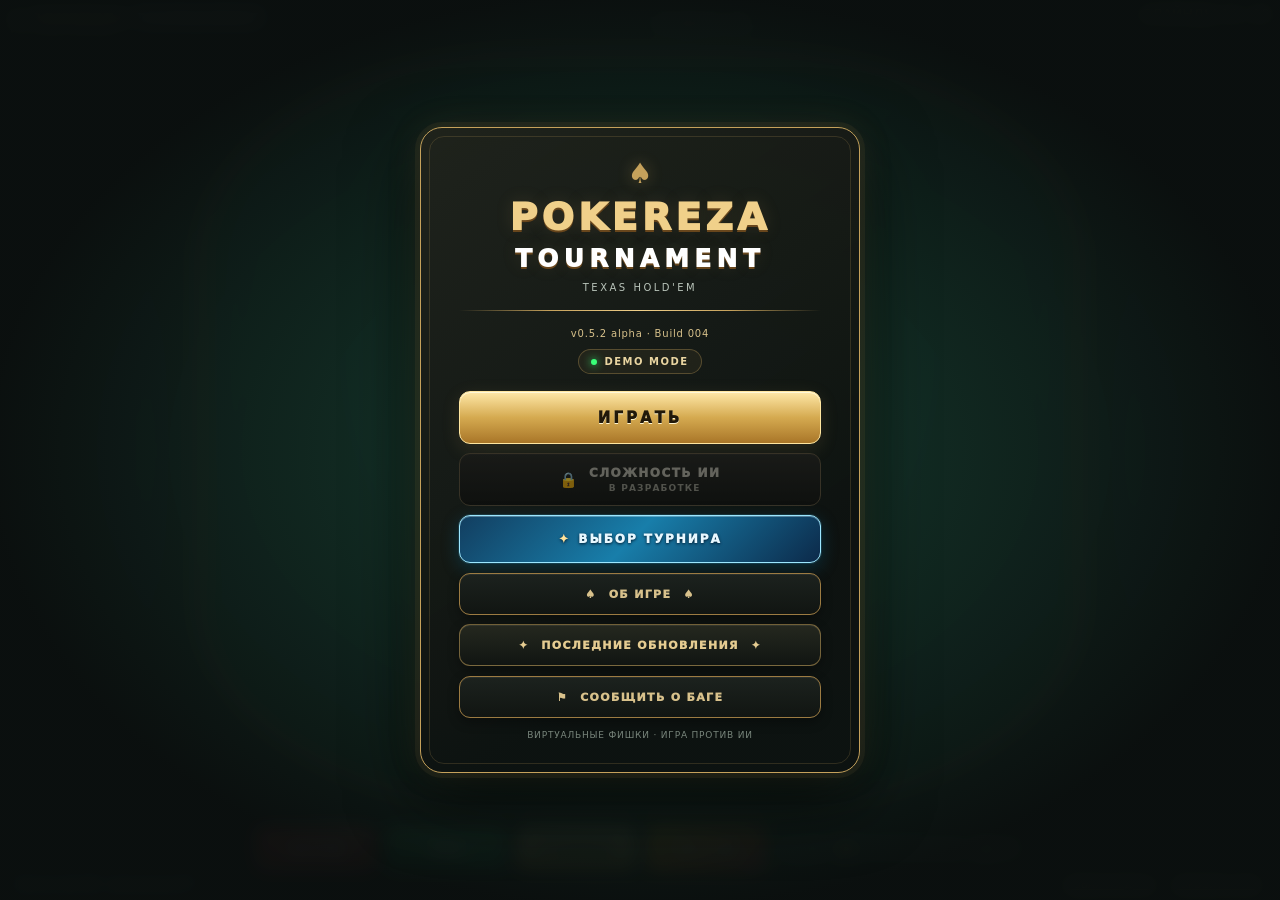
<file: Pokereza_Tournament_Build_004.html>
<!doctype html>
<html lang="ru">
<head>
<meta charset="UTF-8">
<meta name="viewport" content="width=device-width,initial-scale=1,maximum-scale=1,viewport-fit=cover">
<meta name="theme-color" content="#101315">
<title>Pokereza Tournament — Demo</title>
<style>
:root{--bg:#101315;--felt:#14543f;--gold:#c5a15b;--cream:#f0ebdd;--red:#ff3038;--green:#39ff78}
*{box-sizing:border-box}
html,body{margin:0;width:100%;height:100%;overflow:hidden;background:radial-gradient(ellipse,#202725,#101315 72%);font-family:system-ui,-apple-system,Arial;color:var(--cream)}
button{font:inherit;cursor:pointer;border:0}button:disabled{opacity:.4}
.app{height:100dvh;padding:7px 10px;display:flex;flex-direction:column;gap:5px}
.top{height:32px;display:flex;justify-content:space-between;align-items:center;font-size:clamp(10px,1.4vw,14px);color:#e8ce8c}
.brand-wrap{display:flex;flex-direction:column;justify-content:center;gap:1px}.brand{font-weight:900;letter-spacing:.12em;line-height:1.1}.brand span{color:#fff}
.build-tag{font-size:8px;line-height:1;color:#d8bd7a99;pointer-events:none;letter-spacing:.04em}
.tablewrap{flex:1;min-height:0;display:grid;place-items:center}
.table{position:relative;width:min(100%,900px);height:100%;border-radius:38%/28%;background:radial-gradient(ellipse at 50% 40%,#1a674b,#0b382b 76%);border:clamp(7px,1.2vw,14px) solid #38291b;box-shadow:inset 0 0 0 2px var(--gold),inset 0 0 0 7px #101315,0 10px 30px #0009}
.table.high-roller{background:radial-gradient(ellipse at 50% 40%,#1d6097 0%,#0d3764 48%,#06172f 100%);border-color:#49371e;box-shadow:inset 0 0 0 3px #d7b765,inset 0 0 0 8px #101315,0 10px 30px #0009;overflow:visible}
.table.high-roller:before{content:"";position:absolute;inset:0;border-radius:inherit;pointer-events:none;z-index:0;opacity:.76;background-image:url("data:image/svg+xml,%3Csvg xmlns='http://www.w3.org/2000/svg' width='104' height='104' viewBox='0 0 104 104'%3E%3Cg fill='none' stroke='%239bd5ff' stroke-opacity='.13' stroke-width='1'%3E%3Cpath d='M52 0L104 52 52 104 0 52Z M0 0L104 104 M104 0L0 104 M26 0L104 78 M78 0L0 78 M0 26L78 104 M104 26L26 104'/%3E%3C/g%3E%3Cg fill='%239bd5ff' fill-opacity='.13' font-family='Arial,sans-serif' font-size='20' text-anchor='middle'%3E%3Ctext x='26' y='25'%3E%E2%99%A0%3C/text%3E%3Ctext x='78' y='25'%3E%E2%99%A5%3C/text%3E%3Ctext x='26' y='77'%3E%E2%99%A6%3C/text%3E%3Ctext x='78' y='77'%3E%E2%99%A3%3C/text%3E%3C/g%3E%3C/svg%3E"),repeating-linear-gradient(45deg,transparent 0 25px,#a9d8ff08 26px 27px,transparent 28px 50px),repeating-linear-gradient(-45deg,transparent 0 25px,#e5c56a08 26px 27px,transparent 28px 50px);background-size:104px 104px,auto,auto}
.table.high-roller .wm{color:#f2d58a;text-shadow:0 0 7px #73caff77,0 2px 3px #00142c;letter-spacing:.12em}
.table.high-roller .wm:before,.table.high-roller .wm:after{display:none}
.table.high-roller:after{border-color:#e5c56a66;z-index:1}
.table:after{content:"";position:absolute;inset:3%;border:1px solid #d6b76a44;border-radius:38%/28%;pointer-events:none}
.wm{position:absolute;left:50%;top:50%;transform:translate(-50%,-50%);display:flex;align-items:center;gap:clamp(8px,1.5vw,17px);white-space:nowrap;z-index:1;pointer-events:none;color:#d8b45f;font-size:clamp(13px,2.5vw,25px);font-weight:900;letter-spacing:.17em;text-shadow:0 0 5px #c5a15b55,0 1px 2px #0008;opacity:.78}
.wm:before,.wm:after{content:"";display:block;width:clamp(18px,5vw,58px);height:1px;background:linear-gradient(90deg,transparent,#d5b66b,#f0d995);box-shadow:0 0 4px #c5a15b33}.wm:after{transform:scaleX(-1)}
.pot{position:absolute;top:22%;left:50%;transform:translateX(-50%);z-index:2;text-align:center;font-size:clamp(11px,1.4vw,15px);font-weight:800;white-space:nowrap}
.pot small{display:block;color:#c6d5c8;font-size:.8em;margin-bottom:3px}
.table.ai-winner-state .pot{visibility:hidden}
.community{position:absolute;top:50%;left:50%;transform:translate(-50%,-50%);display:flex;gap:clamp(4px,.7vw,9px);z-index:3;transition:top .9s cubic-bezier(.22,.75,.25,1)}
.card{width:clamp(48px,7vw,82px);height:clamp(70px,10.2vw,116px);background:#fff;color:#161616;border:1px solid #d8d8d3;border-radius:4px;box-shadow:0 2px 4px #0004;display:flex;flex-direction:column;justify-content:space-between;padding:5px 6px;font-weight:800;flex-shrink:0;position:relative;overflow:hidden}
.card.red{color:#c62836}.rank{font-size:clamp(17px,2.5vw,27px);line-height:1}.center{align-self:center;font-size:clamp(27px,4vw,42px);font-weight:500;line-height:1}
.community .card.reveal-card{animation:cardReveal .55s cubic-bezier(.22,.75,.25,1) both;backface-visibility:hidden}
@keyframes cardReveal{0%{opacity:0;transform:translate3d(0,-9px,0) scale(.975)}100%{opacity:1;transform:translate3d(0,0,0) scale(1)}}
.back{background:repeating-linear-gradient(45deg,#76232b,#76232b 3px,#9c333b 3px,#9c333b 6px);border:2px solid #e4c98d;position:relative}
.back:after{content:"♠";position:absolute;inset:5px;border:1px solid #e4c98d;border-radius:2px;display:grid;place-items:center;color:#e4c98d;font-size:24px}
.hole{position:absolute;top:calc(73% - clamp(42px,6vw,66px));left:50%;transform:translateX(-50%);display:flex;gap:5px;z-index:4;transition:top .35s ease,gap .35s ease}
.hole .card{width:clamp(58px,8.5vw,94px);height:clamp(84px,12vw,132px);transition:width .35s ease,height .35s ease,box-shadow .25s,border-color .25s}
.hole.winner-hole{top:calc(50% + clamp(35px,5.1vw,58px) + 6px);gap:clamp(4px,.7vw,9px)}
.hole.winner-hole .card{width:clamp(48px,7vw,82px);height:clamp(70px,10.2vw,116px)}
.card.winning-card,.mini-card.winning-card{border:2px solid #f0d08a!important;box-shadow:0 0 0 2px #c5a15b66,0 0 12px #e5bd63cc,0 2px 5px #0008!important;z-index:2}
.community.ai-winner-board{top:60%}
.hole.ai-loser-hole{top:calc(73% - clamp(35px,5.1vw,58px));gap:clamp(4px,.7vw,9px)}
.hole.ai-loser-hole .card{width:clamp(48px,7vw,82px);height:clamp(70px,10.2vw,116px);padding:5px 6px}
.opponent-cards.ai-winner-cards,.opponent-cards.ai-winner-cards.revealed{top:calc(60% - clamp(55px,15vw,70px)*1.5 - 10px)!important;left:50%!important;right:auto!important;transform:translate(-50%,0)!important;gap:3px!important;opacity:1;z-index:5;filter:drop-shadow(0 2px 4px #000b);animation:aiWinnerCardsIn .65s cubic-bezier(.22,.75,.25,1) .5s both;transition:none!important}
.opponent-cards.ai-winner-cards .mini-card,.opponent-cards.ai-winner-cards.revealed .mini-card{width:clamp(38px,10.5vw,49px)!important;height:clamp(55px,15vw,70px)!important;padding:4px;border:1px solid #fff;border-radius:4px;background:linear-gradient(145deg,#fff 0%,#f8f8f5 100%);color:#171717;box-shadow:0 2px 5px #0009,inset 0 0 0 1px #deded8;overflow:hidden;flex-shrink:0}
.opponent-cards.ai-winner-cards .mini-card.red,.opponent-cards.ai-winner-cards.revealed .mini-card.red{color:#c62836!important}
.opponent-cards.ai-winner-cards .mini-rank,.opponent-cards.ai-winner-cards.revealed .mini-rank{top:4px!important;left:4px!important;font-size:16px!important;font-weight:1000!important;line-height:1!important}
.opponent-cards.ai-winner-cards .mini-suit,.opponent-cards.ai-winner-cards.revealed .mini-suit{bottom:4px!important;right:4px!important;font-size:23px!important;line-height:1!important}
.opponent-cards.ai-winner-cards .mini-card:after,.opponent-cards.ai-winner-cards.revealed .mini-card:after{content:none!important}
.hole.folded-hole{top:calc(73% - clamp(42px,6vw,66px) + 35px)!important;left:50%!important;right:auto!important;transform:translate(-50%,0)!important;gap:clamp(4px,.7vw,9px)!important;z-index:5;filter:brightness(.45) drop-shadow(0 2px 4px #000b);transition:none!important}
.hole.folded-hole .card{width:clamp(48px,7vw,82px)!important;height:clamp(70px,10.2vw,116px)!important;padding:5px 6px!important;filter:brightness(.45);border-radius:4px}
@keyframes aiWinnerCardsIn{from{opacity:0;transform:translate(-50%,8px) scale(.94)}to{opacity:1;transform:translate(-50%,0) scale(1)}}
.seat{position:absolute;z-index:4;display:flex;align-items:center;gap:7px;min-width:112px;padding:7px 9px;border:1px solid #c5a15b88;border-radius:12px;background:#101513ee;box-shadow:0 4px 12px #0006;overflow:visible}
.avatar{width:clamp(38px,4.5vw,49px);height:clamp(38px,4.5vw,49px);border:2px solid var(--gold);border-radius:50%;background:linear-gradient(135deg,#d4b36d,#5c4727);color:#17140e;display:grid;place-items:center;font-size:clamp(20px,2.5vw,27px);font-weight:900;flex-shrink:0}
.avatar-wrap{position:relative;flex-shrink:0}.name{font-size:clamp(10px,1.2vw,14px);font-weight:800;white-space:nowrap}.stack{font-size:clamp(11px,1.35vw,15px);color:#f0d08a;white-space:nowrap;font-weight:800}.state{font-size:10px;color:#b9c4ba}
.seat.user-seat{min-width:clamp(170px,23vw,230px);gap:9px;padding:8px 11px;border-width:2px}
.user-seat .avatar{width:clamp(49px,6vw,62px);height:clamp(64px,7.5vw,76px);border-radius:15px;font-size:clamp(25px,3.2vw,34px);border-width:3px;box-shadow:0 0 12px #c5a15b55}
.user-seat .name{font-size:clamp(12px,1.65vw,16px)}.user-seat .stack{font-size:clamp(14px,1.9vw,19px);font-weight:900}.user-seat .state{font-size:10px}
.seat.active{border-color:#f3d17c;box-shadow:0 0 0 2px #c5a15b44,0 0 18px #e4c16a44}.seat.folded{opacity:.35}
.s0{top:8%;left:50%;transform:translateX(-50%)}.s1{top:31%;right:2%}.s2{top:31%;left:2%}.s3{bottom:1%;left:50%;transform:translateX(-50%)}
.win-display{position:absolute;left:50%;bottom:calc(100% + 8px);transform:translateX(-50%);display:none;flex-direction:column;align-items:center;justify-content:center;z-index:300;white-space:nowrap;text-align:center;pointer-events:none;min-width:100px;animation:winEntrance .8s cubic-bezier(.16,1,.3,1) both}
.seat:has(.win-display.visible){z-index:400!important}.seat:has(.win-display.visible) .win-display{z-index:500!important}.win-display.visible{display:flex}.win-word{font-size:clamp(30px,5vw,48px);line-height:.95;font-weight:1000;letter-spacing:.08em;color:#ffdc70;-webkit-text-stroke:1px #8e5b13;text-shadow:0 0 3px #fff4bc,0 0 9px #ffd04a,0 0 18px #e99b19,0 3px 4px #000;animation:winGlow 1.2s ease-in-out infinite alternate}
.win-prize{font-size:clamp(12px,1.7vw,17px);font-weight:1000;color:#fff0b0;text-shadow:0 2px 4px #000,0 0 8px #000;margin-top:5px}.win-combo{font-size:clamp(9px,1.2vw,12px);font-weight:900;color:#fff;text-shadow:0 2px 4px #000;margin-top:2px}
@keyframes winEntrance{0%{opacity:0;transform:translate(-50%,12px) scale(.45)}65%{opacity:1;transform:translate(-50%,-4px) scale(1.12)}100%{opacity:1;transform:translate(-50%,0) scale(1)}}
@keyframes winGlow{from{filter:brightness(1);text-shadow:0 0 3px #fff4bc,0 0 8px #ffd04a,0 0 15px #e99b19,0 3px 4px #000}to{filter:brightness(1.25);text-shadow:0 0 5px #fff8d6,0 0 13px #ffd04a,0 0 24px #e99b19,0 3px 4px #000}}
.action-label{position:absolute;left:50%;bottom:calc(100% + 6px);transform:translateX(-50%);z-index:7;color:#ffe3a0;font-size:clamp(20px,3vw,29px);font-weight:1000;line-height:1.1;white-space:nowrap;text-shadow:0 2px 4px #000,0 0 8px #000;pointer-events:none;letter-spacing:.04em}
.action-label:empty{display:none}.action-label.thinking{color:#fff;font-size:clamp(13px,1.8vw,17px);font-weight:800;letter-spacing:0}
.action-label.thinking:after{content:"";display:inline-block;width:1.2em;text-align:left;animation:thinkingDots 1.2s steps(4,end) infinite}
.action-label.raise-label,.action-label.bet-label{color:#ffe3a0;text-shadow:0 0 5px #b98a3a,0 0 10px #8c5c16,0 2px 4px #000}
.action-label.fold-label{color:#ff3038;text-shadow:0 0 5px #b50012,0 2px 4px #000}
.action-label.call-label,.action-label.check-label{color:#39ff78;text-shadow:0 0 4px #00b84d,0 0 9px #007d38,0 2px 4px #000}
.action-label.allin-label{color:#ffb02e;font-size:clamp(21px,3.2vw,31px);font-weight:1000;letter-spacing:.055em;background:linear-gradient(180deg,#fff7b0 0%,#ffd447 20%,#ff941c 43%,#ff4b13 68%,#f20e21 100%);-webkit-background-clip:text;background-clip:text;-webkit-text-fill-color:transparent;filter:drop-shadow(0 0 2px #fff0a0) drop-shadow(0 0 5px #ff8a00) drop-shadow(0 0 10px #ff2800);animation:allinFlame .55s ease-in-out infinite alternate}
@keyframes allinFlame{from{transform:translateX(-50%) scale(1);filter:drop-shadow(0 0 3px #ffd34f) drop-shadow(0 0 6px #ff6500) drop-shadow(0 0 10px #f20e21)}to{transform:translateX(-50%) scale(1.055);filter:drop-shadow(0 0 4px #fff1a8) drop-shadow(0 0 10px #ff6500) drop-shadow(0 0 15px #f20e21)}}
.action-label.bet-label,.action-label.raise-label,.action-label.small-blind-label,.action-label.big-blind-label{bottom:calc(100% + 8px);display:flex;flex-direction:column;align-items:center;gap:3px;line-height:1;white-space:nowrap;max-width:min(44vw,190px);z-index:8}
.action-label.small-blind-label .bet-action-name,.action-label.big-blind-label .bet-action-name{font-size:clamp(13px,1.9vw,18px);letter-spacing:.015em}
.action-label .bet-action-name{display:block;font-size:clamp(15px,2.3vw,22px);line-height:1.05}
.action-label .bet-action-amount{display:none}
.gold-chip{width:clamp(13px,1.8vw,18px);height:clamp(13px,1.8vw,18px);border-radius:50%;flex-shrink:0;display:inline-grid;place-items:center;color:#4a3210;font-size:clamp(8px,1.1vw,11px);font-weight:1000;line-height:1;background:radial-gradient(circle at 35% 30%,#fff0ae 0%,#e9c56b 32%,#bd8730 72%,#704718 100%);border:2px dashed #fff0b1;box-shadow:0 0 0 1px #7e561c,0 1px 3px #000b}
.blue-chip{width:clamp(13px,1.8vw,18px);height:clamp(13px,1.8vw,18px);border-radius:50%;flex-shrink:0;display:inline-grid;place-items:center;color:#080b12;font-size:clamp(8px,1.1vw,11px);font-weight:1000;line-height:1;background:radial-gradient(circle at 35% 28%,#b8dcff 0%,#438be1 32%,#1450a0 70%,#082653 100%);border:2px solid #d7b765;box-shadow:0 0 0 1px #75551d,0 1px 3px #000b}
.blue-chip:before{content:"♠";display:block}
.seat .action-label.bet-label,.seat .action-label.raise-label,.seat .action-label.small-blind-label,.seat .action-label.big-blind-label{left:50%;bottom:calc(100% + 9px)}
.seat.s0 .action-label.bet-label,.seat.s0 .action-label.raise-label{bottom:auto;top:calc(100% + 7px)}
.seat.s0 .action-label.small-blind-label,.seat.s0 .action-label.big-blind-label{bottom:calc(100% + 9px);top:auto}
.seat.s1 .action-label.bet-label,.seat.s1 .action-label.raise-label,.seat.s1 .action-label.small-blind-label,.seat.s1 .action-label.big-blind-label{left:50%}
.seat.s2 .action-label.bet-label,.seat.s2 .action-label.raise-label,.seat.s2 .action-label.small-blind-label,.seat.s2 .action-label.big-blind-label{left:50%}
.seat.s3 .action-label.bet-label,.seat.s3 .action-label.raise-label,.seat.s3 .action-label.small-blind-label,.seat.s3 .action-label.big-blind-label{bottom:calc(100% + 9px)}
.seat.user-seat.folded{z-index:30!important}
.seat.user-seat .action-label.fold-label{z-index:30!important;position:absolute;left:50%;bottom:calc(100% + 6px);transform:translateX(-50%);white-space:nowrap;pointer-events:none;color:#ff3038;text-shadow:0 0 5px #b50012,0 2px 4px #000,0 0 10px #000}
.opponent-cards{position:absolute;display:flex;gap:4px;z-index:3;opacity:.95;pointer-events:none}
.opponent-cards .mini-card{width:clamp(20px,2.8vw,26px);height:clamp(29px,4vw,37px);border:1px solid #d5bd83;border-radius:3px;background:repeating-linear-gradient(45deg,#76232b,#76232b 2px,#9c333b 2px,#9c333b 4px);box-shadow:0 1px 3px #0008;position:relative;display:block}
.opponent-cards.c0{top:calc(17% + 5px);left:calc(50% - 25px);transform:translateX(-50%)}.opponent-cards.c1{top:43%;right:calc(2% + 5px)}.opponent-cards.c2{top:43%;left:calc(2% + 5px)}
.opponent-cards .mini-card:after{content:"♠";position:absolute;inset:2px;border:1px solid #d5bd83;border-radius:1px;display:grid;place-items:center;color:#e4c98d;font-size:clamp(10px,1.5vw,14px)}
.opponent-cards.revealed{gap:5px;opacity:1;z-index:3;filter:drop-shadow(0 2px 3px #0009)}
.opponent-cards.revealed .mini-card{width:clamp(30px,4vw,38px);height:clamp(44px,5.8vw,55px);background:linear-gradient(145deg,#fff 0%,#f8f8f5 100%);border:1px solid #fff;border-radius:4px;color:#171717;box-shadow:0 2px 5px #0009,inset 0 0 0 1px #deded8}
.opponent-cards.revealed .mini-card.red{color:#c62836}.opponent-cards.revealed .mini-rank{top:3px;left:4px;font-size:clamp(12px,1.6vw,16px);font-weight:1000;line-height:1}.opponent-cards.revealed .mini-suit{bottom:3px;right:4px;font-size:clamp(13px,1.7vw,17px);line-height:1}
.mini-rank{position:absolute;top:1px;left:2px;font-size:clamp(9px,1.2vw,11px);font-weight:900;line-height:1}.mini-suit{position:absolute;bottom:1px;right:2px;font-size:clamp(9px,1.2vw,11px);line-height:1}.opponent-cards.revealed .mini-card:after{content:none}
.hand-bet{position:absolute;z-index:6;display:none;align-items:center;justify-content:center;gap:5px;padding:4px 7px;border:1px solid #c5a15b;border-radius:13px;background:linear-gradient(180deg,#25251ef5,#0b100df5);box-shadow:0 2px 8px #000b,0 0 7px #c5a15b55;color:#ffe3a0;font-size:clamp(11px,1.5vw,15px);font-weight:1000;line-height:1;white-space:nowrap;pointer-events:none}
.hand-bet.visible{display:flex}
.hand-bet .bet-chips{display:flex;align-items:center;position:relative;height:clamp(17px,2vw,22px);padding-left:1px;padding-right:2px}
.hand-bet .bet-chips .gold-chip,.hand-bet .bet-chips .blue-chip{position:relative;width:clamp(14px,1.65vw,18px);height:clamp(14px,1.65vw,18px);flex:0 0 clamp(14px,1.65vw,18px);margin-left:clamp(-7px,-.65vw,-5px);font-size:0;box-shadow:0 0 0 1px #7e561c,0 2px 3px #000b}
.hand-bet .bet-chips .gold-chip{border-width:2px}.hand-bet .bet-chips .blue-chip{border-width:2px}
.hand-bet .bet-chips .gold-chip:first-child,.hand-bet .bet-chips .blue-chip:first-child{margin-left:0;z-index:1}
.hand-bet .bet-chips .gold-chip:nth-child(2),.hand-bet .bet-chips .blue-chip:nth-child(2){z-index:2;transform:translateY(2px)}
.hand-bet .bet-chips .gold-chip:nth-child(3),.hand-bet .bet-chips .blue-chip:nth-child(3){z-index:3;transform:translateY(-2px)}
.hand-bet .bet-total{position:relative;z-index:6;font-variant-numeric:tabular-nums;letter-spacing:.01em}
.hand-bet.b0{top:calc(73% + clamp(0px,1vw,8px));left:calc(50% + clamp(68px,9vw,102px) + 15px)}
.hand-bet.b1{top:calc(43% - 4px);left:calc(2% + clamp(58px,8vw,82px) + 25px)}
.hand-bet.b2{top:calc(17% + 10px);left:calc(50% + clamp(28px,4vw,42px) - 25px)}
.hand-bet.b3{top:calc(43% - 4px);right:calc(2% + clamp(58px,8vw,82px) + 25px)}
.actions{position:relative;display:flex;align-items:center;justify-content:center;gap:clamp(4px,.8vw,10px);min-height:48px}
.act{min-width:clamp(62px,10vw,120px);padding:clamp(8px,1.4vh,13px) 9px;border-radius:10px;font-weight:900;font-size:clamp(11px,1.5vw,16px);color:white;text-transform:uppercase;transition:filter .15s,box-shadow .15s,transform .15s}
.act:not(:disabled):active{transform:translateY(1px);filter:brightness(1.15)}
.fold{color:#fff;background:linear-gradient(180deg,#f04c52,#a91e2b);box-shadow:inset 0 1px 0 #ff9c9f55,0 2px 8px #a91e2b35}.call{color:#fff;background:linear-gradient(180deg,#2dcf7c,#087343);box-shadow:inset 0 1px 0 #a3ffd055,0 2px 8px #00b84d30}.raise,.raise.bet-mode{color:#211809;background:linear-gradient(180deg,#ffe3a0,#c18b30);box-shadow:inset 0 1px 0 #fff4cf88,0 2px 8px #b98a3a45}.allin{color:#fff8dc;background:linear-gradient(135deg,#ffb21c 0%,#ff5a00 48%,#bd1826 100%);border:1px solid #ffb044;box-shadow:inset 0 1px 0 #fff5bd66,0 0 8px #ff5a0040;text-shadow:0 1px 3px #5a1400}
.next-hand{display:none;position:absolute;z-index:15;left:0;bottom:calc(100% + 5px);width:clamp(62px,10vw,120px);min-width:0;height:clamp(58px,7.5vw,76px);padding:4px;background:linear-gradient(180deg,#ffe3a0,#b98a3a);color:#211809;border:1px solid #ffe8ae;border-radius:10px;box-shadow:0 0 12px #c5a15b55,inset 0 1px 0 #fff8d9;font-size:clamp(11px,1.4vw,15px);font-weight:1000;letter-spacing:.04em}
.next-hand.visible{display:block;animation:nextButtonIn .4s ease-out both}
@keyframes nextButtonIn{from{opacity:0;transform:translateY(8px)}to{opacity:1;transform:translateY(0)}}
.betbox{display:flex;align-items:center;gap:5px;padding:5px 8px;border:1px solid #c5a15b66;border-radius:9px;background:#111614;font-size:11px;text-transform:uppercase}.betbox input{width:clamp(65px,11vw,130px);accent-color:var(--gold)}
.notice{display:none}.bottom{display:flex;justify-content:space-between;align-items:center;gap:6px;font-size:10px;color:#b8beb8;padding:0 5px 2px}.bottom button{background:none;color:#f0d08a;text-decoration:underline;font-size:10px;text-transform:uppercase}
.flying-chip{position:fixed;left:0;top:0;width:clamp(30px,4vw,40px);height:clamp(30px,4vw,40px);border-radius:50%;display:grid;place-items:center;z-index:1000;pointer-events:none;transform:translate(-50%,-50%);will-change:transform,opacity}
.flying-chip.gold-flying{color:#4a3210;font-size:20px;font-weight:1000;line-height:1;background:radial-gradient(circle at 35% 30%,#fff0ae 0%,#e9c56b 32%,#bd8730 72%,#704718 100%);border:4px dashed #fff0b1;box-shadow:0 0 0 2px #7e561c,0 3px 12px #000b,0 0 18px #e9c56b99}
.flying-chip.gold-flying:after{content:"";position:absolute;inset:6px;border-radius:50%;border:2px solid #fff2b8aa}
.flying-chip.blue-flying{background:radial-gradient(circle at 35% 28%,#b8dcff 0%,#438be1 32%,#1450a0 70%,#082653 100%);border:4px solid #d7b765;box-shadow:0 0 0 2px #75551d,0 3px 12px #000b,0 0 18px #438be199}
.flying-chip.blue-flying:after{content:"♠";position:absolute;inset:0;display:grid;place-items:center;color:#050912;font-size:23px;font-weight:1000}
@keyframes chipFlight{0%{transform:translate(-50%,-50%) translate(0,0) scale(.72);opacity:0}10%{opacity:1}75%{opacity:1}100%{transform:translate(-50%,-50%) translate(var(--dx),var(--dy)) scale(.55);opacity:0}}
.flying-chip.fly{animation:chipFlight .8s cubic-bezier(.22,.75,.25,1) forwards}
@media(prefers-reduced-motion:reduce){.flying-chip.fly{animation-duration:.15s}}
.exit-button{display:none;position:absolute;top:calc(100% + 5px);right:0;z-index:20;padding:10px 24px;border:2px solid #c5a15b;border-radius:12px;background:linear-gradient(180deg,#292b25,#151a16);color:#f0d08a;font-size:20px;font-weight:1000;letter-spacing:.12em;box-shadow:0 3px 10px #0008;min-width:112px;min-height:42px}
.exit-button.visible{display:block}.exit-button:active{transform:translateY(1px);filter:brightness(1.15)}
.top-blinds{position:relative;display:flex;flex-direction:column;align-items:flex-end;justify-content:center;height:100%;padding-bottom:18px;white-space:nowrap}
.exit-menu-buttons{display:none;flex-direction:column;gap:9px}
.exit-menu-buttons.visible{display:flex}
.start-screen.exit-mode .menu-buttons #playButton{display:none}
.start-screen.exit-mode .exit-menu-buttons{display:flex}
.menu-button.resume-button{border-color:#ffe6a0;background:linear-gradient(180deg,#ffe8a8 0%,#d5aa50 50%,#a97628 100%);box-shadow:inset 0 1px 0 #fff8d9,0 5px 18px #c5a15b25;color:#211809;text-shadow:0 1px #fff5d0;font-size:15px;letter-spacing:.2em;min-height:53px}
.menu-button.restart-button{border-color:#a91e2b;background:linear-gradient(180deg,#f04c52,#a91e2b);color:#fff;font-size:13px;letter-spacing:.12em;min-height:48px}
.start-screen{position:fixed;inset:0;z-index:5000;display:flex;align-items:center;justify-content:center;padding:18px;background:radial-gradient(ellipse at center,#183c30ee 0%,#0b100ff7 72%);backdrop-filter:blur(8px);transition:opacity .45s ease,visibility .45s ease;overflow-y:auto}
.start-screen.hidden{opacity:0;visibility:hidden;pointer-events:none}
.start-panel{position:relative;width:min(440px,100%);padding:clamp(19px,4vh,32px) clamp(20px,6vw,38px);text-align:center;border:1px solid #c5a15b;border-radius:22px;background:linear-gradient(145deg,#20231cee,#0d1210f7 72%);box-shadow:0 0 0 5px #c5a15b12,0 0 35px #c5a15b20,0 24px 70px #000b;overflow:hidden;animation:panelEnter .55s cubic-bezier(.22,.75,.25,1) both}
.start-panel:before{content:"";position:absolute;inset:8px;border:1px solid #c5a15b30;border-radius:15px;pointer-events:none}
.start-ornament{position:relative;color:#c5a15b;font-size:28px;line-height:1;margin-bottom:8px;text-shadow:0 0 16px #c5a15b55}
.start-title{position:relative;font-size:clamp(27px,7vw,38px);font-weight:1000;letter-spacing:.11em;color:#f0d08a;text-shadow:0 2px 0 #68461c,0 0 18px #c5a15b25;line-height:1.12}
.start-title span{display:block;color:#fff;font-size:.65em;letter-spacing:.22em;margin-top:7px}
.start-subtitle{position:relative;margin-top:9px;color:#b9c4ba;font-size:10px;letter-spacing:.25em;text-transform:uppercase}
.start-divider{position:relative;height:1px;margin:17px 0;background:linear-gradient(90deg,transparent,#c5a15b,#f0d08a,#c5a15b,transparent)}
.start-version{position:relative;color:#d7c18b;font-size:10px;letter-spacing:.08em}
.start-demo{position:relative;display:inline-flex;align-items:center;gap:7px;margin-top:10px;padding:6px 12px;border:1px solid #c5a15b55;border-radius:30px;background:#c5a15b12;color:#e9d5a1;font-size:10px;font-weight:800;letter-spacing:.15em}
.start-demo:before{content:"";width:6px;height:6px;border-radius:50%;background:#39ff78;box-shadow:0 0 8px #39ff78}
.menu-buttons{position:relative;display:flex;flex-direction:column;gap:9px;margin-top:17px}
.menu-button{position:relative;width:100%;min-height:48px;padding:12px 15px;border:1px solid #c5a15b;border-radius:11px;background:linear-gradient(180deg,#292b25,#151a16);box-shadow:inset 0 1px 0 #ffffff10,0 4px 12px #0005;color:#f0d08a;font-size:12px;font-weight:1000;letter-spacing:.12em;text-align:center;transition:transform .25s ease,filter .25s ease,box-shadow .25s ease,background .3s ease}
.menu-button:not(:disabled):hover{filter:brightness(1.12);box-shadow:inset 0 1px 0 #ffffff18,0 6px 16px #0007}
.menu-button:not(:disabled):active{transform:translateY(1px);filter:brightness(1.15)}
.menu-button.primary{border-color:#ffe6a0;background:linear-gradient(180deg,#ffe8a8 0%,#d5aa50 50%,#a97628 100%);box-shadow:inset 0 1px 0 #fff8d9,0 5px 18px #c5a15b25;color:#211809;text-shadow:0 1px #fff5d0;font-size:15px;letter-spacing:.2em;min-height:53px}
.menu-button.locked{display:flex;align-items:center;justify-content:center;gap:9px;border-color:#514a38;background:linear-gradient(180deg,#252723,#151815);box-shadow:inset 0 1px 0 #ffffff05;color:#777a70;opacity:1;cursor:not-allowed;filter:brightness(.68)}
.menu-button.locked .lock-icon{font-size:15px;opacity:.8}
.menu-button.locked .menu-button-text{display:flex;flex-direction:column;align-items:center;gap:3px}
.menu-button.locked .menu-button-title{font-size:12px;color:#929188}
.menu-button.locked .menu-button-subtitle{font-size:9px;font-weight:700;letter-spacing:.13em;color:#77786f}
.menu-button.tournament-select-button{border:1px solid #9ce7ff;background:linear-gradient(135deg,#123e60 0%,#187eaa 48%,#0c2a4a 100%);color:#e8f8ff;text-shadow:0 1px 3px #001b30;box-shadow:inset 0 1px 0 #d9f5ff55,0 0 0 1px #4dc9ff22,0 5px 18px #007eb844;letter-spacing:.16em}.menu-button.tournament-select-button:before{content:"✦";margin-right:8px;color:#ffe39b}.menu-button.info-button{min-height:42px;margin-top:1px;background:linear-gradient(180deg,#1c221e,#111512);border-color:#9c7b42;color:#d8c18b;font-size:11px}
.menu-button.updates-button{min-height:42px;background:linear-gradient(180deg,#25281f,#111512);border-color:#c5a15b88;color:#e5cc91;font-size:11px}
.start-footnote{position:relative;margin-top:12px;color:#79867c;font-size:9px;letter-spacing:.09em}
.info-overlay{position:fixed;inset:0;z-index:6000;display:flex;align-items:center;justify-content:center;padding:18px;background:#050807d9;backdrop-filter:blur(7px);opacity:0;visibility:hidden;pointer-events:none;transition:opacity .38s ease,visibility .38s ease;overflow-y:auto}
.info-overlay.visible{opacity:1;visibility:visible;pointer-events:auto}
.info-panel{position:relative;width:min(390px,100%);max-height:min(90dvh,760px);overflow-y:auto;padding:27px 23px 22px;border:1px solid #c5a15b;border-radius:18px;background:linear-gradient(145deg,#20231c,#0d1210 78%);box-shadow:0 0 0 4px #c5a15b12,0 20px 60px #000c;text-align:center;opacity:0;transform:translateY(14px) scale(.98);transition:opacity .38s cubic-bezier(.22,.75,.25,1),transform .38s cubic-bezier(.22,.75,.25,1)}
.info-overlay.visible .info-panel{opacity:1;transform:translateY(0) scale(1)}
.info-panel:before{content:"";position:absolute;inset:7px;border:1px solid #c5a15b30;border-radius:12px;pointer-events:none}
.info-title{position:relative;color:#f0d08a;font-size:21px;font-weight:1000;letter-spacing:.12em}
.info-text{position:relative;margin-top:15px;color:#c4c9bf;font-size:12px;line-height:1.65}
.info-text strong{color:#f0d08a}
.info-close{position:relative;width:100%;margin-top:20px;padding:12px;border:1px solid #ffe6a0;border-radius:10px;background:linear-gradient(180deg,#ffe8a8,#bd8a32);color:#211809;font-weight:1000;letter-spacing:.12em;transition:filter .25s,transform .25s}
.info-close:hover{filter:brightness(1.08)}.info-close:active{transform:translateY(1px)}
.update-list{position:relative;display:flex;flex-direction:column;gap:10px;margin-top:17px;text-align:left}
.update-item{padding:12px;border:1px solid #c5a15b55;border-radius:10px;background:linear-gradient(145deg,#191f1b,#101411);box-shadow:inset 0 1px 0 #ffffff06;opacity:1;transform:translateY(0);animation:updateEnter .42s ease forwards}
.update-item:nth-child(n+6){display:none}
.update-list.show-all .update-item{display:block}
.update-list-toggle{position:relative;width:100%;margin-top:12px;padding:11px;border:1px solid #c5a15b88;border-radius:10px;background:linear-gradient(180deg,#292b25,#151a16);color:#f0d08a;font-size:11px;font-weight:1000;letter-spacing:.1em}
.update-list-toggle:active{transform:translateY(1px);filter:brightness(1.1)}
.update-item:nth-child(1){animation-delay:.08s}.update-item:nth-child(2){animation-delay:.14s}.update-item:nth-child(3){animation-delay:.2s}.update-item:nth-child(4){animation-delay:.26s}.update-item:nth-child(5){animation-delay:.32s}
@keyframes panelEnter{from{opacity:0;transform:translateY(12px) scale(.985)}to{opacity:1;transform:translateY(0) scale(1)}}
@keyframes updateEnter{to{opacity:1;transform:translateY(0)}}
.update-head{display:flex;justify-content:space-between;align-items:center;gap:8px;margin-bottom:7px}
.update-build{color:#f0d08a;font-size:11px;font-weight:1000;letter-spacing:.08em}
.update-type{padding:3px 7px;border:1px solid #39ff7844;border-radius:20px;color:#8de7a9;font-size:8px;font-weight:900;letter-spacing:.08em;white-space:nowrap}
.update-type.major{border-color:#f0d08a99;color:#ffdc70;background:linear-gradient(135deg,#c5a15b20,#c5a15b08);box-shadow:0 0 9px #c5a15b22}
.update-item.major-update{border:1px solid #f0d08a;background:linear-gradient(135deg,#39301c,#171a13 70%);box-shadow:0 0 0 1px #c5a15b44,0 0 18px #c5a15b20,inset 0 1px 0 #fff2bd18;position:relative}
.update-item.major-update:before{content:"";position:absolute;left:0;top:10px;bottom:10px;width:3px;border-radius:3px;background:linear-gradient(180deg,#fff0b0,#c5a15b,#8c5c16)}
.update-item.major-update .update-build{font-size:12px;color:#ffe6a0}
.update-item.major-update .update-description{color:#e3dcc6}
.update-description{color:#c4c9bf;font-size:11px;line-height:1.5}
.update-description strong{color:#f0d08a}
.update-note{display:none}
@media(max-height:420px) and (orientation:landscape){.update-type.major{border-color:#f0d08a99;color:#ffdc70}}
.report-panel{width:min(430px,100%);text-align:left}
.report-panel .info-title{text-align:center}
.report-help{position:relative;margin-top:10px;color:#c4c9bf;font-size:12px;line-height:1.55}
.report-label{position:relative;display:block;margin-top:14px;color:#f0d08a;font-size:11px;font-weight:900;letter-spacing:.06em}
.report-options{position:relative;display:grid;grid-template-columns:1fr 1fr;gap:8px;margin-top:12px}
.report-option{display:flex;align-items:center;gap:8px;min-height:54px;padding:9px 10px;border:1px solid #806a3f;border-radius:10px;background:linear-gradient(145deg,#191f1b,#101411);color:#d7d8cd;text-align:left;font-size:11px;font-weight:800;line-height:1.35;cursor:pointer;transition:border-color .2s,background .2s,box-shadow .2s}
.report-option input{width:16px;height:16px;flex-shrink:0;accent-color:#c5a15b}
.report-option:has(input:checked){border-color:#f0d08a;background:linear-gradient(145deg,#35301f,#1b2118);color:#fff0b0;box-shadow:0 0 0 1px #c5a15b44,inset 0 0 12px #c5a15b0c}
.report-option:focus-within{outline:2px solid #f0d08a;outline-offset:2px}
.report-field{position:relative;display:block;width:100%;margin-top:6px;padding:11px 12px;border:1px solid #c5a15b66;border-radius:9px;background:#0d1210;color:#f0ebdd;font:inherit;font-size:13px;line-height:1.45;resize:vertical;outline:none}
.report-field:focus{border-color:#f0d08a;box-shadow:0 0 0 2px #c5a15b22}
.report-field::placeholder{color:#79867c}
.report-status{position:relative;min-height:18px;margin-top:11px;font-size:11px;line-height:1.45;color:#c4c9bf;overflow-wrap:anywhere}
.report-status.success{color:#8de7a9}.report-status.error{color:#ff888d}
.report-submit{position:relative;width:100%;margin-top:10px;padding:12px;border:1px solid #ffe6a0;border-radius:10px;background:linear-gradient(180deg,#ffe8a8,#bd8a32);color:#211809;font-weight:1000;letter-spacing:.08em}
.report-submit:disabled{cursor:wait;opacity:.6}
.report-submit-note{position:relative;margin-top:7px;color:#b9c4ba;font-size:10px;line-height:1.45;text-align:center}
.report-cancel{position:relative;width:100%;margin-top:8px;padding:10px;border:1px solid #9c7b4266;border-radius:10px;background:#151a16;color:#d8c18b;font-weight:900;letter-spacing:.08em}
.feedback-reminder{position:fixed;inset:0;z-index:4500;display:flex;align-items:center;justify-content:center;padding:18px;background:#050807b8;backdrop-filter:blur(5px);opacity:0;visibility:hidden;pointer-events:none;transition:opacity .3s ease,visibility .3s ease}
.feedback-reminder.visible{opacity:1;visibility:visible;pointer-events:auto}
.feedback-panel{position:relative;width:min(350px,100%);padding:25px 22px 21px;text-align:center;border:1px solid #c5a15b;border-radius:18px;background:linear-gradient(145deg,#20231cee,#0d1210 78%);box-shadow:0 0 0 4px #c5a15b18,0 18px 55px #000c;transform:translateY(10px) scale(.98);transition:transform .3s ease}
.feedback-reminder.visible .feedback-panel{transform:translateY(0) scale(1)}
.feedback-panel:before{content:"";position:absolute;inset:7px;border:1px solid #c5a15b30;border-radius:12px;pointer-events:none}
.feedback-icon{position:relative;color:#c5a15b;font-size:28px;margin-bottom:9px}
.feedback-title{position:relative;color:#f0d08a;font-size:18px;font-weight:1000;letter-spacing:.08em}
.feedback-text{position:relative;margin-top:12px;color:#c4c9bf;font-size:12px;line-height:1.65}
.feedback-text strong{color:#f0d08a}
.feedback-dismiss{position:relative;width:100%;margin-top:19px;padding:12px 9px;border:1px solid #ffe6a0;border-radius:10px;background:linear-gradient(180deg,#ffe8a8,#bd8a32);color:#211809;font-size:11px;font-weight:1000;letter-spacing:.06em;box-shadow:inset 0 1px 0 #fff8d9,0 4px 12px #0005}
.feedback-dismiss:active{transform:translateY(1px);filter:brightness(1.08)}
@media(orientation:portrait){
.app{padding:5px;gap:4px}.top{height:34px}.table{border-radius:34%/23%}.seat{min-width:91px;padding:5px;gap:5px}.avatar{width:34px;height:34px;font-size:19px}.name{font-size:9px}.stack{font-size:10px}.state{font-size:9px}
.community{top:50%;gap:3px}.community .card{width:clamp(38px,10.5vw,49px);height:clamp(55px,15vw,70px);padding:4px}.community .rank{font-size:16px}.community .center{font-size:23px}
.hole{top:calc(73% - clamp(35px,9.5vw,45px));gap:4px}.hole .card{width:clamp(48px,13vw,62px);height:clamp(70px,19vw,90px);padding:4px}.hole .rank{font-size:20px}.hole .center{font-size:29px}
.hole.winner-hole{top:calc(50% + clamp(27.5px,7.5vw,35px) + 5px);gap:3px}.hole.winner-hole .card{width:clamp(38px,10.5vw,49px);height:clamp(55px,15vw,70px);padding:4px}.hole.winner-hole .rank{font-size:16px}.hole.winner-hole .center{font-size:23px}
.community.ai-winner-board{top:60%}.hole.ai-loser-hole{top:calc(73% - clamp(27.5px,7.5vw,35px));gap:3px}
.hole.ai-loser-hole .card{width:clamp(38px,10.5vw,49px);height:clamp(55px,15vw,70px);padding:4px}
.opponent-cards.ai-winner-cards,.opponent-cards.ai-winner-cards.revealed{top:calc(60% - clamp(55px,15vw,70px)*1.5 - 10px)!important;gap:3px!important}
.opponent-cards.ai-winner-cards .mini-card,.opponent-cards.ai-winner-cards.revealed .mini-card{width:clamp(38px,10.5vw,49px)!important;height:clamp(55px,15vw,70px)!important;padding:4px}
.opponent-cards.ai-winner-cards .mini-rank,.opponent-cards.ai-winner-cards.revealed .mini-rank{top:4px!important;left:4px!important;font-size:16px!important}
.opponent-cards.ai-winner-cards .mini-suit,.opponent-cards.ai-winner-cards.revealed .mini-suit{bottom:4px!important;right:4px!important;font-size:23px!important}
.s0{top:8%}.s1{top:29%;right:1%}.s2{top:29%;left:1%}.s3{bottom:1%}.seat.user-seat{min-width:clamp(155px,46vw,195px);padding:6px 8px;gap:7px}.user-seat .avatar{width:clamp(43px,11vw,50px);height:clamp(58px,14vw,66px);font-size:24px;border-radius:12px}.user-seat .name{font-size:12px}.user-seat .stack{font-size:14px}.user-seat .state{font-size:9px}
.opponent-cards.c0{top:calc(17% + 5px);left:calc(50% - 25px)}.opponent-cards.c1{top:39%;right:calc(1% + 5px)}.opponent-cards.c2{top:39%;left:calc(1% + 5px)}.opponent-cards .mini-card{width:19px;height:28px}.opponent-cards.revealed .mini-card{width:clamp(25px,7vw,31px);height:clamp(37px,10vw,45px)}.opponent-cards.revealed .mini-rank{font-size:11px}.opponent-cards.revealed .mini-suit{font-size:12px}
.hand-bet{gap:3px;padding:3px 5px;font-size:clamp(9px,2.6vw,12px);border-radius:10px}
.hand-bet .bet-chips{height:14px;padding-right:1px}
.hand-bet .bet-chips .gold-chip,.hand-bet .bet-chips .blue-chip{width:clamp(10px,2.5vw,12px);height:clamp(10px,2.5vw,12px);flex-basis:clamp(10px,2.5vw,12px);margin-left:-4px;border-width:1px}
.hand-bet .bet-chips .gold-chip:first-child,.hand-bet .bet-chips .blue-chip:first-child{margin-left:0}
.hand-bet.b0{top:calc(73% + 4px);left:calc(50% + clamp(42px,12vw,60px) + 15px)}
.hand-bet.b1{top:calc(39% - 1px);left:calc(1% + 25px + 25px)}
.hand-bet.b2{top:calc(17% + 4px);left:calc(50% + 0px)}
.hand-bet.b3{top:calc(39% - 1px);right:calc(1% + 25px + 25px)}
.actions{flex-wrap:wrap;min-height:82px;gap:4px}.act{flex:1;min-width:0;padding:10px 3px}.betbox{order:5;width:100%;justify-content:center}.betbox input{width:55vw}.next-hand{width:calc((100% - 12px)/4);height:clamp(58px,14vw,66px);font-size:clamp(10px,3vw,13px)}
.pot{top:25%}.action-label{font-size:clamp(18px,5vw,24px);bottom:calc(100% + 5px)}.action-label.thinking{font-size:clamp(11px,3vw,14px)}.action-label.allin-label{font-size:clamp(19px,5vw,25px)}.wm{font-size:clamp(12px,3vw,19px);gap:7px;letter-spacing:.12em}.wm:before,.wm:after{width:clamp(12px,4vw,25px)}.win-display{bottom:calc(100% + 5px);min-width:80px}.win-word{font-size:clamp(27px,8vw,37px)}.win-prize{font-size:clamp(11px,3vw,14px)}.win-combo{font-size:clamp(8px,2.3vw,10px)}
.hole.folded-hole{top:calc(73% - clamp(35px,9.5vw,45px) + 30px)!important;gap:3px!important}
.hole.folded-hole .card{width:clamp(38px,10.5vw,49px)!important;height:clamp(55px,15vw,70px)!important;padding:4px!important}
.action-label.bet-label,.action-label.raise-label,.action-label.small-blind-label,.action-label.big-blind-label{max-width:min(46vw,155px);gap:2px;bottom:calc(100% + 5px)}
.action-label .bet-action-name{font-size:clamp(13px,3.7vw,18px)}
.action-label.small-blind-label .bet-action-name,.action-label.big-blind-label .bet-action-name{font-size:clamp(12px,3.3vw,16px)}
.action-label .bet-action-amount{font-size:clamp(11px,3vw,14px);padding:3px 5px;gap:3px}
.gold-chip,.blue-chip{width:14px;height:14px;font-size:8px}
.seat.s0 .action-label.bet-label,.seat.s0 .action-label.raise-label{top:calc(100% + 5px);bottom:auto}
.seat.s0 .action-label.small-blind-label,.seat.s0 .action-label.big-blind-label{bottom:calc(100% + 5px);top:auto}
.start-panel{padding:20px 22px}.start-divider{margin:13px 0}.menu-buttons{gap:8px;margin-top:14px}.menu-button{min-height:46px;padding:11px}.menu-button.primary{min-height:51px}.start-footnote{margin-top:10px}
.info-panel{padding:24px 17px 18px}.update-item{padding:10px}.update-list{gap:8px}
.report-panel{padding:22px 17px 18px}.report-field{font-size:16px}.report-option{min-height:50px;padding:8px;font-size:10px}
.exit-button{top:calc(100% + 5px);padding:8px 16px;font-size:16px;min-width:100px;min-height:38px}
.feedback-panel{padding:23px 17px 18px}.feedback-title{font-size:16px}.feedback-text{font-size:12px}
}
@media(max-height:420px) and (orientation:landscape){
.app{padding:3px 8px;gap:2px}.top{height:27px}.actions{min-height:37px}.act{padding:6px}.card{height:clamp(48px,15vh,76px);width:clamp(36px,5.2vw,60px)}.hole .card{height:clamp(52px,16vh,82px);width:clamp(39px,5.4vw,64px)}
.hole.winner-hole{top:calc(50% + clamp(24px,7.5vh,38px) + 5px)}.hole.winner-hole .card{height:clamp(48px,15vh,76px);width:clamp(36px,5.2vw,60px)}
.community.ai-winner-board{top:60%}.hole.ai-loser-hole{top:calc(73% - clamp(24px,7.5vh,41px))}
.hole.ai-loser-hole .card{height:clamp(48px,15vh,76px);width:clamp(36px,5.2vw,60px)}
.opponent-cards.ai-winner-cards,.opponent-cards.ai-winner-cards.revealed{top:calc(60% - clamp(48px,15vh,76px)*1.5 - 10px)!important}
.opponent-cards.ai-winner-cards .mini-card,.opponent-cards.ai-winner-cards.revealed .mini-card{height:clamp(48px,15vh,76px)!important;width:clamp(36px,5.2vw,60px)!important}
.opponent-cards.ai-winner-cards .mini-rank,.opponent-cards.ai-winner-cards.revealed .mini-rank{font-size:17px!important}
.opponent-cards.ai-winner-cards .mini-suit,.opponent-cards.ai-winner-cards.revealed .mini-suit{font-size:26px!important}
.seat{padding:4px 6px}.avatar{width:32px;height:32px}.seat.user-seat{min-width:155px;padding:5px 8px}.user-seat .avatar{width:43px;height:55px}.user-seat .stack{font-size:14px}.hole{top:calc(73% - clamp(26px,8vh,41px))}.community{top:50%}.s0{top:8%}.opponent-cards.c0{top:calc(17% + 5px);left:calc(50% - 25px)}.action-label{font-size:20px}.opponent-cards .mini-card{width:22px;height:31px}.opponent-cards.revealed .mini-card{width:29px;height:42px}.action-label.allin-label{font-size:23px}.next-hand{height:55px}.win-word{font-size:30px}.win-prize{font-size:11px}.win-combo{font-size:9px}
.hole.folded-hole{top:calc(73% - clamp(26px,8vh,41px) + 24px)!important;gap:3px!important}
.hole.folded-hole .card{height:clamp(48px,15vh,76px)!important;width:clamp(36px,5.2vw,60px)!important;padding:4px!important}
.action-label.bet-label,.action-label.raise-label,.action-label.small-blind-label,.action-label.big-blind-label{bottom:calc(100% + 5px);gap:2px;max-width:180px}
.action-label .bet-action-name{font-size:17px}
.action-label.small-blind-label .bet-action-name,.action-label.big-blind-label .bet-action-name{font-size:15px}
.action-label .bet-action-amount{font-size:13px;padding:2px 6px}
.gold-chip,.blue-chip{width:14px;height:14px;font-size:8px}
.seat.s0 .action-label.bet-label,.seat.s0 .action-label.raise-label{top:calc(100% + 4px);bottom:auto}
.seat.s0 .action-label.small-blind-label,.seat.s0 .action-label.big-blind-label{bottom:calc(100% + 4px);top:auto}
.hand-bet{gap:3px;padding:3px 5px;font-size:11px}
.hand-bet .bet-chips{height:14px;padding-right:1px}
.hand-bet .bet-chips .gold-chip,.hand-bet .bet-chips .blue-chip{width:12px;height:12px;flex-basis:12px;margin-left:-4px}
.hand-bet .bet-chips .gold-chip:first-child,.hand-bet .bet-chips .blue-chip:first-child{margin-left:0}
.hand-bet.b0{top:calc(73% + 2px);left:calc(50% + 65px + 15px)}
.hand-bet.b1{top:calc(43% - 2px);left:calc(2% + 42px + 25px)}
.hand-bet.b2{top:calc(17% + 0px);left:calc(50% + 0px)}
.hand-bet.b3{top:calc(43% - 2px);right:calc(2% + 42px + 25px)}
.start-panel{width:min(500px,94vw);padding:12px 25px}.start-ornament{font-size:20px;margin-bottom:4px}.start-title{font-size:24px}.start-title span{margin-top:3px}.start-subtitle{margin-top:4px;font-size:9px}.start-divider{margin:8px 0}.start-demo{margin-top:5px;padding:4px 10px}.menu-buttons{display:grid;grid-template-columns:1fr 1fr;gap:6px;margin-top:9px}.menu-button,.menu-button.primary{min-height:34px;padding:6px;font-size:10px}.menu-button.primary{font-size:12px}.menu-button.locked .menu-button-title{font-size:10px}.menu-button.locked .menu-button-subtitle{font-size:8px}.menu-button.info-button,.menu-button.updates-button{grid-column:span 1;min-height:30px;margin-top:0}.start-footnote{margin-top:6px;font-size:8px}
.info-panel{width:min(520px,94vw);padding:16px 20px}.info-title{font-size:18px}.info-text{margin-top:8px;font-size:11px}.info-close{margin-top:10px;padding:8px}.update-list{display:grid;grid-template-columns:1fr 1fr;gap:6px;margin-top:9px}.update-item{padding:7px}.update-description{font-size:9px}.update-head{margin-bottom:4px}.update-build{font-size:9px}.update-type{font-size:7px}.update-note{display:none}.update-list-toggle{margin-top:7px;padding:7px;font-size:10px}
.report-panel{width:min(560px,94vw);padding:14px 18px}.report-help{margin-top:6px;font-size:10px}.report-label{margin-top:8px}.report-field{margin-top:4px;padding:7px;font-size:12px}.report-submit{margin-top:6px;padding:8px}.report-cancel{margin-top:5px;padding:7px}.report-options{gap:5px;margin-top:6px}.report-option{min-height:35px;padding:5px;font-size:9px}.report-option input{width:13px;height:13px}.report-submit-note{font-size:9px;margin-top:4px}
.exit-button{top:calc(100% + 5px);padding:6px 12px;font-size:14px;min-width:90px;min-height:34px}
.feedback-panel{width:min(420px,94vw);padding:14px 18px}.feedback-icon{font-size:20px;margin-bottom:3px}.feedback-title{font-size:16px}.feedback-text{margin-top:6px;font-size:10px}.feedback-dismiss{margin-top:9px;padding:8px;font-size:10px}
}
@media(prefers-reduced-motion:reduce){
.community .card.reveal-card,.win-display,.win-word,.next-hand.visible{animation:none}
.community,.hole,.hole .card,.opponent-cards.ai-winner-cards,.opponent-cards.ai-winner-cards .mini-card{transition:none!important}
.start-panel,.info-panel,.update-item{animation:none!important;transition:none!important;opacity:1;transform:none}
.feedback-panel,.feedback-reminder{transition:none!important}
}
</style>
</head>
<body>

<div class="start-screen" id="startScreen">
 <div class="start-panel">
  <div class="start-ornament">♠</div>
  <div class="start-title">POKEREZA <span>TOURNAMENT</span></div>
  <div class="start-subtitle">TEXAS HOLD'EM</div>
  <div class="start-divider"></div>
  <div class="start-version">v0.5.2 alpha</div>
  <div class="start-demo">DEMO MODE</div>
  <div class="menu-buttons" id="menuButtons">
   <button class="menu-button primary" id="playButton">ИГРАТЬ</button>
   <div class="exit-menu-buttons" id="exitMenuButtons">
    <button class="menu-button resume-button" id="resumeButton">ПРОДОЛЖИТЬ</button>
    <button class="menu-button restart-button" id="restartButton">НАЧАТЬ ЗАНОВО</button>
   </div>
   <button class="menu-button locked" type="button" disabled aria-disabled="true"><span class="lock-icon">🔒</span><span class="menu-button-text"><span class="menu-button-title">СЛОЖНОСТЬ ИИ</span><span class="menu-button-subtitle">В РАЗРАБОТКЕ</span></span></button>
   <button class="menu-button tournament-select-button" id="tournamentSelectButton" type="button">ВЫБОР ТУРНИРА</button>
   <button class="menu-button info-button" id="aboutButton">♠　ОБ ИГРЕ　♠</button>
   <button class="menu-button updates-button" id="updatesButton">✦　ПОСЛЕДНИЕ ОБНОВЛЕНИЯ　✦</button>
   <button class="menu-button info-button" id="reportBugButton">⚑　СООБЩИТЬ О БАГЕ</button>
  </div>
  <div class="start-footnote">ВИРТУАЛЬНЫЕ ФИШКИ · ИГРА ПРОТИВ ИИ</div>
 </div>
</div>

<div class="info-overlay" id="tournamentOverlay" role="dialog" aria-modal="true" aria-labelledby="tournamentTitle">
 <div class="info-panel"><div class="start-ornament">♠</div><div class="info-title" id="tournamentTitle">ВЫБОР ТУРНИРА</div><div class="info-text">Выберите режим игры. Текущий режим изменится после подтверждения.</div><button class="info-close" id="classicModeButton" type="button">КЛАССИЧЕСКИЙ</button><button class="info-close" id="highRollerModeButton" type="button" style="margin-top:9px;background:linear-gradient(180deg,#d6e8ff,#4f8ed2);border-color:#f0d08a">POKEREZA HIGH ROLLER</button><button class="report-cancel" id="closeTournamentButton" type="button">НАЗАД</button></div>
</div>

<div class="info-overlay" id="infoOverlay" role="dialog" aria-modal="true" aria-labelledby="infoTitle">
 <div class="info-panel"><div class="start-ornament">♠</div><div class="info-title" id="infoTitle">POKEREZA TOURNAMENT</div><div class="info-text">Демо-версия покерной игры в стиле Texas Hold'em.<br><br>Играйте против трёх ИИ-соперников, принимайте решения за покерным столом и проверяйте свою стратегию.<br><br><strong>Автор проекта:</strong><br>REZAN<br><br><strong>Режим:</strong> демонстрационный<br><strong>Фишки:</strong> виртуальные PP<br><strong>Версия:</strong> v0.5.2 alpha · Build 004<br><br>Доступны классический режим и Pokereza High Roller.</div><button class="info-close" id="closeAboutButton">ЗАКРЫТЬ</button></div>
</div>

<div class="info-overlay" id="updatesOverlay" role="dialog" aria-modal="true" aria-labelledby="updatesTitle">
 <div class="info-panel"><div class="start-ornament">✦</div><div class="info-title" id="updatesTitle">ПОСЛЕДНИЕ ОБНОВЛЕНИЯ</div><div class="update-list" id="updateList">
  <div class="update-item major-update"><div class="update-head"><span class="update-build">v0.5.2 alpha · Build 004</span><span class="update-type major">ТУРНИР</span></div><div class="update-description"><strong>Pokereza High Roller — премиальное оформление.</strong> Узоры на синем сукне, отдельная маркировка стола, обновлённый выбор турнира и диапазон ставки 200–10 000 PP.</div></div>
  <div class="update-item"><div class="update-head"><span class="update-build">v0.5.2 alpha</span><span class="update-type">УЛУЧШЕНИЕ</span></div><div class="update-description"><strong>Обновлён список последних обновлений.</strong> Теперь можно хранить до 30 последних записей, сначала отображаются пять, остальные открываются одной кнопкой.</div></div>
  <div class="update-item"><div class="update-head"><span class="update-build">v0.5.1 alpha · Build 003</span><span class="update-type">УЛУЧШЕНИЕ</span></div><div class="update-description"><strong>Версия и Build отображаются на главном экране.</strong> Номер сборки включён в строку версии игры. В информации об игре также показывается актуальная версия с номером Build.</div></div>
  <div class="update-item"><div class="update-head"><span class="update-build">v0.5.1 alpha · Build 003</span><span class="update-type">УЛУЧШЕНИЕ</span></div><div class="update-description"><strong>Уточнены названия обновлений.</strong> Для сборок Build используются категории «Новое», «Улучшение» и «Исправление» в зависимости от изменений. Мелкие версии без Build обозначаются как «Обновление», а крупные версии получают особое оформление.</div></div>
  <div class="update-item"><div class="update-head"><span class="update-build">v0.5.1 alpha · Build 003</span><span class="update-type">УЛУЧШЕНИЕ</span></div><div class="update-description"><strong>Временные подписи действий стали компактнее.</strong> Над иконками игроков показывается только название действия — без суммы ставки после слов «РЕЙЗ», «СТАВКА», «М. БЛАЙНД» и «Б. БЛАЙНД».</div></div>
  <div class="update-item"><div class="update-head"><span class="update-build">v0.5.1 alpha</span><span class="update-type">ОБНОВЛЕНИЕ</span></div><div class="update-description"><strong>Улучшено отображение интерфейса.</strong> Уточнено отображение номера раздачи. Добавлено напоминание о возможности сообщить о недоработках и багах через меню игры после пятой завершённой раздачи.</div></div>
  <div class="update-item major-update"><div class="update-head"><span class="update-build">v0.5.0 alpha</span><span class="update-type major">КРУПНОЕ ОБНОВЛЕНИЕ</span></div><div class="update-description"><strong>Новый этап Pokereza Tournament.</strong> Обновлён главный экран и меню выхода: можно вернуться к текущей игре или начать заново. Улучшено отображение ставок и сохранение состояния раздачи при выходе.</div></div>
  <div class="update-item"><div class="update-head"><span class="update-build">v0.4.1</span><span class="update-type">ОБНОВЛЕНИЕ</span></div><div class="update-description">Уточнено поведение меню и возврата к игре. Исправлены детали интерфейса, связанные с отображением ставок и продолжением раздачи.</div></div>
  <div class="update-item"><div class="update-head"><span class="update-build">v0.4.0 alpha · Build 023</span><span class="update-type">ИСПРАВЛЕНИЕ</span></div><div class="update-description">Исправлены перезапуск игры, сохранение ставок при выходе и продолжении, увеличена кнопка выхода.</div></div>
  <div class="update-item"><div class="update-head"><span class="update-build">v0.4.0 alpha · Build 022</span><span class="update-type">НОВОЕ</span></div><div class="update-description">Добавлена кнопка «ВЫХОД» в игровом интерфейсе. Меню позволяет продолжить текущую игру или начать заново со сбросом стека.</div></div>
  <div class="update-item"><div class="update-head"><span class="update-build">v0.4.0 alpha · Build 021</span><span class="update-type">УЛУЧШЕНИЕ</span></div><div class="update-description">Описание проблемы стало необязательным. Удалено поле действий перед ошибкой. Добавлена подсказка об обязательном выборе вариантов.</div></div>
  <div class="update-item"><div class="update-head"><span class="update-build">v0.4.0 alpha · Build 020</span><span class="update-type">УЛУЧШЕНИЕ</span></div><div class="update-description">Форма сообщения об ошибке получила категории проблем и уточняющие вопросы.</div></div>
  <div class="update-item"><div class="update-head"><span class="update-build">v0.4.0 alpha · Build 019</span><span class="update-type">НОВОЕ</span></div><div class="update-description">Добавлена отправка отчётов об ошибках автору через Telegram.</div></div>
  <div class="update-item"><div class="update-head"><span class="update-build">v0.4.0 alpha · Build 018</span><span class="update-type">УЛУЧШЕНИЕ</span></div><div class="update-description">Добавлены плавные переходы между меню и информационными окнами.</div></div>
 </div><button class="update-list-toggle" id="toggleUpdatesButton" type="button" aria-expanded="false">ПОКАЗАТЬ ЕЩЁ</button><button class="info-close" id="closeUpdatesButton">ЗАКРЫТЬ</button></div>
</div>

<div class="info-overlay" id="reportOverlay" role="dialog" aria-modal="true" aria-labelledby="reportTitle">
 <div class="info-panel report-panel"><div class="start-ornament">⚑</div><div class="info-title" id="reportTitle">СООБЩИТЬ О БАГЕ</div><div class="report-help">Выбери раздел, в котором возникла проблема. Я автоматически подготовлю уточняющие вопросы, чтобы автору было проще разобраться.</div>
  <form id="reportForm"><label class="report-label">ГДЕ ВОЗНИКЛА ПРОБЛЕМА? *</label><div class="report-options" id="reportCategories">
   <label class="report-option"><input type="radio" name="category" value="Отображение элементов" required><span>Отображение элементов</span></label>
   <label class="report-option"><input type="radio" name="category" value="Логика ИИ" required><span>Логика ИИ</span></label>
   <label class="report-option"><input type="radio" name="category" value="Карты и комбинации" required><span>Карты и комбинации</span></label>
   <label class="report-option"><input type="radio" name="category" value="Ставки и фишки" required><span>Ставки и фишки</span></label>
   <label class="report-option"><input type="radio" name="category" value="Очередность ходов" required><span>Очередность ходов</span></label>
   <label class="report-option"><input type="radio" name="category" value="Кнопки и управление" required><span>Кнопки и управление</span></label>
   <label class="report-option"><input type="radio" name="category" value="Меню и окна" required><span>Меню и окна</span></label>
   <label class="report-option"><input type="radio" name="category" value="Другая проблема" required><span>Другая проблема</span></label>
  </div><div id="reportDynamicQuestions"></div><label class="report-label" for="reportDescription" id="reportDescriptionLabel">ОПИСАНИЕ ПРОБЛЕМЫ (НЕОБЯЗАТЕЛЬНО)</label><textarea class="report-field" id="reportDescription" name="description" rows="3" maxlength="3000" placeholder="Если хочешь, опиши проблему своими словами."></textarea><div class="report-status" id="reportStatus" role="status" aria-live="polite"></div><button class="report-submit" id="reportSubmit" type="submit">ОТПРАВИТЬ ОТЧЁТ</button><div class="report-submit-note">Для отправки отчёта необходимо выбрать варианты во всех обязательных списках выше. Описание проблемы заполнять необязательно.</div><button class="report-cancel" id="closeReportButton" type="button">ОТМЕНА</button></form>
 </div>
</div>

<div class="feedback-reminder" id="feedbackReminder" role="dialog" aria-modal="true" aria-labelledby="feedbackTitle">
 <div class="feedback-panel">
  <div class="feedback-icon">♠</div>
  <div class="feedback-title" id="feedbackTitle">ПОМОГИ УЛУЧШИТЬ ИГРУ</div>
  <div class="feedback-text">Если ты заметил недоработки, ошибки или баги, сообщи о них через пункт <strong>«СООБЩИТЬ О БАГЕ»</strong> в меню игры. Твоя обратная связь поможет сделать Pokereza лучше.</div>
  <button class="feedback-dismiss" id="feedbackDismiss" type="button">БОЛЬШЕ НЕ ПОКАЗЫВАТЬ</button>
 </div>
</div>

<div class="app">
<header class="top">
 <div class="brand-wrap"><div class="brand">♠ POKEREZA <span>TOURNAMENT</span></div><div class="build-tag">v0.5.2 alpha · Build 004</div></div>
 <div id="handStatus">ДЕМО · 4 МЕСТА</div>
 <div class="top-blinds"><span id="blindsDisplay">БЛАЙНДЫ 10 / 20</span><button class="exit-button" id="exitButton" type="button">ВЫХОД</button></div>
</header>
<main class="tablewrap"><section class="table" id="table">
 <div class="wm" id="tableWatermark">POKEREZA</div><div class="pot" id="potDisplay"><small id="street">ПРЕФЛОП</small>БАНК: <span id="pot">0</span> PP</div>
 <div class="community" id="community"></div><div class="hole" id="hole"></div><div class="notice" id="notice"></div><div id="seats"></div><div id="opponentCards"></div><div id="handBets"></div>
</section></main>
<section class="actions"><button class="act next-hand" id="nextHand">РАЗДАЧА</button><button class="act fold" id="fold">ФОЛД</button><button class="act call" id="checkCall">ЧЕК</button><button class="act raise bet-mode" id="raise">СТАВКА</button><button class="act allin" id="allin">ALL-IN</button><div class="betbox">РАЗМЕР <input id="betRange" type="range" min="200" max="10000" step="100" value="200"><b id="betValue">200</b> PP</div></section>
<footer class="bottom"><span id="message">Против трёх ИИ · виртуальные PP</span><span><button id="newHand">НОВАЯ РАЗДАЧА</button> · <button id="reset">СБРОСИТЬ СТЕК</button></span></footer>
</div>

<script>
(()=>{'use strict';
const ranks='23456789TJQKA',suits=[['♠',0],['♥',1],['♦',1],['♣',0]];
const $=id=>document.getElementById(id),user=0;
const seatClass=['s3','s2','s0','s1'],cardPos=['','c2','c0','c1'];
const streetNames=['ПРЕФЛОП','ФЛОП','ТЁРН','РИВЕР','ШОУДАУН'],N=4;
const GAME_VERSION='v0.5.2 alpha';
const BUILD_NUMBER='Build 004';
const DISPLAY_VERSION=GAME_VERSION+' · '+BUILD_NUMBER;
const BLIND_LEVELS=[[100,200],[150,300],[200,400],[250,500],[500,1000],[750,1500],[1000,2000],[1500,3000],[2000,4000]];
let tournamentMode='classic',blindLevel=0,blindRemaining=30000,blindDeadline=0,tournamentTimer=null,tournamentDisplayTimer=null;
const BUG_REPORT_ENDPOINT='https://pokereza-bug-reporter.17-rezan.workers.dev/report';
const FEEDBACK_DISMISSED_KEY='pokereza_feedback_reminder_dismissed_v051';
let players=[],deck=[],board=[],pot=0,currentBet=0,street=0,actor=-1,handNo=0;
let over=false,busy=false,sb=10,bb=20,log=[],tick=0,turnTimer=null,actQueue=[],firstToAct=3;
let renderedBoardCount=0,winnerIds=[],winnerPayouts={},winnerCombo='';
let humanWinnerReveal=false,winningCards=[],humanFoldedCards=false;
let aiWinnerReveal=false,aiWinnerId=-1,aiWinningCards=[];
let chipFlightId=0,blindSequenceTimer=null,gameStarted=false,gamePaused=false,savedGameState=null;
let pendingAISeat=-1;

function modeStartingStack(){return tournamentMode==='highroller'?10000:1000}
function applyTournamentMode(resetClock=true){
 const high=tournamentMode==='highroller';
 $('table').classList.toggle('high-roller',high);
 $('tableWatermark').textContent=high?'POKEREZA HIGH ROLLER':'POKEREZA';
 if(high){blindLevel=0;sb=BLIND_LEVELS[0][0];bb=BLIND_LEVELS[0][1];if(resetClock)blindRemaining=30000}
 else{blindLevel=0;sb=10;bb=20;if(resetClock)blindRemaining=30000}
 updateTournamentDisplay();
}
function updateTournamentDisplay(){
 const high=tournamentMode==='highroller';
 $('blindsDisplay').textContent=`БЛАЙНДЫ ${fmt(sb)} / ${fmt(bb)}`;
 $('handStatus').textContent=high?`HIGH ROLLER · УР. ${blindLevel+1} · ${Math.ceil(Math.max(0,blindRemaining)/1000)}с`:`РАЗДАЧА #${handNo}`;
 $('table').classList.toggle('high-roller',high);
 $('tableWatermark').textContent=high?'POKEREZA HIGH ROLLER':'POKEREZA';
}
function stopTournamentClock(preserve=true){
 if(tournamentTimer!==null){if(preserve)blindRemaining=Math.max(0,blindDeadline-Date.now());clearTimeout(tournamentTimer);tournamentTimer=null}
 if(tournamentDisplayTimer!==null){clearInterval(tournamentDisplayTimer);tournamentDisplayTimer=null}
}
function startTournamentClock(){
 if(tournamentMode!=='highroller'||gamePaused||tournamentTimer!==null)return;
 if(blindRemaining<=0)blindRemaining=30000;
 blindDeadline=Date.now()+blindRemaining;
 tournamentDisplayTimer=setInterval(()=>{blindRemaining=Math.max(0,blindDeadline-Date.now());updateTournamentDisplay()},250);
 tournamentTimer=setTimeout(()=>{
  tournamentTimer=null;
  if(tournamentDisplayTimer!==null){clearInterval(tournamentDisplayTimer);tournamentDisplayTimer=null}
  if(gamePaused||tournamentMode!=='highroller')return;
  if(blindLevel<BLIND_LEVELS.length-1)blindLevel++;
  [sb,bb]=BLIND_LEVELS[blindLevel];blindRemaining=30000;updateTournamentDisplay();render();
  startTournamentClock();
 },blindRemaining);
}
function chooseTournament(mode){
 tournamentMode=mode;applyTournamentMode(true);
 $('tournamentOverlay').classList.remove('visible');
 if(!gameStarted){players.forEach(p=>p.stack=modeStartingStack())}
 else if(gamePaused){savedGameState=null;resetStacksAndRestart()}
}
function capUpdateHistory(){
 const list=$('updateList');
 if(!list)return;
 while(list.querySelectorAll('.update-item').length>30){
  const items=list.querySelectorAll('.update-item');
  items[items.length-1].remove();
 }
}
function setUpdatesExpanded(expanded){
 const list=$('updateList'),button=$('toggleUpdatesButton');
 if(!list||!button)return;
 list.classList.toggle('show-all',expanded);
 button.textContent=expanded?'СКРЫТЬ ВСЕ':'ПОКАЗАТЬ ЕЩЁ';
 button.setAttribute('aria-expanded',String(expanded));
 button.hidden=list.querySelectorAll('.update-item').length<=5;
}
capUpdateHistory();
setUpdatesExpanded(false);
$('toggleUpdatesButton').addEventListener('click',()=>{
 const list=$('updateList');
 setUpdatesExpanded(!list.classList.contains('show-all'));
});

function collectBetsIntoPot(){const amount=players.reduce((sum,p)=>sum+(Number(p.bet)||0),0);if(amount>0){pot+=amount;players.forEach(p=>{p.bet=0})}currentBet=0}
function clearTurnTimer(){if(turnTimer!==null){clearTimeout(turnTimer);turnTimer=null}}
function clearBlindSequence(){if(blindSequenceTimer!==null){clearTimeout(blindSequenceTimer);blindSequenceTimer=null}}
function clearActionTimers(){
 players.forEach(p=>{if(p.actionTimer){clearTimeout(p.actionTimer);p.actionTimer=null}p.actionId=(p.actionId||0)+1;p.action='';p.actionAmount=0;p.labelAction='';p.labelAmount=0});
 document.querySelectorAll('.flying-chip').forEach(el=>el.remove());
}
function showAction(i,text,amount=0,duration=2000){
 const p=players[i];if(!p)return;if(p.actionTimer){clearTimeout(p.actionTimer);p.actionTimer=null}
 p.actionId=(p.actionId||0)+1;const id=p.actionId,label=String(text).toUpperCase();
 p.action=label;p.actionAmount=Number(amount)||0;p.labelAction=label;p.labelAmount=0;
 p.actionTimer=setTimeout(()=>{if(p.actionId!==id)return;p.actionTimer=null;p.labelAction='';p.labelAmount=0;if(!gamePaused)render()},duration);
}
function showThinking(i){
 const p=players[i];if(!p)return;if(p.actionTimer){clearTimeout(p.actionTimer);p.actionTimer=null}
 p.actionId=(p.actionId||0)+1;const id=p.actionId;p.labelAction='ДУМАЕТ';p.labelAmount=0;
 p.actionTimer=setTimeout(()=>{if(p.actionId!==id)return;p.actionTimer=null;if(p.labelAction==='ДУМАЕТ'){p.labelAction='';p.labelAmount=0;if(!gamePaused)render()}},2000);
}
function getBetChipConfig(amount){const value=Math.max(0,Number(amount)||0);if(value<50)return{count:1,color:'gold'};if(value<100)return{count:2,color:'gold'};if(value<200)return{count:3,color:'gold'};if(value<400)return{count:1,color:'blue'};if(value<700)return{count:2,color:'blue'};return{count:3,color:'blue'}}
function getBetChipCount(amount){return getBetChipConfig(amount).count}
function getBetChipClass(amount){return getBetChipConfig(amount).color==='blue'?'blue-chip':'gold-chip'}
function animateBetChip(playerIndex,amount=0){
 const seat=document.querySelector(`.seat.${seatClass[playerIndex]}`),avatar=seat?.querySelector('.avatar'),betDisplay=document.querySelector(`.hand-bet.b${playerIndex}`);
 if(!avatar||!betDisplay||amount<=0||gamePaused)return;
 const reduceMotion=window.matchMedia('(prefers-reduced-motion: reduce)').matches,from=avatar.getBoundingClientRect(),to=betDisplay.getBoundingClientRect();
 const startX=from.left+from.width/2,startY=from.top+from.height/2,endX=to.left+to.width/2,endY=to.top+to.height/2,config=getBetChipConfig(amount),count=config.count,flyingClass=config.color==='blue'?'blue-flying':'gold-flying';
 for(let n=0;n<count;n++){const chip=document.createElement('div');chip.className=`flying-chip ${flyingClass}`;if(config.color==='gold')chip.textContent='♠';
  const offsetX=(n-(count-1)/2)*8,offsetY=(n%2===0?-1:1)*Math.ceil(n/2)*5,startX2=startX+offsetX,startY2=startY+offsetY;
  chip.style.left=startX2+'px';chip.style.top=startY2+'px';chip.style.setProperty('--dx',(endX-startX2+(n-(count-1)/2)*5)+'px');chip.style.setProperty('--dy',(endY-startY2)+'px');chip.style.animationDelay=(reduceMotion?0:n*75)+'ms';document.body.appendChild(chip);
  requestAnimationFrame(()=>{if(chip.isConnected)chip.classList.add('fly')});chip.addEventListener('animationend',()=>chip.remove(),{once:true});setTimeout(()=>{if(chip.isConnected)chip.remove()},1300+(reduceMotion?0:n*75));
 }
}
function runBlindSequence(sbi,sbAmount,bbi,bbAmount,handTick){
 render();const reduceMotion=matchMedia('(prefers-reduced-motion: reduce)').matches;showAction(sbi,'М. БЛАЙНД',sbAmount,1000);render();requestAnimationFrame(()=>animateBetChip(sbi,sbAmount));
 blindSequenceTimer=setTimeout(()=>{blindSequenceTimer=null;if(over||handTick!==tick||gamePaused)return;showAction(bbi,'Б. БЛАЙНД',bbAmount,1000);render();requestAnimationFrame(()=>animateBetChip(bbi,bbAmount));
  blindSequenceTimer=setTimeout(()=>{blindSequenceTimer=null;if(!over&&handTick===tick&&!gamePaused)advanceQueue()},reduceMotion?200:1100);
 },reduceMotion?200:1100);
}
function shuffle(){deck=[];for(const r of ranks)for(const [s,red] of suits)deck.push({r,s,red});for(let i=deck.length-1;i>0;i--){const j=Math.random()*(i+1)|0;[deck[i],deck[j]]=[deck[j],deck[i]]}}
function card(c,back=false){if(back)return '<div class="card back"></div>';return `<div class="card ${c.red?'red':''}"><span class="rank">${c.r==='T'?'10':c.r}</span><span class="center">${c.s}</span></div>`}
function miniCard(c,reveal=false,isWinning=false){if(!reveal)return '<span class="mini-card"></span>';return `<span class="mini-card ${c.red?'red':''} ${isWinning?'winning-card':''}"><span class="mini-rank">${c.r==='T'?'10':c.r}</span><span class="mini-suit">${c.s}</span></span>`}
function fmt(n){return Math.max(0,Math.round(n)).toLocaleString('ru-RU')}
function live(){return players.filter(p=>!p.folded)}
function activeCount(){return players.filter(p=>!p.folded&&!p.allin&&p.stack>0).length}
function eligible(i){const p=players[i];return!!p&&!p.folded&&!p.allin&&p.stack>0}
function logit(s){log.unshift(s);log=log.slice(0,3);$('message').textContent=s}
function clearActedFlags(){players.forEach(p=>{p.actedStreet=-1})}
function hasActedThisStreet(i){return players[i].actedStreet===street}
function rebuildQueueFromStart(startIdx){actQueue=[];for(let k=0;k<N;k++){const idx=(startIdx+k+N*10)%N;if(eligible(idx))actQueue.push(idx)}}
function dequeue(i){const k=actQueue.indexOf(i);if(k>=0)actQueue.splice(k,1)}
function queueHead(){return actQueue.length?actQueue[0]:-1}
function actionClass(action){const classes={'РЕЙЗ':'raise-label','ФОЛД':'fold-label','КОЛЛ':'call-label','ЧЕК':'check-label','СТАВКА':'bet-label','ALL-IN':'allin-label','М. БЛАЙНД':'small-blind-label','Б. БЛАЙНД':'big-blind-label'};return classes[action]||''}
function actionMarkup(action,amount){if(['М. БЛАЙНД','Б. БЛАЙНД','СТАВКА','РЕЙЗ'].includes(action))return `<span class="bet-action-name">${action}</span>`;return action==='ДУМАЕТ'?'ДУМАЕТ…':action}
function stateMarkup(p,i){if(p.folded)return'ФОЛД';if(p.allin)return'ALL-IN';if(i===actor&&!over)return'ХОД';if(p.action==='М. БЛАЙНД')return'М. БЛАЙНД';if(p.action==='Б. БЛАЙНД')return'Б. БЛАЙНД';if(p.action==='СТАВКА'||p.action==='РЕЙЗ')return`${p.action} ${fmt(p.actionAmount||0)} PP`;if(p.action)return p.action;return'В ИГРЕ'}
function renderHandBets(){
 $('handBets').innerHTML=players.map((p,i)=>{if(p.folded||p.bet<=0)return'';const config=getBetChipConfig(p.bet),cls=config.color==='blue'?'blue-chip':'gold-chip',chips=Array.from({length:config.count},()=>cls==='blue-chip'?'<span class="blue-chip"></span>':'<span class="gold-chip"></span>').join('');return `<div class="hand-bet b${i} visible" data-player="${i}" aria-label="Ставка ${fmt(p.bet)} PP"><span class="bet-chips">${chips}</span><span class="bet-total">${fmt(p.bet)} PP</span></div>`}).join('');
}
function renderCommunity(){
 const el=$('community'),count=board.length;el.classList.toggle('ai-winner-board',aiWinnerReveal);$('table').classList.toggle('ai-winner-state',aiWinnerReveal);
 if(count===0){el.innerHTML='';renderedBoardCount=0;return}
 if(count===renderedBoardCount){[...el.children].forEach((node,i)=>node.classList.toggle('winning-card',humanWinnerReveal&&winningCards.includes(board[i])||aiWinnerReveal&&aiWinningCards.includes(board[i])));return}
 const previousCount=renderedBoardCount;el.innerHTML=board.map((c,i)=>{const isNew=i>=previousCount,isWinning=humanWinnerReveal&&winningCards.includes(c)||aiWinnerReveal&&aiWinningCards.includes(c);return `<div class="card ${c.red?'red':''} ${isNew?'reveal-card':''} ${isWinning?'winning-card':''}"><span class="rank">${c.r==='T'?'10':c.r}</span><span class="center">${c.s}</span></div>`}).join('');renderedBoardCount=count;
}
function render(){
 if(!players.length)return;
 $('pot').textContent=fmt(pot);$('street').textContent=streetNames[Math.min(street,4)];
 $('handStatus').textContent=tournamentMode==='highroller'?`HIGH ROLLER · УР. ${blindLevel+1} · ${Math.ceil(Math.max(0,blindRemaining)/1000)}с`:`РАЗДАЧА #${handNo}`;
 $('blindsDisplay').textContent=`БЛАЙНДЫ ${fmt(sb)} / ${fmt(bb)}`;
 renderCommunity();const holeEl=$('hole');holeEl.classList.toggle('winner-hole',humanWinnerReveal);holeEl.classList.toggle('ai-loser-hole',aiWinnerReveal);holeEl.classList.toggle('folded-hole',humanFoldedCards);
 holeEl.innerHTML=players[user].hole.map(c=>{const html=card(c);return humanWinnerReveal&&winningCards.includes(c)?html.replace('class="card','class="card winning-card'):html}).join('');
 $('seats').innerHTML=players.map((p,i)=>{const cls=seatClass[i],action=p.labelAction||'',thinking=action==='ДУМАЕТ',labelClass=actionClass(action),userClass=i===user?'user-seat':'',isWinner=winnerIds.includes(i);
  const winMarkup=isWinner?`<div class="win-display visible"><div class="win-word">WIN</div><div class="win-prize">+${fmt(winnerPayouts[i]||0)} PP</div><div class="win-combo">${winnerCombo}</div></div>`:'';
  return `<div class="seat ${cls} ${userClass} ${i===actor&&!over?'active':''} ${p.folded?'folded':''}">${winMarkup}<div class="action-label ${thinking?'thinking':''} ${labelClass}">${actionMarkup(action,p.labelAmount||0)}</div><div class="avatar-wrap"><div class="avatar">${p.icon}</div></div><div><div class="name">${i===user?'Вы':p.name}</div><div class="stack">${fmt(p.stack)} PP</div><div class="state">${stateMarkup(p,i)}</div></div></div>`}).join('');
 $('opponentCards').innerHTML=players.map((p,i)=>{if(i===user)return'';const pos=cardPos[i];if(!pos)return'';const revealed=over&&!p.folded,isAIWinner=aiWinnerReveal&&i===aiWinnerId;return `<div class="opponent-cards ${pos} ${revealed?'revealed':''} ${isAIWinner?'ai-winner-cards':''}">${p.hole.map(c=>miniCard(c,revealed,isAIWinner&&aiWinningCards.includes(c))).join('')}</div>`}).join('');
 renderHandBets();$('betValue').textContent=$('betRange').value;
 const canAct=!over&&!busy&&!gamePaused&&actor===user&&eligible(user)&&actQueue.includes(user)&&!hasActedThisStreet(user);
 $('fold').disabled=!canAct;$('checkCall').disabled=!canAct;$('raise').disabled=!canAct;$('allin').disabled=!canAct;
 $('checkCall').textContent=currentBet>players[user].bet?'КОЛЛ '+fmt(currentBet-players[user].bet):'ЧЕК';
 const isRaise=currentBet>players[user].bet;$('raise').textContent=isRaise?'РЕЙЗ':'СТАВКА';$('raise').classList.toggle('bet-mode',!isRaise);
 $('nextHand').classList.toggle('visible',over);$('exitButton').classList.toggle('visible',gameStarted);
}
function post(i,n){const p=players[i],v=Math.min(n,p.stack);p.stack-=v;p.bet+=v;p.total+=v;if(!p.stack)p.allin=true;return v}
function resetBetSlider(){const slider=$('betRange');slider.value=slider.min;$('betValue').textContent=slider.value}
function newHand(){
 tick++;const thisHandTick=tick;busy=false;pendingAISeat=-1;clearTurnTimer();clearBlindSequence();clearActionTimers();resetBetSlider();$('notice').classList.remove('show');$('notice').innerHTML='';
 winnerIds=[];winnerPayouts={};winnerCombo='';humanWinnerReveal=false;winningCards=[];humanFoldedCards=false;aiWinnerReveal=false;aiWinnerId=-1;aiWinningCards=[];
 $('hole').classList.remove('winner-hole','ai-loser-hole','folded-hole');$('community').classList.remove('ai-winner-board');$('table').classList.remove('ai-winner-state');$('nextHand').classList.remove('visible');
 if(players[user]&&players[user].stack<=0){logit('Стек пуст — нажми «Сбросить стек»');render();return}
 handNo++;shuffle();board=[];renderedBoardCount=0;$('community').innerHTML='';pot=0;currentBet=0;street=0;over=false;log=[];
 players.forEach(p=>{p.hole=[deck.pop(),deck.pop()];p.folded=p.stack<=0;p.allin=false;p.bet=0;p.total=0;p.action='';p.actionAmount=0;p.labelAction='';p.labelAmount=0;p.actionTimer=null;p.actionId=(p.actionId||0)+1;p.actedStreet=-1});
 firstToAct=(firstToAct+1)%N;const sbi=(firstToAct+N-2)%N,bbi=(firstToAct+N-1)%N;
 const sbAmount=post(sbi,sb),bbAmount=post(bbi,bb);currentBet=Math.max(...players.map(p=>p.bet));clearActedFlags();rebuildQueueFromStart(firstToAct);actor=-1;logit('Новая раздача');runBlindSequence(sbi,sbAmount,bbi,bbAmount,thisHandTick);
}
function advanceQueue(){
 if(over||gamePaused)return;if(live().length<=1){finish();return}if(activeCount()<=1){runOutBoard();return}
 while(actQueue.length&&hasActedThisStreet(actQueue[0]))actQueue.shift();if(actQueue.length===0){advanceStreet();return}
 actor=actQueue[0];const p=players[actor];if(p){p.action='';p.actionAmount=0}render();if(actor!==user)scheduleAI(actor);
}
function advanceStreet(){
 if(over||gamePaused)return;tick++;busy=false;clearTurnTimer();if(live().length<=1){finish();return}collectBetsIntoPot();
 if(street===0){board.push(deck.pop(),deck.pop(),deck.pop());street=1}else if(street===1){board.push(deck.pop());street=2}else if(street===2){board.push(deck.pop());street=3}else{finish();return}
 currentBet=0;clearActedFlags();logit('Открыты общие карты');render();if(activeCount()<=1){runOutBoard();return}rebuildQueueFromStart(firstToAct);advanceQueue();
}
function scheduleAI(i){
 if(over||gamePaused||busy||queueHead()!==i||!eligible(i)||hasActedThisStreet(i))return;
 busy=true;pendingAISeat=i;const myTick=tick;
 turnTimer=setTimeout(()=>{if(myTick!==tick||over||gamePaused){if(myTick===tick)busy=false;return}turnTimer=null;if(queueHead()!==i||!eligible(i)||hasActedThisStreet(i)){busy=false;pendingAISeat=-1;return}
  showThinking(i);render();turnTimer=setTimeout(()=>{if(myTick!==tick||over||gamePaused){if(myTick===tick)busy=false;return}turnTimer=null;if(queueHead()!==i||!eligible(i)||hasActedThisStreet(i)){busy=false;pendingAISeat=-1;return}
   const call=Math.max(0,currentBet-players[i].bet),action=decide(players[i],i,call);busy=false;pendingAISeat=-1;if(applyAction(i,action,myTick))advanceQueue();
  },Math.floor(Math.random()*2501)+1000);
 },1200);
}
function applyAction(i,a,myTick){
 if(over||gamePaused)return false;if(typeof myTick==='number'&&myTick!==tick)return false;if(queueHead()!==i||!eligible(i)||hasActedThisStreet(i))return false;
 const p=players[i],oldBet=currentBet,call=Math.max(0,currentBet-p.bet);let raised=false,chipAmount=0;
 if(a.t==='fold'){p.folded=true;if(i===user)humanFoldedCards=true;showAction(i,'ФОЛД');logit(p.name+': ФОЛД')}
 else if(a.t==='check'){if(call>0)a={t:'call'};else{showAction(i,'ЧЕК');logit(p.name+': ЧЕК')}}
 if(a.t==='call'){const amount=Math.min(call,p.stack);if(amount===0){showAction(i,'ЧЕК');logit(p.name+': ЧЕК')}else{p.stack-=amount;p.bet+=amount;p.total+=amount;chipAmount=amount;if(p.stack===0)p.allin=true;const label=p.allin?'ALL-IN':'КОЛЛ';showAction(i,label);logit(p.name+': '+label)}}
 else if(a.t==='bet'||a.t==='raise'){const requested=Number(a.amt)||bb*2,target=Math.max(currentBet===0?bb:currentBet+bb,requested),amount=Math.min(Math.max(0,target-p.bet),p.stack);
  if(amount>0){p.stack-=amount;p.bet+=amount;p.total+=amount;chipAmount=amount;if(p.stack===0)p.allin=true;currentBet=Math.max(currentBet,p.bet);raised=currentBet>oldBet;const label=p.allin?'ALL-IN':(oldBet>0?'РЕЙЗ':'СТАВКА');showAction(i,label,amount);logit(p.name+': '+label+' '+fmt(amount)+' PP')}
  else if(call>0){const amountToCall=Math.min(call,p.stack);p.stack-=amountToCall;p.bet+=amountToCall;p.total+=amountToCall;chipAmount=amountToCall;if(p.stack===0)p.allin=true;showAction(i,p.allin?'ALL-IN':'КОЛЛ');logit(p.name+': '+(p.allin?'ALL-IN':'КОЛЛ'))}else{showAction(i,'ЧЕК');logit(p.name+': ЧЕК')}}
 else if(a.t==='allin'){const amount=p.stack;if(amount<=0)return false;p.stack=0;p.bet+=amount;p.total+=amount;chipAmount=amount;p.allin=true;currentBet=Math.max(currentBet,p.bet);raised=currentBet>oldBet;showAction(i,'ALL-IN');logit(p.name+': ALL-IN')}
 p.actedStreet=street;dequeue(i);tick++;resetBetSlider();if(chipAmount>0){render();requestAnimationFrame(()=>animateBetChip(i,chipAmount))}
 if(raised){rebuildQueueFromStart((i+1)%N);const k=actQueue.indexOf(i);if(k>=0)actQueue.splice(k,1);actQueue.forEach(idx=>{players[idx].actedStreet=-1})}
 render();return true;
}
function runOutBoard(){if(over||gamePaused)return;tick++;busy=false;clearTurnTimer();collectBetsIntoPot();while(board.length<5)board.push(deck.pop());street=4;render();finish()}
function strength(p){
 const all=[...p.hole,...board],v=all.map(c=>ranks.indexOf(c.r)+2),counts={};v.forEach(x=>counts[x]=(counts[x]||0)+1);const c=Object.values(counts).sort((a,b)=>b-a),suitCount={};all.forEach(x=>suitCount[x.s]=(suitCount[x.s]||0)+1);
 const flush=Object.values(suitCount).some(x=>x>=5),u=[...new Set(v)].sort((a,b)=>b-a);if(u.includes(14))u.push(1);let straight=false;for(let i=0;i<=u.length-5;i++)if(u[i]-u[i+4]===4)straight=true;
 if(flush&&straight)return 8;if(c[0]===4)return 7;if(c[0]===3&&c[1]>=2)return 6;if(flush)return 5;if(straight)return 4;if(c[0]===3)return 3;if(c[0]===2&&c[1]===2)return 2;if(c[0]===2)return 1;
 const a=ranks.indexOf(p.hole[0].r),b=ranks.indexOf(p.hole[1].r);return(Math.max(a,b)>=10?.7:0)+(Math.abs(a-b)<=1?.3:0)+(p.hole[0].s===p.hole[1].s?.25:0)+(a===b?.7:0);
}
function decide(p,i,call){const st=strength(p)+Math.random()*.35,style=p.style;if(style==='tight'&&st<1.3&&call>bb*2)return{t:'fold'};if(style==='careful'&&st<1.6&&call>bb*2)return{t:'fold'};if(style==='calling'&&Math.random()<.72)return{t:call?'call':'check'};if(style==='aggressive'&&st>.8&&Math.random()<.55)return{t:call?'raise':'bet',amt:Math.min(p.stack,Math.max(bb*2,currentBet+bb*2))};if(st>2.4&&Math.random()<.55)return{t:call?'raise':'bet',amt:Math.min(p.stack,Math.max(bb*2,currentBet+bb*2))};if(!call)return{t:'check'};if(st>.8&&Math.random()<.6)return{t:'call'};return{t:'fold'}}
function val(c){return ranks.indexOf(c.r)+2}
function score5(cs){
 const vs=cs.map(val).sort((a,b)=>b-a),cnt={};vs.forEach(v=>cnt[v]=(cnt[v]||0)+1);const g=Object.entries(cnt).map(([v,n])=>({v:+v,n})).sort((a,b)=>b.n-a.n||b.v-a.v);
 const flush=cs.every(c=>c.s===cs[0].s),u=[...new Set(vs)].sort((a,b)=>b-a);if(u.includes(14))u.push(1);let st=0;for(let i=0;i<=u.length-5;i++)if(u[i]-u[i+4]===4)st=Math.max(st,u[i]);
 if(flush&&st)return[8,st];if(g[0].n===4)return[7,g[0].v,...g.filter(x=>x.n===1).map(x=>x.v)];if(g[0].n===3&&g[1]?.n===2)return[6,g[0].v,g[1].v];if(flush)return[5,...vs];if(st)return[4,st];if(g[0].n===3)return[3,g[0].v,...g.filter(x=>x.n===1).map(x=>x.v).sort((a,b)=>b-a)];
 const pairs=g.filter(x=>x.n===2).map(x=>x.v).sort((a,b)=>b-a);if(pairs.length>=2)return[2,pairs[0],pairs[1],g.find(x=>x.n===1)?.v||0];if(pairs.length===1)return[1,pairs[0],...g.filter(x=>x.n===1).map(x=>x.v).sort((a,b)=>b-a)];return[0,...vs];
}
function cmp(a,b){for(let i=0;i<Math.max(a.length,b.length);i++){const x=a[i]||0,y=b[i]||0;if(x!==y)return x-y}return 0}
function score(cards){return bestFive(cards).score}
function bestFive(cards){let bestScore=null,bestCards=[];function combine(start,selected){if(selected.length===5){const s=score5(selected);if(bestScore===null||cmp(s,bestScore)>0){bestScore=s;bestCards=selected.slice()}return}for(let i=start;i<cards.length;i++)combine(i+1,[...selected,cards[i]])}combine(0,[]);return{score:bestScore||[-1],cards:bestCards}}
const handNames=['СТАРШАЯ КАРТА','ПАРА','ДВЕ ПАРЫ','ТРОЙКА','СТРИТ','ФЛЕШ','ФУЛЛ-ХАУС','КАРЕ','СТРИТ-ФЛЕШ'];

function showFeedbackReminderAfterFifthHand(){
 if(handNo!==5||gamePaused)return;
 try{if(localStorage.getItem(FEEDBACK_DISMISSED_KEY)==='1')return}catch(_){}
 $('feedbackReminder').classList.add('visible');
}
$('feedbackDismiss').addEventListener('click',()=>{
 try{localStorage.setItem(FEEDBACK_DISMISSED_KEY,'1')}catch(_){}
 $('feedbackReminder').classList.remove('visible');
});

function finish(){
 if(over)return;tick++;busy=false;pendingAISeat=-1;clearTurnTimer();clearBlindSequence();clearActionTimers();over=true;actQueue=[];collectBetsIntoPot();
 const survivors=live();let winners=[],winnerScore=null;humanWinnerReveal=false;winningCards=[];aiWinnerReveal=false;aiWinnerId=-1;aiWinningCards=[];
 if(survivors.length===1)winners=survivors;else{street=4;const ranked=survivors.map(p=>({p,s:score([...p.hole,...board])})).sort((a,b)=>cmp(b.s,a.s));winnerScore=ranked[0].s;winners=ranked.filter(x=>cmp(x.s,winnerScore)===0).map(x=>x.p)}
 const each=Math.floor(pot/winners.length),rem=pot%winners.length;winnerIds=[];winnerPayouts={};
 winners.forEach((p,i)=>{const payout=each+(i===0?rem:0);p.stack+=payout;const idx=players.indexOf(p);winnerIds.push(idx);winnerPayouts[idx]=payout});
 winnerCombo=survivors.length>1&&winnerScore?handNames[winnerScore[0]]:'БЕЗ ВСКРЫТИЯ';const userWon=winners.includes(players[user]);
 if(userWon){humanWinnerReveal=true;if(survivors.length>1&&board.length===5)winningCards=bestFive([...players[user].hole,...board]).cards}
 else{const aiWinners=winners.filter(p=>players.indexOf(p)!==user);if(aiWinners.length>0){aiWinnerReveal=true;aiWinnerId=players.indexOf(aiWinners[0]);humanFoldedCards=true;if(survivors.length>1&&board.length===5)aiWinningCards=bestFive([...aiWinners[0].hole,...board]).cards}}
 $('message').textContent=userWon?'Победа!':`Победитель: ${winners.map(p=>p.name).join(', ')}`;render();
 showFeedbackReminderAfterFifthHand();
}
function userAct(t){
 if(over||busy||gamePaused||actor!==user||!eligible(user)||queueHead()!==user||hasActedThisStreet(user))return;
 const call=Math.max(0,currentBet-players[user].bet);let a;if(t==='fold')a={t:'fold'};else if(t==='call')a=call?{t:'call'}:{t:'check'};else if(t==='raise'){const amount=Number($('betRange').value);a={t:call?'raise':'bet',amt:call?Math.max(currentBet+bb,amount):amount}}else if(t==='allin')a={t:'allin'};else return;
 if(applyAction(user,a))advanceQueue();
}
function start(){
 players=[{name:'Вы',icon:'♠',style:'user',stack:modeStartingStack()},{name:'Тайтовый',icon:'♞',style:'tight',stack:modeStartingStack()},{name:'Стратег',icon:'♜',style:'balanced',stack:modeStartingStack()},{name:'Агрессор',icon:'♛',style:'aggressive',stack:modeStartingStack()}];
 $('fold').onclick=()=>userAct('fold');$('checkCall').onclick=()=>userAct('call');$('raise').onclick=()=>userAct('raise');$('allin').onclick=()=>userAct('allin');$('nextHand').onclick=()=>{if(!gamePaused)newHand()};
 $('betRange').oninput=()=>$('betValue').textContent=$('betRange').value;
 $('newHand').onclick=()=>{if(!gamePaused){if(over)newHand();else logit('Завершите текущую раздачу')}};
 $('reset').onclick=()=>{if(!gamePaused)resetStacksAndRestart()};resetBetSlider();
}
function captureGameState(){
 return{
  players:players.map(p=>({...p,hole:p.hole?.map(c=>({...c})),bet:Number(p.bet)||0,total:Number(p.total)||0,actionTimer:null,actionId:(p.actionId||0)+1})),
  deck:deck.map(c=>({...c})),board:board.map(c=>({...c})),pot,currentBet,street,actor,handNo,over,sb,bb,log:[...log],tick,
  actQueue:[...actQueue],firstToAct,renderedBoardCount,winnerIds:[...winnerIds],winnerPayouts:{...winnerPayouts},winnerCombo,
  humanWinnerReveal,winningCards:winningCards.map(c=>({...c})),humanFoldedCards,aiWinnerReveal,aiWinnerId,aiWinningCards:aiWinningCards.map(c=>({...c})),
  pendingAISeat,tournamentMode,blindLevel,blindRemaining,betRangeValue:$('betRange').value,blindSequencePending:blindSequenceTimer!==null
 };
}
function pauseGameForMenu(){
 if(!gameStarted||gamePaused)return;
 savedGameState=captureGameState();stopTournamentClock(true);savedGameState.blindRemaining=blindRemaining;gamePaused=true;tick++;clearTurnTimer();clearBlindSequence();clearActionTimers();busy=false;
 $('startScreen').classList.remove('hidden');$('startScreen').classList.add('exit-mode');$('exitMenuButtons').classList.add('visible');$('playButton').style.display='none';
 $('startScreen').querySelector('.start-version').textContent=DISPLAY_VERSION;
}
function restoreSavedGame(){
 if(!savedGameState)return;
 const s=savedGameState;
 players=s.players.map(p=>({...p,actionTimer:null}));deck=s.deck.map(c=>({...c}));board=s.board.map(c=>({...c}));
 pot=s.pot;currentBet=s.currentBet;street=s.street;actor=s.actor;handNo=s.handNo;over=s.over;sb=s.sb;bb=s.bb;log=[...s.log];tick=Math.max(tick,s.tick)+1;
 actQueue=[...s.actQueue];firstToAct=s.firstToAct;renderedBoardCount=s.renderedBoardCount;winnerIds=[...s.winnerIds];winnerPayouts={...s.winnerPayouts};winnerCombo=s.winnerCombo;
 humanWinnerReveal=s.humanWinnerReveal;winningCards=s.winningCards.map(c=>({...c}));humanFoldedCards=s.humanFoldedCards;aiWinnerReveal=s.aiWinnerReveal;aiWinnerId=s.aiWinnerId;aiWinningCards=s.aiWinningCards.map(c=>({...c}));
 pendingAISeat=s.pendingAISeat;tournamentMode=s.tournamentMode||tournamentMode;blindLevel=s.blindLevel??blindLevel;blindRemaining=s.blindRemaining??blindRemaining;applyTournamentMode(false);gamePaused=false;busy=false;clearTurnTimer();clearBlindSequence();clearActionTimers();
 $('betRange').value=s.betRangeValue||'200';$('betValue').textContent=$('betRange').value;
 $('community').innerHTML='';renderedBoardCount=0;renderCommunity();
 $('startScreen').classList.add('hidden');$('startScreen').classList.remove('exit-mode');$('exitMenuButtons').classList.remove('visible');$('playButton').style.display='';
 savedGameState=null;render();renderHandBets();startTournamentClock();
 if(!over&&actor!==user&&eligible(actor)&&actQueue.includes(actor)&&!hasActedThisStreet(actor))scheduleAI(actor);
}
function resetStacksAndRestart(){
 gamePaused=false;clearTurnTimer();clearBlindSequence();clearActionTimers();tick++;busy=false;pendingAISeat=-1;
 winnerIds=[];winnerPayouts={};winnerCombo='';humanWinnerReveal=false;winningCards=[];humanFoldedCards=false;aiWinnerReveal=false;aiWinnerId=-1;aiWinningCards=[];
 stopTournamentClock(false);applyTournamentMode(true);players.forEach(p=>{p.stack=modeStartingStack();p.bet=0;p.total=0;p.folded=false;p.allin=false;p.action='';p.actionAmount=0;p.labelAction='';p.labelAmount=0;p.actedStreet=-1;p.hole=[]});
 deck=[];board=[];pot=0;currentBet=0;street=0;actor=-1;handNo=0;over=true;actQueue=[];firstToAct=3;log=[];renderedBoardCount=0;savedGameState=null;gameStarted=true;
 $('community').innerHTML='';$('hole').innerHTML='';$('opponentCards').innerHTML='';$('handBets').innerHTML='';$('seats').innerHTML='';$('pot').textContent='0';$('message').textContent='Новая игра';resetBetSlider();
 $('startScreen').classList.add('hidden');$('startScreen').classList.remove('exit-mode');$('exitMenuButtons').classList.remove('visible');$('playButton').style.display='';
 $('feedbackReminder').classList.remove('visible');
 newHand();startTournamentClock();
}
$('tournamentSelectButton').addEventListener('click',()=>{$('tournamentOverlay').classList.add('visible')});
$('classicModeButton').addEventListener('click',()=>chooseTournament('classic'));
$('highRollerModeButton').addEventListener('click',()=>chooseTournament('highroller'));
$('closeTournamentButton').addEventListener('click',()=>$('tournamentOverlay').classList.remove('visible'));
$('tournamentOverlay').addEventListener('click',event=>{if(event.target===$('tournamentOverlay'))$('tournamentOverlay').classList.remove('visible')});
$('exitButton').addEventListener('click',pauseGameForMenu);
$('resumeButton').addEventListener('click',restoreSavedGame);
$('restartButton').addEventListener('click',resetStacksAndRestart);
$('playButton').addEventListener('click',()=>{if(gameStarted)return;gameStarted=true;gamePaused=false;$('startScreen').classList.add('hidden');applyTournamentMode(false);newHand();startTournamentClock()});
$('aboutButton').addEventListener('click',()=>{closeOverlays();$('infoOverlay').classList.add('visible')});
$('updatesButton').addEventListener('click',()=>{closeOverlays();setUpdatesExpanded(false);$('updatesOverlay').classList.add('visible')});

const reportQuestionSets={
'Отображение элементов':{questions:[{name:'reportDetail1',label:'ЧТО ИМЕННО ОТОБРАЖАЕТСЯ НЕПРАВИЛЬНО?',options:['Карты или масти','Игроки, аватары или имена','Фишки, банк или ставки','Кнопки или текст','Стол или расположение элементов','Анимация или переходы','Другое']},{name:'reportDetail2',label:'ГДЕ ЭТО ПРОИСХОДИТ?',options:['На игровом столе','В главном меню','В информационном окне','В окне обновлений','В другом месте']}]},
'Логика ИИ':{questions:[{name:'reportDetail1',label:'КАКОЕ ПОВЕДЕНИЕ ИИ ВЫ ЗАМЕТИЛИ?',options:['Неправильно выбирает действие','Слишком часто сбрасывает карты','Слишком часто уравнивает','Слишком часто повышает ставку','Не реагирует на ставку','Другое']},{name:'reportDetail2',label:'НА КАКОЙ УЛИЦЕ ПРОИЗОШЛО?',options:['Префлоп','Флоп','Тёрн','Ривер','Не уверен']}]},
'Карты и комбинации':{questions:[{name:'reportDetail1',label:'КАКАЯ ИМЕННО ПРОБЛЕМА?',options:['Неверно определена комбинация','Неверно выбран победитель','Неверно подсвечены выигрышные карты','Общие карты отображаются неправильно','Карты соперника раскрылись неверно','Другое']},{name:'reportDetail2',label:'КОГДА ВОЗНИКЛА ОШИБКА?',options:['При раздаче карт','На флопе','На тёрне','На ривере','При вскрытии карт','После завершения раздачи']}]},
'Ставки и фишки':{questions:[{name:'reportDetail1',label:'ЧТО РАБОТАЕТ НЕПРАВИЛЬНО?',options:['Сумма ставки','Сумма банка','Размер стека','Кнопка колла или чека','Рейз или минимальная ставка','ALL-IN','Отображение фишек','Другое']},{name:'reportDetail2',label:'КОГДА ЭТО ПРОИЗОШЛО?',options:['При постановке блайндов','При колле или чеке','При рейзе','При ALL-IN','При завершении раздачи','После новой раздачи']}]},
'Очередность ходов':{questions:[{name:'reportDetail1',label:'ЧТО ИМЕННО СЛУЧИЛОСЬ?',options:['ИИ сделал два хода подряд','ИИ пропустил ход','Ход перешёл не тому игроку','Игра зависла в ожидании хода','Новая улица началась слишком рано','Другое']},{name:'reportDetail2',label:'НА КАКОМ ЭТАПЕ?',options:['Префлоп','Флоп','Тёрн','Ривер','Между раздачами','Не уверен']}]},
'Кнопки и управление':{questions:[{name:'reportDetail1',label:'КАКОЕ УПРАВЛЕНИЕ НЕ РАБОТАЕТ?',options:['ФОЛД','ЧЕК / КОЛЛ','СТАВКА / РЕЙЗ','ALL-IN','Ползунок размера ставки','Новая раздача','Сбросить стек','Другое']},{name:'reportDetail2',label:'ЧТО ПРОИЗОШЛО ПОСЛЕ НАЖАТИЯ?',options:['Ничего не произошло','Сработало не то действие','Игра зависла','Сработало с задержкой','Другое']}]},
'Меню и окна':{questions:[{name:'reportDetail1',label:'КАКОЕ ОКНО ЗАТРОНУТО?',options:['Главное меню','Об игре','Последние обновления','Сообщить о баге','Переход к игре','Другое']},{name:'reportDetail2',label:'ЧТО НЕ РАБОТАЕТ?',options:['Не открывается','Не закрывается','Элементы перекрывают друг друга','Текст не помещается','Кнопка не реагирует','Другое']}]},
'Другая проблема':{questions:[{name:'reportDetail1',label:'НАСколько СИЛЬНО МЕШАЕТ ОШИБКА?',options:['Незначительная визуальная ошибка','Мешает играть','Нельзя продолжить раздачу','Игра полностью зависла','Другое']},{name:'reportDetail2',label:'НА КАКОМ УСТРОЙСТВЕ ИГРАЕШЬ?',options:['Телефон iPhone','Телефон Android','Компьютер Windows','Компьютер Mac','Другое / не уверен']}]}
};
function renderReportQuestions(category){
 const container=$('reportDynamicQuestions');container.innerHTML='';const config=reportQuestionSets[category];if(!config)return;
 config.questions.forEach(question=>{const label=document.createElement('label');label.className='report-label';label.htmlFor=question.name;label.textContent=question.label;
  const select=document.createElement('select');select.className='report-field';select.id=question.name;select.name=question.name;select.required=true;select.style.resize='none';select.style.cursor='pointer';
  const placeholder=document.createElement('option');placeholder.value='';placeholder.textContent='Выбери вариант...';placeholder.disabled=true;placeholder.selected=true;select.appendChild(placeholder);
  question.options.forEach(text=>{const option=document.createElement('option');option.value=text;option.textContent=text;select.appendChild(option)});container.append(label,select);
 });
}
$('reportCategories').addEventListener('change',event=>{if(event.target.name!=='category')return;renderReportQuestions(event.target.value);$('reportStatus').textContent='';$('reportStatus').className='report-status'});
$('reportBugButton').addEventListener('click',()=>{closeOverlays();$('reportForm').reset();$('reportDynamicQuestions').innerHTML='';$('reportStatus').textContent='';$('reportStatus').className='report-status';$('reportSubmit').disabled=false;$('reportSubmit').textContent='ОТПРАВИТЬ ОТЧЁТ';$('reportOverlay').classList.add('visible');setTimeout(()=>$('reportCategories').querySelector('input')?.focus(),100)});
$('reportForm').addEventListener('submit',async event=>{
 event.preventDefault();const form=$('reportForm'),category=form.querySelector('input[name="category"]:checked')?.value||'',description=$('reportDescription').value.trim(),status=$('reportStatus'),submit=$('reportSubmit');
 if(!category){status.className='report-status error';status.textContent='Сначала выбери раздел, где возникла проблема.';$('reportCategories').querySelector('input')?.focus();return}
 const config=reportQuestionSets[category],details=(config?.questions||[]).map(q=>{const field=$(q.name);return field?`${q.label} ${field.value||'Не указано'}`:''}).filter(Boolean);
 if(details.some(detail=>detail.endsWith('Не указано'))){status.className='report-status error';status.textContent='Выбери вариант в каждом обязательном списке, чтобы отправить отчёт.';(config?.questions||[]).map(q=>$(q.name)).find(field=>field&&!field.value)?.focus();return}
 const fullDescription=[`Категория: ${category}`,`Описание: ${description||'Не указано — необязательное поле'}`,...details].join('\n');
 submit.disabled=true;submit.textContent='ОТПРАВКА...';status.className='report-status';status.textContent='Отправляем отчёт автору...';
 try{const payload={description:fullDescription,steps:'',version:GAME_VERSION};const response=await fetch(BUG_REPORT_ENDPOINT,{method:'POST',headers:{'Content-Type':'application/json'},body:JSON.stringify(payload)});let result={};try{result=await response.json()}catch(_){}if(!response.ok||result.success===false||result.ok===false)throw new Error(result.error||`Не удалось отправить отчёт (HTTP ${response.status}).`);
  status.className='report-status success';status.textContent='Отчёт отправлен. Спасибо! Категория и выбранные варианты приложены к сообщению.';form.reset();$('reportDynamicQuestions').innerHTML='';submit.textContent='ОТПРАВЛЕНО';
 }catch(error){status.className='report-status error';status.textContent=error.message||'Не удалось отправить отчёт. Проверь подключение к интернету и попробуй ещё раз.';submit.disabled=false;submit.textContent='ПОПРОБОВАТЬ СНОВА'}
});
function closeOverlays(){$('infoOverlay').classList.remove('visible');$('updatesOverlay').classList.remove('visible');$('reportOverlay').classList.remove('visible');$('tournamentOverlay').classList.remove('visible')}
$('closeAboutButton').addEventListener('click',closeOverlays);$('closeUpdatesButton').addEventListener('click',closeOverlays);$('closeReportButton').addEventListener('click',closeOverlays);
$('infoOverlay').addEventListener('click',event=>{if(event.target===$('infoOverlay'))closeOverlays()});
$('updatesOverlay').addEventListener('click',event=>{if(event.target===$('updatesOverlay'))closeOverlays()});
$('reportOverlay').addEventListener('click',event=>{if(event.target===$('reportOverlay'))closeOverlays()});
document.addEventListener('keydown',event=>{if(event.key==='Escape'){if($('feedbackReminder').classList.contains('visible'))return;if(gameStarted&&$('startScreen').classList.contains('exit-mode'))restoreSavedGame();else closeOverlays()}});
$('startScreen').querySelector('.start-version').textContent=DISPLAY_VERSION;
applyTournamentMode(true);start();
})();
</script>
</body>
</html>
</file>
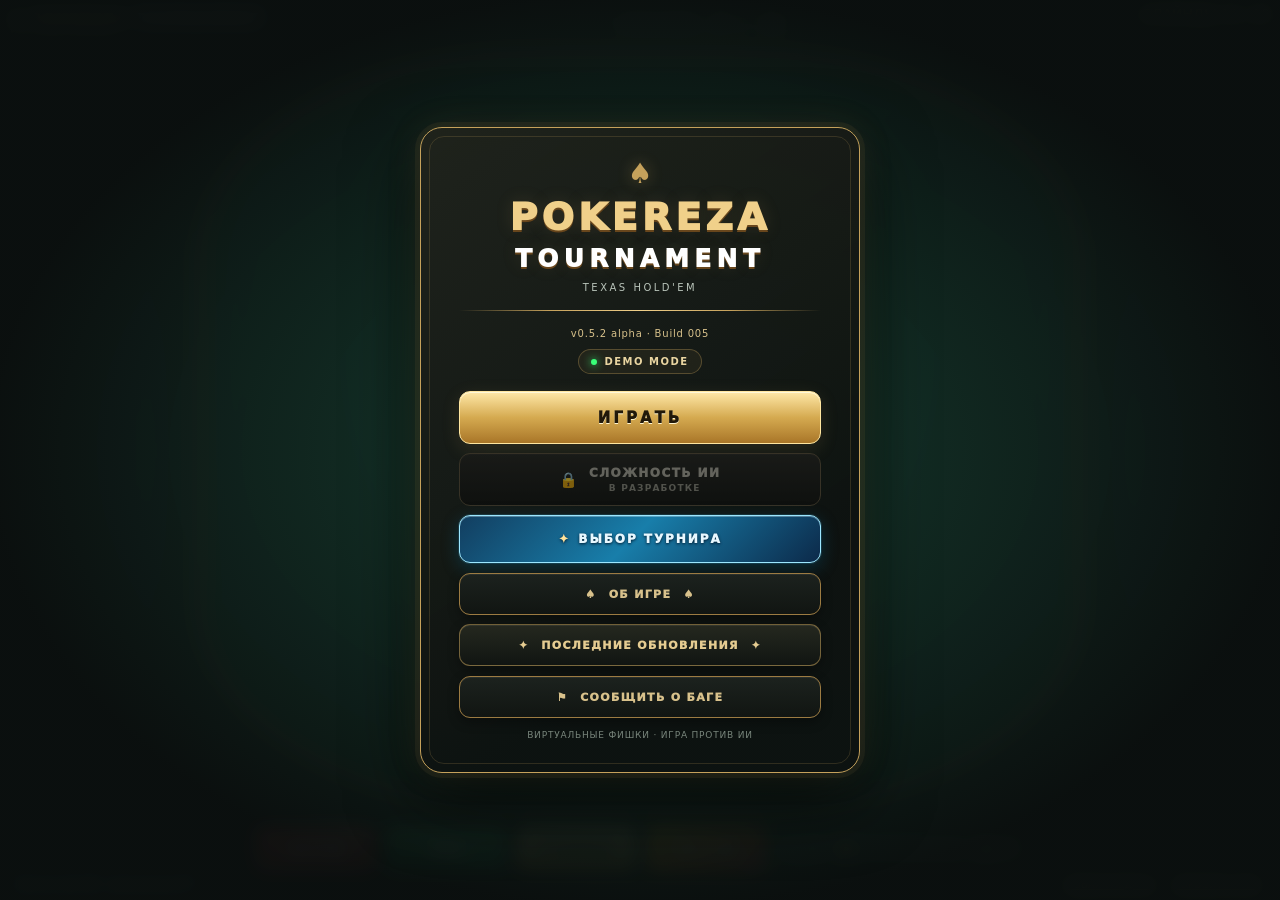
<file: Pokereza_Tournament_Build_005.html>
<!doctype html>
<html lang="ru">
<head>
<meta charset="UTF-8">
<meta name="viewport" content="width=device-width,initial-scale=1,maximum-scale=1,viewport-fit=cover">
<meta name="theme-color" content="#101315">
<title>Pokereza Tournament — Demo</title>
<style>
:root{--bg:#101315;--felt:#14543f;--gold:#c5a15b;--cream:#f0ebdd;--red:#ff3038;--green:#39ff78}
*{box-sizing:border-box}
html,body{margin:0;width:100%;height:100%;overflow:hidden;background:radial-gradient(ellipse,#202725,#101315 72%);font-family:system-ui,-apple-system,Arial;color:var(--cream)}
button{font:inherit;cursor:pointer;border:0}button:disabled{opacity:.4}
.app{height:100dvh;padding:7px 10px;display:flex;flex-direction:column;gap:5px}
.top{height:32px;display:flex;justify-content:space-between;align-items:center;font-size:clamp(10px,1.4vw,14px);color:#e8ce8c}
.brand-wrap{display:flex;flex-direction:column;justify-content:center;gap:1px}.brand{font-weight:900;letter-spacing:.12em;line-height:1.1}.brand span{color:#fff}
.build-tag{font-size:8px;line-height:1;color:#d8bd7a99;pointer-events:none;letter-spacing:.04em}
.tablewrap{flex:1;min-height:0;display:grid;place-items:center}
.table{position:relative;width:min(100%,900px);height:100%;border-radius:38%/28%;background:radial-gradient(ellipse at 50% 40%,#1a674b,#0b382b 76%);border:clamp(7px,1.2vw,14px) solid #38291b;box-shadow:inset 0 0 0 2px var(--gold),inset 0 0 0 7px #101315,0 10px 30px #0009}
.table.high-roller{background-color:#0a2b52;background-image:url("uzor_stola.png");background-repeat:no-repeat;background-position:center;background-size:cover;border-color:#49371e;box-shadow:inset 0 0 0 3px #d7b765,inset 0 0 0 8px #101315,0 10px 30px #0009;overflow:visible}
.table.high-roller:before{content:"";position:absolute;inset:0;border-radius:inherit;pointer-events:none;z-index:0;background:linear-gradient(180deg,#031a35a6 0%,#07386a22 48%,#03152db3 100%)}
.table.high-roller .wm{color:#f2d58a;text-shadow:0 0 7px #73caff77,0 2px 3px #00142c;letter-spacing:.12em;gap:clamp(7px,1.2vw,13px)}
.table.high-roller .wm:before,.table.high-roller .wm:after{display:block;width:auto;height:auto;background:none;box-shadow:none;font-size:.78em;line-height:1;color:#9bcfff;text-shadow:0 0 6px #5aa9ff88,0 0 12px #00142c;letter-spacing:.12em}
.table.high-roller .wm:before{content:"♠ ♦";transform:none}
.table.high-roller .wm:after{content:"♥ ♣";transform:none}
.table.high-roller:after{border-color:#e5c56a66;z-index:1}
.table:after{content:"";position:absolute;inset:3%;border:1px solid #d6b76a44;border-radius:38%/28%;pointer-events:none}
.wm{position:absolute;left:50%;top:50%;transform:translate(-50%,-50%);display:flex;align-items:center;gap:clamp(8px,1.5vw,17px);white-space:nowrap;z-index:1;pointer-events:none;color:#d8b45f;font-size:clamp(13px,2.5vw,25px);font-weight:900;letter-spacing:.17em;text-shadow:0 0 5px #c5a15b55,0 1px 2px #0008;opacity:.78}
.wm:before,.wm:after{content:"";display:block;width:clamp(18px,5vw,58px);height:1px;background:linear-gradient(90deg,transparent,#d5b66b,#f0d995);box-shadow:0 0 4px #c5a15b33}.wm:after{transform:scaleX(-1)}
.pot{position:absolute;top:22%;left:50%;transform:translateX(-50%);z-index:2;text-align:center;font-size:clamp(11px,1.4vw,15px);font-weight:800;white-space:nowrap}
.pot small{display:block;color:#c6d5c8;font-size:.8em;margin-bottom:3px}
.table.ai-winner-state .pot{visibility:hidden}
.community{position:absolute;top:50%;left:50%;transform:translate(-50%,-50%);display:flex;gap:clamp(4px,.7vw,9px);z-index:3;transition:top .9s cubic-bezier(.22,.75,.25,1)}
.card{width:clamp(48px,7vw,82px);height:clamp(70px,10.2vw,116px);background:#fff;color:#161616;border:1px solid #d8d8d3;border-radius:4px;box-shadow:0 2px 4px #0004;display:flex;flex-direction:column;justify-content:space-between;padding:5px 6px;font-weight:800;flex-shrink:0;position:relative;overflow:hidden}
.card.red{color:#c62836}.rank{font-size:clamp(17px,2.5vw,27px);line-height:1}.center{align-self:center;font-size:clamp(27px,4vw,42px);font-weight:500;line-height:1}
.community .card.reveal-card{animation:cardReveal .55s cubic-bezier(.22,.75,.25,1) both;backface-visibility:hidden}
@keyframes cardReveal{0%{opacity:0;transform:translate3d(0,-9px,0) scale(.975)}100%{opacity:1;transform:translate3d(0,0,0) scale(1)}}
.back{background:repeating-linear-gradient(45deg,#76232b,#76232b 3px,#9c333b 3px,#9c333b 6px);border:2px solid #e4c98d;position:relative}
.back:after{content:"♠";position:absolute;inset:5px;border:1px solid #e4c98d;border-radius:2px;display:grid;place-items:center;color:#e4c98d;font-size:24px}
.hole{position:absolute;top:calc(73% - clamp(42px,6vw,66px));left:50%;transform:translateX(-50%);display:flex;gap:5px;z-index:4;transition:top .35s ease,gap .35s ease}
.hole .card{width:clamp(58px,8.5vw,94px);height:clamp(84px,12vw,132px);transition:width .35s ease,height .35s ease,box-shadow .25s,border-color .25s}
.hole.winner-hole{top:calc(50% + clamp(35px,5.1vw,58px) + 6px);gap:clamp(4px,.7vw,9px)}
.hole.winner-hole .card{width:clamp(48px,7vw,82px);height:clamp(70px,10.2vw,116px)}
.card.winning-card,.mini-card.winning-card{border:2px solid #f0d08a!important;box-shadow:0 0 0 2px #c5a15b66,0 0 12px #e5bd63cc,0 2px 5px #0008!important;z-index:2}
.community.ai-winner-board{top:60%}
.hole.ai-loser-hole{top:calc(73% - clamp(35px,5.1vw,58px));gap:clamp(4px,.7vw,9px)}
.hole.ai-loser-hole .card{width:clamp(48px,7vw,82px);height:clamp(70px,10.2vw,116px);padding:5px 6px}
.opponent-cards.ai-winner-cards,.opponent-cards.ai-winner-cards.revealed{top:calc(60% - clamp(55px,15vw,70px)*1.5 - 10px)!important;left:50%!important;right:auto!important;transform:translate(-50%,0)!important;gap:3px!important;opacity:1;z-index:5;filter:drop-shadow(0 2px 4px #000b);animation:aiWinnerCardsIn .65s cubic-bezier(.22,.75,.25,1) .5s both;transition:none!important}
.opponent-cards.ai-winner-cards .mini-card,.opponent-cards.ai-winner-cards.revealed .mini-card{width:clamp(38px,10.5vw,49px)!important;height:clamp(55px,15vw,70px)!important;padding:4px;border:1px solid #fff;border-radius:4px;background:linear-gradient(145deg,#fff 0%,#f8f8f5 100%);color:#171717;box-shadow:0 2px 5px #0009,inset 0 0 0 1px #deded8;overflow:hidden;flex-shrink:0}
.opponent-cards.ai-winner-cards .mini-card.red,.opponent-cards.ai-winner-cards.revealed .mini-card.red{color:#c62836!important}
.opponent-cards.ai-winner-cards .mini-rank,.opponent-cards.ai-winner-cards.revealed .mini-rank{top:4px!important;left:4px!important;font-size:16px!important;font-weight:1000!important;line-height:1!important}
.opponent-cards.ai-winner-cards .mini-suit,.opponent-cards.ai-winner-cards.revealed .mini-suit{bottom:4px!important;right:4px!important;font-size:23px!important;line-height:1!important}
.opponent-cards.ai-winner-cards .mini-card:after,.opponent-cards.ai-winner-cards.revealed .mini-card:after{content:none!important}
.hole.folded-hole{top:calc(73% - clamp(42px,6vw,66px) + 35px)!important;left:50%!important;right:auto!important;transform:translate(-50%,0)!important;gap:clamp(4px,.7vw,9px)!important;z-index:5;filter:brightness(.45) drop-shadow(0 2px 4px #000b);transition:none!important}
.hole.folded-hole .card{width:clamp(48px,7vw,82px)!important;height:clamp(70px,10.2vw,116px)!important;padding:5px 6px!important;filter:brightness(.45);border-radius:4px}
@keyframes aiWinnerCardsIn{from{opacity:0;transform:translate(-50%,8px) scale(.94)}to{opacity:1;transform:translate(-50%,0) scale(1)}}
.seat{position:absolute;z-index:4;display:flex;align-items:center;gap:7px;min-width:112px;padding:7px 9px;border:1px solid #c5a15b88;border-radius:12px;background:#101513ee;box-shadow:0 4px 12px #0006;overflow:visible}.seat:has(.win-display.visible){z-index:600!important}.seat:has(.win-display.visible) .win-display{z-index:700!important}
.avatar{width:clamp(38px,4.5vw,49px);height:clamp(38px,4.5vw,49px);border:2px solid var(--gold);border-radius:50%;background:linear-gradient(135deg,#d4b36d,#5c4727);color:#17140e;display:grid;place-items:center;font-size:clamp(20px,2.5vw,27px);font-weight:900;flex-shrink:0}
.avatar-wrap{position:relative;flex-shrink:0}.name{font-size:clamp(10px,1.2vw,14px);font-weight:800;white-space:nowrap}.stack{font-size:clamp(11px,1.35vw,15px);color:#f0d08a;white-space:nowrap;font-weight:800}.state{font-size:10px;color:#b9c4ba}
.seat.user-seat{min-width:clamp(170px,23vw,230px);gap:9px;padding:8px 11px;border-width:2px}
.user-seat .avatar{width:clamp(49px,6vw,62px);height:clamp(64px,7.5vw,76px);border-radius:15px;font-size:clamp(25px,3.2vw,34px);border-width:3px;box-shadow:0 0 12px #c5a15b55}
.user-seat .name{font-size:clamp(12px,1.65vw,16px)}.user-seat .stack{font-size:clamp(14px,1.9vw,19px);font-weight:900}.user-seat .state{font-size:10px}
.seat.active{border-color:#f3d17c;box-shadow:0 0 0 2px #c5a15b44,0 0 18px #e4c16a44}.seat.folded{opacity:.35}
.s0{top:8%;left:50%;transform:translateX(-50%)}.s1{top:31%;right:2%}.s2{top:31%;left:2%}.s3{bottom:1%;left:50%;transform:translateX(-50%)}
.win-display{position:absolute;left:50%;bottom:calc(100% + 8px);transform:translateX(-50%);display:none;flex-direction:column;align-items:center;justify-content:center;z-index:500;white-space:nowrap;text-align:center;pointer-events:none;min-width:100px;animation:winEntrance .8s cubic-bezier(.16,1,.3,1) both}
.win-display.visible{display:flex}.win-word{font-size:clamp(30px,5vw,48px);line-height:.95;font-weight:1000;letter-spacing:.08em;color:#ffdc70;-webkit-text-stroke:1px #8e5b13;text-shadow:0 0 3px #fff4bc,0 0 9px #ffd04a,0 0 18px #e99b19,0 3px 4px #000;animation:winGlow 1.2s ease-in-out infinite alternate}
.win-prize{font-size:clamp(12px,1.7vw,17px);font-weight:1000;color:#fff0b0;text-shadow:0 2px 4px #000,0 0 8px #000;margin-top:5px}.win-combo{font-size:clamp(9px,1.2vw,12px);font-weight:900;color:#fff;text-shadow:0 2px 4px #000;margin-top:2px}
@keyframes winEntrance{0%{opacity:0;transform:translate(-50%,12px) scale(.45)}65%{opacity:1;transform:translate(-50%,-4px) scale(1.12)}100%{opacity:1;transform:translate(-50%,0) scale(1)}}
@keyframes winGlow{from{filter:brightness(1);text-shadow:0 0 3px #fff4bc,0 0 8px #ffd04a,0 0 15px #e99b19,0 3px 4px #000}to{filter:brightness(1.25);text-shadow:0 0 5px #fff8d6,0 0 13px #ffd04a,0 0 24px #e99b19,0 3px 4px #000}}
.action-label{position:absolute;left:50%;bottom:calc(100% + 6px);transform:translateX(-50%);z-index:7;color:#ffe3a0;font-size:clamp(20px,3vw,29px);font-weight:1000;line-height:1.1;white-space:nowrap;text-shadow:0 2px 4px #000,0 0 8px #000;pointer-events:none;letter-spacing:.04em}
.action-label:empty{display:none}.action-label.thinking{color:#fff;font-size:clamp(13px,1.8vw,17px);font-weight:800;letter-spacing:0}
.action-label.thinking:after{content:"";display:inline-block;width:1.2em;text-align:left;animation:thinkingDots 1.2s steps(4,end) infinite}
.action-label.raise-label,.action-label.bet-label{color:#ffe3a0;text-shadow:0 0 5px #b98a3a,0 0 10px #8c5c16,0 2px 4px #000}
.action-label.fold-label{color:#ff3038;text-shadow:0 0 5px #b50012,0 2px 4px #000}
.action-label.call-label,.action-label.check-label{color:#39ff78;text-shadow:0 0 4px #00b84d,0 0 9px #007d38,0 2px 4px #000}
.action-label.allin-label{color:#ffb02e;font-size:clamp(21px,3.2vw,31px);font-weight:1000;letter-spacing:.055em;background:linear-gradient(180deg,#fff7b0 0%,#ffd447 20%,#ff941c 43%,#ff4b13 68%,#f20e21 100%);-webkit-background-clip:text;background-clip:text;-webkit-text-fill-color:transparent;filter:drop-shadow(0 0 2px #fff0a0) drop-shadow(0 0 5px #ff8a00) drop-shadow(0 0 10px #ff2800);animation:allinFlame .55s ease-in-out infinite alternate}
@keyframes allinFlame{from{transform:translateX(-50%) scale(1);filter:drop-shadow(0 0 3px #ffd34f) drop-shadow(0 0 6px #ff6500) drop-shadow(0 0 10px #f20e21)}to{transform:translateX(-50%) scale(1.055);filter:drop-shadow(0 0 4px #fff1a8) drop-shadow(0 0 10px #ff6500) drop-shadow(0 0 15px #f20e21)}}
.action-label.bet-label,.action-label.raise-label,.action-label.small-blind-label,.action-label.big-blind-label{bottom:calc(100% + 8px);display:flex;flex-direction:column;align-items:center;gap:3px;line-height:1;white-space:nowrap;max-width:min(44vw,190px);z-index:8}
.action-label.small-blind-label .bet-action-name,.action-label.big-blind-label .bet-action-name{font-size:clamp(13px,1.9vw,18px);letter-spacing:.015em}
.action-label .bet-action-name{display:block;font-size:clamp(15px,2.3vw,22px);line-height:1.05}
.action-label .bet-action-amount{display:none}
.gold-chip{width:clamp(13px,1.8vw,18px);height:clamp(13px,1.8vw,18px);border-radius:50%;flex-shrink:0;display:inline-grid;place-items:center;color:#4a3210;font-size:clamp(8px,1.1vw,11px);font-weight:1000;line-height:1;background:radial-gradient(circle at 35% 30%,#fff0ae 0%,#e9c56b 32%,#bd8730 72%,#704718 100%);border:2px dashed #fff0b1;box-shadow:0 0 0 1px #7e561c,0 1px 3px #000b}
.blue-chip{width:clamp(13px,1.8vw,18px);height:clamp(13px,1.8vw,18px);border-radius:50%;flex-shrink:0;display:inline-grid;place-items:center;color:#080b12;font-size:clamp(8px,1.1vw,11px);font-weight:1000;line-height:1;background:radial-gradient(circle at 35% 28%,#b8dcff 0%,#438be1 32%,#1450a0 70%,#082653 100%);border:2px solid #d7b765;box-shadow:0 0 0 1px #75551d,0 1px 3px #000b}
.blue-chip:before{content:"♠";display:block}
.seat .action-label.bet-label,.seat .action-label.raise-label,.seat .action-label.small-blind-label,.seat .action-label.big-blind-label{left:50%;bottom:calc(100% + 9px)}
.seat.s0 .action-label.bet-label,.seat.s0 .action-label.raise-label{bottom:auto;top:calc(100% + 7px)}
.seat.s0 .action-label.small-blind-label,.seat.s0 .action-label.big-blind-label{bottom:calc(100% + 9px);top:auto}
.seat.s1 .action-label.bet-label,.seat.s1 .action-label.raise-label,.seat.s1 .action-label.small-blind-label,.seat.s1 .action-label.big-blind-label{left:50%}
.seat.s2 .action-label.bet-label,.seat.s2 .action-label.raise-label,.seat.s2 .action-label.small-blind-label,.seat.s2 .action-label.big-blind-label{left:50%}
.seat.s3 .action-label.bet-label,.seat.s3 .action-label.raise-label,.seat.s3 .action-label.small-blind-label,.seat.s3 .action-label.big-blind-label{bottom:calc(100% + 9px)}
.seat.user-seat.folded{z-index:30!important}
.seat.user-seat .action-label.fold-label{z-index:30!important;position:absolute;left:50%;bottom:calc(100% + 6px);transform:translateX(-50%);white-space:nowrap;pointer-events:none;color:#ff3038;text-shadow:0 0 5px #b50012,0 2px 4px #000,0 0 10px #000}
.opponent-cards{position:absolute;display:flex;gap:4px;z-index:3;opacity:.95;pointer-events:none}
.opponent-cards .mini-card{width:clamp(20px,2.8vw,26px);height:clamp(29px,4vw,37px);border:1px solid #d5bd83;border-radius:3px;background:repeating-linear-gradient(45deg,#76232b,#76232b 2px,#9c333b 2px,#9c333b 4px);box-shadow:0 1px 3px #0008;position:relative;display:block}
.opponent-cards.c0{top:calc(17% + 5px);left:calc(50% - 25px);transform:translateX(-50%)}.opponent-cards.c1{top:43%;right:calc(2% + 5px)}.opponent-cards.c2{top:43%;left:calc(2% + 5px)}
.opponent-cards .mini-card:after{content:"♠";position:absolute;inset:2px;border:1px solid #d5bd83;border-radius:1px;display:grid;place-items:center;color:#e4c98d;font-size:clamp(10px,1.5vw,14px)}
.opponent-cards.revealed{gap:5px;opacity:1;z-index:3;filter:drop-shadow(0 2px 3px #0009)}
.opponent-cards.revealed .mini-card{width:clamp(30px,4vw,38px);height:clamp(44px,5.8vw,55px);background:linear-gradient(145deg,#fff 0%,#f8f8f5 100%);border:1px solid #fff;border-radius:4px;color:#171717;box-shadow:0 2px 5px #0009,inset 0 0 0 1px #deded8}
.opponent-cards.revealed .mini-card.red{color:#c62836}.opponent-cards.revealed .mini-rank{top:3px;left:4px;font-size:clamp(12px,1.6vw,16px);font-weight:1000;line-height:1}.opponent-cards.revealed .mini-suit{bottom:3px;right:4px;font-size:clamp(13px,1.7vw,17px);line-height:1}
.mini-rank{position:absolute;top:1px;left:2px;font-size:clamp(9px,1.2vw,11px);font-weight:900;line-height:1}.mini-suit{position:absolute;bottom:1px;right:2px;font-size:clamp(9px,1.2vw,11px);line-height:1}.opponent-cards.revealed .mini-card:after{content:none}
.hand-bet{position:absolute;z-index:6;display:none;align-items:center;justify-content:center;gap:5px;padding:4px 7px;border:1px solid #c5a15b;border-radius:13px;background:linear-gradient(180deg,#25251ef5,#0b100df5);box-shadow:0 2px 8px #000b,0 0 7px #c5a15b55;color:#ffe3a0;font-size:clamp(11px,1.5vw,15px);font-weight:1000;line-height:1;white-space:nowrap;pointer-events:none}
.hand-bet.visible{display:flex}
.hand-bet .bet-chips{display:flex;align-items:center;position:relative;height:clamp(17px,2vw,22px);padding-left:1px;padding-right:2px}
.hand-bet .bet-chips .gold-chip,.hand-bet .bet-chips .blue-chip{position:relative;width:clamp(14px,1.65vw,18px);height:clamp(14px,1.65vw,18px);flex:0 0 clamp(14px,1.65vw,18px);margin-left:clamp(-7px,-.65vw,-5px);font-size:0;box-shadow:0 0 0 1px #7e561c,0 2px 3px #000b}
.hand-bet .bet-chips .gold-chip{border-width:2px}.hand-bet .bet-chips .blue-chip{border-width:2px}
.hand-bet .bet-chips .gold-chip:first-child,.hand-bet .bet-chips .blue-chip:first-child{margin-left:0;z-index:1}
.hand-bet .bet-chips .gold-chip:nth-child(2),.hand-bet .bet-chips .blue-chip:nth-child(2){z-index:2;transform:translateY(2px)}
.hand-bet .bet-chips .gold-chip:nth-child(3),.hand-bet .bet-chips .blue-chip:nth-child(3){z-index:3;transform:translateY(-2px)}
.hand-bet .bet-total{position:relative;z-index:6;font-variant-numeric:tabular-nums;letter-spacing:.01em}
.hand-bet.b0{top:calc(73% + clamp(0px,1vw,8px));left:calc(50% + clamp(68px,9vw,102px) + 15px)}
.hand-bet.b1{top:calc(43% - 4px);left:calc(2% + clamp(58px,8vw,82px) + 25px)}
.hand-bet.b2{top:calc(17% + 10px);left:calc(50% + clamp(28px,4vw,42px) - 25px)}
.hand-bet.b3{top:calc(43% - 4px);right:calc(2% + clamp(58px,8vw,82px) + 25px)}
.actions{position:relative;display:flex;align-items:center;justify-content:center;gap:clamp(4px,.8vw,10px);min-height:48px}
.act{min-width:clamp(62px,10vw,120px);padding:clamp(8px,1.4vh,13px) 9px;border-radius:10px;font-weight:900;font-size:clamp(11px,1.5vw,16px);color:white;text-transform:uppercase;transition:filter .15s,box-shadow .15s,transform .15s}
.act:not(:disabled):active{transform:translateY(1px);filter:brightness(1.15)}
.fold{color:#fff;background:linear-gradient(180deg,#f04c52,#a91e2b);box-shadow:inset 0 1px 0 #ff9c9f55,0 2px 8px #a91e2b35}.call{color:#fff;background:linear-gradient(180deg,#2dcf7c,#087343);box-shadow:inset 0 1px 0 #a3ffd055,0 2px 8px #00b84d30}.raise,.raise.bet-mode{color:#211809;background:linear-gradient(180deg,#ffe3a0,#c18b30);box-shadow:inset 0 1px 0 #fff4cf88,0 2px 8px #b98a3a45}.allin{color:#fff8dc;background:linear-gradient(135deg,#ffb21c 0%,#ff5a00 48%,#bd1826 100%);border:1px solid #ffb044;box-shadow:inset 0 1px 0 #fff5bd66,0 0 8px #ff5a0040;text-shadow:0 1px 3px #5a1400}
.next-hand{display:none;position:absolute;z-index:15;left:0;bottom:calc(100% + 5px);width:clamp(62px,10vw,120px);min-width:0;height:clamp(58px,7.5vw,76px);padding:4px;background:linear-gradient(180deg,#ffe3a0,#b98a3a);color:#211809;border:1px solid #ffe8ae;border-radius:10px;box-shadow:0 0 12px #c5a15b55,inset 0 1px 0 #fff8d9;font-size:clamp(11px,1.4vw,15px);font-weight:1000;letter-spacing:.04em}
.next-hand.visible{display:block;animation:nextButtonIn .4s ease-out both}
@keyframes nextButtonIn{from{opacity:0;transform:translateY(8px)}to{opacity:1;transform:translateY(0)}}
.betbox{display:flex;align-items:center;gap:5px;padding:5px 8px;border:1px solid #c5a15b66;border-radius:9px;background:#111614;font-size:11px;text-transform:uppercase}.betbox input{width:clamp(65px,11vw,130px);accent-color:var(--gold)}
.notice{display:none}.bottom{display:flex;justify-content:space-between;align-items:center;gap:6px;font-size:10px;color:#b8beb8;padding:0 5px 2px}.bottom button{background:none;color:#f0d08a;text-decoration:underline;font-size:10px;text-transform:uppercase}
.flying-chip{position:fixed;left:0;top:0;width:clamp(30px,4vw,40px);height:clamp(30px,4vw,40px);border-radius:50%;display:grid;place-items:center;z-index:1000;pointer-events:none;transform:translate(-50%,-50%);will-change:transform,opacity}
.flying-chip.gold-flying{color:#4a3210;font-size:20px;font-weight:1000;line-height:1;background:radial-gradient(circle at 35% 30%,#fff0ae 0%,#e9c56b 32%,#bd8730 72%,#704718 100%);border:4px dashed #fff0b1;box-shadow:0 0 0 2px #7e561c,0 3px 12px #000b,0 0 18px #e9c56b99}
.flying-chip.gold-flying:after{content:"";position:absolute;inset:6px;border-radius:50%;border:2px solid #fff2b8aa}
.flying-chip.blue-flying{background:radial-gradient(circle at 35% 28%,#b8dcff 0%,#438be1 32%,#1450a0 70%,#082653 100%);border:4px solid #d7b765;box-shadow:0 0 0 2px #75551d,0 3px 12px #000b,0 0 18px #438be199}
.flying-chip.blue-flying:after{content:"♠";position:absolute;inset:0;display:grid;place-items:center;color:#050912;font-size:23px;font-weight:1000}
@keyframes chipFlight{0%{transform:translate(-50%,-50%) translate(0,0) scale(.72);opacity:0}10%{opacity:1}75%{opacity:1}100%{transform:translate(-50%,-50%) translate(var(--dx),var(--dy)) scale(.55);opacity:0}}
.flying-chip.fly{animation:chipFlight .8s cubic-bezier(.22,.75,.25,1) forwards}
@media(prefers-reduced-motion:reduce){.flying-chip.fly{animation-duration:.15s}}
.exit-button{display:none;position:absolute;top:calc(100% + 5px);right:0;z-index:20;padding:10px 24px;border:2px solid #c5a15b;border-radius:12px;background:linear-gradient(180deg,#292b25,#151a16);color:#f0d08a;font-size:20px;font-weight:1000;letter-spacing:.12em;box-shadow:0 3px 10px #0008;min-width:112px;min-height:42px}
.exit-button.visible{display:block}.exit-button:active{transform:translateY(1px);filter:brightness(1.15)}
.top-blinds{position:relative;display:flex;flex-direction:column;align-items:flex-end;justify-content:center;height:100%;padding-bottom:18px;white-space:nowrap}
.exit-menu-buttons{display:none;flex-direction:column;gap:9px}
.exit-menu-buttons.visible{display:flex}
.start-screen.exit-mode .menu-buttons #playButton{display:none}
.start-screen.exit-mode .exit-menu-buttons{display:flex}
.menu-button.resume-button{border-color:#ffe6a0;background:linear-gradient(180deg,#ffe8a8 0%,#d5aa50 50%,#a97628 100%);box-shadow:inset 0 1px 0 #fff8d9,0 5px 18px #c5a15b25;color:#211809;text-shadow:0 1px #fff5d0;font-size:15px;letter-spacing:.2em;min-height:53px}
.menu-button.restart-button{border-color:#a91e2b;background:linear-gradient(180deg,#f04c52,#a91e2b);color:#fff;font-size:13px;letter-spacing:.12em;min-height:48px}
.start-screen{position:fixed;inset:0;z-index:5000;display:flex;align-items:center;justify-content:center;padding:18px;background:radial-gradient(ellipse at center,#183c30ee 0%,#0b100ff7 72%);backdrop-filter:blur(8px);transition:opacity .45s ease,visibility .45s ease;overflow-y:auto}
.start-screen.hidden{opacity:0;visibility:hidden;pointer-events:none}
.start-panel{position:relative;width:min(440px,100%);padding:clamp(19px,4vh,32px) clamp(20px,6vw,38px);text-align:center;border:1px solid #c5a15b;border-radius:22px;background:linear-gradient(145deg,#20231cee,#0d1210f7 72%);box-shadow:0 0 0 5px #c5a15b12,0 0 35px #c5a15b20,0 24px 70px #000b;overflow:hidden;animation:panelEnter .55s cubic-bezier(.22,.75,.25,1) both}
.start-panel:before{content:"";position:absolute;inset:8px;border:1px solid #c5a15b30;border-radius:15px;pointer-events:none}
.start-ornament{position:relative;color:#c5a15b;font-size:28px;line-height:1;margin-bottom:8px;text-shadow:0 0 16px #c5a15b55}
.start-title{position:relative;font-size:clamp(27px,7vw,38px);font-weight:1000;letter-spacing:.11em;color:#f0d08a;text-shadow:0 2px 0 #68461c,0 0 18px #c5a15b25;line-height:1.12}
.start-title span{display:block;color:#fff;font-size:.65em;letter-spacing:.22em;margin-top:7px}
.start-subtitle{position:relative;margin-top:9px;color:#b9c4ba;font-size:10px;letter-spacing:.25em;text-transform:uppercase}
.start-divider{position:relative;height:1px;margin:17px 0;background:linear-gradient(90deg,transparent,#c5a15b,#f0d08a,#c5a15b,transparent)}
.start-version{position:relative;color:#d7c18b;font-size:10px;letter-spacing:.08em}
.start-demo{position:relative;display:inline-flex;align-items:center;gap:7px;margin-top:10px;padding:6px 12px;border:1px solid #c5a15b55;border-radius:30px;background:#c5a15b12;color:#e9d5a1;font-size:10px;font-weight:800;letter-spacing:.15em}
.start-demo:before{content:"";width:6px;height:6px;border-radius:50%;background:#39ff78;box-shadow:0 0 8px #39ff78}
.menu-buttons{position:relative;display:flex;flex-direction:column;gap:9px;margin-top:17px}
.menu-button{position:relative;width:100%;min-height:48px;padding:12px 15px;border:1px solid #c5a15b;border-radius:11px;background:linear-gradient(180deg,#292b25,#151a16);box-shadow:inset 0 1px 0 #ffffff10,0 4px 12px #0005;color:#f0d08a;font-size:12px;font-weight:1000;letter-spacing:.12em;text-align:center;transition:transform .25s ease,filter .25s ease,box-shadow .25s ease,background .3s ease}
.menu-button:not(:disabled):hover{filter:brightness(1.12);box-shadow:inset 0 1px 0 #ffffff18,0 6px 16px #0007}
.menu-button:not(:disabled):active{transform:translateY(1px);filter:brightness(1.15)}
.menu-button.primary{border-color:#ffe6a0;background:linear-gradient(180deg,#ffe8a8 0%,#d5aa50 50%,#a97628 100%);box-shadow:inset 0 1px 0 #fff8d9,0 5px 18px #c5a15b25;color:#211809;text-shadow:0 1px #fff5d0;font-size:15px;letter-spacing:.2em;min-height:53px}
.menu-button.locked{display:flex;align-items:center;justify-content:center;gap:9px;border-color:#514a38;background:linear-gradient(180deg,#252723,#151815);box-shadow:inset 0 1px 0 #ffffff05;color:#777a70;opacity:1;cursor:not-allowed;filter:brightness(.68)}
.menu-button.locked .lock-icon{font-size:15px;opacity:.8}
.menu-button.locked .menu-button-text{display:flex;flex-direction:column;align-items:center;gap:3px}
.menu-button.locked .menu-button-title{font-size:12px;color:#929188}
.menu-button.locked .menu-button-subtitle{font-size:9px;font-weight:700;letter-spacing:.13em;color:#77786f}
.menu-button.tournament-select-button{border:1px solid #9ce7ff;background:linear-gradient(135deg,#123e60 0%,#187eaa 48%,#0c2a4a 100%);color:#e8f8ff;text-shadow:0 1px 3px #001b30;box-shadow:inset 0 1px 0 #d9f5ff55,0 0 0 1px #4dc9ff22,0 5px 18px #007eb844;letter-spacing:.16em}.menu-button.tournament-select-button:before{content:"✦";margin-right:8px;color:#ffe39b}.menu-button.info-button{min-height:42px;margin-top:1px;background:linear-gradient(180deg,#1c221e,#111512);border-color:#9c7b42;color:#d8c18b;font-size:11px}
.menu-button.updates-button{min-height:42px;background:linear-gradient(180deg,#25281f,#111512);border-color:#c5a15b88;color:#e5cc91;font-size:11px}
.start-footnote{position:relative;margin-top:12px;color:#79867c;font-size:9px;letter-spacing:.09em}
.info-overlay{position:fixed;inset:0;z-index:6000;display:flex;align-items:center;justify-content:center;padding:18px;background:#050807d9;backdrop-filter:blur(7px);opacity:0;visibility:hidden;pointer-events:none;transition:opacity .38s ease,visibility .38s ease;overflow-y:auto}
.info-overlay.visible{opacity:1;visibility:visible;pointer-events:auto}
.info-panel{position:relative;width:min(390px,100%);max-height:min(90dvh,760px);overflow-y:auto;padding:27px 23px 22px;border:1px solid #c5a15b;border-radius:18px;background:linear-gradient(145deg,#20231c,#0d1210 78%);box-shadow:0 0 0 4px #c5a15b12,0 20px 60px #000c;text-align:center;opacity:0;transform:translateY(14px) scale(.98);transition:opacity .38s cubic-bezier(.22,.75,.25,1),transform .38s cubic-bezier(.22,.75,.25,1)}
.info-overlay.visible .info-panel{opacity:1;transform:translateY(0) scale(1)}
.info-panel:before{content:"";position:absolute;inset:7px;border:1px solid #c5a15b30;border-radius:12px;pointer-events:none}
.info-title{position:relative;color:#f0d08a;font-size:21px;font-weight:1000;letter-spacing:.12em}
.info-text{position:relative;margin-top:15px;color:#c4c9bf;font-size:12px;line-height:1.65}
.info-text strong{color:#f0d08a}
.info-close{position:relative;width:100%;margin-top:20px;padding:12px;border:1px solid #ffe6a0;border-radius:10px;background:linear-gradient(180deg,#ffe8a8,#bd8a32);color:#211809;font-weight:1000;letter-spacing:.12em;transition:filter .25s,transform .25s}
.info-close:hover{filter:brightness(1.08)}.info-close:active{transform:translateY(1px)}
.update-list{position:relative;display:flex;flex-direction:column;gap:10px;margin-top:17px;text-align:left}
.update-item{padding:12px;border:1px solid #c5a15b55;border-radius:10px;background:linear-gradient(145deg,#191f1b,#101411);box-shadow:inset 0 1px 0 #ffffff06;opacity:1;transform:translateY(0);animation:updateEnter .42s ease forwards}
.update-item:nth-child(n+6){display:none}
.update-list.show-all .update-item{display:block}
.update-list-toggle{position:relative;width:100%;margin-top:12px;padding:11px;border:1px solid #c5a15b88;border-radius:10px;background:linear-gradient(180deg,#292b25,#151a16);color:#f0d08a;font-size:11px;font-weight:1000;letter-spacing:.1em}
.update-list-toggle:active{transform:translateY(1px);filter:brightness(1.1)}
.update-item:nth-child(1){animation-delay:.08s}.update-item:nth-child(2){animation-delay:.14s}.update-item:nth-child(3){animation-delay:.2s}.update-item:nth-child(4){animation-delay:.26s}.update-item:nth-child(5){animation-delay:.32s}
@keyframes panelEnter{from{opacity:0;transform:translateY(12px) scale(.985)}to{opacity:1;transform:translateY(0) scale(1)}}
@keyframes updateEnter{to{opacity:1;transform:translateY(0)}}
.update-head{display:flex;justify-content:space-between;align-items:center;gap:8px;margin-bottom:7px}
.update-build{color:#f0d08a;font-size:11px;font-weight:1000;letter-spacing:.08em}
.update-type{padding:3px 7px;border:1px solid #39ff7844;border-radius:20px;color:#8de7a9;font-size:8px;font-weight:900;letter-spacing:.08em;white-space:nowrap}
.update-type.major{border-color:#f0d08a99;color:#ffdc70;background:linear-gradient(135deg,#c5a15b20,#c5a15b08);box-shadow:0 0 9px #c5a15b22}
.update-item.major-update{border:1px solid #f0d08a;background:linear-gradient(135deg,#39301c,#171a13 70%);box-shadow:0 0 0 1px #c5a15b44,0 0 18px #c5a15b20,inset 0 1px 0 #fff2bd18;position:relative}
.update-item.major-update:before{content:"";position:absolute;left:0;top:10px;bottom:10px;width:3px;border-radius:3px;background:linear-gradient(180deg,#fff0b0,#c5a15b,#8c5c16)}
.update-item.major-update .update-build{font-size:12px;color:#ffe6a0}
.update-item.major-update .update-description{color:#e3dcc6}
.update-description{color:#c4c9bf;font-size:11px;line-height:1.5}
.update-description strong{color:#f0d08a}
.update-note{display:none}
@media(max-height:420px) and (orientation:landscape){.update-type.major{border-color:#f0d08a99;color:#ffdc70}}
.report-panel{width:min(430px,100%);text-align:left}
.report-panel .info-title{text-align:center}
.report-help{position:relative;margin-top:10px;color:#c4c9bf;font-size:12px;line-height:1.55}
.report-label{position:relative;display:block;margin-top:14px;color:#f0d08a;font-size:11px;font-weight:900;letter-spacing:.06em}
.report-options{position:relative;display:grid;grid-template-columns:1fr 1fr;gap:8px;margin-top:12px}
.report-option{display:flex;align-items:center;gap:8px;min-height:54px;padding:9px 10px;border:1px solid #806a3f;border-radius:10px;background:linear-gradient(145deg,#191f1b,#101411);color:#d7d8cd;text-align:left;font-size:11px;font-weight:800;line-height:1.35;cursor:pointer;transition:border-color .2s,background .2s,box-shadow .2s}
.report-option input{width:16px;height:16px;flex-shrink:0;accent-color:#c5a15b}
.report-option:has(input:checked){border-color:#f0d08a;background:linear-gradient(145deg,#35301f,#1b2118);color:#fff0b0;box-shadow:0 0 0 1px #c5a15b44,inset 0 0 12px #c5a15b0c}
.report-option:focus-within{outline:2px solid #f0d08a;outline-offset:2px}
.report-field{position:relative;display:block;width:100%;margin-top:6px;padding:11px 12px;border:1px solid #c5a15b66;border-radius:9px;background:#0d1210;color:#f0ebdd;font:inherit;font-size:13px;line-height:1.45;resize:vertical;outline:none}
.report-field:focus{border-color:#f0d08a;box-shadow:0 0 0 2px #c5a15b22}
.report-field::placeholder{color:#79867c}
.report-status{position:relative;min-height:18px;margin-top:11px;font-size:11px;line-height:1.45;color:#c4c9bf;overflow-wrap:anywhere}
.report-status.success{color:#8de7a9}.report-status.error{color:#ff888d}
.report-submit{position:relative;width:100%;margin-top:10px;padding:12px;border:1px solid #ffe6a0;border-radius:10px;background:linear-gradient(180deg,#ffe8a8,#bd8a32);color:#211809;font-weight:1000;letter-spacing:.08em}
.report-submit:disabled{cursor:wait;opacity:.6}
.report-submit-note{position:relative;margin-top:7px;color:#b9c4ba;font-size:10px;line-height:1.45;text-align:center}
.report-cancel{position:relative;width:100%;margin-top:8px;padding:10px;border:1px solid #9c7b4266;border-radius:10px;background:#151a16;color:#d8c18b;font-weight:900;letter-spacing:.08em}
.feedback-reminder{position:fixed;inset:0;z-index:4500;display:flex;align-items:center;justify-content:center;padding:18px;background:#050807b8;backdrop-filter:blur(5px);opacity:0;visibility:hidden;pointer-events:none;transition:opacity .3s ease,visibility .3s ease}
.feedback-reminder.visible{opacity:1;visibility:visible;pointer-events:auto}
.feedback-panel{position:relative;width:min(350px,100%);padding:25px 22px 21px;text-align:center;border:1px solid #c5a15b;border-radius:18px;background:linear-gradient(145deg,#20231cee,#0d1210 78%);box-shadow:0 0 0 4px #c5a15b18,0 18px 55px #000c;transform:translateY(10px) scale(.98);transition:transform .3s ease}
.feedback-reminder.visible .feedback-panel{transform:translateY(0) scale(1)}
.feedback-panel:before{content:"";position:absolute;inset:7px;border:1px solid #c5a15b30;border-radius:12px;pointer-events:none}
.feedback-icon{position:relative;color:#c5a15b;font-size:28px;margin-bottom:9px}
.feedback-title{position:relative;color:#f0d08a;font-size:18px;font-weight:1000;letter-spacing:.08em}
.feedback-text{position:relative;margin-top:12px;color:#c4c9bf;font-size:12px;line-height:1.65}
.feedback-text strong{color:#f0d08a}
.feedback-dismiss{position:relative;width:100%;margin-top:19px;padding:12px 9px;border:1px solid #ffe6a0;border-radius:10px;background:linear-gradient(180deg,#ffe8a8,#bd8a32);color:#211809;font-size:11px;font-weight:1000;letter-spacing:.06em;box-shadow:inset 0 1px 0 #fff8d9,0 4px 12px #0005}
.feedback-dismiss:active{transform:translateY(1px);filter:brightness(1.08)}
@media(orientation:portrait){
.app{padding:5px;gap:4px}.top{height:34px}.table{border-radius:34%/23%}.seat{min-width:91px;padding:5px;gap:5px}.avatar{width:34px;height:34px;font-size:19px}.name{font-size:9px}.stack{font-size:10px}.state{font-size:9px}
.community{top:50%;gap:3px}.community .card{width:clamp(38px,10.5vw,49px);height:clamp(55px,15vw,70px);padding:4px}.community .rank{font-size:16px}.community .center{font-size:23px}
.hole{top:calc(73% - clamp(35px,9.5vw,45px));gap:4px}.hole .card{width:clamp(48px,13vw,62px);height:clamp(70px,19vw,90px);padding:4px}.hole .rank{font-size:20px}.hole .center{font-size:29px}
.hole.winner-hole{top:calc(50% + clamp(27.5px,7.5vw,35px) + 5px);gap:3px}.hole.winner-hole .card{width:clamp(38px,10.5vw,49px);height:clamp(55px,15vw,70px);padding:4px}.hole.winner-hole .rank{font-size:16px}.hole.winner-hole .center{font-size:23px}
.community.ai-winner-board{top:60%}.hole.ai-loser-hole{top:calc(73% - clamp(27.5px,7.5vw,35px));gap:3px}
.hole.ai-loser-hole .card{width:clamp(38px,10.5vw,49px);height:clamp(55px,15vw,70px);padding:4px}
.opponent-cards.ai-winner-cards,.opponent-cards.ai-winner-cards.revealed{top:calc(60% - clamp(55px,15vw,70px)*1.5 - 10px)!important;gap:3px!important}
.opponent-cards.ai-winner-cards .mini-card,.opponent-cards.ai-winner-cards.revealed .mini-card{width:clamp(38px,10.5vw,49px)!important;height:clamp(55px,15vw,70px)!important;padding:4px}
.opponent-cards.ai-winner-cards .mini-rank,.opponent-cards.ai-winner-cards.revealed .mini-rank{top:4px!important;left:4px!important;font-size:16px!important}
.opponent-cards.ai-winner-cards .mini-suit,.opponent-cards.ai-winner-cards.revealed .mini-suit{bottom:4px!important;right:4px!important;font-size:23px!important}
.s0{top:8%}.s1{top:29%;right:1%}.s2{top:29%;left:1%}.s3{bottom:1%}.seat.user-seat{min-width:clamp(155px,46vw,195px);padding:6px 8px;gap:7px}.user-seat .avatar{width:clamp(43px,11vw,50px);height:clamp(58px,14vw,66px);font-size:24px;border-radius:12px}.user-seat .name{font-size:12px}.user-seat .stack{font-size:14px}.user-seat .state{font-size:9px}
.opponent-cards.c0{top:calc(17% + 5px);left:calc(50% - 25px)}.opponent-cards.c1{top:39%;right:calc(1% + 5px)}.opponent-cards.c2{top:39%;left:calc(1% + 5px)}.opponent-cards .mini-card{width:19px;height:28px}.opponent-cards.revealed .mini-card{width:clamp(25px,7vw,31px);height:clamp(37px,10vw,45px)}.opponent-cards.revealed .mini-rank{font-size:11px}.opponent-cards.revealed .mini-suit{font-size:12px}
.hand-bet{gap:3px;padding:3px 5px;font-size:clamp(9px,2.6vw,12px);border-radius:10px}
.hand-bet .bet-chips{height:14px;padding-right:1px}
.hand-bet .bet-chips .gold-chip,.hand-bet .bet-chips .blue-chip{width:clamp(10px,2.5vw,12px);height:clamp(10px,2.5vw,12px);flex-basis:clamp(10px,2.5vw,12px);margin-left:-4px;border-width:1px}
.hand-bet .bet-chips .gold-chip:first-child,.hand-bet .bet-chips .blue-chip:first-child{margin-left:0}
.hand-bet.b0{top:calc(73% + 4px);left:calc(50% + clamp(42px,12vw,60px) + 15px)}
.hand-bet.b1{top:calc(39% - 1px);left:calc(1% + 25px + 25px)}
.hand-bet.b2{top:calc(17% + 4px);left:calc(50% + 0px)}
.hand-bet.b3{top:calc(39% - 1px);right:calc(1% + 25px + 25px)}
.actions{flex-wrap:wrap;min-height:82px;gap:4px}.act{flex:1;min-width:0;padding:10px 3px}.betbox{order:5;width:100%;justify-content:center}.betbox input{width:55vw}.next-hand{width:calc((100% - 12px)/4);height:clamp(58px,14vw,66px);font-size:clamp(10px,3vw,13px)}
.pot{top:25%}.action-label{font-size:clamp(18px,5vw,24px);bottom:calc(100% + 5px)}.action-label.thinking{font-size:clamp(11px,3vw,14px)}.action-label.allin-label{font-size:clamp(19px,5vw,25px)}.wm{font-size:clamp(12px,3vw,19px);gap:7px;letter-spacing:.12em}.wm:before,.wm:after{width:clamp(12px,4vw,25px)}.win-display{bottom:calc(100% + 5px);min-width:80px}.win-word{font-size:clamp(27px,8vw,37px)}.win-prize{font-size:clamp(11px,3vw,14px)}.win-combo{font-size:clamp(8px,2.3vw,10px)}
.hole.folded-hole{top:calc(73% - clamp(35px,9.5vw,45px) + 30px)!important;gap:3px!important}
.hole.folded-hole .card{width:clamp(38px,10.5vw,49px)!important;height:clamp(55px,15vw,70px)!important;padding:4px!important}
.action-label.bet-label,.action-label.raise-label,.action-label.small-blind-label,.action-label.big-blind-label{max-width:min(46vw,155px);gap:2px;bottom:calc(100% + 5px)}
.action-label .bet-action-name{font-size:clamp(13px,3.7vw,18px)}
.action-label.small-blind-label .bet-action-name,.action-label.big-blind-label .bet-action-name{font-size:clamp(12px,3.3vw,16px)}
.action-label .bet-action-amount{font-size:clamp(11px,3vw,14px);padding:3px 5px;gap:3px}
.gold-chip,.blue-chip{width:14px;height:14px;font-size:8px}
.seat.s0 .action-label.bet-label,.seat.s0 .action-label.raise-label{top:calc(100% + 5px);bottom:auto}
.seat.s0 .action-label.small-blind-label,.seat.s0 .action-label.big-blind-label{bottom:calc(100% + 5px);top:auto}
.start-panel{padding:20px 22px}.start-divider{margin:13px 0}.menu-buttons{gap:8px;margin-top:14px}.menu-button{min-height:46px;padding:11px}.menu-button.primary{min-height:51px}.start-footnote{margin-top:10px}
.info-panel{padding:24px 17px 18px}.update-item{padding:10px}.update-list{gap:8px}
.report-panel{padding:22px 17px 18px}.report-field{font-size:16px}.report-option{min-height:50px;padding:8px;font-size:10px}
.exit-button{top:calc(100% + 5px);padding:8px 16px;font-size:16px;min-width:100px;min-height:38px}
.feedback-panel{padding:23px 17px 18px}.feedback-title{font-size:16px}.feedback-text{font-size:12px}
}
@media(max-height:420px) and (orientation:landscape){
.app{padding:3px 8px;gap:2px}.top{height:27px}.actions{min-height:37px}.act{padding:6px}.card{height:clamp(48px,15vh,76px);width:clamp(36px,5.2vw,60px)}.hole .card{height:clamp(52px,16vh,82px);width:clamp(39px,5.4vw,64px)}
.hole.winner-hole{top:calc(50% + clamp(24px,7.5vh,38px) + 5px)}.hole.winner-hole .card{height:clamp(48px,15vh,76px);width:clamp(36px,5.2vw,60px)}
.community.ai-winner-board{top:60%}.hole.ai-loser-hole{top:calc(73% - clamp(24px,7.5vh,41px))}
.hole.ai-loser-hole .card{height:clamp(48px,15vh,76px);width:clamp(36px,5.2vw,60px)}
.opponent-cards.ai-winner-cards,.opponent-cards.ai-winner-cards.revealed{top:calc(60% - clamp(48px,15vh,76px)*1.5 - 10px)!important}
.opponent-cards.ai-winner-cards .mini-card,.opponent-cards.ai-winner-cards.revealed .mini-card{height:clamp(48px,15vh,76px)!important;width:clamp(36px,5.2vw,60px)!important}
.opponent-cards.ai-winner-cards .mini-rank,.opponent-cards.ai-winner-cards.revealed .mini-rank{font-size:17px!important}
.opponent-cards.ai-winner-cards .mini-suit,.opponent-cards.ai-winner-cards.revealed .mini-suit{font-size:26px!important}
.seat{padding:4px 6px}.avatar{width:32px;height:32px}.seat.user-seat{min-width:155px;padding:5px 8px}.user-seat .avatar{width:43px;height:55px}.user-seat .stack{font-size:14px}.hole{top:calc(73% - clamp(26px,8vh,41px))}.community{top:50%}.s0{top:8%}.opponent-cards.c0{top:calc(17% + 5px);left:calc(50% - 25px)}.action-label{font-size:20px}.opponent-cards .mini-card{width:22px;height:31px}.opponent-cards.revealed .mini-card{width:29px;height:42px}.action-label.allin-label{font-size:23px}.next-hand{height:55px}.win-word{font-size:30px}.win-prize{font-size:11px}.win-combo{font-size:9px}
.hole.folded-hole{top:calc(73% - clamp(26px,8vh,41px) + 24px)!important;gap:3px!important}
.hole.folded-hole .card{height:clamp(48px,15vh,76px)!important;width:clamp(36px,5.2vw,60px)!important;padding:4px!important}
.action-label.bet-label,.action-label.raise-label,.action-label.small-blind-label,.action-label.big-blind-label{bottom:calc(100% + 5px);gap:2px;max-width:180px}
.action-label .bet-action-name{font-size:17px}
.action-label.small-blind-label .bet-action-name,.action-label.big-blind-label .bet-action-name{font-size:15px}
.action-label .bet-action-amount{font-size:13px;padding:2px 6px}
.gold-chip,.blue-chip{width:14px;height:14px;font-size:8px}
.seat.s0 .action-label.bet-label,.seat.s0 .action-label.raise-label{top:calc(100% + 4px);bottom:auto}
.seat.s0 .action-label.small-blind-label,.seat.s0 .action-label.big-blind-label{bottom:calc(100% + 4px);top:auto}
.hand-bet{gap:3px;padding:3px 5px;font-size:11px}
.hand-bet .bet-chips{height:14px;padding-right:1px}
.hand-bet .bet-chips .gold-chip,.hand-bet .bet-chips .blue-chip{width:12px;height:12px;flex-basis:12px;margin-left:-4px}
.hand-bet .bet-chips .gold-chip:first-child,.hand-bet .bet-chips .blue-chip:first-child{margin-left:0}
.hand-bet.b0{top:calc(73% + 2px);left:calc(50% + 65px + 15px)}
.hand-bet.b1{top:calc(43% - 2px);left:calc(2% + 42px + 25px)}
.hand-bet.b2{top:calc(17% + 0px);left:calc(50% + 0px)}
.hand-bet.b3{top:calc(43% - 2px);right:calc(2% + 42px + 25px)}
.start-panel{width:min(500px,94vw);padding:12px 25px}.start-ornament{font-size:20px;margin-bottom:4px}.start-title{font-size:24px}.start-title span{margin-top:3px}.start-subtitle{margin-top:4px;font-size:9px}.start-divider{margin:8px 0}.start-demo{margin-top:5px;padding:4px 10px}.menu-buttons{display:grid;grid-template-columns:1fr 1fr;gap:6px;margin-top:9px}.menu-button,.menu-button.primary{min-height:34px;padding:6px;font-size:10px}.menu-button.primary{font-size:12px}.menu-button.locked .menu-button-title{font-size:10px}.menu-button.locked .menu-button-subtitle{font-size:8px}.menu-button.info-button,.menu-button.updates-button{grid-column:span 1;min-height:30px;margin-top:0}.start-footnote{margin-top:6px;font-size:8px}
.info-panel{width:min(520px,94vw);padding:16px 20px}.info-title{font-size:18px}.info-text{margin-top:8px;font-size:11px}.info-close{margin-top:10px;padding:8px}.update-list{display:grid;grid-template-columns:1fr 1fr;gap:6px;margin-top:9px}.update-item{padding:7px}.update-description{font-size:9px}.update-head{margin-bottom:4px}.update-build{font-size:9px}.update-type{font-size:7px}.update-note{display:none}.update-list-toggle{margin-top:7px;padding:7px;font-size:10px}
.report-panel{width:min(560px,94vw);padding:14px 18px}.report-help{margin-top:6px;font-size:10px}.report-label{margin-top:8px}.report-field{margin-top:4px;padding:7px;font-size:12px}.report-submit{margin-top:6px;padding:8px}.report-cancel{margin-top:5px;padding:7px}.report-options{gap:5px;margin-top:6px}.report-option{min-height:35px;padding:5px;font-size:9px}.report-option input{width:13px;height:13px}.report-submit-note{font-size:9px;margin-top:4px}
.exit-button{top:calc(100% + 5px);padding:6px 12px;font-size:14px;min-width:90px;min-height:34px}
.feedback-panel{width:min(420px,94vw);padding:14px 18px}.feedback-icon{font-size:20px;margin-bottom:3px}.feedback-title{font-size:16px}.feedback-text{margin-top:6px;font-size:10px}.feedback-dismiss{margin-top:9px;padding:8px;font-size:10px}
}
@media(prefers-reduced-motion:reduce){
.community .card.reveal-card,.win-display,.win-word,.next-hand.visible{animation:none}
.community,.hole,.hole .card,.opponent-cards.ai-winner-cards,.opponent-cards.ai-winner-cards .mini-card{transition:none!important}
.start-panel,.info-panel,.update-item{animation:none!important;transition:none!important;opacity:1;transform:none}
.feedback-panel,.feedback-reminder{transition:none!important}
}
</style>
</head>
<body>

<div class="start-screen" id="startScreen">
 <div class="start-panel">
  <div class="start-ornament">♠</div>
  <div class="start-title">POKEREZA <span>TOURNAMENT</span></div>
  <div class="start-subtitle">TEXAS HOLD'EM</div>
  <div class="start-divider"></div>
  <div class="start-version">v0.5.2 alpha</div>
  <div class="start-demo">DEMO MODE</div>
  <div class="menu-buttons" id="menuButtons">
   <button class="menu-button primary" id="playButton">ИГРАТЬ</button>
   <div class="exit-menu-buttons" id="exitMenuButtons">
    <button class="menu-button resume-button" id="resumeButton">ПРОДОЛЖИТЬ</button>
    <button class="menu-button restart-button" id="restartButton">НАЧАТЬ ЗАНОВО</button>
   </div>
   <button class="menu-button locked" type="button" disabled aria-disabled="true"><span class="lock-icon">🔒</span><span class="menu-button-text"><span class="menu-button-title">СЛОЖНОСТЬ ИИ</span><span class="menu-button-subtitle">В РАЗРАБОТКЕ</span></span></button>
   <button class="menu-button tournament-select-button" id="tournamentSelectButton" type="button">ВЫБОР ТУРНИРА</button>
   <button class="menu-button info-button" id="aboutButton">♠　ОБ ИГРЕ　♠</button>
   <button class="menu-button updates-button" id="updatesButton">✦　ПОСЛЕДНИЕ ОБНОВЛЕНИЯ　✦</button>
   <button class="menu-button info-button" id="reportBugButton">⚑　СООБЩИТЬ О БАГЕ</button>
  </div>
  <div class="start-footnote">ВИРТУАЛЬНЫЕ ФИШКИ · ИГРА ПРОТИВ ИИ</div>
 </div>
</div>

<div class="info-overlay" id="tournamentOverlay" role="dialog" aria-modal="true" aria-labelledby="tournamentTitle">
 <div class="info-panel"><div class="start-ornament">♠</div><div class="info-title" id="tournamentTitle">ВЫБОР ТУРНИРА</div><div class="info-text">Выберите режим игры. Текущий режим изменится после подтверждения.</div><button class="info-close" id="classicModeButton" type="button">КЛАССИЧЕСКИЙ</button><button class="info-close" id="highRollerModeButton" type="button" style="margin-top:9px;background:linear-gradient(180deg,#d6e8ff,#4f8ed2);border-color:#f0d08a">POKEREZA HIGH ROLLER</button><button class="report-cancel" id="closeTournamentButton" type="button">НАЗАД</button></div>
</div>

<div class="info-overlay" id="infoOverlay" role="dialog" aria-modal="true" aria-labelledby="infoTitle">
 <div class="info-panel"><div class="start-ornament">♠</div><div class="info-title" id="infoTitle">POKEREZA TOURNAMENT</div><div class="info-text">Демо-версия покерной игры в стиле Texas Hold'em.<br><br>Играйте против трёх ИИ-соперников, принимайте решения за покерным столом и проверяйте свою стратегию.<br><br><strong>Автор проекта:</strong><br>REZAN<br><br><strong>Режим:</strong> демонстрационный<br><strong>Фишки:</strong> виртуальные PP<br><strong>Версия:</strong> v0.5.2 alpha · Build 005<br><br>Доступны классический режим и Pokereza High Roller.</div><button class="info-close" id="closeAboutButton">ЗАКРЫТЬ</button></div>
</div>

<div class="info-overlay" id="updatesOverlay" role="dialog" aria-modal="true" aria-labelledby="updatesTitle">
 <div class="info-panel"><div class="start-ornament">✦</div><div class="info-title" id="updatesTitle">ПОСЛЕДНИЕ ОБНОВЛЕНИЯ</div><div class="update-list" id="updateList">
  <div class="update-item major-update"><div class="update-head"><span class="update-build">v0.5.2 alpha · Build 005</span><span class="update-type major">ТУРНИР</span></div><div class="update-description"><strong>Блайнды по времени для обоих столов.</strong> Классический стол и HIGH ROLLER автоматически повышают блайнды каждые 30 секунд по отдельным расписаниям. Окно обратной связи появляется после третьей раздачи каждого режима только один раз за запуск игры.</div></div>
  <div class="update-item"><div class="update-head"><span class="update-build">v0.5.2 alpha</span><span class="update-type">УЛУЧШЕНИЕ</span></div><div class="update-description"><strong>Обновлён список последних обновлений.</strong> Теперь можно хранить до 30 последних записей, сначала отображаются пять, остальные открываются одной кнопкой.</div></div>
  <div class="update-item"><div class="update-head"><span class="update-build">v0.5.1 alpha · Build 003</span><span class="update-type">УЛУЧШЕНИЕ</span></div><div class="update-description"><strong>Версия и Build отображаются на главном экране.</strong> Номер сборки включён в строку версии игры. В информации об игре также показывается актуальная версия с номером Build.</div></div>
  <div class="update-item"><div class="update-head"><span class="update-build">v0.5.1 alpha · Build 002</span><span class="update-type">УЛУЧШЕНИЕ</span></div><div class="update-description"><strong>Уточнены названия обновлений.</strong> Для сборок Build используются категории «Новое», «Улучшение» и «Исправление» в зависимости от изменений. Мелкие версии без Build обозначаются как «Обновление», а крупные версии получают особое оформление.</div></div>
  <div class="update-item"><div class="update-head"><span class="update-build">v0.5.1 alpha · Build 002</span><span class="update-type">УЛУЧШЕНИЕ</span></div><div class="update-description"><strong>Временные подписи действий стали компактнее.</strong> Над иконками игроков показывается только название действия — без суммы ставки после слов «РЕЙЗ», «СТАВКА», «М. БЛАЙНД» и «Б. БЛАЙНД».</div></div>
  <div class="update-item"><div class="update-head"><span class="update-build">v0.5.1 alpha</span><span class="update-type">ОБНОВЛЕНИЕ</span></div><div class="update-description"><strong>Улучшено отображение интерфейса.</strong> Уточнено отображение номера раздачи. Добавлено напоминание о возможности сообщить о недоработках и багах через меню игры после пятой завершённой раздачи.</div></div>
  <div class="update-item major-update"><div class="update-head"><span class="update-build">v0.5.0 alpha</span><span class="update-type major">КРУПНОЕ ОБНОВЛЕНИЕ</span></div><div class="update-description"><strong>Новый этап Pokereza Tournament.</strong> Обновлён главный экран и меню выхода: можно вернуться к текущей игре или начать заново. Улучшено отображение ставок и сохранение состояния раздачи при выходе.</div></div>
  <div class="update-item"><div class="update-head"><span class="update-build">v0.4.1</span><span class="update-type">ОБНОВЛЕНИЕ</span></div><div class="update-description">Уточнено поведение меню и возврата к игре. Исправлены детали интерфейса, связанные с отображением ставок и продолжением раздачи.</div></div>
  <div class="update-item"><div class="update-head"><span class="update-build">v0.4.0 alpha · Build 023</span><span class="update-type">ИСПРАВЛЕНИЕ</span></div><div class="update-description">Исправлены перезапуск игры, сохранение ставок при выходе и продолжении, увеличена кнопка выхода.</div></div>
  <div class="update-item"><div class="update-head"><span class="update-build">v0.4.0 alpha · Build 022</span><span class="update-type">НОВОЕ</span></div><div class="update-description">Добавлена кнопка «ВЫХОД» в игровом интерфейсе. Меню позволяет продолжить текущую игру или начать заново со сбросом стека.</div></div>
  <div class="update-item"><div class="update-head"><span class="update-build">v0.4.0 alpha · Build 021</span><span class="update-type">УЛУЧШЕНИЕ</span></div><div class="update-description">Описание проблемы стало необязательным. Удалено поле действий перед ошибкой. Добавлена подсказка об обязательном выборе вариантов.</div></div>
  <div class="update-item"><div class="update-head"><span class="update-build">v0.4.0 alpha · Build 020</span><span class="update-type">УЛУЧШЕНИЕ</span></div><div class="update-description">Форма сообщения об ошибке получила категории проблем и уточняющие вопросы.</div></div>
  <div class="update-item"><div class="update-head"><span class="update-build">v0.4.0 alpha · Build 019</span><span class="update-type">НОВОЕ</span></div><div class="update-description">Добавлена отправка отчётов об ошибках автору через Telegram.</div></div>
  <div class="update-item"><div class="update-head"><span class="update-build">v0.4.0 alpha · Build 018</span><span class="update-type">УЛУЧШЕНИЕ</span></div><div class="update-description">Добавлены плавные переходы между меню и информационными окнами.</div></div>
 </div><button class="update-list-toggle" id="toggleUpdatesButton" type="button" aria-expanded="false">ПОКАЗАТЬ ЕЩЁ</button><button class="info-close" id="closeUpdatesButton">ЗАКРЫТЬ</button></div>
</div>

<div class="info-overlay" id="reportOverlay" role="dialog" aria-modal="true" aria-labelledby="reportTitle">
 <div class="info-panel report-panel"><div class="start-ornament">⚑</div><div class="info-title" id="reportTitle">СООБЩИТЬ О БАГЕ</div><div class="report-help">Выбери раздел, в котором возникла проблема. Я автоматически подготовлю уточняющие вопросы, чтобы автору было проще разобраться.</div>
  <form id="reportForm"><label class="report-label">ГДЕ ВОЗНИКЛА ПРОБЛЕМА? *</label><div class="report-options" id="reportCategories">
   <label class="report-option"><input type="radio" name="category" value="Отображение элементов" required><span>Отображение элементов</span></label>
   <label class="report-option"><input type="radio" name="category" value="Логика ИИ" required><span>Логика ИИ</span></label>
   <label class="report-option"><input type="radio" name="category" value="Карты и комбинации" required><span>Карты и комбинации</span></label>
   <label class="report-option"><input type="radio" name="category" value="Ставки и фишки" required><span>Ставки и фишки</span></label>
   <label class="report-option"><input type="radio" name="category" value="Очередность ходов" required><span>Очередность ходов</span></label>
   <label class="report-option"><input type="radio" name="category" value="Кнопки и управление" required><span>Кнопки и управление</span></label>
   <label class="report-option"><input type="radio" name="category" value="Меню и окна" required><span>Меню и окна</span></label>
   <label class="report-option"><input type="radio" name="category" value="Другая проблема" required><span>Другая проблема</span></label>
  </div><div id="reportDynamicQuestions"></div><label class="report-label" for="reportDescription" id="reportDescriptionLabel">ОПИСАНИЕ ПРОБЛЕМЫ (НЕОБЯЗАТЕЛЬНО)</label><textarea class="report-field" id="reportDescription" name="description" rows="3" maxlength="3000" placeholder="Если хочешь, опиши проблему своими словами."></textarea><div class="report-status" id="reportStatus" role="status" aria-live="polite"></div><button class="report-submit" id="reportSubmit" type="submit">ОТПРАВИТЬ ОТЧЁТ</button><div class="report-submit-note">Для отправки отчёта необходимо выбрать варианты во всех обязательных списках выше. Описание проблемы заполнять необязательно.</div><button class="report-cancel" id="closeReportButton" type="button">ОТМЕНА</button></form>
 </div>
</div>

<div class="feedback-reminder" id="feedbackReminder" role="dialog" aria-modal="true" aria-labelledby="feedbackTitle">
 <div class="feedback-panel">
  <div class="feedback-icon">♠</div>
  <div class="feedback-title" id="feedbackTitle">ПОМОГИ УЛУЧШИТЬ ИГРУ</div>
  <div class="feedback-text">Если ты заметил недоработки, ошибки или баги, сообщи о них через пункт <strong>«СООБЩИТЬ О БАГЕ»</strong> в меню игры. Твоя обратная связь поможет сделать Pokereza лучше.</div>
  <button class="feedback-dismiss" id="feedbackDismiss" type="button">БОЛЬШЕ НЕ ПОКАЗЫВАТЬ</button>
 </div>
</div>

<div class="app">
<header class="top">
 <div class="brand-wrap"><div class="brand">♠ POKEREZA <span>TOURNAMENT</span></div><div class="build-tag">v0.5.2 alpha · Build 005</div></div>
 <div id="handStatus">ДЕМО · 4 МЕСТА</div>
 <div class="top-blinds"><span id="blindsDisplay">БЛАЙНДЫ 10 / 20</span><button class="exit-button" id="exitButton" type="button">ВЫХОД</button></div>
</header>
<main class="tablewrap"><section class="table" id="table">
 <div class="wm" id="tableWatermark">POKEREZA</div><div class="pot" id="potDisplay"><small id="street">ПРЕФЛОП</small>БАНК: <span id="pot">0</span> PP</div>
 <div class="community" id="community"></div><div class="hole" id="hole"></div><div class="notice" id="notice"></div><div id="seats"></div><div id="opponentCards"></div><div id="handBets"></div>
</section></main>
<section class="actions"><button class="act next-hand" id="nextHand">РАЗДАЧА</button><button class="act fold" id="fold">ФОЛД</button><button class="act call" id="checkCall">ЧЕК</button><button class="act raise bet-mode" id="raise">СТАВКА</button><button class="act allin" id="allin">ALL-IN</button><div class="betbox">РАЗМЕР <input id="betRange" type="range" min="200" max="10000" step="100" value="200"><b id="betValue">200</b> PP</div></section>
<footer class="bottom"><span id="message">Против трёх ИИ · виртуальные PP</span><span><button id="newHand">НОВАЯ РАЗДАЧА</button> · <button id="reset">СБРОСИТЬ СТЕК</button></span></footer>
</div>

<script>
(()=>{'use strict';
const ranks='23456789TJQKA',suits=[['♠',0],['♥',1],['♦',1],['♣',0]];
const $=id=>document.getElementById(id),user=0;
const seatClass=['s3','s2','s0','s1'],cardPos=['','c2','c0','c1'];
const streetNames=['ПРЕФЛОП','ФЛОП','ТЁРН','РИВЕР','ШОУДАУН'],N=4;
const GAME_VERSION='v0.5.2 alpha';
const BUILD_NUMBER='Build 005';
const DISPLAY_VERSION=GAME_VERSION+' · '+BUILD_NUMBER;
const BLIND_LEVELS={
 classic:[[10,20],[25,50],[50,100],[100,200],[150,300],[200,400],[250,500],[300,600],[400,800]],
 highroller:[[100,200],[200,400],[250,500],[500,1000],[750,1500],[1000,2000],[1500,3000],[2000,4000],[4000,8000]]
};
let tournamentMode='classic',blindLevel=0,blindRemaining=30000,blindDeadline=0,tournamentTimer=null,tournamentDisplayTimer=null;
const BUG_REPORT_ENDPOINT='https://pokereza-bug-reporter.17-rezan.workers.dev/report';
const feedbackReminderShown=new Set();
let players=[],deck=[],board=[],pot=0,currentBet=0,street=0,actor=-1,handNo=0;
let over=false,busy=false,sb=10,bb=20,log=[],tick=0,turnTimer=null,actQueue=[],firstToAct=3;
let renderedBoardCount=0,winnerIds=[],winnerPayouts={},winnerCombo='';
let humanWinnerReveal=false,winningCards=[],humanFoldedCards=false;
let aiWinnerReveal=false,aiWinnerId=-1,aiWinningCards=[];
let chipFlightId=0,blindSequenceTimer=null,gameStarted=false,gamePaused=false,savedGameState=null;
let pendingAISeat=-1;

function modeStartingStack(){return tournamentMode==='highroller'?10000:1000}
function currentBlindLevels(){return BLIND_LEVELS[tournamentMode]||BLIND_LEVELS.classic}
function applyTournamentMode(resetClock=true){
 const high=tournamentMode==='highroller';
 $('table').classList.toggle('high-roller',high);
 $('tableWatermark').textContent=high?'HIGH ROLLER':'POKEREZA';
 if(resetClock){blindLevel=0;blindRemaining=30000}
 [sb,bb]=currentBlindLevels()[blindLevel]||currentBlindLevels()[0];
 updateTournamentDisplay();
}
function updateTournamentDisplay(){
 const high=tournamentMode==='highroller';
 $('blindsDisplay').textContent=`БЛАЙНДЫ ${fmt(sb)} / ${fmt(bb)}`;
 $('handStatus').textContent=`${high?'HIGH ROLLER':'КЛАССИКА'} · УР. ${blindLevel+1} · ${Math.ceil(Math.max(0,blindRemaining)/1000)}с`;
 $('table').classList.toggle('high-roller',high);
 $('tableWatermark').textContent=high?'HIGH ROLLER':'POKEREZA';
}
function stopTournamentClock(preserve=true){
 if(tournamentTimer!==null){if(preserve)blindRemaining=Math.max(0,blindDeadline-Date.now());clearTimeout(tournamentTimer);tournamentTimer=null}
 if(tournamentDisplayTimer!==null){clearInterval(tournamentDisplayTimer);tournamentDisplayTimer=null}
}
function startTournamentClock(){
 if(gamePaused||tournamentTimer!==null)return;
 if(blindRemaining<=0)blindRemaining=30000;
 blindDeadline=Date.now()+blindRemaining;
 tournamentDisplayTimer=setInterval(()=>{blindRemaining=Math.max(0,blindDeadline-Date.now());updateTournamentDisplay()},250);
 tournamentTimer=setTimeout(()=>{
  tournamentTimer=null;
  if(tournamentDisplayTimer!==null){clearInterval(tournamentDisplayTimer);tournamentDisplayTimer=null}
  if(gamePaused)return;
  const levels=currentBlindLevels();
  if(blindLevel<levels.length-1){
   blindLevel++;[sb,bb]=levels[blindLevel];blindRemaining=30000;updateTournamentDisplay();render();startTournamentClock();
  }else{
   blindRemaining=0;updateTournamentDisplay();
  }
 },blindRemaining);
}
function chooseTournament(mode){
 tournamentMode=mode;applyTournamentMode(true);
 $('tournamentOverlay').classList.remove('visible');
 if(!gameStarted){players.forEach(p=>p.stack=modeStartingStack())}
 else if(gamePaused){savedGameState=null;resetStacksAndRestart()}
}
function capUpdateHistory(){
 const list=$('updateList');
 if(!list)return;
 while(list.querySelectorAll('.update-item').length>30){
  const items=list.querySelectorAll('.update-item');
  items[items.length-1].remove();
 }
}
function setUpdatesExpanded(expanded){
 const list=$('updateList'),button=$('toggleUpdatesButton');
 if(!list||!button)return;
 list.classList.toggle('show-all',expanded);
 button.textContent=expanded?'СКРЫТЬ ВСЕ':'ПОКАЗАТЬ ЕЩЁ';
 button.setAttribute('aria-expanded',String(expanded));
 button.hidden=list.querySelectorAll('.update-item').length<=5;
}
capUpdateHistory();
setUpdatesExpanded(false);
$('toggleUpdatesButton').addEventListener('click',()=>{
 const list=$('updateList');
 setUpdatesExpanded(!list.classList.contains('show-all'));
});

function collectBetsIntoPot(){const amount=players.reduce((sum,p)=>sum+(Number(p.bet)||0),0);if(amount>0){pot+=amount;players.forEach(p=>{p.bet=0})}currentBet=0}
function clearTurnTimer(){if(turnTimer!==null){clearTimeout(turnTimer);turnTimer=null}}
function clearBlindSequence(){if(blindSequenceTimer!==null){clearTimeout(blindSequenceTimer);blindSequenceTimer=null}}
function clearActionTimers(){
 players.forEach(p=>{if(p.actionTimer){clearTimeout(p.actionTimer);p.actionTimer=null}p.actionId=(p.actionId||0)+1;p.action='';p.actionAmount=0;p.labelAction='';p.labelAmount=0});
 document.querySelectorAll('.flying-chip').forEach(el=>el.remove());
}
function showAction(i,text,amount=0,duration=2000){
 const p=players[i];if(!p)return;if(p.actionTimer){clearTimeout(p.actionTimer);p.actionTimer=null}
 p.actionId=(p.actionId||0)+1;const id=p.actionId,label=String(text).toUpperCase();
 p.action=label;p.actionAmount=Number(amount)||0;p.labelAction=label;p.labelAmount=0;
 p.actionTimer=setTimeout(()=>{if(p.actionId!==id)return;p.actionTimer=null;p.labelAction='';p.labelAmount=0;if(!gamePaused)render()},duration);
}
function showThinking(i){
 const p=players[i];if(!p)return;if(p.actionTimer){clearTimeout(p.actionTimer);p.actionTimer=null}
 p.actionId=(p.actionId||0)+1;const id=p.actionId;p.labelAction='ДУМАЕТ';p.labelAmount=0;
 p.actionTimer=setTimeout(()=>{if(p.actionId!==id)return;p.actionTimer=null;if(p.labelAction==='ДУМАЕТ'){p.labelAction='';p.labelAmount=0;if(!gamePaused)render()}},2000);
}
function getBetChipConfig(amount){const value=Math.max(0,Number(amount)||0);if(value<50)return{count:1,color:'gold'};if(value<100)return{count:2,color:'gold'};if(value<200)return{count:3,color:'gold'};if(value<400)return{count:1,color:'blue'};if(value<700)return{count:2,color:'blue'};return{count:3,color:'blue'}}
function getBetChipCount(amount){return getBetChipConfig(amount).count}
function getBetChipClass(amount){return getBetChipConfig(amount).color==='blue'?'blue-chip':'gold-chip'}
function animateBetChip(playerIndex,amount=0){
 const seat=document.querySelector(`.seat.${seatClass[playerIndex]}`),avatar=seat?.querySelector('.avatar'),betDisplay=document.querySelector(`.hand-bet.b${playerIndex}`);
 if(!avatar||!betDisplay||amount<=0||gamePaused)return;
 const reduceMotion=window.matchMedia('(prefers-reduced-motion: reduce)').matches,from=avatar.getBoundingClientRect(),to=betDisplay.getBoundingClientRect();
 const startX=from.left+from.width/2,startY=from.top+from.height/2,endX=to.left+to.width/2,endY=to.top+to.height/2,config=getBetChipConfig(amount),count=config.count,flyingClass=config.color==='blue'?'blue-flying':'gold-flying';
 for(let n=0;n<count;n++){const chip=document.createElement('div');chip.className=`flying-chip ${flyingClass}`;if(config.color==='gold')chip.textContent='♠';
  const offsetX=(n-(count-1)/2)*8,offsetY=(n%2===0?-1:1)*Math.ceil(n/2)*5,startX2=startX+offsetX,startY2=startY+offsetY;
  chip.style.left=startX2+'px';chip.style.top=startY2+'px';chip.style.setProperty('--dx',(endX-startX2+(n-(count-1)/2)*5)+'px');chip.style.setProperty('--dy',(endY-startY2)+'px');chip.style.animationDelay=(reduceMotion?0:n*75)+'ms';document.body.appendChild(chip);
  requestAnimationFrame(()=>{if(chip.isConnected)chip.classList.add('fly')});chip.addEventListener('animationend',()=>chip.remove(),{once:true});setTimeout(()=>{if(chip.isConnected)chip.remove()},1300+(reduceMotion?0:n*75));
 }
}
function runBlindSequence(sbi,sbAmount,bbi,bbAmount,handTick){
 render();const reduceMotion=matchMedia('(prefers-reduced-motion: reduce)').matches;showAction(sbi,'М. БЛАЙНД',sbAmount,1000);render();requestAnimationFrame(()=>animateBetChip(sbi,sbAmount));
 blindSequenceTimer=setTimeout(()=>{blindSequenceTimer=null;if(over||handTick!==tick||gamePaused)return;showAction(bbi,'Б. БЛАЙНД',bbAmount,1000);render();requestAnimationFrame(()=>animateBetChip(bbi,bbAmount));
  blindSequenceTimer=setTimeout(()=>{blindSequenceTimer=null;if(!over&&handTick===tick&&!gamePaused)advanceQueue()},reduceMotion?200:1100);
 },reduceMotion?200:1100);
}
function shuffle(){deck=[];for(const r of ranks)for(const [s,red] of suits)deck.push({r,s,red});for(let i=deck.length-1;i>0;i--){const j=Math.random()*(i+1)|0;[deck[i],deck[j]]=[deck[j],deck[i]]}}
function card(c,back=false){if(back)return '<div class="card back"></div>';return `<div class="card ${c.red?'red':''}"><span class="rank">${c.r==='T'?'10':c.r}</span><span class="center">${c.s}</span></div>`}
function miniCard(c,reveal=false,isWinning=false){if(!reveal)return '<span class="mini-card"></span>';return `<span class="mini-card ${c.red?'red':''} ${isWinning?'winning-card':''}"><span class="mini-rank">${c.r==='T'?'10':c.r}</span><span class="mini-suit">${c.s}</span></span>`}
function fmt(n){return Math.max(0,Math.round(n)).toLocaleString('ru-RU')}
function live(){return players.filter(p=>!p.folded)}
function activeCount(){return players.filter(p=>!p.folded&&!p.allin&&p.stack>0).length}
function eligible(i){const p=players[i];return!!p&&!p.folded&&!p.allin&&p.stack>0}
function logit(s){log.unshift(s);log=log.slice(0,3);$('message').textContent=s}
function clearActedFlags(){players.forEach(p=>{p.actedStreet=-1})}
function hasActedThisStreet(i){return players[i].actedStreet===street}
function rebuildQueueFromStart(startIdx){actQueue=[];for(let k=0;k<N;k++){const idx=(startIdx+k+N*10)%N;if(eligible(idx))actQueue.push(idx)}}
function dequeue(i){const k=actQueue.indexOf(i);if(k>=0)actQueue.splice(k,1)}
function queueHead(){return actQueue.length?actQueue[0]:-1}
function actionClass(action){const classes={'РЕЙЗ':'raise-label','ФОЛД':'fold-label','КОЛЛ':'call-label','ЧЕК':'check-label','СТАВКА':'bet-label','ALL-IN':'allin-label','М. БЛАЙНД':'small-blind-label','Б. БЛАЙНД':'big-blind-label'};return classes[action]||''}
function actionMarkup(action,amount){if(['М. БЛАЙНД','Б. БЛАЙНД','СТАВКА','РЕЙЗ'].includes(action))return `<span class="bet-action-name">${action}</span>`;return action==='ДУМАЕТ'?'ДУМАЕТ…':action}
function stateMarkup(p,i){if(p.folded)return'ФОЛД';if(p.allin)return'ALL-IN';if(i===actor&&!over)return'ХОД';if(p.action==='М. БЛАЙНД')return'М. БЛАЙНД';if(p.action==='Б. БЛАЙНД')return'Б. БЛАЙНД';if(p.action==='СТАВКА'||p.action==='РЕЙЗ')return`${p.action} ${fmt(p.actionAmount||0)} PP`;if(p.action)return p.action;return'В ИГРЕ'}
function renderHandBets(){
 $('handBets').innerHTML=players.map((p,i)=>{if(p.folded||p.bet<=0)return'';const config=getBetChipConfig(p.bet),cls=config.color==='blue'?'blue-chip':'gold-chip',chips=Array.from({length:config.count},()=>cls==='blue-chip'?'<span class="blue-chip"></span>':'<span class="gold-chip"></span>').join('');return `<div class="hand-bet b${i} visible" data-player="${i}" aria-label="Ставка ${fmt(p.bet)} PP"><span class="bet-chips">${chips}</span><span class="bet-total">${fmt(p.bet)} PP</span></div>`}).join('');
}
function renderCommunity(){
 const el=$('community'),count=board.length;el.classList.toggle('ai-winner-board',aiWinnerReveal);$('table').classList.toggle('ai-winner-state',aiWinnerReveal);
 if(count===0){el.innerHTML='';renderedBoardCount=0;return}
 if(count===renderedBoardCount){[...el.children].forEach((node,i)=>node.classList.toggle('winning-card',humanWinnerReveal&&winningCards.includes(board[i])||aiWinnerReveal&&aiWinningCards.includes(board[i])));return}
 const previousCount=renderedBoardCount;el.innerHTML=board.map((c,i)=>{const isNew=i>=previousCount,isWinning=humanWinnerReveal&&winningCards.includes(c)||aiWinnerReveal&&aiWinningCards.includes(c);return `<div class="card ${c.red?'red':''} ${isNew?'reveal-card':''} ${isWinning?'winning-card':''}"><span class="rank">${c.r==='T'?'10':c.r}</span><span class="center">${c.s}</span></div>`}).join('');renderedBoardCount=count;
}
function render(){
 if(!players.length)return;
 $('pot').textContent=fmt(pot);$('street').textContent=streetNames[Math.min(street,4)];
 $('handStatus').textContent=tournamentMode==='highroller'?`HIGH ROLLER · УР. ${blindLevel+1} · ${Math.ceil(Math.max(0,blindRemaining)/1000)}с`:`РАЗДАЧА #${handNo}`;
 $('blindsDisplay').textContent=`БЛАЙНДЫ ${fmt(sb)} / ${fmt(bb)}`;
 renderCommunity();const holeEl=$('hole');holeEl.classList.toggle('winner-hole',humanWinnerReveal);holeEl.classList.toggle('ai-loser-hole',aiWinnerReveal);holeEl.classList.toggle('folded-hole',humanFoldedCards);
 holeEl.innerHTML=players[user].hole.map(c=>{const html=card(c);return humanWinnerReveal&&winningCards.includes(c)?html.replace('class="card','class="card winning-card'):html}).join('');
 $('seats').innerHTML=players.map((p,i)=>{const cls=seatClass[i],action=p.labelAction||'',thinking=action==='ДУМАЕТ',labelClass=actionClass(action),userClass=i===user?'user-seat':'',isWinner=winnerIds.includes(i);
  const winMarkup=isWinner?`<div class="win-display visible"><div class="win-word">WIN</div><div class="win-prize">+${fmt(winnerPayouts[i]||0)} PP</div><div class="win-combo">${winnerCombo}</div></div>`:'';
  return `<div class="seat ${cls} ${userClass} ${i===actor&&!over?'active':''} ${p.folded?'folded':''}">${winMarkup}<div class="action-label ${thinking?'thinking':''} ${labelClass}">${actionMarkup(action,p.labelAmount||0)}</div><div class="avatar-wrap"><div class="avatar">${p.icon}</div></div><div><div class="name">${i===user?'Вы':p.name}</div><div class="stack">${fmt(p.stack)} PP</div><div class="state">${stateMarkup(p,i)}</div></div></div>`}).join('');
 $('opponentCards').innerHTML=players.map((p,i)=>{if(i===user)return'';const pos=cardPos[i];if(!pos)return'';const revealed=over&&!p.folded,isAIWinner=aiWinnerReveal&&i===aiWinnerId;return `<div class="opponent-cards ${pos} ${revealed?'revealed':''} ${isAIWinner?'ai-winner-cards':''}">${p.hole.map(c=>miniCard(c,revealed,isAIWinner&&aiWinningCards.includes(c))).join('')}</div>`}).join('');
 renderHandBets();$('betValue').textContent=$('betRange').value;
 const canAct=!over&&!busy&&!gamePaused&&actor===user&&eligible(user)&&actQueue.includes(user)&&!hasActedThisStreet(user);
 $('fold').disabled=!canAct;$('checkCall').disabled=!canAct;$('raise').disabled=!canAct;$('allin').disabled=!canAct;
 $('checkCall').textContent=currentBet>players[user].bet?'КОЛЛ '+fmt(currentBet-players[user].bet):'ЧЕК';
 const isRaise=currentBet>players[user].bet;$('raise').textContent=isRaise?'РЕЙЗ':'СТАВКА';$('raise').classList.toggle('bet-mode',!isRaise);
 $('nextHand').classList.toggle('visible',over);$('exitButton').classList.toggle('visible',gameStarted);
}
function post(i,n){const p=players[i],v=Math.min(n,p.stack);p.stack-=v;p.bet+=v;p.total+=v;if(!p.stack)p.allin=true;return v}
function resetBetSlider(){const slider=$('betRange');slider.value=slider.min;$('betValue').textContent=slider.value}
function newHand(){
 tick++;const thisHandTick=tick;busy=false;pendingAISeat=-1;clearTurnTimer();clearBlindSequence();clearActionTimers();resetBetSlider();$('notice').classList.remove('show');$('notice').innerHTML='';
 winnerIds=[];winnerPayouts={};winnerCombo='';humanWinnerReveal=false;winningCards=[];humanFoldedCards=false;aiWinnerReveal=false;aiWinnerId=-1;aiWinningCards=[];
 $('hole').classList.remove('winner-hole','ai-loser-hole','folded-hole');$('community').classList.remove('ai-winner-board');$('table').classList.remove('ai-winner-state');$('nextHand').classList.remove('visible');
 if(players[user]&&players[user].stack<=0){logit('Стек пуст — нажми «Сбросить стек»');render();return}
 handNo++;shuffle();board=[];renderedBoardCount=0;$('community').innerHTML='';pot=0;currentBet=0;street=0;over=false;log=[];
 players.forEach(p=>{p.hole=[deck.pop(),deck.pop()];p.folded=p.stack<=0;p.allin=false;p.bet=0;p.total=0;p.action='';p.actionAmount=0;p.labelAction='';p.labelAmount=0;p.actionTimer=null;p.actionId=(p.actionId||0)+1;p.actedStreet=-1});
 firstToAct=(firstToAct+1)%N;const sbi=(firstToAct+N-2)%N,bbi=(firstToAct+N-1)%N;
 const sbAmount=post(sbi,sb),bbAmount=post(bbi,bb);currentBet=Math.max(...players.map(p=>p.bet));clearActedFlags();rebuildQueueFromStart(firstToAct);actor=-1;logit('Новая раздача');runBlindSequence(sbi,sbAmount,bbi,bbAmount,thisHandTick);
}
function advanceQueue(){
 if(over||gamePaused)return;if(live().length<=1){finish();return}if(activeCount()<=1){runOutBoard();return}
 while(actQueue.length&&hasActedThisStreet(actQueue[0]))actQueue.shift();if(actQueue.length===0){advanceStreet();return}
 actor=actQueue[0];const p=players[actor];if(p){p.action='';p.actionAmount=0}render();if(actor!==user)scheduleAI(actor);
}
function advanceStreet(){
 if(over||gamePaused)return;tick++;busy=false;clearTurnTimer();if(live().length<=1){finish();return}collectBetsIntoPot();
 if(street===0){board.push(deck.pop(),deck.pop(),deck.pop());street=1}else if(street===1){board.push(deck.pop());street=2}else if(street===2){board.push(deck.pop());street=3}else{finish();return}
 currentBet=0;clearActedFlags();logit('Открыты общие карты');render();if(activeCount()<=1){runOutBoard();return}rebuildQueueFromStart(firstToAct);advanceQueue();
}
function scheduleAI(i){
 if(over||gamePaused||busy||queueHead()!==i||!eligible(i)||hasActedThisStreet(i))return;
 busy=true;pendingAISeat=i;const myTick=tick;
 turnTimer=setTimeout(()=>{if(myTick!==tick||over||gamePaused){if(myTick===tick)busy=false;return}turnTimer=null;if(queueHead()!==i||!eligible(i)||hasActedThisStreet(i)){busy=false;pendingAISeat=-1;return}
  showThinking(i);render();turnTimer=setTimeout(()=>{if(myTick!==tick||over||gamePaused){if(myTick===tick)busy=false;return}turnTimer=null;if(queueHead()!==i||!eligible(i)||hasActedThisStreet(i)){busy=false;pendingAISeat=-1;return}
   const call=Math.max(0,currentBet-players[i].bet),action=decide(players[i],i,call);busy=false;pendingAISeat=-1;if(applyAction(i,action,myTick))advanceQueue();
  },Math.floor(Math.random()*2501)+1000);
 },1200);
}
function applyAction(i,a,myTick){
 if(over||gamePaused)return false;if(typeof myTick==='number'&&myTick!==tick)return false;if(queueHead()!==i||!eligible(i)||hasActedThisStreet(i))return false;
 const p=players[i],oldBet=currentBet,call=Math.max(0,currentBet-p.bet);let raised=false,chipAmount=0;
 if(a.t==='fold'){p.folded=true;if(i===user)humanFoldedCards=true;showAction(i,'ФОЛД');logit(p.name+': ФОЛД')}
 else if(a.t==='check'){if(call>0)a={t:'call'};else{showAction(i,'ЧЕК');logit(p.name+': ЧЕК')}}
 if(a.t==='call'){const amount=Math.min(call,p.stack);if(amount===0){showAction(i,'ЧЕК');logit(p.name+': ЧЕК')}else{p.stack-=amount;p.bet+=amount;p.total+=amount;chipAmount=amount;if(p.stack===0)p.allin=true;const label=p.allin?'ALL-IN':'КОЛЛ';showAction(i,label);logit(p.name+': '+label)}}
 else if(a.t==='bet'||a.t==='raise'){const requested=Number(a.amt)||bb*2,target=Math.max(currentBet===0?bb:currentBet+bb,requested),amount=Math.min(Math.max(0,target-p.bet),p.stack);
  if(amount>0){p.stack-=amount;p.bet+=amount;p.total+=amount;chipAmount=amount;if(p.stack===0)p.allin=true;currentBet=Math.max(currentBet,p.bet);raised=currentBet>oldBet;const label=p.allin?'ALL-IN':(oldBet>0?'РЕЙЗ':'СТАВКА');showAction(i,label,amount);logit(p.name+': '+label+' '+fmt(amount)+' PP')}
  else if(call>0){const amountToCall=Math.min(call,p.stack);p.stack-=amountToCall;p.bet+=amountToCall;p.total+=amountToCall;chipAmount=amountToCall;if(p.stack===0)p.allin=true;showAction(i,p.allin?'ALL-IN':'КОЛЛ');logit(p.name+': '+(p.allin?'ALL-IN':'КОЛЛ'))}else{showAction(i,'ЧЕК');logit(p.name+': ЧЕК')}}
 else if(a.t==='allin'){const amount=p.stack;if(amount<=0)return false;p.stack=0;p.bet+=amount;p.total+=amount;chipAmount=amount;p.allin=true;currentBet=Math.max(currentBet,p.bet);raised=currentBet>oldBet;showAction(i,'ALL-IN');logit(p.name+': ALL-IN')}
 p.actedStreet=street;dequeue(i);tick++;resetBetSlider();if(chipAmount>0){render();requestAnimationFrame(()=>animateBetChip(i,chipAmount))}
 if(raised){rebuildQueueFromStart((i+1)%N);const k=actQueue.indexOf(i);if(k>=0)actQueue.splice(k,1);actQueue.forEach(idx=>{players[idx].actedStreet=-1})}
 render();return true;
}
function runOutBoard(){if(over||gamePaused)return;tick++;busy=false;clearTurnTimer();collectBetsIntoPot();while(board.length<5)board.push(deck.pop());street=4;render();finish()}
function strength(p){
 const all=[...p.hole,...board],v=all.map(c=>ranks.indexOf(c.r)+2),counts={};v.forEach(x=>counts[x]=(counts[x]||0)+1);const c=Object.values(counts).sort((a,b)=>b-a),suitCount={};all.forEach(x=>suitCount[x.s]=(suitCount[x.s]||0)+1);
 const flush=Object.values(suitCount).some(x=>x>=5),u=[...new Set(v)].sort((a,b)=>b-a);if(u.includes(14))u.push(1);let straight=false;for(let i=0;i<=u.length-5;i++)if(u[i]-u[i+4]===4)straight=true;
 if(flush&&straight)return 8;if(c[0]===4)return 7;if(c[0]===3&&c[1]>=2)return 6;if(flush)return 5;if(straight)return 4;if(c[0]===3)return 3;if(c[0]===2&&c[1]===2)return 2;if(c[0]===2)return 1;
 const a=ranks.indexOf(p.hole[0].r),b=ranks.indexOf(p.hole[1].r);return(Math.max(a,b)>=10?.7:0)+(Math.abs(a-b)<=1?.3:0)+(p.hole[0].s===p.hole[1].s?.25:0)+(a===b?.7:0);
}
function decide(p,i,call){const st=strength(p)+Math.random()*.35,style=p.style;if(style==='tight'&&st<1.3&&call>bb*2)return{t:'fold'};if(style==='careful'&&st<1.6&&call>bb*2)return{t:'fold'};if(style==='calling'&&Math.random()<.72)return{t:call?'call':'check'};if(style==='aggressive'&&st>.8&&Math.random()<.55)return{t:call?'raise':'bet',amt:Math.min(p.stack,Math.max(bb*2,currentBet+bb*2))};if(st>2.4&&Math.random()<.55)return{t:call?'raise':'bet',amt:Math.min(p.stack,Math.max(bb*2,currentBet+bb*2))};if(!call)return{t:'check'};if(st>.8&&Math.random()<.6)return{t:'call'};return{t:'fold'}}
function val(c){return ranks.indexOf(c.r)+2}
function score5(cs){
 const vs=cs.map(val).sort((a,b)=>b-a),cnt={};vs.forEach(v=>cnt[v]=(cnt[v]||0)+1);const g=Object.entries(cnt).map(([v,n])=>({v:+v,n})).sort((a,b)=>b.n-a.n||b.v-a.v);
 const flush=cs.every(c=>c.s===cs[0].s),u=[...new Set(vs)].sort((a,b)=>b-a);if(u.includes(14))u.push(1);let st=0;for(let i=0;i<=u.length-5;i++)if(u[i]-u[i+4]===4)st=Math.max(st,u[i]);
 if(flush&&st)return[8,st];if(g[0].n===4)return[7,g[0].v,...g.filter(x=>x.n===1).map(x=>x.v)];if(g[0].n===3&&g[1]?.n===2)return[6,g[0].v,g[1].v];if(flush)return[5,...vs];if(st)return[4,st];if(g[0].n===3)return[3,g[0].v,...g.filter(x=>x.n===1).map(x=>x.v).sort((a,b)=>b-a)];
 const pairs=g.filter(x=>x.n===2).map(x=>x.v).sort((a,b)=>b-a);if(pairs.length>=2)return[2,pairs[0],pairs[1],g.find(x=>x.n===1)?.v||0];if(pairs.length===1)return[1,pairs[0],...g.filter(x=>x.n===1).map(x=>x.v).sort((a,b)=>b-a)];return[0,...vs];
}
function cmp(a,b){for(let i=0;i<Math.max(a.length,b.length);i++){const x=a[i]||0,y=b[i]||0;if(x!==y)return x-y}return 0}
function score(cards){return bestFive(cards).score}
function bestFive(cards){let bestScore=null,bestCards=[];function combine(start,selected){if(selected.length===5){const s=score5(selected);if(bestScore===null||cmp(s,bestScore)>0){bestScore=s;bestCards=selected.slice()}return}for(let i=start;i<cards.length;i++)combine(i+1,[...selected,cards[i]])}combine(0,[]);return{score:bestScore||[-1],cards:bestCards}}
const handNames=['СТАРШАЯ КАРТА','ПАРА','ДВЕ ПАРЫ','ТРОЙКА','СТРИТ','ФЛЕШ','ФУЛЛ-ХАУС','КАРЕ','СТРИТ-ФЛЕШ'];

function showFeedbackReminderAfterThirdHand(){
 const modeKey=tournamentMode;
 if(handNo!==3||gamePaused||feedbackReminderShown.has(modeKey))return;
 feedbackReminderShown.add(modeKey);
 $('feedbackReminder').classList.add('visible');
}
$('feedbackDismiss').addEventListener('click',()=>{
 $('feedbackReminder').classList.remove('visible');
});

function finish(){
 if(over)return;tick++;busy=false;pendingAISeat=-1;clearTurnTimer();clearBlindSequence();clearActionTimers();over=true;actQueue=[];collectBetsIntoPot();
 const survivors=live();let winners=[],winnerScore=null;humanWinnerReveal=false;winningCards=[];aiWinnerReveal=false;aiWinnerId=-1;aiWinningCards=[];
 if(survivors.length===1)winners=survivors;else{street=4;const ranked=survivors.map(p=>({p,s:score([...p.hole,...board])})).sort((a,b)=>cmp(b.s,a.s));winnerScore=ranked[0].s;winners=ranked.filter(x=>cmp(x.s,winnerScore)===0).map(x=>x.p)}
 const each=Math.floor(pot/winners.length),rem=pot%winners.length;winnerIds=[];winnerPayouts={};
 winners.forEach((p,i)=>{const payout=each+(i===0?rem:0);p.stack+=payout;const idx=players.indexOf(p);winnerIds.push(idx);winnerPayouts[idx]=payout});
 winnerCombo=survivors.length>1&&winnerScore?handNames[winnerScore[0]]:'БЕЗ ВСКРЫТИЯ';const userWon=winners.includes(players[user]);
 if(userWon){humanWinnerReveal=true;if(survivors.length>1&&board.length===5)winningCards=bestFive([...players[user].hole,...board]).cards}
 else{const aiWinners=winners.filter(p=>players.indexOf(p)!==user);if(aiWinners.length>0){aiWinnerReveal=true;aiWinnerId=players.indexOf(aiWinners[0]);humanFoldedCards=true;if(survivors.length>1&&board.length===5)aiWinningCards=bestFive([...aiWinners[0].hole,...board]).cards}}
 $('message').textContent=userWon?'Победа!':`Победитель: ${winners.map(p=>p.name).join(', ')}`;render();
 showFeedbackReminderAfterThirdHand();
}
function userAct(t){
 if(over||busy||gamePaused||actor!==user||!eligible(user)||queueHead()!==user||hasActedThisStreet(user))return;
 const call=Math.max(0,currentBet-players[user].bet);let a;if(t==='fold')a={t:'fold'};else if(t==='call')a=call?{t:'call'}:{t:'check'};else if(t==='raise'){const amount=Number($('betRange').value);a={t:call?'raise':'bet',amt:call?Math.max(currentBet+bb,amount):amount}}else if(t==='allin')a={t:'allin'};else return;
 if(applyAction(user,a))advanceQueue();
}
function start(){
 players=[{name:'Вы',icon:'♠',style:'user',stack:modeStartingStack()},{name:'Тайтовый',icon:'♞',style:'tight',stack:modeStartingStack()},{name:'Стратег',icon:'♜',style:'balanced',stack:modeStartingStack()},{name:'Агрессор',icon:'♛',style:'aggressive',stack:modeStartingStack()}];
 $('fold').onclick=()=>userAct('fold');$('checkCall').onclick=()=>userAct('call');$('raise').onclick=()=>userAct('raise');$('allin').onclick=()=>userAct('allin');$('nextHand').onclick=()=>{if(!gamePaused)newHand()};
 $('betRange').oninput=()=>$('betValue').textContent=$('betRange').value;
 $('newHand').onclick=()=>{if(!gamePaused){if(over)newHand();else logit('Завершите текущую раздачу')}};
 $('reset').onclick=()=>{if(!gamePaused)resetStacksAndRestart()};resetBetSlider();
}
function captureGameState(){
 return{
  players:players.map(p=>({...p,hole:p.hole?.map(c=>({...c})),bet:Number(p.bet)||0,total:Number(p.total)||0,actionTimer:null,actionId:(p.actionId||0)+1})),
  deck:deck.map(c=>({...c})),board:board.map(c=>({...c})),pot,currentBet,street,actor,handNo,over,sb,bb,log:[...log],tick,
  actQueue:[...actQueue],firstToAct,renderedBoardCount,winnerIds:[...winnerIds],winnerPayouts:{...winnerPayouts},winnerCombo,
  humanWinnerReveal,winningCards:winningCards.map(c=>({...c})),humanFoldedCards,aiWinnerReveal,aiWinnerId,aiWinningCards:aiWinningCards.map(c=>({...c})),
  pendingAISeat,tournamentMode,blindLevel,blindRemaining,betRangeValue:$('betRange').value,blindSequencePending:blindSequenceTimer!==null
 };
}
function pauseGameForMenu(){
 if(!gameStarted||gamePaused)return;
 savedGameState=captureGameState();stopTournamentClock(true);savedGameState.blindRemaining=blindRemaining;gamePaused=true;tick++;clearTurnTimer();clearBlindSequence();clearActionTimers();busy=false;
 $('startScreen').classList.remove('hidden');$('startScreen').classList.add('exit-mode');$('exitMenuButtons').classList.add('visible');$('playButton').style.display='none';
 $('startScreen').querySelector('.start-version').textContent=DISPLAY_VERSION;
}
function restoreSavedGame(){
 if(!savedGameState)return;
 const s=savedGameState;
 players=s.players.map(p=>({...p,actionTimer:null}));deck=s.deck.map(c=>({...c}));board=s.board.map(c=>({...c}));
 pot=s.pot;currentBet=s.currentBet;street=s.street;actor=s.actor;handNo=s.handNo;over=s.over;sb=s.sb;bb=s.bb;log=[...s.log];tick=Math.max(tick,s.tick)+1;
 actQueue=[...s.actQueue];firstToAct=s.firstToAct;renderedBoardCount=s.renderedBoardCount;winnerIds=[...s.winnerIds];winnerPayouts={...s.winnerPayouts};winnerCombo=s.winnerCombo;
 humanWinnerReveal=s.humanWinnerReveal;winningCards=s.winningCards.map(c=>({...c}));humanFoldedCards=s.humanFoldedCards;aiWinnerReveal=s.aiWinnerReveal;aiWinnerId=s.aiWinnerId;aiWinningCards=s.aiWinningCards.map(c=>({...c}));
 pendingAISeat=s.pendingAISeat;tournamentMode=s.tournamentMode||tournamentMode;blindLevel=s.blindLevel??blindLevel;blindRemaining=s.blindRemaining??blindRemaining;applyTournamentMode(false);gamePaused=false;busy=false;clearTurnTimer();clearBlindSequence();clearActionTimers();
 $('betRange').value=s.betRangeValue||'200';$('betValue').textContent=$('betRange').value;
 $('community').innerHTML='';renderedBoardCount=0;renderCommunity();
 $('startScreen').classList.add('hidden');$('startScreen').classList.remove('exit-mode');$('exitMenuButtons').classList.remove('visible');$('playButton').style.display='';
 savedGameState=null;render();renderHandBets();startTournamentClock();
 if(!over&&actor!==user&&eligible(actor)&&actQueue.includes(actor)&&!hasActedThisStreet(actor))scheduleAI(actor);
}
function resetStacksAndRestart(){
 gamePaused=false;clearTurnTimer();clearBlindSequence();clearActionTimers();tick++;busy=false;pendingAISeat=-1;
 winnerIds=[];winnerPayouts={};winnerCombo='';humanWinnerReveal=false;winningCards=[];humanFoldedCards=false;aiWinnerReveal=false;aiWinnerId=-1;aiWinningCards=[];
 stopTournamentClock(false);applyTournamentMode(true);players.forEach(p=>{p.stack=modeStartingStack();p.bet=0;p.total=0;p.folded=false;p.allin=false;p.action='';p.actionAmount=0;p.labelAction='';p.labelAmount=0;p.actedStreet=-1;p.hole=[]});
 deck=[];board=[];pot=0;currentBet=0;street=0;actor=-1;handNo=0;over=true;actQueue=[];firstToAct=3;log=[];renderedBoardCount=0;savedGameState=null;gameStarted=true;
 $('community').innerHTML='';$('hole').innerHTML='';$('opponentCards').innerHTML='';$('handBets').innerHTML='';$('seats').innerHTML='';$('pot').textContent='0';$('message').textContent='Новая игра';resetBetSlider();
 $('startScreen').classList.add('hidden');$('startScreen').classList.remove('exit-mode');$('exitMenuButtons').classList.remove('visible');$('playButton').style.display='';
 $('feedbackReminder').classList.remove('visible');
 newHand();startTournamentClock();
}
$('tournamentSelectButton').addEventListener('click',()=>{$('tournamentOverlay').classList.add('visible')});
$('classicModeButton').addEventListener('click',()=>chooseTournament('classic'));
$('highRollerModeButton').addEventListener('click',()=>chooseTournament('highroller'));
$('closeTournamentButton').addEventListener('click',()=>$('tournamentOverlay').classList.remove('visible'));
$('tournamentOverlay').addEventListener('click',event=>{if(event.target===$('tournamentOverlay'))$('tournamentOverlay').classList.remove('visible')});
$('exitButton').addEventListener('click',pauseGameForMenu);
$('resumeButton').addEventListener('click',restoreSavedGame);
$('restartButton').addEventListener('click',resetStacksAndRestart);
$('playButton').addEventListener('click',()=>{if(gameStarted)return;gameStarted=true;gamePaused=false;$('startScreen').classList.add('hidden');applyTournamentMode(false);newHand();startTournamentClock()});
$('aboutButton').addEventListener('click',()=>{closeOverlays();$('infoOverlay').classList.add('visible')});
$('updatesButton').addEventListener('click',()=>{closeOverlays();setUpdatesExpanded(false);$('updatesOverlay').classList.add('visible')});

const reportQuestionSets={
'Отображение элементов':{questions:[{name:'reportDetail1',label:'ЧТО ИМЕННО ОТОБРАЖАЕТСЯ НЕПРАВИЛЬНО?',options:['Карты или масти','Игроки, аватары или имена','Фишки, банк или ставки','Кнопки или текст','Стол или расположение элементов','Анимация или переходы','Другое']},{name:'reportDetail2',label:'ГДЕ ЭТО ПРОИСХОДИТ?',options:['На игровом столе','В главном меню','В информационном окне','В окне обновлений','В другом месте']}]},
'Логика ИИ':{questions:[{name:'reportDetail1',label:'КАКОЕ ПОВЕДЕНИЕ ИИ ВЫ ЗАМЕТИЛИ?',options:['Неправильно выбирает действие','Слишком часто сбрасывает карты','Слишком часто уравнивает','Слишком часто повышает ставку','Не реагирует на ставку','Другое']},{name:'reportDetail2',label:'НА КАКОЙ УЛИЦЕ ПРОИЗОШЛО?',options:['Префлоп','Флоп','Тёрн','Ривер','Не уверен']}]},
'Карты и комбинации':{questions:[{name:'reportDetail1',label:'КАКАЯ ИМЕННО ПРОБЛЕМА?',options:['Неверно определена комбинация','Неверно выбран победитель','Неверно подсвечены выигрышные карты','Общие карты отображаются неправильно','Карты соперника раскрылись неверно','Другое']},{name:'reportDetail2',label:'КОГДА ВОЗНИКЛА ОШИБКА?',options:['При раздаче карт','На флопе','На тёрне','На ривере','При вскрытии карт','После завершения раздачи']}]},
'Ставки и фишки':{questions:[{name:'reportDetail1',label:'ЧТО РАБОТАЕТ НЕПРАВИЛЬНО?',options:['Сумма ставки','Сумма банка','Размер стека','Кнопка колла или чека','Рейз или минимальная ставка','ALL-IN','Отображение фишек','Другое']},{name:'reportDetail2',label:'КОГДА ЭТО ПРОИЗОШЛО?',options:['При постановке блайндов','При колле или чеке','При рейзе','При ALL-IN','При завершении раздачи','После новой раздачи']}]},
'Очередность ходов':{questions:[{name:'reportDetail1',label:'ЧТО ИМЕННО СЛУЧИЛОСЬ?',options:['ИИ сделал два хода подряд','ИИ пропустил ход','Ход перешёл не тому игроку','Игра зависла в ожидании хода','Новая улица началась слишком рано','Другое']},{name:'reportDetail2',label:'НА КАКОМ ЭТАПЕ?',options:['Префлоп','Флоп','Тёрн','Ривер','Между раздачами','Не уверен']}]},
'Кнопки и управление':{questions:[{name:'reportDetail1',label:'КАКОЕ УПРАВЛЕНИЕ НЕ РАБОТАЕТ?',options:['ФОЛД','ЧЕК / КОЛЛ','СТАВКА / РЕЙЗ','ALL-IN','Ползунок размера ставки','Новая раздача','Сбросить стек','Другое']},{name:'reportDetail2',label:'ЧТО ПРОИЗОШЛО ПОСЛЕ НАЖАТИЯ?',options:['Ничего не произошло','Сработало не то действие','Игра зависла','Сработало с задержкой','Другое']}]},
'Меню и окна':{questions:[{name:'reportDetail1',label:'КАКОЕ ОКНО ЗАТРОНУТО?',options:['Главное меню','Об игре','Последние обновления','Сообщить о баге','Переход к игре','Другое']},{name:'reportDetail2',label:'ЧТО НЕ РАБОТАЕТ?',options:['Не открывается','Не закрывается','Элементы перекрывают друг друга','Текст не помещается','Кнопка не реагирует','Другое']}]},
'Другая проблема':{questions:[{name:'reportDetail1',label:'НАСколько СИЛЬНО МЕШАЕТ ОШИБКА?',options:['Незначительная визуальная ошибка','Мешает играть','Нельзя продолжить раздачу','Игра полностью зависла','Другое']},{name:'reportDetail2',label:'НА КАКОМ УСТРОЙСТВЕ ИГРАЕШЬ?',options:['Телефон iPhone','Телефон Android','Компьютер Windows','Компьютер Mac','Другое / не уверен']}]}
};
function renderReportQuestions(category){
 const container=$('reportDynamicQuestions');container.innerHTML='';const config=reportQuestionSets[category];if(!config)return;
 config.questions.forEach(question=>{const label=document.createElement('label');label.className='report-label';label.htmlFor=question.name;label.textContent=question.label;
  const select=document.createElement('select');select.className='report-field';select.id=question.name;select.name=question.name;select.required=true;select.style.resize='none';select.style.cursor='pointer';
  const placeholder=document.createElement('option');placeholder.value='';placeholder.textContent='Выбери вариант...';placeholder.disabled=true;placeholder.selected=true;select.appendChild(placeholder);
  question.options.forEach(text=>{const option=document.createElement('option');option.value=text;option.textContent=text;select.appendChild(option)});container.append(label,select);
 });
}
$('reportCategories').addEventListener('change',event=>{if(event.target.name!=='category')return;renderReportQuestions(event.target.value);$('reportStatus').textContent='';$('reportStatus').className='report-status'});
$('reportBugButton').addEventListener('click',()=>{closeOverlays();$('reportForm').reset();$('reportDynamicQuestions').innerHTML='';$('reportStatus').textContent='';$('reportStatus').className='report-status';$('reportSubmit').disabled=false;$('reportSubmit').textContent='ОТПРАВИТЬ ОТЧЁТ';$('reportOverlay').classList.add('visible');setTimeout(()=>$('reportCategories').querySelector('input')?.focus(),100)});
$('reportForm').addEventListener('submit',async event=>{
 event.preventDefault();const form=$('reportForm'),category=form.querySelector('input[name="category"]:checked')?.value||'',description=$('reportDescription').value.trim(),status=$('reportStatus'),submit=$('reportSubmit');
 if(!category){status.className='report-status error';status.textContent='Сначала выбери раздел, где возникла проблема.';$('reportCategories').querySelector('input')?.focus();return}
 const config=reportQuestionSets[category],details=(config?.questions||[]).map(q=>{const field=$(q.name);return field?`${q.label} ${field.value||'Не указано'}`:''}).filter(Boolean);
 if(details.some(detail=>detail.endsWith('Не указано'))){status.className='report-status error';status.textContent='Выбери вариант в каждом обязательном списке, чтобы отправить отчёт.';(config?.questions||[]).map(q=>$(q.name)).find(field=>field&&!field.value)?.focus();return}
 const fullDescription=[`Категория: ${category}`,`Описание: ${description||'Не указано — необязательное поле'}`,...details].join('\n');
 submit.disabled=true;submit.textContent='ОТПРАВКА...';status.className='report-status';status.textContent='Отправляем отчёт автору...';
 try{const payload={description:fullDescription,steps:'',version:GAME_VERSION};const response=await fetch(BUG_REPORT_ENDPOINT,{method:'POST',headers:{'Content-Type':'application/json'},body:JSON.stringify(payload)});let result={};try{result=await response.json()}catch(_){}if(!response.ok||result.success===false||result.ok===false)throw new Error(result.error||`Не удалось отправить отчёт (HTTP ${response.status}).`);
  status.className='report-status success';status.textContent='Отчёт отправлен. Спасибо! Категория и выбранные варианты приложены к сообщению.';form.reset();$('reportDynamicQuestions').innerHTML='';submit.textContent='ОТПРАВЛЕНО';
 }catch(error){status.className='report-status error';status.textContent=error.message||'Не удалось отправить отчёт. Проверь подключение к интернету и попробуй ещё раз.';submit.disabled=false;submit.textContent='ПОПРОБОВАТЬ СНОВА'}
});
function closeOverlays(){$('infoOverlay').classList.remove('visible');$('updatesOverlay').classList.remove('visible');$('reportOverlay').classList.remove('visible');$('tournamentOverlay').classList.remove('visible')}
$('closeAboutButton').addEventListener('click',closeOverlays);$('closeUpdatesButton').addEventListener('click',closeOverlays);$('closeReportButton').addEventListener('click',closeOverlays);
$('infoOverlay').addEventListener('click',event=>{if(event.target===$('infoOverlay'))closeOverlays()});
$('updatesOverlay').addEventListener('click',event=>{if(event.target===$('updatesOverlay'))closeOverlays()});
$('reportOverlay').addEventListener('click',event=>{if(event.target===$('reportOverlay'))closeOverlays()});
document.addEventListener('keydown',event=>{if(event.key==='Escape'){if($('feedbackReminder').classList.contains('visible'))return;if(gameStarted&&$('startScreen').classList.contains('exit-mode'))restoreSavedGame();else closeOverlays()}});
$('startScreen').querySelector('.start-version').textContent=DISPLAY_VERSION;
applyTournamentMode(true);start();
})();
</script>
</body>
</html>
</file>
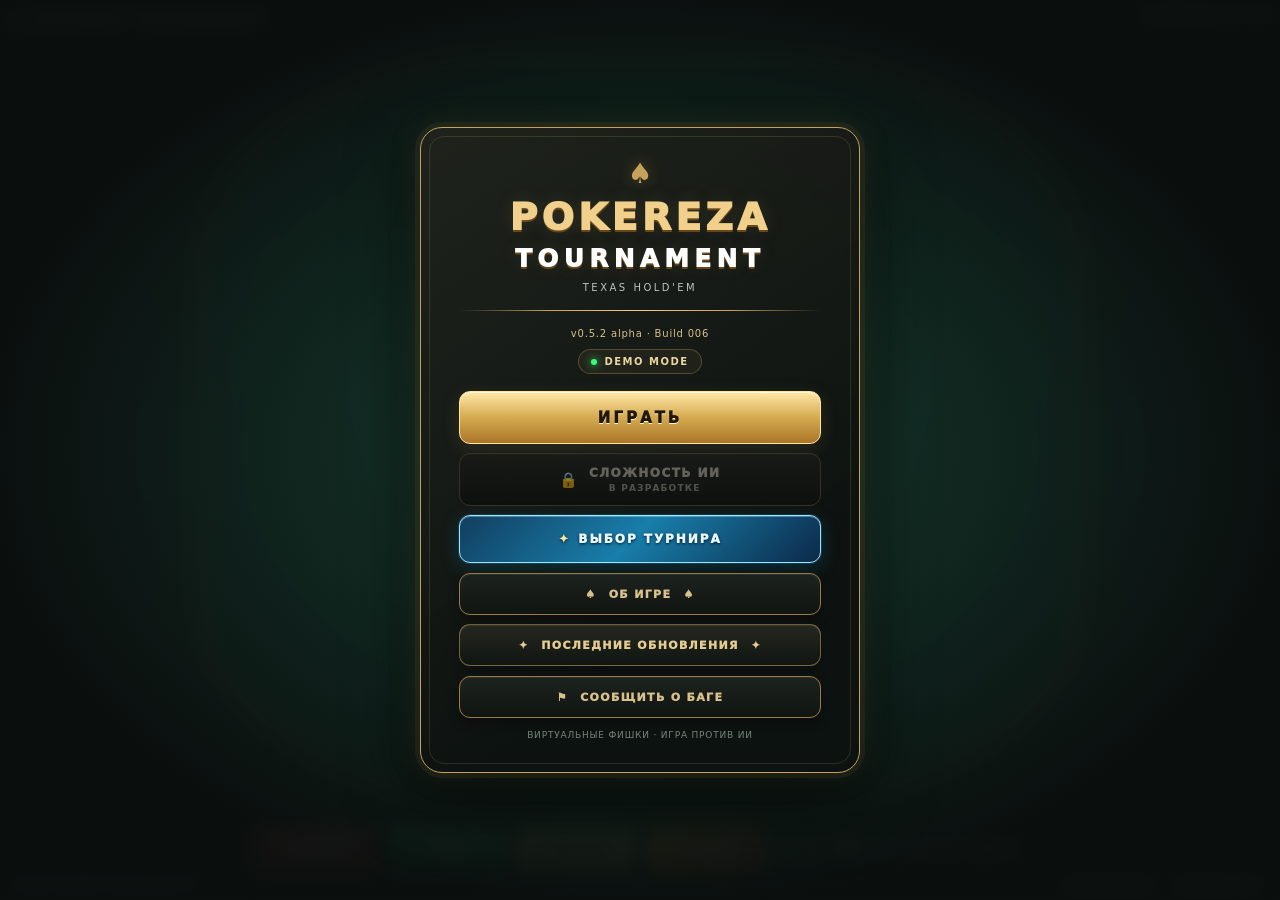
<file: Pokereza_Tournament_Build_006.html>
<!doctype html>
<html lang="ru">
<head>
<meta charset="UTF-8">
<meta name="viewport" content="width=device-width,initial-scale=1,maximum-scale=1,viewport-fit=cover">
<meta name="theme-color" content="#101315">
<title>Pokereza Tournament — Demo</title>
<style>
:root{--bg:#101315;--felt:#14543f;--gold:#c5a15b;--cream:#f0ebdd;--red:#ff3038;--green:#39ff78}
*{box-sizing:border-box}
html,body{margin:0;width:100%;height:100%;overflow:hidden;background:radial-gradient(ellipse,#202725,#101315 72%);font-family:system-ui,-apple-system,Arial;color:var(--cream)}
button{font:inherit;cursor:pointer;border:0}button:disabled{opacity:.4}
.app{height:100dvh;padding:7px 10px;display:flex;flex-direction:column;gap:5px}
.top{height:32px;display:flex;justify-content:space-between;align-items:center;font-size:clamp(10px,1.4vw,14px);color:#e8ce8c}
.brand-wrap{display:flex;flex-direction:column;justify-content:center;gap:1px}.brand{font-weight:900;letter-spacing:.12em;line-height:1.1}.brand span{color:#fff}
.build-tag{font-size:8px;line-height:1;color:#d8bd7a99;pointer-events:none;letter-spacing:.04em}
.tablewrap{flex:1;min-height:0;display:grid;place-items:center}
.table{position:relative;width:min(100%,900px);height:100%;border-radius:38%/28%;background:radial-gradient(ellipse at 50% 40%,#1a674b,#0b382b 76%);border:clamp(7px,1.2vw,14px) solid #38291b;box-shadow:inset 0 0 0 2px var(--gold),inset 0 0 0 7px #101315,0 10px 30px #0009}
.table.high-roller{background-color:#0a2b52;background-image:url("uzor_stola.png");background-repeat:no-repeat;background-position:center;background-size:cover;border-color:#49371e;box-shadow:inset 0 0 0 3px #d7b765,inset 0 0 0 8px #101315,0 10px 30px #0009;overflow:visible}
.table.high-roller:before{content:"";position:absolute;inset:0;border-radius:inherit;pointer-events:none;z-index:0;background:linear-gradient(180deg,#031a35a6 0%,#07386a22 48%,#03152db3 100%)}
.table.high-roller .wm{color:#f2d58a;text-shadow:0 0 7px #73caff77,0 2px 3px #00142c;letter-spacing:.12em;gap:clamp(7px,1.2vw,13px)}
.table.high-roller .wm:before,.table.high-roller .wm:after{display:block;width:auto;height:auto;background:none;box-shadow:none;font-size:.78em;line-height:1;color:#9bcfff;text-shadow:0 0 6px #5aa9ff88,0 0 12px #00142c;letter-spacing:.12em}
.table.high-roller .wm:before{content:"♠ ♦";transform:none}
.table.high-roller .wm:after{content:"♥ ♣";transform:none}
.table.high-roller:after{border-color:#e5c56a66;z-index:1}
.table:after{content:"";position:absolute;inset:3%;border:1px solid #d6b76a44;border-radius:38%/28%;pointer-events:none}
.wm{position:absolute;left:50%;top:50%;transform:translate(-50%,-50%);display:flex;align-items:center;gap:clamp(8px,1.5vw,17px);white-space:nowrap;z-index:1;pointer-events:none;color:#d8b45f;font-size:clamp(13px,2.5vw,25px);font-weight:900;letter-spacing:.17em;text-shadow:0 0 5px #c5a15b55,0 1px 2px #0008;opacity:.78}
.wm:before,.wm:after{content:"";display:block;width:clamp(18px,5vw,58px);height:1px;background:linear-gradient(90deg,transparent,#d5b66b,#f0d995);box-shadow:0 0 4px #c5a15b33}.wm:after{transform:scaleX(-1)}
.pot{position:absolute;top:22%;left:50%;transform:translateX(-50%);z-index:2;text-align:center;font-size:clamp(11px,1.4vw,15px);font-weight:800;white-space:nowrap}
.pot small{display:block;color:#c6d5c8;font-size:.8em;margin-bottom:3px}
.table.ai-winner-state .pot{visibility:hidden}
.community{position:absolute;top:50%;left:50%;transform:translate(-50%,-50%);display:flex;gap:clamp(4px,.7vw,9px);z-index:3;transition:top .9s cubic-bezier(.22,.75,.25,1)}
.card{width:clamp(48px,7vw,82px);height:clamp(70px,10.2vw,116px);background:#fff;color:#161616;border:1px solid #d8d8d3;border-radius:4px;box-shadow:0 2px 4px #0004;display:flex;flex-direction:column;justify-content:space-between;padding:5px 6px;font-weight:800;flex-shrink:0;position:relative;overflow:hidden}
.card.red{color:#c62836}.rank{font-size:clamp(17px,2.5vw,27px);line-height:1}.center{align-self:center;font-size:clamp(27px,4vw,42px);font-weight:500;line-height:1}
.community .card.reveal-card{animation:cardReveal .55s cubic-bezier(.22,.75,.25,1) both;backface-visibility:hidden}
@keyframes cardReveal{0%{opacity:0;transform:translate3d(0,-9px,0) scale(.975)}100%{opacity:1;transform:translate3d(0,0,0) scale(1)}}
.back{background:repeating-linear-gradient(45deg,#76232b,#76232b 3px,#9c333b 3px,#9c333b 6px);border:2px solid #e4c98d;position:relative}
.back:after{content:"♠";position:absolute;inset:5px;border:1px solid #e4c98d;border-radius:2px;display:grid;place-items:center;color:#e4c98d;font-size:24px}
.hole{position:absolute;top:calc(73% - clamp(42px,6vw,66px));left:50%;transform:translateX(-50%);display:flex;gap:5px;z-index:4;transition:top .35s ease,gap .35s ease}
.hole .card{width:clamp(58px,8.5vw,94px);height:clamp(84px,12vw,132px);transition:width .35s ease,height .35s ease,box-shadow .25s,border-color .25s}
.hole.winner-hole{top:calc(50% + clamp(35px,5.1vw,58px) + 6px);gap:clamp(4px,.7vw,9px)}
.hole.winner-hole .card{width:clamp(48px,7vw,82px);height:clamp(70px,10.2vw,116px)}
.card.winning-card,.mini-card.winning-card{border:2px solid #f0d08a!important;box-shadow:0 0 0 2px #c5a15b66,0 0 12px #e5bd63cc,0 2px 5px #0008!important;z-index:2}
.community.ai-winner-board{top:60%}
.hole.ai-loser-hole{top:calc(73% - clamp(35px,5.1vw,58px));gap:clamp(4px,.7vw,9px)}
.hole.ai-loser-hole .card{width:clamp(48px,7vw,82px);height:clamp(70px,10.2vw,116px);padding:5px 6px}
.opponent-cards.ai-winner-cards,.opponent-cards.ai-winner-cards.revealed{top:calc(60% - clamp(55px,15vw,70px)*1.5 - 10px)!important;left:50%!important;right:auto!important;transform:translate(-50%,0)!important;gap:3px!important;opacity:1;z-index:5;filter:drop-shadow(0 2px 4px #000b);animation:aiWinnerCardsIn .65s cubic-bezier(.22,.75,.25,1) .5s both;transition:none!important}
.opponent-cards.ai-winner-cards .mini-card,.opponent-cards.ai-winner-cards.revealed .mini-card{width:clamp(38px,10.5vw,49px)!important;height:clamp(55px,15vw,70px)!important;padding:4px;border:1px solid #fff;border-radius:4px;background:linear-gradient(145deg,#fff 0%,#f8f8f5 100%);color:#171717;box-shadow:0 2px 5px #0009,inset 0 0 0 1px #deded8;overflow:hidden;flex-shrink:0}
.opponent-cards.ai-winner-cards .mini-card.red,.opponent-cards.ai-winner-cards.revealed .mini-card.red{color:#c62836!important}
.opponent-cards.ai-winner-cards .mini-rank,.opponent-cards.ai-winner-cards.revealed .mini-rank{top:4px!important;left:4px!important;font-size:16px!important;font-weight:1000!important;line-height:1!important}
.opponent-cards.ai-winner-cards .mini-suit,.opponent-cards.ai-winner-cards.revealed .mini-suit{bottom:4px!important;right:4px!important;font-size:23px!important;line-height:1!important}
.opponent-cards.ai-winner-cards .mini-card:after,.opponent-cards.ai-winner-cards.revealed .mini-card:after{content:none!important}
.hole.folded-hole{top:calc(73% - clamp(42px,6vw,66px) + 35px)!important;left:50%!important;right:auto!important;transform:translate(-50%,0)!important;gap:clamp(4px,.7vw,9px)!important;z-index:5;filter:brightness(.45) drop-shadow(0 2px 4px #000b);transition:none!important}
.hole.folded-hole .card{width:clamp(48px,7vw,82px)!important;height:clamp(70px,10.2vw,116px)!important;padding:5px 6px!important;filter:brightness(.45);border-radius:4px}
@keyframes aiWinnerCardsIn{from{opacity:0;transform:translate(-50%,8px) scale(.94)}to{opacity:1;transform:translate(-50%,0) scale(1)}}
.seat{position:absolute;z-index:4;display:flex;align-items:center;gap:7px;min-width:112px;padding:7px 9px;border:1px solid #c5a15b88;border-radius:12px;background:#101513ee;box-shadow:0 4px 12px #0006;overflow:visible}.seat:has(.win-display.visible){z-index:600!important}.seat:has(.win-display.visible) .win-display{z-index:700!important}
.avatar{width:clamp(38px,4.5vw,49px);height:clamp(38px,4.5vw,49px);border:2px solid var(--gold);border-radius:50%;background:linear-gradient(135deg,#d4b36d,#5c4727);color:#17140e;display:grid;place-items:center;font-size:clamp(20px,2.5vw,27px);font-weight:900;flex-shrink:0}
.avatar-wrap{position:relative;flex-shrink:0}.name{font-size:clamp(10px,1.2vw,14px);font-weight:800;white-space:nowrap}.stack{font-size:clamp(11px,1.35vw,15px);color:#f0d08a;white-space:nowrap;font-weight:800}.state{font-size:10px;color:#b9c4ba}
.seat.user-seat{min-width:clamp(170px,23vw,230px);gap:9px;padding:8px 11px;border-width:2px}
.user-seat .avatar{width:clamp(49px,6vw,62px);height:clamp(64px,7.5vw,76px);border-radius:15px;font-size:clamp(25px,3.2vw,34px);border-width:3px;box-shadow:0 0 12px #c5a15b55}
.user-seat .name{font-size:clamp(12px,1.65vw,16px)}.user-seat .stack{font-size:clamp(14px,1.9vw,19px);font-weight:900}.user-seat .state{font-size:10px}
.seat.active{border-color:#f3d17c;box-shadow:0 0 0 2px #c5a15b44,0 0 18px #e4c16a44}.seat.folded{opacity:.35}
.s0{top:8%;left:50%;transform:translateX(-50%)}.s1{top:31%;right:2%}.s2{top:31%;left:2%}.s3{bottom:1%;left:50%;transform:translateX(-50%)}
.win-display{position:absolute;left:50%;bottom:calc(100% + 8px);transform:translateX(-50%);display:none;flex-direction:column;align-items:center;justify-content:center;z-index:500;white-space:nowrap;text-align:center;pointer-events:none;min-width:100px;animation:winEntrance .8s cubic-bezier(.16,1,.3,1) both}
.win-display.visible{display:flex}.win-word{font-size:clamp(30px,5vw,48px);line-height:.95;font-weight:1000;letter-spacing:.08em;color:#ffdc70;-webkit-text-stroke:1px #8e5b13;text-shadow:0 0 3px #fff4bc,0 0 9px #ffd04a,0 0 18px #e99b19,0 3px 4px #000;animation:winGlow 1.2s ease-in-out infinite alternate}
.win-prize{font-size:clamp(12px,1.7vw,17px);font-weight:1000;color:#fff0b0;text-shadow:0 2px 4px #000,0 0 8px #000;margin-top:5px}.win-combo{font-size:clamp(9px,1.2vw,12px);font-weight:900;color:#fff;text-shadow:0 2px 4px #000;margin-top:2px}
@keyframes winEntrance{0%{opacity:0;transform:translate(-50%,12px) scale(.45)}65%{opacity:1;transform:translate(-50%,-4px) scale(1.12)}100%{opacity:1;transform:translate(-50%,0) scale(1)}}
@keyframes winGlow{from{filter:brightness(1);text-shadow:0 0 3px #fff4bc,0 0 8px #ffd04a,0 0 15px #e99b19,0 3px 4px #000}to{filter:brightness(1.25);text-shadow:0 0 5px #fff8d6,0 0 13px #ffd04a,0 0 24px #e99b19,0 3px 4px #000}}
.action-label{position:absolute;left:50%;bottom:calc(100% + 6px);transform:translateX(-50%);z-index:7;color:#ffe3a0;font-size:clamp(20px,3vw,29px);font-weight:1000;line-height:1.1;white-space:nowrap;text-shadow:0 2px 4px #000,0 0 8px #000;pointer-events:none;letter-spacing:.04em}
.action-label:empty{display:none}.action-label.thinking{color:#fff;font-size:clamp(13px,1.8vw,17px);font-weight:800;letter-spacing:0}
.action-label.thinking:after{content:"";display:inline-block;width:1.2em;text-align:left;animation:thinkingDots 1.2s steps(4,end) infinite}
.action-label.thinking{animation:thinkingPulse 1.05s ease-in-out infinite}
.action-label.thinking:after{content:"";animation:thinkingDots 1.2s steps(4,end) infinite}
@keyframes thinkingDots{0%{content:""}25%{content:"."}50%{content:".."}75%,100%{content:"..."}}
@keyframes thinkingPulse{0%,100%{opacity:.72;text-shadow:0 2px 4px #000,0 0 5px #fff2}50%{opacity:1;text-shadow:0 2px 4px #000,0 0 10px #ffffff88}}
.action-label.raise-label,.action-label.bet-label{color:#ffe3a0;text-shadow:0 0 5px #b98a3a,0 0 10px #8c5c16,0 2px 4px #000}
.action-label.fold-label{color:#ff3038;text-shadow:0 0 5px #b50012,0 2px 4px #000}
.action-label.call-label,.action-label.check-label{color:#39ff78;text-shadow:0 0 4px #00b84d,0 0 9px #007d38,0 2px 4px #000}
.action-label.allin-label{color:#ffb02e;font-size:clamp(21px,3.2vw,31px);font-weight:1000;letter-spacing:.055em;background:linear-gradient(180deg,#fff7b0 0%,#ffd447 20%,#ff941c 43%,#ff4b13 68%,#f20e21 100%);-webkit-background-clip:text;background-clip:text;-webkit-text-fill-color:transparent;filter:drop-shadow(0 0 2px #fff0a0) drop-shadow(0 0 5px #ff8a00) drop-shadow(0 0 10px #ff2800);animation:allinFlame .55s ease-in-out infinite alternate}
@keyframes allinFlame{from{transform:translateX(-50%) scale(1);filter:drop-shadow(0 0 3px #ffd34f) drop-shadow(0 0 6px #ff6500) drop-shadow(0 0 10px #f20e21)}to{transform:translateX(-50%) scale(1.055);filter:drop-shadow(0 0 4px #fff1a8) drop-shadow(0 0 10px #ff6500) drop-shadow(0 0 15px #f20e21)}}
.action-label.bet-label,.action-label.raise-label,.action-label.small-blind-label,.action-label.big-blind-label{bottom:calc(100% + 8px);display:flex;flex-direction:column;align-items:center;gap:3px;line-height:1;white-space:nowrap;max-width:min(44vw,190px);z-index:8}
.action-label.small-blind-label .bet-action-name,.action-label.big-blind-label .bet-action-name{font-size:clamp(13px,1.9vw,18px);letter-spacing:.015em}
.action-label .bet-action-name{display:block;font-size:clamp(15px,2.3vw,22px);line-height:1.05}
.action-label .bet-action-amount{display:none}
.gold-chip{width:clamp(13px,1.8vw,18px);height:clamp(13px,1.8vw,18px);border-radius:50%;flex-shrink:0;display:inline-grid;place-items:center;color:#4a3210;font-size:clamp(8px,1.1vw,11px);font-weight:1000;line-height:1;background:radial-gradient(circle at 35% 30%,#fff0ae 0%,#e9c56b 32%,#bd8730 72%,#704718 100%);border:2px dashed #fff0b1;box-shadow:0 0 0 1px #7e561c,0 1px 3px #000b}
.blue-chip{width:clamp(13px,1.8vw,18px);height:clamp(13px,1.8vw,18px);border-radius:50%;flex-shrink:0;display:inline-grid;place-items:center;color:#080b12;font-size:clamp(8px,1.1vw,11px);font-weight:1000;line-height:1;background:radial-gradient(circle at 35% 28%,#b8dcff 0%,#438be1 32%,#1450a0 70%,#082653 100%);border:2px solid #d7b765;box-shadow:0 0 0 1px #75551d,0 1px 3px #000b}
.blue-chip:before{content:"♠";display:block}
.seat .action-label.bet-label,.seat .action-label.raise-label,.seat .action-label.small-blind-label,.seat .action-label.big-blind-label{left:50%;bottom:calc(100% + 9px)}
.seat.s0 .action-label.small-blind-label,.seat.s0 .action-label.big-blind-label{bottom:calc(100% + 9px);top:auto}
.seat.s1 .action-label.bet-label,.seat.s1 .action-label.raise-label,.seat.s1 .action-label.small-blind-label,.seat.s1 .action-label.big-blind-label{left:50%}
.seat.s2 .action-label.bet-label,.seat.s2 .action-label.raise-label,.seat.s2 .action-label.small-blind-label,.seat.s2 .action-label.big-blind-label{left:50%}
.seat.s3 .action-label.bet-label,.seat.s3 .action-label.raise-label,.seat.s3 .action-label.small-blind-label,.seat.s3 .action-label.big-blind-label{bottom:calc(100% + 9px)}
.seat.user-seat.folded{z-index:30!important}
.seat.user-seat .action-label.fold-label{z-index:30!important;position:absolute;left:50%;bottom:calc(100% + 6px);transform:translateX(-50%);white-space:nowrap;pointer-events:none;color:#ff3038;text-shadow:0 0 5px #b50012,0 2px 4px #000,0 0 10px #000}
.opponent-cards{position:absolute;display:flex;gap:4px;z-index:3;opacity:.95;pointer-events:none}
.opponent-cards .mini-card{width:clamp(20px,2.8vw,26px);height:clamp(29px,4vw,37px);border:1px solid #d5bd83;border-radius:3px;background:repeating-linear-gradient(45deg,#76232b,#76232b 2px,#9c333b 2px,#9c333b 4px);box-shadow:0 1px 3px #0008;position:relative;display:block}
.opponent-cards.c0{top:calc(17% + 5px);left:calc(50% - 25px);transform:translateX(-50%)}.opponent-cards.c1{top:43%;right:calc(2% + 5px)}.opponent-cards.c2{top:43%;left:calc(2% + 5px)}
.opponent-cards .mini-card:after{content:"♠";position:absolute;inset:2px;border:1px solid #d5bd83;border-radius:1px;display:grid;place-items:center;color:#e4c98d;font-size:clamp(10px,1.5vw,14px)}
.opponent-cards.revealed{gap:5px;opacity:1;z-index:3;filter:drop-shadow(0 2px 3px #0009)}
.opponent-cards.revealed .mini-card{width:clamp(30px,4vw,38px);height:clamp(44px,5.8vw,55px);background:linear-gradient(145deg,#fff 0%,#f8f8f5 100%);border:1px solid #fff;border-radius:4px;color:#171717;box-shadow:0 2px 5px #0009,inset 0 0 0 1px #deded8}
.opponent-cards.revealed .mini-card.red{color:#c62836}.opponent-cards.revealed .mini-rank{top:3px;left:4px;font-size:clamp(12px,1.6vw,16px);font-weight:1000;line-height:1}.opponent-cards.revealed .mini-suit{bottom:3px;right:4px;font-size:clamp(13px,1.7vw,17px);line-height:1}
.mini-rank{position:absolute;top:1px;left:2px;font-size:clamp(9px,1.2vw,11px);font-weight:900;line-height:1}.mini-suit{position:absolute;bottom:1px;right:2px;font-size:clamp(9px,1.2vw,11px);line-height:1}.opponent-cards.revealed .mini-card:after{content:none}
.hand-bet{position:absolute;z-index:6;display:none;align-items:center;justify-content:center;gap:5px;padding:4px 7px;border:1px solid #c5a15b;border-radius:13px;background:linear-gradient(180deg,#25251ef5,#0b100df5);box-shadow:0 2px 8px #000b,0 0 7px #c5a15b55;color:#ffe3a0;font-size:clamp(11px,1.5vw,15px);font-weight:1000;line-height:1;white-space:nowrap;pointer-events:none}
.hand-bet.visible{display:flex}
.hand-bet .bet-chips{display:flex;align-items:center;position:relative;height:clamp(17px,2vw,22px);padding-left:1px;padding-right:2px}
.hand-bet .bet-chips .gold-chip,.hand-bet .bet-chips .blue-chip{position:relative;width:clamp(14px,1.65vw,18px);height:clamp(14px,1.65vw,18px);flex:0 0 clamp(14px,1.65vw,18px);margin-left:clamp(-7px,-.65vw,-5px);font-size:0;box-shadow:0 0 0 1px #7e561c,0 2px 3px #000b}
.hand-bet .bet-chips .gold-chip{border-width:2px}.hand-bet .bet-chips .blue-chip{border-width:2px}
.hand-bet .bet-chips .gold-chip:first-child,.hand-bet .bet-chips .blue-chip:first-child{margin-left:0;z-index:1}
.hand-bet .bet-chips .gold-chip:nth-child(2),.hand-bet .bet-chips .blue-chip:nth-child(2){z-index:2;transform:translateY(2px)}
.hand-bet .bet-chips .gold-chip:nth-child(3),.hand-bet .bet-chips .blue-chip:nth-child(3){z-index:3;transform:translateY(-2px)}
.hand-bet .bet-total{position:relative;z-index:6;font-variant-numeric:tabular-nums;letter-spacing:.01em}
.hand-bet.b0{top:calc(73% + clamp(0px,1vw,8px));left:calc(50% + clamp(68px,9vw,102px) + 15px)}
.hand-bet.b1{top:calc(43% - 4px);left:calc(2% + clamp(58px,8vw,82px) + 25px)}
.hand-bet.b2{top:calc(17% + 10px);left:calc(50% + clamp(28px,4vw,42px) - 25px)}
.hand-bet.b3{top:calc(43% - 4px);right:calc(2% + clamp(58px,8vw,82px) + 25px)}
.actions{position:relative;display:flex;align-items:center;justify-content:center;gap:clamp(4px,.8vw,10px);min-height:48px}
.act{min-width:clamp(62px,10vw,120px);padding:clamp(8px,1.4vh,13px) 9px;border-radius:10px;font-weight:900;font-size:clamp(11px,1.5vw,16px);color:white;text-transform:uppercase;transition:filter .15s,box-shadow .15s,transform .15s}
.act:not(:disabled):active{transform:translateY(1px);filter:brightness(1.15)}
.fold{color:#fff;background:linear-gradient(180deg,#f04c52,#a91e2b);box-shadow:inset 0 1px 0 #ff9c9f55,0 2px 8px #a91e2b35}.call{color:#fff;background:linear-gradient(180deg,#2dcf7c,#087343);box-shadow:inset 0 1px 0 #a3ffd055,0 2px 8px #00b84d30}.raise,.raise.bet-mode{color:#211809;background:linear-gradient(180deg,#ffe3a0,#c18b30);box-shadow:inset 0 1px 0 #fff4cf88,0 2px 8px #b98a3a45}.allin{color:#fff8dc;background:linear-gradient(135deg,#ffb21c 0%,#ff5a00 48%,#bd1826 100%);border:1px solid #ffb044;box-shadow:inset 0 1px 0 #fff5bd66,0 0 8px #ff5a0040;text-shadow:0 1px 3px #5a1400}
.next-hand{display:none;position:absolute;z-index:15;left:0;bottom:calc(100% + 5px);width:clamp(62px,10vw,120px);min-width:0;height:clamp(58px,7.5vw,76px);padding:4px;background:linear-gradient(180deg,#ffe3a0,#b98a3a);color:#211809;border:1px solid #ffe8ae;border-radius:10px;box-shadow:0 0 12px #c5a15b55,inset 0 1px 0 #fff8d9;font-size:clamp(11px,1.4vw,15px);font-weight:1000;letter-spacing:.04em}
.next-hand.visible{display:block;animation:nextButtonIn .4s ease-out both}
@keyframes nextButtonIn{from{opacity:0;transform:translateY(8px)}to{opacity:1;transform:translateY(0)}}
.betbox{display:flex;align-items:center;gap:5px;padding:5px 8px;border:1px solid #c5a15b66;border-radius:9px;background:#111614;font-size:11px;text-transform:uppercase}.betbox input{width:clamp(65px,11vw,130px);accent-color:var(--gold)}
.notice{display:none}.bottom{display:flex;justify-content:space-between;align-items:center;gap:6px;font-size:10px;color:#b8beb8;padding:0 5px 2px}.bottom button{background:none;color:#f0d08a;text-decoration:underline;font-size:10px;text-transform:uppercase}
.flying-chip{position:fixed;left:0;top:0;width:clamp(30px,4vw,40px);height:clamp(30px,4vw,40px);border-radius:50%;display:grid;place-items:center;z-index:1000;pointer-events:none;transform:translate(-50%,-50%);will-change:transform,opacity}
.flying-chip.gold-flying{color:#4a3210;font-size:20px;font-weight:1000;line-height:1;background:radial-gradient(circle at 35% 30%,#fff0ae 0%,#e9c56b 32%,#bd8730 72%,#704718 100%);border:4px dashed #fff0b1;box-shadow:0 0 0 2px #7e561c,0 3px 12px #000b,0 0 18px #e9c56b99}
.flying-chip.gold-flying:after{content:"";position:absolute;inset:6px;border-radius:50%;border:2px solid #fff2b8aa}
.flying-chip.blue-flying{background:radial-gradient(circle at 35% 28%,#b8dcff 0%,#438be1 32%,#1450a0 70%,#082653 100%);border:4px solid #d7b765;box-shadow:0 0 0 2px #75551d,0 3px 12px #000b,0 0 18px #438be199}
.flying-chip.blue-flying:after{content:"♠";position:absolute;inset:0;display:grid;place-items:center;color:#050912;font-size:23px;font-weight:1000}
@keyframes chipFlight{0%{transform:translate(-50%,-50%) translate(0,0) scale(.72);opacity:0}10%{opacity:1}75%{opacity:1}100%{transform:translate(-50%,-50%) translate(var(--dx),var(--dy)) scale(.55);opacity:0}}
.flying-chip.fly{animation:chipFlight .8s cubic-bezier(.22,.75,.25,1) forwards}
@media(prefers-reduced-motion:reduce){.flying-chip.fly{animation-duration:.15s}}
.exit-button{display:none;position:absolute;top:calc(100% + 5px);right:0;z-index:20;padding:10px 24px;border:2px solid #c5a15b;border-radius:12px;background:linear-gradient(180deg,#292b25,#151a16);color:#f0d08a;font-size:20px;font-weight:1000;letter-spacing:.12em;box-shadow:0 3px 10px #0008;min-width:112px;min-height:42px}
.exit-button.visible{display:block}.exit-button:active{transform:translateY(1px);filter:brightness(1.15)}
.top-blinds{position:relative;display:flex;flex-direction:column;align-items:flex-end;justify-content:center;height:100%;padding-bottom:18px;white-space:nowrap}
.exit-menu-buttons{display:none;flex-direction:column;gap:9px}
.exit-menu-buttons.visible{display:flex}
.start-screen.exit-mode .menu-buttons #playButton{display:none}
.start-screen.exit-mode .exit-menu-buttons{display:flex}
.menu-button.resume-button{border-color:#ffe6a0;background:linear-gradient(180deg,#ffe8a8 0%,#d5aa50 50%,#a97628 100%);box-shadow:inset 0 1px 0 #fff8d9,0 5px 18px #c5a15b25;color:#211809;text-shadow:0 1px #fff5d0;font-size:15px;letter-spacing:.2em;min-height:53px}
.menu-button.restart-button{border-color:#a91e2b;background:linear-gradient(180deg,#f04c52,#a91e2b);color:#fff;font-size:13px;letter-spacing:.12em;min-height:48px}
.start-screen{position:fixed;inset:0;z-index:5000;display:flex;align-items:center;justify-content:center;padding:18px;background:radial-gradient(ellipse at center,#183c30ee 0%,#0b100ff7 72%);backdrop-filter:blur(8px);transition:opacity .45s ease,visibility .45s ease;overflow-y:auto}
.start-screen.hidden{opacity:0;visibility:hidden;pointer-events:none}
.start-panel{position:relative;width:min(440px,100%);padding:clamp(19px,4vh,32px) clamp(20px,6vw,38px);text-align:center;border:1px solid #c5a15b;border-radius:22px;background:linear-gradient(145deg,#20231cee,#0d1210f7 72%);box-shadow:0 0 0 5px #c5a15b12,0 0 35px #c5a15b20,0 24px 70px #000b;overflow:hidden;animation:panelEnter .55s cubic-bezier(.22,.75,.25,1) both}
.start-panel:before{content:"";position:absolute;inset:8px;border:1px solid #c5a15b30;border-radius:15px;pointer-events:none}
.start-ornament{position:relative;color:#c5a15b;font-size:28px;line-height:1;margin-bottom:8px;text-shadow:0 0 16px #c5a15b55}
.start-title{position:relative;font-size:clamp(27px,7vw,38px);font-weight:1000;letter-spacing:.11em;color:#f0d08a;text-shadow:0 2px 0 #68461c,0 0 18px #c5a15b25;line-height:1.12}
.start-title span{display:block;color:#fff;font-size:.65em;letter-spacing:.22em;margin-top:7px}
.start-subtitle{position:relative;margin-top:9px;color:#b9c4ba;font-size:10px;letter-spacing:.25em;text-transform:uppercase}
.start-divider{position:relative;height:1px;margin:17px 0;background:linear-gradient(90deg,transparent,#c5a15b,#f0d08a,#c5a15b,transparent)}
.start-version{position:relative;color:#d7c18b;font-size:10px;letter-spacing:.08em}
.start-demo{position:relative;display:inline-flex;align-items:center;gap:7px;margin-top:10px;padding:6px 12px;border:1px solid #c5a15b55;border-radius:30px;background:#c5a15b12;color:#e9d5a1;font-size:10px;font-weight:800;letter-spacing:.15em}
.start-demo:before{content:"";width:6px;height:6px;border-radius:50%;background:#39ff78;box-shadow:0 0 8px #39ff78}
.menu-buttons{position:relative;display:flex;flex-direction:column;gap:9px;margin-top:17px}
.menu-button{position:relative;width:100%;min-height:48px;padding:12px 15px;border:1px solid #c5a15b;border-radius:11px;background:linear-gradient(180deg,#292b25,#151a16);box-shadow:inset 0 1px 0 #ffffff10,0 4px 12px #0005;color:#f0d08a;font-size:12px;font-weight:1000;letter-spacing:.12em;text-align:center;transition:transform .25s ease,filter .25s ease,box-shadow .25s ease,background .3s ease}
.menu-button:not(:disabled):hover{filter:brightness(1.12);box-shadow:inset 0 1px 0 #ffffff18,0 6px 16px #0007}
.menu-button:not(:disabled):active{transform:translateY(1px);filter:brightness(1.15)}
.menu-button.primary{border-color:#ffe6a0;background:linear-gradient(180deg,#ffe8a8 0%,#d5aa50 50%,#a97628 100%);box-shadow:inset 0 1px 0 #fff8d9,0 5px 18px #c5a15b25;color:#211809;text-shadow:0 1px #fff5d0;font-size:15px;letter-spacing:.2em;min-height:53px}
.menu-button.locked{display:flex;align-items:center;justify-content:center;gap:9px;border-color:#514a38;background:linear-gradient(180deg,#252723,#151815);box-shadow:inset 0 1px 0 #ffffff05;color:#777a70;opacity:1;cursor:not-allowed;filter:brightness(.68)}
.menu-button.locked .lock-icon{font-size:15px;opacity:.8}
.menu-button.locked .menu-button-text{display:flex;flex-direction:column;align-items:center;gap:3px}
.menu-button.locked .menu-button-title{font-size:12px;color:#929188}
.menu-button.locked .menu-button-subtitle{font-size:9px;font-weight:700;letter-spacing:.13em;color:#77786f}
.menu-button.tournament-select-button{border:1px solid #9ce7ff;background:linear-gradient(135deg,#123e60 0%,#187eaa 48%,#0c2a4a 100%);color:#e8f8ff;text-shadow:0 1px 3px #001b30;box-shadow:inset 0 1px 0 #d9f5ff55,0 0 0 1px #4dc9ff22,0 5px 18px #007eb844;letter-spacing:.16em}.menu-button.tournament-select-button:before{content:"✦";margin-right:8px;color:#ffe39b}.menu-button.info-button{min-height:42px;margin-top:1px;background:linear-gradient(180deg,#1c221e,#111512);border-color:#9c7b42;color:#d8c18b;font-size:11px}
.menu-button.updates-button{min-height:42px;background:linear-gradient(180deg,#25281f,#111512);border-color:#c5a15b88;color:#e5cc91;font-size:11px}
.start-footnote{position:relative;margin-top:12px;color:#79867c;font-size:9px;letter-spacing:.09em}
.info-overlay{position:fixed;inset:0;z-index:6000;display:flex;align-items:center;justify-content:center;padding:18px;background:#050807d9;backdrop-filter:blur(7px);opacity:0;visibility:hidden;pointer-events:none;transition:opacity .38s ease,visibility .38s ease;overflow-y:auto}
.info-overlay.visible{opacity:1;visibility:visible;pointer-events:auto}
.info-panel{position:relative;width:min(390px,100%);max-height:min(90dvh,760px);overflow-y:auto;padding:27px 23px 22px;border:1px solid #c5a15b;border-radius:18px;background:linear-gradient(145deg,#20231c,#0d1210 78%);box-shadow:0 0 0 4px #c5a15b12,0 20px 60px #000c;text-align:center;opacity:0;transform:translateY(14px) scale(.98);transition:opacity .38s cubic-bezier(.22,.75,.25,1),transform .38s cubic-bezier(.22,.75,.25,1)}
.info-overlay.visible .info-panel{opacity:1;transform:translateY(0) scale(1)}
.info-panel:before{content:"";position:absolute;inset:7px;border:1px solid #c5a15b30;border-radius:12px;pointer-events:none}
.info-title{position:relative;color:#f0d08a;font-size:21px;font-weight:1000;letter-spacing:.12em}
.info-text{position:relative;margin-top:15px;color:#c4c9bf;font-size:12px;line-height:1.65}
.info-text strong{color:#f0d08a}
.info-close{position:relative;width:100%;margin-top:20px;padding:12px;border:1px solid #ffe6a0;border-radius:10px;background:linear-gradient(180deg,#ffe8a8,#bd8a32);color:#211809;font-weight:1000;letter-spacing:.12em;transition:filter .25s,transform .25s}
.info-close:hover{filter:brightness(1.08)}.info-close:active{transform:translateY(1px)}
.update-list{position:relative;display:flex;flex-direction:column;gap:10px;margin-top:17px;text-align:left}
.update-item{padding:12px;border:1px solid #c5a15b55;border-radius:10px;background:linear-gradient(145deg,#191f1b,#101411);box-shadow:inset 0 1px 0 #ffffff06;opacity:1;transform:translateY(0);animation:updateEnter .42s ease forwards}
.update-item:nth-child(n+6){display:none}
.update-list.show-all .update-item{display:block}
.update-list-toggle{position:relative;width:100%;margin-top:12px;padding:11px;border:1px solid #c5a15b88;border-radius:10px;background:linear-gradient(180deg,#292b25,#151a16);color:#f0d08a;font-size:11px;font-weight:1000;letter-spacing:.1em}
.update-list-toggle:active{transform:translateY(1px);filter:brightness(1.1)}
.update-item:nth-child(1){animation-delay:.08s}.update-item:nth-child(2){animation-delay:.14s}.update-item:nth-child(3){animation-delay:.2s}.update-item:nth-child(4){animation-delay:.26s}.update-item:nth-child(5){animation-delay:.32s}
@keyframes panelEnter{from{opacity:0;transform:translateY(12px) scale(.985)}to{opacity:1;transform:translateY(0) scale(1)}}
@keyframes updateEnter{to{opacity:1;transform:translateY(0)}}
.update-head{display:flex;justify-content:space-between;align-items:center;gap:8px;margin-bottom:7px}
.update-build{color:#f0d08a;font-size:11px;font-weight:1000;letter-spacing:.08em}
.update-type{padding:3px 7px;border:1px solid #39ff7844;border-radius:20px;color:#8de7a9;font-size:8px;font-weight:900;letter-spacing:.08em;white-space:nowrap}
.update-type.major{border-color:#f0d08a99;color:#ffdc70;background:linear-gradient(135deg,#c5a15b20,#c5a15b08);box-shadow:0 0 9px #c5a15b22}
.update-item.major-update{border:1px solid #f0d08a;background:linear-gradient(135deg,#39301c,#171a13 70%);box-shadow:0 0 0 1px #c5a15b44,0 0 18px #c5a15b20,inset 0 1px 0 #fff2bd18;position:relative}
.update-item.major-update:before{content:"";position:absolute;left:0;top:10px;bottom:10px;width:3px;border-radius:3px;background:linear-gradient(180deg,#fff0b0,#c5a15b,#8c5c16)}
.update-item.major-update .update-build{font-size:12px;color:#ffe6a0}
.update-item.major-update .update-description{color:#e3dcc6}
.update-description{color:#c4c9bf;font-size:11px;line-height:1.5}
.update-description strong{color:#f0d08a}
.update-note{display:none}
@media(max-height:420px) and (orientation:landscape){.update-type.major{border-color:#f0d08a99;color:#ffdc70}}
.report-panel{width:min(430px,100%);text-align:left}
.report-panel .info-title{text-align:center}
.report-help{position:relative;margin-top:10px;color:#c4c9bf;font-size:12px;line-height:1.55}
.report-label{position:relative;display:block;margin-top:14px;color:#f0d08a;font-size:11px;font-weight:900;letter-spacing:.06em}
.report-options{position:relative;display:grid;grid-template-columns:1fr 1fr;gap:8px;margin-top:12px}
.report-option{display:flex;align-items:center;gap:8px;min-height:54px;padding:9px 10px;border:1px solid #806a3f;border-radius:10px;background:linear-gradient(145deg,#191f1b,#101411);color:#d7d8cd;text-align:left;font-size:11px;font-weight:800;line-height:1.35;cursor:pointer;transition:border-color .2s,background .2s,box-shadow .2s}
.report-option input{width:16px;height:16px;flex-shrink:0;accent-color:#c5a15b}
.report-option:has(input:checked){border-color:#f0d08a;background:linear-gradient(145deg,#35301f,#1b2118);color:#fff0b0;box-shadow:0 0 0 1px #c5a15b44,inset 0 0 12px #c5a15b0c}
.report-option:focus-within{outline:2px solid #f0d08a;outline-offset:2px}
.report-field{position:relative;display:block;width:100%;margin-top:6px;padding:11px 12px;border:1px solid #c5a15b66;border-radius:9px;background:#0d1210;color:#f0ebdd;font:inherit;font-size:13px;line-height:1.45;resize:vertical;outline:none}
.report-field:focus{border-color:#f0d08a;box-shadow:0 0 0 2px #c5a15b22}
.report-field::placeholder{color:#79867c}
.report-status{position:relative;min-height:18px;margin-top:11px;font-size:11px;line-height:1.45;color:#c4c9bf;overflow-wrap:anywhere}
.report-status.success{color:#8de7a9}.report-status.error{color:#ff888d}
.report-submit{position:relative;width:100%;margin-top:10px;padding:12px;border:1px solid #ffe6a0;border-radius:10px;background:linear-gradient(180deg,#ffe8a8,#bd8a32);color:#211809;font-weight:1000;letter-spacing:.08em}
.report-submit:disabled{cursor:wait;opacity:.6}
.report-submit-note{position:relative;margin-top:7px;color:#b9c4ba;font-size:10px;line-height:1.45;text-align:center}
.report-cancel{position:relative;width:100%;margin-top:8px;padding:10px;border:1px solid #9c7b4266;border-radius:10px;background:#151a16;color:#d8c18b;font-weight:900;letter-spacing:.08em}
.feedback-reminder{position:fixed;inset:0;z-index:4500;display:flex;align-items:center;justify-content:center;padding:18px;background:#050807b8;backdrop-filter:blur(5px);opacity:0;visibility:hidden;pointer-events:none;transition:opacity .3s ease,visibility .3s ease}
.feedback-reminder.visible{opacity:1;visibility:visible;pointer-events:auto}
.feedback-panel{position:relative;width:min(350px,100%);padding:25px 22px 21px;text-align:center;border:1px solid #c5a15b;border-radius:18px;background:linear-gradient(145deg,#20231cee,#0d1210 78%);box-shadow:0 0 0 4px #c5a15b18,0 18px 55px #000c;transform:translateY(10px) scale(.98);transition:transform .3s ease}
.feedback-reminder.visible .feedback-panel{transform:translateY(0) scale(1)}
.feedback-panel:before{content:"";position:absolute;inset:7px;border:1px solid #c5a15b30;border-radius:12px;pointer-events:none}
.feedback-icon{position:relative;color:#c5a15b;font-size:28px;margin-bottom:9px}
.feedback-title{position:relative;color:#f0d08a;font-size:18px;font-weight:1000;letter-spacing:.08em}
.feedback-text{position:relative;margin-top:12px;color:#c4c9bf;font-size:12px;line-height:1.65}
.feedback-text strong{color:#f0d08a}
.feedback-dismiss{position:relative;width:100%;margin-top:19px;padding:12px 9px;border:1px solid #ffe6a0;border-radius:10px;background:linear-gradient(180deg,#ffe8a8,#bd8a32);color:#211809;font-size:11px;font-weight:1000;letter-spacing:.06em;box-shadow:inset 0 1px 0 #fff8d9,0 4px 12px #0005}
.feedback-dismiss:active{transform:translateY(1px);filter:brightness(1.08)}
@media(orientation:portrait){
.app{padding:5px;gap:4px}.top{height:34px}.table{border-radius:34%/23%}.seat{min-width:91px;padding:5px;gap:5px}.avatar{width:34px;height:34px;font-size:19px}.name{font-size:9px}.stack{font-size:10px}.state{font-size:9px}
.community{top:50%;gap:3px}.community .card{width:clamp(38px,10.5vw,49px);height:clamp(55px,15vw,70px);padding:4px}.community .rank{font-size:16px}.community .center{font-size:23px}
.hole{top:calc(73% - clamp(35px,9.5vw,45px));gap:4px}.hole .card{width:clamp(48px,13vw,62px);height:clamp(70px,19vw,90px);padding:4px}.hole .rank{font-size:20px}.hole .center{font-size:29px}
.hole.winner-hole{top:calc(50% + clamp(27.5px,7.5vw,35px) + 5px);gap:3px}.hole.winner-hole .card{width:clamp(38px,10.5vw,49px);height:clamp(55px,15vw,70px);padding:4px}.hole.winner-hole .rank{font-size:16px}.hole.winner-hole .center{font-size:23px}
.community.ai-winner-board{top:60%}.hole.ai-loser-hole{top:calc(73% - clamp(27.5px,7.5vw,35px));gap:3px}
.hole.ai-loser-hole .card{width:clamp(38px,10.5vw,49px);height:clamp(55px,15vw,70px);padding:4px}
.opponent-cards.ai-winner-cards,.opponent-cards.ai-winner-cards.revealed{top:calc(60% - clamp(55px,15vw,70px)*1.5 - 10px)!important;gap:3px!important}
.opponent-cards.ai-winner-cards .mini-card,.opponent-cards.ai-winner-cards.revealed .mini-card{width:clamp(38px,10.5vw,49px)!important;height:clamp(55px,15vw,70px)!important;padding:4px}
.opponent-cards.ai-winner-cards .mini-rank,.opponent-cards.ai-winner-cards.revealed .mini-rank{top:4px!important;left:4px!important;font-size:16px!important}
.opponent-cards.ai-winner-cards .mini-suit,.opponent-cards.ai-winner-cards.revealed .mini-suit{bottom:4px!important;right:4px!important;font-size:23px!important}
.s0{top:8%}.s1{top:29%;right:1%}.s2{top:29%;left:1%}.s3{bottom:1%}.seat.user-seat{min-width:clamp(155px,46vw,195px);padding:6px 8px;gap:7px}.user-seat .avatar{width:clamp(43px,11vw,50px);height:clamp(58px,14vw,66px);font-size:24px;border-radius:12px}.user-seat .name{font-size:12px}.user-seat .stack{font-size:14px}.user-seat .state{font-size:9px}
.opponent-cards.c0{top:calc(17% + 5px);left:calc(50% - 25px)}.opponent-cards.c1{top:39%;right:calc(1% + 5px)}.opponent-cards.c2{top:39%;left:calc(1% + 5px)}.opponent-cards .mini-card{width:19px;height:28px}.opponent-cards.revealed .mini-card{width:clamp(25px,7vw,31px);height:clamp(37px,10vw,45px)}.opponent-cards.revealed .mini-rank{font-size:11px}.opponent-cards.revealed .mini-suit{font-size:12px}
.hand-bet{gap:3px;padding:3px 5px;font-size:clamp(9px,2.6vw,12px);border-radius:10px}
.hand-bet .bet-chips{height:14px;padding-right:1px}
.hand-bet .bet-chips .gold-chip,.hand-bet .bet-chips .blue-chip{width:clamp(10px,2.5vw,12px);height:clamp(10px,2.5vw,12px);flex-basis:clamp(10px,2.5vw,12px);margin-left:-4px;border-width:1px}
.hand-bet .bet-chips .gold-chip:first-child,.hand-bet .bet-chips .blue-chip:first-child{margin-left:0}
.hand-bet.b0{top:calc(73% + 4px);left:calc(50% + clamp(42px,12vw,60px) + 15px)}
.hand-bet.b1{top:calc(39% - 1px);left:calc(1% + 25px + 25px)}
.hand-bet.b2{top:calc(17% + 4px);left:calc(50% + 0px)}
.hand-bet.b3{top:calc(39% - 1px);right:calc(1% + 25px + 25px)}
.actions{flex-wrap:wrap;min-height:82px;gap:4px}.act{flex:1;min-width:0;padding:10px 3px}.betbox{order:5;width:100%;justify-content:center}.betbox input{width:55vw}.next-hand{width:calc((100% - 12px)/4);height:clamp(58px,14vw,66px);font-size:clamp(10px,3vw,13px)}
.pot{top:25%}.action-label{font-size:clamp(18px,5vw,24px);bottom:calc(100% + 5px)}.action-label.thinking{font-size:clamp(11px,3vw,14px)}.action-label.allin-label{font-size:clamp(19px,5vw,25px)}.wm{font-size:clamp(12px,3vw,19px);gap:7px;letter-spacing:.12em}.wm:before,.wm:after{width:clamp(12px,4vw,25px)}.win-display{bottom:calc(100% + 5px);min-width:80px}.win-word{font-size:clamp(27px,8vw,37px)}.win-prize{font-size:clamp(11px,3vw,14px)}.win-combo{font-size:clamp(8px,2.3vw,10px)}
.hole.folded-hole{top:calc(73% - clamp(35px,9.5vw,45px) + 30px)!important;gap:3px!important}
.hole.folded-hole .card{width:clamp(38px,10.5vw,49px)!important;height:clamp(55px,15vw,70px)!important;padding:4px!important}
.action-label.bet-label,.action-label.raise-label,.action-label.small-blind-label,.action-label.big-blind-label{max-width:min(46vw,155px);gap:2px;bottom:calc(100% + 5px)}
.action-label .bet-action-name{font-size:clamp(13px,3.7vw,18px)}
.action-label.small-blind-label .bet-action-name,.action-label.big-blind-label .bet-action-name{font-size:clamp(12px,3.3vw,16px)}
.action-label .bet-action-amount{font-size:clamp(11px,3vw,14px);padding:3px 5px;gap:3px}
.gold-chip,.blue-chip{width:14px;height:14px;font-size:8px}
.seat.s0 .action-label.bet-label,.seat.s0 .action-label.raise-label{top:calc(100% + 5px);bottom:auto}
.seat.s0 .action-label.small-blind-label,.seat.s0 .action-label.big-blind-label{bottom:calc(100% + 5px);top:auto}
.start-panel{padding:20px 22px}.start-divider{margin:13px 0}.menu-buttons{gap:8px;margin-top:14px}.menu-button{min-height:46px;padding:11px}.menu-button.primary{min-height:51px}.start-footnote{margin-top:10px}
.info-panel{padding:24px 17px 18px}.update-item{padding:10px}.update-list{gap:8px}
.report-panel{padding:22px 17px 18px}.report-field{font-size:16px}.report-option{min-height:50px;padding:8px;font-size:10px}
.exit-button{top:calc(100% + 5px);padding:8px 16px;font-size:16px;min-width:100px;min-height:38px}
.feedback-panel{padding:23px 17px 18px}.feedback-title{font-size:16px}.feedback-text{font-size:12px}
}
@media(max-height:420px) and (orientation:landscape){
.app{padding:3px 8px;gap:2px}.top{height:27px}.actions{min-height:37px}.act{padding:6px}.card{height:clamp(48px,15vh,76px);width:clamp(36px,5.2vw,60px)}.hole .card{height:clamp(52px,16vh,82px);width:clamp(39px,5.4vw,64px)}
.hole.winner-hole{top:calc(50% + clamp(24px,7.5vh,38px) + 5px)}.hole.winner-hole .card{height:clamp(48px,15vh,76px);width:clamp(36px,5.2vw,60px)}
.community.ai-winner-board{top:60%}.hole.ai-loser-hole{top:calc(73% - clamp(24px,7.5vh,41px))}
.hole.ai-loser-hole .card{height:clamp(48px,15vh,76px);width:clamp(36px,5.2vw,60px)}
.opponent-cards.ai-winner-cards,.opponent-cards.ai-winner-cards.revealed{top:calc(60% - clamp(48px,15vh,76px)*1.5 - 10px)!important}
.opponent-cards.ai-winner-cards .mini-card,.opponent-cards.ai-winner-cards.revealed .mini-card{height:clamp(48px,15vh,76px)!important;width:clamp(36px,5.2vw,60px)!important}
.opponent-cards.ai-winner-cards .mini-rank,.opponent-cards.ai-winner-cards.revealed .mini-rank{font-size:17px!important}
.opponent-cards.ai-winner-cards .mini-suit,.opponent-cards.ai-winner-cards.revealed .mini-suit{font-size:26px!important}
.seat{padding:4px 6px}.avatar{width:32px;height:32px}.seat.user-seat{min-width:155px;padding:5px 8px}.user-seat .avatar{width:43px;height:55px}.user-seat .stack{font-size:14px}.hole{top:calc(73% - clamp(26px,8vh,41px))}.community{top:50%}.s0{top:8%}.opponent-cards.c0{top:calc(17% + 5px);left:calc(50% - 25px)}.action-label{font-size:20px}.opponent-cards .mini-card{width:22px;height:31px}.opponent-cards.revealed .mini-card{width:29px;height:42px}.action-label.allin-label{font-size:23px}.next-hand{height:55px}.win-word{font-size:30px}.win-prize{font-size:11px}.win-combo{font-size:9px}
.hole.folded-hole{top:calc(73% - clamp(26px,8vh,41px) + 24px)!important;gap:3px!important}
.hole.folded-hole .card{height:clamp(48px,15vh,76px)!important;width:clamp(36px,5.2vw,60px)!important;padding:4px!important}
.action-label.bet-label,.action-label.raise-label,.action-label.small-blind-label,.action-label.big-blind-label{bottom:calc(100% + 5px);gap:2px;max-width:180px}
.action-label .bet-action-name{font-size:17px}
.action-label.small-blind-label .bet-action-name,.action-label.big-blind-label .bet-action-name{font-size:15px}
.action-label .bet-action-amount{font-size:13px;padding:2px 6px}
.gold-chip,.blue-chip{width:14px;height:14px;font-size:8px}
.seat.s0 .action-label.bet-label,.seat.s0 .action-label.raise-label{top:calc(100% + 4px);bottom:auto}
.seat.s0 .action-label.small-blind-label,.seat.s0 .action-label.big-blind-label{bottom:calc(100% + 4px);top:auto}
.hand-bet{gap:3px;padding:3px 5px;font-size:11px}
.hand-bet .bet-chips{height:14px;padding-right:1px}
.hand-bet .bet-chips .gold-chip,.hand-bet .bet-chips .blue-chip{width:12px;height:12px;flex-basis:12px;margin-left:-4px}
.hand-bet .bet-chips .gold-chip:first-child,.hand-bet .bet-chips .blue-chip:first-child{margin-left:0}
.hand-bet.b0{top:calc(73% + 2px);left:calc(50% + 65px + 15px)}
.hand-bet.b1{top:calc(43% - 2px);left:calc(2% + 42px + 25px)}
.hand-bet.b2{top:calc(17% + 0px);left:calc(50% + 0px)}
.hand-bet.b3{top:calc(43% - 2px);right:calc(2% + 42px + 25px)}
.start-panel{width:min(500px,94vw);padding:12px 25px}.start-ornament{font-size:20px;margin-bottom:4px}.start-title{font-size:24px}.start-title span{margin-top:3px}.start-subtitle{margin-top:4px;font-size:9px}.start-divider{margin:8px 0}.start-demo{margin-top:5px;padding:4px 10px}.menu-buttons{display:grid;grid-template-columns:1fr 1fr;gap:6px;margin-top:9px}.menu-button,.menu-button.primary{min-height:34px;padding:6px;font-size:10px}.menu-button.primary{font-size:12px}.menu-button.locked .menu-button-title{font-size:10px}.menu-button.locked .menu-button-subtitle{font-size:8px}.menu-button.info-button,.menu-button.updates-button{grid-column:span 1;min-height:30px;margin-top:0}.start-footnote{margin-top:6px;font-size:8px}
.info-panel{width:min(520px,94vw);padding:16px 20px}.info-title{font-size:18px}.info-text{margin-top:8px;font-size:11px}.info-close{margin-top:10px;padding:8px}.update-list{display:grid;grid-template-columns:1fr 1fr;gap:6px;margin-top:9px}.update-item{padding:7px}.update-description{font-size:9px}.update-head{margin-bottom:4px}.update-build{font-size:9px}.update-type{font-size:7px}.update-note{display:none}.update-list-toggle{margin-top:7px;padding:7px;font-size:10px}
.report-panel{width:min(560px,94vw);padding:14px 18px}.report-help{margin-top:6px;font-size:10px}.report-label{margin-top:8px}.report-field{margin-top:4px;padding:7px;font-size:12px}.report-submit{margin-top:6px;padding:8px}.report-cancel{margin-top:5px;padding:7px}.report-options{gap:5px;margin-top:6px}.report-option{min-height:35px;padding:5px;font-size:9px}.report-option input{width:13px;height:13px}.report-submit-note{font-size:9px;margin-top:4px}
.exit-button{top:calc(100% + 5px);padding:6px 12px;font-size:14px;min-width:90px;min-height:34px}
.feedback-panel{width:min(420px,94vw);padding:14px 18px}.feedback-icon{font-size:20px;margin-bottom:3px}.feedback-title{font-size:16px}.feedback-text{margin-top:6px;font-size:10px}.feedback-dismiss{margin-top:9px;padding:8px;font-size:10px}
}
@media(prefers-reduced-motion:reduce){
.community .card.reveal-card,.win-display,.win-word,.next-hand.visible{animation:none}
.community,.hole,.hole .card,.opponent-cards.ai-winner-cards,.opponent-cards.ai-winner-cards .mini-card{transition:none!important}
.start-panel,.info-panel,.update-item{animation:none!important;transition:none!important;opacity:1;transform:none}
.feedback-panel,.feedback-reminder{transition:none!important}
}
</style>
</head>
<body>

<div class="start-screen" id="startScreen">
 <div class="start-panel">
  <div class="start-ornament">♠</div>
  <div class="start-title">POKEREZA <span>TOURNAMENT</span></div>
  <div class="start-subtitle">TEXAS HOLD'EM</div>
  <div class="start-divider"></div>
  <div class="start-version">v0.5.2 alpha</div>
  <div class="start-demo">DEMO MODE</div>
  <div class="menu-buttons" id="menuButtons">
   <button class="menu-button primary" id="playButton">ИГРАТЬ</button>
   <div class="exit-menu-buttons" id="exitMenuButtons">
    <button class="menu-button resume-button" id="resumeButton">ПРОДОЛЖИТЬ</button>
    <button class="menu-button restart-button" id="restartButton">НАЧАТЬ ЗАНОВО</button>
   </div>
   <button class="menu-button locked" type="button" disabled aria-disabled="true"><span class="lock-icon">🔒</span><span class="menu-button-text"><span class="menu-button-title">СЛОЖНОСТЬ ИИ</span><span class="menu-button-subtitle">В РАЗРАБОТКЕ</span></span></button>
   <button class="menu-button tournament-select-button" id="tournamentSelectButton" type="button">ВЫБОР ТУРНИРА</button>
   <button class="menu-button info-button" id="aboutButton">♠　ОБ ИГРЕ　♠</button>
   <button class="menu-button updates-button" id="updatesButton">✦　ПОСЛЕДНИЕ ОБНОВЛЕНИЯ　✦</button>
   <button class="menu-button info-button" id="reportBugButton">⚑　СООБЩИТЬ О БАГЕ</button>
  </div>
  <div class="start-footnote">ВИРТУАЛЬНЫЕ ФИШКИ · ИГРА ПРОТИВ ИИ</div>
 </div>
</div>

<div class="info-overlay" id="tournamentOverlay" role="dialog" aria-modal="true" aria-labelledby="tournamentTitle">
 <div class="info-panel"><div class="start-ornament">♠</div><div class="info-title" id="tournamentTitle">ВЫБОР ТУРНИРА</div><div class="info-text">Выберите режим игры. Текущий режим изменится после подтверждения.</div><button class="info-close" id="classicModeButton" type="button">КЛАССИЧЕСКИЙ</button><button class="info-close" id="highRollerModeButton" type="button" style="margin-top:9px;background:linear-gradient(180deg,#d6e8ff,#4f8ed2);border-color:#f0d08a">POKEREZA HIGH ROLLER</button><button class="report-cancel" id="closeTournamentButton" type="button">НАЗАД</button></div>
</div>

<div class="info-overlay" id="infoOverlay" role="dialog" aria-modal="true" aria-labelledby="infoTitle">
 <div class="info-panel"><div class="start-ornament">♠</div><div class="info-title" id="infoTitle">POKEREZA TOURNAMENT</div><div class="info-text">Демо-версия покерной игры в стиле Texas Hold'em.<br><br>Играйте против трёх ИИ-соперников, принимайте решения за покерным столом и проверяйте свою стратегию.<br><br><strong>Автор проекта:</strong><br>REZAN<br><br><strong>Режим:</strong> демонстрационный<br><strong>Фишки:</strong> виртуальные PP<br><strong>Версия:</strong> v0.5.2 alpha · Build 006<br><br>Доступны классический режим и Pokereza High Roller.</div><button class="info-close" id="closeAboutButton">ЗАКРЫТЬ</button></div>
</div>

<div class="info-overlay" id="updatesOverlay" role="dialog" aria-modal="true" aria-labelledby="updatesTitle">
 <div class="info-panel"><div class="start-ornament">✦</div><div class="info-title" id="updatesTitle">ПОСЛЕДНИЕ ОБНОВЛЕНИЯ</div><div class="update-list" id="updateList">
  <div class="update-item major-update"><div class="update-head"><span class="update-build">v0.5.2 alpha · Build 006</span><span class="update-type major">ТУРНИР</span></div><div class="update-description"><strong>Блайнды по времени для обоих столов.</strong> Классический стол и HIGH ROLLER автоматически повышают блайнды каждые 30 секунд по отдельным расписаниям. Исправлено расположение надписей «СТАВКА» и «РЕЙЗ», убран номер раздачи в классическом режиме, восстановлены анимации «ДУМАЕТ…». Окно обратной связи появляется после третьей раздачи каждого режима только один раз за запуск игры.</div></div>
  <div class="update-item"><div class="update-head"><span class="update-build">v0.5.2 alpha</span><span class="update-type">УЛУЧШЕНИЕ</span></div><div class="update-description"><strong>Обновлён список последних обновлений.</strong> Теперь можно хранить до 30 последних записей, сначала отображаются пять, остальные открываются одной кнопкой.</div></div>
  <div class="update-item"><div class="update-head"><span class="update-build">v0.5.1 alpha · Build 003</span><span class="update-type">УЛУЧШЕНИЕ</span></div><div class="update-description"><strong>Версия и Build отображаются на главном экране.</strong> Номер сборки включён в строку версии игры. В информации об игре также показывается актуальная версия с номером Build.</div></div>
  <div class="update-item"><div class="update-head"><span class="update-build">v0.5.1 alpha · Build 002</span><span class="update-type">УЛУЧШЕНИЕ</span></div><div class="update-description"><strong>Уточнены названия обновлений.</strong> Для сборок Build используются категории «Новое», «Улучшение» и «Исправление» в зависимости от изменений. Мелкие версии без Build обозначаются как «Обновление», а крупные версии получают особое оформление.</div></div>
  <div class="update-item"><div class="update-head"><span class="update-build">v0.5.1 alpha · Build 002</span><span class="update-type">УЛУЧШЕНИЕ</span></div><div class="update-description"><strong>Временные подписи действий стали компактнее.</strong> Над иконками игроков показывается только название действия — без суммы ставки после слов «РЕЙЗ», «СТАВКА», «М. БЛАЙНД» и «Б. БЛАЙНД».</div></div>
  <div class="update-item"><div class="update-head"><span class="update-build">v0.5.1 alpha</span><span class="update-type">ОБНОВЛЕНИЕ</span></div><div class="update-description"><strong>Улучшено отображение интерфейса.</strong> Уточнено отображение номера раздачи. Добавлено напоминание о возможности сообщить о недоработках и багах через меню игры после пятой завершённой раздачи.</div></div>
  <div class="update-item major-update"><div class="update-head"><span class="update-build">v0.5.0 alpha</span><span class="update-type major">КРУПНОЕ ОБНОВЛЕНИЕ</span></div><div class="update-description"><strong>Новый этап Pokereza Tournament.</strong> Обновлён главный экран и меню выхода: можно вернуться к текущей игре или начать заново. Улучшено отображение ставок и сохранение состояния раздачи при выходе.</div></div>
  <div class="update-item"><div class="update-head"><span class="update-build">v0.4.1</span><span class="update-type">ОБНОВЛЕНИЕ</span></div><div class="update-description">Уточнено поведение меню и возврата к игре. Исправлены детали интерфейса, связанные с отображением ставок и продолжением раздачи.</div></div>
  <div class="update-item"><div class="update-head"><span class="update-build">v0.4.0 alpha · Build 023</span><span class="update-type">ИСПРАВЛЕНИЕ</span></div><div class="update-description">Исправлены перезапуск игры, сохранение ставок при выходе и продолжении, увеличена кнопка выхода.</div></div>
  <div class="update-item"><div class="update-head"><span class="update-build">v0.4.0 alpha · Build 022</span><span class="update-type">НОВОЕ</span></div><div class="update-description">Добавлена кнопка «ВЫХОД» в игровом интерфейсе. Меню позволяет продолжить текущую игру или начать заново со сбросом стека.</div></div>
  <div class="update-item"><div class="update-head"><span class="update-build">v0.4.0 alpha · Build 021</span><span class="update-type">УЛУЧШЕНИЕ</span></div><div class="update-description">Описание проблемы стало необязательным. Удалено поле действий перед ошибкой. Добавлена подсказка об обязательном выборе вариантов.</div></div>
  <div class="update-item"><div class="update-head"><span class="update-build">v0.4.0 alpha · Build 020</span><span class="update-type">УЛУЧШЕНИЕ</span></div><div class="update-description">Форма сообщения об ошибке получила категории проблем и уточняющие вопросы.</div></div>
  <div class="update-item"><div class="update-head"><span class="update-build">v0.4.0 alpha · Build 019</span><span class="update-type">НОВОЕ</span></div><div class="update-description">Добавлена отправка отчётов об ошибках автору через Telegram.</div></div>
  <div class="update-item"><div class="update-head"><span class="update-build">v0.4.0 alpha · Build 018</span><span class="update-type">УЛУЧШЕНИЕ</span></div><div class="update-description">Добавлены плавные переходы между меню и информационными окнами.</div></div>
 </div><button class="update-list-toggle" id="toggleUpdatesButton" type="button" aria-expanded="false">ПОКАЗАТЬ ЕЩЁ</button><button class="info-close" id="closeUpdatesButton">ЗАКРЫТЬ</button></div>
</div>

<div class="info-overlay" id="reportOverlay" role="dialog" aria-modal="true" aria-labelledby="reportTitle">
 <div class="info-panel report-panel"><div class="start-ornament">⚑</div><div class="info-title" id="reportTitle">СООБЩИТЬ О БАГЕ</div><div class="report-help">Выбери раздел, в котором возникла проблема. Я автоматически подготовлю уточняющие вопросы, чтобы автору было проще разобраться.</div>
  <form id="reportForm"><label class="report-label">ГДЕ ВОЗНИКЛА ПРОБЛЕМА? *</label><div class="report-options" id="reportCategories">
   <label class="report-option"><input type="radio" name="category" value="Отображение элементов" required><span>Отображение элементов</span></label>
   <label class="report-option"><input type="radio" name="category" value="Логика ИИ" required><span>Логика ИИ</span></label>
   <label class="report-option"><input type="radio" name="category" value="Карты и комбинации" required><span>Карты и комбинации</span></label>
   <label class="report-option"><input type="radio" name="category" value="Ставки и фишки" required><span>Ставки и фишки</span></label>
   <label class="report-option"><input type="radio" name="category" value="Очередность ходов" required><span>Очередность ходов</span></label>
   <label class="report-option"><input type="radio" name="category" value="Кнопки и управление" required><span>Кнопки и управление</span></label>
   <label class="report-option"><input type="radio" name="category" value="Меню и окна" required><span>Меню и окна</span></label>
   <label class="report-option"><input type="radio" name="category" value="Другая проблема" required><span>Другая проблема</span></label>
  </div><div id="reportDynamicQuestions"></div><label class="report-label" for="reportDescription" id="reportDescriptionLabel">ОПИСАНИЕ ПРОБЛЕМЫ (НЕОБЯЗАТЕЛЬНО)</label><textarea class="report-field" id="reportDescription" name="description" rows="3" maxlength="3000" placeholder="Если хочешь, опиши проблему своими словами."></textarea><div class="report-status" id="reportStatus" role="status" aria-live="polite"></div><button class="report-submit" id="reportSubmit" type="submit">ОТПРАВИТЬ ОТЧЁТ</button><div class="report-submit-note">Для отправки отчёта необходимо выбрать варианты во всех обязательных списках выше. Описание проблемы заполнять необязательно.</div><button class="report-cancel" id="closeReportButton" type="button">ОТМЕНА</button></form>
 </div>
</div>

<div class="feedback-reminder" id="feedbackReminder" role="dialog" aria-modal="true" aria-labelledby="feedbackTitle">
 <div class="feedback-panel">
  <div class="feedback-icon">♠</div>
  <div class="feedback-title" id="feedbackTitle">ПОМОГИ УЛУЧШИТЬ ИГРУ</div>
  <div class="feedback-text">Если ты заметил недоработки, ошибки или баги, сообщи о них через пункт <strong>«СООБЩИТЬ О БАГЕ»</strong> в меню игры. Твоя обратная связь поможет сделать Pokereza лучше.</div>
  <button class="feedback-dismiss" id="feedbackDismiss" type="button">БОЛЬШЕ НЕ ПОКАЗЫВАТЬ</button>
 </div>
</div>

<div class="app">
<header class="top">
 <div class="brand-wrap"><div class="brand">♠ POKEREZA <span>TOURNAMENT</span></div><div class="build-tag">v0.5.2 alpha · Build 006</div></div>
 <div id="handStatus">ДЕМО · 4 МЕСТА</div>
 <div class="top-blinds"><span id="blindsDisplay">БЛАЙНДЫ 10 / 20</span><button class="exit-button" id="exitButton" type="button">ВЫХОД</button></div>
</header>
<main class="tablewrap"><section class="table" id="table">
 <div class="wm" id="tableWatermark">POKEREZA</div><div class="pot" id="potDisplay"><small id="street">ПРЕФЛОП</small>БАНК: <span id="pot">0</span> PP</div>
 <div class="community" id="community"></div><div class="hole" id="hole"></div><div class="notice" id="notice"></div><div id="seats"></div><div id="opponentCards"></div><div id="handBets"></div>
</section></main>
<section class="actions"><button class="act next-hand" id="nextHand">РАЗДАЧА</button><button class="act fold" id="fold">ФОЛД</button><button class="act call" id="checkCall">ЧЕК</button><button class="act raise bet-mode" id="raise">СТАВКА</button><button class="act allin" id="allin">ALL-IN</button><div class="betbox">РАЗМЕР <input id="betRange" type="range" min="200" max="10000" step="100" value="200"><b id="betValue">200</b> PP</div></section>
<footer class="bottom"><span id="message">Против трёх ИИ · виртуальные PP</span><span><button id="newHand">НОВАЯ РАЗДАЧА</button> · <button id="reset">СБРОСИТЬ СТЕК</button></span></footer>
</div>

<script>
(()=>{'use strict';
const ranks='23456789TJQKA',suits=[['♠',0],['♥',1],['♦',1],['♣',0]];
const $=id=>document.getElementById(id),user=0;
const seatClass=['s3','s2','s0','s1'],cardPos=['','c2','c0','c1'];
const streetNames=['ПРЕФЛОП','ФЛОП','ТЁРН','РИВЕР','ШОУДАУН'],N=4;
const GAME_VERSION='v0.5.2 alpha';
const BUILD_NUMBER='Build 006';
const DISPLAY_VERSION=GAME_VERSION+' · '+BUILD_NUMBER;
const BLIND_LEVELS={
 classic:[[10,20],[25,50],[50,100],[100,200],[150,300],[200,400],[250,500],[300,600],[400,800]],
 highroller:[[100,200],[200,400],[250,500],[500,1000],[750,1500],[1000,2000],[1500,3000],[2000,4000],[4000,8000]]
};
let tournamentMode='classic',blindLevel=0,blindRemaining=30000,blindDeadline=0,tournamentTimer=null,tournamentDisplayTimer=null;
const BUG_REPORT_ENDPOINT='https://pokereza-bug-reporter.17-rezan.workers.dev/report';
const feedbackReminderShown=new Set();
let players=[],deck=[],board=[],pot=0,currentBet=0,street=0,actor=-1,handNo=0;
let over=false,busy=false,sb=10,bb=20,log=[],tick=0,turnTimer=null,actQueue=[],firstToAct=3;
let renderedBoardCount=0,winnerIds=[],winnerPayouts={},winnerCombo='';
let humanWinnerReveal=false,winningCards=[],humanFoldedCards=false;
let aiWinnerReveal=false,aiWinnerId=-1,aiWinningCards=[];
let chipFlightId=0,blindSequenceTimer=null,gameStarted=false,gamePaused=false,savedGameState=null;
let pendingAISeat=-1;

function modeStartingStack(){return tournamentMode==='highroller'?10000:1000}
function currentBlindLevels(){return BLIND_LEVELS[tournamentMode]||BLIND_LEVELS.classic}
function applyTournamentMode(resetClock=true){
 const high=tournamentMode==='highroller';
 $('table').classList.toggle('high-roller',high);
 $('tableWatermark').textContent=high?'HIGH ROLLER':'POKEREZA';
 if(resetClock){blindLevel=0;blindRemaining=30000}
 [sb,bb]=currentBlindLevels()[blindLevel]||currentBlindLevels()[0];
 updateTournamentDisplay();
}
function updateTournamentDisplay(){
 const high=tournamentMode==='highroller';
 $('blindsDisplay').textContent=`БЛАЙНДЫ ${fmt(sb)} / ${fmt(bb)}`;
 $('handStatus').textContent=high?`HIGH ROLLER · УР. ${blindLevel+1} · ${Math.ceil(Math.max(0,blindRemaining)/1000)}с`:'';
 $('table').classList.toggle('high-roller',high);
 $('tableWatermark').textContent=high?'HIGH ROLLER':'POKEREZA';
}
function stopTournamentClock(preserve=true){
 if(tournamentTimer!==null){if(preserve)blindRemaining=Math.max(0,blindDeadline-Date.now());clearTimeout(tournamentTimer);tournamentTimer=null}
 if(tournamentDisplayTimer!==null){clearInterval(tournamentDisplayTimer);tournamentDisplayTimer=null}
}
function startTournamentClock(){
 if(gamePaused||tournamentTimer!==null)return;
 if(blindRemaining<=0)blindRemaining=30000;
 blindDeadline=Date.now()+blindRemaining;
 tournamentDisplayTimer=setInterval(()=>{blindRemaining=Math.max(0,blindDeadline-Date.now());updateTournamentDisplay()},250);
 tournamentTimer=setTimeout(()=>{
  tournamentTimer=null;
  if(tournamentDisplayTimer!==null){clearInterval(tournamentDisplayTimer);tournamentDisplayTimer=null}
  if(gamePaused)return;
  const levels=currentBlindLevels();
  if(blindLevel<levels.length-1){
   blindLevel++;[sb,bb]=levels[blindLevel];blindRemaining=30000;updateTournamentDisplay();render();startTournamentClock();
  }else{
   blindRemaining=0;updateTournamentDisplay();
  }
 },blindRemaining);
}
function chooseTournament(mode){
 tournamentMode=mode;applyTournamentMode(true);
 $('tournamentOverlay').classList.remove('visible');
 if(!gameStarted){players.forEach(p=>p.stack=modeStartingStack())}
 else if(gamePaused){savedGameState=null;resetStacksAndRestart()}
}
function capUpdateHistory(){
 const list=$('updateList');
 if(!list)return;
 while(list.querySelectorAll('.update-item').length>30){
  const items=list.querySelectorAll('.update-item');
  items[items.length-1].remove();
 }
}
function setUpdatesExpanded(expanded){
 const list=$('updateList'),button=$('toggleUpdatesButton');
 if(!list||!button)return;
 list.classList.toggle('show-all',expanded);
 button.textContent=expanded?'СКРЫТЬ ВСЕ':'ПОКАЗАТЬ ЕЩЁ';
 button.setAttribute('aria-expanded',String(expanded));
 button.hidden=list.querySelectorAll('.update-item').length<=5;
}
capUpdateHistory();
setUpdatesExpanded(false);
$('toggleUpdatesButton').addEventListener('click',()=>{
 const list=$('updateList');
 setUpdatesExpanded(!list.classList.contains('show-all'));
});

function collectBetsIntoPot(){const amount=players.reduce((sum,p)=>sum+(Number(p.bet)||0),0);if(amount>0){pot+=amount;players.forEach(p=>{p.bet=0})}currentBet=0}
function clearTurnTimer(){if(turnTimer!==null){clearTimeout(turnTimer);turnTimer=null}}
function clearBlindSequence(){if(blindSequenceTimer!==null){clearTimeout(blindSequenceTimer);blindSequenceTimer=null}}
function clearActionTimers(){
 players.forEach(p=>{if(p.actionTimer){clearTimeout(p.actionTimer);p.actionTimer=null}p.actionId=(p.actionId||0)+1;p.action='';p.actionAmount=0;p.labelAction='';p.labelAmount=0});
 document.querySelectorAll('.flying-chip').forEach(el=>el.remove());
}
function showAction(i,text,amount=0,duration=2000){
 const p=players[i];if(!p)return;if(p.actionTimer){clearTimeout(p.actionTimer);p.actionTimer=null}
 p.actionId=(p.actionId||0)+1;const id=p.actionId,label=String(text).toUpperCase();
 p.action=label;p.actionAmount=Number(amount)||0;p.labelAction=label;p.labelAmount=0;
 p.actionTimer=setTimeout(()=>{if(p.actionId!==id)return;p.actionTimer=null;p.labelAction='';p.labelAmount=0;if(!gamePaused)render()},duration);
}
function showThinking(i){
 const p=players[i];if(!p)return;if(p.actionTimer){clearTimeout(p.actionTimer);p.actionTimer=null}
 p.actionId=(p.actionId||0)+1;const id=p.actionId;p.labelAction='ДУМАЕТ';p.labelAmount=0;
 p.actionTimer=setTimeout(()=>{if(p.actionId!==id)return;p.actionTimer=null;if(p.labelAction==='ДУМАЕТ'){p.labelAction='';p.labelAmount=0;if(!gamePaused)render()}},2000);
}
function getBetChipConfig(amount){const value=Math.max(0,Number(amount)||0);if(value<50)return{count:1,color:'gold'};if(value<100)return{count:2,color:'gold'};if(value<200)return{count:3,color:'gold'};if(value<400)return{count:1,color:'blue'};if(value<700)return{count:2,color:'blue'};return{count:3,color:'blue'}}
function getBetChipCount(amount){return getBetChipConfig(amount).count}
function getBetChipClass(amount){return getBetChipConfig(amount).color==='blue'?'blue-chip':'gold-chip'}
function animateBetChip(playerIndex,amount=0){
 const seat=document.querySelector(`.seat.${seatClass[playerIndex]}`),avatar=seat?.querySelector('.avatar'),betDisplay=document.querySelector(`.hand-bet.b${playerIndex}`);
 if(!avatar||!betDisplay||amount<=0||gamePaused)return;
 const reduceMotion=window.matchMedia('(prefers-reduced-motion: reduce)').matches,from=avatar.getBoundingClientRect(),to=betDisplay.getBoundingClientRect();
 const startX=from.left+from.width/2,startY=from.top+from.height/2,endX=to.left+to.width/2,endY=to.top+to.height/2,config=getBetChipConfig(amount),count=config.count,flyingClass=config.color==='blue'?'blue-flying':'gold-flying';
 for(let n=0;n<count;n++){const chip=document.createElement('div');chip.className=`flying-chip ${flyingClass}`;if(config.color==='gold')chip.textContent='♠';
  const offsetX=(n-(count-1)/2)*8,offsetY=(n%2===0?-1:1)*Math.ceil(n/2)*5,startX2=startX+offsetX,startY2=startY+offsetY;
  chip.style.left=startX2+'px';chip.style.top=startY2+'px';chip.style.setProperty('--dx',(endX-startX2+(n-(count-1)/2)*5)+'px');chip.style.setProperty('--dy',(endY-startY2)+'px');chip.style.animationDelay=(reduceMotion?0:n*75)+'ms';document.body.appendChild(chip);
  requestAnimationFrame(()=>{if(chip.isConnected)chip.classList.add('fly')});chip.addEventListener('animationend',()=>chip.remove(),{once:true});setTimeout(()=>{if(chip.isConnected)chip.remove()},1300+(reduceMotion?0:n*75));
 }
}
function runBlindSequence(sbi,sbAmount,bbi,bbAmount,handTick){
 render();const reduceMotion=matchMedia('(prefers-reduced-motion: reduce)').matches;showAction(sbi,'М. БЛАЙНД',sbAmount,1000);render();requestAnimationFrame(()=>animateBetChip(sbi,sbAmount));
 blindSequenceTimer=setTimeout(()=>{blindSequenceTimer=null;if(over||handTick!==tick||gamePaused)return;showAction(bbi,'Б. БЛАЙНД',bbAmount,1000);render();requestAnimationFrame(()=>animateBetChip(bbi,bbAmount));
  blindSequenceTimer=setTimeout(()=>{blindSequenceTimer=null;if(!over&&handTick===tick&&!gamePaused)advanceQueue()},reduceMotion?200:1100);
 },reduceMotion?200:1100);
}
function shuffle(){deck=[];for(const r of ranks)for(const [s,red] of suits)deck.push({r,s,red});for(let i=deck.length-1;i>0;i--){const j=Math.random()*(i+1)|0;[deck[i],deck[j]]=[deck[j],deck[i]]}}
function card(c,back=false){if(back)return '<div class="card back"></div>';return `<div class="card ${c.red?'red':''}"><span class="rank">${c.r==='T'?'10':c.r}</span><span class="center">${c.s}</span></div>`}
function miniCard(c,reveal=false,isWinning=false){if(!reveal)return '<span class="mini-card"></span>';return `<span class="mini-card ${c.red?'red':''} ${isWinning?'winning-card':''}"><span class="mini-rank">${c.r==='T'?'10':c.r}</span><span class="mini-suit">${c.s}</span></span>`}
function fmt(n){return Math.max(0,Math.round(n)).toLocaleString('ru-RU')}
function live(){return players.filter(p=>!p.folded)}
function activeCount(){return players.filter(p=>!p.folded&&!p.allin&&p.stack>0).length}
function eligible(i){const p=players[i];return!!p&&!p.folded&&!p.allin&&p.stack>0}
function logit(s){log.unshift(s);log=log.slice(0,3);$('message').textContent=s}
function clearActedFlags(){players.forEach(p=>{p.actedStreet=-1})}
function hasActedThisStreet(i){return players[i].actedStreet===street}
function rebuildQueueFromStart(startIdx){actQueue=[];for(let k=0;k<N;k++){const idx=(startIdx+k+N*10)%N;if(eligible(idx))actQueue.push(idx)}}
function dequeue(i){const k=actQueue.indexOf(i);if(k>=0)actQueue.splice(k,1)}
function queueHead(){return actQueue.length?actQueue[0]:-1}
function actionClass(action){const classes={'РЕЙЗ':'raise-label','ФОЛД':'fold-label','КОЛЛ':'call-label','ЧЕК':'check-label','СТАВКА':'bet-label','ALL-IN':'allin-label','М. БЛАЙНД':'small-blind-label','Б. БЛАЙНД':'big-blind-label'};return classes[action]||''}
function actionMarkup(action,amount){if(['М. БЛАЙНД','Б. БЛАЙНД','СТАВКА','РЕЙЗ'].includes(action))return `<span class="bet-action-name">${action}</span>`;return action==='ДУМАЕТ'?'ДУМАЕТ…':action}
function stateMarkup(p,i){if(p.folded)return'ФОЛД';if(p.allin)return'ALL-IN';if(i===actor&&!over)return'ХОД';if(p.action==='М. БЛАЙНД')return'М. БЛАЙНД';if(p.action==='Б. БЛАЙНД')return'Б. БЛАЙНД';if(p.action==='СТАВКА'||p.action==='РЕЙЗ')return`${p.action} ${fmt(p.actionAmount||0)} PP`;if(p.action)return p.action;return'В ИГРЕ'}
function renderHandBets(){
 $('handBets').innerHTML=players.map((p,i)=>{if(p.folded||p.bet<=0)return'';const config=getBetChipConfig(p.bet),cls=config.color==='blue'?'blue-chip':'gold-chip',chips=Array.from({length:config.count},()=>cls==='blue-chip'?'<span class="blue-chip"></span>':'<span class="gold-chip"></span>').join('');return `<div class="hand-bet b${i} visible" data-player="${i}" aria-label="Ставка ${fmt(p.bet)} PP"><span class="bet-chips">${chips}</span><span class="bet-total">${fmt(p.bet)} PP</span></div>`}).join('');
}
function renderCommunity(){
 const el=$('community'),count=board.length;el.classList.toggle('ai-winner-board',aiWinnerReveal);$('table').classList.toggle('ai-winner-state',aiWinnerReveal);
 if(count===0){el.innerHTML='';renderedBoardCount=0;return}
 if(count===renderedBoardCount){[...el.children].forEach((node,i)=>node.classList.toggle('winning-card',humanWinnerReveal&&winningCards.includes(board[i])||aiWinnerReveal&&aiWinningCards.includes(board[i])));return}
 const previousCount=renderedBoardCount;el.innerHTML=board.map((c,i)=>{const isNew=i>=previousCount,isWinning=humanWinnerReveal&&winningCards.includes(c)||aiWinnerReveal&&aiWinningCards.includes(c);return `<div class="card ${c.red?'red':''} ${isNew?'reveal-card':''} ${isWinning?'winning-card':''}"><span class="rank">${c.r==='T'?'10':c.r}</span><span class="center">${c.s}</span></div>`}).join('');renderedBoardCount=count;
}
function render(){
 if(!players.length)return;
 $('pot').textContent=fmt(pot);$('street').textContent=streetNames[Math.min(street,4)];
 $('handStatus').textContent=tournamentMode==='highroller'?`HIGH ROLLER · УР. ${blindLevel+1} · ${Math.ceil(Math.max(0,blindRemaining)/1000)}с`:'';
 $('blindsDisplay').textContent=`БЛАЙНДЫ ${fmt(sb)} / ${fmt(bb)}`;
 renderCommunity();const holeEl=$('hole');holeEl.classList.toggle('winner-hole',humanWinnerReveal);holeEl.classList.toggle('ai-loser-hole',aiWinnerReveal);holeEl.classList.toggle('folded-hole',humanFoldedCards);
 holeEl.innerHTML=players[user].hole.map(c=>{const html=card(c);return humanWinnerReveal&&winningCards.includes(c)?html.replace('class="card','class="card winning-card'):html}).join('');
 $('seats').innerHTML=players.map((p,i)=>{const cls=seatClass[i],action=p.labelAction||'',thinking=action==='ДУМАЕТ',labelClass=actionClass(action),userClass=i===user?'user-seat':'',isWinner=winnerIds.includes(i);
  const winMarkup=isWinner?`<div class="win-display visible"><div class="win-word">WIN</div><div class="win-prize">+${fmt(winnerPayouts[i]||0)} PP</div><div class="win-combo">${winnerCombo}</div></div>`:'';
  return `<div class="seat ${cls} ${userClass} ${i===actor&&!over?'active':''} ${p.folded?'folded':''}">${winMarkup}<div class="action-label ${thinking?'thinking':''} ${labelClass}">${actionMarkup(action,p.labelAmount||0)}</div><div class="avatar-wrap"><div class="avatar">${p.icon}</div></div><div><div class="name">${i===user?'Вы':p.name}</div><div class="stack">${fmt(p.stack)} PP</div><div class="state">${stateMarkup(p,i)}</div></div></div>`}).join('');
 $('opponentCards').innerHTML=players.map((p,i)=>{if(i===user)return'';const pos=cardPos[i];if(!pos)return'';const revealed=over&&!p.folded,isAIWinner=aiWinnerReveal&&i===aiWinnerId;return `<div class="opponent-cards ${pos} ${revealed?'revealed':''} ${isAIWinner?'ai-winner-cards':''}">${p.hole.map(c=>miniCard(c,revealed,isAIWinner&&aiWinningCards.includes(c))).join('')}</div>`}).join('');
 renderHandBets();$('betValue').textContent=$('betRange').value;
 const canAct=!over&&!busy&&!gamePaused&&actor===user&&eligible(user)&&actQueue.includes(user)&&!hasActedThisStreet(user);
 $('fold').disabled=!canAct;$('checkCall').disabled=!canAct;$('raise').disabled=!canAct;$('allin').disabled=!canAct;
 $('checkCall').textContent=currentBet>players[user].bet?'КОЛЛ '+fmt(currentBet-players[user].bet):'ЧЕК';
 const isRaise=currentBet>players[user].bet;$('raise').textContent=isRaise?'РЕЙЗ':'СТАВКА';$('raise').classList.toggle('bet-mode',!isRaise);
 $('nextHand').classList.toggle('visible',over);$('exitButton').classList.toggle('visible',gameStarted);
}
function post(i,n){const p=players[i],v=Math.min(n,p.stack);p.stack-=v;p.bet+=v;p.total+=v;if(!p.stack)p.allin=true;return v}
function resetBetSlider(){const slider=$('betRange');slider.value=slider.min;$('betValue').textContent=slider.value}
function newHand(){
 tick++;const thisHandTick=tick;busy=false;pendingAISeat=-1;clearTurnTimer();clearBlindSequence();clearActionTimers();resetBetSlider();$('notice').classList.remove('show');$('notice').innerHTML='';
 winnerIds=[];winnerPayouts={};winnerCombo='';humanWinnerReveal=false;winningCards=[];humanFoldedCards=false;aiWinnerReveal=false;aiWinnerId=-1;aiWinningCards=[];
 $('hole').classList.remove('winner-hole','ai-loser-hole','folded-hole');$('community').classList.remove('ai-winner-board');$('table').classList.remove('ai-winner-state');$('nextHand').classList.remove('visible');
 if(players[user]&&players[user].stack<=0){logit('Стек пуст — нажми «Сбросить стек»');render();return}
 handNo++;shuffle();board=[];renderedBoardCount=0;$('community').innerHTML='';pot=0;currentBet=0;street=0;over=false;log=[];
 players.forEach(p=>{p.hole=[deck.pop(),deck.pop()];p.folded=p.stack<=0;p.allin=false;p.bet=0;p.total=0;p.action='';p.actionAmount=0;p.labelAction='';p.labelAmount=0;p.actionTimer=null;p.actionId=(p.actionId||0)+1;p.actedStreet=-1});
 firstToAct=(firstToAct+1)%N;const sbi=(firstToAct+N-2)%N,bbi=(firstToAct+N-1)%N;
 const sbAmount=post(sbi,sb),bbAmount=post(bbi,bb);currentBet=Math.max(...players.map(p=>p.bet));clearActedFlags();rebuildQueueFromStart(firstToAct);actor=-1;logit('Новая раздача');runBlindSequence(sbi,sbAmount,bbi,bbAmount,thisHandTick);
}
function advanceQueue(){
 if(over||gamePaused)return;if(live().length<=1){finish();return}if(activeCount()<=1){runOutBoard();return}
 while(actQueue.length&&hasActedThisStreet(actQueue[0]))actQueue.shift();if(actQueue.length===0){advanceStreet();return}
 actor=actQueue[0];const p=players[actor];if(p){p.action='';p.actionAmount=0}render();if(actor!==user)scheduleAI(actor);
}
function advanceStreet(){
 if(over||gamePaused)return;tick++;busy=false;clearTurnTimer();if(live().length<=1){finish();return}collectBetsIntoPot();
 if(street===0){board.push(deck.pop(),deck.pop(),deck.pop());street=1}else if(street===1){board.push(deck.pop());street=2}else if(street===2){board.push(deck.pop());street=3}else{finish();return}
 currentBet=0;clearActedFlags();logit('Открыты общие карты');render();if(activeCount()<=1){runOutBoard();return}rebuildQueueFromStart(firstToAct);advanceQueue();
}
function scheduleAI(i){
 if(over||gamePaused||busy||queueHead()!==i||!eligible(i)||hasActedThisStreet(i))return;
 busy=true;pendingAISeat=i;const myTick=tick;
 turnTimer=setTimeout(()=>{if(myTick!==tick||over||gamePaused){if(myTick===tick)busy=false;return}turnTimer=null;if(queueHead()!==i||!eligible(i)||hasActedThisStreet(i)){busy=false;pendingAISeat=-1;return}
  showThinking(i);render();turnTimer=setTimeout(()=>{if(myTick!==tick||over||gamePaused){if(myTick===tick)busy=false;return}turnTimer=null;if(queueHead()!==i||!eligible(i)||hasActedThisStreet(i)){busy=false;pendingAISeat=-1;return}
   const call=Math.max(0,currentBet-players[i].bet),action=decide(players[i],i,call);busy=false;pendingAISeat=-1;if(applyAction(i,action,myTick))advanceQueue();
  },Math.floor(Math.random()*2501)+1000);
 },1200);
}
function applyAction(i,a,myTick){
 if(over||gamePaused)return false;if(typeof myTick==='number'&&myTick!==tick)return false;if(queueHead()!==i||!eligible(i)||hasActedThisStreet(i))return false;
 const p=players[i],oldBet=currentBet,call=Math.max(0,currentBet-p.bet);let raised=false,chipAmount=0;
 if(a.t==='fold'){p.folded=true;if(i===user)humanFoldedCards=true;showAction(i,'ФОЛД');logit(p.name+': ФОЛД')}
 else if(a.t==='check'){if(call>0)a={t:'call'};else{showAction(i,'ЧЕК');logit(p.name+': ЧЕК')}}
 if(a.t==='call'){const amount=Math.min(call,p.stack);if(amount===0){showAction(i,'ЧЕК');logit(p.name+': ЧЕК')}else{p.stack-=amount;p.bet+=amount;p.total+=amount;chipAmount=amount;if(p.stack===0)p.allin=true;const label=p.allin?'ALL-IN':'КОЛЛ';showAction(i,label);logit(p.name+': '+label)}}
 else if(a.t==='bet'||a.t==='raise'){const requested=Number(a.amt)||bb*2,target=Math.max(currentBet===0?bb:currentBet+bb,requested),amount=Math.min(Math.max(0,target-p.bet),p.stack);
  if(amount>0){p.stack-=amount;p.bet+=amount;p.total+=amount;chipAmount=amount;if(p.stack===0)p.allin=true;currentBet=Math.max(currentBet,p.bet);raised=currentBet>oldBet;const label=p.allin?'ALL-IN':(oldBet>0?'РЕЙЗ':'СТАВКА');showAction(i,label,amount);logit(p.name+': '+label+' '+fmt(amount)+' PP')}
  else if(call>0){const amountToCall=Math.min(call,p.stack);p.stack-=amountToCall;p.bet+=amountToCall;p.total+=amountToCall;chipAmount=amountToCall;if(p.stack===0)p.allin=true;showAction(i,p.allin?'ALL-IN':'КОЛЛ');logit(p.name+': '+(p.allin?'ALL-IN':'КОЛЛ'))}else{showAction(i,'ЧЕК');logit(p.name+': ЧЕК')}}
 else if(a.t==='allin'){const amount=p.stack;if(amount<=0)return false;p.stack=0;p.bet+=amount;p.total+=amount;chipAmount=amount;p.allin=true;currentBet=Math.max(currentBet,p.bet);raised=currentBet>oldBet;showAction(i,'ALL-IN');logit(p.name+': ALL-IN')}
 p.actedStreet=street;dequeue(i);tick++;resetBetSlider();if(chipAmount>0){render();requestAnimationFrame(()=>animateBetChip(i,chipAmount))}
 if(raised){rebuildQueueFromStart((i+1)%N);const k=actQueue.indexOf(i);if(k>=0)actQueue.splice(k,1);actQueue.forEach(idx=>{players[idx].actedStreet=-1})}
 render();return true;
}
function runOutBoard(){if(over||gamePaused)return;tick++;busy=false;clearTurnTimer();collectBetsIntoPot();while(board.length<5)board.push(deck.pop());street=4;render();finish()}
function strength(p){
 const all=[...p.hole,...board],v=all.map(c=>ranks.indexOf(c.r)+2),counts={};v.forEach(x=>counts[x]=(counts[x]||0)+1);const c=Object.values(counts).sort((a,b)=>b-a),suitCount={};all.forEach(x=>suitCount[x.s]=(suitCount[x.s]||0)+1);
 const flush=Object.values(suitCount).some(x=>x>=5),u=[...new Set(v)].sort((a,b)=>b-a);if(u.includes(14))u.push(1);let straight=false;for(let i=0;i<=u.length-5;i++)if(u[i]-u[i+4]===4)straight=true;
 if(flush&&straight)return 8;if(c[0]===4)return 7;if(c[0]===3&&c[1]>=2)return 6;if(flush)return 5;if(straight)return 4;if(c[0]===3)return 3;if(c[0]===2&&c[1]===2)return 2;if(c[0]===2)return 1;
 const a=ranks.indexOf(p.hole[0].r),b=ranks.indexOf(p.hole[1].r);return(Math.max(a,b)>=10?.7:0)+(Math.abs(a-b)<=1?.3:0)+(p.hole[0].s===p.hole[1].s?.25:0)+(a===b?.7:0);
}
function decide(p,i,call){const st=strength(p)+Math.random()*.35,style=p.style;if(style==='tight'&&st<1.3&&call>bb*2)return{t:'fold'};if(style==='careful'&&st<1.6&&call>bb*2)return{t:'fold'};if(style==='calling'&&Math.random()<.72)return{t:call?'call':'check'};if(style==='aggressive'&&st>.8&&Math.random()<.55)return{t:call?'raise':'bet',amt:Math.min(p.stack,Math.max(bb*2,currentBet+bb*2))};if(st>2.4&&Math.random()<.55)return{t:call?'raise':'bet',amt:Math.min(p.stack,Math.max(bb*2,currentBet+bb*2))};if(!call)return{t:'check'};if(st>.8&&Math.random()<.6)return{t:'call'};return{t:'fold'}}
function val(c){return ranks.indexOf(c.r)+2}
function score5(cs){
 const vs=cs.map(val).sort((a,b)=>b-a),cnt={};vs.forEach(v=>cnt[v]=(cnt[v]||0)+1);const g=Object.entries(cnt).map(([v,n])=>({v:+v,n})).sort((a,b)=>b.n-a.n||b.v-a.v);
 const flush=cs.every(c=>c.s===cs[0].s),u=[...new Set(vs)].sort((a,b)=>b-a);if(u.includes(14))u.push(1);let st=0;for(let i=0;i<=u.length-5;i++)if(u[i]-u[i+4]===4)st=Math.max(st,u[i]);
 if(flush&&st)return[8,st];if(g[0].n===4)return[7,g[0].v,...g.filter(x=>x.n===1).map(x=>x.v)];if(g[0].n===3&&g[1]?.n===2)return[6,g[0].v,g[1].v];if(flush)return[5,...vs];if(st)return[4,st];if(g[0].n===3)return[3,g[0].v,...g.filter(x=>x.n===1).map(x=>x.v).sort((a,b)=>b-a)];
 const pairs=g.filter(x=>x.n===2).map(x=>x.v).sort((a,b)=>b-a);if(pairs.length>=2)return[2,pairs[0],pairs[1],g.find(x=>x.n===1)?.v||0];if(pairs.length===1)return[1,pairs[0],...g.filter(x=>x.n===1).map(x=>x.v).sort((a,b)=>b-a)];return[0,...vs];
}
function cmp(a,b){for(let i=0;i<Math.max(a.length,b.length);i++){const x=a[i]||0,y=b[i]||0;if(x!==y)return x-y}return 0}
function score(cards){return bestFive(cards).score}
function bestFive(cards){let bestScore=null,bestCards=[];function combine(start,selected){if(selected.length===5){const s=score5(selected);if(bestScore===null||cmp(s,bestScore)>0){bestScore=s;bestCards=selected.slice()}return}for(let i=start;i<cards.length;i++)combine(i+1,[...selected,cards[i]])}combine(0,[]);return{score:bestScore||[-1],cards:bestCards}}
const handNames=['СТАРШАЯ КАРТА','ПАРА','ДВЕ ПАРЫ','ТРОЙКА','СТРИТ','ФЛЕШ','ФУЛЛ-ХАУС','КАРЕ','СТРИТ-ФЛЕШ'];

function showFeedbackReminderAfterThirdHand(){
 const modeKey=tournamentMode;
 if(handNo!==3||gamePaused||feedbackReminderShown.has(modeKey))return;
 feedbackReminderShown.add(modeKey);
 $('feedbackReminder').classList.add('visible');
}
$('feedbackDismiss').addEventListener('click',()=>{
 $('feedbackReminder').classList.remove('visible');
});

function finish(){
 if(over)return;tick++;busy=false;pendingAISeat=-1;clearTurnTimer();clearBlindSequence();clearActionTimers();over=true;actQueue=[];collectBetsIntoPot();
 const survivors=live();let winners=[],winnerScore=null;humanWinnerReveal=false;winningCards=[];aiWinnerReveal=false;aiWinnerId=-1;aiWinningCards=[];
 if(survivors.length===1)winners=survivors;else{street=4;const ranked=survivors.map(p=>({p,s:score([...p.hole,...board])})).sort((a,b)=>cmp(b.s,a.s));winnerScore=ranked[0].s;winners=ranked.filter(x=>cmp(x.s,winnerScore)===0).map(x=>x.p)}
 const each=Math.floor(pot/winners.length),rem=pot%winners.length;winnerIds=[];winnerPayouts={};
 winners.forEach((p,i)=>{const payout=each+(i===0?rem:0);p.stack+=payout;const idx=players.indexOf(p);winnerIds.push(idx);winnerPayouts[idx]=payout});
 winnerCombo=survivors.length>1&&winnerScore?handNames[winnerScore[0]]:'БЕЗ ВСКРЫТИЯ';const userWon=winners.includes(players[user]);
 if(userWon){humanWinnerReveal=true;if(survivors.length>1&&board.length===5)winningCards=bestFive([...players[user].hole,...board]).cards}
 else{const aiWinners=winners.filter(p=>players.indexOf(p)!==user);if(aiWinners.length>0){aiWinnerReveal=true;aiWinnerId=players.indexOf(aiWinners[0]);humanFoldedCards=true;if(survivors.length>1&&board.length===5)aiWinningCards=bestFive([...aiWinners[0].hole,...board]).cards}}
 $('message').textContent=userWon?'Победа!':`Победитель: ${winners.map(p=>p.name).join(', ')}`;render();
 showFeedbackReminderAfterThirdHand();
}
function userAct(t){
 if(over||busy||gamePaused||actor!==user||!eligible(user)||queueHead()!==user||hasActedThisStreet(user))return;
 const call=Math.max(0,currentBet-players[user].bet);let a;if(t==='fold')a={t:'fold'};else if(t==='call')a=call?{t:'call'}:{t:'check'};else if(t==='raise'){const amount=Number($('betRange').value);a={t:call?'raise':'bet',amt:call?Math.max(currentBet+bb,amount):amount}}else if(t==='allin')a={t:'allin'};else return;
 if(applyAction(user,a))advanceQueue();
}
function start(){
 players=[{name:'Вы',icon:'♠',style:'user',stack:modeStartingStack()},{name:'Тайтовый',icon:'♞',style:'tight',stack:modeStartingStack()},{name:'Стратег',icon:'♜',style:'balanced',stack:modeStartingStack()},{name:'Агрессор',icon:'♛',style:'aggressive',stack:modeStartingStack()}];
 $('fold').onclick=()=>userAct('fold');$('checkCall').onclick=()=>userAct('call');$('raise').onclick=()=>userAct('raise');$('allin').onclick=()=>userAct('allin');$('nextHand').onclick=()=>{if(!gamePaused)newHand()};
 $('betRange').oninput=()=>$('betValue').textContent=$('betRange').value;
 $('newHand').onclick=()=>{if(!gamePaused){if(over)newHand();else logit('Завершите текущую раздачу')}};
 $('reset').onclick=()=>{if(!gamePaused)resetStacksAndRestart()};resetBetSlider();
}
function captureGameState(){
 return{
  players:players.map(p=>({...p,hole:p.hole?.map(c=>({...c})),bet:Number(p.bet)||0,total:Number(p.total)||0,actionTimer:null,actionId:(p.actionId||0)+1})),
  deck:deck.map(c=>({...c})),board:board.map(c=>({...c})),pot,currentBet,street,actor,handNo,over,sb,bb,log:[...log],tick,
  actQueue:[...actQueue],firstToAct,renderedBoardCount,winnerIds:[...winnerIds],winnerPayouts:{...winnerPayouts},winnerCombo,
  humanWinnerReveal,winningCards:winningCards.map(c=>({...c})),humanFoldedCards,aiWinnerReveal,aiWinnerId,aiWinningCards:aiWinningCards.map(c=>({...c})),
  pendingAISeat,tournamentMode,blindLevel,blindRemaining,betRangeValue:$('betRange').value,blindSequencePending:blindSequenceTimer!==null
 };
}
function pauseGameForMenu(){
 if(!gameStarted||gamePaused)return;
 savedGameState=captureGameState();stopTournamentClock(true);savedGameState.blindRemaining=blindRemaining;gamePaused=true;tick++;clearTurnTimer();clearBlindSequence();clearActionTimers();busy=false;
 $('startScreen').classList.remove('hidden');$('startScreen').classList.add('exit-mode');$('exitMenuButtons').classList.add('visible');$('playButton').style.display='none';
 $('startScreen').querySelector('.start-version').textContent=DISPLAY_VERSION;
}
function restoreSavedGame(){
 if(!savedGameState)return;
 const s=savedGameState;
 players=s.players.map(p=>({...p,actionTimer:null}));deck=s.deck.map(c=>({...c}));board=s.board.map(c=>({...c}));
 pot=s.pot;currentBet=s.currentBet;street=s.street;actor=s.actor;handNo=s.handNo;over=s.over;sb=s.sb;bb=s.bb;log=[...s.log];tick=Math.max(tick,s.tick)+1;
 actQueue=[...s.actQueue];firstToAct=s.firstToAct;renderedBoardCount=s.renderedBoardCount;winnerIds=[...s.winnerIds];winnerPayouts={...s.winnerPayouts};winnerCombo=s.winnerCombo;
 humanWinnerReveal=s.humanWinnerReveal;winningCards=s.winningCards.map(c=>({...c}));humanFoldedCards=s.humanFoldedCards;aiWinnerReveal=s.aiWinnerReveal;aiWinnerId=s.aiWinnerId;aiWinningCards=s.aiWinningCards.map(c=>({...c}));
 pendingAISeat=s.pendingAISeat;tournamentMode=s.tournamentMode||tournamentMode;blindLevel=s.blindLevel??blindLevel;blindRemaining=s.blindRemaining??blindRemaining;applyTournamentMode(false);gamePaused=false;busy=false;clearTurnTimer();clearBlindSequence();clearActionTimers();
 $('betRange').value=s.betRangeValue||'200';$('betValue').textContent=$('betRange').value;
 $('community').innerHTML='';renderedBoardCount=0;renderCommunity();
 $('startScreen').classList.add('hidden');$('startScreen').classList.remove('exit-mode');$('exitMenuButtons').classList.remove('visible');$('playButton').style.display='';
 savedGameState=null;render();renderHandBets();startTournamentClock();
 if(!over&&actor!==user&&eligible(actor)&&actQueue.includes(actor)&&!hasActedThisStreet(actor))scheduleAI(actor);
}
function resetStacksAndRestart(){
 gamePaused=false;clearTurnTimer();clearBlindSequence();clearActionTimers();tick++;busy=false;pendingAISeat=-1;
 winnerIds=[];winnerPayouts={};winnerCombo='';humanWinnerReveal=false;winningCards=[];humanFoldedCards=false;aiWinnerReveal=false;aiWinnerId=-1;aiWinningCards=[];
 stopTournamentClock(false);applyTournamentMode(true);players.forEach(p=>{p.stack=modeStartingStack();p.bet=0;p.total=0;p.folded=false;p.allin=false;p.action='';p.actionAmount=0;p.labelAction='';p.labelAmount=0;p.actedStreet=-1;p.hole=[]});
 deck=[];board=[];pot=0;currentBet=0;street=0;actor=-1;handNo=0;over=true;actQueue=[];firstToAct=3;log=[];renderedBoardCount=0;savedGameState=null;gameStarted=true;
 $('community').innerHTML='';$('hole').innerHTML='';$('opponentCards').innerHTML='';$('handBets').innerHTML='';$('seats').innerHTML='';$('pot').textContent='0';$('message').textContent='Новая игра';resetBetSlider();
 $('startScreen').classList.add('hidden');$('startScreen').classList.remove('exit-mode');$('exitMenuButtons').classList.remove('visible');$('playButton').style.display='';
 $('feedbackReminder').classList.remove('visible');
 newHand();startTournamentClock();
}
$('tournamentSelectButton').addEventListener('click',()=>{$('tournamentOverlay').classList.add('visible')});
$('classicModeButton').addEventListener('click',()=>chooseTournament('classic'));
$('highRollerModeButton').addEventListener('click',()=>chooseTournament('highroller'));
$('closeTournamentButton').addEventListener('click',()=>$('tournamentOverlay').classList.remove('visible'));
$('tournamentOverlay').addEventListener('click',event=>{if(event.target===$('tournamentOverlay'))$('tournamentOverlay').classList.remove('visible')});
$('exitButton').addEventListener('click',pauseGameForMenu);
$('resumeButton').addEventListener('click',restoreSavedGame);
$('restartButton').addEventListener('click',resetStacksAndRestart);
$('playButton').addEventListener('click',()=>{if(gameStarted)return;gameStarted=true;gamePaused=false;$('startScreen').classList.add('hidden');applyTournamentMode(false);newHand();startTournamentClock()});
$('aboutButton').addEventListener('click',()=>{closeOverlays();$('infoOverlay').classList.add('visible')});
$('updatesButton').addEventListener('click',()=>{closeOverlays();setUpdatesExpanded(false);$('updatesOverlay').classList.add('visible')});

const reportQuestionSets={
'Отображение элементов':{questions:[{name:'reportDetail1',label:'ЧТО ИМЕННО ОТОБРАЖАЕТСЯ НЕПРАВИЛЬНО?',options:['Карты или масти','Игроки, аватары или имена','Фишки, банк или ставки','Кнопки или текст','Стол или расположение элементов','Анимация или переходы','Другое']},{name:'reportDetail2',label:'ГДЕ ЭТО ПРОИСХОДИТ?',options:['На игровом столе','В главном меню','В информационном окне','В окне обновлений','В другом месте']}]},
'Логика ИИ':{questions:[{name:'reportDetail1',label:'КАКОЕ ПОВЕДЕНИЕ ИИ ВЫ ЗАМЕТИЛИ?',options:['Неправильно выбирает действие','Слишком часто сбрасывает карты','Слишком часто уравнивает','Слишком часто повышает ставку','Не реагирует на ставку','Другое']},{name:'reportDetail2',label:'НА КАКОЙ УЛИЦЕ ПРОИЗОШЛО?',options:['Префлоп','Флоп','Тёрн','Ривер','Не уверен']}]},
'Карты и комбинации':{questions:[{name:'reportDetail1',label:'КАКАЯ ИМЕННО ПРОБЛЕМА?',options:['Неверно определена комбинация','Неверно выбран победитель','Неверно подсвечены выигрышные карты','Общие карты отображаются неправильно','Карты соперника раскрылись неверно','Другое']},{name:'reportDetail2',label:'КОГДА ВОЗНИКЛА ОШИБКА?',options:['При раздаче карт','На флопе','На тёрне','На ривере','При вскрытии карт','После завершения раздачи']}]},
'Ставки и фишки':{questions:[{name:'reportDetail1',label:'ЧТО РАБОТАЕТ НЕПРАВИЛЬНО?',options:['Сумма ставки','Сумма банка','Размер стека','Кнопка колла или чека','Рейз или минимальная ставка','ALL-IN','Отображение фишек','Другое']},{name:'reportDetail2',label:'КОГДА ЭТО ПРОИЗОШЛО?',options:['При постановке блайндов','При колле или чеке','При рейзе','При ALL-IN','При завершении раздачи','После новой раздачи']}]},
'Очередность ходов':{questions:[{name:'reportDetail1',label:'ЧТО ИМЕННО СЛУЧИЛОСЬ?',options:['ИИ сделал два хода подряд','ИИ пропустил ход','Ход перешёл не тому игроку','Игра зависла в ожидании хода','Новая улица началась слишком рано','Другое']},{name:'reportDetail2',label:'НА КАКОМ ЭТАПЕ?',options:['Префлоп','Флоп','Тёрн','Ривер','Между раздачами','Не уверен']}]},
'Кнопки и управление':{questions:[{name:'reportDetail1',label:'КАКОЕ УПРАВЛЕНИЕ НЕ РАБОТАЕТ?',options:['ФОЛД','ЧЕК / КОЛЛ','СТАВКА / РЕЙЗ','ALL-IN','Ползунок размера ставки','Новая раздача','Сбросить стек','Другое']},{name:'reportDetail2',label:'ЧТО ПРОИЗОШЛО ПОСЛЕ НАЖАТИЯ?',options:['Ничего не произошло','Сработало не то действие','Игра зависла','Сработало с задержкой','Другое']}]},
'Меню и окна':{questions:[{name:'reportDetail1',label:'КАКОЕ ОКНО ЗАТРОНУТО?',options:['Главное меню','Об игре','Последние обновления','Сообщить о баге','Переход к игре','Другое']},{name:'reportDetail2',label:'ЧТО НЕ РАБОТАЕТ?',options:['Не открывается','Не закрывается','Элементы перекрывают друг друга','Текст не помещается','Кнопка не реагирует','Другое']}]},
'Другая проблема':{questions:[{name:'reportDetail1',label:'НАСколько СИЛЬНО МЕШАЕТ ОШИБКА?',options:['Незначительная визуальная ошибка','Мешает играть','Нельзя продолжить раздачу','Игра полностью зависла','Другое']},{name:'reportDetail2',label:'НА КАКОМ УСТРОЙСТВЕ ИГРАЕШЬ?',options:['Телефон iPhone','Телефон Android','Компьютер Windows','Компьютер Mac','Другое / не уверен']}]}
};
function renderReportQuestions(category){
 const container=$('reportDynamicQuestions');container.innerHTML='';const config=reportQuestionSets[category];if(!config)return;
 config.questions.forEach(question=>{const label=document.createElement('label');label.className='report-label';label.htmlFor=question.name;label.textContent=question.label;
  const select=document.createElement('select');select.className='report-field';select.id=question.name;select.name=question.name;select.required=true;select.style.resize='none';select.style.cursor='pointer';
  const placeholder=document.createElement('option');placeholder.value='';placeholder.textContent='Выбери вариант...';placeholder.disabled=true;placeholder.selected=true;select.appendChild(placeholder);
  question.options.forEach(text=>{const option=document.createElement('option');option.value=text;option.textContent=text;select.appendChild(option)});container.append(label,select);
 });
}
$('reportCategories').addEventListener('change',event=>{if(event.target.name!=='category')return;renderReportQuestions(event.target.value);$('reportStatus').textContent='';$('reportStatus').className='report-status'});
$('reportBugButton').addEventListener('click',()=>{closeOverlays();$('reportForm').reset();$('reportDynamicQuestions').innerHTML='';$('reportStatus').textContent='';$('reportStatus').className='report-status';$('reportSubmit').disabled=false;$('reportSubmit').textContent='ОТПРАВИТЬ ОТЧЁТ';$('reportOverlay').classList.add('visible');setTimeout(()=>$('reportCategories').querySelector('input')?.focus(),100)});
$('reportForm').addEventListener('submit',async event=>{
 event.preventDefault();const form=$('reportForm'),category=form.querySelector('input[name="category"]:checked')?.value||'',description=$('reportDescription').value.trim(),status=$('reportStatus'),submit=$('reportSubmit');
 if(!category){status.className='report-status error';status.textContent='Сначала выбери раздел, где возникла проблема.';$('reportCategories').querySelector('input')?.focus();return}
 const config=reportQuestionSets[category],details=(config?.questions||[]).map(q=>{const field=$(q.name);return field?`${q.label} ${field.value||'Не указано'}`:''}).filter(Boolean);
 if(details.some(detail=>detail.endsWith('Не указано'))){status.className='report-status error';status.textContent='Выбери вариант в каждом обязательном списке, чтобы отправить отчёт.';(config?.questions||[]).map(q=>$(q.name)).find(field=>field&&!field.value)?.focus();return}
 const fullDescription=[`Категория: ${category}`,`Описание: ${description||'Не указано — необязательное поле'}`,...details].join('\n');
 submit.disabled=true;submit.textContent='ОТПРАВКА...';status.className='report-status';status.textContent='Отправляем отчёт автору...';
 try{const payload={description:fullDescription,steps:'',version:GAME_VERSION};const response=await fetch(BUG_REPORT_ENDPOINT,{method:'POST',headers:{'Content-Type':'application/json'},body:JSON.stringify(payload)});let result={};try{result=await response.json()}catch(_){}if(!response.ok||result.success===false||result.ok===false)throw new Error(result.error||`Не удалось отправить отчёт (HTTP ${response.status}).`);
  status.className='report-status success';status.textContent='Отчёт отправлен. Спасибо! Категория и выбранные варианты приложены к сообщению.';form.reset();$('reportDynamicQuestions').innerHTML='';submit.textContent='ОТПРАВЛЕНО';
 }catch(error){status.className='report-status error';status.textContent=error.message||'Не удалось отправить отчёт. Проверь подключение к интернету и попробуй ещё раз.';submit.disabled=false;submit.textContent='ПОПРОБОВАТЬ СНОВА'}
});
function closeOverlays(){$('infoOverlay').classList.remove('visible');$('updatesOverlay').classList.remove('visible');$('reportOverlay').classList.remove('visible');$('tournamentOverlay').classList.remove('visible')}
$('closeAboutButton').addEventListener('click',closeOverlays);$('closeUpdatesButton').addEventListener('click',closeOverlays);$('closeReportButton').addEventListener('click',closeOverlays);
$('infoOverlay').addEventListener('click',event=>{if(event.target===$('infoOverlay'))closeOverlays()});
$('updatesOverlay').addEventListener('click',event=>{if(event.target===$('updatesOverlay'))closeOverlays()});
$('reportOverlay').addEventListener('click',event=>{if(event.target===$('reportOverlay'))closeOverlays()});
document.addEventListener('keydown',event=>{if(event.key==='Escape'){if($('feedbackReminder').classList.contains('visible'))return;if(gameStarted&&$('startScreen').classList.contains('exit-mode'))restoreSavedGame();else closeOverlays()}});
$('startScreen').querySelector('.start-version').textContent=DISPLAY_VERSION;
applyTournamentMode(true);start();
})();
</script>
</body>
</html>
</file>
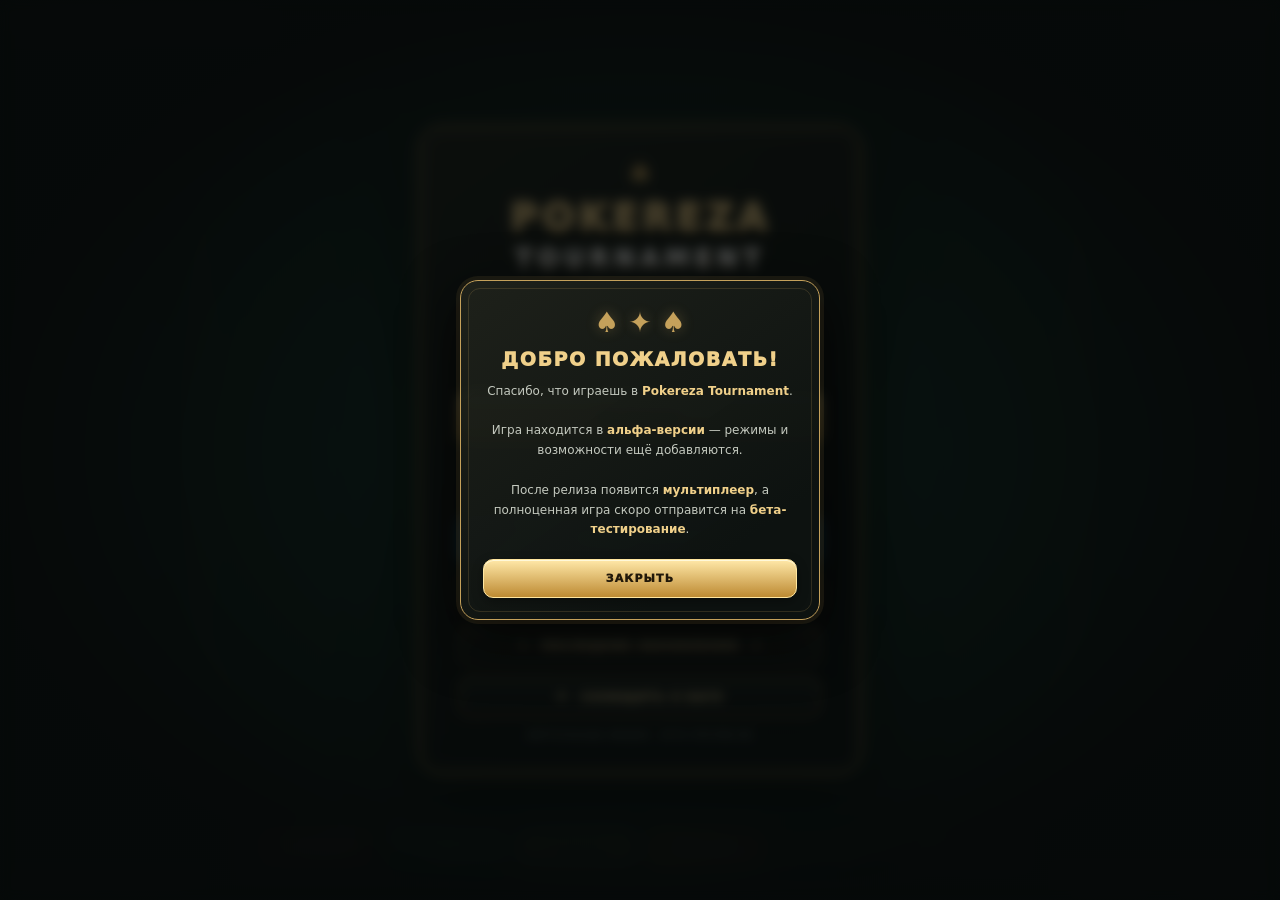
<file: Pokereza_Tournament_Build_007.html>
<!doctype html>
<html lang="ru">
<head>
<meta charset="UTF-8">
<meta name="viewport" content="width=device-width,initial-scale=1,maximum-scale=1,viewport-fit=cover">
<meta name="theme-color" content="#101315">
<title>Pokereza Tournament — Demo</title>
<style>
:root{--bg:#101315;--felt:#14543f;--gold:#c5a15b;--cream:#f0ebdd;--red:#ff3038;--green:#39ff78}
*{box-sizing:border-box}
html,body{margin:0;width:100%;height:100%;overflow:hidden;background:radial-gradient(ellipse,#202725,#101315 72%);font-family:system-ui,-apple-system,Arial;color:var(--cream)}
button{font:inherit;cursor:pointer;border:0}button:disabled{opacity:.4}
.app{height:100dvh;padding:7px 10px;display:flex;flex-direction:column;gap:5px}
.top{height:32px;display:flex;justify-content:space-between;align-items:center;font-size:clamp(10px,1.4vw,14px);color:#e8ce8c}
.brand-wrap{display:flex;flex-direction:column;justify-content:center;gap:1px}.brand{font-weight:900;letter-spacing:.12em;line-height:1.1}.brand span{color:#fff}
.build-tag{font-size:8px;line-height:1;color:#d8bd7a99;pointer-events:none;letter-spacing:.04em}
.tablewrap{flex:1;min-height:0;display:grid;place-items:center}
.table{position:relative;width:min(100%,900px);height:100%;border-radius:38%/28%;background:radial-gradient(ellipse at 50% 40%,#1a674b,#0b382b 76%);border:clamp(7px,1.2vw,14px) solid #38291b;box-shadow:inset 0 0 0 2px var(--gold),inset 0 0 0 7px #101315,0 10px 30px #0009}
.table.high-roller{background-color:#0a2b52;background-image:url("uzor_stola.png");background-repeat:no-repeat;background-position:center;background-size:cover;border-color:#49371e;box-shadow:inset 0 0 0 3px #d7b765,inset 0 0 0 8px #101315,0 10px 30px #0009;overflow:visible}
.table.high-roller:before{content:"";position:absolute;inset:0;border-radius:inherit;pointer-events:none;z-index:0;background:linear-gradient(180deg,#031a35a6 0%,#07386a22 48%,#03152db3 100%)}
.table.high-roller .wm{color:#f2d58a;text-shadow:0 0 7px #73caff77,0 2px 3px #00142c;letter-spacing:.12em;gap:clamp(7px,1.2vw,13px)}
.table.high-roller .wm:before,.table.high-roller .wm:after{display:block;width:auto;height:auto;background:none;box-shadow:none;font-size:.78em;line-height:1;color:#9bcfff;text-shadow:0 0 6px #5aa9ff88,0 0 12px #00142c;letter-spacing:.12em}
.table.high-roller .wm:before{content:"♠ ♦";transform:none}
.table.high-roller .wm:after{content:"♥ ♣";transform:none}
.table.high-roller:after{border-color:#e5c56a66;z-index:1}
.table:after{content:"";position:absolute;inset:3%;border:1px solid #d6b76a44;border-radius:38%/28%;pointer-events:none}
.wm{position:absolute;left:50%;top:50%;transform:translate(-50%,-50%);display:flex;align-items:center;gap:clamp(8px,1.5vw,17px);white-space:nowrap;z-index:1;pointer-events:none;color:#d8b45f;font-size:clamp(13px,2.5vw,25px);font-weight:900;letter-spacing:.17em;text-shadow:0 0 5px #c5a15b55,0 1px 2px #0008;opacity:.78}
.wm:before,.wm:after{content:"";display:block;width:clamp(18px,5vw,58px);height:1px;background:linear-gradient(90deg,transparent,#d5b66b,#f0d995);box-shadow:0 0 4px #c5a15b33}.wm:after{transform:scaleX(-1)}
.pot{position:absolute;top:22%;left:50%;transform:translateX(-50%);z-index:2;text-align:center;font-size:clamp(11px,1.4vw,15px);font-weight:800;white-space:nowrap}
.pot small{display:block;color:#c6d5c8;font-size:.8em;margin-bottom:3px}
.table.ai-winner-state .pot{visibility:hidden}
.community{position:absolute;top:50%;left:50%;transform:translate(-50%,-50%);display:flex;gap:clamp(4px,.7vw,9px);z-index:3;transition:top .9s cubic-bezier(.22,.75,.25,1)}
.card{width:clamp(48px,7vw,82px);height:clamp(70px,10.2vw,116px);background:#fff;color:#161616;border:1px solid #d8d8d3;border-radius:4px;box-shadow:0 2px 4px #0004;display:flex;flex-direction:column;justify-content:space-between;padding:5px 6px;font-weight:800;flex-shrink:0;position:relative;overflow:hidden}
.card.red{color:#c62836}.rank{font-size:clamp(17px,2.5vw,27px);line-height:1}.center{align-self:center;font-size:clamp(27px,4vw,42px);font-weight:500;line-height:1}
.community .card.reveal-card{animation:cardReveal .55s cubic-bezier(.22,.75,.25,1) both;backface-visibility:hidden}
@keyframes cardReveal{0%{opacity:0;transform:translate3d(0,-9px,0) scale(.975)}100%{opacity:1;transform:translate3d(0,0,0) scale(1)}}
.back{background:repeating-linear-gradient(45deg,#76232b,#76232b 3px,#9c333b 3px,#9c333b 6px);border:2px solid #e4c98d;position:relative}
.back:after{content:"♠";position:absolute;inset:5px;border:1px solid #e4c98d;border-radius:2px;display:grid;place-items:center;color:#e4c98d;font-size:24px}
.hole{position:absolute;top:calc(73% - clamp(42px,6vw,66px));left:50%;transform:translateX(-50%);display:flex;gap:5px;z-index:4;transition:top .35s ease,gap .35s ease}
.hole .card{width:clamp(58px,8.5vw,94px);height:clamp(84px,12vw,132px);transition:width .35s ease,height .35s ease,box-shadow .25s,border-color .25s}
.hole.winner-hole{top:calc(50% + clamp(35px,5.1vw,58px) + 6px);gap:clamp(4px,.7vw,9px)}
.hole.winner-hole .card{width:clamp(48px,7vw,82px);height:clamp(70px,10.2vw,116px)}
.card.winning-card,.mini-card.winning-card{border:2px solid #f0d08a!important;box-shadow:0 0 0 2px #c5a15b66,0 0 12px #e5bd63cc,0 2px 5px #0008!important;z-index:2}
.community.ai-winner-board{top:60%}
.hole.ai-loser-hole{top:calc(73% - clamp(35px,5.1vw,58px));gap:clamp(4px,.7vw,9px)}
.hole.ai-loser-hole .card{width:clamp(48px,7vw,82px);height:clamp(70px,10.2vw,116px);padding:5px 6px}
.opponent-cards.ai-winner-cards,.opponent-cards.ai-winner-cards.revealed{top:calc(60% - clamp(55px,15vw,70px)*1.5 - 10px)!important;left:50%!important;right:auto!important;transform:translate(-50%,0)!important;gap:3px!important;opacity:1;z-index:5;filter:drop-shadow(0 2px 4px #000b);animation:aiWinnerCardsIn .65s cubic-bezier(.22,.75,.25,1) .5s both;transition:none!important}
.opponent-cards.ai-winner-cards .mini-card,.opponent-cards.ai-winner-cards.revealed .mini-card{width:clamp(38px,10.5vw,49px)!important;height:clamp(55px,15vw,70px)!important;padding:4px;border:1px solid #fff;border-radius:4px;background:linear-gradient(145deg,#fff 0%,#f8f8f5 100%);color:#171717;box-shadow:0 2px 5px #0009,inset 0 0 0 1px #deded8;overflow:hidden;flex-shrink:0}
.opponent-cards.ai-winner-cards .mini-card.red,.opponent-cards.ai-winner-cards.revealed .mini-card.red{color:#c62836!important}
.opponent-cards.ai-winner-cards .mini-rank,.opponent-cards.ai-winner-cards.revealed .mini-rank{top:4px!important;left:4px!important;font-size:16px!important;font-weight:1000!important;line-height:1!important}
.opponent-cards.ai-winner-cards .mini-suit,.opponent-cards.ai-winner-cards.revealed .mini-suit{bottom:4px!important;right:4px!important;font-size:23px!important;line-height:1!important}
.opponent-cards.ai-winner-cards .mini-card:after,.opponent-cards.ai-winner-cards.revealed .mini-card:after{content:none!important}
.hole.folded-hole{top:calc(73% - clamp(42px,6vw,66px) + 35px)!important;left:50%!important;right:auto!important;transform:translate(-50%,0)!important;gap:clamp(4px,.7vw,9px)!important;z-index:5;filter:brightness(.45) drop-shadow(0 2px 4px #000b);transition:none!important}
.hole.folded-hole .card{width:clamp(48px,7vw,82px)!important;height:clamp(70px,10.2vw,116px)!important;padding:5px 6px!important;filter:brightness(.45);border-radius:4px}
@keyframes aiWinnerCardsIn{from{opacity:0;transform:translate(-50%,8px) scale(.94)}to{opacity:1;transform:translate(-50%,0) scale(1)}}
.seat{position:absolute;z-index:4;display:flex;align-items:center;gap:7px;min-width:112px;padding:7px 9px;border:1px solid #c5a15b88;border-radius:12px;background:#101513ee;box-shadow:0 4px 12px #0006;overflow:visible}.seat:has(.win-display.visible){z-index:600!important}.seat:has(.win-display.visible) .win-display{z-index:700!important}
.avatar{width:clamp(38px,4.5vw,49px);height:clamp(38px,4.5vw,49px);border:2px solid var(--gold);border-radius:50%;background:linear-gradient(135deg,#d4b36d,#5c4727);color:#17140e;display:grid;place-items:center;font-size:clamp(20px,2.5vw,27px);font-weight:900;flex-shrink:0}
.avatar-wrap{position:relative;flex-shrink:0}.name{font-size:clamp(10px,1.2vw,14px);font-weight:800;white-space:nowrap}.stack{font-size:clamp(11px,1.35vw,15px);color:#f0d08a;white-space:nowrap;font-weight:800}.state{font-size:10px;color:#b9c4ba}
.seat.user-seat{min-width:clamp(170px,23vw,230px);gap:9px;padding:8px 11px;border-width:2px}
.user-seat .avatar{width:clamp(49px,6vw,62px);height:clamp(64px,7.5vw,76px);border-radius:15px;font-size:clamp(25px,3.2vw,34px);border-width:3px;box-shadow:0 0 12px #c5a15b55}
.user-seat .name{font-size:clamp(12px,1.65vw,16px)}.user-seat .stack{font-size:clamp(14px,1.9vw,19px);font-weight:900}.user-seat .state{font-size:10px}
.seat.active{border-color:#f3d17c;box-shadow:0 0 0 2px #c5a15b44,0 0 18px #e4c16a44}.seat.folded{opacity:.35}
.s0{top:8%;left:50%;transform:translateX(-50%)}.s1{top:31%;right:2%}.s2{top:31%;left:2%}.s3{bottom:1%;left:50%;transform:translateX(-50%)}
.win-display{position:absolute;left:50%;bottom:calc(100% + 8px);transform:translateX(-50%);display:none;flex-direction:column;align-items:center;justify-content:center;z-index:500;white-space:nowrap;text-align:center;pointer-events:none;min-width:100px;animation:winEntrance .8s cubic-bezier(.16,1,.3,1) both}
.win-display.visible{display:flex}.win-word{font-size:clamp(30px,5vw,48px);line-height:.95;font-weight:1000;letter-spacing:.08em;color:#ffdc70;-webkit-text-stroke:1px #8e5b13;text-shadow:0 0 3px #fff4bc,0 0 9px #ffd04a,0 0 18px #e99b19,0 3px 4px #000;animation:winGlow 1.2s ease-in-out infinite alternate}
.win-prize{font-size:clamp(12px,1.7vw,17px);font-weight:1000;color:#fff0b0;text-shadow:0 2px 4px #000,0 0 8px #000;margin-top:5px}.win-combo{font-size:clamp(9px,1.2vw,12px);font-weight:900;color:#fff;text-shadow:0 2px 4px #000;margin-top:2px}
@keyframes winEntrance{0%{opacity:0;transform:translate(-50%,12px) scale(.45)}65%{opacity:1;transform:translate(-50%,-4px) scale(1.12)}100%{opacity:1;transform:translate(-50%,0) scale(1)}}
@keyframes winGlow{from{filter:brightness(1);text-shadow:0 0 3px #fff4bc,0 0 8px #ffd04a,0 0 15px #e99b19,0 3px 4px #000}to{filter:brightness(1.25);text-shadow:0 0 5px #fff8d6,0 0 13px #ffd04a,0 0 24px #e99b19,0 3px 4px #000}}
.action-label{position:absolute;left:50%;bottom:calc(100% + 6px);transform:translateX(-50%);z-index:7;color:#ffe3a0;font-size:clamp(20px,3vw,29px);font-weight:1000;line-height:1.1;white-space:nowrap;text-shadow:0 2px 4px #000,0 0 8px #000;pointer-events:none;letter-spacing:.04em}
.action-label:empty{display:none}.action-label.thinking{color:#fff;font-size:clamp(13px,1.8vw,17px);font-weight:800;letter-spacing:0}
.action-label.thinking:after{content:"";display:inline-block;width:1.2em;text-align:left;animation:thinkingDots 1.2s steps(4,end) infinite}
.action-label.thinking{animation:thinkingPulse 1.05s ease-in-out infinite}
.action-label.thinking:after{content:"";animation:thinkingDots 1.2s steps(4,end) infinite}
@keyframes thinkingDots{0%{content:""}25%{content:"."}50%{content:".."}75%,100%{content:"..."}}
@keyframes thinkingPulse{0%,100%{opacity:.72;text-shadow:0 2px 4px #000,0 0 5px #fff2}50%{opacity:1;text-shadow:0 2px 4px #000,0 0 10px #ffffff88}}
.action-label.raise-label,.action-label.bet-label{color:#ffe3a0;text-shadow:0 0 5px #b98a3a,0 0 10px #8c5c16,0 2px 4px #000}
.action-label.fold-label{color:#ff3038;text-shadow:0 0 5px #b50012,0 2px 4px #000}
.action-label.call-label,.action-label.check-label{color:#39ff78;text-shadow:0 0 4px #00b84d,0 0 9px #007d38,0 2px 4px #000}
.action-label.allin-label{color:#ffb02e;font-size:clamp(21px,3.2vw,31px);font-weight:1000;letter-spacing:.055em;background:linear-gradient(180deg,#fff7b0 0%,#ffd447 20%,#ff941c 43%,#ff4b13 68%,#f20e21 100%);-webkit-background-clip:text;background-clip:text;-webkit-text-fill-color:transparent;filter:drop-shadow(0 0 2px #fff0a0) drop-shadow(0 0 5px #ff8a00) drop-shadow(0 0 10px #ff2800);animation:allinFlame .55s ease-in-out infinite alternate}
@keyframes allinFlame{from{transform:translateX(-50%) scale(1);filter:drop-shadow(0 0 3px #ffd34f) drop-shadow(0 0 6px #ff6500) drop-shadow(0 0 10px #f20e21)}to{transform:translateX(-50%) scale(1.055);filter:drop-shadow(0 0 4px #fff1a8) drop-shadow(0 0 10px #ff6500) drop-shadow(0 0 15px #f20e21)}}
.action-label.bet-label,.action-label.raise-label,.action-label.small-blind-label,.action-label.big-blind-label{bottom:calc(100% + 8px);display:flex;flex-direction:column;align-items:center;gap:3px;line-height:1;white-space:nowrap;max-width:min(44vw,190px);z-index:8}
.action-label.small-blind-label .bet-action-name,.action-label.big-blind-label .bet-action-name{font-size:clamp(13px,1.9vw,18px);letter-spacing:.015em}
.action-label .bet-action-name{display:block;font-size:clamp(15px,2.3vw,22px);line-height:1.05}
.action-label .bet-action-amount{display:none}
.gold-chip{width:clamp(13px,1.8vw,18px);height:clamp(13px,1.8vw,18px);border-radius:50%;flex-shrink:0;display:inline-grid;place-items:center;color:#4a3210;font-size:clamp(8px,1.1vw,11px);font-weight:1000;line-height:1;background:radial-gradient(circle at 35% 30%,#fff0ae 0%,#e9c56b 32%,#bd8730 72%,#704718 100%);border:2px dashed #fff0b1;box-shadow:0 0 0 1px #7e561c,0 1px 3px #000b}
.blue-chip{width:clamp(13px,1.8vw,18px);height:clamp(13px,1.8vw,18px);border-radius:50%;flex-shrink:0;display:inline-grid;place-items:center;color:#080b12;font-size:clamp(8px,1.1vw,11px);font-weight:1000;line-height:1;background:radial-gradient(circle at 35% 28%,#b8dcff 0%,#438be1 32%,#1450a0 70%,#082653 100%);border:2px solid #d7b765;box-shadow:0 0 0 1px #75551d,0 1px 3px #000b}
.blue-chip:before{content:"♠";display:block}
.seat .action-label.bet-label,.seat .action-label.raise-label,.seat .action-label.small-blind-label,.seat .action-label.big-blind-label{left:50%;bottom:calc(100% + 9px)}
.seat.s0 .action-label.small-blind-label,.seat.s0 .action-label.big-blind-label{bottom:calc(100% + 9px);top:auto}
.seat.s1 .action-label.bet-label,.seat.s1 .action-label.raise-label,.seat.s1 .action-label.small-blind-label,.seat.s1 .action-label.big-blind-label{left:50%}
.seat.s2 .action-label.bet-label,.seat.s2 .action-label.raise-label,.seat.s2 .action-label.small-blind-label,.seat.s2 .action-label.big-blind-label{left:50%}
.seat.s3 .action-label.bet-label,.seat.s3 .action-label.raise-label,.seat.s3 .action-label.small-blind-label,.seat.s3 .action-label.big-blind-label{bottom:calc(100% + 9px)}
.seat.user-seat.folded{z-index:30!important}
.seat.user-seat .action-label.fold-label{z-index:30!important;position:absolute;left:50%;bottom:calc(100% + 6px);transform:translateX(-50%);white-space:nowrap;pointer-events:none;color:#ff3038;text-shadow:0 0 5px #b50012,0 2px 4px #000,0 0 10px #000}
.opponent-cards{position:absolute;display:flex;gap:4px;z-index:3;opacity:.95;pointer-events:none}
.opponent-cards .mini-card{width:clamp(20px,2.8vw,26px);height:clamp(29px,4vw,37px);border:1px solid #d5bd83;border-radius:3px;background:repeating-linear-gradient(45deg,#76232b,#76232b 2px,#9c333b 2px,#9c333b 4px);box-shadow:0 1px 3px #0008;position:relative;display:block}
.opponent-cards.c0{top:calc(17% + 5px);left:calc(50% - 25px);transform:translateX(-50%)}.opponent-cards.c1{top:43%;right:calc(2% + 5px)}.opponent-cards.c2{top:43%;left:calc(2% + 5px)}
.opponent-cards .mini-card:after{content:"♠";position:absolute;inset:2px;border:1px solid #d5bd83;border-radius:1px;display:grid;place-items:center;color:#e4c98d;font-size:clamp(10px,1.5vw,14px)}
.opponent-cards.revealed{gap:5px;opacity:1;z-index:3;filter:drop-shadow(0 2px 3px #0009)}
.opponent-cards.revealed .mini-card{width:clamp(30px,4vw,38px);height:clamp(44px,5.8vw,55px);background:linear-gradient(145deg,#fff 0%,#f8f8f5 100%);border:1px solid #fff;border-radius:4px;color:#171717;box-shadow:0 2px 5px #0009,inset 0 0 0 1px #deded8}
.opponent-cards.revealed .mini-card.red{color:#c62836}.opponent-cards.revealed .mini-rank{top:3px;left:4px;font-size:clamp(12px,1.6vw,16px);font-weight:1000;line-height:1}.opponent-cards.revealed .mini-suit{bottom:3px;right:4px;font-size:clamp(13px,1.7vw,17px);line-height:1}
.mini-rank{position:absolute;top:1px;left:2px;font-size:clamp(9px,1.2vw,11px);font-weight:900;line-height:1}.mini-suit{position:absolute;bottom:1px;right:2px;font-size:clamp(9px,1.2vw,11px);line-height:1}.opponent-cards.revealed .mini-card:after{content:none}
.hand-bet{position:absolute;z-index:6;display:none;align-items:center;justify-content:center;gap:5px;padding:4px 7px;border:1px solid #c5a15b;border-radius:13px;background:linear-gradient(180deg,#25251ef5,#0b100df5);box-shadow:0 2px 8px #000b,0 0 7px #c5a15b55;color:#ffe3a0;font-size:clamp(11px,1.5vw,15px);font-weight:1000;line-height:1;white-space:nowrap;pointer-events:none}
.hand-bet.visible{display:flex}
.hand-bet .bet-chips{display:flex;align-items:center;position:relative;height:clamp(17px,2vw,22px);padding-left:1px;padding-right:2px}
.hand-bet .bet-chips .gold-chip,.hand-bet .bet-chips .blue-chip{position:relative;width:clamp(14px,1.65vw,18px);height:clamp(14px,1.65vw,18px);flex:0 0 clamp(14px,1.65vw,18px);margin-left:clamp(-7px,-.65vw,-5px);font-size:0;box-shadow:0 0 0 1px #7e561c,0 2px 3px #000b}
.hand-bet .bet-chips .gold-chip{border-width:2px}.hand-bet .bet-chips .blue-chip{border-width:2px}
.hand-bet .bet-chips .gold-chip:first-child,.hand-bet .bet-chips .blue-chip:first-child{margin-left:0;z-index:1}
.hand-bet .bet-chips .gold-chip:nth-child(2),.hand-bet .bet-chips .blue-chip:nth-child(2){z-index:2;transform:translateY(2px)}
.hand-bet .bet-chips .gold-chip:nth-child(3),.hand-bet .bet-chips .blue-chip:nth-child(3){z-index:3;transform:translateY(-2px)}
.hand-bet .bet-total{position:relative;z-index:6;font-variant-numeric:tabular-nums;letter-spacing:.01em}
.hand-bet.b0{top:calc(73% + clamp(0px,1vw,8px));left:calc(50% + clamp(68px,9vw,102px) + 15px)}
.hand-bet.b1{top:calc(43% - 4px);left:calc(2% + clamp(58px,8vw,82px) + 25px)}
.hand-bet.b2{top:calc(17% + 10px);left:calc(50% + clamp(28px,4vw,42px) - 25px)}
.hand-bet.b3{top:calc(43% - 4px);right:calc(2% + clamp(58px,8vw,82px) + 25px)}
.actions{position:relative;display:flex;align-items:center;justify-content:center;gap:clamp(4px,.8vw,10px);min-height:48px}
.act{min-width:clamp(62px,10vw,120px);padding:clamp(8px,1.4vh,13px) 9px;border-radius:10px;font-weight:900;font-size:clamp(11px,1.5vw,16px);color:white;text-transform:uppercase;transition:filter .15s,box-shadow .15s,transform .15s}
.act:not(:disabled):active{transform:translateY(1px);filter:brightness(1.15)}
.fold{color:#fff;background:linear-gradient(180deg,#f04c52,#a91e2b);box-shadow:inset 0 1px 0 #ff9c9f55,0 2px 8px #a91e2b35}.call{color:#fff;background:linear-gradient(180deg,#2dcf7c,#087343);box-shadow:inset 0 1px 0 #a3ffd055,0 2px 8px #00b84d30}.raise,.raise.bet-mode{color:#211809;background:linear-gradient(180deg,#ffe3a0,#c18b30);box-shadow:inset 0 1px 0 #fff4cf88,0 2px 8px #b98a3a45}.allin{color:#fff8dc;background:linear-gradient(135deg,#ffb21c 0%,#ff5a00 48%,#bd1826 100%);border:1px solid #ffb044;box-shadow:inset 0 1px 0 #fff5bd66,0 0 8px #ff5a0040;text-shadow:0 1px 3px #5a1400}
.next-hand{display:none;position:absolute;z-index:15;left:0;bottom:calc(100% + 5px);width:clamp(62px,10vw,120px);min-width:0;height:clamp(58px,7.5vw,76px);padding:4px;background:linear-gradient(180deg,#ffe3a0,#b98a3a);color:#211809;border:1px solid #ffe8ae;border-radius:10px;box-shadow:0 0 12px #c5a15b55,inset 0 1px 0 #fff8d9;font-size:clamp(11px,1.4vw,15px);font-weight:1000;letter-spacing:.04em}
.next-hand.visible{display:block;animation:nextButtonIn .4s ease-out both}
@keyframes nextButtonIn{from{opacity:0;transform:translateY(8px)}to{opacity:1;transform:translateY(0)}}
.betbox{display:flex;align-items:center;gap:5px;padding:5px 8px;border:1px solid #c5a15b66;border-radius:9px;background:#111614;font-size:11px;text-transform:uppercase}.betbox input{width:clamp(65px,11vw,130px);accent-color:var(--gold)}
.notice{display:none}.bottom{display:flex;justify-content:space-between;align-items:center;gap:6px;font-size:10px;color:#b8beb8;padding:0 5px 2px}.bottom button{background:none;color:#f0d08a;text-decoration:underline;font-size:10px;text-transform:uppercase}
.flying-chip{position:fixed;left:0;top:0;width:clamp(30px,4vw,40px);height:clamp(30px,4vw,40px);border-radius:50%;display:grid;place-items:center;z-index:1000;pointer-events:none;transform:translate(-50%,-50%);will-change:transform,opacity}
.flying-chip.gold-flying{color:#4a3210;font-size:20px;font-weight:1000;line-height:1;background:radial-gradient(circle at 35% 30%,#fff0ae 0%,#e9c56b 32%,#bd8730 72%,#704718 100%);border:4px dashed #fff0b1;box-shadow:0 0 0 2px #7e561c,0 3px 12px #000b,0 0 18px #e9c56b99}
.flying-chip.gold-flying:after{content:"";position:absolute;inset:6px;border-radius:50%;border:2px solid #fff2b8aa}
.flying-chip.blue-flying{background:radial-gradient(circle at 35% 28%,#b8dcff 0%,#438be1 32%,#1450a0 70%,#082653 100%);border:4px solid #d7b765;box-shadow:0 0 0 2px #75551d,0 3px 12px #000b,0 0 18px #438be199}
.flying-chip.blue-flying:after{content:"♠";position:absolute;inset:0;display:grid;place-items:center;color:#050912;font-size:23px;font-weight:1000}
@keyframes chipFlight{0%{transform:translate(-50%,-50%) translate(0,0) scale(.72);opacity:0}10%{opacity:1}75%{opacity:1}100%{transform:translate(-50%,-50%) translate(var(--dx),var(--dy)) scale(.55);opacity:0}}
.flying-chip.fly{animation:chipFlight .8s cubic-bezier(.22,.75,.25,1) forwards}
@media(prefers-reduced-motion:reduce){.flying-chip.fly{animation-duration:.15s}}
.exit-button{display:none;position:absolute;top:calc(100% + 5px);right:0;z-index:20;padding:10px 24px;border:2px solid #c5a15b;border-radius:12px;background:linear-gradient(180deg,#292b25,#151a16);color:#f0d08a;font-size:20px;font-weight:1000;letter-spacing:.12em;box-shadow:0 3px 10px #0008;min-width:112px;min-height:42px}
.exit-button.visible{display:block}.exit-button:active{transform:translateY(1px);filter:brightness(1.15)}
.top-blinds{position:relative;display:flex;flex-direction:column;align-items:flex-end;justify-content:center;height:100%;padding-bottom:18px;white-space:nowrap}
.exit-menu-buttons{display:none;flex-direction:column;gap:9px}
.exit-menu-buttons.visible{display:flex}
.start-screen.exit-mode .menu-buttons #playButton{display:none}
.start-screen.exit-mode .exit-menu-buttons{display:flex}
.menu-button.resume-button{border-color:#ffe6a0;background:linear-gradient(180deg,#ffe8a8 0%,#d5aa50 50%,#a97628 100%);box-shadow:inset 0 1px 0 #fff8d9,0 5px 18px #c5a15b25;color:#211809;text-shadow:0 1px #fff5d0;font-size:15px;letter-spacing:.2em;min-height:53px}
.menu-button.restart-button{border-color:#a91e2b;background:linear-gradient(180deg,#f04c52,#a91e2b);color:#fff;font-size:13px;letter-spacing:.12em;min-height:48px}
.start-screen{position:fixed;inset:0;z-index:5000;display:flex;align-items:center;justify-content:center;padding:18px;background:radial-gradient(ellipse at center,#183c30ee 0%,#0b100ff7 72%);backdrop-filter:blur(8px);transition:opacity .45s ease,visibility .45s ease;overflow-y:auto}
.start-screen.hidden{opacity:0;visibility:hidden;pointer-events:none}
.start-panel{position:relative;width:min(440px,100%);padding:clamp(19px,4vh,32px) clamp(20px,6vw,38px);text-align:center;border:1px solid #c5a15b;border-radius:22px;background:linear-gradient(145deg,#20231cee,#0d1210f7 72%);box-shadow:0 0 0 5px #c5a15b12,0 0 35px #c5a15b20,0 24px 70px #000b;overflow:hidden;animation:panelEnter .55s cubic-bezier(.22,.75,.25,1) both}
.start-panel:before{content:"";position:absolute;inset:8px;border:1px solid #c5a15b30;border-radius:15px;pointer-events:none}
.start-ornament{position:relative;color:#c5a15b;font-size:28px;line-height:1;margin-bottom:8px;text-shadow:0 0 16px #c5a15b55}
.start-title{position:relative;font-size:clamp(27px,7vw,38px);font-weight:1000;letter-spacing:.11em;color:#f0d08a;text-shadow:0 2px 0 #68461c,0 0 18px #c5a15b25;line-height:1.12}
.start-title span{display:block;color:#fff;font-size:.65em;letter-spacing:.22em;margin-top:7px}
.start-subtitle{position:relative;margin-top:9px;color:#b9c4ba;font-size:10px;letter-spacing:.25em;text-transform:uppercase}
.start-divider{position:relative;height:1px;margin:17px 0;background:linear-gradient(90deg,transparent,#c5a15b,#f0d08a,#c5a15b,transparent)}
.start-version{position:relative;color:#d7c18b;font-size:10px;letter-spacing:.08em}
.start-demo{position:relative;display:inline-flex;align-items:center;gap:7px;margin-top:10px;padding:6px 12px;border:1px solid #c5a15b55;border-radius:30px;background:#c5a15b12;color:#e9d5a1;font-size:10px;font-weight:800;letter-spacing:.15em}
.start-demo:before{content:"";width:6px;height:6px;border-radius:50%;background:#39ff78;box-shadow:0 0 8px #39ff78}
.menu-buttons{position:relative;display:flex;flex-direction:column;gap:9px;margin-top:17px}
.menu-button{position:relative;width:100%;min-height:48px;padding:12px 15px;border:1px solid #c5a15b;border-radius:11px;background:linear-gradient(180deg,#292b25,#151a16);box-shadow:inset 0 1px 0 #ffffff10,0 4px 12px #0005;color:#f0d08a;font-size:12px;font-weight:1000;letter-spacing:.12em;text-align:center;transition:transform .25s ease,filter .25s ease,box-shadow .25s ease,background .3s ease}
.menu-button:not(:disabled):hover{filter:brightness(1.12);box-shadow:inset 0 1px 0 #ffffff18,0 6px 16px #0007}
.menu-button:not(:disabled):active{transform:translateY(1px);filter:brightness(1.15)}
.menu-button.primary{border-color:#ffe6a0;background:linear-gradient(180deg,#ffe8a8 0%,#d5aa50 50%,#a97628 100%);box-shadow:inset 0 1px 0 #fff8d9,0 5px 18px #c5a15b25;color:#211809;text-shadow:0 1px #fff5d0;font-size:15px;letter-spacing:.2em;min-height:53px}
.menu-button.locked{display:flex;align-items:center;justify-content:center;gap:9px;border-color:#514a38;background:linear-gradient(180deg,#252723,#151815);box-shadow:inset 0 1px 0 #ffffff05;color:#777a70;opacity:1;cursor:not-allowed;filter:brightness(.68)}
.menu-button.locked .lock-icon{font-size:15px;opacity:.8}
.menu-button.locked .menu-button-text{display:flex;flex-direction:column;align-items:center;gap:3px}
.menu-button.locked .menu-button-title{font-size:12px;color:#929188}
.menu-button.locked .menu-button-subtitle{font-size:9px;font-weight:700;letter-spacing:.13em;color:#77786f}
.menu-button.tournament-select-button{border:1px solid #9ce7ff;background:linear-gradient(135deg,#123e60 0%,#187eaa 48%,#0c2a4a 100%);color:#e8f8ff;text-shadow:0 1px 3px #001b30;box-shadow:inset 0 1px 0 #d9f5ff55,0 0 0 1px #4dc9ff22,0 5px 18px #007eb844;letter-spacing:.16em}.menu-button.tournament-select-button:before{content:"✦";margin-right:8px;color:#ffe39b}.menu-button.info-button{min-height:42px;margin-top:1px;background:linear-gradient(180deg,#1c221e,#111512);border-color:#9c7b42;color:#d8c18b;font-size:11px}
.menu-button.updates-button{min-height:42px;background:linear-gradient(180deg,#25281f,#111512);border-color:#c5a15b88;color:#e5cc91;font-size:11px}
.start-footnote{position:relative;margin-top:12px;color:#79867c;font-size:9px;letter-spacing:.09em}
 .welcome-overlay{position:fixed;inset:0;z-index:7000;display:flex;align-items:center;justify-content:center;padding:18px;background:#050807b8;backdrop-filter:blur(6px);opacity:1;visibility:visible;transition:opacity .3s ease,visibility .3s ease;overflow-y:auto}
.welcome-overlay.hidden{opacity:0;visibility:hidden;pointer-events:none}
.welcome-panel{position:relative;width:min(360px,100%);padding:25px 22px 21px;text-align:center;border:1px solid #c5a15b;border-radius:18px;background:linear-gradient(145deg,#20231cee,#0d1210 78%);box-shadow:0 0 0 4px #c5a15b18,0 18px 55px #000c;animation:panelEnter .4s cubic-bezier(.22,.75,.25,1) both}
.welcome-panel:before{content:"";position:absolute;inset:7px;border:1px solid #c5a15b30;border-radius:12px;pointer-events:none}
.welcome-icon{position:relative;color:#c5a15b;font-size:28px;margin-bottom:9px;text-shadow:0 0 14px #c5a15b55}
.welcome-title{position:relative;color:#f0d08a;font-size:19px;font-weight:1000;letter-spacing:.08em}
.welcome-text{position:relative;margin-top:12px;color:#c4c9bf;font-size:12px;line-height:1.65}
.welcome-text strong{color:#f0d08a}
.welcome-close{position:relative;width:100%;margin-top:19px;padding:12px 9px;border:1px solid #ffe6a0;border-radius:10px;background:linear-gradient(180deg,#ffe8a8,#bd8a32);color:#211809;font-size:11px;font-weight:1000;letter-spacing:.1em;box-shadow:inset 0 1px 0 #fff8d9,0 4px 12px #0005}
.welcome-close:active{transform:translateY(1px);filter:brightness(1.08)}
.info-overlay{position:fixed;inset:0;z-index:6000;display:flex;align-items:center;justify-content:center;padding:18px;background:#050807d9;backdrop-filter:blur(7px);opacity:0;visibility:hidden;pointer-events:none;transition:opacity .38s ease,visibility .38s ease;overflow-y:auto}
.info-overlay.visible{opacity:1;visibility:visible;pointer-events:auto}
.info-panel{position:relative;width:min(390px,100%);max-height:min(90dvh,760px);overflow-y:auto;padding:27px 23px 22px;border:1px solid #c5a15b;border-radius:18px;background:linear-gradient(145deg,#20231c,#0d1210 78%);box-shadow:0 0 0 4px #c5a15b12,0 20px 60px #000c;text-align:center;opacity:0;transform:translateY(14px) scale(.98);transition:opacity .38s cubic-bezier(.22,.75,.25,1),transform .38s cubic-bezier(.22,.75,.25,1)}
.info-overlay.visible .info-panel{opacity:1;transform:translateY(0) scale(1)}
.info-panel:before{content:"";position:absolute;inset:7px;border:1px solid #c5a15b30;border-radius:12px;pointer-events:none}
.info-title{position:relative;color:#f0d08a;font-size:21px;font-weight:1000;letter-spacing:.12em}
.info-text{position:relative;margin-top:15px;color:#c4c9bf;font-size:12px;line-height:1.65}
.info-text strong{color:#f0d08a}
.info-close{position:relative;width:100%;margin-top:20px;padding:12px;border:1px solid #ffe6a0;border-radius:10px;background:linear-gradient(180deg,#ffe8a8,#bd8a32);color:#211809;font-weight:1000;letter-spacing:.12em;transition:filter .25s,transform .25s}
.info-close:hover{filter:brightness(1.08)}.info-close:active{transform:translateY(1px)}
.update-list{position:relative;display:flex;flex-direction:column;gap:10px;margin-top:17px;text-align:left}
.update-item{padding:12px;border:1px solid #c5a15b55;border-radius:10px;background:linear-gradient(145deg,#191f1b,#101411);box-shadow:inset 0 1px 0 #ffffff06;opacity:1;transform:translateY(0);animation:updateEnter .42s ease forwards}
.update-item:nth-child(n+6){display:none}
.update-list.show-all .update-item{display:block}
.update-list-toggle{position:relative;width:100%;margin-top:12px;padding:11px;border:1px solid #c5a15b88;border-radius:10px;background:linear-gradient(180deg,#292b25,#151a16);color:#f0d08a;font-size:11px;font-weight:1000;letter-spacing:.1em}
.update-list-toggle:active{transform:translateY(1px);filter:brightness(1.1)}
.update-item:nth-child(1){animation-delay:.08s}.update-item:nth-child(2){animation-delay:.14s}.update-item:nth-child(3){animation-delay:.2s}.update-item:nth-child(4){animation-delay:.26s}.update-item:nth-child(5){animation-delay:.32s}
@keyframes panelEnter{from{opacity:0;transform:translateY(12px) scale(.985)}to{opacity:1;transform:translateY(0) scale(1)}}
@keyframes updateEnter{to{opacity:1;transform:translateY(0)}}
.update-head{display:flex;justify-content:space-between;align-items:center;gap:8px;margin-bottom:7px}
.update-build{color:#f0d08a;font-size:11px;font-weight:1000;letter-spacing:.08em}
.update-type{padding:3px 7px;border:1px solid #39ff7844;border-radius:20px;color:#8de7a9;font-size:8px;font-weight:900;letter-spacing:.08em;white-space:nowrap}
.update-type.major{border-color:#f0d08a99;color:#ffdc70;background:linear-gradient(135deg,#c5a15b20,#c5a15b08);box-shadow:0 0 9px #c5a15b22}
.update-item.major-update{border:1px solid #f0d08a;background:linear-gradient(135deg,#39301c,#171a13 70%);box-shadow:0 0 0 1px #c5a15b44,0 0 18px #c5a15b20,inset 0 1px 0 #fff2bd18;position:relative}
.update-item.major-update:before{content:"";position:absolute;left:0;top:10px;bottom:10px;width:3px;border-radius:3px;background:linear-gradient(180deg,#fff0b0,#c5a15b,#8c5c16)}
.update-item.major-update .update-build{font-size:12px;color:#ffe6a0}
.update-item.major-update .update-description{color:#e3dcc6}
.update-description{color:#c4c9bf;font-size:11px;line-height:1.5}
.update-description strong{color:#f0d08a}
.update-note{display:none}
@media(max-height:420px) and (orientation:landscape){.update-type.major{border-color:#f0d08a99;color:#ffdc70}}
.report-panel{width:min(430px,100%);text-align:left}
.report-panel .info-title{text-align:center}
.report-help{position:relative;margin-top:10px;color:#c4c9bf;font-size:12px;line-height:1.55}
.report-label{position:relative;display:block;margin-top:14px;color:#f0d08a;font-size:11px;font-weight:900;letter-spacing:.06em}
.report-options{position:relative;display:grid;grid-template-columns:1fr 1fr;gap:8px;margin-top:12px}
.report-option{display:flex;align-items:center;gap:8px;min-height:54px;padding:9px 10px;border:1px solid #806a3f;border-radius:10px;background:linear-gradient(145deg,#191f1b,#101411);color:#d7d8cd;text-align:left;font-size:11px;font-weight:800;line-height:1.35;cursor:pointer;transition:border-color .2s,background .2s,box-shadow .2s}
.report-option input{width:16px;height:16px;flex-shrink:0;accent-color:#c5a15b}
.report-option:has(input:checked){border-color:#f0d08a;background:linear-gradient(145deg,#35301f,#1b2118);color:#fff0b0;box-shadow:0 0 0 1px #c5a15b44,inset 0 0 12px #c5a15b0c}
.report-option:focus-within{outline:2px solid #f0d08a;outline-offset:2px}
.report-field{position:relative;display:block;width:100%;margin-top:6px;padding:11px 12px;border:1px solid #c5a15b66;border-radius:9px;background:#0d1210;color:#f0ebdd;font:inherit;font-size:13px;line-height:1.45;resize:vertical;outline:none}
.report-field:focus{border-color:#f0d08a;box-shadow:0 0 0 2px #c5a15b22}
.report-field::placeholder{color:#79867c}
.report-status{position:relative;min-height:18px;margin-top:11px;font-size:11px;line-height:1.45;color:#c4c9bf;overflow-wrap:anywhere}
.report-status.success{color:#8de7a9}.report-status.error{color:#ff888d}
.report-submit{position:relative;width:100%;margin-top:10px;padding:12px;border:1px solid #ffe6a0;border-radius:10px;background:linear-gradient(180deg,#ffe8a8,#bd8a32);color:#211809;font-weight:1000;letter-spacing:.08em}
.report-submit:disabled{cursor:wait;opacity:.6}
.report-submit-note{position:relative;margin-top:7px;color:#b9c4ba;font-size:10px;line-height:1.45;text-align:center}
.report-cancel{position:relative;width:100%;margin-top:8px;padding:10px;border:1px solid #9c7b4266;border-radius:10px;background:#151a16;color:#d8c18b;font-weight:900;letter-spacing:.08em}
.feedback-reminder{position:fixed;inset:0;z-index:4500;display:flex;align-items:center;justify-content:center;padding:18px;background:#050807b8;backdrop-filter:blur(5px);opacity:0;visibility:hidden;pointer-events:none;transition:opacity .3s ease,visibility .3s ease}
.feedback-reminder.visible{opacity:1;visibility:visible;pointer-events:auto}
.feedback-panel{position:relative;width:min(350px,100%);padding:25px 22px 21px;text-align:center;border:1px solid #c5a15b;border-radius:18px;background:linear-gradient(145deg,#20231cee,#0d1210 78%);box-shadow:0 0 0 4px #c5a15b18,0 18px 55px #000c;transform:translateY(10px) scale(.98);transition:transform .3s ease}
.feedback-reminder.visible .feedback-panel{transform:translateY(0) scale(1)}
.feedback-panel:before{content:"";position:absolute;inset:7px;border:1px solid #c5a15b30;border-radius:12px;pointer-events:none}
.feedback-icon{position:relative;color:#c5a15b;font-size:28px;margin-bottom:9px}
.feedback-title{position:relative;color:#f0d08a;font-size:18px;font-weight:1000;letter-spacing:.08em}
.feedback-text{position:relative;margin-top:12px;color:#c4c9bf;font-size:12px;line-height:1.65}
.feedback-text strong{color:#f0d08a}
.feedback-dismiss{position:relative;width:100%;margin-top:19px;padding:12px 9px;border:1px solid #ffe6a0;border-radius:10px;background:linear-gradient(180deg,#ffe8a8,#bd8a32);color:#211809;font-size:11px;font-weight:1000;letter-spacing:.06em;box-shadow:inset 0 1px 0 #fff8d9,0 4px 12px #0005}
.feedback-dismiss:active{transform:translateY(1px);filter:brightness(1.08)}
@media(orientation:portrait){
.app{padding:5px;gap:4px}.top{height:34px}.table{border-radius:34%/23%}.seat{min-width:91px;padding:5px;gap:5px}.avatar{width:34px;height:34px;font-size:19px}.name{font-size:9px}.stack{font-size:10px}.state{font-size:9px}
.community{top:50%;gap:3px}.community .card{width:clamp(38px,10.5vw,49px);height:clamp(55px,15vw,70px);padding:4px}.community .rank{font-size:16px}.community .center{font-size:23px}
.hole{top:calc(73% - clamp(35px,9.5vw,45px));gap:4px}.hole .card{width:clamp(48px,13vw,62px);height:clamp(70px,19vw,90px);padding:4px}.hole .rank{font-size:20px}.hole .center{font-size:29px}
.hole.winner-hole{top:calc(50% + clamp(27.5px,7.5vw,35px) + 5px);gap:3px}.hole.winner-hole .card{width:clamp(38px,10.5vw,49px);height:clamp(55px,15vw,70px);padding:4px}.hole.winner-hole .rank{font-size:16px}.hole.winner-hole .center{font-size:23px}
.community.ai-winner-board{top:60%}.hole.ai-loser-hole{top:calc(73% - clamp(27.5px,7.5vw,35px));gap:3px}
.hole.ai-loser-hole .card{width:clamp(38px,10.5vw,49px);height:clamp(55px,15vw,70px);padding:4px}
.opponent-cards.ai-winner-cards,.opponent-cards.ai-winner-cards.revealed{top:calc(60% - clamp(55px,15vw,70px)*1.5 - 10px)!important;gap:3px!important}
.opponent-cards.ai-winner-cards .mini-card,.opponent-cards.ai-winner-cards.revealed .mini-card{width:clamp(38px,10.5vw,49px)!important;height:clamp(55px,15vw,70px)!important;padding:4px}
.opponent-cards.ai-winner-cards .mini-rank,.opponent-cards.ai-winner-cards.revealed .mini-rank{top:4px!important;left:4px!important;font-size:16px!important}
.opponent-cards.ai-winner-cards .mini-suit,.opponent-cards.ai-winner-cards.revealed .mini-suit{bottom:4px!important;right:4px!important;font-size:23px!important}
.s0{top:8%}.s1{top:29%;right:1%}.s2{top:29%;left:1%}.s3{bottom:1%}.seat.user-seat{min-width:clamp(155px,46vw,195px);padding:6px 8px;gap:7px}.user-seat .avatar{width:clamp(43px,11vw,50px);height:clamp(58px,14vw,66px);font-size:24px;border-radius:12px}.user-seat .name{font-size:12px}.user-seat .stack{font-size:14px}.user-seat .state{font-size:9px}
.opponent-cards.c0{top:calc(17% + 5px);left:calc(50% - 25px)}.opponent-cards.c1{top:39%;right:calc(1% + 5px)}.opponent-cards.c2{top:39%;left:calc(1% + 5px)}.opponent-cards .mini-card{width:19px;height:28px}.opponent-cards.revealed .mini-card{width:clamp(25px,7vw,31px);height:clamp(37px,10vw,45px)}.opponent-cards.revealed .mini-rank{font-size:11px}.opponent-cards.revealed .mini-suit{font-size:12px}
.hand-bet{gap:3px;padding:3px 5px;font-size:clamp(9px,2.6vw,12px);border-radius:10px}
.hand-bet .bet-chips{height:14px;padding-right:1px}
.hand-bet .bet-chips .gold-chip,.hand-bet .bet-chips .blue-chip{width:clamp(10px,2.5vw,12px);height:clamp(10px,2.5vw,12px);flex-basis:clamp(10px,2.5vw,12px);margin-left:-4px;border-width:1px}
.hand-bet .bet-chips .gold-chip:first-child,.hand-bet .bet-chips .blue-chip:first-child{margin-left:0}
.hand-bet.b0{top:calc(73% + 4px);left:calc(50% + clamp(42px,12vw,60px) + 15px)}
.hand-bet.b1{top:calc(39% - 1px);left:calc(1% + 25px + 25px)}
.hand-bet.b2{top:calc(17% + 4px);left:calc(50% + 0px)}
.hand-bet.b3{top:calc(39% - 1px);right:calc(1% + 25px + 25px)}
.actions{flex-wrap:wrap;min-height:82px;gap:4px}.act{flex:1;min-width:0;padding:10px 3px}.betbox{order:5;width:100%;justify-content:center}.betbox input{width:55vw}.next-hand{width:calc((100% - 12px)/4);height:clamp(58px,14vw,66px);font-size:clamp(10px,3vw,13px)}
.pot{top:25%}.action-label{font-size:clamp(18px,5vw,24px);bottom:calc(100% + 5px)}.action-label.thinking{font-size:clamp(11px,3vw,14px)}.action-label.allin-label{font-size:clamp(19px,5vw,25px)}.wm{font-size:clamp(12px,3vw,19px);gap:7px;letter-spacing:.12em}.wm:before,.wm:after{width:clamp(12px,4vw,25px)}.win-display{bottom:calc(100% + 5px);min-width:80px}.win-word{font-size:clamp(27px,8vw,37px)}.win-prize{font-size:clamp(11px,3vw,14px)}.win-combo{font-size:clamp(8px,2.3vw,10px)}
.hole.folded-hole{top:calc(73% - clamp(35px,9.5vw,45px) + 30px)!important;gap:3px!important}
.hole.folded-hole .card{width:clamp(38px,10.5vw,49px)!important;height:clamp(55px,15vw,70px)!important;padding:4px!important}
.action-label.bet-label,.action-label.raise-label,.action-label.small-blind-label,.action-label.big-blind-label{max-width:min(46vw,155px);gap:2px;bottom:calc(100% + 5px)}
.action-label .bet-action-name{font-size:clamp(13px,3.7vw,18px)}
.action-label.small-blind-label .bet-action-name,.action-label.big-blind-label .bet-action-name{font-size:clamp(12px,3.3vw,16px)}
.action-label .bet-action-amount{font-size:clamp(11px,3vw,14px);padding:3px 5px;gap:3px}
.gold-chip,.blue-chip{width:14px;height:14px;font-size:8px}
.seat.s0 .action-label.bet-label,.seat.s0 .action-label.raise-label{top:calc(100% + 5px);bottom:auto}
.seat.s0 .action-label.small-blind-label,.seat.s0 .action-label.big-blind-label{bottom:calc(100% + 5px);top:auto}
.start-panel{padding:20px 22px}.start-divider{margin:13px 0}.menu-buttons{gap:8px;margin-top:14px}.menu-button{min-height:46px;padding:11px}.menu-button.primary{min-height:51px}.start-footnote{margin-top:10px}
.info-panel{padding:24px 17px 18px}.update-item{padding:10px}.update-list{gap:8px}
.report-panel{padding:22px 17px 18px}.report-field{font-size:16px}.report-option{min-height:50px;padding:8px;font-size:10px}
.exit-button{top:calc(100% + 5px);padding:8px 16px;font-size:16px;min-width:100px;min-height:38px}
.feedback-panel{padding:23px 17px 18px}.feedback-title{font-size:16px}.feedback-text{font-size:12px}
}
@media(max-height:420px) and (orientation:landscape){
.app{padding:3px 8px;gap:2px}.top{height:27px}.actions{min-height:37px}.act{padding:6px}.card{height:clamp(48px,15vh,76px);width:clamp(36px,5.2vw,60px)}.hole .card{height:clamp(52px,16vh,82px);width:clamp(39px,5.4vw,64px)}
.hole.winner-hole{top:calc(50% + clamp(24px,7.5vh,38px) + 5px)}.hole.winner-hole .card{height:clamp(48px,15vh,76px);width:clamp(36px,5.2vw,60px)}
.community.ai-winner-board{top:60%}.hole.ai-loser-hole{top:calc(73% - clamp(24px,7.5vh,41px))}
.hole.ai-loser-hole .card{height:clamp(48px,15vh,76px);width:clamp(36px,5.2vw,60px)}
.opponent-cards.ai-winner-cards,.opponent-cards.ai-winner-cards.revealed{top:calc(60% - clamp(48px,15vh,76px)*1.5 - 10px)!important}
.opponent-cards.ai-winner-cards .mini-card,.opponent-cards.ai-winner-cards.revealed .mini-card{height:clamp(48px,15vh,76px)!important;width:clamp(36px,5.2vw,60px)!important}
.opponent-cards.ai-winner-cards .mini-rank,.opponent-cards.ai-winner-cards.revealed .mini-rank{font-size:17px!important}
.opponent-cards.ai-winner-cards .mini-suit,.opponent-cards.ai-winner-cards.revealed .mini-suit{font-size:26px!important}
.seat{padding:4px 6px}.avatar{width:32px;height:32px}.seat.user-seat{min-width:155px;padding:5px 8px}.user-seat .avatar{width:43px;height:55px}.user-seat .stack{font-size:14px}.hole{top:calc(73% - clamp(26px,8vh,41px))}.community{top:50%}.s0{top:8%}.opponent-cards.c0{top:calc(17% + 5px);left:calc(50% - 25px)}.action-label{font-size:20px}.opponent-cards .mini-card{width:22px;height:31px}.opponent-cards.revealed .mini-card{width:29px;height:42px}.action-label.allin-label{font-size:23px}.next-hand{height:55px}.win-word{font-size:30px}.win-prize{font-size:11px}.win-combo{font-size:9px}
.hole.folded-hole{top:calc(73% - clamp(26px,8vh,41px) + 24px)!important;gap:3px!important}
.hole.folded-hole .card{height:clamp(48px,15vh,76px)!important;width:clamp(36px,5.2vw,60px)!important;padding:4px!important}
.action-label.bet-label,.action-label.raise-label,.action-label.small-blind-label,.action-label.big-blind-label{bottom:calc(100% + 5px);gap:2px;max-width:180px}
.action-label .bet-action-name{font-size:17px}
.action-label.small-blind-label .bet-action-name,.action-label.big-blind-label .bet-action-name{font-size:15px}
.action-label .bet-action-amount{font-size:13px;padding:2px 6px}
.gold-chip,.blue-chip{width:14px;height:14px;font-size:8px}
.seat.s0 .action-label.bet-label,.seat.s0 .action-label.raise-label{top:calc(100% + 4px);bottom:auto}
.seat.s0 .action-label.small-blind-label,.seat.s0 .action-label.big-blind-label{bottom:calc(100% + 4px);top:auto}
.hand-bet{gap:3px;padding:3px 5px;font-size:11px}
.hand-bet .bet-chips{height:14px;padding-right:1px}
.hand-bet .bet-chips .gold-chip,.hand-bet .bet-chips .blue-chip{width:12px;height:12px;flex-basis:12px;margin-left:-4px}
.hand-bet .bet-chips .gold-chip:first-child,.hand-bet .bet-chips .blue-chip:first-child{margin-left:0}
.hand-bet.b0{top:calc(73% + 2px);left:calc(50% + 65px + 15px)}
.hand-bet.b1{top:calc(43% - 2px);left:calc(2% + 42px + 25px)}
.hand-bet.b2{top:calc(17% + 0px);left:calc(50% + 0px)}
.hand-bet.b3{top:calc(43% - 2px);right:calc(2% + 42px + 25px)}
.start-panel{width:min(500px,94vw);padding:12px 25px}.start-ornament{font-size:20px;margin-bottom:4px}.start-title{font-size:24px}.start-title span{margin-top:3px}.start-subtitle{margin-top:4px;font-size:9px}.start-divider{margin:8px 0}.start-demo{margin-top:5px;padding:4px 10px}.menu-buttons{display:grid;grid-template-columns:1fr 1fr;gap:6px;margin-top:9px}.menu-button,.menu-button.primary{min-height:34px;padding:6px;font-size:10px}.menu-button.primary{font-size:12px}.menu-button.locked .menu-button-title{font-size:10px}.menu-button.locked .menu-button-subtitle{font-size:8px}.menu-button.info-button,.menu-button.updates-button{grid-column:span 1;min-height:30px;margin-top:0}.start-footnote{margin-top:6px;font-size:8px}
.info-panel{width:min(520px,94vw);padding:16px 20px}.info-title{font-size:18px}.info-text{margin-top:8px;font-size:11px}.info-close{margin-top:10px;padding:8px}.update-list{display:grid;grid-template-columns:1fr 1fr;gap:6px;margin-top:9px}.update-item{padding:7px}.update-description{font-size:9px}.update-head{margin-bottom:4px}.update-build{font-size:9px}.update-type{font-size:7px}.update-note{display:none}.update-list-toggle{margin-top:7px;padding:7px;font-size:10px}
.report-panel{width:min(560px,94vw);padding:14px 18px}.report-help{margin-top:6px;font-size:10px}.report-label{margin-top:8px}.report-field{margin-top:4px;padding:7px;font-size:12px}.report-submit{margin-top:6px;padding:8px}.report-cancel{margin-top:5px;padding:7px}.report-options{gap:5px;margin-top:6px}.report-option{min-height:35px;padding:5px;font-size:9px}.report-option input{width:13px;height:13px}.report-submit-note{font-size:9px;margin-top:4px}
.exit-button{top:calc(100% + 5px);padding:6px 12px;font-size:14px;min-width:90px;min-height:34px}
.feedback-panel{width:min(420px,94vw);padding:14px 18px}.feedback-icon{font-size:20px;margin-bottom:3px}.feedback-title{font-size:16px}.feedback-text{margin-top:6px;font-size:10px}.feedback-dismiss{margin-top:9px;padding:8px;font-size:10px}
}
@media(prefers-reduced-motion:reduce){
.community .card.reveal-card,.win-display,.win-word,.next-hand.visible{animation:none}
.community,.hole,.hole .card,.opponent-cards.ai-winner-cards,.opponent-cards.ai-winner-cards .mini-card{transition:none!important}
.start-panel,.info-panel,.update-item{animation:none!important;transition:none!important;opacity:1;transform:none}
.feedback-panel,.feedback-reminder{transition:none!important}
}
</style>
</head>
<body>

<div class="start-screen" id="startScreen">
 <div class="start-panel">
  <div class="start-ornament">♠</div>
  <div class="start-title">POKEREZA <span>TOURNAMENT</span></div>
  <div class="start-subtitle">TEXAS HOLD'EM</div>
  <div class="start-divider"></div>
  <div class="start-version">v0.5.2 alpha</div>
  <div class="start-demo">DEMO MODE</div>
  <div class="menu-buttons" id="menuButtons">
   <button class="menu-button primary" id="playButton">ИГРАТЬ</button>
   <div class="exit-menu-buttons" id="exitMenuButtons">
    <button class="menu-button resume-button" id="resumeButton">ПРОДОЛЖИТЬ</button>
    <button class="menu-button restart-button" id="restartButton">НАЧАТЬ ЗАНОВО</button>
   </div>
   <button class="menu-button locked" type="button" disabled aria-disabled="true"><span class="lock-icon">🔒</span><span class="menu-button-text"><span class="menu-button-title">СЛОЖНОСТЬ ИИ</span><span class="menu-button-subtitle">В РАЗРАБОТКЕ</span></span></button>
   <button class="menu-button tournament-select-button" id="tournamentSelectButton" type="button">ВЫБОР ТУРНИРА</button>
   <button class="menu-button info-button" id="aboutButton">♠　ОБ ИГРЕ　♠</button>
   <button class="menu-button updates-button" id="updatesButton">✦　ПОСЛЕДНИЕ ОБНОВЛЕНИЯ　✦</button>
   <button class="menu-button info-button" id="reportBugButton">⚑　СООБЩИТЬ О БАГЕ</button>
  </div>
  <div class="start-footnote">ВИРТУАЛЬНЫЕ ФИШКИ · ИГРА ПРОТИВ ИИ</div>
 </div>
</div>

<div class="info-overlay" id="tournamentOverlay" role="dialog" aria-modal="true" aria-labelledby="tournamentTitle">
 <div class="info-panel"><div class="start-ornament">♠</div><div class="info-title" id="tournamentTitle">ВЫБОР ТУРНИРА</div><div class="info-text">Выберите режим игры. Текущий режим изменится после подтверждения.</div><button class="info-close" id="classicModeButton" type="button">КЛАССИЧЕСКИЙ</button><button class="info-close" id="highRollerModeButton" type="button" style="margin-top:9px;background:linear-gradient(180deg,#d6e8ff,#4f8ed2);border-color:#f0d08a">POKEREZA HIGH ROLLER</button><button class="report-cancel" id="closeTournamentButton" type="button">НАЗАД</button></div>
</div>

 </div>
<div class="welcome-overlay" id="welcomeOverlay" role="dialog" aria-modal="true" aria-labelledby="welcomeTitle">
 <div class="welcome-panel">
  <div class="welcome-icon">♠ ✦ ♠</div>
  <div class="welcome-title" id="welcomeTitle">ДОБРО ПОЖАЛОВАТЬ!</div>
  <div class="welcome-text">Спасибо, что играешь в <strong>Pokereza Tournament</strong>.<br><br>Игра находится в <strong>альфа-версии</strong> — режимы и возможности ещё добавляются.<br><br>После релиза появится <strong>мультиплеер</strong>, а полноценная игра скоро отправится на <strong>бета-тестирование</strong>.</div>
  <button class="welcome-close" id="closeWelcomeButton" type="button">ЗАКРЫТЬ</button>
 </div>
</div>
<div class="info-overlay" id="infoOverlay" role="dialog" aria-modal="true" aria-labelledby="infoTitle">
 <div class="info-panel"><div class="start-ornament">♠</div><div class="info-title" id="infoTitle">POKEREZA TOURNAMENT</div><div class="info-text">Демо-версия покерной игры в стиле Texas Hold'em.<br><br>Играйте против трёх ИИ-соперников, принимайте решения за покерным столом и проверяйте свою стратегию.<br><br><strong>Автор проекта:</strong><br>REZAN<br><br><strong>Режим:</strong> демонстрационный<br><strong>Фишки:</strong> виртуальные PP<br><strong>Версия:</strong> v0.5.5 alpha · Build 007<br><br>Доступны классический режим и Pokereza High Roller.</div><button class="info-close" id="closeAboutButton">ЗАКРЫТЬ</button></div>
</div>

<div class="info-overlay" id="updatesOverlay" role="dialog" aria-modal="true" aria-labelledby="updatesTitle">
 <div class="info-panel"><div class="start-ornament">✦</div><div class="info-title" id="updatesTitle">ПОСЛЕДНИЕ ОБНОВЛЕНИЯ</div><div class="update-list" id="updateList">
  <div class="update-item"><div class="update-head"><span class="update-build">v0.5.5 alpha</span><span class="update-type">ОБНОВЛЕНИЕ</span></div><div class="update-description"><strong>Обновление альфа-версии.</strong> Блайнды повышаются каждые 3 минуты. Добавлено приветственное окно с планами развития и скорым бета-тестированием. Включены улучшения интерфейса, анимаций и игровых таймеров из последних сборок.</div></div>
  <div class="update-item"><div class="update-head"><span class="update-build">v0.5.2 alpha</span><span class="update-type">УЛУЧШЕНИЕ</span></div><div class="update-description"><strong>Обновлён список последних обновлений.</strong> Теперь можно хранить до 20 последних записей, сначала отображаются пять, остальные открываются одной кнопкой.</div></div>
  <div class="update-item"><div class="update-head"><span class="update-build">v0.5.1 alpha · Build 003</span><span class="update-type">УЛУЧШЕНИЕ</span></div><div class="update-description"><strong>Версия и Build отображаются на главном экране.</strong> Номер сборки включён в строку версии игры. В информации об игре также показывается актуальная версия с номером Build.</div></div>
  <div class="update-item"><div class="update-head"><span class="update-build">v0.5.1 alpha · Build 002</span><span class="update-type">УЛУЧШЕНИЕ</span></div><div class="update-description"><strong>Уточнены названия обновлений.</strong> Для сборок Build используются категории «Новое», «Улучшение» и «Исправление» в зависимости от изменений. Мелкие версии без Build обозначаются как «Обновление», а крупные версии получают особое оформление.</div></div>
  <div class="update-item"><div class="update-head"><span class="update-build">v0.5.1 alpha · Build 002</span><span class="update-type">УЛУЧШЕНИЕ</span></div><div class="update-description"><strong>Временные подписи действий стали компактнее.</strong> Над иконками игроков показывается только название действия — без суммы ставки после слов «РЕЙЗ», «СТАВКА», «М. БЛАЙНД» и «Б. БЛАЙНД».</div></div>
  <div class="update-item"><div class="update-head"><span class="update-build">v0.5.1 alpha</span><span class="update-type">ОБНОВЛЕНИЕ</span></div><div class="update-description"><strong>Улучшено отображение интерфейса.</strong> Уточнено отображение номера раздачи. Добавлено напоминание о возможности сообщить о недоработках и багах через меню игры после пятой завершённой раздачи.</div></div>
  <div class="update-item major-update"><div class="update-head"><span class="update-build">v0.5.0 alpha</span><span class="update-type major">КРУПНОЕ ОБНОВЛЕНИЕ</span></div><div class="update-description"><strong>Новый этап Pokereza Tournament.</strong> Обновлён главный экран и меню выхода: можно вернуться к текущей игре или начать заново. Улучшено отображение ставок и сохранение состояния раздачи при выходе.</div></div>
  <div class="update-item"><div class="update-head"><span class="update-build">v0.4.1</span><span class="update-type">ОБНОВЛЕНИЕ</span></div><div class="update-description">Уточнено поведение меню и возврата к игре. Исправлены детали интерфейса, связанные с отображением ставок и продолжением раздачи.</div></div>
  <div class="update-item"><div class="update-head"><span class="update-build">v0.4.0 alpha · Build 023</span><span class="update-type">ИСПРАВЛЕНИЕ</span></div><div class="update-description">Исправлены перезапуск игры, сохранение ставок при выходе и продолжении, увеличена кнопка выхода.</div></div>
  <div class="update-item"><div class="update-head"><span class="update-build">v0.4.0 alpha · Build 022</span><span class="update-type">НОВОЕ</span></div><div class="update-description">Добавлена кнопка «ВЫХОД» в игровом интерфейсе. Меню позволяет продолжить текущую игру или начать заново со сбросом стека.</div></div>
  <div class="update-item"><div class="update-head"><span class="update-build">v0.4.0 alpha · Build 021</span><span class="update-type">УЛУЧШЕНИЕ</span></div><div class="update-description">Описание проблемы стало необязательным. Удалено поле действий перед ошибкой. Добавлена подсказка об обязательном выборе вариантов.</div></div>
  <div class="update-item"><div class="update-head"><span class="update-build">v0.4.0 alpha · Build 020</span><span class="update-type">УЛУЧШЕНИЕ</span></div><div class="update-description">Форма сообщения об ошибке получила категории проблем и уточняющие вопросы.</div></div>
  <div class="update-item"><div class="update-head"><span class="update-build">v0.4.0 alpha · Build 019</span><span class="update-type">НОВОЕ</span></div><div class="update-description">Добавлена отправка отчётов об ошибках автору через Telegram.</div></div>
  <div class="update-item"><div class="update-head"><span class="update-build">v0.4.0 alpha · Build 018</span><span class="update-type">УЛУЧШЕНИЕ</span></div><div class="update-description">Добавлены плавные переходы между меню и информационными окнами.</div></div>
 </div><button class="update-list-toggle" id="toggleUpdatesButton" type="button" aria-expanded="false">ПОКАЗАТЬ ЕЩЁ</button><button class="info-close" id="closeUpdatesButton">ЗАКРЫТЬ</button></div>
</div>

<div class="info-overlay" id="reportOverlay" role="dialog" aria-modal="true" aria-labelledby="reportTitle">
 <div class="info-panel report-panel"><div class="start-ornament">⚑</div><div class="info-title" id="reportTitle">СООБЩИТЬ О БАГЕ</div><div class="report-help">Выбери раздел, в котором возникла проблема. Я автоматически подготовлю уточняющие вопросы, чтобы автору было проще разобраться.</div>
  <form id="reportForm"><label class="report-label">ГДЕ ВОЗНИКЛА ПРОБЛЕМА? *</label><div class="report-options" id="reportCategories">
   <label class="report-option"><input type="radio" name="category" value="Отображение элементов" required><span>Отображение элементов</span></label>
   <label class="report-option"><input type="radio" name="category" value="Логика ИИ" required><span>Логика ИИ</span></label>
   <label class="report-option"><input type="radio" name="category" value="Карты и комбинации" required><span>Карты и комбинации</span></label>
   <label class="report-option"><input type="radio" name="category" value="Ставки и фишки" required><span>Ставки и фишки</span></label>
   <label class="report-option"><input type="radio" name="category" value="Очередность ходов" required><span>Очередность ходов</span></label>
   <label class="report-option"><input type="radio" name="category" value="Кнопки и управление" required><span>Кнопки и управление</span></label>
   <label class="report-option"><input type="radio" name="category" value="Меню и окна" required><span>Меню и окна</span></label>
   <label class="report-option"><input type="radio" name="category" value="Другая проблема" required><span>Другая проблема</span></label>
  </div><div id="reportDynamicQuestions"></div><label class="report-label" for="reportDescription" id="reportDescriptionLabel">ОПИСАНИЕ ПРОБЛЕМЫ (НЕОБЯЗАТЕЛЬНО)</label><textarea class="report-field" id="reportDescription" name="description" rows="3" maxlength="3000" placeholder="Если хочешь, опиши проблему своими словами."></textarea><div class="report-status" id="reportStatus" role="status" aria-live="polite"></div><button class="report-submit" id="reportSubmit" type="submit">ОТПРАВИТЬ ОТЧЁТ</button><div class="report-submit-note">Для отправки отчёта необходимо выбрать варианты во всех обязательных списках выше. Описание проблемы заполнять необязательно.</div><button class="report-cancel" id="closeReportButton" type="button">ОТМЕНА</button></form>
 </div>
</div>

<div class="feedback-reminder" id="feedbackReminder" role="dialog" aria-modal="true" aria-labelledby="feedbackTitle">
 <div class="feedback-panel">
  <div class="feedback-icon">♠</div>
  <div class="feedback-title" id="feedbackTitle">ПОМОГИ УЛУЧШИТЬ ИГРУ</div>
  <div class="feedback-text">Если ты заметил недоработки, ошибки или баги, сообщи о них через пункт <strong>«СООБЩИТЬ О БАГЕ»</strong> в меню игры. Твоя обратная связь поможет сделать Pokereza лучше.</div>
  <button class="feedback-dismiss" id="feedbackDismiss" type="button">БОЛЬШЕ НЕ ПОКАЗЫВАТЬ</button>
 </div>
</div>

<div class="app">
<header class="top">
 <div class="brand-wrap"><div class="brand">♠ POKEREZA <span>TOURNAMENT</span></div><div class="build-tag">v0.5.5 alpha · Build 007</div></div>
 <div id="handStatus">ДЕМО · 4 МЕСТА</div>
 <div class="top-blinds"><span id="blindsDisplay">БЛАЙНДЫ 10 / 20</span><button class="exit-button" id="exitButton" type="button">ВЫХОД</button></div>
</header>
<main class="tablewrap"><section class="table" id="table">
 <div class="wm" id="tableWatermark">POKEREZA</div><div class="pot" id="potDisplay"><small id="street">ПРЕФЛОП</small>БАНК: <span id="pot">0</span> PP</div>
 <div class="community" id="community"></div><div class="hole" id="hole"></div><div class="notice" id="notice"></div><div id="seats"></div><div id="opponentCards"></div><div id="handBets"></div>
</section></main>
<section class="actions"><button class="act next-hand" id="nextHand">РАЗДАЧА</button><button class="act fold" id="fold">ФОЛД</button><button class="act call" id="checkCall">ЧЕК</button><button class="act raise bet-mode" id="raise">СТАВКА</button><button class="act allin" id="allin">ALL-IN</button><div class="betbox">РАЗМЕР <input id="betRange" type="range" min="200" max="10000" step="100" value="200"><b id="betValue">200</b> PP</div></section>
<footer class="bottom"><span id="message">Против трёх ИИ · виртуальные PP</span><span><button id="newHand">НОВАЯ РАЗДАЧА</button> · <button id="reset">СБРОСИТЬ СТЕК</button></span></footer>
</div>

<script>
(()=>{'use strict';
const ranks='23456789TJQKA',suits=[['♠',0],['♥',1],['♦',1],['♣',0]];
const $=id=>document.getElementById(id),user=0;
const seatClass=['s3','s2','s0','s1'],cardPos=['','c2','c0','c1'];
const streetNames=['ПРЕФЛОП','ФЛОП','ТЁРН','РИВЕР','ШОУДАУН'],N=4;
const GAME_VERSION='v0.5.5 alpha';
const BUILD_NUMBER='Build 007';
const DISPLAY_VERSION=GAME_VERSION+' · '+BUILD_NUMBER;
const BLIND_LEVELS={
 classic:[[10,20],[25,50],[50,100],[100,200],[150,300],[200,400],[250,500],[300,600],[400,800]],
 highroller:[[100,200],[200,400],[250,500],[500,1000],[750,1500],[1000,2000],[1500,3000],[2000,4000],[4000,8000]]
};
let tournamentMode='classic',blindLevel=0,blindRemaining=180000,blindDeadline=0,tournamentTimer=null,tournamentDisplayTimer=null;
const BUG_REPORT_ENDPOINT='https://pokereza-bug-reporter.17-rezan.workers.dev/report';
const feedbackReminderShown=new Set();
let players=[],deck=[],board=[],pot=0,currentBet=0,street=0,actor=-1,handNo=0;
let over=false,busy=false,sb=10,bb=20,log=[],tick=0,turnTimer=null,actQueue=[],firstToAct=3;
let renderedBoardCount=0,winnerIds=[],winnerPayouts={},winnerCombo='';
let humanWinnerReveal=false,winningCards=[],humanFoldedCards=false;
let aiWinnerReveal=false,aiWinnerId=-1,aiWinningCards=[];
let chipFlightId=0,blindSequenceTimer=null,gameStarted=false,gamePaused=false,savedGameState=null;
let pendingAISeat=-1;

function modeStartingStack(){return tournamentMode==='highroller'?10000:1000}
function currentBlindLevels(){return BLIND_LEVELS[tournamentMode]||BLIND_LEVELS.classic}
function applyTournamentMode(resetClock=true){
 const high=tournamentMode==='highroller';
 $('table').classList.toggle('high-roller',high);
 $('tableWatermark').textContent=high?'HIGH ROLLER':'POKEREZA';
 if(resetClock){blindLevel=0;blindRemaining=180000}
 [sb,bb]=currentBlindLevels()[blindLevel]||currentBlindLevels()[0];
 updateTournamentDisplay();
}
function updateTournamentDisplay(){
 const high=tournamentMode==='highroller';
 $('blindsDisplay').textContent=`БЛАЙНДЫ ${fmt(sb)} / ${fmt(bb)}`;
 $('handStatus').textContent=high?`HIGH ROLLER · УР. ${blindLevel+1} · ${Math.ceil(Math.max(0,blindRemaining)/1000)}с`:'';
 $('table').classList.toggle('high-roller',high);
 $('tableWatermark').textContent=high?'HIGH ROLLER':'POKEREZA';
}
function stopTournamentClock(preserve=true){
 if(tournamentTimer!==null){if(preserve)blindRemaining=Math.max(0,blindDeadline-Date.now());clearTimeout(tournamentTimer);tournamentTimer=null}
 if(tournamentDisplayTimer!==null){clearInterval(tournamentDisplayTimer);tournamentDisplayTimer=null}
}
function startTournamentClock(){
 if(gamePaused||tournamentTimer!==null)return;
 if(blindRemaining<=0)blindRemaining=180000;
 blindDeadline=Date.now()+blindRemaining;
 tournamentDisplayTimer=setInterval(()=>{blindRemaining=Math.max(0,blindDeadline-Date.now());updateTournamentDisplay()},250);
 tournamentTimer=setTimeout(()=>{
  tournamentTimer=null;
  if(tournamentDisplayTimer!==null){clearInterval(tournamentDisplayTimer);tournamentDisplayTimer=null}
  if(gamePaused)return;
  const levels=currentBlindLevels();
  if(blindLevel<levels.length-1){
   blindLevel++;[sb,bb]=levels[blindLevel];blindRemaining=180000;updateTournamentDisplay();render();startTournamentClock();
  }else{
   blindRemaining=0;updateTournamentDisplay();
  }
 },blindRemaining);
}
function chooseTournament(mode){
 tournamentMode=mode;applyTournamentMode(true);
 $('tournamentOverlay').classList.remove('visible');
 if(!gameStarted){players.forEach(p=>p.stack=modeStartingStack())}
 else if(gamePaused){savedGameState=null;resetStacksAndRestart()}
}
function capUpdateHistory(){
 const list=$('updateList');
 if(!list)return;
 while(list.querySelectorAll('.update-item').length>20){
  const items=list.querySelectorAll('.update-item');
  items[items.length-1].remove();
 }
}
function setUpdatesExpanded(expanded){
 const list=$('updateList'),button=$('toggleUpdatesButton');
 if(!list||!button)return;
 list.classList.toggle('show-all',expanded);
 button.textContent=expanded?'СКРЫТЬ ВСЕ':'ПОКАЗАТЬ ЕЩЁ';
 button.setAttribute('aria-expanded',String(expanded));
 button.hidden=list.querySelectorAll('.update-item').length<=5;
}
capUpdateHistory();
setUpdatesExpanded(false);
$('toggleUpdatesButton').addEventListener('click',()=>{
 const list=$('updateList');
 setUpdatesExpanded(!list.classList.contains('show-all'));
});

function collectBetsIntoPot(){const amount=players.reduce((sum,p)=>sum+(Number(p.bet)||0),0);if(amount>0){pot+=amount;players.forEach(p=>{p.bet=0})}currentBet=0}
function clearTurnTimer(){if(turnTimer!==null){clearTimeout(turnTimer);turnTimer=null}}
function clearBlindSequence(){if(blindSequenceTimer!==null){clearTimeout(blindSequenceTimer);blindSequenceTimer=null}}
function clearActionTimers(){
 players.forEach(p=>{if(p.actionTimer){clearTimeout(p.actionTimer);p.actionTimer=null}p.actionId=(p.actionId||0)+1;p.action='';p.actionAmount=0;p.labelAction='';p.labelAmount=0});
 document.querySelectorAll('.flying-chip').forEach(el=>el.remove());
}
function showAction(i,text,amount=0,duration=2000){
 const p=players[i];if(!p)return;if(p.actionTimer){clearTimeout(p.actionTimer);p.actionTimer=null}
 p.actionId=(p.actionId||0)+1;const id=p.actionId,label=String(text).toUpperCase();
 p.action=label;p.actionAmount=Number(amount)||0;p.labelAction=label;p.labelAmount=0;
 p.actionTimer=setTimeout(()=>{if(p.actionId!==id)return;p.actionTimer=null;p.labelAction='';p.labelAmount=0;if(!gamePaused)render()},duration);
}
function showThinking(i){
 const p=players[i];if(!p)return;if(p.actionTimer){clearTimeout(p.actionTimer);p.actionTimer=null}
 p.actionId=(p.actionId||0)+1;const id=p.actionId;p.labelAction='ДУМАЕТ';p.labelAmount=0;
 p.actionTimer=setTimeout(()=>{if(p.actionId!==id)return;p.actionTimer=null;if(p.labelAction==='ДУМАЕТ'){p.labelAction='';p.labelAmount=0;if(!gamePaused)render()}},2000);
}
function getBetChipConfig(amount){const value=Math.max(0,Number(amount)||0);if(value<50)return{count:1,color:'gold'};if(value<100)return{count:2,color:'gold'};if(value<200)return{count:3,color:'gold'};if(value<400)return{count:1,color:'blue'};if(value<700)return{count:2,color:'blue'};return{count:3,color:'blue'}}
function getBetChipCount(amount){return getBetChipConfig(amount).count}
function getBetChipClass(amount){return getBetChipConfig(amount).color==='blue'?'blue-chip':'gold-chip'}
function animateBetChip(playerIndex,amount=0){
 const seat=document.querySelector(`.seat.${seatClass[playerIndex]}`),avatar=seat?.querySelector('.avatar'),betDisplay=document.querySelector(`.hand-bet.b${playerIndex}`);
 if(!avatar||!betDisplay||amount<=0||gamePaused)return;
 const reduceMotion=window.matchMedia('(prefers-reduced-motion: reduce)').matches,from=avatar.getBoundingClientRect(),to=betDisplay.getBoundingClientRect();
 const startX=from.left+from.width/2,startY=from.top+from.height/2,endX=to.left+to.width/2,endY=to.top+to.height/2,config=getBetChipConfig(amount),count=config.count,flyingClass=config.color==='blue'?'blue-flying':'gold-flying';
 for(let n=0;n<count;n++){const chip=document.createElement('div');chip.className=`flying-chip ${flyingClass}`;if(config.color==='gold')chip.textContent='♠';
  const offsetX=(n-(count-1)/2)*8,offsetY=(n%2===0?-1:1)*Math.ceil(n/2)*5,startX2=startX+offsetX,startY2=startY+offsetY;
  chip.style.left=startX2+'px';chip.style.top=startY2+'px';chip.style.setProperty('--dx',(endX-startX2+(n-(count-1)/2)*5)+'px');chip.style.setProperty('--dy',(endY-startY2)+'px');chip.style.animationDelay=(reduceMotion?0:n*75)+'ms';document.body.appendChild(chip);
  requestAnimationFrame(()=>{if(chip.isConnected)chip.classList.add('fly')});chip.addEventListener('animationend',()=>chip.remove(),{once:true});setTimeout(()=>{if(chip.isConnected)chip.remove()},1300+(reduceMotion?0:n*75));
 }
}
function runBlindSequence(sbi,sbAmount,bbi,bbAmount,handTick){
 render();const reduceMotion=matchMedia('(prefers-reduced-motion: reduce)').matches;showAction(sbi,'М. БЛАЙНД',sbAmount,1000);render();requestAnimationFrame(()=>animateBetChip(sbi,sbAmount));
 blindSequenceTimer=setTimeout(()=>{blindSequenceTimer=null;if(over||handTick!==tick||gamePaused)return;showAction(bbi,'Б. БЛАЙНД',bbAmount,1000);render();requestAnimationFrame(()=>animateBetChip(bbi,bbAmount));
  blindSequenceTimer=setTimeout(()=>{blindSequenceTimer=null;if(!over&&handTick===tick&&!gamePaused)advanceQueue()},reduceMotion?200:1100);
 },reduceMotion?200:1100);
}
function shuffle(){deck=[];for(const r of ranks)for(const [s,red] of suits)deck.push({r,s,red});for(let i=deck.length-1;i>0;i--){const j=Math.random()*(i+1)|0;[deck[i],deck[j]]=[deck[j],deck[i]]}}
function card(c,back=false){if(back)return '<div class="card back"></div>';return `<div class="card ${c.red?'red':''}"><span class="rank">${c.r==='T'?'10':c.r}</span><span class="center">${c.s}</span></div>`}
function miniCard(c,reveal=false,isWinning=false){if(!reveal)return '<span class="mini-card"></span>';return `<span class="mini-card ${c.red?'red':''} ${isWinning?'winning-card':''}"><span class="mini-rank">${c.r==='T'?'10':c.r}</span><span class="mini-suit">${c.s}</span></span>`}
function fmt(n){return Math.max(0,Math.round(n)).toLocaleString('ru-RU')}
function live(){return players.filter(p=>!p.folded)}
function activeCount(){return players.filter(p=>!p.folded&&!p.allin&&p.stack>0).length}
function eligible(i){const p=players[i];return!!p&&!p.folded&&!p.allin&&p.stack>0}
function logit(s){log.unshift(s);log=log.slice(0,3);$('message').textContent=s}
function clearActedFlags(){players.forEach(p=>{p.actedStreet=-1})}
function hasActedThisStreet(i){return players[i].actedStreet===street}
function rebuildQueueFromStart(startIdx){actQueue=[];for(let k=0;k<N;k++){const idx=(startIdx+k+N*10)%N;if(eligible(idx))actQueue.push(idx)}}
function dequeue(i){const k=actQueue.indexOf(i);if(k>=0)actQueue.splice(k,1)}
function queueHead(){return actQueue.length?actQueue[0]:-1}
function actionClass(action){const classes={'РЕЙЗ':'raise-label','ФОЛД':'fold-label','КОЛЛ':'call-label','ЧЕК':'check-label','СТАВКА':'bet-label','ALL-IN':'allin-label','М. БЛАЙНД':'small-blind-label','Б. БЛАЙНД':'big-blind-label'};return classes[action]||''}
function actionMarkup(action,amount){if(['М. БЛАЙНД','Б. БЛАЙНД','СТАВКА','РЕЙЗ'].includes(action))return `<span class="bet-action-name">${action}</span>`;return action==='ДУМАЕТ'?'ДУМАЕТ…':action}
function stateMarkup(p,i){if(p.folded)return'ФОЛД';if(p.allin)return'ALL-IN';if(i===actor&&!over)return'ХОД';if(p.action==='М. БЛАЙНД')return'М. БЛАЙНД';if(p.action==='Б. БЛАЙНД')return'Б. БЛАЙНД';if(p.action==='СТАВКА'||p.action==='РЕЙЗ')return`${p.action} ${fmt(p.actionAmount||0)} PP`;if(p.action)return p.action;return'В ИГРЕ'}
function renderHandBets(){
 $('handBets').innerHTML=players.map((p,i)=>{if(p.folded||p.bet<=0)return'';const config=getBetChipConfig(p.bet),cls=config.color==='blue'?'blue-chip':'gold-chip',chips=Array.from({length:config.count},()=>cls==='blue-chip'?'<span class="blue-chip"></span>':'<span class="gold-chip"></span>').join('');return `<div class="hand-bet b${i} visible" data-player="${i}" aria-label="Ставка ${fmt(p.bet)} PP"><span class="bet-chips">${chips}</span><span class="bet-total">${fmt(p.bet)} PP</span></div>`}).join('');
}
function renderCommunity(){
 const el=$('community'),count=board.length;el.classList.toggle('ai-winner-board',aiWinnerReveal);$('table').classList.toggle('ai-winner-state',aiWinnerReveal);
 if(count===0){el.innerHTML='';renderedBoardCount=0;return}
 if(count===renderedBoardCount){[...el.children].forEach((node,i)=>node.classList.toggle('winning-card',humanWinnerReveal&&winningCards.includes(board[i])||aiWinnerReveal&&aiWinningCards.includes(board[i])));return}
 const previousCount=renderedBoardCount;el.innerHTML=board.map((c,i)=>{const isNew=i>=previousCount,isWinning=humanWinnerReveal&&winningCards.includes(c)||aiWinnerReveal&&aiWinningCards.includes(c);return `<div class="card ${c.red?'red':''} ${isNew?'reveal-card':''} ${isWinning?'winning-card':''}"><span class="rank">${c.r==='T'?'10':c.r}</span><span class="center">${c.s}</span></div>`}).join('');renderedBoardCount=count;
}
function render(){
 if(!players.length)return;
 $('pot').textContent=fmt(pot);$('street').textContent=streetNames[Math.min(street,4)];
 $('handStatus').textContent=tournamentMode==='highroller'?`HIGH ROLLER · УР. ${blindLevel+1} · ${Math.ceil(Math.max(0,blindRemaining)/1000)}с`:'';
 $('blindsDisplay').textContent=`БЛАЙНДЫ ${fmt(sb)} / ${fmt(bb)}`;
 renderCommunity();const holeEl=$('hole');holeEl.classList.toggle('winner-hole',humanWinnerReveal);holeEl.classList.toggle('ai-loser-hole',aiWinnerReveal);holeEl.classList.toggle('folded-hole',humanFoldedCards);
 holeEl.innerHTML=players[user].hole.map(c=>{const html=card(c);return humanWinnerReveal&&winningCards.includes(c)?html.replace('class="card','class="card winning-card'):html}).join('');
 $('seats').innerHTML=players.map((p,i)=>{const cls=seatClass[i],action=p.labelAction||'',thinking=action==='ДУМАЕТ',labelClass=actionClass(action),userClass=i===user?'user-seat':'',isWinner=winnerIds.includes(i);
  const winMarkup=isWinner?`<div class="win-display visible"><div class="win-word">WIN</div><div class="win-prize">+${fmt(winnerPayouts[i]||0)} PP</div><div class="win-combo">${winnerCombo}</div></div>`:'';
  return `<div class="seat ${cls} ${userClass} ${i===actor&&!over?'active':''} ${p.folded?'folded':''}">${winMarkup}<div class="action-label ${thinking?'thinking':''} ${labelClass}">${actionMarkup(action,p.labelAmount||0)}</div><div class="avatar-wrap"><div class="avatar">${p.icon}</div></div><div><div class="name">${i===user?'Вы':p.name}</div><div class="stack">${fmt(p.stack)} PP</div><div class="state">${stateMarkup(p,i)}</div></div></div>`}).join('');
 $('opponentCards').innerHTML=players.map((p,i)=>{if(i===user)return'';const pos=cardPos[i];if(!pos)return'';const revealed=over&&!p.folded,isAIWinner=aiWinnerReveal&&i===aiWinnerId;return `<div class="opponent-cards ${pos} ${revealed?'revealed':''} ${isAIWinner?'ai-winner-cards':''}">${p.hole.map(c=>miniCard(c,revealed,isAIWinner&&aiWinningCards.includes(c))).join('')}</div>`}).join('');
 renderHandBets();$('betValue').textContent=$('betRange').value;
 const canAct=!over&&!busy&&!gamePaused&&actor===user&&eligible(user)&&actQueue.includes(user)&&!hasActedThisStreet(user);
 $('fold').disabled=!canAct;$('checkCall').disabled=!canAct;$('raise').disabled=!canAct;$('allin').disabled=!canAct;
 $('checkCall').textContent=currentBet>players[user].bet?'КОЛЛ '+fmt(currentBet-players[user].bet):'ЧЕК';
 const isRaise=currentBet>players[user].bet;$('raise').textContent=isRaise?'РЕЙЗ':'СТАВКА';$('raise').classList.toggle('bet-mode',!isRaise);
 $('nextHand').classList.toggle('visible',over);$('exitButton').classList.toggle('visible',gameStarted);
}
function post(i,n){const p=players[i],v=Math.min(n,p.stack);p.stack-=v;p.bet+=v;p.total+=v;if(!p.stack)p.allin=true;return v}
function resetBetSlider(){const slider=$('betRange');slider.value=slider.min;$('betValue').textContent=slider.value}
function newHand(){
 tick++;const thisHandTick=tick;busy=false;pendingAISeat=-1;clearTurnTimer();clearBlindSequence();clearActionTimers();resetBetSlider();$('notice').classList.remove('show');$('notice').innerHTML='';
 winnerIds=[];winnerPayouts={};winnerCombo='';humanWinnerReveal=false;winningCards=[];humanFoldedCards=false;aiWinnerReveal=false;aiWinnerId=-1;aiWinningCards=[];
 $('hole').classList.remove('winner-hole','ai-loser-hole','folded-hole');$('community').classList.remove('ai-winner-board');$('table').classList.remove('ai-winner-state');$('nextHand').classList.remove('visible');
 if(players[user]&&players[user].stack<=0){logit('Стек пуст — нажми «Сбросить стек»');render();return}
 handNo++;shuffle();board=[];renderedBoardCount=0;$('community').innerHTML='';pot=0;currentBet=0;street=0;over=false;log=[];
 players.forEach(p=>{p.hole=[deck.pop(),deck.pop()];p.folded=p.stack<=0;p.allin=false;p.bet=0;p.total=0;p.action='';p.actionAmount=0;p.labelAction='';p.labelAmount=0;p.actionTimer=null;p.actionId=(p.actionId||0)+1;p.actedStreet=-1});
 firstToAct=(firstToAct+1)%N;const sbi=(firstToAct+N-2)%N,bbi=(firstToAct+N-1)%N;
 const sbAmount=post(sbi,sb),bbAmount=post(bbi,bb);currentBet=Math.max(...players.map(p=>p.bet));clearActedFlags();rebuildQueueFromStart(firstToAct);actor=-1;logit('Новая раздача');runBlindSequence(sbi,sbAmount,bbi,bbAmount,thisHandTick);
}
function advanceQueue(){
 if(over||gamePaused)return;if(live().length<=1){finish();return}if(activeCount()<=1){runOutBoard();return}
 while(actQueue.length&&hasActedThisStreet(actQueue[0]))actQueue.shift();if(actQueue.length===0){advanceStreet();return}
 actor=actQueue[0];const p=players[actor];if(p){p.action='';p.actionAmount=0}render();if(actor!==user)scheduleAI(actor);
}
function advanceStreet(){
 if(over||gamePaused)return;tick++;busy=false;clearTurnTimer();if(live().length<=1){finish();return}collectBetsIntoPot();
 if(street===0){board.push(deck.pop(),deck.pop(),deck.pop());street=1}else if(street===1){board.push(deck.pop());street=2}else if(street===2){board.push(deck.pop());street=3}else{finish();return}
 currentBet=0;clearActedFlags();logit('Открыты общие карты');render();if(activeCount()<=1){runOutBoard();return}rebuildQueueFromStart(firstToAct);advanceQueue();
}
function scheduleAI(i){
 if(over||gamePaused||busy||queueHead()!==i||!eligible(i)||hasActedThisStreet(i))return;
 busy=true;pendingAISeat=i;const myTick=tick;
 turnTimer=setTimeout(()=>{if(myTick!==tick||over||gamePaused){if(myTick===tick)busy=false;return}turnTimer=null;if(queueHead()!==i||!eligible(i)||hasActedThisStreet(i)){busy=false;pendingAISeat=-1;return}
  showThinking(i);render();turnTimer=setTimeout(()=>{if(myTick!==tick||over||gamePaused){if(myTick===tick)busy=false;return}turnTimer=null;if(queueHead()!==i||!eligible(i)||hasActedThisStreet(i)){busy=false;pendingAISeat=-1;return}
   const call=Math.max(0,currentBet-players[i].bet),action=decide(players[i],i,call);busy=false;pendingAISeat=-1;if(applyAction(i,action,myTick))advanceQueue();
  },Math.floor(Math.random()*2501)+1000);
 },1200);
}
function applyAction(i,a,myTick){
 if(over||gamePaused)return false;if(typeof myTick==='number'&&myTick!==tick)return false;if(queueHead()!==i||!eligible(i)||hasActedThisStreet(i))return false;
 const p=players[i],oldBet=currentBet,call=Math.max(0,currentBet-p.bet);let raised=false,chipAmount=0;
 if(a.t==='fold'){p.folded=true;if(i===user)humanFoldedCards=true;showAction(i,'ФОЛД');logit(p.name+': ФОЛД')}
 else if(a.t==='check'){if(call>0)a={t:'call'};else{showAction(i,'ЧЕК');logit(p.name+': ЧЕК')}}
 if(a.t==='call'){const amount=Math.min(call,p.stack);if(amount===0){showAction(i,'ЧЕК');logit(p.name+': ЧЕК')}else{p.stack-=amount;p.bet+=amount;p.total+=amount;chipAmount=amount;if(p.stack===0)p.allin=true;const label=p.allin?'ALL-IN':'КОЛЛ';showAction(i,label);logit(p.name+': '+label)}}
 else if(a.t==='bet'||a.t==='raise'){const requested=Number(a.amt)||bb*2,target=Math.max(currentBet===0?bb:currentBet+bb,requested),amount=Math.min(Math.max(0,target-p.bet),p.stack);
  if(amount>0){p.stack-=amount;p.bet+=amount;p.total+=amount;chipAmount=amount;if(p.stack===0)p.allin=true;currentBet=Math.max(currentBet,p.bet);raised=currentBet>oldBet;const label=p.allin?'ALL-IN':(oldBet>0?'РЕЙЗ':'СТАВКА');showAction(i,label,amount);logit(p.name+': '+label+' '+fmt(amount)+' PP')}
  else if(call>0){const amountToCall=Math.min(call,p.stack);p.stack-=amountToCall;p.bet+=amountToCall;p.total+=amountToCall;chipAmount=amountToCall;if(p.stack===0)p.allin=true;showAction(i,p.allin?'ALL-IN':'КОЛЛ');logit(p.name+': '+(p.allin?'ALL-IN':'КОЛЛ'))}else{showAction(i,'ЧЕК');logit(p.name+': ЧЕК')}}
 else if(a.t==='allin'){const amount=p.stack;if(amount<=0)return false;p.stack=0;p.bet+=amount;p.total+=amount;chipAmount=amount;p.allin=true;currentBet=Math.max(currentBet,p.bet);raised=currentBet>oldBet;showAction(i,'ALL-IN');logit(p.name+': ALL-IN')}
 p.actedStreet=street;dequeue(i);tick++;resetBetSlider();if(chipAmount>0){render();requestAnimationFrame(()=>animateBetChip(i,chipAmount))}
 if(raised){rebuildQueueFromStart((i+1)%N);const k=actQueue.indexOf(i);if(k>=0)actQueue.splice(k,1);actQueue.forEach(idx=>{players[idx].actedStreet=-1})}
 render();return true;
}
function runOutBoard(){if(over||gamePaused)return;tick++;busy=false;clearTurnTimer();collectBetsIntoPot();while(board.length<5)board.push(deck.pop());street=4;render();finish()}
function strength(p){
 const all=[...p.hole,...board],v=all.map(c=>ranks.indexOf(c.r)+2),counts={};v.forEach(x=>counts[x]=(counts[x]||0)+1);const c=Object.values(counts).sort((a,b)=>b-a),suitCount={};all.forEach(x=>suitCount[x.s]=(suitCount[x.s]||0)+1);
 const flush=Object.values(suitCount).some(x=>x>=5),u=[...new Set(v)].sort((a,b)=>b-a);if(u.includes(14))u.push(1);let straight=false;for(let i=0;i<=u.length-5;i++)if(u[i]-u[i+4]===4)straight=true;
 if(flush&&straight)return 8;if(c[0]===4)return 7;if(c[0]===3&&c[1]>=2)return 6;if(flush)return 5;if(straight)return 4;if(c[0]===3)return 3;if(c[0]===2&&c[1]===2)return 2;if(c[0]===2)return 1;
 const a=ranks.indexOf(p.hole[0].r),b=ranks.indexOf(p.hole[1].r);return(Math.max(a,b)>=10?.7:0)+(Math.abs(a-b)<=1?.3:0)+(p.hole[0].s===p.hole[1].s?.25:0)+(a===b?.7:0);
}
function decide(p,i,call){const st=strength(p)+Math.random()*.35,style=p.style;if(style==='tight'&&st<1.3&&call>bb*2)return{t:'fold'};if(style==='careful'&&st<1.6&&call>bb*2)return{t:'fold'};if(style==='calling'&&Math.random()<.72)return{t:call?'call':'check'};if(style==='aggressive'&&st>.8&&Math.random()<.55)return{t:call?'raise':'bet',amt:Math.min(p.stack,Math.max(bb*2,currentBet+bb*2))};if(st>2.4&&Math.random()<.55)return{t:call?'raise':'bet',amt:Math.min(p.stack,Math.max(bb*2,currentBet+bb*2))};if(!call)return{t:'check'};if(st>.8&&Math.random()<.6)return{t:'call'};return{t:'fold'}}
function val(c){return ranks.indexOf(c.r)+2}
function score5(cs){
 const vs=cs.map(val).sort((a,b)=>b-a),cnt={};vs.forEach(v=>cnt[v]=(cnt[v]||0)+1);const g=Object.entries(cnt).map(([v,n])=>({v:+v,n})).sort((a,b)=>b.n-a.n||b.v-a.v);
 const flush=cs.every(c=>c.s===cs[0].s),u=[...new Set(vs)].sort((a,b)=>b-a);if(u.includes(14))u.push(1);let st=0;for(let i=0;i<=u.length-5;i++)if(u[i]-u[i+4]===4)st=Math.max(st,u[i]);
 if(flush&&st)return[8,st];if(g[0].n===4)return[7,g[0].v,...g.filter(x=>x.n===1).map(x=>x.v)];if(g[0].n===3&&g[1]?.n===2)return[6,g[0].v,g[1].v];if(flush)return[5,...vs];if(st)return[4,st];if(g[0].n===3)return[3,g[0].v,...g.filter(x=>x.n===1).map(x=>x.v).sort((a,b)=>b-a)];
 const pairs=g.filter(x=>x.n===2).map(x=>x.v).sort((a,b)=>b-a);if(pairs.length>=2)return[2,pairs[0],pairs[1],g.find(x=>x.n===1)?.v||0];if(pairs.length===1)return[1,pairs[0],...g.filter(x=>x.n===1).map(x=>x.v).sort((a,b)=>b-a)];return[0,...vs];
}
function cmp(a,b){for(let i=0;i<Math.max(a.length,b.length);i++){const x=a[i]||0,y=b[i]||0;if(x!==y)return x-y}return 0}
function score(cards){return bestFive(cards).score}
function bestFive(cards){let bestScore=null,bestCards=[];function combine(start,selected){if(selected.length===5){const s=score5(selected);if(bestScore===null||cmp(s,bestScore)>0){bestScore=s;bestCards=selected.slice()}return}for(let i=start;i<cards.length;i++)combine(i+1,[...selected,cards[i]])}combine(0,[]);return{score:bestScore||[-1],cards:bestCards}}
const handNames=['СТАРШАЯ КАРТА','ПАРА','ДВЕ ПАРЫ','ТРОЙКА','СТРИТ','ФЛЕШ','ФУЛЛ-ХАУС','КАРЕ','СТРИТ-ФЛЕШ'];

function showFeedbackReminderAfterThirdHand(){
 const modeKey=tournamentMode;
 if(handNo!==3||gamePaused||feedbackReminderShown.has(modeKey))return;
 feedbackReminderShown.add(modeKey);
 $('feedbackReminder').classList.add('visible');
}
$('feedbackDismiss').addEventListener('click',()=>{
 $('feedbackReminder').classList.remove('visible');
});

function finish(){
 if(over)return;tick++;busy=false;pendingAISeat=-1;clearTurnTimer();clearBlindSequence();clearActionTimers();over=true;actQueue=[];collectBetsIntoPot();
 const survivors=live();let winners=[],winnerScore=null;humanWinnerReveal=false;winningCards=[];aiWinnerReveal=false;aiWinnerId=-1;aiWinningCards=[];
 if(survivors.length===1)winners=survivors;else{street=4;const ranked=survivors.map(p=>({p,s:score([...p.hole,...board])})).sort((a,b)=>cmp(b.s,a.s));winnerScore=ranked[0].s;winners=ranked.filter(x=>cmp(x.s,winnerScore)===0).map(x=>x.p)}
 const each=Math.floor(pot/winners.length),rem=pot%winners.length;winnerIds=[];winnerPayouts={};
 winners.forEach((p,i)=>{const payout=each+(i===0?rem:0);p.stack+=payout;const idx=players.indexOf(p);winnerIds.push(idx);winnerPayouts[idx]=payout});
 winnerCombo=survivors.length>1&&winnerScore?handNames[winnerScore[0]]:'БЕЗ ВСКРЫТИЯ';const userWon=winners.includes(players[user]);
 if(userWon){humanWinnerReveal=true;if(survivors.length>1&&board.length===5)winningCards=bestFive([...players[user].hole,...board]).cards}
 else{const aiWinners=winners.filter(p=>players.indexOf(p)!==user);if(aiWinners.length>0){aiWinnerReveal=true;aiWinnerId=players.indexOf(aiWinners[0]);humanFoldedCards=true;if(survivors.length>1&&board.length===5)aiWinningCards=bestFive([...aiWinners[0].hole,...board]).cards}}
 $('message').textContent=userWon?'Победа!':`Победитель: ${winners.map(p=>p.name).join(', ')}`;render();
 showFeedbackReminderAfterThirdHand();
}
function userAct(t){
 if(over||busy||gamePaused||actor!==user||!eligible(user)||queueHead()!==user||hasActedThisStreet(user))return;
 const call=Math.max(0,currentBet-players[user].bet);let a;if(t==='fold')a={t:'fold'};else if(t==='call')a=call?{t:'call'}:{t:'check'};else if(t==='raise'){const amount=Number($('betRange').value);a={t:call?'raise':'bet',amt:call?Math.max(currentBet+bb,amount):amount}}else if(t==='allin')a={t:'allin'};else return;
 if(applyAction(user,a))advanceQueue();
}
function start(){
 players=[{name:'Вы',icon:'♠',style:'user',stack:modeStartingStack()},{name:'Тайтовый',icon:'♞',style:'tight',stack:modeStartingStack()},{name:'Стратег',icon:'♜',style:'balanced',stack:modeStartingStack()},{name:'Агрессор',icon:'♛',style:'aggressive',stack:modeStartingStack()}];
 $('fold').onclick=()=>userAct('fold');$('checkCall').onclick=()=>userAct('call');$('raise').onclick=()=>userAct('raise');$('allin').onclick=()=>userAct('allin');$('nextHand').onclick=()=>{if(!gamePaused)newHand()};
 $('betRange').oninput=()=>$('betValue').textContent=$('betRange').value;
 $('newHand').onclick=()=>{if(!gamePaused){if(over)newHand();else logit('Завершите текущую раздачу')}};
 $('reset').onclick=()=>{if(!gamePaused)resetStacksAndRestart()};resetBetSlider();
}
function captureGameState(){
 return{
  players:players.map(p=>({...p,hole:p.hole?.map(c=>({...c})),bet:Number(p.bet)||0,total:Number(p.total)||0,actionTimer:null,actionId:(p.actionId||0)+1})),
  deck:deck.map(c=>({...c})),board:board.map(c=>({...c})),pot,currentBet,street,actor,handNo,over,sb,bb,log:[...log],tick,
  actQueue:[...actQueue],firstToAct,renderedBoardCount,winnerIds:[...winnerIds],winnerPayouts:{...winnerPayouts},winnerCombo,
  humanWinnerReveal,winningCards:winningCards.map(c=>({...c})),humanFoldedCards,aiWinnerReveal,aiWinnerId,aiWinningCards:aiWinningCards.map(c=>({...c})),
  pendingAISeat,tournamentMode,blindLevel,blindRemaining,betRangeValue:$('betRange').value,blindSequencePending:blindSequenceTimer!==null
 };
}
function pauseGameForMenu(){
 if(!gameStarted||gamePaused)return;
 savedGameState=captureGameState();stopTournamentClock(true);savedGameState.blindRemaining=blindRemaining;gamePaused=true;tick++;clearTurnTimer();clearBlindSequence();clearActionTimers();busy=false;
 $('startScreen').classList.remove('hidden');$('startScreen').classList.add('exit-mode');$('exitMenuButtons').classList.add('visible');$('playButton').style.display='none';
 $('startScreen').querySelector('.start-version').textContent=DISPLAY_VERSION;
}
function restoreSavedGame(){
 if(!savedGameState)return;
 const s=savedGameState;
 players=s.players.map(p=>({...p,actionTimer:null}));deck=s.deck.map(c=>({...c}));board=s.board.map(c=>({...c}));
 pot=s.pot;currentBet=s.currentBet;street=s.street;actor=s.actor;handNo=s.handNo;over=s.over;sb=s.sb;bb=s.bb;log=[...s.log];tick=Math.max(tick,s.tick)+1;
 actQueue=[...s.actQueue];firstToAct=s.firstToAct;renderedBoardCount=s.renderedBoardCount;winnerIds=[...s.winnerIds];winnerPayouts={...s.winnerPayouts};winnerCombo=s.winnerCombo;
 humanWinnerReveal=s.humanWinnerReveal;winningCards=s.winningCards.map(c=>({...c}));humanFoldedCards=s.humanFoldedCards;aiWinnerReveal=s.aiWinnerReveal;aiWinnerId=s.aiWinnerId;aiWinningCards=s.aiWinningCards.map(c=>({...c}));
 pendingAISeat=s.pendingAISeat;tournamentMode=s.tournamentMode||tournamentMode;blindLevel=s.blindLevel??blindLevel;blindRemaining=s.blindRemaining??blindRemaining;applyTournamentMode(false);gamePaused=false;busy=false;clearTurnTimer();clearBlindSequence();clearActionTimers();
 $('betRange').value=s.betRangeValue||'200';$('betValue').textContent=$('betRange').value;
 $('community').innerHTML='';renderedBoardCount=0;renderCommunity();
 $('startScreen').classList.add('hidden');$('startScreen').classList.remove('exit-mode');$('exitMenuButtons').classList.remove('visible');$('playButton').style.display='';
 savedGameState=null;render();renderHandBets();startTournamentClock();
 if(!over&&actor!==user&&eligible(actor)&&actQueue.includes(actor)&&!hasActedThisStreet(actor))scheduleAI(actor);
}
function resetStacksAndRestart(){
 gamePaused=false;clearTurnTimer();clearBlindSequence();clearActionTimers();tick++;busy=false;pendingAISeat=-1;
 winnerIds=[];winnerPayouts={};winnerCombo='';humanWinnerReveal=false;winningCards=[];humanFoldedCards=false;aiWinnerReveal=false;aiWinnerId=-1;aiWinningCards=[];
 stopTournamentClock(false);applyTournamentMode(true);players.forEach(p=>{p.stack=modeStartingStack();p.bet=0;p.total=0;p.folded=false;p.allin=false;p.action='';p.actionAmount=0;p.labelAction='';p.labelAmount=0;p.actedStreet=-1;p.hole=[]});
 deck=[];board=[];pot=0;currentBet=0;street=0;actor=-1;handNo=0;over=true;actQueue=[];firstToAct=3;log=[];renderedBoardCount=0;savedGameState=null;gameStarted=true;
 $('community').innerHTML='';$('hole').innerHTML='';$('opponentCards').innerHTML='';$('handBets').innerHTML='';$('seats').innerHTML='';$('pot').textContent='0';$('message').textContent='Новая игра';resetBetSlider();
 $('startScreen').classList.add('hidden');$('startScreen').classList.remove('exit-mode');$('exitMenuButtons').classList.remove('visible');$('playButton').style.display='';
 $('feedbackReminder').classList.remove('visible');
 newHand();startTournamentClock();
}
$('tournamentSelectButton').addEventListener('click',()=>{$('tournamentOverlay').classList.add('visible')});
$('classicModeButton').addEventListener('click',()=>chooseTournament('classic'));
$('highRollerModeButton').addEventListener('click',()=>chooseTournament('highroller'));
$('closeTournamentButton').addEventListener('click',()=>$('tournamentOverlay').classList.remove('visible'));
$('tournamentOverlay').addEventListener('click',event=>{if(event.target===$('tournamentOverlay'))$('tournamentOverlay').classList.remove('visible')});
$('exitButton').addEventListener('click',pauseGameForMenu);
$('resumeButton').addEventListener('click',restoreSavedGame);
$('restartButton').addEventListener('click',resetStacksAndRestart);
$('playButton').addEventListener('click',()=>{if(gameStarted)return;gameStarted=true;gamePaused=false;$('startScreen').classList.add('hidden');applyTournamentMode(false);newHand();startTournamentClock()});
$('aboutButton').addEventListener('click',()=>{closeOverlays();$('infoOverlay').classList.add('visible')});
$('updatesButton').addEventListener('click',()=>{closeOverlays();setUpdatesExpanded(false);$('updatesOverlay').classList.add('visible')});

const reportQuestionSets={
'Отображение элементов':{questions:[{name:'reportDetail1',label:'ЧТО ИМЕННО ОТОБРАЖАЕТСЯ НЕПРАВИЛЬНО?',options:['Карты или масти','Игроки, аватары или имена','Фишки, банк или ставки','Кнопки или текст','Стол или расположение элементов','Анимация или переходы','Другое']},{name:'reportDetail2',label:'ГДЕ ЭТО ПРОИСХОДИТ?',options:['На игровом столе','В главном меню','В информационном окне','В окне обновлений','В другом месте']}]},
'Логика ИИ':{questions:[{name:'reportDetail1',label:'КАКОЕ ПОВЕДЕНИЕ ИИ ВЫ ЗАМЕТИЛИ?',options:['Неправильно выбирает действие','Слишком часто сбрасывает карты','Слишком часто уравнивает','Слишком часто повышает ставку','Не реагирует на ставку','Другое']},{name:'reportDetail2',label:'НА КАКОЙ УЛИЦЕ ПРОИЗОШЛО?',options:['Префлоп','Флоп','Тёрн','Ривер','Не уверен']}]},
'Карты и комбинации':{questions:[{name:'reportDetail1',label:'КАКАЯ ИМЕННО ПРОБЛЕМА?',options:['Неверно определена комбинация','Неверно выбран победитель','Неверно подсвечены выигрышные карты','Общие карты отображаются неправильно','Карты соперника раскрылись неверно','Другое']},{name:'reportDetail2',label:'КОГДА ВОЗНИКЛА ОШИБКА?',options:['При раздаче карт','На флопе','На тёрне','На ривере','При вскрытии карт','После завершения раздачи']}]},
'Ставки и фишки':{questions:[{name:'reportDetail1',label:'ЧТО РАБОТАЕТ НЕПРАВИЛЬНО?',options:['Сумма ставки','Сумма банка','Размер стека','Кнопка колла или чека','Рейз или минимальная ставка','ALL-IN','Отображение фишек','Другое']},{name:'reportDetail2',label:'КОГДА ЭТО ПРОИЗОШЛО?',options:['При постановке блайндов','При колле или чеке','При рейзе','При ALL-IN','При завершении раздачи','После новой раздачи']}]},
'Очередность ходов':{questions:[{name:'reportDetail1',label:'ЧТО ИМЕННО СЛУЧИЛОСЬ?',options:['ИИ сделал два хода подряд','ИИ пропустил ход','Ход перешёл не тому игроку','Игра зависла в ожидании хода','Новая улица началась слишком рано','Другое']},{name:'reportDetail2',label:'НА КАКОМ ЭТАПЕ?',options:['Префлоп','Флоп','Тёрн','Ривер','Между раздачами','Не уверен']}]},
'Кнопки и управление':{questions:[{name:'reportDetail1',label:'КАКОЕ УПРАВЛЕНИЕ НЕ РАБОТАЕТ?',options:['ФОЛД','ЧЕК / КОЛЛ','СТАВКА / РЕЙЗ','ALL-IN','Ползунок размера ставки','Новая раздача','Сбросить стек','Другое']},{name:'reportDetail2',label:'ЧТО ПРОИЗОШЛО ПОСЛЕ НАЖАТИЯ?',options:['Ничего не произошло','Сработало не то действие','Игра зависла','Сработало с задержкой','Другое']}]},
'Меню и окна':{questions:[{name:'reportDetail1',label:'КАКОЕ ОКНО ЗАТРОНУТО?',options:['Главное меню','Об игре','Последние обновления','Сообщить о баге','Переход к игре','Другое']},{name:'reportDetail2',label:'ЧТО НЕ РАБОТАЕТ?',options:['Не открывается','Не закрывается','Элементы перекрывают друг друга','Текст не помещается','Кнопка не реагирует','Другое']}]},
'Другая проблема':{questions:[{name:'reportDetail1',label:'НАСколько СИЛЬНО МЕШАЕТ ОШИБКА?',options:['Незначительная визуальная ошибка','Мешает играть','Нельзя продолжить раздачу','Игра полностью зависла','Другое']},{name:'reportDetail2',label:'НА КАКОМ УСТРОЙСТВЕ ИГРАЕШЬ?',options:['Телефон iPhone','Телефон Android','Компьютер Windows','Компьютер Mac','Другое / не уверен']}]}
};
function renderReportQuestions(category){
 const container=$('reportDynamicQuestions');container.innerHTML='';const config=reportQuestionSets[category];if(!config)return;
 config.questions.forEach(question=>{const label=document.createElement('label');label.className='report-label';label.htmlFor=question.name;label.textContent=question.label;
  const select=document.createElement('select');select.className='report-field';select.id=question.name;select.name=question.name;select.required=true;select.style.resize='none';select.style.cursor='pointer';
  const placeholder=document.createElement('option');placeholder.value='';placeholder.textContent='Выбери вариант...';placeholder.disabled=true;placeholder.selected=true;select.appendChild(placeholder);
  question.options.forEach(text=>{const option=document.createElement('option');option.value=text;option.textContent=text;select.appendChild(option)});container.append(label,select);
 });
}
$('reportCategories').addEventListener('change',event=>{if(event.target.name!=='category')return;renderReportQuestions(event.target.value);$('reportStatus').textContent='';$('reportStatus').className='report-status'});
$('reportBugButton').addEventListener('click',()=>{closeOverlays();$('reportForm').reset();$('reportDynamicQuestions').innerHTML='';$('reportStatus').textContent='';$('reportStatus').className='report-status';$('reportSubmit').disabled=false;$('reportSubmit').textContent='ОТПРАВИТЬ ОТЧЁТ';$('reportOverlay').classList.add('visible');setTimeout(()=>$('reportCategories').querySelector('input')?.focus(),100)});
$('reportForm').addEventListener('submit',async event=>{
 event.preventDefault();const form=$('reportForm'),category=form.querySelector('input[name="category"]:checked')?.value||'',description=$('reportDescription').value.trim(),status=$('reportStatus'),submit=$('reportSubmit');
 if(!category){status.className='report-status error';status.textContent='Сначала выбери раздел, где возникла проблема.';$('reportCategories').querySelector('input')?.focus();return}
 const config=reportQuestionSets[category],details=(config?.questions||[]).map(q=>{const field=$(q.name);return field?`${q.label} ${field.value||'Не указано'}`:''}).filter(Boolean);
 if(details.some(detail=>detail.endsWith('Не указано'))){status.className='report-status error';status.textContent='Выбери вариант в каждом обязательном списке, чтобы отправить отчёт.';(config?.questions||[]).map(q=>$(q.name)).find(field=>field&&!field.value)?.focus();return}
 const fullDescription=[`Категория: ${category}`,`Описание: ${description||'Не указано — необязательное поле'}`,...details].join('\n');
 submit.disabled=true;submit.textContent='ОТПРАВКА...';status.className='report-status';status.textContent='Отправляем отчёт автору...';
 try{const payload={description:fullDescription,steps:'',version:GAME_VERSION};const response=await fetch(BUG_REPORT_ENDPOINT,{method:'POST',headers:{'Content-Type':'application/json'},body:JSON.stringify(payload)});let result={};try{result=await response.json()}catch(_){}if(!response.ok||result.success===false||result.ok===false)throw new Error(result.error||`Не удалось отправить отчёт (HTTP ${response.status}).`);
  status.className='report-status success';status.textContent='Отчёт отправлен. Спасибо! Категория и выбранные варианты приложены к сообщению.';form.reset();$('reportDynamicQuestions').innerHTML='';submit.textContent='ОТПРАВЛЕНО';
 }catch(error){status.className='report-status error';status.textContent=error.message||'Не удалось отправить отчёт. Проверь подключение к интернету и попробуй ещё раз.';submit.disabled=false;submit.textContent='ПОПРОБОВАТЬ СНОВА'}
});
$('closeWelcomeButton').addEventListener('click',()=>$('welcomeOverlay').classList.add('hidden'));
$('welcomeOverlay').addEventListener('click',event=>{if(event.target===$('welcomeOverlay'))$('welcomeOverlay').classList.add('hidden')});
function closeOverlays(){$('infoOverlay').classList.remove('visible');$('updatesOverlay').classList.remove('visible');$('reportOverlay').classList.remove('visible');$('tournamentOverlay').classList.remove('visible')}
$('closeAboutButton').addEventListener('click',closeOverlays);$('closeUpdatesButton').addEventListener('click',closeOverlays);$('closeReportButton').addEventListener('click',closeOverlays);
$('infoOverlay').addEventListener('click',event=>{if(event.target===$('infoOverlay'))closeOverlays()});
$('updatesOverlay').addEventListener('click',event=>{if(event.target===$('updatesOverlay'))closeOverlays()});
$('reportOverlay').addEventListener('click',event=>{if(event.target===$('reportOverlay'))closeOverlays()});
document.addEventListener('keydown',event=>{if(event.key==='Escape'){if($('feedbackReminder').classList.contains('visible'))return;if(gameStarted&&$('startScreen').classList.contains('exit-mode'))restoreSavedGame();else closeOverlays()}});
$('startScreen').querySelector('.start-version').textContent=DISPLAY_VERSION;
applyTournamentMode(true);start();
})();
</script>
</body>
</html>
</file>
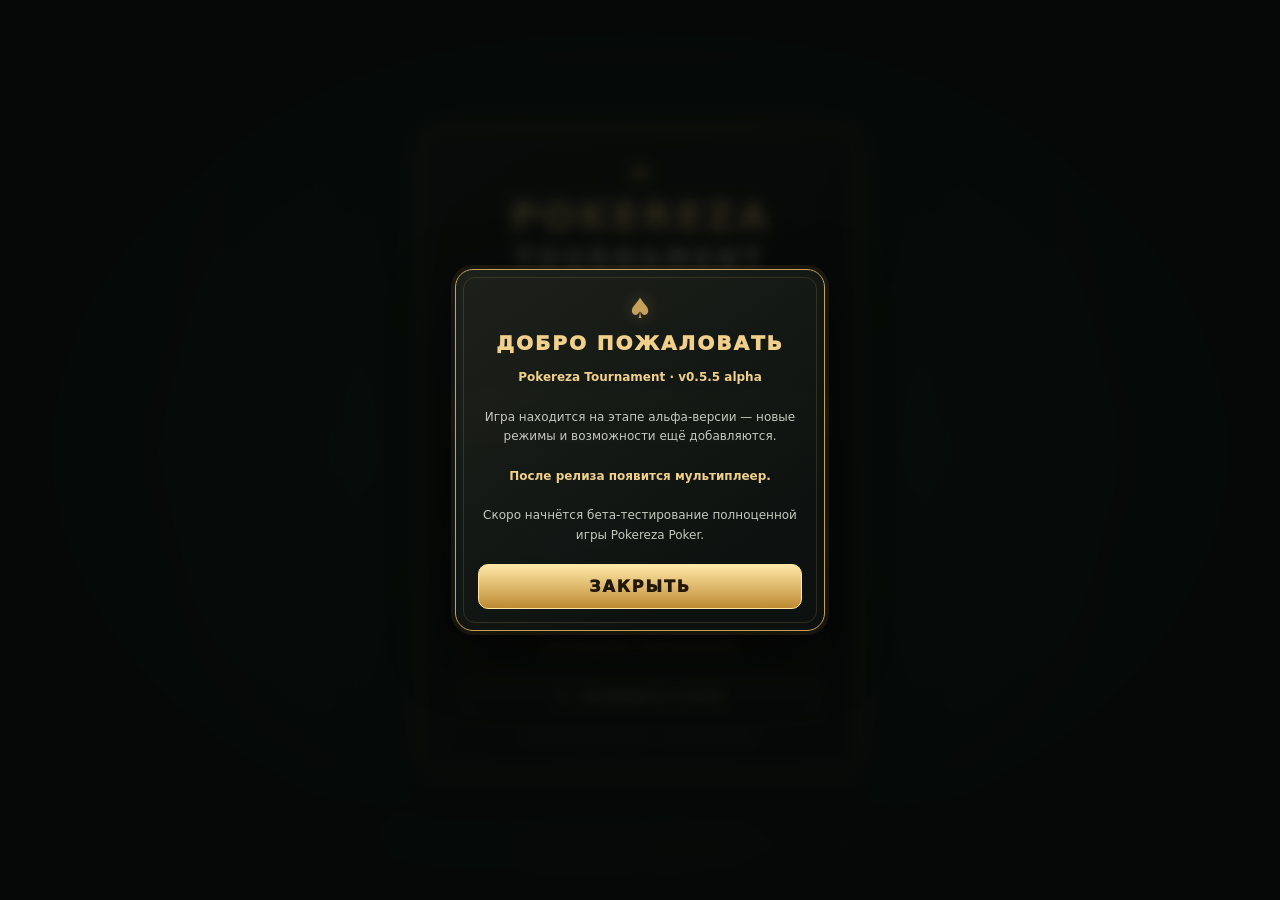
<file: Pokereza_Tournament_v0.5.5_alpha.html>
<!doctype html>
<html lang="ru">
<head>
<meta charset="UTF-8">
<meta name="viewport" content="width=device-width,initial-scale=1,maximum-scale=1,viewport-fit=cover">
<meta name="theme-color" content="#101315">
<title>Pokereza Tournament — Demo</title>
<style>
:root{--bg:#101315;--felt:#14543f;--gold:#c5a15b;--cream:#f0ebdd;--red:#ff3038;--green:#39ff78}
*{box-sizing:border-box}
html,body{margin:0;width:100%;height:100%;overflow:hidden;background:radial-gradient(ellipse,#202725,#101315 72%);font-family:system-ui,-apple-system,Arial;color:var(--cream)}
button{font:inherit;cursor:pointer;border:0}button:disabled{opacity:.4}
.app{height:100dvh;padding:7px 10px;display:flex;flex-direction:column;gap:5px}
.top{height:32px;display:flex;justify-content:space-between;align-items:center;font-size:clamp(10px,1.4vw,14px);color:#e8ce8c}
.brand-wrap{display:flex;flex-direction:column;justify-content:center;gap:1px}.brand{font-weight:900;letter-spacing:.12em;line-height:1.1}.brand span{color:#fff}
.build-tag{font-size:8px;line-height:1;color:#d8bd7a99;pointer-events:none;letter-spacing:.04em}
.tablewrap{flex:1;min-height:0;display:grid;place-items:center}
.table{position:relative;width:min(100%,900px);height:100%;border-radius:38%/28%;background:radial-gradient(ellipse at 50% 40%,#1a674b,#0b382b 76%);border:clamp(7px,1.2vw,14px) solid #38291b;box-shadow:inset 0 0 0 2px var(--gold),inset 0 0 0 7px #101315,0 10px 30px #0009}
.table.high-roller{background-color:#0a2b52;background-image:url("uzor_stola.png");background-repeat:no-repeat;background-position:center;background-size:cover;border-color:#49371e;box-shadow:inset 0 0 0 3px #d7b765,inset 0 0 0 8px #101315,0 10px 30px #0009;overflow:visible}
.table.high-roller:before{content:"";position:absolute;inset:0;border-radius:inherit;pointer-events:none;z-index:0;background:linear-gradient(180deg,#031a35a6 0%,#07386a22 48%,#03152db3 100%)}
.table.high-roller .wm{color:#f2d58a;text-shadow:0 0 7px #73caff77,0 2px 3px #00142c;letter-spacing:.12em;gap:clamp(7px,1.2vw,13px)}
.table.high-roller .wm:before,.table.high-roller .wm:after{display:block;width:auto;height:auto;background:none;box-shadow:none;font-size:.78em;line-height:1;color:#9bcfff;text-shadow:0 0 6px #5aa9ff88,0 0 12px #00142c;letter-spacing:.12em}
.table.high-roller .wm:before{content:"♠ ♦";transform:none}
.table.high-roller .wm:after{content:"♥ ♣";transform:none}
.table.high-roller:after{border-color:#e5c56a66;z-index:1}
.table:after{content:"";position:absolute;inset:3%;border:1px solid #d6b76a44;border-radius:38%/28%;pointer-events:none}
.wm{position:absolute;left:50%;top:50%;transform:translate(-50%,-50%);display:flex;align-items:center;gap:clamp(8px,1.5vw,17px);white-space:nowrap;z-index:1;pointer-events:none;color:#d8b45f;font-size:clamp(13px,2.5vw,25px);font-weight:900;letter-spacing:.17em;text-shadow:0 0 5px #c5a15b55,0 1px 2px #0008;opacity:.78}
.wm:before,.wm:after{content:"";display:block;width:clamp(18px,5vw,58px);height:1px;background:linear-gradient(90deg,transparent,#d5b66b,#f0d995);box-shadow:0 0 4px #c5a15b33}.wm:after{transform:scaleX(-1)}
.pot{position:absolute;top:22%;left:50%;transform:translateX(-50%);z-index:2;text-align:center;font-size:clamp(11px,1.4vw,15px);font-weight:800;white-space:nowrap}
.pot small{display:block;color:#c6d5c8;font-size:.8em;margin-bottom:3px}
.table.ai-winner-state .pot{visibility:hidden}
.community{position:absolute;top:50%;left:50%;transform:translate(-50%,-50%);display:flex;gap:clamp(4px,.7vw,9px);z-index:3;transition:top .9s cubic-bezier(.22,.75,.25,1)}
.card{width:clamp(48px,7vw,82px);height:clamp(70px,10.2vw,116px);background:#fff;color:#161616;border:1px solid #d8d8d3;border-radius:4px;box-shadow:0 2px 4px #0004;display:flex;flex-direction:column;justify-content:space-between;padding:5px 6px;font-weight:800;flex-shrink:0;position:relative;overflow:hidden}
.card.red{color:#c62836}.rank{font-size:clamp(17px,2.5vw,27px);line-height:1}.center{align-self:center;font-size:clamp(27px,4vw,42px);font-weight:500;line-height:1}
.community .card.reveal-card{animation:cardReveal .55s cubic-bezier(.22,.75,.25,1) both;backface-visibility:hidden}
@keyframes cardReveal{0%{opacity:0;transform:translate3d(0,-9px,0) scale(.975)}100%{opacity:1;transform:translate3d(0,0,0) scale(1)}}
.back{background:repeating-linear-gradient(45deg,#76232b,#76232b 3px,#9c333b 3px,#9c333b 6px);border:2px solid #e4c98d;position:relative}
.back:after{content:"♠";position:absolute;inset:5px;border:1px solid #e4c98d;border-radius:2px;display:grid;place-items:center;color:#e4c98d;font-size:24px}
.hole{position:absolute;top:calc(73% - clamp(42px,6vw,66px));left:50%;transform:translateX(-50%);display:flex;gap:5px;z-index:4;transition:top .35s ease,gap .35s ease}
.hole .card{width:clamp(58px,8.5vw,94px);height:clamp(84px,12vw,132px);transition:width .35s ease,height .35s ease,box-shadow .25s,border-color .25s}
.hole.winner-hole{top:calc(50% + clamp(35px,5.1vw,58px) + 6px);gap:clamp(4px,.7vw,9px)}
.hole.winner-hole .card{width:clamp(48px,7vw,82px);height:clamp(70px,10.2vw,116px)}
.card.winning-card,.mini-card.winning-card{border:2px solid #f0d08a!important;box-shadow:0 0 0 2px #c5a15b66,0 0 12px #e5bd63cc,0 2px 5px #0008!important;z-index:2}
.community.ai-winner-board{top:60%}
.hole.ai-loser-hole{top:calc(73% - clamp(35px,5.1vw,58px));gap:clamp(4px,.7vw,9px)}
.hole.ai-loser-hole .card{width:clamp(48px,7vw,82px);height:clamp(70px,10.2vw,116px);padding:5px 6px}
.opponent-cards.ai-winner-cards,.opponent-cards.ai-winner-cards.revealed{top:calc(60% - clamp(55px,15vw,70px)*1.5 - 10px)!important;left:50%!important;right:auto!important;transform:translate(-50%,0)!important;gap:3px!important;opacity:1;z-index:5;filter:drop-shadow(0 2px 4px #000b);animation:aiWinnerCardsIn .65s cubic-bezier(.22,.75,.25,1) .5s both;transition:none!important}
.opponent-cards.ai-winner-cards .mini-card,.opponent-cards.ai-winner-cards.revealed .mini-card{width:clamp(38px,10.5vw,49px)!important;height:clamp(55px,15vw,70px)!important;padding:4px;border:1px solid #fff;border-radius:4px;background:linear-gradient(145deg,#fff 0%,#f8f8f5 100%);color:#171717;box-shadow:0 2px 5px #0009,inset 0 0 0 1px #deded8;overflow:hidden;flex-shrink:0}
.opponent-cards.ai-winner-cards .mini-card.red,.opponent-cards.ai-winner-cards.revealed .mini-card.red{color:#c62836!important}
.opponent-cards.ai-winner-cards .mini-rank,.opponent-cards.ai-winner-cards.revealed .mini-rank{top:4px!important;left:4px!important;font-size:16px!important;font-weight:1000!important;line-height:1!important}
.opponent-cards.ai-winner-cards .mini-suit,.opponent-cards.ai-winner-cards.revealed .mini-suit{bottom:4px!important;right:4px!important;font-size:23px!important;line-height:1!important}
.opponent-cards.ai-winner-cards .mini-card:after,.opponent-cards.ai-winner-cards.revealed .mini-card:after{content:none!important}
.hole.folded-hole{top:calc(73% - clamp(42px,6vw,66px) + 35px)!important;left:50%!important;right:auto!important;transform:translate(-50%,0)!important;gap:clamp(4px,.7vw,9px)!important;z-index:5;filter:brightness(.45) drop-shadow(0 2px 4px #000b);transition:none!important}
.hole.folded-hole .card{width:clamp(48px,7vw,82px)!important;height:clamp(70px,10.2vw,116px)!important;padding:5px 6px!important;filter:brightness(.45);border-radius:4px}
@keyframes aiWinnerCardsIn{from{opacity:0;transform:translate(-50%,8px) scale(.94)}to{opacity:1;transform:translate(-50%,0) scale(1)}}
.seat{position:absolute;z-index:4;display:flex;align-items:center;gap:7px;min-width:112px;padding:7px 9px;border:1px solid #c5a15b88;border-radius:12px;background:#101513ee;box-shadow:0 4px 12px #0006;overflow:visible}.seat:has(.win-display.visible){z-index:600!important}.seat:has(.win-display.visible) .win-display{z-index:700!important}
.avatar{width:clamp(38px,4.5vw,49px);height:clamp(38px,4.5vw,49px);border:2px solid var(--gold);border-radius:50%;background:linear-gradient(135deg,#d4b36d,#5c4727);color:#17140e;display:grid;place-items:center;font-size:clamp(20px,2.5vw,27px);font-weight:900;flex-shrink:0}
.avatar-wrap{position:relative;flex-shrink:0}.name{font-size:clamp(10px,1.2vw,14px);font-weight:800;white-space:nowrap}.stack{font-size:clamp(11px,1.35vw,15px);color:#f0d08a;white-space:nowrap;font-weight:800}.state{font-size:10px;color:#b9c4ba}
.seat.user-seat{min-width:clamp(170px,23vw,230px);gap:9px;padding:8px 11px;border-width:2px}
.user-seat .avatar{width:clamp(49px,6vw,62px);height:clamp(64px,7.5vw,76px);border-radius:15px;font-size:clamp(25px,3.2vw,34px);border-width:3px;box-shadow:0 0 12px #c5a15b55}
.user-seat .name{font-size:clamp(12px,1.65vw,16px)}.user-seat .stack{font-size:clamp(14px,1.9vw,19px);font-weight:900}.user-seat .state{font-size:10px}
.seat.active{border-color:#f3d17c;box-shadow:0 0 0 2px #c5a15b44,0 0 18px #e4c16a44}.seat.folded{opacity:.35}
.s0{top:8%;left:50%;transform:translateX(-50%)}.s1{top:31%;right:2%}.s2{top:31%;left:2%}.s3{bottom:1%;left:50%;transform:translateX(-50%)}
.win-display{position:absolute;left:50%;bottom:calc(100% + 8px);transform:translateX(-50%);display:none;flex-direction:column;align-items:center;justify-content:center;z-index:500;white-space:nowrap;text-align:center;pointer-events:none;min-width:100px;animation:winEntrance .8s cubic-bezier(.16,1,.3,1) both}
.win-display.visible{display:flex}.win-word{font-size:clamp(30px,5vw,48px);line-height:.95;font-weight:1000;letter-spacing:.08em;color:#ffdc70;-webkit-text-stroke:1px #8e5b13;text-shadow:0 0 3px #fff4bc,0 0 9px #ffd04a,0 0 18px #e99b19,0 3px 4px #000;animation:winGlow 1.2s ease-in-out infinite alternate}
.win-prize{font-size:clamp(12px,1.7vw,17px);font-weight:1000;color:#fff0b0;text-shadow:0 2px 4px #000,0 0 8px #000;margin-top:5px}.win-combo{font-size:clamp(9px,1.2vw,12px);font-weight:900;color:#fff;text-shadow:0 2px 4px #000;margin-top:2px}
@keyframes winEntrance{0%{opacity:0;transform:translate(-50%,12px) scale(.45)}65%{opacity:1;transform:translate(-50%,-4px) scale(1.12)}100%{opacity:1;transform:translate(-50%,0) scale(1)}}
@keyframes winGlow{from{filter:brightness(1);text-shadow:0 0 3px #fff4bc,0 0 8px #ffd04a,0 0 15px #e99b19,0 3px 4px #000}to{filter:brightness(1.25);text-shadow:0 0 5px #fff8d6,0 0 13px #ffd04a,0 0 24px #e99b19,0 3px 4px #000}}
.action-label{position:absolute;left:50%;bottom:calc(100% + 6px);transform:translateX(-50%);z-index:7;color:#ffe3a0;font-size:clamp(20px,3vw,29px);font-weight:1000;line-height:1.1;white-space:nowrap;text-shadow:0 2px 4px #000,0 0 8px #000;pointer-events:none;letter-spacing:.04em}
.action-label:empty{display:none}.action-label.thinking{color:#fff;font-size:clamp(13px,1.8vw,17px);font-weight:800;letter-spacing:0}
.action-label.thinking:after{content:"";display:inline-block;width:1.2em;text-align:left;animation:thinkingDots 1.2s steps(4,end) infinite}
.action-label.thinking{animation:thinkingPulse 1.05s ease-in-out infinite}
.action-label.thinking:after{content:"";animation:thinkingDots 1.2s steps(4,end) infinite}
@keyframes thinkingDots{0%{content:""}25%{content:"."}50%{content:".."}75%,100%{content:"..."}}
@keyframes thinkingPulse{0%,100%{opacity:.72;text-shadow:0 2px 4px #000,0 0 5px #fff2}50%{opacity:1;text-shadow:0 2px 4px #000,0 0 10px #ffffff88}}
.action-label.raise-label,.action-label.bet-label{color:#ffe3a0;text-shadow:0 0 5px #b98a3a,0 0 10px #8c5c16,0 2px 4px #000}
.action-label.fold-label{color:#ff3038;text-shadow:0 0 5px #b50012,0 2px 4px #000}
.action-label.call-label,.action-label.check-label{color:#39ff78;text-shadow:0 0 4px #00b84d,0 0 9px #007d38,0 2px 4px #000}
.action-label.allin-label{color:#ffb02e;font-size:clamp(21px,3.2vw,31px);font-weight:1000;letter-spacing:.055em;background:linear-gradient(180deg,#fff7b0 0%,#ffd447 20%,#ff941c 43%,#ff4b13 68%,#f20e21 100%);-webkit-background-clip:text;background-clip:text;-webkit-text-fill-color:transparent;filter:drop-shadow(0 0 2px #fff0a0) drop-shadow(0 0 5px #ff8a00) drop-shadow(0 0 10px #ff2800);animation:allinFlame .55s ease-in-out infinite alternate}
@keyframes allinFlame{from{transform:translateX(-50%) scale(1);filter:drop-shadow(0 0 3px #ffd34f) drop-shadow(0 0 6px #ff6500) drop-shadow(0 0 10px #f20e21)}to{transform:translateX(-50%) scale(1.055);filter:drop-shadow(0 0 4px #fff1a8) drop-shadow(0 0 10px #ff6500) drop-shadow(0 0 15px #f20e21)}}
.action-label.bet-label,.action-label.raise-label,.action-label.small-blind-label,.action-label.big-blind-label{bottom:calc(100% + 8px);display:flex;flex-direction:column;align-items:center;gap:3px;line-height:1;white-space:nowrap;max-width:min(44vw,190px);z-index:8}
.action-label.small-blind-label .bet-action-name,.action-label.big-blind-label .bet-action-name{font-size:clamp(13px,1.9vw,18px);letter-spacing:.015em}
.action-label .bet-action-name{display:block;font-size:clamp(15px,2.3vw,22px);line-height:1.05}
.action-label .bet-action-amount{display:none}
.gold-chip{width:clamp(13px,1.8vw,18px);height:clamp(13px,1.8vw,18px);border-radius:50%;flex-shrink:0;display:inline-grid;place-items:center;color:#4a3210;font-size:clamp(8px,1.1vw,11px);font-weight:1000;line-height:1;background:radial-gradient(circle at 35% 30%,#fff0ae 0%,#e9c56b 32%,#bd8730 72%,#704718 100%);border:2px dashed #fff0b1;box-shadow:0 0 0 1px #7e561c,0 1px 3px #000b}
.blue-chip{width:clamp(13px,1.8vw,18px);height:clamp(13px,1.8vw,18px);border-radius:50%;flex-shrink:0;display:inline-grid;place-items:center;color:#080b12;font-size:clamp(8px,1.1vw,11px);font-weight:1000;line-height:1;background:radial-gradient(circle at 35% 28%,#b8dcff 0%,#438be1 32%,#1450a0 70%,#082653 100%);border:2px solid #d7b765;box-shadow:0 0 0 1px #75551d,0 1px 3px #000b}
.blue-chip:before{content:"♠";display:block}
.seat .action-label.bet-label,.seat .action-label.raise-label,.seat .action-label.small-blind-label,.seat .action-label.big-blind-label{left:50%;bottom:calc(100% + 9px)}
.seat.s0 .action-label.small-blind-label,.seat.s0 .action-label.big-blind-label{bottom:calc(100% + 9px);top:auto}
.seat.s1 .action-label.bet-label,.seat.s1 .action-label.raise-label,.seat.s1 .action-label.small-blind-label,.seat.s1 .action-label.big-blind-label{left:50%}
.seat.s2 .action-label.bet-label,.seat.s2 .action-label.raise-label,.seat.s2 .action-label.small-blind-label,.seat.s2 .action-label.big-blind-label{left:50%}
.seat.s3 .action-label.bet-label,.seat.s3 .action-label.raise-label,.seat.s3 .action-label.small-blind-label,.seat.s3 .action-label.big-blind-label{bottom:calc(100% + 9px)}
.seat.user-seat.folded{z-index:30!important}
.seat.user-seat .action-label.fold-label{z-index:30!important;position:absolute;left:50%;bottom:calc(100% + 6px);transform:translateX(-50%);white-space:nowrap;pointer-events:none;color:#ff3038;text-shadow:0 0 5px #b50012,0 2px 4px #000,0 0 10px #000}
.opponent-cards{position:absolute;display:flex;gap:4px;z-index:3;opacity:.95;pointer-events:none}
.opponent-cards .mini-card{width:clamp(20px,2.8vw,26px);height:clamp(29px,4vw,37px);border:1px solid #d5bd83;border-radius:3px;background:repeating-linear-gradient(45deg,#76232b,#76232b 2px,#9c333b 2px,#9c333b 4px);box-shadow:0 1px 3px #0008;position:relative;display:block}
.opponent-cards.c0{top:calc(17% + 5px);left:calc(50% - 25px);transform:translateX(-50%)}.opponent-cards.c1{top:43%;right:calc(2% + 5px)}.opponent-cards.c2{top:43%;left:calc(2% + 5px)}
.opponent-cards .mini-card:after{content:"♠";position:absolute;inset:2px;border:1px solid #d5bd83;border-radius:1px;display:grid;place-items:center;color:#e4c98d;font-size:clamp(10px,1.5vw,14px)}
.opponent-cards.revealed{gap:5px;opacity:1;z-index:3;filter:drop-shadow(0 2px 3px #0009)}
.opponent-cards.revealed .mini-card{width:clamp(30px,4vw,38px);height:clamp(44px,5.8vw,55px);background:linear-gradient(145deg,#fff 0%,#f8f8f5 100%);border:1px solid #fff;border-radius:4px;color:#171717;box-shadow:0 2px 5px #0009,inset 0 0 0 1px #deded8}
.opponent-cards.revealed .mini-card.red{color:#c62836}.opponent-cards.revealed .mini-rank{top:3px;left:4px;font-size:clamp(12px,1.6vw,16px);font-weight:1000;line-height:1}.opponent-cards.revealed .mini-suit{bottom:3px;right:4px;font-size:clamp(13px,1.7vw,17px);line-height:1}
.mini-rank{position:absolute;top:1px;left:2px;font-size:clamp(9px,1.2vw,11px);font-weight:900;line-height:1}.mini-suit{position:absolute;bottom:1px;right:2px;font-size:clamp(9px,1.2vw,11px);line-height:1}.opponent-cards.revealed .mini-card:after{content:none}
.hand-bet{position:absolute;z-index:6;display:none;align-items:center;justify-content:center;gap:5px;padding:4px 7px;border:1px solid #c5a15b;border-radius:13px;background:linear-gradient(180deg,#25251ef5,#0b100df5);box-shadow:0 2px 8px #000b,0 0 7px #c5a15b55;color:#ffe3a0;font-size:clamp(11px,1.5vw,15px);font-weight:1000;line-height:1;white-space:nowrap;pointer-events:none}
.hand-bet.visible{display:flex}
.hand-bet .bet-chips{display:flex;align-items:center;position:relative;height:clamp(17px,2vw,22px);padding-left:1px;padding-right:2px}
.hand-bet .bet-chips .gold-chip,.hand-bet .bet-chips .blue-chip{position:relative;width:clamp(14px,1.65vw,18px);height:clamp(14px,1.65vw,18px);flex:0 0 clamp(14px,1.65vw,18px);margin-left:clamp(-7px,-.65vw,-5px);font-size:0;box-shadow:0 0 0 1px #7e561c,0 2px 3px #000b}
.hand-bet .bet-chips .gold-chip{border-width:2px}.hand-bet .bet-chips .blue-chip{border-width:2px}
.hand-bet .bet-chips .gold-chip:first-child,.hand-bet .bet-chips .blue-chip:first-child{margin-left:0;z-index:1}
.hand-bet .bet-chips .gold-chip:nth-child(2),.hand-bet .bet-chips .blue-chip:nth-child(2){z-index:2;transform:translateY(2px)}
.hand-bet .bet-chips .gold-chip:nth-child(3),.hand-bet .bet-chips .blue-chip:nth-child(3){z-index:3;transform:translateY(-2px)}
.hand-bet .bet-total{position:relative;z-index:6;font-variant-numeric:tabular-nums;letter-spacing:.01em}
.hand-bet.b0{top:calc(73% + clamp(0px,1vw,8px));left:calc(50% + clamp(68px,9vw,102px) + 15px)}
.hand-bet.b1{top:calc(43% - 4px);left:calc(2% + clamp(58px,8vw,82px) + 25px)}
.hand-bet.b2{top:calc(17% + 10px);left:calc(50% + clamp(28px,4vw,42px) - 25px)}
.hand-bet.b3{top:calc(43% - 4px);right:calc(2% + clamp(58px,8vw,82px) + 25px)}
.actions{position:relative;display:flex;align-items:center;justify-content:center;gap:clamp(4px,.8vw,10px);min-height:48px}
.act{min-width:clamp(62px,10vw,120px);padding:clamp(8px,1.4vh,13px) 9px;border-radius:10px;font-weight:900;font-size:clamp(11px,1.5vw,16px);color:white;text-transform:uppercase;transition:filter .15s,box-shadow .15s,transform .15s}
.act:not(:disabled):active{transform:translateY(1px);filter:brightness(1.15)}
.fold{color:#fff;background:linear-gradient(180deg,#f04c52,#a91e2b);box-shadow:inset 0 1px 0 #ff9c9f55,0 2px 8px #a91e2b35}.call{color:#fff;background:linear-gradient(180deg,#2dcf7c,#087343);box-shadow:inset 0 1px 0 #a3ffd055,0 2px 8px #00b84d30}.raise,.raise.bet-mode{color:#211809;background:linear-gradient(180deg,#ffe3a0,#c18b30);box-shadow:inset 0 1px 0 #fff4cf88,0 2px 8px #b98a3a45}.allin{color:#fff8dc;background:linear-gradient(135deg,#ffb21c 0%,#ff5a00 48%,#bd1826 100%);border:1px solid #ffb044;box-shadow:inset 0 1px 0 #fff5bd66,0 0 8px #ff5a0040;text-shadow:0 1px 3px #5a1400}
.next-hand{display:none;position:absolute;z-index:15;left:0;bottom:calc(100% + 5px);width:clamp(62px,10vw,120px);min-width:0;height:clamp(58px,7.5vw,76px);padding:4px;background:linear-gradient(180deg,#ffe3a0,#b98a3a);color:#211809;border:1px solid #ffe8ae;border-radius:10px;box-shadow:0 0 12px #c5a15b55,inset 0 1px 0 #fff8d9;font-size:clamp(11px,1.4vw,15px);font-weight:1000;letter-spacing:.04em}
.next-hand.visible{display:block;animation:nextButtonIn .4s ease-out both}
@keyframes nextButtonIn{from{opacity:0;transform:translateY(8px)}to{opacity:1;transform:translateY(0)}}
.betbox{display:flex;align-items:center;gap:5px;padding:5px 8px;border:1px solid #c5a15b66;border-radius:9px;background:#111614;font-size:11px;text-transform:uppercase}.betbox input{width:clamp(65px,11vw,130px);accent-color:var(--gold)}
.notice{display:none}.bottom{display:flex;justify-content:space-between;align-items:center;gap:6px;font-size:10px;color:#b8beb8;padding:0 5px 2px}.bottom button{background:none;color:#f0d08a;text-decoration:underline;font-size:10px;text-transform:uppercase}
.flying-chip{position:fixed;left:0;top:0;width:clamp(30px,4vw,40px);height:clamp(30px,4vw,40px);border-radius:50%;display:grid;place-items:center;z-index:1000;pointer-events:none;transform:translate(-50%,-50%);will-change:transform,opacity}
.flying-chip.gold-flying{color:#4a3210;font-size:20px;font-weight:1000;line-height:1;background:radial-gradient(circle at 35% 30%,#fff0ae 0%,#e9c56b 32%,#bd8730 72%,#704718 100%);border:4px dashed #fff0b1;box-shadow:0 0 0 2px #7e561c,0 3px 12px #000b,0 0 18px #e9c56b99}
.flying-chip.gold-flying:after{content:"";position:absolute;inset:6px;border-radius:50%;border:2px solid #fff2b8aa}
.flying-chip.blue-flying{background:radial-gradient(circle at 35% 28%,#b8dcff 0%,#438be1 32%,#1450a0 70%,#082653 100%);border:4px solid #d7b765;box-shadow:0 0 0 2px #75551d,0 3px 12px #000b,0 0 18px #438be199}
.flying-chip.blue-flying:after{content:"♠";position:absolute;inset:0;display:grid;place-items:center;color:#050912;font-size:23px;font-weight:1000}
@keyframes chipFlight{0%{transform:translate(-50%,-50%) translate(0,0) scale(.72);opacity:0}10%{opacity:1}75%{opacity:1}100%{transform:translate(-50%,-50%) translate(var(--dx),var(--dy)) scale(.55);opacity:0}}
.flying-chip.fly{animation:chipFlight .8s cubic-bezier(.22,.75,.25,1) forwards}
@media(prefers-reduced-motion:reduce){.flying-chip.fly{animation-duration:.15s}}
.exit-button{display:none;position:absolute;top:calc(100% + 5px);right:0;z-index:20;padding:10px 24px;border:2px solid #c5a15b;border-radius:12px;background:linear-gradient(180deg,#292b25,#151a16);color:#f0d08a;font-size:20px;font-weight:1000;letter-spacing:.12em;box-shadow:0 3px 10px #0008;min-width:112px;min-height:42px}
.exit-button.visible{display:block}.exit-button:active{transform:translateY(1px);filter:brightness(1.15)}
.top-blinds{position:relative;display:flex;flex-direction:column;align-items:flex-end;justify-content:center;height:100%;padding-bottom:18px;white-space:nowrap}
.exit-menu-buttons{display:none;flex-direction:column;gap:9px}
.exit-menu-buttons.visible{display:flex}
.start-screen.exit-mode .menu-buttons #playButton{display:none}
.start-screen.exit-mode .exit-menu-buttons{display:flex}
.menu-button.resume-button{border-color:#ffe6a0;background:linear-gradient(180deg,#ffe8a8 0%,#d5aa50 50%,#a97628 100%);box-shadow:inset 0 1px 0 #fff8d9,0 5px 18px #c5a15b25;color:#211809;text-shadow:0 1px #fff5d0;font-size:15px;letter-spacing:.2em;min-height:53px}
.menu-button.restart-button{border-color:#a91e2b;background:linear-gradient(180deg,#f04c52,#a91e2b);color:#fff;font-size:13px;letter-spacing:.12em;min-height:48px}
.start-screen{position:fixed;inset:0;z-index:5000;display:flex;align-items:center;justify-content:center;padding:18px;background:radial-gradient(ellipse at center,#183c30ee 0%,#0b100ff7 72%);backdrop-filter:blur(8px);transition:opacity .45s ease,visibility .45s ease;overflow-y:auto}
.start-screen.hidden{opacity:0;visibility:hidden;pointer-events:none}
.start-panel{position:relative;width:min(440px,100%);padding:clamp(19px,4vh,32px) clamp(20px,6vw,38px);text-align:center;border:1px solid #c5a15b;border-radius:22px;background:linear-gradient(145deg,#20231cee,#0d1210f7 72%);box-shadow:0 0 0 5px #c5a15b12,0 0 35px #c5a15b20,0 24px 70px #000b;overflow:hidden;animation:panelEnter .55s cubic-bezier(.22,.75,.25,1) both}
.start-panel:before{content:"";position:absolute;inset:8px;border:1px solid #c5a15b30;border-radius:15px;pointer-events:none}
.start-ornament{position:relative;color:#c5a15b;font-size:28px;line-height:1;margin-bottom:8px;text-shadow:0 0 16px #c5a15b55}
.start-title{position:relative;font-size:clamp(27px,7vw,38px);font-weight:1000;letter-spacing:.11em;color:#f0d08a;text-shadow:0 2px 0 #68461c,0 0 18px #c5a15b25;line-height:1.12}
.start-title span{display:block;color:#fff;font-size:.65em;letter-spacing:.22em;margin-top:7px}
.start-subtitle{position:relative;margin-top:9px;color:#b9c4ba;font-size:10px;letter-spacing:.25em;text-transform:uppercase}
.start-divider{position:relative;height:1px;margin:17px 0;background:linear-gradient(90deg,transparent,#c5a15b,#f0d08a,#c5a15b,transparent)}
.start-version{position:relative;color:#d7c18b;font-size:10px;letter-spacing:.08em}
.start-demo{position:relative;display:inline-flex;align-items:center;gap:7px;margin-top:10px;padding:6px 12px;border:1px solid #c5a15b55;border-radius:30px;background:#c5a15b12;color:#e9d5a1;font-size:10px;font-weight:800;letter-spacing:.15em}
.start-demo:before{content:"";width:6px;height:6px;border-radius:50%;background:#39ff78;box-shadow:0 0 8px #39ff78}
.menu-buttons{position:relative;display:flex;flex-direction:column;gap:9px;margin-top:17px}
.menu-button{position:relative;width:100%;min-height:48px;padding:12px 15px;border:1px solid #c5a15b;border-radius:11px;background:linear-gradient(180deg,#292b25,#151a16);box-shadow:inset 0 1px 0 #ffffff10,0 4px 12px #0005;color:#f0d08a;font-size:12px;font-weight:1000;letter-spacing:.12em;text-align:center;transition:transform .25s ease,filter .25s ease,box-shadow .25s ease,background .3s ease}
.menu-button:not(:disabled):hover{filter:brightness(1.12);box-shadow:inset 0 1px 0 #ffffff18,0 6px 16px #0007}
.menu-button:not(:disabled):active{transform:translateY(1px);filter:brightness(1.15)}
.menu-button.primary{border-color:#ffe6a0;background:linear-gradient(180deg,#ffe8a8 0%,#d5aa50 50%,#a97628 100%);box-shadow:inset 0 1px 0 #fff8d9,0 5px 18px #c5a15b25;color:#211809;text-shadow:0 1px #fff5d0;font-size:15px;letter-spacing:.2em;min-height:53px}
.menu-button.locked{display:flex;align-items:center;justify-content:center;gap:9px;border-color:#514a38;background:linear-gradient(180deg,#252723,#151815);box-shadow:inset 0 1px 0 #ffffff05;color:#777a70;opacity:1;cursor:not-allowed;filter:brightness(.68)}
.menu-button.locked .lock-icon{font-size:15px;opacity:.8}
.menu-button.locked .menu-button-text{display:flex;flex-direction:column;align-items:center;gap:3px}
.menu-button.locked .menu-button-title{font-size:12px;color:#929188}
.menu-button.locked .menu-button-subtitle{font-size:9px;font-weight:700;letter-spacing:.13em;color:#77786f}
.menu-button.tournament-select-button{border:1px solid #9ce7ff;background:linear-gradient(135deg,#123e60 0%,#187eaa 48%,#0c2a4a 100%);color:#e8f8ff;text-shadow:0 1px 3px #001b30;box-shadow:inset 0 1px 0 #d9f5ff55,0 0 0 1px #4dc9ff22,0 5px 18px #007eb844;letter-spacing:.16em}.menu-button.tournament-select-button:before{content:"✦";margin-right:8px;color:#ffe39b}.menu-button.info-button{min-height:42px;margin-top:1px;background:linear-gradient(180deg,#1c221e,#111512);border-color:#9c7b42;color:#d8c18b;font-size:11px}
.menu-button.updates-button{min-height:42px;background:linear-gradient(180deg,#25281f,#111512);border-color:#c5a15b88;color:#e5cc91;font-size:11px}
.start-footnote{position:relative;margin-top:12px;color:#79867c;font-size:9px;letter-spacing:.09em}

.welcome-overlay{position:fixed;inset:0;z-index:7000;display:flex;align-items:center;justify-content:center;padding:18px;background:#050807d9;backdrop-filter:blur(7px);opacity:1;visibility:visible;pointer-events:auto;overflow-y:auto}
.welcome-panel{position:relative;width:min(370px,100%);padding:25px 22px 21px;text-align:center;border:1px solid #c5a15b;border-radius:18px;background:linear-gradient(145deg,#20231cee,#0d1210 78%);box-shadow:0 0 0 4px #c5a15b18,0 20px 60px #000c;animation:panelEnter .45s ease both}
.welcome-panel:before{content:"";position:absolute;inset:7px;border:1px solid #c5a15b30;border-radius:12px;pointer-events:none}
.welcome-title{position:relative;color:#f0d08a;font-size:20px;font-weight:1000;letter-spacing:.1em}
.welcome-text{position:relative;margin-top:13px;color:#c4c9bf;font-size:12px;line-height:1.65}
.welcome-text strong{color:#f0d08a}
.welcome-close{position:relative;width:100%;margin-top:18px;padding:12px;border:1px solid #ffe6a0;border-radius:10px;background:linear-gradient(180deg,#ffe8a8,#bd8a32);color:#211809;font-weight:1000;letter-spacing:.12em}
.welcome-overlay.closed{display:none}
.info-overlay{position:fixed;inset:0;z-index:6000;display:flex;align-items:center;justify-content:center;padding:18px;background:#050807d9;backdrop-filter:blur(7px);opacity:0;visibility:hidden;pointer-events:none;transition:opacity .38s ease,visibility .38s ease;overflow-y:auto}
.info-overlay.visible{opacity:1;visibility:visible;pointer-events:auto}
.info-panel{position:relative;width:min(390px,100%);max-height:min(90dvh,760px);overflow-y:auto;padding:27px 23px 22px;border:1px solid #c5a15b;border-radius:18px;background:linear-gradient(145deg,#20231c,#0d1210 78%);box-shadow:0 0 0 4px #c5a15b12,0 20px 60px #000c;text-align:center;opacity:0;transform:translateY(14px) scale(.98);transition:opacity .38s cubic-bezier(.22,.75,.25,1),transform .38s cubic-bezier(.22,.75,.25,1)}
.info-overlay.visible .info-panel{opacity:1;transform:translateY(0) scale(1)}
.info-panel:before{content:"";position:absolute;inset:7px;border:1px solid #c5a15b30;border-radius:12px;pointer-events:none}
.info-title{position:relative;color:#f0d08a;font-size:21px;font-weight:1000;letter-spacing:.12em}
.info-text{position:relative;margin-top:15px;color:#c4c9bf;font-size:12px;line-height:1.65}
.info-text strong{color:#f0d08a}
.info-close{position:relative;width:100%;margin-top:20px;padding:12px;border:1px solid #ffe6a0;border-radius:10px;background:linear-gradient(180deg,#ffe8a8,#bd8a32);color:#211809;font-weight:1000;letter-spacing:.12em;transition:filter .25s,transform .25s}
.info-close:hover{filter:brightness(1.08)}.info-close:active{transform:translateY(1px)}
.update-list{position:relative;display:flex;flex-direction:column;gap:10px;margin-top:17px;text-align:left}
.update-item{padding:12px;border:1px solid #c5a15b55;border-radius:10px;background:linear-gradient(145deg,#191f1b,#101411);box-shadow:inset 0 1px 0 #ffffff06;opacity:1;transform:translateY(0);animation:updateEnter .42s ease forwards}
.update-item:nth-child(n+6){display:none}
.update-list.show-all .update-item{display:block}
.update-list-toggle{position:relative;width:100%;margin-top:12px;padding:11px;border:1px solid #c5a15b88;border-radius:10px;background:linear-gradient(180deg,#292b25,#151a16);color:#f0d08a;font-size:11px;font-weight:1000;letter-spacing:.1em}
.update-list-toggle:active{transform:translateY(1px);filter:brightness(1.1)}
.update-item:nth-child(1){animation-delay:.08s}.update-item:nth-child(2){animation-delay:.14s}.update-item:nth-child(3){animation-delay:.2s}.update-item:nth-child(4){animation-delay:.26s}.update-item:nth-child(5){animation-delay:.32s}
@keyframes panelEnter{from{opacity:0;transform:translateY(12px) scale(.985)}to{opacity:1;transform:translateY(0) scale(1)}}
@keyframes updateEnter{to{opacity:1;transform:translateY(0)}}
.update-head{display:flex;justify-content:space-between;align-items:center;gap:8px;margin-bottom:7px}
.update-build{color:#f0d08a;font-size:11px;font-weight:1000;letter-spacing:.08em}
.update-type{padding:3px 7px;border:1px solid #39ff7844;border-radius:20px;color:#8de7a9;font-size:8px;font-weight:900;letter-spacing:.08em;white-space:nowrap}
.update-type.major{border-color:#f0d08a99;color:#ffdc70;background:linear-gradient(135deg,#c5a15b20,#c5a15b08);box-shadow:0 0 9px #c5a15b22}
.update-item.major-update{border:1px solid #f0d08a;background:linear-gradient(135deg,#39301c,#171a13 70%);box-shadow:0 0 0 1px #c5a15b44,0 0 18px #c5a15b20,inset 0 1px 0 #fff2bd18;position:relative}
.update-item.major-update:before{content:"";position:absolute;left:0;top:10px;bottom:10px;width:3px;border-radius:3px;background:linear-gradient(180deg,#fff0b0,#c5a15b,#8c5c16)}
.update-item.major-update .update-build{font-size:12px;color:#ffe6a0}
.update-item.major-update .update-description{color:#e3dcc6}
.update-description{color:#c4c9bf;font-size:11px;line-height:1.5}
.update-description strong{color:#f0d08a}
.update-note{display:none}
@media(max-height:420px) and (orientation:landscape){.update-type.major{border-color:#f0d08a99;color:#ffdc70}}
.report-panel{width:min(430px,100%);text-align:left}
.report-panel .info-title{text-align:center}
.report-help{position:relative;margin-top:10px;color:#c4c9bf;font-size:12px;line-height:1.55}
.report-label{position:relative;display:block;margin-top:14px;color:#f0d08a;font-size:11px;font-weight:900;letter-spacing:.06em}
.report-options{position:relative;display:grid;grid-template-columns:1fr 1fr;gap:8px;margin-top:12px}
.report-option{display:flex;align-items:center;gap:8px;min-height:54px;padding:9px 10px;border:1px solid #806a3f;border-radius:10px;background:linear-gradient(145deg,#191f1b,#101411);color:#d7d8cd;text-align:left;font-size:11px;font-weight:800;line-height:1.35;cursor:pointer;transition:border-color .2s,background .2s,box-shadow .2s}
.report-option input{width:16px;height:16px;flex-shrink:0;accent-color:#c5a15b}
.report-option:has(input:checked){border-color:#f0d08a;background:linear-gradient(145deg,#35301f,#1b2118);color:#fff0b0;box-shadow:0 0 0 1px #c5a15b44,inset 0 0 12px #c5a15b0c}
.report-option:focus-within{outline:2px solid #f0d08a;outline-offset:2px}
.report-field{position:relative;display:block;width:100%;margin-top:6px;padding:11px 12px;border:1px solid #c5a15b66;border-radius:9px;background:#0d1210;color:#f0ebdd;font:inherit;font-size:13px;line-height:1.45;resize:vertical;outline:none}
.report-field:focus{border-color:#f0d08a;box-shadow:0 0 0 2px #c5a15b22}
.report-field::placeholder{color:#79867c}
.report-status{position:relative;min-height:18px;margin-top:11px;font-size:11px;line-height:1.45;color:#c4c9bf;overflow-wrap:anywhere}
.report-status.success{color:#8de7a9}.report-status.error{color:#ff888d}
.report-submit{position:relative;width:100%;margin-top:10px;padding:12px;border:1px solid #ffe6a0;border-radius:10px;background:linear-gradient(180deg,#ffe8a8,#bd8a32);color:#211809;font-weight:1000;letter-spacing:.08em}
.report-submit:disabled{cursor:wait;opacity:.6}
.report-submit-note{position:relative;margin-top:7px;color:#b9c4ba;font-size:10px;line-height:1.45;text-align:center}
.report-cancel{position:relative;width:100%;margin-top:8px;padding:10px;border:1px solid #9c7b4266;border-radius:10px;background:#151a16;color:#d8c18b;font-weight:900;letter-spacing:.08em}
.feedback-reminder{position:fixed;inset:0;z-index:4500;display:flex;align-items:center;justify-content:center;padding:18px;background:#050807b8;backdrop-filter:blur(5px);opacity:0;visibility:hidden;pointer-events:none;transition:opacity .3s ease,visibility .3s ease}
.feedback-reminder.visible{opacity:1;visibility:visible;pointer-events:auto}
.feedback-panel{position:relative;width:min(350px,100%);padding:25px 22px 21px;text-align:center;border:1px solid #c5a15b;border-radius:18px;background:linear-gradient(145deg,#20231cee,#0d1210 78%);box-shadow:0 0 0 4px #c5a15b18,0 18px 55px #000c;transform:translateY(10px) scale(.98);transition:transform .3s ease}
.feedback-reminder.visible .feedback-panel{transform:translateY(0) scale(1)}
.feedback-panel:before{content:"";position:absolute;inset:7px;border:1px solid #c5a15b30;border-radius:12px;pointer-events:none}
.feedback-icon{position:relative;color:#c5a15b;font-size:28px;margin-bottom:9px}
.feedback-title{position:relative;color:#f0d08a;font-size:18px;font-weight:1000;letter-spacing:.08em}
.feedback-text{position:relative;margin-top:12px;color:#c4c9bf;font-size:12px;line-height:1.65}
.feedback-text strong{color:#f0d08a}
.feedback-dismiss{position:relative;width:100%;margin-top:19px;padding:12px 9px;border:1px solid #ffe6a0;border-radius:10px;background:linear-gradient(180deg,#ffe8a8,#bd8a32);color:#211809;font-size:11px;font-weight:1000;letter-spacing:.06em;box-shadow:inset 0 1px 0 #fff8d9,0 4px 12px #0005}
.feedback-dismiss:active{transform:translateY(1px);filter:brightness(1.08)}
@media(orientation:portrait){
.app{padding:5px;gap:4px}.top{height:34px}.table{border-radius:34%/23%}.seat{min-width:91px;padding:5px;gap:5px}.avatar{width:34px;height:34px;font-size:19px}.name{font-size:9px}.stack{font-size:10px}.state{font-size:9px}
.community{top:50%;gap:3px}.community .card{width:clamp(38px,10.5vw,49px);height:clamp(55px,15vw,70px);padding:4px}.community .rank{font-size:16px}.community .center{font-size:23px}
.hole{top:calc(73% - clamp(35px,9.5vw,45px));gap:4px}.hole .card{width:clamp(48px,13vw,62px);height:clamp(70px,19vw,90px);padding:4px}.hole .rank{font-size:20px}.hole .center{font-size:29px}
.hole.winner-hole{top:calc(50% + clamp(27.5px,7.5vw,35px) + 5px);gap:3px}.hole.winner-hole .card{width:clamp(38px,10.5vw,49px);height:clamp(55px,15vw,70px);padding:4px}.hole.winner-hole .rank{font-size:16px}.hole.winner-hole .center{font-size:23px}
.community.ai-winner-board{top:60%}.hole.ai-loser-hole{top:calc(73% - clamp(27.5px,7.5vw,35px));gap:3px}
.hole.ai-loser-hole .card{width:clamp(38px,10.5vw,49px);height:clamp(55px,15vw,70px);padding:4px}
.opponent-cards.ai-winner-cards,.opponent-cards.ai-winner-cards.revealed{top:calc(60% - clamp(55px,15vw,70px)*1.5 - 10px)!important;gap:3px!important}
.opponent-cards.ai-winner-cards .mini-card,.opponent-cards.ai-winner-cards.revealed .mini-card{width:clamp(38px,10.5vw,49px)!important;height:clamp(55px,15vw,70px)!important;padding:4px}
.opponent-cards.ai-winner-cards .mini-rank,.opponent-cards.ai-winner-cards.revealed .mini-rank{top:4px!important;left:4px!important;font-size:16px!important}
.opponent-cards.ai-winner-cards .mini-suit,.opponent-cards.ai-winner-cards.revealed .mini-suit{bottom:4px!important;right:4px!important;font-size:23px!important}
.s0{top:8%}.s1{top:29%;right:1%}.s2{top:29%;left:1%}.s3{bottom:1%}.seat.user-seat{min-width:clamp(155px,46vw,195px);padding:6px 8px;gap:7px}.user-seat .avatar{width:clamp(43px,11vw,50px);height:clamp(58px,14vw,66px);font-size:24px;border-radius:12px}.user-seat .name{font-size:12px}.user-seat .stack{font-size:14px}.user-seat .state{font-size:9px}
.opponent-cards.c0{top:calc(17% + 5px);left:calc(50% - 25px)}.opponent-cards.c1{top:39%;right:calc(1% + 5px)}.opponent-cards.c2{top:39%;left:calc(1% + 5px)}.opponent-cards .mini-card{width:19px;height:28px}.opponent-cards.revealed .mini-card{width:clamp(25px,7vw,31px);height:clamp(37px,10vw,45px)}.opponent-cards.revealed .mini-rank{font-size:11px}.opponent-cards.revealed .mini-suit{font-size:12px}
.hand-bet{gap:3px;padding:3px 5px;font-size:clamp(9px,2.6vw,12px);border-radius:10px}
.hand-bet .bet-chips{height:14px;padding-right:1px}
.hand-bet .bet-chips .gold-chip,.hand-bet .bet-chips .blue-chip{width:clamp(10px,2.5vw,12px);height:clamp(10px,2.5vw,12px);flex-basis:clamp(10px,2.5vw,12px);margin-left:-4px;border-width:1px}
.hand-bet .bet-chips .gold-chip:first-child,.hand-bet .bet-chips .blue-chip:first-child{margin-left:0}
.hand-bet.b0{top:calc(73% + 4px);left:calc(50% + clamp(42px,12vw,60px) + 15px)}
.hand-bet.b1{top:calc(39% - 1px);left:calc(1% + 25px + 25px)}
.hand-bet.b2{top:calc(17% + 4px);left:calc(50% + 0px)}
.hand-bet.b3{top:calc(39% - 1px);right:calc(1% + 25px + 25px)}
.actions{flex-wrap:wrap;min-height:82px;gap:4px}.act{flex:1;min-width:0;padding:10px 3px}.betbox{order:5;width:100%;justify-content:center}.betbox input{width:55vw}.next-hand{width:calc((100% - 12px)/4);height:clamp(58px,14vw,66px);font-size:clamp(10px,3vw,13px)}
.pot{top:25%}.action-label{font-size:clamp(18px,5vw,24px);bottom:calc(100% + 5px)}.action-label.thinking{font-size:clamp(11px,3vw,14px)}.action-label.allin-label{font-size:clamp(19px,5vw,25px)}.wm{font-size:clamp(12px,3vw,19px);gap:7px;letter-spacing:.12em}.wm:before,.wm:after{width:clamp(12px,4vw,25px)}.win-display{bottom:calc(100% + 5px);min-width:80px}.win-word{font-size:clamp(27px,8vw,37px)}.win-prize{font-size:clamp(11px,3vw,14px)}.win-combo{font-size:clamp(8px,2.3vw,10px)}
.hole.folded-hole{top:calc(73% - clamp(35px,9.5vw,45px) + 30px)!important;gap:3px!important}
.hole.folded-hole .card{width:clamp(38px,10.5vw,49px)!important;height:clamp(55px,15vw,70px)!important;padding:4px!important}
.action-label.bet-label,.action-label.raise-label,.action-label.small-blind-label,.action-label.big-blind-label{max-width:min(46vw,155px);gap:2px;bottom:calc(100% + 5px)}
.action-label .bet-action-name{font-size:clamp(13px,3.7vw,18px)}
.action-label.small-blind-label .bet-action-name,.action-label.big-blind-label .bet-action-name{font-size:clamp(12px,3.3vw,16px)}
.action-label .bet-action-amount{font-size:clamp(11px,3vw,14px);padding:3px 5px;gap:3px}
.gold-chip,.blue-chip{width:14px;height:14px;font-size:8px}
.seat.s0 .action-label.bet-label,.seat.s0 .action-label.raise-label{top:calc(100% + 5px);bottom:auto}
.seat.s0 .action-label.small-blind-label,.seat.s0 .action-label.big-blind-label{bottom:calc(100% + 5px);top:auto}
.start-panel{padding:20px 22px}.start-divider{margin:13px 0}.menu-buttons{gap:8px;margin-top:14px}.menu-button{min-height:46px;padding:11px}.menu-button.primary{min-height:51px}.start-footnote{margin-top:10px}
.info-panel{padding:24px 17px 18px}.update-item{padding:10px}.update-list{gap:8px}
.report-panel{padding:22px 17px 18px}.report-field{font-size:16px}.report-option{min-height:50px;padding:8px;font-size:10px}
.exit-button{top:calc(100% + 5px);padding:8px 16px;font-size:16px;min-width:100px;min-height:38px}
.feedback-panel{padding:23px 17px 18px}.feedback-title{font-size:16px}.feedback-text{font-size:12px}
}
@media(max-height:420px) and (orientation:landscape){
.app{padding:3px 8px;gap:2px}.top{height:27px}.actions{min-height:37px}.act{padding:6px}.card{height:clamp(48px,15vh,76px);width:clamp(36px,5.2vw,60px)}.hole .card{height:clamp(52px,16vh,82px);width:clamp(39px,5.4vw,64px)}
.hole.winner-hole{top:calc(50% + clamp(24px,7.5vh,38px) + 5px)}.hole.winner-hole .card{height:clamp(48px,15vh,76px);width:clamp(36px,5.2vw,60px)}
.community.ai-winner-board{top:60%}.hole.ai-loser-hole{top:calc(73% - clamp(24px,7.5vh,41px))}
.hole.ai-loser-hole .card{height:clamp(48px,15vh,76px);width:clamp(36px,5.2vw,60px)}
.opponent-cards.ai-winner-cards,.opponent-cards.ai-winner-cards.revealed{top:calc(60% - clamp(48px,15vh,76px)*1.5 - 10px)!important}
.opponent-cards.ai-winner-cards .mini-card,.opponent-cards.ai-winner-cards.revealed .mini-card{height:clamp(48px,15vh,76px)!important;width:clamp(36px,5.2vw,60px)!important}
.opponent-cards.ai-winner-cards .mini-rank,.opponent-cards.ai-winner-cards.revealed .mini-rank{font-size:17px!important}
.opponent-cards.ai-winner-cards .mini-suit,.opponent-cards.ai-winner-cards.revealed .mini-suit{font-size:26px!important}
.seat{padding:4px 6px}.avatar{width:32px;height:32px}.seat.user-seat{min-width:155px;padding:5px 8px}.user-seat .avatar{width:43px;height:55px}.user-seat .stack{font-size:14px}.hole{top:calc(73% - clamp(26px,8vh,41px))}.community{top:50%}.s0{top:8%}.opponent-cards.c0{top:calc(17% + 5px);left:calc(50% - 25px)}.action-label{font-size:20px}.opponent-cards .mini-card{width:22px;height:31px}.opponent-cards.revealed .mini-card{width:29px;height:42px}.action-label.allin-label{font-size:23px}.next-hand{height:55px}.win-word{font-size:30px}.win-prize{font-size:11px}.win-combo{font-size:9px}
.hole.folded-hole{top:calc(73% - clamp(26px,8vh,41px) + 24px)!important;gap:3px!important}
.hole.folded-hole .card{height:clamp(48px,15vh,76px)!important;width:clamp(36px,5.2vw,60px)!important;padding:4px!important}
.action-label.bet-label,.action-label.raise-label,.action-label.small-blind-label,.action-label.big-blind-label{bottom:calc(100% + 5px);gap:2px;max-width:180px}
.action-label .bet-action-name{font-size:17px}
.action-label.small-blind-label .bet-action-name,.action-label.big-blind-label .bet-action-name{font-size:15px}
.action-label .bet-action-amount{font-size:13px;padding:2px 6px}
.gold-chip,.blue-chip{width:14px;height:14px;font-size:8px}
.seat.s0 .action-label.bet-label,.seat.s0 .action-label.raise-label{top:calc(100% + 4px);bottom:auto}
.seat.s0 .action-label.small-blind-label,.seat.s0 .action-label.big-blind-label{bottom:calc(100% + 4px);top:auto}
.hand-bet{gap:3px;padding:3px 5px;font-size:11px}
.hand-bet .bet-chips{height:14px;padding-right:1px}
.hand-bet .bet-chips .gold-chip,.hand-bet .bet-chips .blue-chip{width:12px;height:12px;flex-basis:12px;margin-left:-4px}
.hand-bet .bet-chips .gold-chip:first-child,.hand-bet .bet-chips .blue-chip:first-child{margin-left:0}
.hand-bet.b0{top:calc(73% + 2px);left:calc(50% + 65px + 15px)}
.hand-bet.b1{top:calc(43% - 2px);left:calc(2% + 42px + 25px)}
.hand-bet.b2{top:calc(17% + 0px);left:calc(50% + 0px)}
.hand-bet.b3{top:calc(43% - 2px);right:calc(2% + 42px + 25px)}
.start-panel{width:min(500px,94vw);padding:12px 25px}.start-ornament{font-size:20px;margin-bottom:4px}.start-title{font-size:24px}.start-title span{margin-top:3px}.start-subtitle{margin-top:4px;font-size:9px}.start-divider{margin:8px 0}.start-demo{margin-top:5px;padding:4px 10px}.menu-buttons{display:grid;grid-template-columns:1fr 1fr;gap:6px;margin-top:9px}.menu-button,.menu-button.primary{min-height:34px;padding:6px;font-size:10px}.menu-button.primary{font-size:12px}.menu-button.locked .menu-button-title{font-size:10px}.menu-button.locked .menu-button-subtitle{font-size:8px}.menu-button.info-button,.menu-button.updates-button{grid-column:span 1;min-height:30px;margin-top:0}.start-footnote{margin-top:6px;font-size:8px}
.info-panel{width:min(520px,94vw);padding:16px 20px}.info-title{font-size:18px}.info-text{margin-top:8px;font-size:11px}.info-close{margin-top:10px;padding:8px}.update-list{display:grid;grid-template-columns:1fr 1fr;gap:6px;margin-top:9px}.update-item{padding:7px}.update-description{font-size:9px}.update-head{margin-bottom:4px}.update-build{font-size:9px}.update-type{font-size:7px}.update-note{display:none}.update-list-toggle{margin-top:7px;padding:7px;font-size:10px}
.report-panel{width:min(560px,94vw);padding:14px 18px}.report-help{margin-top:6px;font-size:10px}.report-label{margin-top:8px}.report-field{margin-top:4px;padding:7px;font-size:12px}.report-submit{margin-top:6px;padding:8px}.report-cancel{margin-top:5px;padding:7px}.report-options{gap:5px;margin-top:6px}.report-option{min-height:35px;padding:5px;font-size:9px}.report-option input{width:13px;height:13px}.report-submit-note{font-size:9px;margin-top:4px}
.exit-button{top:calc(100% + 5px);padding:6px 12px;font-size:14px;min-width:90px;min-height:34px}
.feedback-panel{width:min(420px,94vw);padding:14px 18px}.feedback-icon{font-size:20px;margin-bottom:3px}.feedback-title{font-size:16px}.feedback-text{margin-top:6px;font-size:10px}.feedback-dismiss{margin-top:9px;padding:8px;font-size:10px}
}
@media(prefers-reduced-motion:reduce){
.community .card.reveal-card,.win-display,.win-word,.next-hand.visible{animation:none}
.community,.hole,.hole .card,.opponent-cards.ai-winner-cards,.opponent-cards.ai-winner-cards .mini-card{transition:none!important}
.start-panel,.info-panel,.update-item{animation:none!important;transition:none!important;opacity:1;transform:none}
.feedback-panel,.feedback-reminder{transition:none!important}
}
</style>
</head>
<body>

<div class="welcome-overlay" id="welcomeOverlay" role="dialog" aria-modal="true" aria-labelledby="welcomeTitle">
 <div class="welcome-panel"><div class="start-ornament">♠</div><div class="welcome-title" id="welcomeTitle">ДОБРО ПОЖАЛОВАТЬ</div>
 <div class="welcome-text"><strong>Pokereza Tournament · v0.5.5 alpha</strong><br><br>Игра находится на этапе альфа-версии — новые режимы и возможности ещё добавляются.<br><br><strong>После релиза появится мультиплеер.</strong><br><br>Скоро начнётся бета-тестирование полноценной игры Pokereza Poker.</div>
 <button class="welcome-close" id="closeWelcomeButton" type="button">ЗАКРЫТЬ</button></div>
</div>

<div class="start-screen" id="startScreen">
 <div class="start-panel">
  <div class="start-ornament">♠</div>
  <div class="start-title">POKEREZA <span>TOURNAMENT</span></div>
  <div class="start-subtitle">TEXAS HOLD'EM</div>
  <div class="start-divider"></div>
  <div class="start-version">v0.5.5 alpha</div>
  <div class="start-demo">DEMO MODE</div>
  <div class="menu-buttons" id="menuButtons">
   <button class="menu-button primary" id="playButton">ИГРАТЬ</button>
   <div class="exit-menu-buttons" id="exitMenuButtons">
    <button class="menu-button resume-button" id="resumeButton">ПРОДОЛЖИТЬ</button>
    <button class="menu-button restart-button" id="restartButton">НАЧАТЬ ЗАНОВО</button>
   </div>
   <button class="menu-button locked" type="button" disabled aria-disabled="true"><span class="lock-icon">🔒</span><span class="menu-button-text"><span class="menu-button-title">СЛОЖНОСТЬ ИИ</span><span class="menu-button-subtitle">В РАЗРАБОТКЕ</span></span></button>
   <button class="menu-button tournament-select-button" id="tournamentSelectButton" type="button">ВЫБОР ТУРНИРА</button>
   <button class="menu-button info-button" id="aboutButton">♠　ОБ ИГРЕ　♠</button>
   <button class="menu-button updates-button" id="updatesButton">✦　ПОСЛЕДНИЕ ОБНОВЛЕНИЯ　✦</button>
   <button class="menu-button info-button" id="reportBugButton">⚑　СООБЩИТЬ О БАГЕ</button>
  </div>
  <div class="start-footnote">ВИРТУАЛЬНЫЕ ФИШКИ · ИГРА ПРОТИВ ИИ</div>
 </div>
</div>

<div class="info-overlay" id="tournamentOverlay" role="dialog" aria-modal="true" aria-labelledby="tournamentTitle">
 <div class="info-panel"><div class="start-ornament">♠</div><div class="info-title" id="tournamentTitle">ВЫБОР ТУРНИРА</div><div class="info-text">Выберите режим игры. Текущий режим изменится после подтверждения.</div><button class="info-close" id="classicModeButton" type="button">КЛАССИЧЕСКИЙ</button><button class="info-close" id="highRollerModeButton" type="button" style="margin-top:9px;background:linear-gradient(180deg,#d6e8ff,#4f8ed2);border-color:#f0d08a">POKEREZA HIGH ROLLER</button><button class="report-cancel" id="closeTournamentButton" type="button">НАЗАД</button></div>
</div>

<div class="info-overlay" id="infoOverlay" role="dialog" aria-modal="true" aria-labelledby="infoTitle">
 <div class="info-panel"><div class="start-ornament">♠</div><div class="info-title" id="infoTitle">POKEREZA TOURNAMENT</div><div class="info-text">Демо-версия покерной игры в стиле Texas Hold'em.<br><br>Играйте против трёх ИИ-соперников, принимайте решения за покерным столом и проверяйте свою стратегию.<br><br><strong>Автор проекта:</strong><br>REZAN<br><br><strong>Режим:</strong> демонстрационный<br><strong>Фишки:</strong> виртуальные PP<br><strong>Версия:</strong> v0.5.5 alpha<br><br>Доступны классический режим и Pokereza High Roller.</div><button class="info-close" id="closeAboutButton">ЗАКРЫТЬ</button></div>
</div>

<div class="info-overlay" id="updatesOverlay" role="dialog" aria-modal="true" aria-labelledby="updatesTitle">
 <div class="info-panel"><div class="start-ornament">✦</div><div class="info-title" id="updatesTitle">ПОСЛЕДНИЕ ОБНОВЛЕНИЯ</div><div class="update-list" id="updateList">
  <div class="update-item"><div class="update-head"><span class="update-build">v0.5.5 alpha</span><span class="update-type">Обновление</span></div><div class="update-description"><strong>Pokereza Tournament обновлена.</strong> Интервал повышения блайндов для обоих столов — 3 минуты. Добавлено приветственное окно альфа-версии с информацией о будущих режимах, мультиплеере после релиза и скором бета-тестировании полноценной игры. Сохранены меню продолжения/перезапуска, улучшения отображения ставок и анимации действий, а также форма обратной связи.</div></div>
  <div class="update-item"><div class="update-head"><span class="update-build">v0.5.2 alpha</span><span class="update-type">Улучшение</span></div><div class="update-description"><strong>Обновлён список последних обновлений.</strong> Теперь можно хранить до 20 последних записей, сначала отображаются пять, остальные открываются одной кнопкой.</div></div>
  <div class="update-item"><div class="update-head"><span class="update-build">v0.5.1 alpha · Build 003</span><span class="update-type">Улучшение</span></div><div class="update-description"><strong>Версия и Build отображаются на главном экране.</strong> Номер сборки включён в строку версии игры. В информации об игре также показывается актуальная версия с номером Build.</div></div>
  <div class="update-item"><div class="update-head"><span class="update-build">v0.5.1 alpha · Build 002</span><span class="update-type">Улучшение</span></div><div class="update-description"><strong>Уточнены названия обновлений.</strong> Для сборок Build используются категории «Новое», «Улучшение» и «Исправление» в зависимости от изменений. Мелкие версии без Build обозначаются как «Обновление», а крупные версии получают особое оформление.</div></div>
  <div class="update-item"><div class="update-head"><span class="update-build">v0.5.1 alpha · Build 002</span><span class="update-type">Улучшение</span></div><div class="update-description"><strong>Временные подписи действий стали компактнее.</strong> Над иконками игроков показывается только название действия — без суммы ставки после слов «РЕЙЗ», «СТАВКА», «М. БЛАЙНД» и «Б. БЛАЙНД».</div></div>
  <div class="update-item"><div class="update-head"><span class="update-build">v0.5.1 alpha</span><span class="update-type">Обновление</span></div><div class="update-description"><strong>Улучшено отображение интерфейса.</strong> Уточнено отображение номера раздачи. Добавлено напоминание о возможности сообщить о недоработках и багах через меню игры после пятой завершённой раздачи.</div></div>
  <div class="update-item major-update"><div class="update-head"><span class="update-build">v0.5.0 alpha</span><span class="update-type major">Крупное обновление</span></div><div class="update-description"><strong>Новый этап Pokereza Tournament.</strong> Обновлён главный экран и меню выхода: можно вернуться к текущей игре или начать заново. Улучшено отображение ставок и сохранение состояния раздачи при выходе.</div></div>
  <div class="update-item"><div class="update-head"><span class="update-build">v0.4.1</span><span class="update-type">Обновление</span></div><div class="update-description">Уточнено поведение меню и возврата к игре. Исправлены детали интерфейса, связанные с отображением ставок и продолжением раздачи.</div></div>
  <div class="update-item"><div class="update-head"><span class="update-build">v0.4.0 alpha · Build 023</span><span class="update-type">Исправление</span></div><div class="update-description">Исправлены перезапуск игры, сохранение ставок при выходе и продолжении, увеличена кнопка выхода.</div></div>
  <div class="update-item"><div class="update-head"><span class="update-build">v0.4.0 alpha · Build 022</span><span class="update-type">Новое</span></div><div class="update-description">Добавлена кнопка «ВЫХОД» в игровом интерфейсе. Меню позволяет продолжить текущую игру или начать заново со сбросом стека.</div></div>
  <div class="update-item"><div class="update-head"><span class="update-build">v0.4.0 alpha · Build 021</span><span class="update-type">Улучшение</span></div><div class="update-description">Описание проблемы стало необязательным. Удалено поле действий перед ошибкой. Добавлена подсказка об обязательном выборе вариантов.</div></div>
  <div class="update-item"><div class="update-head"><span class="update-build">v0.4.0 alpha · Build 020</span><span class="update-type">Улучшение</span></div><div class="update-description">Форма сообщения об ошибке получила категории проблем и уточняющие вопросы.</div></div>
  <div class="update-item"><div class="update-head"><span class="update-build">v0.4.0 alpha · Build 019</span><span class="update-type">Новое</span></div><div class="update-description">Добавлена отправка отчётов об ошибках автору через Telegram.</div></div>
  <div class="update-item"><div class="update-head"><span class="update-build">v0.4.0 alpha · Build 018</span><span class="update-type">Улучшение</span></div><div class="update-description">Добавлены плавные переходы между меню и информационными окнами.</div></div>
 </div><button class="update-list-toggle" id="toggleUpdatesButton" type="button" aria-expanded="false">ПОКАЗАТЬ ЕЩЁ</button><button class="info-close" id="closeUpdatesButton">ЗАКРЫТЬ</button></div>
</div>

<div class="info-overlay" id="reportOverlay" role="dialog" aria-modal="true" aria-labelledby="reportTitle">
 <div class="info-panel report-panel"><div class="start-ornament">⚑</div><div class="info-title" id="reportTitle">СООБЩИТЬ О БАГЕ</div><div class="report-help">Выбери раздел, в котором возникла проблема. Я автоматически подготовлю уточняющие вопросы, чтобы автору было проще разобраться.</div>
  <form id="reportForm"><label class="report-label">ГДЕ ВОЗНИКЛА ПРОБЛЕМА? *</label><div class="report-options" id="reportCategories">
   <label class="report-option"><input type="radio" name="category" value="Отображение элементов" required><span>Отображение элементов</span></label>
   <label class="report-option"><input type="radio" name="category" value="Логика ИИ" required><span>Логика ИИ</span></label>
   <label class="report-option"><input type="radio" name="category" value="Карты и комбинации" required><span>Карты и комбинации</span></label>
   <label class="report-option"><input type="radio" name="category" value="Ставки и фишки" required><span>Ставки и фишки</span></label>
   <label class="report-option"><input type="radio" name="category" value="Очередность ходов" required><span>Очередность ходов</span></label>
   <label class="report-option"><input type="radio" name="category" value="Кнопки и управление" required><span>Кнопки и управление</span></label>
   <label class="report-option"><input type="radio" name="category" value="Меню и окна" required><span>Меню и окна</span></label>
   <label class="report-option"><input type="radio" name="category" value="Другая проблема" required><span>Другая проблема</span></label>
  </div><div id="reportDynamicQuestions"></div><label class="report-label" for="reportDescription" id="reportDescriptionLabel">ОПИСАНИЕ ПРОБЛЕМЫ (НЕОБЯЗАТЕЛЬНО)</label><textarea class="report-field" id="reportDescription" name="description" rows="3" maxlength="3000" placeholder="Если хочешь, опиши проблему своими словами."></textarea><div class="report-status" id="reportStatus" role="status" aria-live="polite"></div><button class="report-submit" id="reportSubmit" type="submit">ОТПРАВИТЬ ОТЧЁТ</button><div class="report-submit-note">Для отправки отчёта необходимо выбрать варианты во всех обязательных списках выше. Описание проблемы заполнять необязательно.</div><button class="report-cancel" id="closeReportButton" type="button">ОТМЕНА</button></form>
 </div>
</div>

<div class="feedback-reminder" id="feedbackReminder" role="dialog" aria-modal="true" aria-labelledby="feedbackTitle">
 <div class="feedback-panel">
  <div class="feedback-icon">♠</div>
  <div class="feedback-title" id="feedbackTitle">ПОМОГИ УЛУЧШИТЬ ИГРУ</div>
  <div class="feedback-text">Если ты заметил недоработки, ошибки или баги, сообщи о них через пункт <strong>«СООБЩИТЬ О БАГЕ»</strong> в меню игры. Твоя обратная связь поможет сделать Pokereza лучше.</div>
  <button class="feedback-dismiss" id="feedbackDismiss" type="button">БОЛЬШЕ НЕ ПОКАЗЫВАТЬ</button>
 </div>
</div>

<div class="app">
<header class="top">
 <div class="brand-wrap"><div class="brand">♠ POKEREZA <span>TOURNAMENT</span></div></div>
 <div id="handStatus">ДЕМО · 4 МЕСТА</div>
 <div class="top-blinds"><span id="blindsDisplay">БЛАЙНДЫ 10 / 20</span><button class="exit-button" id="exitButton" type="button">ВЫХОД</button></div>
</header>
<main class="tablewrap"><section class="table" id="table">
 <div class="wm" id="tableWatermark">POKEREZA</div><div class="pot" id="potDisplay"><small id="street">ПРЕФЛОП</small>БАНК: <span id="pot">0</span> PP</div>
 <div class="community" id="community"></div><div class="hole" id="hole"></div><div class="notice" id="notice"></div><div id="seats"></div><div id="opponentCards"></div><div id="handBets"></div>
</section></main>
<section class="actions"><button class="act next-hand" id="nextHand">РАЗДАЧА</button><button class="act fold" id="fold">ФОЛД</button><button class="act call" id="checkCall">ЧЕК</button><button class="act raise bet-mode" id="raise">СТАВКА</button><button class="act allin" id="allin">ALL-IN</button><div class="betbox">РАЗМЕР <input id="betRange" type="range" min="200" max="10000" step="100" value="200"><b id="betValue">200</b> PP</div></section>
<footer class="bottom"><span id="message">Против трёх ИИ · виртуальные PP</span><span><button id="newHand">НОВАЯ РАЗДАЧА</button> · <button id="reset">СБРОСИТЬ СТЕК</button></span></footer>
</div>

<script>
(()=>{'use strict';
const ranks='23456789TJQKA',suits=[['♠',0],['♥',1],['♦',1],['♣',0]];
const $=id=>document.getElementById(id),user=0;
const seatClass=['s3','s2','s0','s1'],cardPos=['','c2','c0','c1'];
const streetNames=['ПРЕФЛОП','ФЛОП','ТЁРН','РИВЕР','ШОУДАУН'],N=4;
const GAME_VERSION='v0.5.2 alpha';
const BUILD_NUMBER='Build 006';
const DISPLAY_VERSION=GAME_VERSION+' · '+BUILD_NUMBER;
const BLIND_LEVELS={
 classic:[[10,20],[25,50],[50,100],[100,200],[150,300],[200,400],[250,500],[300,600],[400,800]],
 highroller:[[100,200],[200,400],[250,500],[500,1000],[750,1500],[1000,2000],[1500,3000],[2000,4000],[4000,8000]]
};
let tournamentMode='classic',blindLevel=0,blindRemaining=180000,blindDeadline=0,tournamentTimer=null,tournamentDisplayTimer=null;
const BUG_REPORT_ENDPOINT='https://pokereza-bug-reporter.17-rezan.workers.dev/report';
const feedbackReminderShown=new Set();
let players=[],deck=[],board=[],pot=0,currentBet=0,street=0,actor=-1,handNo=0;
let over=false,busy=false,sb=10,bb=20,log=[],tick=0,turnTimer=null,actQueue=[],firstToAct=3;
let renderedBoardCount=0,winnerIds=[],winnerPayouts={},winnerCombo='';
let humanWinnerReveal=false,winningCards=[],humanFoldedCards=false;
let aiWinnerReveal=false,aiWinnerId=-1,aiWinningCards=[];
let chipFlightId=0,blindSequenceTimer=null,gameStarted=false,gamePaused=false,savedGameState=null;
let pendingAISeat=-1;

function modeStartingStack(){return tournamentMode==='highroller'?10000:1000}
function currentBlindLevels(){return BLIND_LEVELS[tournamentMode]||BLIND_LEVELS.classic}
function applyTournamentMode(resetClock=true){
 const high=tournamentMode==='highroller';
 $('table').classList.toggle('high-roller',high);
 $('tableWatermark').textContent=high?'HIGH ROLLER':'POKEREZA';
 if(resetClock){blindLevel=0;blindRemaining=180000}
 [sb,bb]=currentBlindLevels()[blindLevel]||currentBlindLevels()[0];
 updateTournamentDisplay();
}
function updateTournamentDisplay(){
 const high=tournamentMode==='highroller';
 $('blindsDisplay').textContent=`БЛАЙНДЫ ${fmt(sb)} / ${fmt(bb)}`;
 $('handStatus').textContent=high?`HIGH ROLLER · УР. ${blindLevel+1} · ${Math.ceil(Math.max(0,blindRemaining)/1000)}с`:'';
 $('table').classList.toggle('high-roller',high);
 $('tableWatermark').textContent=high?'HIGH ROLLER':'POKEREZA';
}
function stopTournamentClock(preserve=true){
 if(tournamentTimer!==null){if(preserve)blindRemaining=Math.max(0,blindDeadline-Date.now());clearTimeout(tournamentTimer);tournamentTimer=null}
 if(tournamentDisplayTimer!==null){clearInterval(tournamentDisplayTimer);tournamentDisplayTimer=null}
}
function startTournamentClock(){
 if(gamePaused||tournamentTimer!==null)return;
 if(blindRemaining<=0)blindRemaining=180000;
 blindDeadline=Date.now()+blindRemaining;
 tournamentDisplayTimer=setInterval(()=>{blindRemaining=Math.max(0,blindDeadline-Date.now());updateTournamentDisplay()},250);
 tournamentTimer=setTimeout(()=>{
  tournamentTimer=null;
  if(tournamentDisplayTimer!==null){clearInterval(tournamentDisplayTimer);tournamentDisplayTimer=null}
  if(gamePaused)return;
  const levels=currentBlindLevels();
  if(blindLevel<levels.length-1){
   blindLevel++;[sb,bb]=levels[blindLevel];blindRemaining=180000;updateTournamentDisplay();render();startTournamentClock();
  }else{
   blindRemaining=0;updateTournamentDisplay();
  }
 },blindRemaining);
}
function chooseTournament(mode){
 tournamentMode=mode;applyTournamentMode(true);
 $('tournamentOverlay').classList.remove('visible');
 if(!gameStarted){players.forEach(p=>p.stack=modeStartingStack())}
 else if(gamePaused){savedGameState=null;resetStacksAndRestart()}
}
function capUpdateHistory(){
 const list=$('updateList');
 if(!list)return;
 while(list.querySelectorAll('.update-item').length>20){
  const items=list.querySelectorAll('.update-item');
  items[items.length-1].remove();
 }
}
function setUpdatesExpanded(expanded){
 const list=$('updateList'),button=$('toggleUpdatesButton');
 if(!list||!button)return;
 list.classList.toggle('show-all',expanded);
 button.textContent=expanded?'СКРЫТЬ ВСЕ':'ПОКАЗАТЬ ЕЩЁ';
 button.setAttribute('aria-expanded',String(expanded));
 button.hidden=list.querySelectorAll('.update-item').length<=5;
}
capUpdateHistory();
setUpdatesExpanded(false);
$('toggleUpdatesButton').addEventListener('click',()=>{
 const list=$('updateList');
 setUpdatesExpanded(!list.classList.contains('show-all'));
});

function collectBetsIntoPot(){const amount=players.reduce((sum,p)=>sum+(Number(p.bet)||0),0);if(amount>0){pot+=amount;players.forEach(p=>{p.bet=0})}currentBet=0}
function clearTurnTimer(){if(turnTimer!==null){clearTimeout(turnTimer);turnTimer=null}}
function clearBlindSequence(){if(blindSequenceTimer!==null){clearTimeout(blindSequenceTimer);blindSequenceTimer=null}}
function clearActionTimers(){
 players.forEach(p=>{if(p.actionTimer){clearTimeout(p.actionTimer);p.actionTimer=null}p.actionId=(p.actionId||0)+1;p.action='';p.actionAmount=0;p.labelAction='';p.labelAmount=0});
 document.querySelectorAll('.flying-chip').forEach(el=>el.remove());
}
function showAction(i,text,amount=0,duration=2000){
 const p=players[i];if(!p)return;if(p.actionTimer){clearTimeout(p.actionTimer);p.actionTimer=null}
 p.actionId=(p.actionId||0)+1;const id=p.actionId,label=String(text).toUpperCase();
 p.action=label;p.actionAmount=Number(amount)||0;p.labelAction=label;p.labelAmount=0;
 p.actionTimer=setTimeout(()=>{if(p.actionId!==id)return;p.actionTimer=null;p.labelAction='';p.labelAmount=0;if(!gamePaused)render()},duration);
}
function showThinking(i){
 const p=players[i];if(!p)return;if(p.actionTimer){clearTimeout(p.actionTimer);p.actionTimer=null}
 p.actionId=(p.actionId||0)+1;const id=p.actionId;p.labelAction='ДУМАЕТ';p.labelAmount=0;
 p.actionTimer=setTimeout(()=>{if(p.actionId!==id)return;p.actionTimer=null;if(p.labelAction==='ДУМАЕТ'){p.labelAction='';p.labelAmount=0;if(!gamePaused)render()}},2000);
}
function getBetChipConfig(amount){const value=Math.max(0,Number(amount)||0);if(value<50)return{count:1,color:'gold'};if(value<100)return{count:2,color:'gold'};if(value<200)return{count:3,color:'gold'};if(value<400)return{count:1,color:'blue'};if(value<700)return{count:2,color:'blue'};return{count:3,color:'blue'}}
function getBetChipCount(amount){return getBetChipConfig(amount).count}
function getBetChipClass(amount){return getBetChipConfig(amount).color==='blue'?'blue-chip':'gold-chip'}
function animateBetChip(playerIndex,amount=0){
 const seat=document.querySelector(`.seat.${seatClass[playerIndex]}`),avatar=seat?.querySelector('.avatar'),betDisplay=document.querySelector(`.hand-bet.b${playerIndex}`);
 if(!avatar||!betDisplay||amount<=0||gamePaused)return;
 const reduceMotion=window.matchMedia('(prefers-reduced-motion: reduce)').matches,from=avatar.getBoundingClientRect(),to=betDisplay.getBoundingClientRect();
 const startX=from.left+from.width/2,startY=from.top+from.height/2,endX=to.left+to.width/2,endY=to.top+to.height/2,config=getBetChipConfig(amount),count=config.count,flyingClass=config.color==='blue'?'blue-flying':'gold-flying';
 for(let n=0;n<count;n++){const chip=document.createElement('div');chip.className=`flying-chip ${flyingClass}`;if(config.color==='gold')chip.textContent='♠';
  const offsetX=(n-(count-1)/2)*8,offsetY=(n%2===0?-1:1)*Math.ceil(n/2)*5,startX2=startX+offsetX,startY2=startY+offsetY;
  chip.style.left=startX2+'px';chip.style.top=startY2+'px';chip.style.setProperty('--dx',(endX-startX2+(n-(count-1)/2)*5)+'px');chip.style.setProperty('--dy',(endY-startY2)+'px');chip.style.animationDelay=(reduceMotion?0:n*75)+'ms';document.body.appendChild(chip);
  requestAnimationFrame(()=>{if(chip.isConnected)chip.classList.add('fly')});chip.addEventListener('animationend',()=>chip.remove(),{once:true});setTimeout(()=>{if(chip.isConnected)chip.remove()},1300+(reduceMotion?0:n*75));
 }
}
function runBlindSequence(sbi,sbAmount,bbi,bbAmount,handTick){
 render();const reduceMotion=matchMedia('(prefers-reduced-motion: reduce)').matches;showAction(sbi,'М. БЛАЙНД',sbAmount,1000);render();requestAnimationFrame(()=>animateBetChip(sbi,sbAmount));
 blindSequenceTimer=setTimeout(()=>{blindSequenceTimer=null;if(over||handTick!==tick||gamePaused)return;showAction(bbi,'Б. БЛАЙНД',bbAmount,1000);render();requestAnimationFrame(()=>animateBetChip(bbi,bbAmount));
  blindSequenceTimer=setTimeout(()=>{blindSequenceTimer=null;if(!over&&handTick===tick&&!gamePaused)advanceQueue()},reduceMotion?200:1100);
 },reduceMotion?200:1100);
}
function shuffle(){deck=[];for(const r of ranks)for(const [s,red] of suits)deck.push({r,s,red});for(let i=deck.length-1;i>0;i--){const j=Math.random()*(i+1)|0;[deck[i],deck[j]]=[deck[j],deck[i]]}}
function card(c,back=false){if(back)return '<div class="card back"></div>';return `<div class="card ${c.red?'red':''}"><span class="rank">${c.r==='T'?'10':c.r}</span><span class="center">${c.s}</span></div>`}
function miniCard(c,reveal=false,isWinning=false){if(!reveal)return '<span class="mini-card"></span>';return `<span class="mini-card ${c.red?'red':''} ${isWinning?'winning-card':''}"><span class="mini-rank">${c.r==='T'?'10':c.r}</span><span class="mini-suit">${c.s}</span></span>`}
function fmt(n){return Math.max(0,Math.round(n)).toLocaleString('ru-RU')}
function live(){return players.filter(p=>!p.folded)}
function activeCount(){return players.filter(p=>!p.folded&&!p.allin&&p.stack>0).length}
function eligible(i){const p=players[i];return!!p&&!p.folded&&!p.allin&&p.stack>0}
function logit(s){log.unshift(s);log=log.slice(0,3);$('message').textContent=s}
function clearActedFlags(){players.forEach(p=>{p.actedStreet=-1})}
function hasActedThisStreet(i){return players[i].actedStreet===street}
function rebuildQueueFromStart(startIdx){actQueue=[];for(let k=0;k<N;k++){const idx=(startIdx+k+N*10)%N;if(eligible(idx))actQueue.push(idx)}}
function dequeue(i){const k=actQueue.indexOf(i);if(k>=0)actQueue.splice(k,1)}
function queueHead(){return actQueue.length?actQueue[0]:-1}
function actionClass(action){const classes={'РЕЙЗ':'raise-label','ФОЛД':'fold-label','КОЛЛ':'call-label','ЧЕК':'check-label','СТАВКА':'bet-label','ALL-IN':'allin-label','М. БЛАЙНД':'small-blind-label','Б. БЛАЙНД':'big-blind-label'};return classes[action]||''}
function actionMarkup(action,amount){if(['М. БЛАЙНД','Б. БЛАЙНД','СТАВКА','РЕЙЗ'].includes(action))return `<span class="bet-action-name">${action}</span>`;return action==='ДУМАЕТ'?'ДУМАЕТ…':action}
function stateMarkup(p,i){if(p.folded)return'ФОЛД';if(p.allin)return'ALL-IN';if(i===actor&&!over)return'ХОД';if(p.action==='М. БЛАЙНД')return'М. БЛАЙНД';if(p.action==='Б. БЛАЙНД')return'Б. БЛАЙНД';if(p.action==='СТАВКА'||p.action==='РЕЙЗ')return`${p.action} ${fmt(p.actionAmount||0)} PP`;if(p.action)return p.action;return'В ИГРЕ'}
function renderHandBets(){
 $('handBets').innerHTML=players.map((p,i)=>{if(p.folded||p.bet<=0)return'';const config=getBetChipConfig(p.bet),cls=config.color==='blue'?'blue-chip':'gold-chip',chips=Array.from({length:config.count},()=>cls==='blue-chip'?'<span class="blue-chip"></span>':'<span class="gold-chip"></span>').join('');return `<div class="hand-bet b${i} visible" data-player="${i}" aria-label="Ставка ${fmt(p.bet)} PP"><span class="bet-chips">${chips}</span><span class="bet-total">${fmt(p.bet)} PP</span></div>`}).join('');
}
function renderCommunity(){
 const el=$('community'),count=board.length;el.classList.toggle('ai-winner-board',aiWinnerReveal);$('table').classList.toggle('ai-winner-state',aiWinnerReveal);
 if(count===0){el.innerHTML='';renderedBoardCount=0;return}
 if(count===renderedBoardCount){[...el.children].forEach((node,i)=>node.classList.toggle('winning-card',humanWinnerReveal&&winningCards.includes(board[i])||aiWinnerReveal&&aiWinningCards.includes(board[i])));return}
 const previousCount=renderedBoardCount;el.innerHTML=board.map((c,i)=>{const isNew=i>=previousCount,isWinning=humanWinnerReveal&&winningCards.includes(c)||aiWinnerReveal&&aiWinningCards.includes(c);return `<div class="card ${c.red?'red':''} ${isNew?'reveal-card':''} ${isWinning?'winning-card':''}"><span class="rank">${c.r==='T'?'10':c.r}</span><span class="center">${c.s}</span></div>`}).join('');renderedBoardCount=count;
}
function render(){
 if(!players.length)return;
 $('pot').textContent=fmt(pot);$('street').textContent=streetNames[Math.min(street,4)];
 $('handStatus').textContent=tournamentMode==='highroller'?`HIGH ROLLER · УР. ${blindLevel+1} · ${Math.ceil(Math.max(0,blindRemaining)/1000)}с`:'';
 $('blindsDisplay').textContent=`БЛАЙНДЫ ${fmt(sb)} / ${fmt(bb)}`;
 renderCommunity();const holeEl=$('hole');holeEl.classList.toggle('winner-hole',humanWinnerReveal);holeEl.classList.toggle('ai-loser-hole',aiWinnerReveal);holeEl.classList.toggle('folded-hole',humanFoldedCards);
 holeEl.innerHTML=players[user].hole.map(c=>{const html=card(c);return humanWinnerReveal&&winningCards.includes(c)?html.replace('class="card','class="card winning-card'):html}).join('');
 $('seats').innerHTML=players.map((p,i)=>{const cls=seatClass[i],action=p.labelAction||'',thinking=action==='ДУМАЕТ',labelClass=actionClass(action),userClass=i===user?'user-seat':'',isWinner=winnerIds.includes(i);
  const winMarkup=isWinner?`<div class="win-display visible"><div class="win-word">WIN</div><div class="win-prize">+${fmt(winnerPayouts[i]||0)} PP</div><div class="win-combo">${winnerCombo}</div></div>`:'';
  return `<div class="seat ${cls} ${userClass} ${i===actor&&!over?'active':''} ${p.folded?'folded':''}">${winMarkup}<div class="action-label ${thinking?'thinking':''} ${labelClass}">${actionMarkup(action,p.labelAmount||0)}</div><div class="avatar-wrap"><div class="avatar">${p.icon}</div></div><div><div class="name">${i===user?'Вы':p.name}</div><div class="stack">${fmt(p.stack)} PP</div><div class="state">${stateMarkup(p,i)}</div></div></div>`}).join('');
 $('opponentCards').innerHTML=players.map((p,i)=>{if(i===user)return'';const pos=cardPos[i];if(!pos)return'';const revealed=over&&!p.folded,isAIWinner=aiWinnerReveal&&i===aiWinnerId;return `<div class="opponent-cards ${pos} ${revealed?'revealed':''} ${isAIWinner?'ai-winner-cards':''}">${p.hole.map(c=>miniCard(c,revealed,isAIWinner&&aiWinningCards.includes(c))).join('')}</div>`}).join('');
 renderHandBets();$('betValue').textContent=$('betRange').value;
 const canAct=!over&&!busy&&!gamePaused&&actor===user&&eligible(user)&&actQueue.includes(user)&&!hasActedThisStreet(user);
 $('fold').disabled=!canAct;$('checkCall').disabled=!canAct;$('raise').disabled=!canAct;$('allin').disabled=!canAct;
 $('checkCall').textContent=currentBet>players[user].bet?'КОЛЛ '+fmt(currentBet-players[user].bet):'ЧЕК';
 const isRaise=currentBet>players[user].bet;$('raise').textContent=isRaise?'РЕЙЗ':'СТАВКА';$('raise').classList.toggle('bet-mode',!isRaise);
 $('nextHand').classList.toggle('visible',over);$('exitButton').classList.toggle('visible',gameStarted);
}
function post(i,n){const p=players[i],v=Math.min(n,p.stack);p.stack-=v;p.bet+=v;p.total+=v;if(!p.stack)p.allin=true;return v}
function resetBetSlider(){const slider=$('betRange');slider.value=slider.min;$('betValue').textContent=slider.value}
function newHand(){
 tick++;const thisHandTick=tick;busy=false;pendingAISeat=-1;clearTurnTimer();clearBlindSequence();clearActionTimers();resetBetSlider();$('notice').classList.remove('show');$('notice').innerHTML='';
 winnerIds=[];winnerPayouts={};winnerCombo='';humanWinnerReveal=false;winningCards=[];humanFoldedCards=false;aiWinnerReveal=false;aiWinnerId=-1;aiWinningCards=[];
 $('hole').classList.remove('winner-hole','ai-loser-hole','folded-hole');$('community').classList.remove('ai-winner-board');$('table').classList.remove('ai-winner-state');$('nextHand').classList.remove('visible');
 if(players[user]&&players[user].stack<=0){logit('Стек пуст — нажми «Сбросить стек»');render();return}
 handNo++;shuffle();board=[];renderedBoardCount=0;$('community').innerHTML='';pot=0;currentBet=0;street=0;over=false;log=[];
 players.forEach(p=>{p.hole=[deck.pop(),deck.pop()];p.folded=p.stack<=0;p.allin=false;p.bet=0;p.total=0;p.action='';p.actionAmount=0;p.labelAction='';p.labelAmount=0;p.actionTimer=null;p.actionId=(p.actionId||0)+1;p.actedStreet=-1});
 firstToAct=(firstToAct+1)%N;const sbi=(firstToAct+N-2)%N,bbi=(firstToAct+N-1)%N;
 const sbAmount=post(sbi,sb),bbAmount=post(bbi,bb);currentBet=Math.max(...players.map(p=>p.bet));clearActedFlags();rebuildQueueFromStart(firstToAct);actor=-1;logit('Новая раздача');runBlindSequence(sbi,sbAmount,bbi,bbAmount,thisHandTick);
}
function advanceQueue(){
 if(over||gamePaused)return;if(live().length<=1){finish();return}if(activeCount()<=1){runOutBoard();return}
 while(actQueue.length&&hasActedThisStreet(actQueue[0]))actQueue.shift();if(actQueue.length===0){advanceStreet();return}
 actor=actQueue[0];const p=players[actor];if(p){p.action='';p.actionAmount=0}render();if(actor!==user)scheduleAI(actor);
}
function advanceStreet(){
 if(over||gamePaused)return;tick++;busy=false;clearTurnTimer();if(live().length<=1){finish();return}collectBetsIntoPot();
 if(street===0){board.push(deck.pop(),deck.pop(),deck.pop());street=1}else if(street===1){board.push(deck.pop());street=2}else if(street===2){board.push(deck.pop());street=3}else{finish();return}
 currentBet=0;clearActedFlags();logit('Открыты общие карты');render();if(activeCount()<=1){runOutBoard();return}rebuildQueueFromStart(firstToAct);advanceQueue();
}
function scheduleAI(i){
 if(over||gamePaused||busy||queueHead()!==i||!eligible(i)||hasActedThisStreet(i))return;
 busy=true;pendingAISeat=i;const myTick=tick;
 turnTimer=setTimeout(()=>{if(myTick!==tick||over||gamePaused){if(myTick===tick)busy=false;return}turnTimer=null;if(queueHead()!==i||!eligible(i)||hasActedThisStreet(i)){busy=false;pendingAISeat=-1;return}
  showThinking(i);render();turnTimer=setTimeout(()=>{if(myTick!==tick||over||gamePaused){if(myTick===tick)busy=false;return}turnTimer=null;if(queueHead()!==i||!eligible(i)||hasActedThisStreet(i)){busy=false;pendingAISeat=-1;return}
   const call=Math.max(0,currentBet-players[i].bet),action=decide(players[i],i,call);busy=false;pendingAISeat=-1;if(applyAction(i,action,myTick))advanceQueue();
  },Math.floor(Math.random()*2501)+1000);
 },1200);
}
function applyAction(i,a,myTick){
 if(over||gamePaused)return false;if(typeof myTick==='number'&&myTick!==tick)return false;if(queueHead()!==i||!eligible(i)||hasActedThisStreet(i))return false;
 const p=players[i],oldBet=currentBet,call=Math.max(0,currentBet-p.bet);let raised=false,chipAmount=0;
 if(a.t==='fold'){p.folded=true;if(i===user)humanFoldedCards=true;showAction(i,'ФОЛД');logit(p.name+': ФОЛД')}
 else if(a.t==='check'){if(call>0)a={t:'call'};else{showAction(i,'ЧЕК');logit(p.name+': ЧЕК')}}
 if(a.t==='call'){const amount=Math.min(call,p.stack);if(amount===0){showAction(i,'ЧЕК');logit(p.name+': ЧЕК')}else{p.stack-=amount;p.bet+=amount;p.total+=amount;chipAmount=amount;if(p.stack===0)p.allin=true;const label=p.allin?'ALL-IN':'КОЛЛ';showAction(i,label);logit(p.name+': '+label)}}
 else if(a.t==='bet'||a.t==='raise'){const requested=Number(a.amt)||bb*2,target=Math.max(currentBet===0?bb:currentBet+bb,requested),amount=Math.min(Math.max(0,target-p.bet),p.stack);
  if(amount>0){p.stack-=amount;p.bet+=amount;p.total+=amount;chipAmount=amount;if(p.stack===0)p.allin=true;currentBet=Math.max(currentBet,p.bet);raised=currentBet>oldBet;const label=p.allin?'ALL-IN':(oldBet>0?'РЕЙЗ':'СТАВКА');showAction(i,label,amount);logit(p.name+': '+label+' '+fmt(amount)+' PP')}
  else if(call>0){const amountToCall=Math.min(call,p.stack);p.stack-=amountToCall;p.bet+=amountToCall;p.total+=amountToCall;chipAmount=amountToCall;if(p.stack===0)p.allin=true;showAction(i,p.allin?'ALL-IN':'КОЛЛ');logit(p.name+': '+(p.allin?'ALL-IN':'КОЛЛ'))}else{showAction(i,'ЧЕК');logit(p.name+': ЧЕК')}}
 else if(a.t==='allin'){const amount=p.stack;if(amount<=0)return false;p.stack=0;p.bet+=amount;p.total+=amount;chipAmount=amount;p.allin=true;currentBet=Math.max(currentBet,p.bet);raised=currentBet>oldBet;showAction(i,'ALL-IN');logit(p.name+': ALL-IN')}
 p.actedStreet=street;dequeue(i);tick++;resetBetSlider();if(chipAmount>0){render();requestAnimationFrame(()=>animateBetChip(i,chipAmount))}
 if(raised){rebuildQueueFromStart((i+1)%N);const k=actQueue.indexOf(i);if(k>=0)actQueue.splice(k,1);actQueue.forEach(idx=>{players[idx].actedStreet=-1})}
 render();return true;
}
function runOutBoard(){if(over||gamePaused)return;tick++;busy=false;clearTurnTimer();collectBetsIntoPot();while(board.length<5)board.push(deck.pop());street=4;render();finish()}
function strength(p){
 const all=[...p.hole,...board],v=all.map(c=>ranks.indexOf(c.r)+2),counts={};v.forEach(x=>counts[x]=(counts[x]||0)+1);const c=Object.values(counts).sort((a,b)=>b-a),suitCount={};all.forEach(x=>suitCount[x.s]=(suitCount[x.s]||0)+1);
 const flush=Object.values(suitCount).some(x=>x>=5),u=[...new Set(v)].sort((a,b)=>b-a);if(u.includes(14))u.push(1);let straight=false;for(let i=0;i<=u.length-5;i++)if(u[i]-u[i+4]===4)straight=true;
 if(flush&&straight)return 8;if(c[0]===4)return 7;if(c[0]===3&&c[1]>=2)return 6;if(flush)return 5;if(straight)return 4;if(c[0]===3)return 3;if(c[0]===2&&c[1]===2)return 2;if(c[0]===2)return 1;
 const a=ranks.indexOf(p.hole[0].r),b=ranks.indexOf(p.hole[1].r);return(Math.max(a,b)>=10?.7:0)+(Math.abs(a-b)<=1?.3:0)+(p.hole[0].s===p.hole[1].s?.25:0)+(a===b?.7:0);
}
function decide(p,i,call){const st=strength(p)+Math.random()*.35,style=p.style;if(style==='tight'&&st<1.3&&call>bb*2)return{t:'fold'};if(style==='careful'&&st<1.6&&call>bb*2)return{t:'fold'};if(style==='calling'&&Math.random()<.72)return{t:call?'call':'check'};if(style==='aggressive'&&st>.8&&Math.random()<.55)return{t:call?'raise':'bet',amt:Math.min(p.stack,Math.max(bb*2,currentBet+bb*2))};if(st>2.4&&Math.random()<.55)return{t:call?'raise':'bet',amt:Math.min(p.stack,Math.max(bb*2,currentBet+bb*2))};if(!call)return{t:'check'};if(st>.8&&Math.random()<.6)return{t:'call'};return{t:'fold'}}
function val(c){return ranks.indexOf(c.r)+2}
function score5(cs){
 const vs=cs.map(val).sort((a,b)=>b-a),cnt={};vs.forEach(v=>cnt[v]=(cnt[v]||0)+1);const g=Object.entries(cnt).map(([v,n])=>({v:+v,n})).sort((a,b)=>b.n-a.n||b.v-a.v);
 const flush=cs.every(c=>c.s===cs[0].s),u=[...new Set(vs)].sort((a,b)=>b-a);if(u.includes(14))u.push(1);let st=0;for(let i=0;i<=u.length-5;i++)if(u[i]-u[i+4]===4)st=Math.max(st,u[i]);
 if(flush&&st)return[8,st];if(g[0].n===4)return[7,g[0].v,...g.filter(x=>x.n===1).map(x=>x.v)];if(g[0].n===3&&g[1]?.n===2)return[6,g[0].v,g[1].v];if(flush)return[5,...vs];if(st)return[4,st];if(g[0].n===3)return[3,g[0].v,...g.filter(x=>x.n===1).map(x=>x.v).sort((a,b)=>b-a)];
 const pairs=g.filter(x=>x.n===2).map(x=>x.v).sort((a,b)=>b-a);if(pairs.length>=2)return[2,pairs[0],pairs[1],g.find(x=>x.n===1)?.v||0];if(pairs.length===1)return[1,pairs[0],...g.filter(x=>x.n===1).map(x=>x.v).sort((a,b)=>b-a)];return[0,...vs];
}
function cmp(a,b){for(let i=0;i<Math.max(a.length,b.length);i++){const x=a[i]||0,y=b[i]||0;if(x!==y)return x-y}return 0}
function score(cards){return bestFive(cards).score}
function bestFive(cards){let bestScore=null,bestCards=[];function combine(start,selected){if(selected.length===5){const s=score5(selected);if(bestScore===null||cmp(s,bestScore)>0){bestScore=s;bestCards=selected.slice()}return}for(let i=start;i<cards.length;i++)combine(i+1,[...selected,cards[i]])}combine(0,[]);return{score:bestScore||[-1],cards:bestCards}}
const handNames=['СТАРШАЯ КАРТА','ПАРА','ДВЕ ПАРЫ','ТРОЙКА','СТРИТ','ФЛЕШ','ФУЛЛ-ХАУС','КАРЕ','СТРИТ-ФЛЕШ'];

function showFeedbackReminderAfterThirdHand(){
 const modeKey=tournamentMode;
 if(handNo!==3||gamePaused||feedbackReminderShown.has(modeKey))return;
 feedbackReminderShown.add(modeKey);
 $('feedbackReminder').classList.add('visible');
}
$('feedbackDismiss').addEventListener('click',()=>{
 $('feedbackReminder').classList.remove('visible');
});

function finish(){
 if(over)return;tick++;busy=false;pendingAISeat=-1;clearTurnTimer();clearBlindSequence();clearActionTimers();over=true;actQueue=[];collectBetsIntoPot();
 const survivors=live();let winners=[],winnerScore=null;humanWinnerReveal=false;winningCards=[];aiWinnerReveal=false;aiWinnerId=-1;aiWinningCards=[];
 if(survivors.length===1)winners=survivors;else{street=4;const ranked=survivors.map(p=>({p,s:score([...p.hole,...board])})).sort((a,b)=>cmp(b.s,a.s));winnerScore=ranked[0].s;winners=ranked.filter(x=>cmp(x.s,winnerScore)===0).map(x=>x.p)}
 const each=Math.floor(pot/winners.length),rem=pot%winners.length;winnerIds=[];winnerPayouts={};
 winners.forEach((p,i)=>{const payout=each+(i===0?rem:0);p.stack+=payout;const idx=players.indexOf(p);winnerIds.push(idx);winnerPayouts[idx]=payout});
 winnerCombo=survivors.length>1&&winnerScore?handNames[winnerScore[0]]:'БЕЗ ВСКРЫТИЯ';const userWon=winners.includes(players[user]);
 if(userWon){humanWinnerReveal=true;if(survivors.length>1&&board.length===5)winningCards=bestFive([...players[user].hole,...board]).cards}
 else{const aiWinners=winners.filter(p=>players.indexOf(p)!==user);if(aiWinners.length>0){aiWinnerReveal=true;aiWinnerId=players.indexOf(aiWinners[0]);humanFoldedCards=true;if(survivors.length>1&&board.length===5)aiWinningCards=bestFive([...aiWinners[0].hole,...board]).cards}}
 $('message').textContent=userWon?'Победа!':`Победитель: ${winners.map(p=>p.name).join(', ')}`;render();
 showFeedbackReminderAfterThirdHand();
}
function userAct(t){
 if(over||busy||gamePaused||actor!==user||!eligible(user)||queueHead()!==user||hasActedThisStreet(user))return;
 const call=Math.max(0,currentBet-players[user].bet);let a;if(t==='fold')a={t:'fold'};else if(t==='call')a=call?{t:'call'}:{t:'check'};else if(t==='raise'){const amount=Number($('betRange').value);a={t:call?'raise':'bet',amt:call?Math.max(currentBet+bb,amount):amount}}else if(t==='allin')a={t:'allin'};else return;
 if(applyAction(user,a))advanceQueue();
}
function start(){
 players=[{name:'Вы',icon:'♠',style:'user',stack:modeStartingStack()},{name:'Тайтовый',icon:'♞',style:'tight',stack:modeStartingStack()},{name:'Стратег',icon:'♜',style:'balanced',stack:modeStartingStack()},{name:'Агрессор',icon:'♛',style:'aggressive',stack:modeStartingStack()}];
 $('fold').onclick=()=>userAct('fold');$('checkCall').onclick=()=>userAct('call');$('raise').onclick=()=>userAct('raise');$('allin').onclick=()=>userAct('allin');$('nextHand').onclick=()=>{if(!gamePaused)newHand()};
 $('betRange').oninput=()=>$('betValue').textContent=$('betRange').value;
 $('newHand').onclick=()=>{if(!gamePaused){if(over)newHand();else logit('Завершите текущую раздачу')}};
 $('reset').onclick=()=>{if(!gamePaused)resetStacksAndRestart()};resetBetSlider();
}
function captureGameState(){
 return{
  players:players.map(p=>({...p,hole:p.hole?.map(c=>({...c})),bet:Number(p.bet)||0,total:Number(p.total)||0,actionTimer:null,actionId:(p.actionId||0)+1})),
  deck:deck.map(c=>({...c})),board:board.map(c=>({...c})),pot,currentBet,street,actor,handNo,over,sb,bb,log:[...log],tick,
  actQueue:[...actQueue],firstToAct,renderedBoardCount,winnerIds:[...winnerIds],winnerPayouts:{...winnerPayouts},winnerCombo,
  humanWinnerReveal,winningCards:winningCards.map(c=>({...c})),humanFoldedCards,aiWinnerReveal,aiWinnerId,aiWinningCards:aiWinningCards.map(c=>({...c})),
  pendingAISeat,tournamentMode,blindLevel,blindRemaining,betRangeValue:$('betRange').value,blindSequencePending:blindSequenceTimer!==null
 };
}
function pauseGameForMenu(){
 if(!gameStarted||gamePaused)return;
 savedGameState=captureGameState();stopTournamentClock(true);savedGameState.blindRemaining=blindRemaining;gamePaused=true;tick++;clearTurnTimer();clearBlindSequence();clearActionTimers();busy=false;
 $('startScreen').classList.remove('hidden');$('startScreen').classList.add('exit-mode');$('exitMenuButtons').classList.add('visible');$('playButton').style.display='none';
 $('startScreen').querySelector('.start-version').textContent=DISPLAY_VERSION;
}
function restoreSavedGame(){
 if(!savedGameState)return;
 const s=savedGameState;
 players=s.players.map(p=>({...p,actionTimer:null}));deck=s.deck.map(c=>({...c}));board=s.board.map(c=>({...c}));
 pot=s.pot;currentBet=s.currentBet;street=s.street;actor=s.actor;handNo=s.handNo;over=s.over;sb=s.sb;bb=s.bb;log=[...s.log];tick=Math.max(tick,s.tick)+1;
 actQueue=[...s.actQueue];firstToAct=s.firstToAct;renderedBoardCount=s.renderedBoardCount;winnerIds=[...s.winnerIds];winnerPayouts={...s.winnerPayouts};winnerCombo=s.winnerCombo;
 humanWinnerReveal=s.humanWinnerReveal;winningCards=s.winningCards.map(c=>({...c}));humanFoldedCards=s.humanFoldedCards;aiWinnerReveal=s.aiWinnerReveal;aiWinnerId=s.aiWinnerId;aiWinningCards=s.aiWinningCards.map(c=>({...c}));
 pendingAISeat=s.pendingAISeat;tournamentMode=s.tournamentMode||tournamentMode;blindLevel=s.blindLevel??blindLevel;blindRemaining=s.blindRemaining??blindRemaining;applyTournamentMode(false);gamePaused=false;busy=false;clearTurnTimer();clearBlindSequence();clearActionTimers();
 $('betRange').value=s.betRangeValue||'200';$('betValue').textContent=$('betRange').value;
 $('community').innerHTML='';renderedBoardCount=0;renderCommunity();
 $('startScreen').classList.add('hidden');$('startScreen').classList.remove('exit-mode');$('exitMenuButtons').classList.remove('visible');$('playButton').style.display='';
 savedGameState=null;render();renderHandBets();startTournamentClock();
 if(!over&&actor!==user&&eligible(actor)&&actQueue.includes(actor)&&!hasActedThisStreet(actor))scheduleAI(actor);
}
function resetStacksAndRestart(){
 gamePaused=false;clearTurnTimer();clearBlindSequence();clearActionTimers();tick++;busy=false;pendingAISeat=-1;
 winnerIds=[];winnerPayouts={};winnerCombo='';humanWinnerReveal=false;winningCards=[];humanFoldedCards=false;aiWinnerReveal=false;aiWinnerId=-1;aiWinningCards=[];
 stopTournamentClock(false);applyTournamentMode(true);players.forEach(p=>{p.stack=modeStartingStack();p.bet=0;p.total=0;p.folded=false;p.allin=false;p.action='';p.actionAmount=0;p.labelAction='';p.labelAmount=0;p.actedStreet=-1;p.hole=[]});
 deck=[];board=[];pot=0;currentBet=0;street=0;actor=-1;handNo=0;over=true;actQueue=[];firstToAct=3;log=[];renderedBoardCount=0;savedGameState=null;gameStarted=true;
 $('community').innerHTML='';$('hole').innerHTML='';$('opponentCards').innerHTML='';$('handBets').innerHTML='';$('seats').innerHTML='';$('pot').textContent='0';$('message').textContent='Новая игра';resetBetSlider();
 $('startScreen').classList.add('hidden');$('startScreen').classList.remove('exit-mode');$('exitMenuButtons').classList.remove('visible');$('playButton').style.display='';
 $('feedbackReminder').classList.remove('visible');
 newHand();startTournamentClock();
}
$('tournamentSelectButton').addEventListener('click',()=>{$('tournamentOverlay').classList.add('visible')});
$('classicModeButton').addEventListener('click',()=>chooseTournament('classic'));
$('highRollerModeButton').addEventListener('click',()=>chooseTournament('highroller'));
$('closeTournamentButton').addEventListener('click',()=>$('tournamentOverlay').classList.remove('visible'));
$('tournamentOverlay').addEventListener('click',event=>{if(event.target===$('tournamentOverlay'))$('tournamentOverlay').classList.remove('visible')});
$('exitButton').addEventListener('click',pauseGameForMenu);
$('resumeButton').addEventListener('click',restoreSavedGame);
$('restartButton').addEventListener('click',resetStacksAndRestart);
$('playButton').addEventListener('click',()=>{if(gameStarted)return;gameStarted=true;gamePaused=false;$('startScreen').classList.add('hidden');applyTournamentMode(false);newHand();startTournamentClock()});
$('aboutButton').addEventListener('click',()=>{closeOverlays();$('infoOverlay').classList.add('visible')});
$('updatesButton').addEventListener('click',()=>{closeOverlays();setUpdatesExpanded(false);$('updatesOverlay').classList.add('visible')});

const reportQuestionSets={
'Отображение элементов':{questions:[{name:'reportDetail1',label:'ЧТО ИМЕННО ОТОБРАЖАЕТСЯ НЕПРАВИЛЬНО?',options:['Карты или масти','Игроки, аватары или имена','Фишки, банк или ставки','Кнопки или текст','Стол или расположение элементов','Анимация или переходы','Другое']},{name:'reportDetail2',label:'ГДЕ ЭТО ПРОИСХОДИТ?',options:['На игровом столе','В главном меню','В информационном окне','В окне обновлений','В другом месте']}]},
'Логика ИИ':{questions:[{name:'reportDetail1',label:'КАКОЕ ПОВЕДЕНИЕ ИИ ВЫ ЗАМЕТИЛИ?',options:['Неправильно выбирает действие','Слишком часто сбрасывает карты','Слишком часто уравнивает','Слишком часто повышает ставку','Не реагирует на ставку','Другое']},{name:'reportDetail2',label:'НА КАКОЙ УЛИЦЕ ПРОИЗОШЛО?',options:['Префлоп','Флоп','Тёрн','Ривер','Не уверен']}]},
'Карты и комбинации':{questions:[{name:'reportDetail1',label:'КАКАЯ ИМЕННО ПРОБЛЕМА?',options:['Неверно определена комбинация','Неверно выбран победитель','Неверно подсвечены выигрышные карты','Общие карты отображаются неправильно','Карты соперника раскрылись неверно','Другое']},{name:'reportDetail2',label:'КОГДА ВОЗНИКЛА ОШИБКА?',options:['При раздаче карт','На флопе','На тёрне','На ривере','При вскрытии карт','После завершения раздачи']}]},
'Ставки и фишки':{questions:[{name:'reportDetail1',label:'ЧТО РАБОТАЕТ НЕПРАВИЛЬНО?',options:['Сумма ставки','Сумма банка','Размер стека','Кнопка колла или чека','Рейз или минимальная ставка','ALL-IN','Отображение фишек','Другое']},{name:'reportDetail2',label:'КОГДА ЭТО ПРОИЗОШЛО?',options:['При постановке блайндов','При колле или чеке','При рейзе','При ALL-IN','При завершении раздачи','После новой раздачи']}]},
'Очередность ходов':{questions:[{name:'reportDetail1',label:'ЧТО ИМЕННО СЛУЧИЛОСЬ?',options:['ИИ сделал два хода подряд','ИИ пропустил ход','Ход перешёл не тому игроку','Игра зависла в ожидании хода','Новая улица началась слишком рано','Другое']},{name:'reportDetail2',label:'НА КАКОМ ЭТАПЕ?',options:['Префлоп','Флоп','Тёрн','Ривер','Между раздачами','Не уверен']}]},
'Кнопки и управление':{questions:[{name:'reportDetail1',label:'КАКОЕ УПРАВЛЕНИЕ НЕ РАБОТАЕТ?',options:['ФОЛД','ЧЕК / КОЛЛ','СТАВКА / РЕЙЗ','ALL-IN','Ползунок размера ставки','Новая раздача','Сбросить стек','Другое']},{name:'reportDetail2',label:'ЧТО ПРОИЗОШЛО ПОСЛЕ НАЖАТИЯ?',options:['Ничего не произошло','Сработало не то действие','Игра зависла','Сработало с задержкой','Другое']}]},
'Меню и окна':{questions:[{name:'reportDetail1',label:'КАКОЕ ОКНО ЗАТРОНУТО?',options:['Главное меню','Об игре','Последние обновления','Сообщить о баге','Переход к игре','Другое']},{name:'reportDetail2',label:'ЧТО НЕ РАБОТАЕТ?',options:['Не открывается','Не закрывается','Элементы перекрывают друг друга','Текст не помещается','Кнопка не реагирует','Другое']}]},
'Другая проблема':{questions:[{name:'reportDetail1',label:'НАСколько СИЛЬНО МЕШАЕТ ОШИБКА?',options:['Незначительная визуальная ошибка','Мешает играть','Нельзя продолжить раздачу','Игра полностью зависла','Другое']},{name:'reportDetail2',label:'НА КАКОМ УСТРОЙСТВЕ ИГРАЕШЬ?',options:['Телефон iPhone','Телефон Android','Компьютер Windows','Компьютер Mac','Другое / не уверен']}]}
};
function renderReportQuestions(category){
 const container=$('reportDynamicQuestions');container.innerHTML='';const config=reportQuestionSets[category];if(!config)return;
 config.questions.forEach(question=>{const label=document.createElement('label');label.className='report-label';label.htmlFor=question.name;label.textContent=question.label;
  const select=document.createElement('select');select.className='report-field';select.id=question.name;select.name=question.name;select.required=true;select.style.resize='none';select.style.cursor='pointer';
  const placeholder=document.createElement('option');placeholder.value='';placeholder.textContent='Выбери вариант...';placeholder.disabled=true;placeholder.selected=true;select.appendChild(placeholder);
  question.options.forEach(text=>{const option=document.createElement('option');option.value=text;option.textContent=text;select.appendChild(option)});container.append(label,select);
 });
}
$('reportCategories').addEventListener('change',event=>{if(event.target.name!=='category')return;renderReportQuestions(event.target.value);$('reportStatus').textContent='';$('reportStatus').className='report-status'});
$('reportBugButton').addEventListener('click',()=>{closeOverlays();$('reportForm').reset();$('reportDynamicQuestions').innerHTML='';$('reportStatus').textContent='';$('reportStatus').className='report-status';$('reportSubmit').disabled=false;$('reportSubmit').textContent='ОТПРАВИТЬ ОТЧЁТ';$('reportOverlay').classList.add('visible');setTimeout(()=>$('reportCategories').querySelector('input')?.focus(),100)});
$('reportForm').addEventListener('submit',async event=>{
 event.preventDefault();const form=$('reportForm'),category=form.querySelector('input[name="category"]:checked')?.value||'',description=$('reportDescription').value.trim(),status=$('reportStatus'),submit=$('reportSubmit');
 if(!category){status.className='report-status error';status.textContent='Сначала выбери раздел, где возникла проблема.';$('reportCategories').querySelector('input')?.focus();return}
 const config=reportQuestionSets[category],details=(config?.questions||[]).map(q=>{const field=$(q.name);return field?`${q.label} ${field.value||'Не указано'}`:''}).filter(Boolean);
 if(details.some(detail=>detail.endsWith('Не указано'))){status.className='report-status error';status.textContent='Выбери вариант в каждом обязательном списке, чтобы отправить отчёт.';(config?.questions||[]).map(q=>$(q.name)).find(field=>field&&!field.value)?.focus();return}
 const fullDescription=[`Категория: ${category}`,`Описание: ${description||'Не указано — необязательное поле'}`,...details].join('\n');
 submit.disabled=true;submit.textContent='ОТПРАВКА...';status.className='report-status';status.textContent='Отправляем отчёт автору...';
 try{const payload={description:fullDescription,steps:'',version:GAME_VERSION};const response=await fetch(BUG_REPORT_ENDPOINT,{method:'POST',headers:{'Content-Type':'application/json'},body:JSON.stringify(payload)});let result={};try{result=await response.json()}catch(_){}if(!response.ok||result.success===false||result.ok===false)throw new Error(result.error||`Не удалось отправить отчёт (HTTP ${response.status}).`);
  status.className='report-status success';status.textContent='Отчёт отправлен. Спасибо! Категория и выбранные варианты приложены к сообщению.';form.reset();$('reportDynamicQuestions').innerHTML='';submit.textContent='ОТПРАВЛЕНО';
 }catch(error){status.className='report-status error';status.textContent=error.message||'Не удалось отправить отчёт. Проверь подключение к интернету и попробуй ещё раз.';submit.disabled=false;submit.textContent='ПОПРОБОВАТЬ СНОВА'}
});
function closeOverlays(){$('infoOverlay').classList.remove('visible');$('updatesOverlay').classList.remove('visible');$('reportOverlay').classList.remove('visible');$('tournamentOverlay').classList.remove('visible')}
$('closeAboutButton').addEventListener('click',closeOverlays);$('closeUpdatesButton').addEventListener('click',closeOverlays);$('closeReportButton').addEventListener('click',closeOverlays);
$('infoOverlay').addEventListener('click',event=>{if(event.target===$('infoOverlay'))closeOverlays()});
$('updatesOverlay').addEventListener('click',event=>{if(event.target===$('updatesOverlay'))closeOverlays()});
$('reportOverlay').addEventListener('click',event=>{if(event.target===$('reportOverlay'))closeOverlays()});
document.addEventListener('keydown',event=>{if(event.key==='Escape'){if($('feedbackReminder').classList.contains('visible'))return;if(gameStarted&&$('startScreen').classList.contains('exit-mode'))restoreSavedGame();else closeOverlays()}});
$('closeWelcomeButton').addEventListener('click',()=>{$('welcomeOverlay').classList.add('closed');$('welcomeOverlay').setAttribute('aria-hidden','true')}); $('startScreen').querySelector('.start-version').textContent=DISPLAY_VERSION;
applyTournamentMode(true);start();
})();
</script>
</body>
</html>
</file>
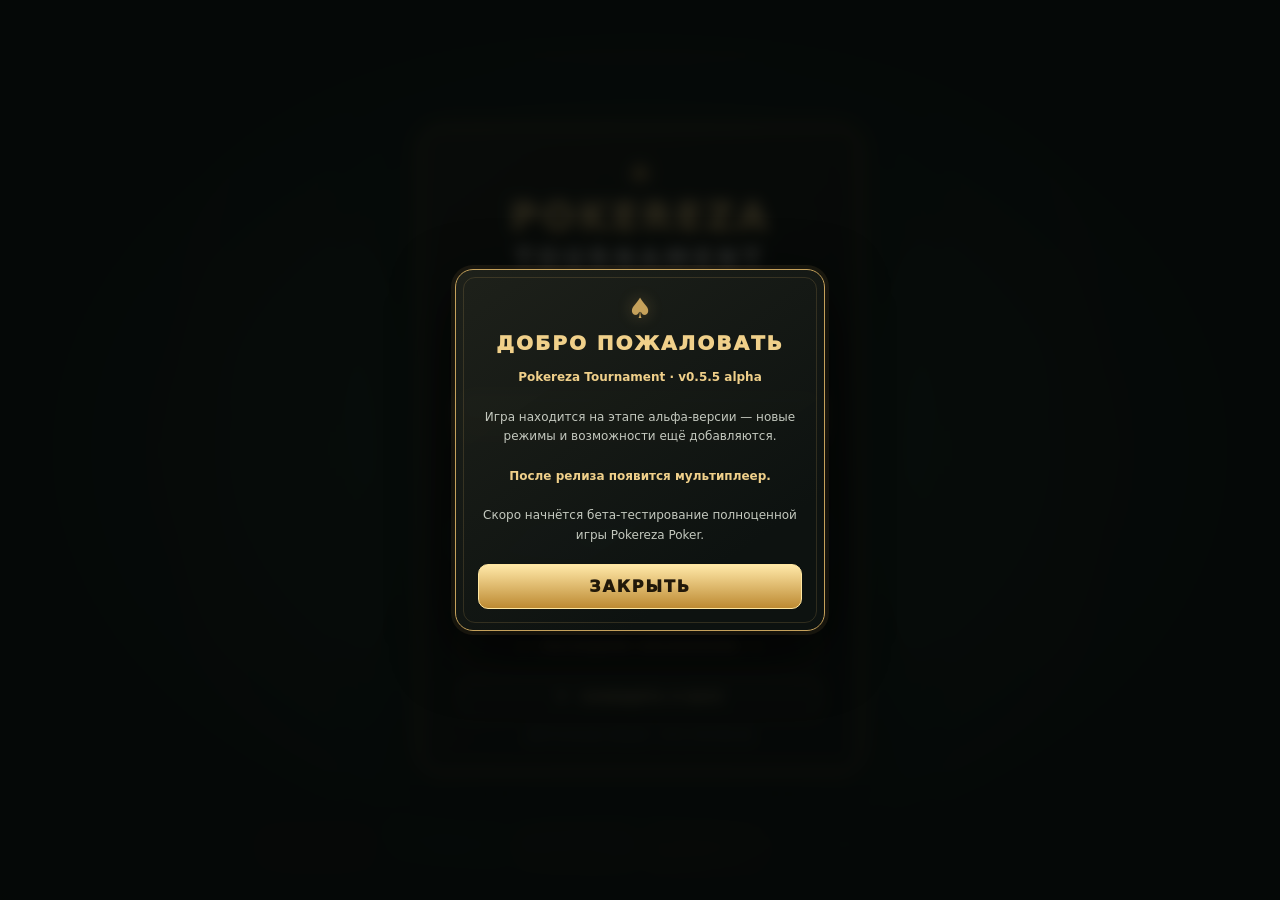
<file: Pokereza_Tournament_v0.5.5_alpha_Build_007.html>
<!doctype html>
<html lang="ru">
<head>
<meta charset="UTF-8">
<meta name="viewport" content="width=device-width,initial-scale=1,maximum-scale=1,viewport-fit=cover">
<meta name="theme-color" content="#101315">
<title>Pokereza Tournament — Demo</title>
<style>
:root{--bg:#101315;--felt:#14543f;--gold:#c5a15b;--cream:#f0ebdd;--red:#ff3038;--green:#39ff78}
*{box-sizing:border-box}
html,body{margin:0;width:100%;height:100%;overflow:hidden;background:radial-gradient(ellipse,#202725,#101315 72%);font-family:system-ui,-apple-system,Arial;color:var(--cream)}
button{font:inherit;cursor:pointer;border:0}button:disabled{opacity:.4}
.app{height:100dvh;padding:7px 10px;display:flex;flex-direction:column;gap:5px}
.top{height:32px;display:flex;justify-content:space-between;align-items:center;font-size:clamp(10px,1.4vw,14px);color:#e8ce8c}
.brand-wrap{display:flex;flex-direction:column;justify-content:center;gap:1px}.brand{font-weight:900;letter-spacing:.12em;line-height:1.1}.brand span{color:#fff}.brand-version{font-size:8px;line-height:1;color:#d8bd7a99;letter-spacing:.04em;margin-top:2px}
.build-tag{font-size:8px;line-height:1;color:#d8bd7a99;pointer-events:none;letter-spacing:.04em}
.tablewrap{flex:1;min-height:0;display:grid;place-items:center}
.table{position:relative;width:min(100%,900px);height:100%;border-radius:38%/28%;background:radial-gradient(ellipse at 50% 40%,#1a674b,#0b382b 76%);border:clamp(7px,1.2vw,14px) solid #38291b;box-shadow:inset 0 0 0 2px var(--gold),inset 0 0 0 7px #101315,0 10px 30px #0009}
.table.high-roller{background-color:#0a2b52;background-image:url("uzor_stola.png");background-repeat:no-repeat;background-position:center;background-size:cover;border-color:#49371e;box-shadow:inset 0 0 0 3px #d7b765,inset 0 0 0 8px #101315,0 10px 30px #0009;overflow:visible}
.table.high-roller:before{content:"";position:absolute;inset:0;border-radius:inherit;pointer-events:none;z-index:0;background:linear-gradient(180deg,#031a35a6 0%,#07386a22 48%,#03152db3 100%)}
.table.high-roller .wm{color:#f2d58a;text-shadow:0 0 7px #73caff77,0 2px 3px #00142c;letter-spacing:.12em;gap:clamp(7px,1.2vw,13px)}
.table.high-roller .wm:before,.table.high-roller .wm:after{display:block;width:auto;height:auto;background:none;box-shadow:none;font-size:.78em;line-height:1;color:#9bcfff;text-shadow:0 0 6px #5aa9ff88,0 0 12px #00142c;letter-spacing:.12em}
.table.high-roller .wm:before{content:"♠ ♦";transform:none}
.table.high-roller .wm:after{content:"♥ ♣";transform:none}
.table.high-roller:after{border-color:#e5c56a66;z-index:1}
.table:after{content:"";position:absolute;inset:3%;border:1px solid #d6b76a44;border-radius:38%/28%;pointer-events:none}
.wm{position:absolute;left:50%;top:50%;transform:translate(-50%,-50%);display:flex;align-items:center;gap:clamp(8px,1.5vw,17px);white-space:nowrap;z-index:1;pointer-events:none;color:#d8b45f;font-size:clamp(13px,2.5vw,25px);font-weight:900;letter-spacing:.17em;text-shadow:0 0 5px #c5a15b55,0 1px 2px #0008;opacity:.78}
.wm:before,.wm:after{content:"";display:block;width:clamp(18px,5vw,58px);height:1px;background:linear-gradient(90deg,transparent,#d5b66b,#f0d995);box-shadow:0 0 4px #c5a15b33}.wm:after{transform:scaleX(-1)}
.pot{position:absolute;top:22%;left:50%;transform:translateX(-50%);z-index:2;text-align:center;font-size:clamp(11px,1.4vw,15px);font-weight:800;white-space:nowrap}
.pot small{display:block;color:#c6d5c8;font-size:.8em;margin-bottom:3px}
.table.ai-winner-state .pot{visibility:hidden}
.community{position:absolute;top:50%;left:50%;transform:translate(-50%,-50%);display:flex;gap:clamp(4px,.7vw,9px);z-index:3;transition:top .9s cubic-bezier(.22,.75,.25,1)}
.card{width:clamp(48px,7vw,82px);height:clamp(70px,10.2vw,116px);background:#fff;color:#161616;border:1px solid #d8d8d3;border-radius:4px;box-shadow:0 2px 4px #0004;display:flex;flex-direction:column;justify-content:space-between;padding:5px 6px;font-weight:800;flex-shrink:0;position:relative;overflow:hidden}
.card.red{color:#c62836}.rank{font-size:clamp(17px,2.5vw,27px);line-height:1}.center{align-self:center;font-size:clamp(27px,4vw,42px);font-weight:500;line-height:1}
.community .card.reveal-card{animation:cardReveal .55s cubic-bezier(.22,.75,.25,1) both;backface-visibility:hidden}
@keyframes cardReveal{0%{opacity:0;transform:translate3d(0,-9px,0) scale(.975)}100%{opacity:1;transform:translate3d(0,0,0) scale(1)}}
.back{background:repeating-linear-gradient(45deg,#76232b,#76232b 3px,#9c333b 3px,#9c333b 6px);border:2px solid #e4c98d;position:relative}
.back:after{content:"♠";position:absolute;inset:5px;border:1px solid #e4c98d;border-radius:2px;display:grid;place-items:center;color:#e4c98d;font-size:24px}
.hole{position:absolute;top:calc(73% - clamp(42px,6vw,66px));left:50%;transform:translateX(-50%);display:flex;gap:5px;z-index:4;transition:top .35s ease,gap .35s ease}
.hole .card{width:clamp(58px,8.5vw,94px);height:clamp(84px,12vw,132px);transition:width .35s ease,height .35s ease,box-shadow .25s,border-color .25s}
.hole.winner-hole{top:calc(50% + clamp(35px,5.1vw,58px) + 6px);gap:clamp(4px,.7vw,9px)}
.hole.winner-hole .card{width:clamp(48px,7vw,82px);height:clamp(70px,10.2vw,116px)}
.card.winning-card,.mini-card.winning-card{border:2px solid #f0d08a!important;box-shadow:0 0 0 2px #c5a15b66,0 0 12px #e5bd63cc,0 2px 5px #0008!important;z-index:2}
.community.ai-winner-board{top:60%}
.hole.ai-loser-hole{top:calc(73% - clamp(35px,5.1vw,58px));gap:clamp(4px,.7vw,9px)}
.hole.ai-loser-hole .card{width:clamp(48px,7vw,82px);height:clamp(70px,10.2vw,116px);padding:5px 6px}
.opponent-cards.ai-winner-cards,.opponent-cards.ai-winner-cards.revealed{top:calc(60% - clamp(55px,15vw,70px)*1.5 - 10px)!important;left:50%!important;right:auto!important;transform:translate(-50%,0)!important;gap:3px!important;opacity:1;z-index:5;filter:drop-shadow(0 2px 4px #000b);animation:aiWinnerCardsIn .65s cubic-bezier(.22,.75,.25,1) .5s both;transition:none!important}
.opponent-cards.ai-winner-cards .mini-card,.opponent-cards.ai-winner-cards.revealed .mini-card{width:clamp(38px,10.5vw,49px)!important;height:clamp(55px,15vw,70px)!important;padding:4px;border:1px solid #fff;border-radius:4px;background:linear-gradient(145deg,#fff 0%,#f8f8f5 100%);color:#171717;box-shadow:0 2px 5px #0009,inset 0 0 0 1px #deded8;overflow:hidden;flex-shrink:0}
.opponent-cards.ai-winner-cards .mini-card.red,.opponent-cards.ai-winner-cards.revealed .mini-card.red{color:#c62836!important}
.opponent-cards.ai-winner-cards .mini-rank,.opponent-cards.ai-winner-cards.revealed .mini-rank{top:4px!important;left:4px!important;font-size:16px!important;font-weight:1000!important;line-height:1!important}
.opponent-cards.ai-winner-cards .mini-suit,.opponent-cards.ai-winner-cards.revealed .mini-suit{bottom:4px!important;right:4px!important;font-size:23px!important;line-height:1!important}
.opponent-cards.ai-winner-cards .mini-card:after,.opponent-cards.ai-winner-cards.revealed .mini-card:after{content:none!important}
.hole.folded-hole{top:calc(73% - clamp(42px,6vw,66px) + 35px)!important;left:50%!important;right:auto!important;transform:translate(-50%,0)!important;gap:clamp(4px,.7vw,9px)!important;z-index:5;filter:brightness(.45) drop-shadow(0 2px 4px #000b);transition:none!important}
.hole.folded-hole .card{width:clamp(48px,7vw,82px)!important;height:clamp(70px,10.2vw,116px)!important;padding:5px 6px!important;filter:brightness(.45);border-radius:4px}
@keyframes aiWinnerCardsIn{from{opacity:0;transform:translate(-50%,8px) scale(.94)}to{opacity:1;transform:translate(-50%,0) scale(1)}}
.seat{position:absolute;z-index:4;display:flex;align-items:center;gap:7px;min-width:112px;padding:7px 9px;border:1px solid #c5a15b88;border-radius:12px;background:#101513ee;box-shadow:0 4px 12px #0006;overflow:visible}.seat:has(.win-display.visible){z-index:600!important}.seat:has(.win-display.visible) .win-display{z-index:700!important}
.avatar{width:clamp(38px,4.5vw,49px);height:clamp(38px,4.5vw,49px);border:2px solid var(--gold);border-radius:50%;background:linear-gradient(135deg,#d4b36d,#5c4727);color:#17140e;display:grid;place-items:center;font-size:clamp(20px,2.5vw,27px);font-weight:900;flex-shrink:0}
.avatar-wrap{position:relative;flex-shrink:0}.name{font-size:clamp(10px,1.2vw,14px);font-weight:800;white-space:nowrap}.stack{font-size:clamp(11px,1.35vw,15px);color:#f0d08a;white-space:nowrap;font-weight:800}.state{font-size:10px;color:#b9c4ba}
.seat.user-seat{min-width:clamp(170px,23vw,230px);gap:9px;padding:8px 11px;border-width:2px}
.user-seat .avatar{width:clamp(49px,6vw,62px);height:clamp(64px,7.5vw,76px);border-radius:15px;font-size:clamp(25px,3.2vw,34px);border-width:3px;box-shadow:0 0 12px #c5a15b55}
.user-seat .name{font-size:clamp(12px,1.65vw,16px)}.user-seat .stack{font-size:clamp(14px,1.9vw,19px);font-weight:900}.user-seat .state{font-size:10px}
.seat.active{border-color:#f3d17c;box-shadow:0 0 0 2px #c5a15b44,0 0 18px #e4c16a44}.seat.folded{opacity:.35}
.s0{top:8%;left:50%;transform:translateX(-50%)}.s1{top:31%;right:2%}.s2{top:31%;left:2%}.s3{bottom:1%;left:50%;transform:translateX(-50%)}
.win-display{position:absolute;left:50%;bottom:calc(100% + 8px);transform:translateX(-50%);display:none;flex-direction:column;align-items:center;justify-content:center;z-index:500;white-space:nowrap;text-align:center;pointer-events:none;min-width:100px;animation:winEntrance .8s cubic-bezier(.16,1,.3,1) both}
.win-display.visible{display:flex}.win-word{font-size:clamp(30px,5vw,48px);line-height:.95;font-weight:1000;letter-spacing:.08em;color:#ffdc70;-webkit-text-stroke:1px #8e5b13;text-shadow:0 0 3px #fff4bc,0 0 9px #ffd04a,0 0 18px #e99b19,0 3px 4px #000;animation:winGlow 1.2s ease-in-out infinite alternate}
.win-prize{font-size:clamp(12px,1.7vw,17px);font-weight:1000;color:#fff0b0;text-shadow:0 2px 4px #000,0 0 8px #000;margin-top:5px}.win-combo{font-size:clamp(9px,1.2vw,12px);font-weight:900;color:#fff;text-shadow:0 2px 4px #000;margin-top:2px}
@keyframes winEntrance{0%{opacity:0;transform:translate(-50%,12px) scale(.45)}65%{opacity:1;transform:translate(-50%,-4px) scale(1.12)}100%{opacity:1;transform:translate(-50%,0) scale(1)}}
@keyframes winGlow{from{filter:brightness(1);text-shadow:0 0 3px #fff4bc,0 0 8px #ffd04a,0 0 15px #e99b19,0 3px 4px #000}to{filter:brightness(1.25);text-shadow:0 0 5px #fff8d6,0 0 13px #ffd04a,0 0 24px #e99b19,0 3px 4px #000}}
.action-label{position:absolute;left:50%;bottom:calc(100% + 6px);transform:translateX(-50%);z-index:7;color:#ffe3a0;font-size:clamp(20px,3vw,29px);font-weight:1000;line-height:1.1;white-space:nowrap;text-shadow:0 2px 4px #000,0 0 8px #000;pointer-events:none;letter-spacing:.04em}
.action-label:empty{display:none}.action-label.thinking{color:#fff;font-size:clamp(13px,1.8vw,17px);font-weight:800;letter-spacing:0}
.action-label.thinking:after{content:"";display:inline-block;width:1.2em;text-align:left;animation:thinkingDots 1.2s steps(4,end) infinite}
.action-label.thinking{animation:thinkingPulse 1.05s ease-in-out infinite}
.action-label.thinking:after{content:"";animation:thinkingDots 1.2s steps(4,end) infinite}
@keyframes thinkingDots{0%{content:""}25%{content:"."}50%{content:".."}75%,100%{content:"..."}}
@keyframes thinkingPulse{0%,100%{opacity:.72;text-shadow:0 2px 4px #000,0 0 5px #fff2}50%{opacity:1;text-shadow:0 2px 4px #000,0 0 10px #ffffff88}}
.action-label.raise-label,.action-label.bet-label{color:#ffe3a0;text-shadow:0 0 5px #b98a3a,0 0 10px #8c5c16,0 2px 4px #000}
.action-label.fold-label{color:#ff3038;text-shadow:0 0 5px #b50012,0 2px 4px #000}
.action-label.call-label,.action-label.check-label{color:#39ff78;text-shadow:0 0 4px #00b84d,0 0 9px #007d38,0 2px 4px #000}
.action-label.allin-label{color:#ffb02e;font-size:clamp(21px,3.2vw,31px);font-weight:1000;letter-spacing:.055em;background:linear-gradient(180deg,#fff7b0 0%,#ffd447 20%,#ff941c 43%,#ff4b13 68%,#f20e21 100%);-webkit-background-clip:text;background-clip:text;-webkit-text-fill-color:transparent;filter:drop-shadow(0 0 2px #fff0a0) drop-shadow(0 0 5px #ff8a00) drop-shadow(0 0 10px #ff2800);animation:allinFlame .55s ease-in-out infinite alternate}
@keyframes allinFlame{from{transform:translateX(-50%) scale(1);filter:drop-shadow(0 0 3px #ffd34f) drop-shadow(0 0 6px #ff6500) drop-shadow(0 0 10px #f20e21)}to{transform:translateX(-50%) scale(1.055);filter:drop-shadow(0 0 4px #fff1a8) drop-shadow(0 0 10px #ff6500) drop-shadow(0 0 15px #f20e21)}}
.action-label.bet-label,.action-label.raise-label,.action-label.small-blind-label,.action-label.big-blind-label{bottom:calc(100% + 8px);display:flex;flex-direction:column;align-items:center;gap:3px;line-height:1;white-space:nowrap;max-width:min(44vw,190px);z-index:8}
.action-label.small-blind-label .bet-action-name,.action-label.big-blind-label .bet-action-name{font-size:clamp(13px,1.9vw,18px);letter-spacing:.015em}
.action-label .bet-action-name{display:block;font-size:clamp(15px,2.3vw,22px);line-height:1.05}
.action-label .bet-action-amount{display:none}
.gold-chip{width:clamp(13px,1.8vw,18px);height:clamp(13px,1.8vw,18px);border-radius:50%;flex-shrink:0;display:inline-grid;place-items:center;color:#4a3210;font-size:clamp(8px,1.1vw,11px);font-weight:1000;line-height:1;background:radial-gradient(circle at 35% 30%,#fff0ae 0%,#e9c56b 32%,#bd8730 72%,#704718 100%);border:2px dashed #fff0b1;box-shadow:0 0 0 1px #7e561c,0 1px 3px #000b}
.blue-chip{width:clamp(13px,1.8vw,18px);height:clamp(13px,1.8vw,18px);border-radius:50%;flex-shrink:0;display:inline-grid;place-items:center;color:#080b12;font-size:clamp(8px,1.1vw,11px);font-weight:1000;line-height:1;background:radial-gradient(circle at 35% 28%,#b8dcff 0%,#438be1 32%,#1450a0 70%,#082653 100%);border:2px solid #d7b765;box-shadow:0 0 0 1px #75551d,0 1px 3px #000b}
.blue-chip:before{content:"♠";display:block}
.seat .action-label.bet-label,.seat .action-label.raise-label,.seat .action-label.small-blind-label,.seat .action-label.big-blind-label{left:50%;bottom:calc(100% + 9px)}
.seat.s0 .action-label.small-blind-label,.seat.s0 .action-label.big-blind-label{bottom:calc(100% + 9px);top:auto}
.seat.s1 .action-label.bet-label,.seat.s1 .action-label.raise-label,.seat.s1 .action-label.small-blind-label,.seat.s1 .action-label.big-blind-label{left:50%}
.seat.s2 .action-label.bet-label,.seat.s2 .action-label.raise-label,.seat.s2 .action-label.small-blind-label,.seat.s2 .action-label.big-blind-label{left:50%}
.seat.s3 .action-label.bet-label,.seat.s3 .action-label.raise-label,.seat.s3 .action-label.small-blind-label,.seat.s3 .action-label.big-blind-label{bottom:calc(100% + 9px)}
.seat.user-seat.folded{z-index:30!important}
.seat.user-seat .action-label.fold-label{z-index:30!important;position:absolute;left:50%;bottom:calc(100% + 6px);transform:translateX(-50%);white-space:nowrap;pointer-events:none;color:#ff3038;text-shadow:0 0 5px #b50012,0 2px 4px #000,0 0 10px #000}
.opponent-cards{position:absolute;display:flex;gap:4px;z-index:3;opacity:.95;pointer-events:none}
.opponent-cards .mini-card{width:clamp(20px,2.8vw,26px);height:clamp(29px,4vw,37px);border:1px solid #d5bd83;border-radius:3px;background:repeating-linear-gradient(45deg,#76232b,#76232b 2px,#9c333b 2px,#9c333b 4px);box-shadow:0 1px 3px #0008;position:relative;display:block}
.opponent-cards.c0{top:calc(17% + 5px);left:calc(50% - 25px);transform:translateX(-50%)}.opponent-cards.c1{top:43%;right:calc(2% + 5px)}.opponent-cards.c2{top:43%;left:calc(2% + 5px)}
.opponent-cards .mini-card:after{content:"♠";position:absolute;inset:2px;border:1px solid #d5bd83;border-radius:1px;display:grid;place-items:center;color:#e4c98d;font-size:clamp(10px,1.5vw,14px)}
.opponent-cards.revealed{gap:5px;opacity:1;z-index:3;filter:drop-shadow(0 2px 3px #0009)}
.opponent-cards.revealed .mini-card{width:clamp(30px,4vw,38px);height:clamp(44px,5.8vw,55px);background:linear-gradient(145deg,#fff 0%,#f8f8f5 100%);border:1px solid #fff;border-radius:4px;color:#171717;box-shadow:0 2px 5px #0009,inset 0 0 0 1px #deded8}
.opponent-cards.revealed .mini-card.red{color:#c62836}.opponent-cards.revealed .mini-rank{top:3px;left:4px;font-size:clamp(12px,1.6vw,16px);font-weight:1000;line-height:1}.opponent-cards.revealed .mini-suit{bottom:3px;right:4px;font-size:clamp(13px,1.7vw,17px);line-height:1}
.mini-rank{position:absolute;top:1px;left:2px;font-size:clamp(9px,1.2vw,11px);font-weight:900;line-height:1}.mini-suit{position:absolute;bottom:1px;right:2px;font-size:clamp(9px,1.2vw,11px);line-height:1}.opponent-cards.revealed .mini-card:after{content:none}
.hand-bet{position:absolute;z-index:6;display:none;align-items:center;justify-content:center;gap:5px;padding:4px 7px;border:1px solid #c5a15b;border-radius:13px;background:linear-gradient(180deg,#25251ef5,#0b100df5);box-shadow:0 2px 8px #000b,0 0 7px #c5a15b55;color:#ffe3a0;font-size:clamp(11px,1.5vw,15px);font-weight:1000;line-height:1;white-space:nowrap;pointer-events:none}
.hand-bet.visible{display:flex}
.hand-bet .bet-chips{display:flex;align-items:center;position:relative;height:clamp(17px,2vw,22px);padding-left:1px;padding-right:2px}
.hand-bet .bet-chips .gold-chip,.hand-bet .bet-chips .blue-chip{position:relative;width:clamp(14px,1.65vw,18px);height:clamp(14px,1.65vw,18px);flex:0 0 clamp(14px,1.65vw,18px);margin-left:clamp(-7px,-.65vw,-5px);font-size:0;box-shadow:0 0 0 1px #7e561c,0 2px 3px #000b}
.hand-bet .bet-chips .gold-chip{border-width:2px}.hand-bet .bet-chips .blue-chip{border-width:2px}
.hand-bet .bet-chips .gold-chip:first-child,.hand-bet .bet-chips .blue-chip:first-child{margin-left:0;z-index:1}
.hand-bet .bet-chips .gold-chip:nth-child(2),.hand-bet .bet-chips .blue-chip:nth-child(2){z-index:2;transform:translateY(2px)}
.hand-bet .bet-chips .gold-chip:nth-child(3),.hand-bet .bet-chips .blue-chip:nth-child(3){z-index:3;transform:translateY(-2px)}
.hand-bet .bet-total{position:relative;z-index:6;font-variant-numeric:tabular-nums;letter-spacing:.01em}
.hand-bet.b0{top:calc(73% + clamp(0px,1vw,8px));left:calc(50% + clamp(68px,9vw,102px) + 15px)}
.hand-bet.b1{top:calc(43% - 4px);left:calc(2% + clamp(58px,8vw,82px) + 25px)}
.hand-bet.b2{top:calc(17% + 10px);left:calc(50% + clamp(28px,4vw,42px) - 25px)}
.hand-bet.b3{top:calc(43% - 4px);right:calc(2% + clamp(58px,8vw,82px) + 25px)}
.actions{position:relative;display:flex;align-items:center;justify-content:center;gap:clamp(4px,.8vw,10px);min-height:48px}
.act{min-width:clamp(62px,10vw,120px);padding:clamp(8px,1.4vh,13px) 9px;border-radius:10px;font-weight:900;font-size:clamp(11px,1.5vw,16px);color:white;text-transform:uppercase;transition:filter .15s,box-shadow .15s,transform .15s}
.act:not(:disabled):active{transform:translateY(1px);filter:brightness(1.15)}
.fold{color:#fff;background:linear-gradient(180deg,#f04c52,#a91e2b);box-shadow:inset 0 1px 0 #ff9c9f55,0 2px 8px #a91e2b35}.call{color:#fff;background:linear-gradient(180deg,#2dcf7c,#087343);box-shadow:inset 0 1px 0 #a3ffd055,0 2px 8px #00b84d30}.raise,.raise.bet-mode{color:#211809;background:linear-gradient(180deg,#ffe3a0,#c18b30);box-shadow:inset 0 1px 0 #fff4cf88,0 2px 8px #b98a3a45}.allin{color:#fff8dc;background:linear-gradient(135deg,#ffb21c 0%,#ff5a00 48%,#bd1826 100%);border:1px solid #ffb044;box-shadow:inset 0 1px 0 #fff5bd66,0 0 8px #ff5a0040;text-shadow:0 1px 3px #5a1400}
.next-hand{display:none;position:absolute;z-index:15;left:0;bottom:calc(100% + 5px);width:clamp(62px,10vw,120px);min-width:0;height:clamp(58px,7.5vw,76px);padding:4px;background:linear-gradient(180deg,#ffe3a0,#b98a3a);color:#211809;border:1px solid #ffe8ae;border-radius:10px;box-shadow:0 0 12px #c5a15b55,inset 0 1px 0 #fff8d9;font-size:clamp(11px,1.4vw,15px);font-weight:1000;letter-spacing:.04em}
.next-hand.visible{display:block;animation:nextButtonIn .4s ease-out both}
@keyframes nextButtonIn{from{opacity:0;transform:translateY(8px)}to{opacity:1;transform:translateY(0)}}
.betbox{display:flex;align-items:center;gap:5px;padding:5px 8px;border:1px solid #c5a15b66;border-radius:9px;background:#111614;font-size:11px;text-transform:uppercase}.betbox input{width:clamp(65px,11vw,130px);accent-color:var(--gold)}
.notice{display:none}.bottom{display:flex;justify-content:space-between;align-items:center;gap:6px;font-size:10px;color:#b8beb8;padding:0 5px 2px}.bottom button{background:none;color:#f0d08a;text-decoration:underline;font-size:10px;text-transform:uppercase}
.flying-chip{position:fixed;left:0;top:0;width:clamp(30px,4vw,40px);height:clamp(30px,4vw,40px);border-radius:50%;display:grid;place-items:center;z-index:1000;pointer-events:none;transform:translate(-50%,-50%);will-change:transform,opacity}
.flying-chip.gold-flying{color:#4a3210;font-size:20px;font-weight:1000;line-height:1;background:radial-gradient(circle at 35% 30%,#fff0ae 0%,#e9c56b 32%,#bd8730 72%,#704718 100%);border:4px dashed #fff0b1;box-shadow:0 0 0 2px #7e561c,0 3px 12px #000b,0 0 18px #e9c56b99}
.flying-chip.gold-flying:after{content:"";position:absolute;inset:6px;border-radius:50%;border:2px solid #fff2b8aa}
.flying-chip.blue-flying{background:radial-gradient(circle at 35% 28%,#b8dcff 0%,#438be1 32%,#1450a0 70%,#082653 100%);border:4px solid #d7b765;box-shadow:0 0 0 2px #75551d,0 3px 12px #000b,0 0 18px #438be199}
.flying-chip.blue-flying:after{content:"♠";position:absolute;inset:0;display:grid;place-items:center;color:#050912;font-size:23px;font-weight:1000}
@keyframes chipFlight{0%{transform:translate(-50%,-50%) translate(0,0) scale(.72);opacity:0}10%{opacity:1}75%{opacity:1}100%{transform:translate(-50%,-50%) translate(var(--dx),var(--dy)) scale(.55);opacity:0}}
.flying-chip.fly{animation:chipFlight .8s cubic-bezier(.22,.75,.25,1) forwards}
@media(prefers-reduced-motion:reduce){.flying-chip.fly{animation-duration:.15s}}
.exit-button{display:none;position:absolute;top:calc(100% + 5px);right:0;z-index:20;padding:10px 24px;border:2px solid #c5a15b;border-radius:12px;background:linear-gradient(180deg,#292b25,#151a16);color:#f0d08a;font-size:20px;font-weight:1000;letter-spacing:.12em;box-shadow:0 3px 10px #0008;min-width:112px;min-height:42px}
.exit-button.visible{display:block}.exit-button:active{transform:translateY(1px);filter:brightness(1.15)}
.top-blinds{position:relative;display:flex;flex-direction:column;align-items:flex-end;justify-content:center;height:100%;padding-bottom:18px;white-space:nowrap}.top.high-roller-mode #handStatus,.top.high-roller-mode #blindsDisplay{display:none}
.exit-menu-buttons{display:none;flex-direction:column;gap:9px}
.exit-menu-buttons.visible{display:flex}
.start-screen.exit-mode .menu-buttons #playButton{display:none}
.start-screen.exit-mode .exit-menu-buttons{display:flex}
.menu-button.resume-button{border-color:#ffe6a0;background:linear-gradient(180deg,#ffe8a8 0%,#d5aa50 50%,#a97628 100%);box-shadow:inset 0 1px 0 #fff8d9,0 5px 18px #c5a15b25;color:#211809;text-shadow:0 1px #fff5d0;font-size:15px;letter-spacing:.2em;min-height:53px}
.menu-button.restart-button{border-color:#a91e2b;background:linear-gradient(180deg,#f04c52,#a91e2b);color:#fff;font-size:13px;letter-spacing:.12em;min-height:48px}
.start-screen{position:fixed;inset:0;z-index:5000;display:flex;align-items:center;justify-content:center;padding:18px;background:radial-gradient(ellipse at center,#183c30ee 0%,#0b100ff7 72%);backdrop-filter:blur(8px);transition:opacity .45s ease,visibility .45s ease;overflow-y:auto}
.start-screen.hidden{opacity:0;visibility:hidden;pointer-events:none}
.start-panel{position:relative;width:min(440px,100%);padding:clamp(19px,4vh,32px) clamp(20px,6vw,38px);text-align:center;border:1px solid #c5a15b;border-radius:22px;background:linear-gradient(145deg,#20231cee,#0d1210f7 72%);box-shadow:0 0 0 5px #c5a15b12,0 0 35px #c5a15b20,0 24px 70px #000b;overflow:hidden;animation:panelEnter .55s cubic-bezier(.22,.75,.25,1) both}
.start-panel:before{content:"";position:absolute;inset:8px;border:1px solid #c5a15b30;border-radius:15px;pointer-events:none}
.start-ornament{position:relative;color:#c5a15b;font-size:28px;line-height:1;margin-bottom:8px;text-shadow:0 0 16px #c5a15b55}
.start-title{position:relative;font-size:clamp(27px,7vw,38px);font-weight:1000;letter-spacing:.11em;color:#f0d08a;text-shadow:0 2px 0 #68461c,0 0 18px #c5a15b25;line-height:1.12}
.start-title span{display:block;color:#fff;font-size:.65em;letter-spacing:.22em;margin-top:7px}
.start-subtitle{position:relative;margin-top:9px;color:#b9c4ba;font-size:10px;letter-spacing:.25em;text-transform:uppercase}
.start-divider{position:relative;height:1px;margin:17px 0;background:linear-gradient(90deg,transparent,#c5a15b,#f0d08a,#c5a15b,transparent)}
.start-version{position:relative;color:#d7c18b;font-size:10px;letter-spacing:.08em}
.start-demo{position:relative;display:inline-flex;align-items:center;gap:7px;margin-top:10px;padding:6px 12px;border:1px solid #c5a15b55;border-radius:30px;background:#c5a15b12;color:#e9d5a1;font-size:10px;font-weight:800;letter-spacing:.15em}
.start-demo:before{content:"";width:6px;height:6px;border-radius:50%;background:#39ff78;box-shadow:0 0 8px #39ff78}
.menu-buttons{position:relative;display:flex;flex-direction:column;gap:9px;margin-top:17px}
.menu-button{position:relative;width:100%;min-height:48px;padding:12px 15px;border:1px solid #c5a15b;border-radius:11px;background:linear-gradient(180deg,#292b25,#151a16);box-shadow:inset 0 1px 0 #ffffff10,0 4px 12px #0005;color:#f0d08a;font-size:12px;font-weight:1000;letter-spacing:.12em;text-align:center;transition:transform .25s ease,filter .25s ease,box-shadow .25s ease,background .3s ease}
.menu-button:not(:disabled):hover{filter:brightness(1.12);box-shadow:inset 0 1px 0 #ffffff18,0 6px 16px #0007}
.menu-button:not(:disabled):active{transform:translateY(1px);filter:brightness(1.15)}
.menu-button.primary{border-color:#ffe6a0;background:linear-gradient(180deg,#ffe8a8 0%,#d5aa50 50%,#a97628 100%);box-shadow:inset 0 1px 0 #fff8d9,0 5px 18px #c5a15b25;color:#211809;text-shadow:0 1px #fff5d0;font-size:15px;letter-spacing:.2em;min-height:53px}
.menu-button.locked{display:flex;align-items:center;justify-content:center;gap:9px;border-color:#514a38;background:linear-gradient(180deg,#252723,#151815);box-shadow:inset 0 1px 0 #ffffff05;color:#777a70;opacity:1;cursor:not-allowed;filter:brightness(.68)}
.menu-button.locked .lock-icon{font-size:15px;opacity:.8}
.menu-button.locked .menu-button-text{display:flex;flex-direction:column;align-items:center;gap:3px}
.menu-button.locked .menu-button-title{font-size:12px;color:#929188}
.menu-button.locked .menu-button-subtitle{font-size:9px;font-weight:700;letter-spacing:.13em;color:#77786f}
.menu-button.tournament-select-button{border:1px solid #9ce7ff;background:linear-gradient(135deg,#123e60 0%,#187eaa 48%,#0c2a4a 100%);color:#e8f8ff;text-shadow:0 1px 3px #001b30;box-shadow:inset 0 1px 0 #d9f5ff55,0 0 0 1px #4dc9ff22,0 5px 18px #007eb844;letter-spacing:.16em}.menu-button.tournament-select-button:before{content:"✦";margin-right:8px;color:#ffe39b}.menu-button.info-button{min-height:42px;margin-top:1px;background:linear-gradient(180deg,#1c221e,#111512);border-color:#9c7b42;color:#d8c18b;font-size:11px}
.menu-button.updates-button{min-height:42px;background:linear-gradient(180deg,#25281f,#111512);border-color:#c5a15b88;color:#e5cc91;font-size:11px}
.start-footnote{position:relative;margin-top:12px;color:#79867c;font-size:9px;letter-spacing:.09em}

.welcome-overlay{position:fixed;inset:0;z-index:7000;display:flex;align-items:center;justify-content:center;padding:18px;background:#050807d9;backdrop-filter:blur(7px);opacity:1;visibility:visible;pointer-events:auto;overflow-y:auto}
.welcome-panel{position:relative;width:min(370px,100%);padding:25px 22px 21px;text-align:center;border:1px solid #c5a15b;border-radius:18px;background:linear-gradient(145deg,#20231cee,#0d1210 78%);box-shadow:0 0 0 4px #c5a15b18,0 20px 60px #000c;animation:panelEnter .45s ease both}
.welcome-panel:before{content:"";position:absolute;inset:7px;border:1px solid #c5a15b30;border-radius:12px;pointer-events:none}
.welcome-title{position:relative;color:#f0d08a;font-size:20px;font-weight:1000;letter-spacing:.1em}
.welcome-text{position:relative;margin-top:13px;color:#c4c9bf;font-size:12px;line-height:1.65}
.welcome-text strong{color:#f0d08a}
.welcome-close{position:relative;width:100%;margin-top:18px;padding:12px;border:1px solid #ffe6a0;border-radius:10px;background:linear-gradient(180deg,#ffe8a8,#bd8a32);color:#211809;font-weight:1000;letter-spacing:.12em}
.welcome-overlay.closed{display:none}
.info-overlay{position:fixed;inset:0;z-index:6000;display:flex;align-items:center;justify-content:center;padding:18px;background:#050807d9;backdrop-filter:blur(7px);opacity:0;visibility:hidden;pointer-events:none;transition:opacity .38s ease,visibility .38s ease;overflow-y:auto}
.info-overlay.visible{opacity:1;visibility:visible;pointer-events:auto}
.info-panel{position:relative;width:min(390px,100%);max-height:min(90dvh,760px);overflow-y:auto;padding:27px 23px 22px;border:1px solid #c5a15b;border-radius:18px;background:linear-gradient(145deg,#20231c,#0d1210 78%);box-shadow:0 0 0 4px #c5a15b12,0 20px 60px #000c;text-align:center;opacity:0;transform:translateY(14px) scale(.98);transition:opacity .38s cubic-bezier(.22,.75,.25,1),transform .38s cubic-bezier(.22,.75,.25,1)}
.info-overlay.visible .info-panel{opacity:1;transform:translateY(0) scale(1)}
.info-panel:before{content:"";position:absolute;inset:7px;border:1px solid #c5a15b30;border-radius:12px;pointer-events:none}
.info-title{position:relative;color:#f0d08a;font-size:21px;font-weight:1000;letter-spacing:.12em}
.info-text{position:relative;margin-top:15px;color:#c4c9bf;font-size:12px;line-height:1.65}
.info-text strong{color:#f0d08a}
.info-close{position:relative;width:100%;margin-top:20px;padding:12px;border:1px solid #ffe6a0;border-radius:10px;background:linear-gradient(180deg,#ffe8a8,#bd8a32);color:#211809;font-weight:1000;letter-spacing:.12em;transition:filter .25s,transform .25s}
.info-close:hover{filter:brightness(1.08)}.info-close:active{transform:translateY(1px)}
.update-list{position:relative;display:flex;flex-direction:column;gap:10px;margin-top:17px;text-align:left}
.update-item{padding:12px;border:1px solid #c5a15b55;border-radius:10px;background:linear-gradient(145deg,#191f1b,#101411);box-shadow:inset 0 1px 0 #ffffff06;opacity:1;transform:translateY(0);animation:updateEnter .42s ease forwards}
.update-item:nth-child(n+6){display:none}
.update-list.show-all .update-item{display:block}
.update-list-toggle{position:relative;width:100%;margin-top:12px;padding:11px;border:1px solid #c5a15b88;border-radius:10px;background:linear-gradient(180deg,#292b25,#151a16);color:#f0d08a;font-size:11px;font-weight:1000;letter-spacing:.1em}
.update-list-toggle:active{transform:translateY(1px);filter:brightness(1.1)}
.update-item:nth-child(1){animation-delay:.08s}.update-item:nth-child(2){animation-delay:.14s}.update-item:nth-child(3){animation-delay:.2s}.update-item:nth-child(4){animation-delay:.26s}.update-item:nth-child(5){animation-delay:.32s}
@keyframes panelEnter{from{opacity:0;transform:translateY(12px) scale(.985)}to{opacity:1;transform:translateY(0) scale(1)}}
@keyframes updateEnter{to{opacity:1;transform:translateY(0)}}
.update-head{display:flex;justify-content:space-between;align-items:center;gap:8px;margin-bottom:7px}
.update-build{color:#f0d08a;font-size:11px;font-weight:1000;letter-spacing:.08em}
.update-type{padding:3px 7px;border:1px solid #39ff7844;border-radius:20px;color:#8de7a9;font-size:8px;font-weight:900;letter-spacing:.08em;white-space:nowrap}
.update-type.major{border-color:#f0d08a99;color:#ffdc70;background:linear-gradient(135deg,#c5a15b20,#c5a15b08);box-shadow:0 0 9px #c5a15b22}
.update-item.major-update{border:1px solid #f0d08a;background:linear-gradient(135deg,#39301c,#171a13 70%);box-shadow:0 0 0 1px #c5a15b44,0 0 18px #c5a15b20,inset 0 1px 0 #fff2bd18;position:relative}
.update-item.major-update:before{content:"";position:absolute;left:0;top:10px;bottom:10px;width:3px;border-radius:3px;background:linear-gradient(180deg,#fff0b0,#c5a15b,#8c5c16)}
.update-item.major-update .update-build{font-size:12px;color:#ffe6a0}
.update-item.major-update .update-description{color:#e3dcc6}
.update-description{color:#c4c9bf;font-size:11px;line-height:1.5}
.update-description strong{color:#f0d08a}
.update-note{display:none}
@media(max-height:420px) and (orientation:landscape){.update-type.major{border-color:#f0d08a99;color:#ffdc70}}
.report-panel{width:min(430px,100%);text-align:left}
.report-panel .info-title{text-align:center}
.report-help{position:relative;margin-top:10px;color:#c4c9bf;font-size:12px;line-height:1.55}
.report-label{position:relative;display:block;margin-top:14px;color:#f0d08a;font-size:11px;font-weight:900;letter-spacing:.06em}
.report-options{position:relative;display:grid;grid-template-columns:1fr 1fr;gap:8px;margin-top:12px}
.report-option{display:flex;align-items:center;gap:8px;min-height:54px;padding:9px 10px;border:1px solid #806a3f;border-radius:10px;background:linear-gradient(145deg,#191f1b,#101411);color:#d7d8cd;text-align:left;font-size:11px;font-weight:800;line-height:1.35;cursor:pointer;transition:border-color .2s,background .2s,box-shadow .2s}
.report-option input{width:16px;height:16px;flex-shrink:0;accent-color:#c5a15b}
.report-option:has(input:checked){border-color:#f0d08a;background:linear-gradient(145deg,#35301f,#1b2118);color:#fff0b0;box-shadow:0 0 0 1px #c5a15b44,inset 0 0 12px #c5a15b0c}
.report-option:focus-within{outline:2px solid #f0d08a;outline-offset:2px}
.report-field{position:relative;display:block;width:100%;margin-top:6px;padding:11px 12px;border:1px solid #c5a15b66;border-radius:9px;background:#0d1210;color:#f0ebdd;font:inherit;font-size:13px;line-height:1.45;resize:vertical;outline:none}
.report-field:focus{border-color:#f0d08a;box-shadow:0 0 0 2px #c5a15b22}
.report-field::placeholder{color:#79867c}
.report-status{position:relative;min-height:18px;margin-top:11px;font-size:11px;line-height:1.45;color:#c4c9bf;overflow-wrap:anywhere}
.report-status.success{color:#8de7a9}.report-status.error{color:#ff888d}
.report-submit{position:relative;width:100%;margin-top:10px;padding:12px;border:1px solid #ffe6a0;border-radius:10px;background:linear-gradient(180deg,#ffe8a8,#bd8a32);color:#211809;font-weight:1000;letter-spacing:.08em}
.report-submit:disabled{cursor:wait;opacity:.6}
.report-submit-note{position:relative;margin-top:7px;color:#b9c4ba;font-size:10px;line-height:1.45;text-align:center}
.report-cancel{position:relative;width:100%;margin-top:8px;padding:10px;border:1px solid #9c7b4266;border-radius:10px;background:#151a16;color:#d8c18b;font-weight:900;letter-spacing:.08em}
.feedback-reminder{position:fixed;inset:0;z-index:4500;display:flex;align-items:center;justify-content:center;padding:18px;background:#050807b8;backdrop-filter:blur(5px);opacity:0;visibility:hidden;pointer-events:none;transition:opacity .3s ease,visibility .3s ease}
.feedback-reminder.visible{opacity:1;visibility:visible;pointer-events:auto}
.feedback-panel{position:relative;width:min(350px,100%);padding:25px 22px 21px;text-align:center;border:1px solid #c5a15b;border-radius:18px;background:linear-gradient(145deg,#20231cee,#0d1210 78%);box-shadow:0 0 0 4px #c5a15b18,0 18px 55px #000c;transform:translateY(10px) scale(.98);transition:transform .3s ease}
.feedback-reminder.visible .feedback-panel{transform:translateY(0) scale(1)}
.feedback-panel:before{content:"";position:absolute;inset:7px;border:1px solid #c5a15b30;border-radius:12px;pointer-events:none}
.feedback-icon{position:relative;color:#c5a15b;font-size:28px;margin-bottom:9px}
.feedback-title{position:relative;color:#f0d08a;font-size:18px;font-weight:1000;letter-spacing:.08em}
.feedback-text{position:relative;margin-top:12px;color:#c4c9bf;font-size:12px;line-height:1.65}
.feedback-text strong{color:#f0d08a}
.feedback-dismiss{position:relative;width:100%;margin-top:19px;padding:12px 9px;border:1px solid #ffe6a0;border-radius:10px;background:linear-gradient(180deg,#ffe8a8,#bd8a32);color:#211809;font-size:11px;font-weight:1000;letter-spacing:.06em;box-shadow:inset 0 1px 0 #fff8d9,0 4px 12px #0005}
.feedback-dismiss:active{transform:translateY(1px);filter:brightness(1.08)}
@media(orientation:portrait){
.app{padding:5px;gap:4px}.top{height:34px}.table{border-radius:34%/23%}.seat{min-width:91px;padding:5px;gap:5px}.avatar{width:34px;height:34px;font-size:19px}.name{font-size:9px}.stack{font-size:10px}.state{font-size:9px}
.community{top:50%;gap:3px}.community .card{width:clamp(38px,10.5vw,49px);height:clamp(55px,15vw,70px);padding:4px}.community .rank{font-size:16px}.community .center{font-size:23px}
.hole{top:calc(73% - clamp(35px,9.5vw,45px));gap:4px}.hole .card{width:clamp(48px,13vw,62px);height:clamp(70px,19vw,90px);padding:4px}.hole .rank{font-size:20px}.hole .center{font-size:29px}
.hole.winner-hole{top:calc(50% + clamp(27.5px,7.5vw,35px) + 5px);gap:3px}.hole.winner-hole .card{width:clamp(38px,10.5vw,49px);height:clamp(55px,15vw,70px);padding:4px}.hole.winner-hole .rank{font-size:16px}.hole.winner-hole .center{font-size:23px}
.community.ai-winner-board{top:60%}.hole.ai-loser-hole{top:calc(73% - clamp(27.5px,7.5vw,35px));gap:3px}
.hole.ai-loser-hole .card{width:clamp(38px,10.5vw,49px);height:clamp(55px,15vw,70px);padding:4px}
.opponent-cards.ai-winner-cards,.opponent-cards.ai-winner-cards.revealed{top:calc(60% - clamp(55px,15vw,70px)*1.5 - 10px)!important;gap:3px!important}
.opponent-cards.ai-winner-cards .mini-card,.opponent-cards.ai-winner-cards.revealed .mini-card{width:clamp(38px,10.5vw,49px)!important;height:clamp(55px,15vw,70px)!important;padding:4px}
.opponent-cards.ai-winner-cards .mini-rank,.opponent-cards.ai-winner-cards.revealed .mini-rank{top:4px!important;left:4px!important;font-size:16px!important}
.opponent-cards.ai-winner-cards .mini-suit,.opponent-cards.ai-winner-cards.revealed .mini-suit{bottom:4px!important;right:4px!important;font-size:23px!important}
.s0{top:8%}.s1{top:29%;right:1%}.s2{top:29%;left:1%}.s3{bottom:1%}.seat.user-seat{min-width:clamp(155px,46vw,195px);padding:6px 8px;gap:7px}.user-seat .avatar{width:clamp(43px,11vw,50px);height:clamp(58px,14vw,66px);font-size:24px;border-radius:12px}.user-seat .name{font-size:12px}.user-seat .stack{font-size:14px}.user-seat .state{font-size:9px}
.opponent-cards.c0{top:calc(17% + 5px);left:calc(50% - 25px)}.opponent-cards.c1{top:39%;right:calc(1% + 5px)}.opponent-cards.c2{top:39%;left:calc(1% + 5px)}.opponent-cards .mini-card{width:19px;height:28px}.opponent-cards.revealed .mini-card{width:clamp(25px,7vw,31px);height:clamp(37px,10vw,45px)}.opponent-cards.revealed .mini-rank{font-size:11px}.opponent-cards.revealed .mini-suit{font-size:12px}
.hand-bet{gap:3px;padding:3px 5px;font-size:clamp(9px,2.6vw,12px);border-radius:10px}
.hand-bet .bet-chips{height:14px;padding-right:1px}
.hand-bet .bet-chips .gold-chip,.hand-bet .bet-chips .blue-chip{width:clamp(10px,2.5vw,12px);height:clamp(10px,2.5vw,12px);flex-basis:clamp(10px,2.5vw,12px);margin-left:-4px;border-width:1px}
.hand-bet .bet-chips .gold-chip:first-child,.hand-bet .bet-chips .blue-chip:first-child{margin-left:0}
.hand-bet.b0{top:calc(73% + 4px);left:calc(50% + clamp(42px,12vw,60px) + 15px)}
.hand-bet.b1{top:calc(39% - 1px);left:calc(1% + 25px + 25px)}
.hand-bet.b2{top:calc(17% + 4px);left:calc(50% + 0px)}
.hand-bet.b3{top:calc(39% - 1px);right:calc(1% + 25px + 25px)}
.actions{flex-wrap:wrap;min-height:82px;gap:4px}.act{flex:1;min-width:0;padding:10px 3px}.betbox{order:5;width:100%;justify-content:center}.betbox input{width:55vw}.next-hand{width:calc((100% - 12px)/4);height:clamp(58px,14vw,66px);font-size:clamp(10px,3vw,13px)}
.pot{top:25%}.action-label{font-size:clamp(18px,5vw,24px);bottom:calc(100% + 5px)}.action-label.thinking{font-size:clamp(11px,3vw,14px)}.action-label.allin-label{font-size:clamp(19px,5vw,25px)}.wm{font-size:clamp(12px,3vw,19px);gap:7px;letter-spacing:.12em}.wm:before,.wm:after{width:clamp(12px,4vw,25px)}.win-display{bottom:calc(100% + 5px);min-width:80px}.win-word{font-size:clamp(27px,8vw,37px)}.win-prize{font-size:clamp(11px,3vw,14px)}.win-combo{font-size:clamp(8px,2.3vw,10px)}
.hole.folded-hole{top:calc(73% - clamp(35px,9.5vw,45px) + 30px)!important;gap:3px!important}
.hole.folded-hole .card{width:clamp(38px,10.5vw,49px)!important;height:clamp(55px,15vw,70px)!important;padding:4px!important}
.action-label.bet-label,.action-label.raise-label,.action-label.small-blind-label,.action-label.big-blind-label{max-width:min(46vw,155px);gap:2px;bottom:calc(100% + 5px)}
.action-label .bet-action-name{font-size:clamp(13px,3.7vw,18px)}
.action-label.small-blind-label .bet-action-name,.action-label.big-blind-label .bet-action-name{font-size:clamp(12px,3.3vw,16px)}
.action-label .bet-action-amount{font-size:clamp(11px,3vw,14px);padding:3px 5px;gap:3px}
.gold-chip,.blue-chip{width:14px;height:14px;font-size:8px}
.seat.s0 .action-label.bet-label,.seat.s0 .action-label.raise-label{top:calc(100% + 5px);bottom:auto}
.seat.s0 .action-label.small-blind-label,.seat.s0 .action-label.big-blind-label{bottom:calc(100% + 5px);top:auto}
.start-panel{padding:20px 22px}.start-divider{margin:13px 0}.menu-buttons{gap:8px;margin-top:14px}.menu-button{min-height:46px;padding:11px}.menu-button.primary{min-height:51px}.start-footnote{margin-top:10px}
.info-panel{padding:24px 17px 18px}.update-item{padding:10px}.update-list{gap:8px}
.report-panel{padding:22px 17px 18px}.report-field{font-size:16px}.report-option{min-height:50px;padding:8px;font-size:10px}
.exit-button{top:calc(100% + 5px);padding:8px 16px;font-size:16px;min-width:100px;min-height:38px}
.feedback-panel{padding:23px 17px 18px}.feedback-title{font-size:16px}.feedback-text{font-size:12px}
}
@media(max-height:420px) and (orientation:landscape){
.app{padding:3px 8px;gap:2px}.top{height:27px}.actions{min-height:37px}.act{padding:6px}.card{height:clamp(48px,15vh,76px);width:clamp(36px,5.2vw,60px)}.hole .card{height:clamp(52px,16vh,82px);width:clamp(39px,5.4vw,64px)}
.hole.winner-hole{top:calc(50% + clamp(24px,7.5vh,38px) + 5px)}.hole.winner-hole .card{height:clamp(48px,15vh,76px);width:clamp(36px,5.2vw,60px)}
.community.ai-winner-board{top:60%}.hole.ai-loser-hole{top:calc(73% - clamp(24px,7.5vh,41px))}
.hole.ai-loser-hole .card{height:clamp(48px,15vh,76px);width:clamp(36px,5.2vw,60px)}
.opponent-cards.ai-winner-cards,.opponent-cards.ai-winner-cards.revealed{top:calc(60% - clamp(48px,15vh,76px)*1.5 - 10px)!important}
.opponent-cards.ai-winner-cards .mini-card,.opponent-cards.ai-winner-cards.revealed .mini-card{height:clamp(48px,15vh,76px)!important;width:clamp(36px,5.2vw,60px)!important}
.opponent-cards.ai-winner-cards .mini-rank,.opponent-cards.ai-winner-cards.revealed .mini-rank{font-size:17px!important}
.opponent-cards.ai-winner-cards .mini-suit,.opponent-cards.ai-winner-cards.revealed .mini-suit{font-size:26px!important}
.seat{padding:4px 6px}.avatar{width:32px;height:32px}.seat.user-seat{min-width:155px;padding:5px 8px}.user-seat .avatar{width:43px;height:55px}.user-seat .stack{font-size:14px}.hole{top:calc(73% - clamp(26px,8vh,41px))}.community{top:50%}.s0{top:8%}.opponent-cards.c0{top:calc(17% + 5px);left:calc(50% - 25px)}.action-label{font-size:20px}.opponent-cards .mini-card{width:22px;height:31px}.opponent-cards.revealed .mini-card{width:29px;height:42px}.action-label.allin-label{font-size:23px}.next-hand{height:55px}.win-word{font-size:30px}.win-prize{font-size:11px}.win-combo{font-size:9px}
.hole.folded-hole{top:calc(73% - clamp(26px,8vh,41px) + 24px)!important;gap:3px!important}
.hole.folded-hole .card{height:clamp(48px,15vh,76px)!important;width:clamp(36px,5.2vw,60px)!important;padding:4px!important}
.action-label.bet-label,.action-label.raise-label,.action-label.small-blind-label,.action-label.big-blind-label{bottom:calc(100% + 5px);gap:2px;max-width:180px}
.action-label .bet-action-name{font-size:17px}
.action-label.small-blind-label .bet-action-name,.action-label.big-blind-label .bet-action-name{font-size:15px}
.action-label .bet-action-amount{font-size:13px;padding:2px 6px}
.gold-chip,.blue-chip{width:14px;height:14px;font-size:8px}
.seat.s0 .action-label.bet-label,.seat.s0 .action-label.raise-label{top:calc(100% + 4px);bottom:auto}
.seat.s0 .action-label.small-blind-label,.seat.s0 .action-label.big-blind-label{bottom:calc(100% + 4px);top:auto}
.hand-bet{gap:3px;padding:3px 5px;font-size:11px}
.hand-bet .bet-chips{height:14px;padding-right:1px}
.hand-bet .bet-chips .gold-chip,.hand-bet .bet-chips .blue-chip{width:12px;height:12px;flex-basis:12px;margin-left:-4px}
.hand-bet .bet-chips .gold-chip:first-child,.hand-bet .bet-chips .blue-chip:first-child{margin-left:0}
.hand-bet.b0{top:calc(73% + 2px);left:calc(50% + 65px + 15px)}
.hand-bet.b1{top:calc(43% - 2px);left:calc(2% + 42px + 25px)}
.hand-bet.b2{top:calc(17% + 0px);left:calc(50% + 0px)}
.hand-bet.b3{top:calc(43% - 2px);right:calc(2% + 42px + 25px)}
.start-panel{width:min(500px,94vw);padding:12px 25px}.start-ornament{font-size:20px;margin-bottom:4px}.start-title{font-size:24px}.start-title span{margin-top:3px}.start-subtitle{margin-top:4px;font-size:9px}.start-divider{margin:8px 0}.start-demo{margin-top:5px;padding:4px 10px}.menu-buttons{display:grid;grid-template-columns:1fr 1fr;gap:6px;margin-top:9px}.menu-button,.menu-button.primary{min-height:34px;padding:6px;font-size:10px}.menu-button.primary{font-size:12px}.menu-button.locked .menu-button-title{font-size:10px}.menu-button.locked .menu-button-subtitle{font-size:8px}.menu-button.info-button,.menu-button.updates-button{grid-column:span 1;min-height:30px;margin-top:0}.start-footnote{margin-top:6px;font-size:8px}
.info-panel{width:min(520px,94vw);padding:16px 20px}.info-title{font-size:18px}.info-text{margin-top:8px;font-size:11px}.info-close{margin-top:10px;padding:8px}.update-list{display:grid;grid-template-columns:1fr 1fr;gap:6px;margin-top:9px}.update-item{padding:7px}.update-description{font-size:9px}.update-head{margin-bottom:4px}.update-build{font-size:9px}.update-type{font-size:7px}.update-note{display:none}.update-list-toggle{margin-top:7px;padding:7px;font-size:10px}
.report-panel{width:min(560px,94vw);padding:14px 18px}.report-help{margin-top:6px;font-size:10px}.report-label{margin-top:8px}.report-field{margin-top:4px;padding:7px;font-size:12px}.report-submit{margin-top:6px;padding:8px}.report-cancel{margin-top:5px;padding:7px}.report-options{gap:5px;margin-top:6px}.report-option{min-height:35px;padding:5px;font-size:9px}.report-option input{width:13px;height:13px}.report-submit-note{font-size:9px;margin-top:4px}
.exit-button{top:calc(100% + 5px);padding:6px 12px;font-size:14px;min-width:90px;min-height:34px}
.feedback-panel{width:min(420px,94vw);padding:14px 18px}.feedback-icon{font-size:20px;margin-bottom:3px}.feedback-title{font-size:16px}.feedback-text{margin-top:6px;font-size:10px}.feedback-dismiss{margin-top:9px;padding:8px;font-size:10px}
}
@media(prefers-reduced-motion:reduce){
.community .card.reveal-card,.win-display,.win-word,.next-hand.visible{animation:none}
.community,.hole,.hole .card,.opponent-cards.ai-winner-cards,.opponent-cards.ai-winner-cards .mini-card{transition:none!important}
.start-panel,.info-panel,.update-item{animation:none!important;transition:none!important;opacity:1;transform:none}
.feedback-panel,.feedback-reminder{transition:none!important}
}
</style>
</head>
<body>

<div class="welcome-overlay" id="welcomeOverlay" role="dialog" aria-modal="true" aria-labelledby="welcomeTitle">
 <div class="welcome-panel"><div class="start-ornament">♠</div><div class="welcome-title" id="welcomeTitle">ДОБРО ПОЖАЛОВАТЬ</div>
 <div class="welcome-text"><strong>Pokereza Tournament · v0.5.5 alpha</strong><br><br>Игра находится на этапе альфа-версии — новые режимы и возможности ещё добавляются.<br><br><strong>После релиза появится мультиплеер.</strong><br><br>Скоро начнётся бета-тестирование полноценной игры Pokereza Poker.</div>
 <button class="welcome-close" id="closeWelcomeButton" type="button">ЗАКРЫТЬ</button></div>
</div>

<div class="start-screen" id="startScreen">
 <div class="start-panel">
  <div class="start-ornament">♠</div>
  <div class="start-title">POKEREZA <span>TOURNAMENT</span></div>
  <div class="start-subtitle">TEXAS HOLD'EM</div>
  <div class="start-divider"></div>
  <div class="start-version">v0.5.5 alpha</div>
  <div class="start-demo">DEMO MODE</div>
  <div class="menu-buttons" id="menuButtons">
   <button class="menu-button primary" id="playButton">ИГРАТЬ</button>
   <div class="exit-menu-buttons" id="exitMenuButtons">
    <button class="menu-button resume-button" id="resumeButton">ПРОДОЛЖИТЬ</button>
    <button class="menu-button restart-button" id="restartButton">НАЧАТЬ ЗАНОВО</button>
   </div>
   <button class="menu-button locked" type="button" disabled aria-disabled="true"><span class="lock-icon">🔒</span><span class="menu-button-text"><span class="menu-button-title">СЛОЖНОСТЬ ИИ</span><span class="menu-button-subtitle">В РАЗРАБОТКЕ</span></span></button>
   <button class="menu-button tournament-select-button" id="tournamentSelectButton" type="button">ВЫБОР ТУРНИРА</button>
   <button class="menu-button info-button" id="aboutButton">♠　ОБ ИГРЕ　♠</button>
   <button class="menu-button updates-button" id="updatesButton">✦　ПОСЛЕДНИЕ ОБНОВЛЕНИЯ　✦</button>
   <button class="menu-button info-button" id="reportBugButton">⚑　СООБЩИТЬ О БАГЕ</button>
  </div>
  <div class="start-footnote">ВИРТУАЛЬНЫЕ ФИШКИ · ИГРА ПРОТИВ ИИ</div>
 </div>
</div>

<div class="info-overlay" id="tournamentOverlay" role="dialog" aria-modal="true" aria-labelledby="tournamentTitle">
 <div class="info-panel"><div class="start-ornament">♠</div><div class="info-title" id="tournamentTitle">ВЫБОР ТУРНИРА</div><div class="info-text">Выберите режим игры. Текущий режим изменится после подтверждения.</div><button class="info-close" id="classicModeButton" type="button">КЛАССИЧЕСКИЙ</button><button class="info-close" id="highRollerModeButton" type="button" style="margin-top:9px;background:linear-gradient(180deg,#d6e8ff,#4f8ed2);border-color:#f0d08a">POKEREZA HIGH ROLLER</button><button class="report-cancel" id="closeTournamentButton" type="button">НАЗАД</button></div>
</div>

<div class="info-overlay" id="infoOverlay" role="dialog" aria-modal="true" aria-labelledby="infoTitle">
 <div class="info-panel"><div class="start-ornament">♠</div><div class="info-title" id="infoTitle">POKEREZA TOURNAMENT</div><div class="info-text">Демо-версия покерной игры в стиле Texas Hold'em.<br><br>Играйте против трёх ИИ-соперников, принимайте решения за покерным столом и проверяйте свою стратегию.<br><br><strong>Автор проекта:</strong><br>REZAN<br><br><strong>Режим:</strong> демонстрационный<br><strong>Фишки:</strong> виртуальные PP<br><strong>Версия:</strong> v0.5.5 alpha<br><br>Доступны классический режим и Pokereza High Roller.</div><button class="info-close" id="closeAboutButton">ЗАКРЫТЬ</button></div>
</div>

<div class="info-overlay" id="updatesOverlay" role="dialog" aria-modal="true" aria-labelledby="updatesTitle">
 <div class="info-panel"><div class="start-ornament">✦</div><div class="info-title" id="updatesTitle">ПОСЛЕДНИЕ ОБНОВЛЕНИЯ</div><div class="update-list" id="updateList">
  <div class="update-item"><div class="update-head"><span class="update-build">v0.5.5 alpha</span><span class="update-type">Обновление</span></div><div class="update-description"><strong>Pokereza Tournament обновлена.</strong> Интервал повышения блайндов для обоих столов — 3 минуты. Добавлено приветственное окно альфа-версии с информацией о будущих режимах, мультиплеере после релиза и скором бета-тестировании полноценной игры. Сохранены меню продолжения/перезапуска, улучшения отображения ставок и анимации действий, а также форма обратной связи.</div></div>
  <div class="update-item"><div class="update-head"><span class="update-build">v0.5.2 alpha</span><span class="update-type">Улучшение</span></div><div class="update-description"><strong>Обновлён список последних обновлений.</strong> Теперь можно хранить до 20 последних записей, сначала отображаются пять, остальные открываются одной кнопкой.</div></div>
  <div class="update-item"><div class="update-head"><span class="update-build">v0.5.1 alpha · Build 003</span><span class="update-type">Улучшение</span></div><div class="update-description"><strong>Версия и Build отображаются на главном экране.</strong> Номер сборки включён в строку версии игры. В информации об игре также показывается актуальная версия с номером Build.</div></div>
  <div class="update-item"><div class="update-head"><span class="update-build">v0.5.1 alpha · Build 002</span><span class="update-type">Улучшение</span></div><div class="update-description"><strong>Уточнены названия обновлений.</strong> Для сборок Build используются категории «Новое», «Улучшение» и «Исправление» в зависимости от изменений. Мелкие версии без Build обозначаются как «Обновление», а крупные версии получают особое оформление.</div></div>
  <div class="update-item"><div class="update-head"><span class="update-build">v0.5.1 alpha · Build 002</span><span class="update-type">Улучшение</span></div><div class="update-description"><strong>Временные подписи действий стали компактнее.</strong> Над иконками игроков показывается только название действия — без суммы ставки после слов «РЕЙЗ», «СТАВКА», «М. БЛАЙНД» и «Б. БЛАЙНД».</div></div>
  <div class="update-item"><div class="update-head"><span class="update-build">v0.5.1 alpha</span><span class="update-type">Обновление</span></div><div class="update-description"><strong>Улучшено отображение интерфейса.</strong> Уточнено отображение номера раздачи. Добавлено напоминание о возможности сообщить о недоработках и багах через меню игры после пятой завершённой раздачи.</div></div>
  <div class="update-item major-update"><div class="update-head"><span class="update-build">v0.5.0 alpha</span><span class="update-type major">Крупное обновление</span></div><div class="update-description"><strong>Новый этап Pokereza Tournament.</strong> Обновлён главный экран и меню выхода: можно вернуться к текущей игре или начать заново. Улучшено отображение ставок и сохранение состояния раздачи при выходе.</div></div>
  <div class="update-item"><div class="update-head"><span class="update-build">v0.4.1</span><span class="update-type">Обновление</span></div><div class="update-description">Уточнено поведение меню и возврата к игре. Исправлены детали интерфейса, связанные с отображением ставок и продолжением раздачи.</div></div>
  <div class="update-item"><div class="update-head"><span class="update-build">v0.4.0 alpha · Build 023</span><span class="update-type">Исправление</span></div><div class="update-description">Исправлены перезапуск игры, сохранение ставок при выходе и продолжении, увеличена кнопка выхода.</div></div>
  <div class="update-item"><div class="update-head"><span class="update-build">v0.4.0 alpha · Build 022</span><span class="update-type">Новое</span></div><div class="update-description">Добавлена кнопка «ВЫХОД» в игровом интерфейсе. Меню позволяет продолжить текущую игру или начать заново со сбросом стека.</div></div>
  <div class="update-item"><div class="update-head"><span class="update-build">v0.4.0 alpha · Build 021</span><span class="update-type">Улучшение</span></div><div class="update-description">Описание проблемы стало необязательным. Удалено поле действий перед ошибкой. Добавлена подсказка об обязательном выборе вариантов.</div></div>
  <div class="update-item"><div class="update-head"><span class="update-build">v0.4.0 alpha · Build 020</span><span class="update-type">Улучшение</span></div><div class="update-description">Форма сообщения об ошибке получила категории проблем и уточняющие вопросы.</div></div>
  <div class="update-item"><div class="update-head"><span class="update-build">v0.4.0 alpha · Build 019</span><span class="update-type">Новое</span></div><div class="update-description">Добавлена отправка отчётов об ошибках автору через Telegram.</div></div>
  <div class="update-item"><div class="update-head"><span class="update-build">v0.4.0 alpha · Build 018</span><span class="update-type">Улучшение</span></div><div class="update-description">Добавлены плавные переходы между меню и информационными окнами.</div></div>
 </div><button class="update-list-toggle" id="toggleUpdatesButton" type="button" aria-expanded="false">ПОКАЗАТЬ ЕЩЁ</button><button class="info-close" id="closeUpdatesButton">ЗАКРЫТЬ</button></div>
</div>

<div class="info-overlay" id="reportOverlay" role="dialog" aria-modal="true" aria-labelledby="reportTitle">
 <div class="info-panel report-panel"><div class="start-ornament">⚑</div><div class="info-title" id="reportTitle">СООБЩИТЬ О БАГЕ</div><div class="report-help">Выбери раздел, в котором возникла проблема. Я автоматически подготовлю уточняющие вопросы, чтобы автору было проще разобраться.</div>
  <form id="reportForm"><label class="report-label">ГДЕ ВОЗНИКЛА ПРОБЛЕМА? *</label><div class="report-options" id="reportCategories">
   <label class="report-option"><input type="radio" name="category" value="Отображение элементов" required><span>Отображение элементов</span></label>
   <label class="report-option"><input type="radio" name="category" value="Логика ИИ" required><span>Логика ИИ</span></label>
   <label class="report-option"><input type="radio" name="category" value="Карты и комбинации" required><span>Карты и комбинации</span></label>
   <label class="report-option"><input type="radio" name="category" value="Ставки и фишки" required><span>Ставки и фишки</span></label>
   <label class="report-option"><input type="radio" name="category" value="Очередность ходов" required><span>Очередность ходов</span></label>
   <label class="report-option"><input type="radio" name="category" value="Кнопки и управление" required><span>Кнопки и управление</span></label>
   <label class="report-option"><input type="radio" name="category" value="Меню и окна" required><span>Меню и окна</span></label>
   <label class="report-option"><input type="radio" name="category" value="Другая проблема" required><span>Другая проблема</span></label>
  </div><div id="reportDynamicQuestions"></div><label class="report-label" for="reportDescription" id="reportDescriptionLabel">ОПИСАНИЕ ПРОБЛЕМЫ (НЕОБЯЗАТЕЛЬНО)</label><textarea class="report-field" id="reportDescription" name="description" rows="3" maxlength="3000" placeholder="Если хочешь, опиши проблему своими словами."></textarea><div class="report-status" id="reportStatus" role="status" aria-live="polite"></div><button class="report-submit" id="reportSubmit" type="submit">ОТПРАВИТЬ ОТЧЁТ</button><div class="report-submit-note">Для отправки отчёта необходимо выбрать варианты во всех обязательных списках выше. Описание проблемы заполнять необязательно.</div><button class="report-cancel" id="closeReportButton" type="button">ОТМЕНА</button></form>
 </div>
</div>

<div class="feedback-reminder" id="feedbackReminder" role="dialog" aria-modal="true" aria-labelledby="feedbackTitle">
 <div class="feedback-panel">
  <div class="feedback-icon">♠</div>
  <div class="feedback-title" id="feedbackTitle">ПОМОГИ УЛУЧШИТЬ ИГРУ</div>
  <div class="feedback-text">Если ты заметил недоработки, ошибки или баги, сообщи о них через пункт <strong>«СООБЩИТЬ О БАГЕ»</strong> в меню игры. Твоя обратная связь поможет сделать Pokereza лучше.</div>
  <button class="feedback-dismiss" id="feedbackDismiss" type="button">БОЛЬШЕ НЕ ПОКАЗЫВАТЬ</button>
 </div>
</div>

<div class="app">
<header class="top">
 <div class="brand-wrap"><div class="brand">♠ POKEREZA <span>TOURNAMENT</span></div><div class="brand-version" id="gameVersionDisplay">v0.5.5 alpha</div></div>
 <div id="handStatus">ДЕМО · 4 МЕСТА</div>
 <div class="top-blinds"><span id="blindsDisplay">БЛАЙНДЫ 10 / 20</span><button class="exit-button" id="exitButton" type="button">ВЫХОД</button></div>
</header>
<main class="tablewrap"><section class="table" id="table">
 <div class="wm" id="tableWatermark">POKEREZA</div><div class="pot" id="potDisplay"><small id="street">ПРЕФЛОП</small>БАНК: <span id="pot">0</span> PP</div>
 <div class="community" id="community"></div><div class="hole" id="hole"></div><div class="notice" id="notice"></div><div id="seats"></div><div id="opponentCards"></div><div id="handBets"></div>
</section></main>
<section class="actions"><button class="act next-hand" id="nextHand">РАЗДАЧА</button><button class="act fold" id="fold">ФОЛД</button><button class="act call" id="checkCall">ЧЕК</button><button class="act raise bet-mode" id="raise">СТАВКА</button><button class="act allin" id="allin">ALL-IN</button><div class="betbox">РАЗМЕР <input id="betRange" type="range" min="200" max="10000" step="100" value="200"><b id="betValue">200</b> PP</div></section>
<footer class="bottom"><span id="message">Против трёх ИИ · виртуальные PP</span><span><button id="newHand">НОВАЯ РАЗДАЧА</button> · <button id="reset">СБРОСИТЬ СТЕК</button></span></footer>
</div>

<script>
(()=>{'use strict';
const ranks='23456789TJQKA',suits=[['♠',0],['♥',1],['♦',1],['♣',0]];
const $=id=>document.getElementById(id),user=0;
const seatClass=['s3','s2','s0','s1'],cardPos=['','c2','c0','c1'];
const streetNames=['ПРЕФЛОП','ФЛОП','ТЁРН','РИВЕР','ШОУДАУН'],N=4;
const GAME_VERSION='v0.5.5 alpha';
const BUILD_NUMBER='Build 007';
const DISPLAY_VERSION=GAME_VERSION;
const BLIND_LEVELS={
 classic:[[10,20],[25,50],[50,100],[100,200],[150,300],[200,400],[250,500],[300,600],[400,800]],
 highroller:[[100,200],[200,400],[250,500],[500,1000],[750,1500],[1000,2000],[1500,3000],[2000,4000],[4000,8000]]
};
let tournamentMode='classic',blindLevel=0,blindRemaining=180000,blindDeadline=0,tournamentTimer=null,tournamentDisplayTimer=null;
const BUG_REPORT_ENDPOINT='https://pokereza-bug-reporter.17-rezan.workers.dev/report';
const feedbackReminderShown=new Set();
let players=[],deck=[],board=[],pot=0,currentBet=0,street=0,actor=-1,handNo=0;
let over=false,busy=false,sb=10,bb=20,log=[],tick=0,turnTimer=null,actQueue=[],firstToAct=3;
let renderedBoardCount=0,winnerIds=[],winnerPayouts={},winnerCombo='';
let humanWinnerReveal=false,winningCards=[],humanFoldedCards=false;
let aiWinnerReveal=false,aiWinnerId=-1,aiWinningCards=[];
let chipFlightId=0,blindSequenceTimer=null,gameStarted=false,gamePaused=false,savedGameState=null;
let pendingAISeat=-1;

function modeStartingStack(){return tournamentMode==='highroller'?10000:1000}
function currentBlindLevels(){return BLIND_LEVELS[tournamentMode]||BLIND_LEVELS.classic}
function applyTournamentMode(resetClock=true){
 const high=tournamentMode==='highroller';
 $('table').classList.toggle('high-roller',high);
 $('tableWatermark').textContent=high?'HIGH ROLLER':'POKEREZA';
 if(resetClock){blindLevel=0;blindRemaining=180000}
 [sb,bb]=currentBlindLevels()[blindLevel]||currentBlindLevels()[0];
 updateTournamentDisplay();
}
function updateTournamentDisplay(){
 const high=tournamentMode==='highroller';
 $('blindsDisplay').textContent=`БЛАЙНДЫ ${fmt(sb)} / ${fmt(bb)}`;
 $('handStatus').textContent=high?`HIGH ROLLER · УР. ${blindLevel+1} · ${Math.ceil(Math.max(0,blindRemaining)/1000)}с`:'';
 $('table').classList.toggle('high-roller',high);
 $('tableWatermark').textContent=high?'HIGH ROLLER':'POKEREZA';
}
function stopTournamentClock(preserve=true){
 if(tournamentTimer!==null){if(preserve)blindRemaining=Math.max(0,blindDeadline-Date.now());clearTimeout(tournamentTimer);tournamentTimer=null}
 if(tournamentDisplayTimer!==null){clearInterval(tournamentDisplayTimer);tournamentDisplayTimer=null}
}
function startTournamentClock(){
 if(gamePaused||tournamentTimer!==null)return;
 if(blindRemaining<=0)blindRemaining=180000;
 blindDeadline=Date.now()+blindRemaining;
 tournamentDisplayTimer=setInterval(()=>{blindRemaining=Math.max(0,blindDeadline-Date.now());updateTournamentDisplay()},250);
 tournamentTimer=setTimeout(()=>{
  tournamentTimer=null;
  if(tournamentDisplayTimer!==null){clearInterval(tournamentDisplayTimer);tournamentDisplayTimer=null}
  if(gamePaused)return;
  const levels=currentBlindLevels();
  if(blindLevel<levels.length-1){
   blindLevel++;[sb,bb]=levels[blindLevel];blindRemaining=180000;updateTournamentDisplay();render();startTournamentClock();
  }else{
   blindRemaining=0;updateTournamentDisplay();
  }
 },blindRemaining);
}
function chooseTournament(mode){
 tournamentMode=mode;applyTournamentMode(true);
 $('tournamentOverlay').classList.remove('visible');
 if(!gameStarted){players.forEach(p=>p.stack=modeStartingStack())}
 else if(gamePaused){savedGameState=null;resetStacksAndRestart()}
}
function capUpdateHistory(){
 const list=$('updateList');
 if(!list)return;
 while(list.querySelectorAll('.update-item').length>20){
  const items=list.querySelectorAll('.update-item');
  items[items.length-1].remove();
 }
}
function setUpdatesExpanded(expanded){
 const list=$('updateList'),button=$('toggleUpdatesButton');
 if(!list||!button)return;
 list.classList.toggle('show-all',expanded);
 button.textContent=expanded?'СКРЫТЬ ВСЕ':'ПОКАЗАТЬ ЕЩЁ';
 button.setAttribute('aria-expanded',String(expanded));
 button.hidden=list.querySelectorAll('.update-item').length<=5;
}
capUpdateHistory();
setUpdatesExpanded(false);
$('toggleUpdatesButton').addEventListener('click',()=>{
 const list=$('updateList');
 setUpdatesExpanded(!list.classList.contains('show-all'));
});

function collectBetsIntoPot(){const amount=players.reduce((sum,p)=>sum+(Number(p.bet)||0),0);if(amount>0){pot+=amount;players.forEach(p=>{p.bet=0})}currentBet=0}
function clearTurnTimer(){if(turnTimer!==null){clearTimeout(turnTimer);turnTimer=null}}
function clearBlindSequence(){if(blindSequenceTimer!==null){clearTimeout(blindSequenceTimer);blindSequenceTimer=null}}
function clearActionTimers(){
 players.forEach(p=>{if(p.actionTimer){clearTimeout(p.actionTimer);p.actionTimer=null}p.actionId=(p.actionId||0)+1;p.action='';p.actionAmount=0;p.labelAction='';p.labelAmount=0});
 document.querySelectorAll('.flying-chip').forEach(el=>el.remove());
}
function showAction(i,text,amount=0,duration=2000){
 const p=players[i];if(!p)return;if(p.actionTimer){clearTimeout(p.actionTimer);p.actionTimer=null}
 p.actionId=(p.actionId||0)+1;const id=p.actionId,label=String(text).toUpperCase();
 p.action=label;p.actionAmount=Number(amount)||0;p.labelAction=label;p.labelAmount=0;
 p.actionTimer=setTimeout(()=>{if(p.actionId!==id)return;p.actionTimer=null;p.labelAction='';p.labelAmount=0;if(!gamePaused)render()},duration);
}
function showThinking(i){
 const p=players[i];if(!p)return;if(p.actionTimer){clearTimeout(p.actionTimer);p.actionTimer=null}
 p.actionId=(p.actionId||0)+1;const id=p.actionId;p.labelAction='ДУМАЕТ';p.labelAmount=0;
 p.actionTimer=setTimeout(()=>{if(p.actionId!==id)return;p.actionTimer=null;if(p.labelAction==='ДУМАЕТ'){p.labelAction='';p.labelAmount=0;if(!gamePaused)render()}},2000);
}
function getBetChipConfig(amount){const value=Math.max(0,Number(amount)||0);if(value<50)return{count:1,color:'gold'};if(value<100)return{count:2,color:'gold'};if(value<200)return{count:3,color:'gold'};if(value<400)return{count:1,color:'blue'};if(value<700)return{count:2,color:'blue'};return{count:3,color:'blue'}}
function getBetChipCount(amount){return getBetChipConfig(amount).count}
function getBetChipClass(amount){return getBetChipConfig(amount).color==='blue'?'blue-chip':'gold-chip'}
function animateBetChip(playerIndex,amount=0){
 const seat=document.querySelector(`.seat.${seatClass[playerIndex]}`),avatar=seat?.querySelector('.avatar'),betDisplay=document.querySelector(`.hand-bet.b${playerIndex}`);
 if(!avatar||!betDisplay||amount<=0||gamePaused)return;
 const reduceMotion=window.matchMedia('(prefers-reduced-motion: reduce)').matches,from=avatar.getBoundingClientRect(),to=betDisplay.getBoundingClientRect();
 const startX=from.left+from.width/2,startY=from.top+from.height/2,endX=to.left+to.width/2,endY=to.top+to.height/2,config=getBetChipConfig(amount),count=config.count,flyingClass=config.color==='blue'?'blue-flying':'gold-flying';
 for(let n=0;n<count;n++){const chip=document.createElement('div');chip.className=`flying-chip ${flyingClass}`;if(config.color==='gold')chip.textContent='♠';
  const offsetX=(n-(count-1)/2)*8,offsetY=(n%2===0?-1:1)*Math.ceil(n/2)*5,startX2=startX+offsetX,startY2=startY+offsetY;
  chip.style.left=startX2+'px';chip.style.top=startY2+'px';chip.style.setProperty('--dx',(endX-startX2+(n-(count-1)/2)*5)+'px');chip.style.setProperty('--dy',(endY-startY2)+'px');chip.style.animationDelay=(reduceMotion?0:n*75)+'ms';document.body.appendChild(chip);
  requestAnimationFrame(()=>{if(chip.isConnected)chip.classList.add('fly')});chip.addEventListener('animationend',()=>chip.remove(),{once:true});setTimeout(()=>{if(chip.isConnected)chip.remove()},1300+(reduceMotion?0:n*75));
 }
}
function runBlindSequence(sbi,sbAmount,bbi,bbAmount,handTick){
 render();const reduceMotion=matchMedia('(prefers-reduced-motion: reduce)').matches;showAction(sbi,'М. БЛАЙНД',sbAmount,1000);render();requestAnimationFrame(()=>animateBetChip(sbi,sbAmount));
 blindSequenceTimer=setTimeout(()=>{blindSequenceTimer=null;if(over||handTick!==tick||gamePaused)return;showAction(bbi,'Б. БЛАЙНД',bbAmount,1000);render();requestAnimationFrame(()=>animateBetChip(bbi,bbAmount));
  blindSequenceTimer=setTimeout(()=>{blindSequenceTimer=null;if(!over&&handTick===tick&&!gamePaused)advanceQueue()},reduceMotion?200:1100);
 },reduceMotion?200:1100);
}
function shuffle(){deck=[];for(const r of ranks)for(const [s,red] of suits)deck.push({r,s,red});for(let i=deck.length-1;i>0;i--){const j=Math.random()*(i+1)|0;[deck[i],deck[j]]=[deck[j],deck[i]]}}
function card(c,back=false){if(back)return '<div class="card back"></div>';return `<div class="card ${c.red?'red':''}"><span class="rank">${c.r==='T'?'10':c.r}</span><span class="center">${c.s}</span></div>`}
function miniCard(c,reveal=false,isWinning=false){if(!reveal)return '<span class="mini-card"></span>';return `<span class="mini-card ${c.red?'red':''} ${isWinning?'winning-card':''}"><span class="mini-rank">${c.r==='T'?'10':c.r}</span><span class="mini-suit">${c.s}</span></span>`}
function fmt(n){return Math.max(0,Math.round(n)).toLocaleString('ru-RU')}
function live(){return players.filter(p=>!p.folded)}
function activeCount(){return players.filter(p=>!p.folded&&!p.allin&&p.stack>0).length}
function eligible(i){const p=players[i];return!!p&&!p.folded&&!p.allin&&p.stack>0}
function logit(s){log.unshift(s);log=log.slice(0,3);$('message').textContent=s}
function clearActedFlags(){players.forEach(p=>{p.actedStreet=-1})}
function hasActedThisStreet(i){return players[i].actedStreet===street}
function rebuildQueueFromStart(startIdx){actQueue=[];for(let k=0;k<N;k++){const idx=(startIdx+k+N*10)%N;if(eligible(idx))actQueue.push(idx)}}
function dequeue(i){const k=actQueue.indexOf(i);if(k>=0)actQueue.splice(k,1)}
function queueHead(){return actQueue.length?actQueue[0]:-1}
function actionClass(action){const classes={'РЕЙЗ':'raise-label','ФОЛД':'fold-label','КОЛЛ':'call-label','ЧЕК':'check-label','СТАВКА':'bet-label','ALL-IN':'allin-label','М. БЛАЙНД':'small-blind-label','Б. БЛАЙНД':'big-blind-label'};return classes[action]||''}
function actionMarkup(action,amount){if(['М. БЛАЙНД','Б. БЛАЙНД','СТАВКА','РЕЙЗ'].includes(action))return `<span class="bet-action-name">${action}</span>`;return action==='ДУМАЕТ'?'ДУМАЕТ…':action}
function stateMarkup(p,i){if(p.folded)return'ФОЛД';if(p.allin)return'ALL-IN';if(i===actor&&!over)return'ХОД';if(p.action==='М. БЛАЙНД')return'М. БЛАЙНД';if(p.action==='Б. БЛАЙНД')return'Б. БЛАЙНД';if(p.action==='СТАВКА'||p.action==='РЕЙЗ')return`${p.action} ${fmt(p.actionAmount||0)} PP`;if(p.action)return p.action;return'В ИГРЕ'}
function renderHandBets(){
 $('handBets').innerHTML=players.map((p,i)=>{if(p.folded||p.bet<=0)return'';const config=getBetChipConfig(p.bet),cls=config.color==='blue'?'blue-chip':'gold-chip',chips=Array.from({length:config.count},()=>cls==='blue-chip'?'<span class="blue-chip"></span>':'<span class="gold-chip"></span>').join('');return `<div class="hand-bet b${i} visible" data-player="${i}" aria-label="Ставка ${fmt(p.bet)} PP"><span class="bet-chips">${chips}</span><span class="bet-total">${fmt(p.bet)} PP</span></div>`}).join('');
}
function renderCommunity(){
 const el=$('community'),count=board.length;el.classList.toggle('ai-winner-board',aiWinnerReveal);$('table').classList.toggle('ai-winner-state',aiWinnerReveal);
 if(count===0){el.innerHTML='';renderedBoardCount=0;return}
 if(count===renderedBoardCount){[...el.children].forEach((node,i)=>node.classList.toggle('winning-card',humanWinnerReveal&&winningCards.includes(board[i])||aiWinnerReveal&&aiWinningCards.includes(board[i])));return}
 const previousCount=renderedBoardCount;el.innerHTML=board.map((c,i)=>{const isNew=i>=previousCount,isWinning=humanWinnerReveal&&winningCards.includes(c)||aiWinnerReveal&&aiWinningCards.includes(c);return `<div class="card ${c.red?'red':''} ${isNew?'reveal-card':''} ${isWinning?'winning-card':''}"><span class="rank">${c.r==='T'?'10':c.r}</span><span class="center">${c.s}</span></div>`}).join('');renderedBoardCount=count;
}
function render(){
 if(!players.length)return;
 $('pot').textContent=fmt(pot);$('street').textContent=streetNames[Math.min(street,4)];
 $('handStatus').textContent=tournamentMode==='highroller'?`HIGH ROLLER · УР. ${blindLevel+1} · ${Math.ceil(Math.max(0,blindRemaining)/1000)}с`:'';
 $('blindsDisplay').textContent=`БЛАЙНДЫ ${fmt(sb)} / ${fmt(bb)}`;
 renderCommunity();const holeEl=$('hole');holeEl.classList.toggle('winner-hole',humanWinnerReveal);holeEl.classList.toggle('ai-loser-hole',aiWinnerReveal);holeEl.classList.toggle('folded-hole',humanFoldedCards);
 holeEl.innerHTML=players[user].hole.map(c=>{const html=card(c);return humanWinnerReveal&&winningCards.includes(c)?html.replace('class="card','class="card winning-card'):html}).join('');
 $('seats').innerHTML=players.map((p,i)=>{const cls=seatClass[i],action=p.labelAction||'',thinking=action==='ДУМАЕТ',labelClass=actionClass(action),userClass=i===user?'user-seat':'',isWinner=winnerIds.includes(i);
  const winMarkup=isWinner?`<div class="win-display visible"><div class="win-word">WIN</div><div class="win-prize">+${fmt(winnerPayouts[i]||0)} PP</div><div class="win-combo">${winnerCombo}</div></div>`:'';
  return `<div class="seat ${cls} ${userClass} ${i===actor&&!over?'active':''} ${p.folded?'folded':''}">${winMarkup}<div class="action-label ${thinking?'thinking':''} ${labelClass}">${actionMarkup(action,p.labelAmount||0)}</div><div class="avatar-wrap"><div class="avatar">${p.icon}</div></div><div><div class="name">${i===user?'Вы':p.name}</div><div class="stack">${fmt(p.stack)} PP</div><div class="state">${stateMarkup(p,i)}</div></div></div>`}).join('');
 $('opponentCards').innerHTML=players.map((p,i)=>{if(i===user)return'';const pos=cardPos[i];if(!pos)return'';const revealed=over&&!p.folded,isAIWinner=aiWinnerReveal&&i===aiWinnerId;return `<div class="opponent-cards ${pos} ${revealed?'revealed':''} ${isAIWinner?'ai-winner-cards':''}">${p.hole.map(c=>miniCard(c,revealed,isAIWinner&&aiWinningCards.includes(c))).join('')}</div>`}).join('');
 renderHandBets();$('betValue').textContent=$('betRange').value;
 const canAct=!over&&!busy&&!gamePaused&&actor===user&&eligible(user)&&actQueue.includes(user)&&!hasActedThisStreet(user);
 $('fold').disabled=!canAct;$('checkCall').disabled=!canAct;$('raise').disabled=!canAct;$('allin').disabled=!canAct;
 $('checkCall').textContent=currentBet>players[user].bet?'КОЛЛ '+fmt(currentBet-players[user].bet):'ЧЕК';
 const isRaise=currentBet>players[user].bet;$('raise').textContent=isRaise?'РЕЙЗ':'СТАВКА';$('raise').classList.toggle('bet-mode',!isRaise);
 $('nextHand').classList.toggle('visible',over);$('exitButton').classList.toggle('visible',gameStarted);
}
function post(i,n){const p=players[i],v=Math.min(n,p.stack);p.stack-=v;p.bet+=v;p.total+=v;if(!p.stack)p.allin=true;return v}
function resetBetSlider(){const slider=$('betRange');slider.value=slider.min;$('betValue').textContent=slider.value}
function newHand(){
 tick++;const thisHandTick=tick;busy=false;pendingAISeat=-1;clearTurnTimer();clearBlindSequence();clearActionTimers();resetBetSlider();$('notice').classList.remove('show');$('notice').innerHTML='';
 winnerIds=[];winnerPayouts={};winnerCombo='';humanWinnerReveal=false;winningCards=[];humanFoldedCards=false;aiWinnerReveal=false;aiWinnerId=-1;aiWinningCards=[];
 $('hole').classList.remove('winner-hole','ai-loser-hole','folded-hole');$('community').classList.remove('ai-winner-board');$('table').classList.remove('ai-winner-state');$('nextHand').classList.remove('visible');
 if(players[user]&&players[user].stack<=0){logit('Стек пуст — нажми «Сбросить стек»');render();return}
 handNo++;shuffle();board=[];renderedBoardCount=0;$('community').innerHTML='';pot=0;currentBet=0;street=0;over=false;log=[];
 players.forEach(p=>{p.hole=[deck.pop(),deck.pop()];p.folded=p.stack<=0;p.allin=false;p.bet=0;p.total=0;p.action='';p.actionAmount=0;p.labelAction='';p.labelAmount=0;p.actionTimer=null;p.actionId=(p.actionId||0)+1;p.actedStreet=-1});
 firstToAct=(firstToAct+1)%N;const sbi=(firstToAct+N-2)%N,bbi=(firstToAct+N-1)%N;
 const sbAmount=post(sbi,sb),bbAmount=post(bbi,bb);currentBet=Math.max(...players.map(p=>p.bet));clearActedFlags();rebuildQueueFromStart(firstToAct);actor=-1;logit('Новая раздача');runBlindSequence(sbi,sbAmount,bbi,bbAmount,thisHandTick);
}
function advanceQueue(){
 if(over||gamePaused)return;if(live().length<=1){finish();return}if(activeCount()<=1){runOutBoard();return}
 while(actQueue.length&&hasActedThisStreet(actQueue[0]))actQueue.shift();if(actQueue.length===0){advanceStreet();return}
 actor=actQueue[0];const p=players[actor];if(p){p.action='';p.actionAmount=0}render();if(actor!==user)scheduleAI(actor);
}
function advanceStreet(){
 if(over||gamePaused)return;tick++;busy=false;clearTurnTimer();if(live().length<=1){finish();return}collectBetsIntoPot();
 if(street===0){board.push(deck.pop(),deck.pop(),deck.pop());street=1}else if(street===1){board.push(deck.pop());street=2}else if(street===2){board.push(deck.pop());street=3}else{finish();return}
 currentBet=0;clearActedFlags();logit('Открыты общие карты');render();if(activeCount()<=1){runOutBoard();return}rebuildQueueFromStart(firstToAct);advanceQueue();
}
function scheduleAI(i){
 if(over||gamePaused||busy||queueHead()!==i||!eligible(i)||hasActedThisStreet(i))return;
 busy=true;pendingAISeat=i;const myTick=tick;
 turnTimer=setTimeout(()=>{if(myTick!==tick||over||gamePaused){if(myTick===tick)busy=false;return}turnTimer=null;if(queueHead()!==i||!eligible(i)||hasActedThisStreet(i)){busy=false;pendingAISeat=-1;return}
  showThinking(i);render();turnTimer=setTimeout(()=>{if(myTick!==tick||over||gamePaused){if(myTick===tick)busy=false;return}turnTimer=null;if(queueHead()!==i||!eligible(i)||hasActedThisStreet(i)){busy=false;pendingAISeat=-1;return}
   const call=Math.max(0,currentBet-players[i].bet),action=decide(players[i],i,call);busy=false;pendingAISeat=-1;if(applyAction(i,action,myTick))advanceQueue();
  },Math.floor(Math.random()*2501)+1000);
 },1200);
}
function applyAction(i,a,myTick){
 if(over||gamePaused)return false;if(typeof myTick==='number'&&myTick!==tick)return false;if(queueHead()!==i||!eligible(i)||hasActedThisStreet(i))return false;
 const p=players[i],oldBet=currentBet,call=Math.max(0,currentBet-p.bet);let raised=false,chipAmount=0;
 if(a.t==='fold'){p.folded=true;if(i===user)humanFoldedCards=true;showAction(i,'ФОЛД');logit(p.name+': ФОЛД')}
 else if(a.t==='check'){if(call>0)a={t:'call'};else{showAction(i,'ЧЕК');logit(p.name+': ЧЕК')}}
 if(a.t==='call'){const amount=Math.min(call,p.stack);if(amount===0){showAction(i,'ЧЕК');logit(p.name+': ЧЕК')}else{p.stack-=amount;p.bet+=amount;p.total+=amount;chipAmount=amount;if(p.stack===0)p.allin=true;const label=p.allin?'ALL-IN':'КОЛЛ';showAction(i,label);logit(p.name+': '+label)}}
 else if(a.t==='bet'||a.t==='raise'){const requested=Number(a.amt)||bb*2,target=Math.max(currentBet===0?bb:currentBet+bb,requested),amount=Math.min(Math.max(0,target-p.bet),p.stack);
  if(amount>0){p.stack-=amount;p.bet+=amount;p.total+=amount;chipAmount=amount;if(p.stack===0)p.allin=true;currentBet=Math.max(currentBet,p.bet);raised=currentBet>oldBet;const label=p.allin?'ALL-IN':(oldBet>0?'РЕЙЗ':'СТАВКА');showAction(i,label,amount);logit(p.name+': '+label+' '+fmt(amount)+' PP')}
  else if(call>0){const amountToCall=Math.min(call,p.stack);p.stack-=amountToCall;p.bet+=amountToCall;p.total+=amountToCall;chipAmount=amountToCall;if(p.stack===0)p.allin=true;showAction(i,p.allin?'ALL-IN':'КОЛЛ');logit(p.name+': '+(p.allin?'ALL-IN':'КОЛЛ'))}else{showAction(i,'ЧЕК');logit(p.name+': ЧЕК')}}
 else if(a.t==='allin'){const amount=p.stack;if(amount<=0)return false;p.stack=0;p.bet+=amount;p.total+=amount;chipAmount=amount;p.allin=true;currentBet=Math.max(currentBet,p.bet);raised=currentBet>oldBet;showAction(i,'ALL-IN');logit(p.name+': ALL-IN')}
 p.actedStreet=street;dequeue(i);tick++;resetBetSlider();if(chipAmount>0){render();requestAnimationFrame(()=>animateBetChip(i,chipAmount))}
 if(raised){rebuildQueueFromStart((i+1)%N);const k=actQueue.indexOf(i);if(k>=0)actQueue.splice(k,1);actQueue.forEach(idx=>{players[idx].actedStreet=-1})}
 render();return true;
}
function runOutBoard(){if(over||gamePaused)return;tick++;busy=false;clearTurnTimer();collectBetsIntoPot();while(board.length<5)board.push(deck.pop());street=4;render();finish()}
function strength(p){
 const all=[...p.hole,...board],v=all.map(c=>ranks.indexOf(c.r)+2),counts={};v.forEach(x=>counts[x]=(counts[x]||0)+1);const c=Object.values(counts).sort((a,b)=>b-a),suitCount={};all.forEach(x=>suitCount[x.s]=(suitCount[x.s]||0)+1);
 const flush=Object.values(suitCount).some(x=>x>=5),u=[...new Set(v)].sort((a,b)=>b-a);if(u.includes(14))u.push(1);let straight=false;for(let i=0;i<=u.length-5;i++)if(u[i]-u[i+4]===4)straight=true;
 if(flush&&straight)return 8;if(c[0]===4)return 7;if(c[0]===3&&c[1]>=2)return 6;if(flush)return 5;if(straight)return 4;if(c[0]===3)return 3;if(c[0]===2&&c[1]===2)return 2;if(c[0]===2)return 1;
 const a=ranks.indexOf(p.hole[0].r),b=ranks.indexOf(p.hole[1].r);return(Math.max(a,b)>=10?.7:0)+(Math.abs(a-b)<=1?.3:0)+(p.hole[0].s===p.hole[1].s?.25:0)+(a===b?.7:0);
}
function decide(p,i,call){const st=strength(p)+Math.random()*.35,style=p.style;if(style==='tight'&&st<1.3&&call>bb*2)return{t:'fold'};if(style==='careful'&&st<1.6&&call>bb*2)return{t:'fold'};if(style==='calling'&&Math.random()<.72)return{t:call?'call':'check'};if(style==='aggressive'&&st>.8&&Math.random()<.55)return{t:call?'raise':'bet',amt:Math.min(p.stack,Math.max(bb*2,currentBet+bb*2))};if(st>2.4&&Math.random()<.55)return{t:call?'raise':'bet',amt:Math.min(p.stack,Math.max(bb*2,currentBet+bb*2))};if(!call)return{t:'check'};if(st>.8&&Math.random()<.6)return{t:'call'};return{t:'fold'}}
function val(c){return ranks.indexOf(c.r)+2}
function score5(cs){
 const vs=cs.map(val).sort((a,b)=>b-a),cnt={};vs.forEach(v=>cnt[v]=(cnt[v]||0)+1);const g=Object.entries(cnt).map(([v,n])=>({v:+v,n})).sort((a,b)=>b.n-a.n||b.v-a.v);
 const flush=cs.every(c=>c.s===cs[0].s),u=[...new Set(vs)].sort((a,b)=>b-a);if(u.includes(14))u.push(1);let st=0;for(let i=0;i<=u.length-5;i++)if(u[i]-u[i+4]===4)st=Math.max(st,u[i]);
 if(flush&&st)return[8,st];if(g[0].n===4)return[7,g[0].v,...g.filter(x=>x.n===1).map(x=>x.v)];if(g[0].n===3&&g[1]?.n===2)return[6,g[0].v,g[1].v];if(flush)return[5,...vs];if(st)return[4,st];if(g[0].n===3)return[3,g[0].v,...g.filter(x=>x.n===1).map(x=>x.v).sort((a,b)=>b-a)];
 const pairs=g.filter(x=>x.n===2).map(x=>x.v).sort((a,b)=>b-a);if(pairs.length>=2)return[2,pairs[0],pairs[1],g.find(x=>x.n===1)?.v||0];if(pairs.length===1)return[1,pairs[0],...g.filter(x=>x.n===1).map(x=>x.v).sort((a,b)=>b-a)];return[0,...vs];
}
function cmp(a,b){for(let i=0;i<Math.max(a.length,b.length);i++){const x=a[i]||0,y=b[i]||0;if(x!==y)return x-y}return 0}
function score(cards){return bestFive(cards).score}
function bestFive(cards){let bestScore=null,bestCards=[];function combine(start,selected){if(selected.length===5){const s=score5(selected);if(bestScore===null||cmp(s,bestScore)>0){bestScore=s;bestCards=selected.slice()}return}for(let i=start;i<cards.length;i++)combine(i+1,[...selected,cards[i]])}combine(0,[]);return{score:bestScore||[-1],cards:bestCards}}
const handNames=['СТАРШАЯ КАРТА','ПАРА','ДВЕ ПАРЫ','ТРОЙКА','СТРИТ','ФЛЕШ','ФУЛЛ-ХАУС','КАРЕ','СТРИТ-ФЛЕШ'];

function showFeedbackReminderAfterThirdHand(){
 const modeKey=tournamentMode;
 if(handNo!==3||gamePaused||feedbackReminderShown.has(modeKey))return;
 feedbackReminderShown.add(modeKey);
 $('feedbackReminder').classList.add('visible');
}
$('feedbackDismiss').addEventListener('click',()=>{
 $('feedbackReminder').classList.remove('visible');
});

function finish(){
 if(over)return;tick++;busy=false;pendingAISeat=-1;clearTurnTimer();clearBlindSequence();clearActionTimers();over=true;actQueue=[];collectBetsIntoPot();
 const survivors=live();let winners=[],winnerScore=null;humanWinnerReveal=false;winningCards=[];aiWinnerReveal=false;aiWinnerId=-1;aiWinningCards=[];
 if(survivors.length===1)winners=survivors;else{street=4;const ranked=survivors.map(p=>({p,s:score([...p.hole,...board])})).sort((a,b)=>cmp(b.s,a.s));winnerScore=ranked[0].s;winners=ranked.filter(x=>cmp(x.s,winnerScore)===0).map(x=>x.p)}
 const each=Math.floor(pot/winners.length),rem=pot%winners.length;winnerIds=[];winnerPayouts={};
 winners.forEach((p,i)=>{const payout=each+(i===0?rem:0);p.stack+=payout;const idx=players.indexOf(p);winnerIds.push(idx);winnerPayouts[idx]=payout});
 winnerCombo=survivors.length>1&&winnerScore?handNames[winnerScore[0]]:'БЕЗ ВСКРЫТИЯ';const userWon=winners.includes(players[user]);
 if(userWon){humanWinnerReveal=true;if(survivors.length>1&&board.length===5)winningCards=bestFive([...players[user].hole,...board]).cards}
 else{const aiWinners=winners.filter(p=>players.indexOf(p)!==user);if(aiWinners.length>0){aiWinnerReveal=true;aiWinnerId=players.indexOf(aiWinners[0]);humanFoldedCards=true;if(survivors.length>1&&board.length===5)aiWinningCards=bestFive([...aiWinners[0].hole,...board]).cards}}
 $('message').textContent=userWon?'Победа!':`Победитель: ${winners.map(p=>p.name).join(', ')}`;render();
 showFeedbackReminderAfterThirdHand();
}
function userAct(t){
 if(over||busy||gamePaused||actor!==user||!eligible(user)||queueHead()!==user||hasActedThisStreet(user))return;
 const call=Math.max(0,currentBet-players[user].bet);let a;if(t==='fold')a={t:'fold'};else if(t==='call')a=call?{t:'call'}:{t:'check'};else if(t==='raise'){const amount=Number($('betRange').value);a={t:call?'raise':'bet',amt:call?Math.max(currentBet+bb,amount):amount}}else if(t==='allin')a={t:'allin'};else return;
 if(applyAction(user,a))advanceQueue();
}
function start(){
 players=[{name:'Вы',icon:'♠',style:'user',stack:modeStartingStack()},{name:'Тайтовый',icon:'♞',style:'tight',stack:modeStartingStack()},{name:'Стратег',icon:'♜',style:'balanced',stack:modeStartingStack()},{name:'Агрессор',icon:'♛',style:'aggressive',stack:modeStartingStack()}];
 $('fold').onclick=()=>userAct('fold');$('checkCall').onclick=()=>userAct('call');$('raise').onclick=()=>userAct('raise');$('allin').onclick=()=>userAct('allin');$('nextHand').onclick=()=>{if(!gamePaused)newHand()};
 $('betRange').oninput=()=>$('betValue').textContent=$('betRange').value;
 $('newHand').onclick=()=>{if(!gamePaused){if(over)newHand();else logit('Завершите текущую раздачу')}};
 $('reset').onclick=()=>{if(!gamePaused)resetStacksAndRestart()};resetBetSlider();
}
function captureGameState(){
 return{
  players:players.map(p=>({...p,hole:p.hole?.map(c=>({...c})),bet:Number(p.bet)||0,total:Number(p.total)||0,actionTimer:null,actionId:(p.actionId||0)+1})),
  deck:deck.map(c=>({...c})),board:board.map(c=>({...c})),pot,currentBet,street,actor,handNo,over,sb,bb,log:[...log],tick,
  actQueue:[...actQueue],firstToAct,renderedBoardCount,winnerIds:[...winnerIds],winnerPayouts:{...winnerPayouts},winnerCombo,
  humanWinnerReveal,winningCards:winningCards.map(c=>({...c})),humanFoldedCards,aiWinnerReveal,aiWinnerId,aiWinningCards:aiWinningCards.map(c=>({...c})),
  pendingAISeat,tournamentMode,blindLevel,blindRemaining,betRangeValue:$('betRange').value,blindSequencePending:blindSequenceTimer!==null
 };
}
function pauseGameForMenu(){
 if(!gameStarted||gamePaused)return;
 savedGameState=captureGameState();stopTournamentClock(true);savedGameState.blindRemaining=blindRemaining;gamePaused=true;tick++;clearTurnTimer();clearBlindSequence();clearActionTimers();busy=false;
 $('startScreen').classList.remove('hidden');$('startScreen').classList.add('exit-mode');$('exitMenuButtons').classList.add('visible');$('playButton').style.display='none';
 $('startScreen').querySelector('.start-version').textContent=DISPLAY_VERSION;
$('gameVersionDisplay').textContent=DISPLAY_VERSION;
}
function restoreSavedGame(){
 if(!savedGameState)return;
 const s=savedGameState;
 players=s.players.map(p=>({...p,actionTimer:null}));deck=s.deck.map(c=>({...c}));board=s.board.map(c=>({...c}));
 pot=s.pot;currentBet=s.currentBet;street=s.street;actor=s.actor;handNo=s.handNo;over=s.over;sb=s.sb;bb=s.bb;log=[...s.log];tick=Math.max(tick,s.tick)+1;
 actQueue=[...s.actQueue];firstToAct=s.firstToAct;renderedBoardCount=s.renderedBoardCount;winnerIds=[...s.winnerIds];winnerPayouts={...s.winnerPayouts};winnerCombo=s.winnerCombo;
 humanWinnerReveal=s.humanWinnerReveal;winningCards=s.winningCards.map(c=>({...c}));humanFoldedCards=s.humanFoldedCards;aiWinnerReveal=s.aiWinnerReveal;aiWinnerId=s.aiWinnerId;aiWinningCards=s.aiWinningCards.map(c=>({...c}));
 pendingAISeat=s.pendingAISeat;tournamentMode=s.tournamentMode||tournamentMode;blindLevel=s.blindLevel??blindLevel;blindRemaining=s.blindRemaining??blindRemaining;applyTournamentMode(false);gamePaused=false;busy=false;clearTurnTimer();clearBlindSequence();clearActionTimers();
 $('betRange').value=s.betRangeValue||'200';$('betValue').textContent=$('betRange').value;
 $('community').innerHTML='';renderedBoardCount=0;renderCommunity();
 $('startScreen').classList.add('hidden');$('startScreen').classList.remove('exit-mode');$('exitMenuButtons').classList.remove('visible');$('playButton').style.display='';
 savedGameState=null;render();renderHandBets();startTournamentClock();
 if(!over&&actor!==user&&eligible(actor)&&actQueue.includes(actor)&&!hasActedThisStreet(actor))scheduleAI(actor);
}
function resetStacksAndRestart(){
 gamePaused=false;clearTurnTimer();clearBlindSequence();clearActionTimers();tick++;busy=false;pendingAISeat=-1;
 winnerIds=[];winnerPayouts={};winnerCombo='';humanWinnerReveal=false;winningCards=[];humanFoldedCards=false;aiWinnerReveal=false;aiWinnerId=-1;aiWinningCards=[];
 stopTournamentClock(false);applyTournamentMode(true);players.forEach(p=>{p.stack=modeStartingStack();p.bet=0;p.total=0;p.folded=false;p.allin=false;p.action='';p.actionAmount=0;p.labelAction='';p.labelAmount=0;p.actedStreet=-1;p.hole=[]});
 deck=[];board=[];pot=0;currentBet=0;street=0;actor=-1;handNo=0;over=true;actQueue=[];firstToAct=3;log=[];renderedBoardCount=0;savedGameState=null;gameStarted=true;
 $('community').innerHTML='';$('hole').innerHTML='';$('opponentCards').innerHTML='';$('handBets').innerHTML='';$('seats').innerHTML='';$('pot').textContent='0';$('message').textContent='Новая игра';resetBetSlider();
 $('startScreen').classList.add('hidden');$('startScreen').classList.remove('exit-mode');$('exitMenuButtons').classList.remove('visible');$('playButton').style.display='';
 $('feedbackReminder').classList.remove('visible');
 newHand();startTournamentClock();
}
$('tournamentSelectButton').addEventListener('click',()=>{$('tournamentOverlay').classList.add('visible')});
$('classicModeButton').addEventListener('click',()=>chooseTournament('classic'));
$('highRollerModeButton').addEventListener('click',()=>chooseTournament('highroller'));
$('closeTournamentButton').addEventListener('click',()=>$('tournamentOverlay').classList.remove('visible'));
$('tournamentOverlay').addEventListener('click',event=>{if(event.target===$('tournamentOverlay'))$('tournamentOverlay').classList.remove('visible')});
$('exitButton').addEventListener('click',pauseGameForMenu);
$('resumeButton').addEventListener('click',restoreSavedGame);
$('restartButton').addEventListener('click',resetStacksAndRestart);
$('playButton').addEventListener('click',()=>{if(gameStarted)return;gameStarted=true;gamePaused=false;$('startScreen').classList.add('hidden');applyTournamentMode(false);newHand();startTournamentClock()});
$('aboutButton').addEventListener('click',()=>{closeOverlays();$('infoOverlay').classList.add('visible')});
$('updatesButton').addEventListener('click',()=>{closeOverlays();setUpdatesExpanded(false);$('updatesOverlay').classList.add('visible')});

const reportQuestionSets={
'Отображение элементов':{questions:[{name:'reportDetail1',label:'ЧТО ИМЕННО ОТОБРАЖАЕТСЯ НЕПРАВИЛЬНО?',options:['Карты или масти','Игроки, аватары или имена','Фишки, банк или ставки','Кнопки или текст','Стол или расположение элементов','Анимация или переходы','Другое']},{name:'reportDetail2',label:'ГДЕ ЭТО ПРОИСХОДИТ?',options:['На игровом столе','В главном меню','В информационном окне','В окне обновлений','В другом месте']}]},
'Логика ИИ':{questions:[{name:'reportDetail1',label:'КАКОЕ ПОВЕДЕНИЕ ИИ ВЫ ЗАМЕТИЛИ?',options:['Неправильно выбирает действие','Слишком часто сбрасывает карты','Слишком часто уравнивает','Слишком часто повышает ставку','Не реагирует на ставку','Другое']},{name:'reportDetail2',label:'НА КАКОЙ УЛИЦЕ ПРОИЗОШЛО?',options:['Префлоп','Флоп','Тёрн','Ривер','Не уверен']}]},
'Карты и комбинации':{questions:[{name:'reportDetail1',label:'КАКАЯ ИМЕННО ПРОБЛЕМА?',options:['Неверно определена комбинация','Неверно выбран победитель','Неверно подсвечены выигрышные карты','Общие карты отображаются неправильно','Карты соперника раскрылись неверно','Другое']},{name:'reportDetail2',label:'КОГДА ВОЗНИКЛА ОШИБКА?',options:['При раздаче карт','На флопе','На тёрне','На ривере','При вскрытии карт','После завершения раздачи']}]},
'Ставки и фишки':{questions:[{name:'reportDetail1',label:'ЧТО РАБОТАЕТ НЕПРАВИЛЬНО?',options:['Сумма ставки','Сумма банка','Размер стека','Кнопка колла или чека','Рейз или минимальная ставка','ALL-IN','Отображение фишек','Другое']},{name:'reportDetail2',label:'КОГДА ЭТО ПРОИЗОШЛО?',options:['При постановке блайндов','При колле или чеке','При рейзе','При ALL-IN','При завершении раздачи','После новой раздачи']}]},
'Очередность ходов':{questions:[{name:'reportDetail1',label:'ЧТО ИМЕННО СЛУЧИЛОСЬ?',options:['ИИ сделал два хода подряд','ИИ пропустил ход','Ход перешёл не тому игроку','Игра зависла в ожидании хода','Новая улица началась слишком рано','Другое']},{name:'reportDetail2',label:'НА КАКОМ ЭТАПЕ?',options:['Префлоп','Флоп','Тёрн','Ривер','Между раздачами','Не уверен']}]},
'Кнопки и управление':{questions:[{name:'reportDetail1',label:'КАКОЕ УПРАВЛЕНИЕ НЕ РАБОТАЕТ?',options:['ФОЛД','ЧЕК / КОЛЛ','СТАВКА / РЕЙЗ','ALL-IN','Ползунок размера ставки','Новая раздача','Сбросить стек','Другое']},{name:'reportDetail2',label:'ЧТО ПРОИЗОШЛО ПОСЛЕ НАЖАТИЯ?',options:['Ничего не произошло','Сработало не то действие','Игра зависла','Сработало с задержкой','Другое']}]},
'Меню и окна':{questions:[{name:'reportDetail1',label:'КАКОЕ ОКНО ЗАТРОНУТО?',options:['Главное меню','Об игре','Последние обновления','Сообщить о баге','Переход к игре','Другое']},{name:'reportDetail2',label:'ЧТО НЕ РАБОТАЕТ?',options:['Не открывается','Не закрывается','Элементы перекрывают друг друга','Текст не помещается','Кнопка не реагирует','Другое']}]},
'Другая проблема':{questions:[{name:'reportDetail1',label:'НАСколько СИЛЬНО МЕШАЕТ ОШИБКА?',options:['Незначительная визуальная ошибка','Мешает играть','Нельзя продолжить раздачу','Игра полностью зависла','Другое']},{name:'reportDetail2',label:'НА КАКОМ УСТРОЙСТВЕ ИГРАЕШЬ?',options:['Телефон iPhone','Телефон Android','Компьютер Windows','Компьютер Mac','Другое / не уверен']}]}
};
function renderReportQuestions(category){
 const container=$('reportDynamicQuestions');container.innerHTML='';const config=reportQuestionSets[category];if(!config)return;
 config.questions.forEach(question=>{const label=document.createElement('label');label.className='report-label';label.htmlFor=question.name;label.textContent=question.label;
  const select=document.createElement('select');select.className='report-field';select.id=question.name;select.name=question.name;select.required=true;select.style.resize='none';select.style.cursor='pointer';
  const placeholder=document.createElement('option');placeholder.value='';placeholder.textContent='Выбери вариант...';placeholder.disabled=true;placeholder.selected=true;select.appendChild(placeholder);
  question.options.forEach(text=>{const option=document.createElement('option');option.value=text;option.textContent=text;select.appendChild(option)});container.append(label,select);
 });
}
$('reportCategories').addEventListener('change',event=>{if(event.target.name!=='category')return;renderReportQuestions(event.target.value);$('reportStatus').textContent='';$('reportStatus').className='report-status'});
$('reportBugButton').addEventListener('click',()=>{closeOverlays();$('reportForm').reset();$('reportDynamicQuestions').innerHTML='';$('reportStatus').textContent='';$('reportStatus').className='report-status';$('reportSubmit').disabled=false;$('reportSubmit').textContent='ОТПРАВИТЬ ОТЧЁТ';$('reportOverlay').classList.add('visible');setTimeout(()=>$('reportCategories').querySelector('input')?.focus(),100)});
$('reportForm').addEventListener('submit',async event=>{
 event.preventDefault();const form=$('reportForm'),category=form.querySelector('input[name="category"]:checked')?.value||'',description=$('reportDescription').value.trim(),status=$('reportStatus'),submit=$('reportSubmit');
 if(!category){status.className='report-status error';status.textContent='Сначала выбери раздел, где возникла проблема.';$('reportCategories').querySelector('input')?.focus();return}
 const config=reportQuestionSets[category],details=(config?.questions||[]).map(q=>{const field=$(q.name);return field?`${q.label} ${field.value||'Не указано'}`:''}).filter(Boolean);
 if(details.some(detail=>detail.endsWith('Не указано'))){status.className='report-status error';status.textContent='Выбери вариант в каждом обязательном списке, чтобы отправить отчёт.';(config?.questions||[]).map(q=>$(q.name)).find(field=>field&&!field.value)?.focus();return}
 const fullDescription=[`Категория: ${category}`,`Описание: ${description||'Не указано — необязательное поле'}`,...details].join('\n');
 submit.disabled=true;submit.textContent='ОТПРАВКА...';status.className='report-status';status.textContent='Отправляем отчёт автору...';
 try{const payload={description:fullDescription,steps:'',version:GAME_VERSION};const response=await fetch(BUG_REPORT_ENDPOINT,{method:'POST',headers:{'Content-Type':'application/json'},body:JSON.stringify(payload)});let result={};try{result=await response.json()}catch(_){}if(!response.ok||result.success===false||result.ok===false)throw new Error(result.error||`Не удалось отправить отчёт (HTTP ${response.status}).`);
  status.className='report-status success';status.textContent='Отчёт отправлен. Спасибо! Категория и выбранные варианты приложены к сообщению.';form.reset();$('reportDynamicQuestions').innerHTML='';submit.textContent='ОТПРАВЛЕНО';
 }catch(error){status.className='report-status error';status.textContent=error.message||'Не удалось отправить отчёт. Проверь подключение к интернету и попробуй ещё раз.';submit.disabled=false;submit.textContent='ПОПРОБОВАТЬ СНОВА'}
});
function closeOverlays(){$('infoOverlay').classList.remove('visible');$('updatesOverlay').classList.remove('visible');$('reportOverlay').classList.remove('visible');$('tournamentOverlay').classList.remove('visible')}
$('closeAboutButton').addEventListener('click',closeOverlays);$('closeUpdatesButton').addEventListener('click',closeOverlays);$('closeReportButton').addEventListener('click',closeOverlays);
$('infoOverlay').addEventListener('click',event=>{if(event.target===$('infoOverlay'))closeOverlays()});
$('updatesOverlay').addEventListener('click',event=>{if(event.target===$('updatesOverlay'))closeOverlays()});
$('reportOverlay').addEventListener('click',event=>{if(event.target===$('reportOverlay'))closeOverlays()});
document.addEventListener('keydown',event=>{if(event.key==='Escape'){if($('feedbackReminder').classList.contains('visible'))return;if(gameStarted&&$('startScreen').classList.contains('exit-mode'))restoreSavedGame();else closeOverlays()}});
$('closeWelcomeButton').addEventListener('click',()=>{$('welcomeOverlay').classList.add('closed');$('welcomeOverlay').setAttribute('aria-hidden','true')}); $('startScreen').querySelector('.start-version').textContent=DISPLAY_VERSION;
$('gameVersionDisplay').textContent=DISPLAY_VERSION;
applyTournamentMode(true);start();
})();
</script>
</body>
</html>
</file>
<file: css/style.css>
:root{--bg:#101315;--felt:#14543f;--gold:#c5a15b;--cream:#f0ebdd;--red:#ff3038;--green:#39ff78}
*{box-sizing:border-box}
html,body{margin:0;width:100%;height:100%;overflow:hidden;background:radial-gradient(ellipse,#202725,#101315 72%);font-family:system-ui,-apple-system,Arial;color:var(--cream)}
button{font:inherit;cursor:pointer;border:0}button:disabled{opacity:.4}
.app{height:100dvh;padding:7px 10px;display:flex;flex-direction:column;gap:5px}
.top{   flex:0 0 34px;   height:34px;   min-height:34px;   box-sizing:border-box;   display:flex;   justify-content:space-between;   align-items:center;   font-size:clamp(10px,1.4vw,14px);   color:#e8ce8c; }
.brand-wrap{display:flex;flex-direction:column;justify-content:center;gap:1px}.brand{font-weight:900;letter-spacing:.12em;line-height:1.1}.brand span{color:#fff}.brand-version{font-size:8px;line-height:1;color:#d8bd7a99;letter-spacing:.04em;margin-top:2px}
.build-tag{font-size:8px;line-height:1;color:#d8bd7a99;pointer-events:none;letter-spacing:.04em}
.tablewrap{flex:1;min-height:0;display:grid;place-items:center}
.table{position:relative;width:min(100%,900px);height:100%;border-radius:38%/28%;background:radial-gradient(ellipse at 50% 40%,#1a674b,#0b382b 76%);border:clamp(7px,1.2vw,14px) solid #38291b;box-shadow:inset 0 0 0 2px var(--gold),inset 0 0 0 7px #101315,0 10px 30px #0009}
.table.high-roller{background-color:#0a2b52;background-image:url("../uzor_stola.png");background-repeat:no-repeat;background-position:center;background-size:cover;border-color:#49371e;box-shadow:inset 0 0 0 3px #d7b765,inset 0 0 0 8px #101315,0 10px 30px #0009;overflow:visible}
.table.high-roller:before{content:"";position:absolute;inset:0;border-radius:inherit;pointer-events:none;z-index:0;background:linear-gradient(180deg,#031a35a6 0%,#07386a22 48%,#03152db3 100%)}
.table.high-roller .wm{color:#f2d58a;text-shadow:0 0 7px #73caff77,0 2px 3px #00142c;letter-spacing:.12em;gap:clamp(7px,1.2vw,13px)}
.table.high-roller .wm:before,.table.high-roller .wm:after{display:block;width:auto;height:auto;background:none;box-shadow:none;font-size:.78em;line-height:1;color:#9bcfff;text-shadow:0 0 6px #5aa9ff88,0 0 12px #00142c;letter-spacing:.12em}
.table.high-roller .wm:before{content:"♠ ♦";transform:none}
.table.high-roller .wm:after{content:"♥ ♣";transform:none}
.table.high-roller:after{border-color:#e5c56a66;z-index:1}
.table:after{content:"";position:absolute;inset:3%;border:1px solid #d6b76a44;border-radius:38%/28%;pointer-events:none}
/* ALL-IN: движущийся золотой луч по контуру стола */
.table .allin-light-trail {
  position: absolute;
  inset: -3px;
  border-radius: inherit;
  pointer-events: none;
  z-index: 20;
  opacity: 0;
  border: 3px solid transparent;
  background:
    conic-gradient(
      from var(--allin-light-angle, 0deg),
      transparent 0deg,
      transparent 275deg,
      #ffad16 310deg,
      #fff8c9 335deg,
      #ffffff 345deg,
      #ffbd24 354deg,
      transparent 360deg
    ) border-box;
  -webkit-mask:
    linear-gradient(#000 0 0) padding-box,
    linear-gradient(#000 0 0);
  -webkit-mask-composite: xor;
  mask-composite: exclude;
  transition:
  opacity .9s ease,
  box-shadow .9s ease;
}

.table.allin-light-active .allin-light-trail {
  opacity: 1;
  animation: allinLightRun 1s linear forwards;
}

.table.allin-light-finished .allin-light-trail {
  opacity: 1;
  background: none;
  border-color: #ffd34d;
  box-shadow:
    0 0 5px 2px #fff5b0,
    0 0 12px 4px #ffc52e,
    0 0 25px 8px #ff9e16,
    inset 0 0 4px #fff1a0;
}

.table.allin-light-finished {
  box-shadow:
    inset 0 0 0 2px #ffe18a,
    inset 0 0 0 7px #101315,
    0 0 12px #ffd34d,
    0 0 28px #ffad16,
    0 10px 30px #0009;
}

/* Плавное затухание золотого контура стола */
.table {
  transition: box-shadow .9s ease;
}

.table.allin-light-extinguishing .allin-light-trail {
  opacity: 0 !important;
  animation: none !important;
}

@property --allin-light-angle {
  syntax: "<angle>";
  inherits: false;
  initial-value: 0deg;
}

@keyframes allinLightRun {
  from {
    --allin-light-angle: var(--allin-start-angle, 0deg);
    filter: brightness(1.2);
  }

  to {
    --allin-light-angle: calc(var(--allin-start-angle, 0deg) + 360deg);
    filter: brightness(1.5);
  }
}
.wm{position:absolute;left:50%;top:50%;transform:translate(-50%,-50%);display:flex;align-items:center;gap:clamp(8px,1.5vw,17px);white-space:nowrap;z-index:1;pointer-events:none;color:#d8b45f;font-size:clamp(13px,2.5vw,25px);font-weight:900;letter-spacing:.17em;text-shadow:0 0 5px #c5a15b55,0 1px 2px #0008;opacity:.78}
.wm:before,.wm:after{content:"";display:block;width:clamp(18px,5vw,58px);height:1px;background:linear-gradient(90deg,transparent,#d5b66b,#f0d995);box-shadow:0 0 4px #c5a15b33}.wm:after{transform:scaleX(-1)}
.pot {   position: absolute;   top: 22%;   left: 50%;   transform: translateX(-50%);   z-index: 2;   text-align: center;   font-size: clamp(11px, 1.4vw, 15px);   font-weight: 800;   white-space: nowrap;   opacity: 1;   transition: opacity .4s ease;   pointer-events: none; }  .table.initial-deal-active .pot {   opacity: 0; }
.pot small{display:block;color:#c6d5c8;font-size:.8em;margin-bottom:3px}
.table.ai-winner-state .pot{visibility:hidden}
.community{position:absolute;top:50%;left:50%;transform:translate(-50%,-50%);display:flex;gap:clamp(4px,.7vw,9px);z-index:3;}
.card{width:clamp(48px,7vw,82px);height:clamp(70px,10.2vw,116px);background:#fff;color:#161616;border:1px solid #d8d8d3;border-radius:4px;box-shadow:0 2px 4px #0004;display:flex;flex-direction:column;justify-content:space-between;padding:5px 6px;font-weight:800;flex-shrink:0;position:relative;overflow:hidden}
.card.red{color:#c62836}.rank{font-size:clamp(17px,2.5vw,27px);line-height:1}.center{align-self:center;font-size:clamp(27px,4vw,42px);font-weight:500;line-height:1}
.back{background:repeating-linear-gradient(45deg,#76232b,#76232b 3px,#9c333b 3px,#9c333b 6px);border:2px solid #e4c98d;position:relative}
.back:after{content:"♠";position:absolute;inset:5px;border:1px solid #e4c98d;border-radius:2px;display:grid;place-items:center;color:#e4c98d;font-size:24px}

/* Колода карт на покерном столе */
.deck-stack {
  position: absolute;
  top: 50%;
  left: 50%;
  width: clamp(48px, 7vw, 82px);
  height: clamp(70px, 10.2vw, 116px);
  transform: translate(-50%, -50%);
  z-index: 2;
  pointer-events: none;
}

.deck-card {
  position: absolute;
  inset: 0;
  display: block;
  border-radius: 6px;
  border: 2px solid #e4c98d;
  background: repeating-linear-gradient(
    45deg,
    #76232b,
    #76232b 3px,
    #9c333b 3px,
    #9c333b 6px
  );
  box-shadow: 0 2px 5px #0008;
}

.deck-card-back::after {
  content: "♠";
  position: absolute;
  inset: 5px;
  border: 1px solid #e4c98d;
  border-radius: 3px;
  display: grid;
  place-items: center;
  color: #e4c98d;
  font-size: clamp(24px, 3vw, 36px);
}

.deck-card:nth-child(1) {
  transform: translate(-4px, -3px) rotate(-8deg);
}

.deck-card:nth-child(2) {
  transform: translate(-2px, -1px) rotate(-4deg);
}

.deck-card:nth-child(3) {
  transform: rotate(0);
}

.hole{position:absolute;top:calc(73% - clamp(42px,6vw,66px));left:50%;transform:translateX(-50%);display:flex;gap:5px;width:calc(clamp(58px,8.5vw,94px)*2 + 5px);z-index:4;}
.hole .card{width:clamp(58px,8.5vw,94px);height:clamp(84px,12vw,132px);}
.hole.winner-hole{top:calc(50% + clamp(35px,5.1vw,58px) + 6px);gap:clamp(4px,.7vw,9px)}
.hole.winner-hole .card{width:clamp(48px,7vw,82px);height:clamp(70px,10.2vw,116px)}
.opponent-cards.ai-winner-cards,.opponent-cards.ai-winner-cards.revealed{top:calc(60% - clamp(55px,15vw,70px)*1.5 - 10px)!important;left:50%!important;right:auto!important;transform:translate(-50%,0);gap:3px!important;opacity:1;z-index:5;filter:drop-shadow(0 2px 4px #000b);}
.opponent-cards.ai-winner-cards .mini-card,.opponent-cards.ai-winner-cards.revealed .mini-card{width:clamp(38px,10.5vw,49px)!important;height:clamp(55px,15vw,70px)!important;padding:4px;border:1px solid #fff;border-radius:4px;background:linear-gradient(145deg,#fff 0%,#f8f8f5 100%);color:#171717;box-shadow:0 2px 5px #0009,inset 0 0 0 1px #deded8;overflow:hidden;flex-shrink:0}
.opponent-cards.ai-winner-cards .mini-card.red,.opponent-cards.ai-winner-cards.revealed .mini-card.red{color:#c62836!important}
.opponent-cards.ai-winner-cards .mini-rank,.opponent-cards.ai-winner-cards.revealed .mini-rank{top:4px!important;left:4px!important;font-size:16px!important;font-weight:1000!important;line-height:1!important}
.opponent-cards.ai-winner-cards .mini-suit,.opponent-cards.ai-winner-cards.revealed .mini-suit{bottom:4px!important;right:4px!important;font-size:23px!important;line-height:1!important}
.opponent-cards.ai-winner-cards .mini-card:after,.opponent-cards.ai-winner-cards.revealed .mini-card:after{content:none!important}
.hole.folded-hole{z-index:5;filter:brightness(.45) drop-shadow(0 2px 4px #000b)}
.hole.folded-hole .card{filter:brightness(.45);border-radius:4px}
.seat{position:absolute;z-index:4;display:flex;align-items:center;gap:7px;min-width:112px;padding:7px 9px;border:1px solid #c5a15b88;border-radius:12px;background:#101513ee;box-shadow:0 4px 12px #0006;overflow:visible}.seat:has(.win-display.visible){z-index:600!important}.seat:has(.win-display.visible) .win-display{z-index:700!important}
.avatar{width:clamp(38px,4.5vw,49px);height:clamp(38px,4.5vw,49px);border:2px solid var(--gold);border-radius:50%;background:linear-gradient(135deg,#d4b36d,#5c4727);color:#17140e;display:grid;place-items:center;font-size:clamp(20px,2.5vw,27px);font-weight:900;flex-shrink:0}
.avatar-wrap{position:relative;flex-shrink:0}.name{font-size:clamp(10px,1.2vw,14px);font-weight:800;white-space:nowrap}.stack{font-size:clamp(11px,1.35vw,15px);color:#f0d08a;white-space:nowrap;font-weight:800}.state{font-size:10px;color:#b9c4ba}
/* Карты победившего ИИ внутри его карточки */
/* Карты победившего ИИ — по центру карточки */
.ai-seat-cards {
  position: absolute;
  left: 50%;
  top: 50%;
  transform: translate(-50%, -50%);
  display: flex;
  align-items: center;
  justify-content: center;
  gap: 5px;
  z-index: 20;
  pointer-events: none;
  perspective: 700px;
}

.ai-seat-cards .mini-card {
  position: relative;
width: clamp(42px, 6vw, 68px);
height: clamp(61px, 8.7vw, 96px);
  flex-shrink: 0;
  box-sizing: border-box;
  overflow: hidden;
  border: 1px solid #d8d8d3;
  border-radius: 4px;
  background: linear-gradient(145deg, #fff 0%, #f8f8f5 100%);
  color: #171717;
  box-shadow: 0 2px 4px #0006;
  transform-style: preserve-3d;
}

.ai-seat-cards .mini-card.red {
  color: #c62836 !important;
}

.ai-seat-cards .mini-rank {
  top: 5px;
  left: 6px;
  font-size: clamp(17px, 2.5vw, 27px);
  font-weight: 800;
  line-height: 1;
}

.ai-seat-cards .mini-suit {
  bottom: 5px;
  right: 6px;
  font-size: clamp(17px, 2.5vw, 27px);
  line-height: 1;
}

.ai-seat-cards .mini-card:after {
  content: none !important;
}
.seat.user-seat{min-width:clamp(170px,23vw,230px);gap:9px;padding:8px 11px;border-width:2px}
.user-seat .avatar{width:clamp(49px,6vw,62px);height:clamp(64px,7.5vw,76px);border-radius:15px;font-size:clamp(25px,3.2vw,34px);border-width:3px;box-shadow:0 0 12px #c5a15b55}
.user-seat .name{font-size:clamp(12px,1.65vw,16px)}.user-seat .stack{font-size:clamp(14px,1.9vw,19px);font-weight:900}.user-seat .state{font-size:10px}
.seat.active{border-color:#f3d17c;box-shadow:0 0 0 2px #c5a15b44,0 0 18px #e4c16a44}.seat.folded{opacity:.35}
/* Карточка выбывшего игрока */
.seat.eliminated {
  opacity: 1;
  cursor: pointer;
}

.seat.eliminated .stack {
  color: #e5c477;
  font-size: 10px;
  letter-spacing: .04em;
}

.seat.eliminated .state {
  color: #aeb8ae;
}

.seat-info {
  display: flex;
  flex-direction: column;
  justify-content: center;
  min-width: 0;
}

.seat-info.stats-enter {
  animation: playerStatsReveal .35s ease both;
}

.seat-stat-line {
  color: #e8ce8c;
  font-size: 9px;
  line-height: 1.35;
  font-weight: 800;
  white-space: nowrap;
  letter-spacing: .015em;
}

@keyframes playerStatsReveal {
  from {
    opacity: 0;
    transform: translateY(3px);
  }
  to {
    opacity: 1;
    transform: translateY(0);
  }
}
.seat-info.info-return {
  animation: playerInfoReturn .4s ease both;
}

@keyframes playerInfoReturn {
  from {
    opacity: 0;
    transform: translateY(-3px);
  }
  to {
    opacity: 1;
    transform: translateY(0);
  }
}
.s0{top:8%;left:50%;transform:translateX(-50%)}.s1{top:31%;right:2%}.s2{top:31%;left:2%}.s3{bottom:1%;left:50%;transform:translateX(-50%)}
.win-display{position:absolute;left:50%;bottom:calc(100% + 13px);transform:translateX(-50%);display:none;flex-direction:column;align-items:center;justify-content:center;z-index:500;white-space:nowrap;text-align:center;pointer-events:none;min-width:100px;}
.win-display.visible{display:flex}.win-word{font-size:clamp(15px,2.5vw,24px);line-height:.95;font-weight:1000;letter-spacing:.08em;color:#ffdc70;-webkit-text-stroke:1px #8e5b13;text-shadow:0 0 3px #fff4bc,0 0 9px #ffd04a,0 0 18px #e99b19,0 3px 4px #000;}
.win-prize{font-size:clamp(12px,1.7vw,17px);font-weight:1000;color:#fff0b0;text-shadow:0 2px 4px #000,0 0 8px #000;margin-top:5px}.win-combo{font-size:clamp(9px,1.2vw,12px);font-weight:900;color:#fff;text-shadow:0 2px 4px #000;margin-top:2px}
.action-label{position:absolute;left:50%;bottom:calc(100% + 6px);transform:translateX(-50%);z-index:7;color:#ffe3a0;font-size:clamp(14px,2.1vw,20px);font-weight:1000;line-height:1.1;white-space:nowrap;text-shadow:0 2px 4px #000,0 0 8px #000;pointer-events:none;letter-spacing:.04em}
.action-label:empty{display:none}
.action-label.thinking{color:#fff;font-size:clamp(13px,1.8vw,17px);font-weight:800;letter-spacing:0;animation:thinkingPulse 1.5s ease-in-out infinite;animation-delay:var(--thinking-animation-delay, 0s);}
.action-label.thinking .thinking-dots{display:inline-flex;gap:1px;margin-left:2px}.action-label.thinking .thinking-dots i{font-style:normal;opacity:.25;animation:thinkingDotPulse 1.2s ease-in-out infinite;animation-delay:calc(var(--thinking-animation-delay, 0s) + var(--dot-delay, 0s))}.action-label.thinking .thinking-dots i:nth-child(1){--dot-delay:0s}.action-label.thinking .thinking-dots i:nth-child(2){--dot-delay:.2s}.action-label.thinking .thinking-dots i:nth-child(3){--dot-delay:.4s}@keyframes thinkingDotPulse{0%,20%,100%{opacity:.25;transform:translateY(0)}40%,60%{opacity:1;transform:translateY(-2px)}}
.action-label.raise-label,.action-label.bet-label{color:#ffe3a0;text-shadow:0 0 5px #b98a3a,0 0 10px #8c5c16,0 2px 4px #000}
.action-label.fold-label{color:#ff3038;text-shadow:0 0 5px #b50012,0 2px 4px #000}
.action-label.call-label,.action-label.check-label{color:#39ff78;text-shadow:0 0 4px #00b84d,0 0 9px #007d38,0 2px 4px #000}
.action-label.allin-label{color:#ffb02e;font-size:clamp(21px,3.2vw,31px);font-weight:1000;letter-spacing:.055em;background:linear-gradient(180deg,#fff7b0 0%,#ffd447 20%,#ff941c 43%,#ff4b13 68%,#f20e21 100%);-webkit-background-clip:text;background-clip:text;-webkit-text-fill-color:transparent;filter:drop-shadow(0 0 2px #fff0a0) drop-shadow(0 0 5px #ff8a00) drop-shadow(0 0 10px #ff2800);}
.action-label.bet-label,.action-label.raise-label,.action-label.small-blind-label,.action-label.big-blind-label{bottom:calc(100% + 8px);display:flex;flex-direction:column;align-items:center;gap:3px;line-height:1;white-space:nowrap;max-width:min(44vw,190px);z-index:8}
.action-label.small-blind-label .bet-action-name,.action-label.big-blind-label .bet-action-name{font-size:clamp(9px,1.3vw,13px);letter-spacing:.015em}
.action-label .bet-action-name{display:block;font-size:clamp(11px,1.6vw,15px);line-height:1.05}
.action-label .bet-action-amount{display:none}
.gold-chip{width:clamp(13px,1.8vw,18px);height:clamp(13px,1.8vw,18px);border-radius:50%;flex-shrink:0;display:inline-grid;place-items:center;color:#4a3210;font-size:clamp(8px,1.1vw,11px);font-weight:1000;line-height:1;background:radial-gradient(circle at 35% 30%,#fff0ae 0%,#e9c56b 32%,#bd8730 72%,#704718 100%);border:2px dashed #fff0b1;box-shadow:0 0 0 1px #7e561c,0 1px 3px #000b}
.blue-chip{width:clamp(13px,1.8vw,18px);height:clamp(13px,1.8vw,18px);border-radius:50%;flex-shrink:0;display:inline-grid;place-items:center;color:#080b12;font-size:clamp(8px,1.1vw,11px);font-weight:1000;line-height:1;background:radial-gradient(circle at 35% 28%,#b8dcff 0%,#438be1 32%,#1450a0 70%,#082653 100%);border:2px solid #d7b765;box-shadow:0 0 0 1px #75551d,0 1px 3px #000b}
.blue-chip:before{content:"♠";display:block}
.seat .action-label.bet-label,.seat .action-label.raise-label,.seat .action-label.small-blind-label,.seat .action-label.big-blind-label{left:50%;bottom:calc(100% + 9px)}
.seat.s0 .action-label.small-blind-label,.seat.s0 .action-label.big-blind-label{bottom:calc(100% + 9px);top:auto}
.seat.s1 .action-label.bet-label,.seat.s1 .action-label.raise-label,.seat.s1 .action-label.small-blind-label,.seat.s1 .action-label.big-blind-label{left:50%}
.seat.s2 .action-label.bet-label,.seat.s2 .action-label.raise-label,.seat.s2 .action-label.small-blind-label,.seat.s2 .action-label.big-blind-label{left:50%}
.seat.s3 .action-label.bet-label,.seat.s3 .action-label.raise-label,.seat.s3 .action-label.small-blind-label,.seat.s3 .action-label.big-blind-label{bottom:calc(100% + 9px)}
.seat.user-seat.folded{z-index:30!important}
.seat.user-seat .action-label.fold-label{z-index:30!important;position:absolute;left:50%;bottom:calc(100% + 6px);transform:translateX(-50%);white-space:nowrap;pointer-events:none;color:#ff3038;text-shadow:0 0 5px #b50012,0 2px 4px #000,0 0 10px #000}
.opponent-cards{position:absolute;display:flex;gap:4px;z-index:3;opacity:.95;pointer-events:none}
.opponent-cards .mini-card{width:clamp(20px,2.8vw,26px);height:clamp(29px,4vw,37px);border:1px solid #d5bd83;border-radius:3px;background:repeating-linear-gradient(45deg,#76232b,#76232b 2px,#9c333b 2px,#9c333b 4px);box-shadow:0 1px 3px #0008;position:relative;display:block}
.opponent-cards.c0{top:calc(17% + 5px);left:calc(50% - 25px);width:calc(clamp(20px,2.8vw,26px) + clamp(20px,2.8vw,26px) + 4px);transform:translateX(-50%)}.opponent-cards.c1{top:43%;right:calc(2% + 5px)}.opponent-cards.c2{top:43%;left:calc(2% + 5px)}
.opponent-cards .mini-card:after{content:"♠";position:absolute;inset:2px;border:1px solid #d5bd83;border-radius:1px;display:grid;place-items:center;color:#e4c98d;font-size:clamp(10px,1.5vw,14px)}
.mini-rank{position:absolute;top:1px;left:2px;font-size:clamp(9px,1.2vw,11px);font-weight:900;line-height:1}.mini-suit{position:absolute;bottom:1px;right:2px;font-size:clamp(9px,1.2vw,11px);line-height:1}
.hand-bet{position:absolute;z-index:6;display:none;align-items:center;justify-content:center;gap:5px;padding:4px 7px;border:1px solid #c5a15b;border-radius:13px;background:linear-gradient(180deg,#25251ef5,#0b100df5);box-shadow:0 2px 8px #000b,0 0 7px #c5a15b55;color:#ffe3a0;font-size:clamp(11px,1.5vw,15px);font-weight:1000;line-height:1;white-space:nowrap;pointer-events:none}
.hand-bet.visible{display:flex}
.hand-bet .bet-chips{display:flex;align-items:center;position:relative;height:clamp(17px,2vw,22px);padding-left:1px;padding-right:2px}
.hand-bet .bet-chips .gold-chip,.hand-bet .bet-chips .blue-chip{position:relative;width:clamp(14px,1.65vw,18px);height:clamp(14px,1.65vw,18px);flex:0 0 clamp(14px,1.65vw,18px);margin-left:clamp(-7px,-.65vw,-5px);font-size:0;box-shadow:0 0 0 1px #7e561c,0 2px 3px #000b}
.hand-bet .bet-chips .gold-chip{border-width:2px}.hand-bet .bet-chips .blue-chip{border-width:2px}
.hand-bet .bet-chips .gold-chip:first-child,.hand-bet .bet-chips .blue-chip:first-child{margin-left:0;z-index:1}
.hand-bet .bet-chips .gold-chip:nth-child(2),.hand-bet .bet-chips .blue-chip:nth-child(2){z-index:2;transform:translateY(2px)}
.hand-bet .bet-chips .gold-chip:nth-child(3),.hand-bet .bet-chips .blue-chip:nth-child(3){z-index:3;transform:translateY(-2px)}
.hand-bet .bet-total{position:relative;z-index:6;font-variant-numeric:tabular-nums;letter-spacing:.01em}
.hand-bet.b0{top:calc(73% + clamp(0px,1vw,8px));left:calc(50% + clamp(68px,9vw,102px) + 15px)}
.hand-bet.b1{top:calc(43% - 4px);left:calc(2% + clamp(58px,8vw,82px) + 25px)}
.hand-bet.b2{top:calc(17% + 10px);left:calc(50% + clamp(28px,4vw,42px) - 25px)}
.hand-bet.b3{top:calc(43% - 4px);right:calc(2% + clamp(58px,8vw,82px) + 25px)}
.actions{position:relative;display:flex;align-items:center;justify-content:center;gap:clamp(4px,.8vw,10px);min-height:48px}
.act{min-width:clamp(62px,10vw,120px);padding:clamp(16px,2.8vh,26px) 9px;border-radius:10px;font-weight:900;font-size:clamp(11px,1.5vw,16px);color:white;text-transform:uppercase;}
.act:not(:disabled):active{transform:translateY(1px);filter:brightness(1.15)}
.fold{color:#fff;background:linear-gradient(180deg,#f04c52,#a91e2b);box-shadow:inset 0 1px 0 #ff9c9f55,0 2px 8px #a91e2b35}.call{color:#fff;background:linear-gradient(180deg,#2dcf7c,#087343);box-shadow:inset 0 1px 0 #a3ffd055,0 2px 8px #00b84d30}.raise,.raise.bet-mode{color:#211809;background:linear-gradient(180deg,#ffe3a0,#c18b30);box-shadow:inset 0 1px 0 #fff4cf88,0 2px 8px #b98a3a45}.allin{color:#fff8dc;background:linear-gradient(135deg,#ffb21c 0%,#ff5a00 48%,#bd1826 100%);border:1px solid #ffb044;box-shadow:inset 0 1px 0 #fff5bd66,0 0 8px #ff5a0040;text-shadow:0 1px 3px #5a1400}
.next-hand{display:none;position:absolute;z-index:15;left:0;bottom:calc(100% + 5px);width:clamp(62px,10vw,120px);min-width:0;height:clamp(58px,7.5vw,76px);padding:4px;background:linear-gradient(180deg,#ffe3a0,#b98a3a);color:#211809;border:1px solid #ffe8ae;border-radius:10px;box-shadow:0 0 12px #c5a15b55,inset 0 1px 0 #fff8d9;font-size:clamp(11px,1.4vw,15px);font-weight:1000;letter-spacing:.04em}
.next-hand.visible{display:block;}
.betbox{display:flex;align-items:center;gap:5px;padding:5px 8px;border:1px solid #c5a15b66;border-radius:9px;background:#111614;font-size:11px;text-transform:uppercase}.betbox input{width:clamp(65px,11vw,130px);accent-color:var(--gold)}
.notice{display:none}  .bottom{   display:flex;   flex:0 0 24px;   height:24px;   min-height:24px;   box-sizing:border-box;   align-items:center;   justify-content:space-between;   gap:6px;   overflow:hidden;   font-size:10px;   line-height:12px;   color:#b8beb8;   padding:0 5px; }  .bottom > span:first-child{   flex:1 1 auto;   min-width:0;   overflow:hidden;   white-space:nowrap;   text-overflow:ellipsis; }  .bottom > span:last-child{   flex:0 0 auto;   display:flex;   align-items:center;   white-space:nowrap;   gap:4px; }  .bottom button{   flex-shrink:0;   padding:0;   background:none;   color:#f0d08a;   text-decoration:underline;   font-size:10px;   line-height:12px;   text-transform:uppercase;   white-space:nowrap; }
.flying-chip{position:fixed;left:0;top:0;width:clamp(30px,4vw,40px);height:clamp(30px,4vw,40px);border-radius:50%;display:grid;place-items:center;z-index:1000;pointer-events:none;transform:translate(-50%,-50%);will-change:transform,opacity}
.flying-chip.gold-flying{color:#4a3210;font-size:20px;font-weight:1000;line-height:1;background:radial-gradient(circle at 35% 30%,#fff0ae 0%,#e9c56b 32%,#bd8730 72%,#704718 100%);border:4px dashed #fff0b1;box-shadow:0 0 0 2px #7e561c,0 3px 12px #000b,0 0 18px #e9c56b99}
.flying-chip.gold-flying:after{content:"";position:absolute;inset:6px;border-radius:50%;border:2px solid #fff2b8aa}
.flying-chip.blue-flying{background:radial-gradient(circle at 35% 28%,#b8dcff 0%,#438be1 32%,#1450a0 70%,#082653 100%);border:4px solid #d7b765;box-shadow:0 0 0 2px #75551d,0 3px 12px #000b,0 0 18px #438be199}
.flying-chip.blue-flying:after{content:"♠";position:absolute;inset:0;display:grid;place-items:center;color:#050912;font-size:23px;font-weight:1000}
.exit-button{display:none;position:absolute;top:calc(100% + 5px);right:0;z-index:40;padding:10px 24px;border:2px solid #c5a15b;border-radius:12px;background:linear-gradient(180deg,#292b25,#151a16);color:#f0d08a;font-size:20px;font-weight:1000;letter-spacing:.12em;box-shadow:0 3px 10px #0008;min-width:112px;min-height:42px}
.exit-button.visible{display:block}.exit-button:disabled{opacity:.4;filter:brightness(.55);cursor:not-allowed}.exit-button:active:not(:disabled){transform:translateY(1px);filter:brightness(1.15)}
.top-blinds{position:relative;display:flex;flex-direction:column;align-items:flex-end;justify-content:center;height:100%;padding-bottom:18px;white-space:nowrap}.top.high-roller-mode #handStatus,.top.high-roller-mode #blindsDisplay{display:none}
.exit-menu-buttons{display:none;flex-direction:column;gap:9px}
.exit-menu-buttons.visible{display:flex}
.start-screen.exit-mode .menu-buttons #playButton{display:none}
.start-screen.exit-mode .exit-menu-buttons{display:flex}
.menu-button.resume-button{border-color:#ffe6a0;background:linear-gradient(180deg,#ffe8a8 0%,#d5aa50 50%,#a97628 100%);box-shadow:inset 0 1px 0 #fff8d9,0 5px 18px #c5a15b25;color:#211809;text-shadow:0 1px #fff5d0;font-size:15px;letter-spacing:.2em;min-height:53px}
.menu-button.restart-button{border-color:#a91e2b;background:linear-gradient(180deg,#f04c52,#a91e2b);color:#fff;font-size:13px;letter-spacing:.12em;min-height:48px}
.start-screen{position:fixed;inset:0;z-index:5000;display:flex;align-items:center;justify-content:center;padding:18px;background:radial-gradient(ellipse at center,#183c30ee 0%,#0b100ff7 72%);backdrop-filter:blur(8px);overflow-y:auto}
.start-screen.hidden{opacity:0;visibility:hidden;pointer-events:none}
.start-panel{position:relative;width:min(440px,100%);padding:clamp(19px,4vh,32px) clamp(20px,6vw,38px);text-align:center;border:1px solid #c5a15b;border-radius:22px;background:linear-gradient(145deg,#20231cee,#0d1210f7 72%);box-shadow:0 0 0 5px #c5a15b12,0 0 35px #c5a15b20,0 24px 70px #000b;overflow:hidden;}
.start-panel:before{content:"";position:absolute;inset:8px;border:1px solid #c5a15b30;border-radius:15px;pointer-events:none}
.start-ornament{position:relative;color:#c5a15b;font-size:28px;line-height:1;margin-bottom:8px;text-shadow:0 0 16px #c5a15b55}
.start-title{position:relative;font-size:clamp(27px,7vw,38px);font-weight:1000;letter-spacing:.11em;color:#f0d08a;text-shadow:0 2px 0 #68461c,0 0 18px #c5a15b25;line-height:1.12}
.start-title span{display:block;color:#fff;font-size:.65em;letter-spacing:.22em;margin-top:7px}
.start-subtitle{position:relative;margin-top:9px;color:#b9c4ba;font-size:10px;letter-spacing:.25em;text-transform:uppercase}
.start-divider{position:relative;height:1px;margin:17px 0;background:linear-gradient(90deg,transparent,#c5a15b,#f0d08a,#c5a15b,transparent)}
.start-version{position:relative;color:#d7c18b;font-size:10px;letter-spacing:.08em}
.start-demo{position:relative;display:inline-flex;align-items:center;gap:7px;margin-top:10px;padding:6px 12px;border:1px solid #c5a15b55;border-radius:30px;background:#c5a15b12;color:#e9d5a1;font-size:10px;font-weight:800;letter-spacing:.15em}
.start-demo:before{content:"";width:6px;height:6px;border-radius:50%;background:#39ff78;box-shadow:0 0 8px #39ff78}
.menu-buttons{position:relative;display:flex;flex-direction:column;gap:9px;margin-top:17px}
.menu-button{position:relative;width:100%;min-height:48px;padding:12px 15px;border:1px solid #c5a15b;border-radius:11px;background:linear-gradient(180deg,#292b25,#151a16);box-shadow:inset 0 1px 0 #ffffff10,0 4px 12px #0005;color:#f0d08a;font-size:12px;font-weight:1000;letter-spacing:.12em;text-align:center;}
.menu-button:not(:disabled):hover{filter:brightness(1.12);box-shadow:inset 0 1px 0 #ffffff18,0 6px 16px #0007}
.menu-button:not(:disabled):active{transform:translateY(1px);filter:brightness(1.15)}
.menu-button.primary{border-color:#ffe6a0;background:linear-gradient(180deg,#ffe8a8 0%,#d5aa50 50%,#a97628 100%);box-shadow:inset 0 1px 0 #fff8d9,0 5px 18px #c5a15b25;color:#211809;text-shadow:0 1px #fff5d0;font-size:15px;letter-spacing:.2em;min-height:53px}
.menu-button.locked{display:flex;align-items:center;justify-content:center;gap:9px;border-color:#514a38;background:linear-gradient(180deg,#252723,#151815);box-shadow:inset 0 1px 0 #ffffff05;color:#777a70;opacity:1;cursor:not-allowed;filter:brightness(.68)}
.menu-button.locked .lock-icon{font-size:15px;opacity:.8}
.menu-button.locked .menu-button-text{display:flex;flex-direction:column;align-items:center;gap:3px}
.menu-button.locked .menu-button-title{font-size:12px;color:#929188}
.menu-button.locked .menu-button-subtitle{font-size:9px;font-weight:700;letter-spacing:.13em;color:#77786f}
.menu-button.tournament-select-button{border:1px solid #9ce7ff;background:linear-gradient(135deg,#123e60 0%,#187eaa 48%,#0c2a4a 100%);color:#e8f8ff;text-shadow:0 1px 3px #001b30;box-shadow:inset 0 1px 0 #d9f5ff55,0 0 0 1px #4dc9ff22,0 5px 18px #007eb844;letter-spacing:.16em}.menu-button.tournament-select-button:before{content:"✦";margin-right:8px;color:#ffe39b}.menu-button.info-button{min-height:42px;margin-top:1px;background:linear-gradient(180deg,#1c221e,#111512);border-color:#9c7b42;color:#d8c18b;font-size:11px}
.menu-button.updates-button{min-height:42px;background:linear-gradient(180deg,#25281f,#111512);border-color:#c5a15b88;color:#e5cc91;font-size:11px}
.start-footnote{position:relative;margin-top:12px;color:#79867c;font-size:9px;letter-spacing:.09em}

.welcome-overlay{position:fixed;inset:0;z-index:7000;display:flex;align-items:center;justify-content:center;padding:18px;background:#050807d9;backdrop-filter:blur(7px);opacity:1;visibility:visible;pointer-events:auto;overflow-y:auto}
.welcome-panel{position:relative;width:min(370px,100%);padding:25px 22px 21px;text-align:center;border:1px solid #c5a15b;border-radius:18px;background:linear-gradient(145deg,#20231cee,#0d1210 78%);box-shadow:0 0 0 4px #c5a15b18,0 20px 60px #000c;}
.welcome-panel:before{content:"";position:absolute;inset:7px;border:1px solid #c5a15b30;border-radius:12px;pointer-events:none}
.welcome-title{position:relative;color:#f0d08a;font-size:20px;font-weight:1000;letter-spacing:.1em}
.welcome-text{position:relative;margin-top:13px;color:#c4c9bf;font-size:12px;line-height:1.65}
.welcome-text strong{color:#f0d08a}
.welcome-close{position:relative;width:100%;margin-top:18px;padding:12px;border:1px solid #ffe6a0;border-radius:10px;background:linear-gradient(180deg,#ffe8a8,#bd8a32);color:#211809;font-weight:1000;letter-spacing:.12em}
.welcome-overlay.closed{display:none}
.info-overlay{position:fixed;inset:0;z-index:6000;display:flex;align-items:center;justify-content:center;padding:18px;background:#050807d9;backdrop-filter:blur(7px);opacity:0;visibility:hidden;pointer-events:none;overflow-y:auto}
.info-overlay.visible{opacity:1;visibility:visible;pointer-events:auto}
.info-panel{position:relative;width:min(390px,100%);max-height:min(90dvh,760px);overflow-y:auto;padding:27px 23px 22px;border:1px solid #c5a15b;border-radius:18px;background:linear-gradient(145deg,#20231c,#0d1210 78%);box-shadow:0 0 0 4px #c5a15b12,0 20px 60px #000c;text-align:center;opacity:0;transform:translateY(14px) scale(.98);}
.info-overlay.visible .info-panel{opacity:1;transform:translateY(0) scale(1)}
.info-panel:before{content:"";position:absolute;inset:7px;border:1px solid #c5a15b30;border-radius:12px;pointer-events:none}
.info-title{position:relative;color:#f0d08a;font-size:21px;font-weight:1000;letter-spacing:.12em}
.info-text{position:relative;margin-top:15px;color:#c4c9bf;font-size:12px;line-height:1.65}
.info-text strong{color:#f0d08a}
.info-close{position:relative;width:100%;margin-top:20px;padding:12px;border:1px solid #ffe6a0;border-radius:10px;background:linear-gradient(180deg,#ffe8a8,#bd8a32);color:#211809;font-weight:1000;letter-spacing:.12em;}
.info-close:hover{filter:brightness(1.08)}.info-close:active{transform:translateY(1px)}
.update-list{position:relative;display:flex;flex-direction:column;gap:10px;margin-top:17px;text-align:left}
.update-item{padding:12px;border:1px solid #c5a15b55;border-radius:10px;background:linear-gradient(145deg,#191f1b,#101411);box-shadow:inset 0 1px 0 #ffffff06;opacity:1;transform:translateY(0);}
.update-item:nth-child(n+6){display:none}
.update-list.show-all .update-item{display:block}
.update-list-toggle{position:relative;width:100%;margin-top:12px;padding:11px;border:1px solid #c5a15b88;border-radius:10px;background:linear-gradient(180deg,#292b25,#151a16);color:#f0d08a;font-size:11px;font-weight:1000;letter-spacing:.1em}
.update-list-toggle:active{transform:translateY(1px);filter:brightness(1.1)}
.update-head{display:flex;justify-content:space-between;align-items:center;gap:8px;margin-bottom:7px}
.update-build{color:#f0d08a;font-size:11px;font-weight:1000;letter-spacing:.08em}
.update-type{padding:3px 7px;border:1px solid #39ff7844;border-radius:20px;color:#8de7a9;font-size:8px;font-weight:900;letter-spacing:.08em;white-space:nowrap}
.update-type.major{border-color:#f0d08a99;color:#ffdc70;background:linear-gradient(135deg,#c5a15b20,#c5a15b08);box-shadow:0 0 9px #c5a15b22}
.update-item.major-update{border:1px solid #f0d08a;background:linear-gradient(135deg,#39301c,#171a13 70%);box-shadow:0 0 0 1px #c5a15b44,0 0 18px #c5a15b20,inset 0 1px 0 #fff2bd18;position:relative}
.update-item.major-update:before{content:"";position:absolute;left:0;top:10px;bottom:10px;width:3px;border-radius:3px;background:linear-gradient(180deg,#fff0b0,#c5a15b,#8c5c16)}
.update-item.major-update .update-build{font-size:12px;color:#ffe6a0}
.update-item.major-update .update-description{color:#e3dcc6}
.update-description{color:#c4c9bf;font-size:11px;line-height:1.5}
.update-description strong{color:#f0d08a}
.update-note{display:none}
@media(max-height:420px) and (orientation:landscape){
.update-type.major{border-color:#f0d08a99;color:#ffdc70}}
.report-panel{width:min(430px,100%);text-align:left}
.report-panel .info-title{text-align:center}
.report-help{position:relative;margin-top:10px;color:#c4c9bf;font-size:12px;line-height:1.55}
.report-label{position:relative;display:block;margin-top:14px;color:#f0d08a;font-size:11px;font-weight:900;letter-spacing:.06em}
.report-options{position:relative;display:grid;grid-template-columns:1fr 1fr;gap:8px;margin-top:12px}
.report-option{display:flex;align-items:center;gap:8px;min-height:54px;padding:9px 10px;border:1px solid #806a3f;border-radius:10px;background:linear-gradient(145deg,#191f1b,#101411);color:#d7d8cd;text-align:left;font-size:11px;font-weight:800;line-height:1.35;cursor:pointer;}
.report-option input{width:16px;height:16px;flex-shrink:0;accent-color:#c5a15b}
.report-option:has(input:checked){border-color:#f0d08a;background:linear-gradient(145deg,#35301f,#1b2118);color:#fff0b0;box-shadow:0 0 0 1px #c5a15b44,inset 0 0 12px #c5a15b0c}
.report-option:focus-within{outline:2px solid #f0d08a;outline-offset:2px}
.report-field{position:relative;display:block;width:100%;margin-top:6px;padding:11px 12px;border:1px solid #c5a15b66;border-radius:9px;background:#0d1210;color:#f0ebdd;font:inherit;font-size:13px;line-height:1.45;resize:vertical;outline:none}
.report-field:focus{border-color:#f0d08a;box-shadow:0 0 0 2px #c5a15b22}
.report-field::placeholder{color:#79867c}
.report-status{position:relative;min-height:18px;margin-top:11px;font-size:11px;line-height:1.45;color:#c4c9bf;overflow-wrap:anywhere}
.report-status.success{color:#8de7a9}.report-status.error{color:#ff888d}
.report-submit{position:relative;width:100%;margin-top:10px;padding:12px;border:1px solid #ffe6a0;border-radius:10px;background:linear-gradient(180deg,#ffe8a8,#bd8a32);color:#211809;font-weight:1000;letter-spacing:.08em}
.report-submit:disabled{cursor:wait;opacity:.6}
.report-submit-note{position:relative;margin-top:7px;color:#b9c4ba;font-size:10px;line-height:1.45;text-align:center}
.report-cancel{position:relative;width:100%;margin-top:8px;padding:10px;border:1px solid #9c7b4266;border-radius:10px;background:#151a16;color:#d8c18b;font-weight:900;letter-spacing:.08em}
.feedback-reminder{position:fixed;inset:0;z-index:4500;display:flex;align-items:center;justify-content:center;padding:18px;background:#050807b8;backdrop-filter:blur(5px);opacity:0;visibility:hidden;pointer-events:none;}
.feedback-reminder.visible{opacity:1;visibility:visible;pointer-events:auto}
.feedback-panel{position:relative;width:min(350px,100%);padding:25px 22px 21px;text-align:center;border:1px solid #c5a15b;border-radius:18px;background:linear-gradient(145deg,#20231cee,#0d1210 78%);box-shadow:0 0 0 4px #c5a15b18,0 18px 55px #000c;transform:translateY(10px) scale(.98);}
.feedback-reminder.visible .feedback-panel{transform:translateY(0) scale(1)}
.feedback-panel:before{content:"";position:absolute;inset:7px;border:1px solid #c5a15b30;border-radius:12px;pointer-events:none}
.feedback-icon{position:relative;color:#c5a15b;font-size:28px;margin-bottom:9px}
.feedback-title{position:relative;color:#f0d08a;font-size:18px;font-weight:1000;letter-spacing:.08em}
.feedback-text{position:relative;margin-top:12px;color:#c4c9bf;font-size:12px;line-height:1.65}
.feedback-text strong{color:#f0d08a}
.feedback-dismiss{position:relative;width:100%;margin-top:19px;padding:12px 9px;border:1px solid #ffe6a0;border-radius:10px;background:linear-gradient(180deg,#ffe8a8,#bd8a32);color:#211809;font-size:11px;font-weight:1000;letter-spacing:.06em;box-shadow:inset 0 1px 0 #fff8d9,0 4px 12px #0005}
.feedback-dismiss:active{transform:translateY(1px);filter:brightness(1.08)}
@media(orientation:portrait){
.app{padding:5px;gap:4px}.table{border-radius:34%/23%}.seat{min-width:91px;padding:5px;gap:5px}.avatar{width:34px;height:34px;font-size:19px}.name{font-size:9px}.stack{font-size:10px}.state{font-size:9px}
.community{top:50%;gap:3px}.community .card{width:clamp(38px,10.5vw,49px);height:clamp(55px,15vw,70px);padding:4px}.community .rank{font-size:16px}.community .center{font-size:23px}
.hole{top:calc(73% - clamp(35px,9.5vw,45px));gap:4px;width:calc(clamp(48px,13vw,62px)*2 + 4px)}.hole .card{width:clamp(48px,13vw,62px);height:clamp(70px,19vw,90px);padding:4px}.hole .rank{font-size:20px}.hole .center{font-size:29px}
.hole.winner-hole{top:calc(50% + clamp(27.5px,7.5vw,35px) + 5px);gap:3px}.hole.winner-hole .card{width:clamp(38px,10.5vw,49px);height:clamp(55px,15vw,70px);padding:4px}.hole.winner-hole .rank{font-size:16px}.hole.winner-hole .center{font-size:23px}
.opponent-cards.ai-winner-cards,.opponent-cards.ai-winner-cards.revealed{top:calc(60% - clamp(55px,15vw,70px)*1.5 - 10px)!important;gap:3px!important}
.opponent-cards.ai-winner-cards .mini-card,.opponent-cards.ai-winner-cards.revealed .mini-card{width:clamp(38px,10.5vw,49px)!important;height:clamp(55px,15vw,70px)!important;padding:4px}
.opponent-cards.ai-winner-cards .mini-rank,.opponent-cards.ai-winner-cards.revealed .mini-rank{top:4px!important;left:4px!important;font-size:16px!important}
.opponent-cards.ai-winner-cards .mini-suit,.opponent-cards.ai-winner-cards.revealed .mini-suit{bottom:4px!important;right:4px!important;font-size:23px!important}
.s0{top:8%}.s1{top:29%;right:1%}.s2{top:29%;left:1%}.s3{bottom:1%}.seat.user-seat{min-width:clamp(155px,46vw,195px);padding:6px 8px;gap:7px}.user-seat .avatar{width:clamp(43px,11vw,50px);height:clamp(58px,14vw,66px);font-size:24px;border-radius:12px}.user-seat .name{font-size:12px}.user-seat .stack{font-size:14px}.user-seat .state{font-size:9px}
.opponent-cards.c0{top:calc(17% + 5px);left:calc(50% - 25px);width:42px}.opponent-cards.c1{top:39%;right:calc(1% + 5px)}.opponent-cards.c2{top:39%;left:calc(1% + 5px)}.opponent-cards .mini-card{width:19px;height:28px}.opponent-cards.revealed .mini-card{width:clamp(25px,7vw,31px);height:clamp(37px,10vw,45px)}.opponent-cards.revealed .mini-rank{font-size:11px}.opponent-cards.revealed .mini-suit{font-size:12px}
.hand-bet{gap:3px;padding:3px 5px;font-size:clamp(9px,2.6vw,12px);border-radius:10px}
.hand-bet .bet-chips{height:14px;padding-right:1px}
.hand-bet .bet-chips .gold-chip,.hand-bet .bet-chips .blue-chip{width:clamp(10px,2.5vw,12px);height:clamp(10px,2.5vw,12px);flex-basis:clamp(10px,2.5vw,12px);margin-left:-4px;border-width:1px}
.hand-bet .bet-chips .gold-chip:first-child,.hand-bet .bet-chips .blue-chip:first-child{margin-left:0}
.hand-bet.b0{top:calc(73% + 4px);left:calc(50% + clamp(42px,12vw,60px) + 15px)}
.hand-bet.b1{top:calc(39% - 1px);left:calc(1% + 25px + 25px)}
.hand-bet.b2{top:calc(17% + 4px);left:calc(50% + 0px)}
.hand-bet.b3{top:calc(39% - 1px);right:calc(1% + 25px + 25px)}
.actions{flex-wrap:wrap;min-height:82px;gap:4px}.act{flex:1;min-width:0;padding:20px 3px}.betbox{order:5;width:100%;justify-content:center}.betbox input{width:55vw}.next-hand{width:calc((100% - 12px)/4);height:clamp(58px,14vw,66px);font-size:clamp(10px,3vw,13px)}
.pot{top:25%}.action-label{font-size:clamp(13px,3.5vw,17px);bottom:calc(100% + 5px)}.action-label.thinking{font-size:clamp(11px,3vw,14px)}.action-label.allin-label{font-size:clamp(19px,5vw,25px)}.wm{font-size:clamp(12px,3vw,19px);gap:7px;letter-spacing:.12em}.wm:before,.wm:after{width:clamp(12px,4vw,25px)}.win-display{bottom:calc(100% + 10px);min-width:80px}.win-word{font-size:clamp(13.5px,4vw,18.5px)}.win-prize{font-size:clamp(11px,3vw,14px)}.win-combo{font-size:clamp(8px,2.3vw,10px)}
.action-label.bet-label,.action-label.raise-label,.action-label.small-blind-label,.action-label.big-blind-label{max-width:min(46vw,155px);gap:2px;bottom:calc(100% + 5px)}
.action-label .bet-action-name{font-size:clamp(13px,3.7vw,18px)}
.action-label.small-blind-label .bet-action-name,.action-label.big-blind-label .bet-action-name{font-size:clamp(8px,2.3vw,11px)}
.action-label .bet-action-amount{font-size:clamp(11px,3vw,14px);padding:3px 5px;gap:3px}
.gold-chip,.blue-chip{width:14px;height:14px;font-size:8px}
.seat.s0 .action-label.bet-label,.seat.s0 .action-label.raise-label{top:calc(100% + 5px);bottom:auto}
.seat.s0 .action-label.small-blind-label,.seat.s0 .action-label.big-blind-label{bottom:calc(100% + 5px);top:auto}
.start-panel{padding:20px 22px}.start-divider{margin:13px 0}.menu-buttons{gap:8px;margin-top:14px}.menu-button{min-height:46px;padding:11px}.menu-button.primary{min-height:51px}.start-footnote{margin-top:10px}
.info-panel{padding:24px 17px 18px}.update-item{padding:10px}.update-list{gap:8px}
.report-panel{padding:22px 17px 18px}.report-field{font-size:16px}.report-option{min-height:50px;padding:8px;font-size:10px}
.exit-button{top:calc(100% + 5px);padding:8px 16px;font-size:16px;min-width:100px;min-height:38px}
.feedback-panel{padding:23px 17px 18px}.feedback-title{font-size:16px}.feedback-text{font-size:12px}
}
@media(max-height:420px) and (orientation:landscape){
.app{padding:3px 8px;gap:2px}.actions{min-height:37px}.act{padding:12px}.card{height:clamp(48px,15vh,76px);width:clamp(36px,5.2vw,60px)}.hole .card{height:clamp(52px,16vh,82px);width:clamp(39px,5.4vw,64px)}
.hole.winner-hole{top:calc(50% + clamp(24px,7.5vh,38px) + 5px)}.hole.winner-hole .card{height:clamp(48px,15vh,76px);width:clamp(36px,5.2vw,60px)}
.opponent-cards.ai-winner-cards,.opponent-cards.ai-winner-cards.revealed{top:calc(60% - clamp(48px,15vh,76px)*1.5 - 10px)!important}
.opponent-cards.ai-winner-cards .mini-card,.opponent-cards.ai-winner-cards.revealed .mini-card{height:clamp(48px,15vh,76px)!important;width:clamp(36px,5.2vw,60px)!important}
.opponent-cards.ai-winner-cards .mini-rank,.opponent-cards.ai-winner-cards.revealed .mini-rank{font-size:17px!important}
.opponent-cards.ai-winner-cards .mini-suit,.opponent-cards.ai-winner-cards.revealed .mini-suit{font-size:26px!important}
.seat{padding:4px 6px}.avatar{width:32px;height:32px}.seat.user-seat{min-width:155px;padding:5px 8px}.user-seat .avatar{width:43px;height:55px}.user-seat .stack{font-size:14px}.hole{top:calc(73% - clamp(26px,8vh,41px));width:calc(clamp(39px,5.4vw,64px)*2 + 5px)}.community{top:50%}.s0{top:8%}.opponent-cards.c0{top:calc(17% + 5px);left:calc(50% - 25px);width:48px}.action-label{font-size:14px}.opponent-cards .mini-card{width:22px;height:31px}.opponent-cards.revealed .mini-card{width:29px;height:42px}.action-label.allin-label{font-size:23px}.next-hand{height:55px}.win-word{font-size:15px}.win-prize{font-size:11px}.win-combo{font-size:9px}
.action-label.bet-label,.action-label.raise-label,.action-label.small-blind-label,.action-label.big-blind-label{bottom:calc(100% + 5px);gap:2px;max-width:180px}
.action-label .bet-action-name{font-size:12px}
.action-label.small-blind-label .bet-action-name,.action-label.big-blind-label .bet-action-name{font-size:11px}
.action-label .bet-action-amount{font-size:13px;padding:2px 6px}
.gold-chip,.blue-chip{width:14px;height:14px;font-size:8px}
.seat.s0 .action-label.bet-label,.seat.s0 .action-label.raise-label{top:calc(100% + 4px);bottom:auto}
.seat.s0 .action-label.small-blind-label,.seat.s0 .action-label.big-blind-label{bottom:calc(100% + 4px);top:auto}
.hand-bet{gap:3px;padding:3px 5px;font-size:11px}
.hand-bet .bet-chips{height:14px;padding-right:1px}
.hand-bet .bet-chips .gold-chip,.hand-bet .bet-chips .blue-chip{width:12px;height:12px;flex-basis:12px;margin-left:-4px}
.hand-bet .bet-chips .gold-chip:first-child,.hand-bet .bet-chips .blue-chip:first-child{margin-left:0}
.hand-bet.b0{top:calc(73% + 2px);left:calc(50% + 65px + 15px)}
.hand-bet.b1{top:calc(43% - 2px);left:calc(2% + 42px + 25px)}
.hand-bet.b2{top:calc(17% + 0px);left:calc(50% + 0px)}
.hand-bet.b3{top:calc(43% - 2px);right:calc(2% + 42px + 25px)}
.start-panel{width:min(500px,94vw);padding:12px 25px}.start-ornament{font-size:20px;margin-bottom:4px}.start-title{font-size:24px}.start-title span{margin-top:3px}.start-subtitle{margin-top:4px;font-size:9px}.start-divider{margin:8px 0}.start-demo{margin-top:5px;padding:4px 10px}.menu-buttons{display:grid;grid-template-columns:1fr 1fr;gap:6px;margin-top:9px}.menu-button,.menu-button.primary{min-height:34px;padding:6px;font-size:10px}.menu-button.primary{font-size:12px}.menu-button.locked .menu-button-title{font-size:10px}.menu-button.locked .menu-button-subtitle{font-size:8px}.menu-button.info-button,.menu-button.updates-button{grid-column:span 1;min-height:30px;margin-top:0}.start-footnote{margin-top:6px;font-size:8px}
.info-panel{width:min(520px,94vw);padding:16px 20px}.info-title{font-size:18px}.info-text{margin-top:8px;font-size:11px}.info-close{margin-top:10px;padding:8px}.update-list{display:grid;grid-template-columns:1fr 1fr;gap:6px;margin-top:9px}.update-item{padding:7px}.update-description{font-size:9px}.update-head{margin-bottom:4px}.update-build{font-size:9px}.update-type{font-size:7px}.update-note{display:none}.update-list-toggle{margin-top:7px;padding:7px;font-size:10px}
.report-panel{width:min(560px,94vw);padding:14px 18px}.report-help{margin-top:6px;font-size:10px}.report-label{margin-top:8px}.report-field{margin-top:4px;padding:7px;font-size:12px}.report-submit{margin-top:6px;padding:8px}.report-cancel{margin-top:5px;padding:7px}.report-options{gap:5px;margin-top:6px}.report-option{min-height:35px;padding:5px;font-size:9px}.report-option input{width:13px;height:13px}.report-submit-note{font-size:9px;margin-top:4px}
.exit-button{top:calc(100% + 5px);padding:6px 12px;font-size:14px;min-width:90px;min-height:34px}
.feedback-panel{width:min(420px,94vw);padding:14px 18px}.feedback-icon{font-size:20px;margin-bottom:3px}.feedback-title{font-size:16px}.feedback-text{margin-top:6px;font-size:10px}.feedback-dismiss{margin-top:9px;padding:8px;font-size:10px}
}

/* v0.5.8 alpha: текущая комбинация и точечная подсветка её карт. */

/* Компактная подпись комбинации над картами игрока. */
.hand-summary {
  position: absolute;
  top: calc(73% - clamp(42px, 6vw, 66px) - 26px);
  left: 50%;
  transform: translate(-50%, -50%) translateY(3px);
  z-index: 5;
  max-width: 88%;
  padding: 3px 8px;
  border: 1px solid #c5a15b55;
  border-radius: 6px;
  background: #101813c9;
  box-shadow: 0 1px 4px #0004;
  color: #d9c48c;
  font-size: clamp(9px, 1vw, 11px);
  font-weight: 600;
  letter-spacing: .025em;
  text-align: center;
  white-space: nowrap;
  opacity: 0;
  visibility: hidden;
  transition:
    opacity .22s ease,
    transform .22s ease,
    visibility .22s ease;
  pointer-events: none;
}

.hand-summary.visible {
  opacity: 1;
  visibility: visible;
  transform: translate(-50%, -50%);
}

/* Скрываем подпись во время изменения положения карт. */
.table:has(.hole.winner-hole) .hand-summary,
.table:has(.hole.ai-loser-hole) .hand-summary,
.table:has(.hole.folded-hole) .hand-summary {
  opacity: 0;
  visibility: hidden;
  transform: translate(-50%, -50%) translateY(-3px);
}


/* Единое оформление золотой рамки выигрышных карт и основных карт комбинации. */
.card.winning-card,
.card.combo-core,
.mini-card.winning-card {
  box-shadow:
    0 0 0 2px #c5a15b66,
    0 0 12px #e5bd63cc,
    0 2px 5px #0008;
  transition: box-shadow .6s ease;
}

/* Базовое состояние рамки — без повторного запуска анимации при рендере. */
/* Рамка выигрышных карт — сохраняем прежнюю анимацию WIN. */
.card.winning-card::before,
.mini-card.winning-card::before {
  content: "";
  position: absolute;
  inset: 0;
  box-sizing: border-box;
  border: 2px solid #f0d08a;
  border-radius: inherit;
  pointer-events: none;
  z-index: 10;
  opacity: 0;
  animation: winningCardFrameIn .3s ease forwards;
}

/* Рамка обычной комбинации: плавное появление. */
.card.combo-core::before {
  content: "";
  position: absolute;
  inset: 0;
  box-sizing: border-box;
  border: 2px solid #f0d08a;
  border-radius: inherit;
  pointer-events: none;
  z-index: 10;
  opacity: 0;
  animation: winningCardFrameIn .45s ease forwards;
}

/* Плавное затухание старой комбинации. */
.table.combo-transition-out .card.combo-core::before {
  animation: none;
  opacity: 0;
  transition: opacity .45s ease;
}

.table.combo-transition-out .card.combo-core {
  box-shadow: none;
}

/* Появление новой комбинации. */
.table.combo-transition-in .card.combo-core::before {
  animation: winningCardFrameIn .45s ease forwards;
}

.table.combo-transition-out .hand-summary {
  opacity: 0;
transition: opacity 1200ms ease;
}

.table.combo-transition-in .hand-summary {
 transition: opacity 1200ms ease;
}

.card.winning-card {
  z-index: 2;
}

.card.combo-core {
  z-index: 3;
}

@keyframes winningCardFrameIn {
  from {
    opacity: 0;
  }
  to {
    opacity: 1;
  }
}

@keyframes winningCardGlowIn {
  from {
    box-shadow: none;
  }
  to {
    box-shadow:
      0 0 0 2px #c5a15b66,
      0 0 12px #e5bd63cc,
      0 2px 5px #0008;
  }
}
@media (prefers-reduced-motion: reduce) {
  .card.winning-card::before,
  .card.combo-core::before,
  .mini-card.winning-card::before {
    animation: none;
    opacity: 1;
  }
}

/* Затемнение карт, не участвующих в лучшей комбинации. */
.card.not-in-combo,
.mini-card.not-in-combo {
  filter: brightness(0.68);
  opacity: 0.82;
  box-shadow: none !important;
}
@media (orientation: portrait) {
  .hand-summary {
    top: calc(73% - clamp(26px, 8vh, 41px) - 23px);
    max-width: 90%;
    padding: 3px 7px;
    font-size: clamp(8px, 2.3vw, 10px);
  }
}

@media (max-height: 420px) and (orientation: landscape) {
  .hand-summary {
    top: calc(73% - clamp(26px, 8vh, 41px) - 22px);
    padding: 2px 7px;
    font-size: 9px;
  }
}

/* Управление видимостью колоды */
.deck-stack {
  opacity: 0;
  visibility: hidden;
  transition: opacity 0.5s ease, visibility 0.5s ease;
}

.deck-stack.deck-visible {
  opacity: 1;
  visibility: visible;
}

/* Полёт карт из колоды к игрокам */
.dealing-card {
  position: absolute !important;
  z-index: 30 !important;
  margin: 0;
  padding: 0 !important;
  flex-shrink: 0;
  pointer-events: none;
  border-radius: 6px;
}
.dealing-card {
  box-sizing: border-box;
}

/* Рубашка летящей карты ИИ совпадает с картами на столе. */
.dealing-card.mini-card {
  border: 1px solid #d5bd83;
  border-radius: 3px;
  background: repeating-linear-gradient(
    45deg,
    #76232b,
    #76232b 2px,
    #9c333b 2px,
    #9c333b 4px
  );
  box-shadow: 0 1px 3px #0008;
}

.dealing-card.mini-card::after {
  content: "♠";
  position: absolute;
  inset: 2px;
  border: 1px solid #d5bd83;
  border-radius: 1px;
  display: grid;
  place-items: center;
  color: #e4c98d;
  font-size: clamp(10px, 1.5vw, 14px);
}

/* Невидимые карты нужны только для расчёта позиции полёта */
.deal-placeholder {
  visibility: hidden !important;
  opacity: 0 !important;
  pointer-events: none !important;
}
/* Фиксированная раскладка пяти общих карт */
.community {
  display: grid;
  grid-template-columns: repeat(5, clamp(48px, 7vw, 82px));
  gap: clamp(4px, .7vw, 9px);
  width: max-content;
  justify-content: center;
  align-items: center;
}

.community-slot {
  position: relative;
  width: clamp(48px, 7vw, 82px);
  height: clamp(70px, 10.2vw, 116px);
  flex-shrink: 0;
}

.community-slot .card {
  width: 100%;
  height: 100%;
  min-width: 0;
}
/* Плавное движение карт лучшей комбинации */
.community-slot .card,
.hole .card,
.ai-seat-cards .mini-card {
  top: 0;
  transition: top .36s ease;
}

/* Поднимаем только выбранные пять карт */
.community-slot .card.winning-lift,
.hole .card.winning-lift,
.ai-seat-cards .mini-card.winning-lift {
  top: -15px;
  z-index: 10;
}

/* Учитываем настройку уменьшения анимации */
@media (prefers-reduced-motion: reduce) {
  .community-slot .card,
  .hole .card,
  .ai-seat-cards .mini-card {
    transition: none;
  }
}
.community-slot .card.deal-pending {
  visibility: hidden;
}

/* Колода — того же размера, что и общие карты */
.deck-stack {
  width: clamp(48px, 7vw, 82px);
  height: clamp(70px, 10.2vw, 116px);
  top: calc(39% - 5px);
}

/* Вертикальная ориентация телефона */
@media (orientation: portrait) {
  .community {
    grid-template-columns: repeat(5, clamp(38px, 10.5vw, 49px));
    gap: 3px;
  }

  .community-slot {
    width: clamp(38px, 10.5vw, 49px);
    height: clamp(55px, 15vw, 70px);
  }

  .deck-stack {
    width: clamp(38px, 10.5vw, 49px);
    height: clamp(55px, 15vw, 70px);
    top: calc(39% - 5px);
  }
}

/* Низкий экран в горизонтальной ориентации */
@media (max-height: 420px) and (orientation: landscape) {
  .community {
    grid-template-columns: repeat(5, clamp(36px, 5.2vw, 60px));
    gap: clamp(4px, .7vw, 9px);
  }

  .community-slot {
    width: clamp(36px, 5.2vw, 60px);
    height: clamp(48px, 15vh, 76px);
  }

  .deck-stack {
    width: clamp(36px, 5.2vw, 60px);
    height: clamp(48px, 15vh, 76px);
    top: calc(39% - 5px);
  }
}
/* Корректировка горизонтального положения карт победителя */
.hole.winner-hole {
  left: calc(50% + 12px) !important;
}
/* Плавное появление надписей действий игрока */
@keyframes actionLabelAppear {
  from {
    opacity: 0;
    filter: brightness(.4) blur(1.5px);
    translate: 0 18px;
  }
  to {
    opacity: 1;
    filter: brightness(1) blur(0);
    translate: 0 0;
  }
}
@keyframes thinkingPulse {
  0%, 100% {
    opacity:0.55;
    filter:brightness(0.85);
  }

  50% {
    opacity:1;
    filter:brightness(1.2);
  }
}
.action-label.action-label-animate:not(:empty):not(.allin-label):not(.thinking) {
  animation: actionLabelAppear .45s cubic-bezier(.16, 1, .3, 1);
}

/* ========================================
   POKEREZA ALL-IN — VISUAL PREVIEW
   Быстрая настройка эффектов в одном месте
   ======================================== */

:root {
  --allin-gold: #ffe29a;
  --allin-gold-bright: #fff4c2;
  --allin-gold-glow: rgba(255, 174, 42, .75);

  --allin-blue: #6bdcff;
  --allin-blue-bright: #e1f8ff;
  --allin-blue-glow: rgba(32, 158, 255, .85);

  --allin-effect-speed: .65s;
}

/* Общая основа ALL-IN */
.action-label.allin-label {
position: absolute;
left: 50%;
top: 50%;
bottom: auto;
transform: translate(-50%, -50%);
  isolation: isolate;
  padding: 5px 12px;
  border-radius: 8px;
  color: var(--allin-gold-bright);
  -webkit-text-fill-color: var(--allin-gold-bright);
  background: linear-gradient(
    180deg,
    rgba(91, 56, 12, .94),
    rgba(27, 19, 12, .96)
  );
  border: 1px solid rgba(255, 215, 128, .9);
  text-shadow:
    0 0 4px var(--allin-gold),
    0 0 12px var(--allin-gold-glow),
    0 2px 3px #000;
  filter: none;
  box-shadow:
    inset 0 1px 0 rgba(255, 255, 255, .28),
    0 0 8px var(--allin-gold-glow),
    0 0 20px rgba(255, 139, 20, .28);
}

/* Световой ореол */
.action-label.allin-label::before {
  content: "";
  position: absolute;
  inset: 0;
  z-index: -1;
  border-radius: 12px;
  border: 1px solid var(--allin-gold);
  box-shadow:
    0 0 10px var(--allin-gold-glow),
    inset 0 0 8px rgba(255, 210, 110, .18);
  opacity: .75;
  pointer-events: none;
}


@keyframes allin-impact {
  0% {
    opacity: 0;
  }
  20% {
    opacity: 1;
  }
  65% {
    opacity: 1;
  }
  100% {
    opacity: 0;
  }
}

@keyframes allin-ring {
  0% {
    inset: 0;
    opacity: .85;
  }
  100% {
    inset: -5px;
    opacity: 0;
  }
}

/* HIGH ROLLER — сине-золотая энергетика */
#table.high-roller .action-label.allin-label {
  color: var(--allin-blue-bright);
  -webkit-text-fill-color: var(--allin-blue-bright);
  background: linear-gradient(
    135deg,
    rgba(4, 35, 77, .98),
    rgba(7, 100, 163, .96),
    rgba(58, 39, 12, .98)
  );
  border-color: var(--allin-gold);
  text-shadow:
    0 0 5px var(--allin-blue),
    0 0 12px var(--allin-blue-glow),
    0 0 18px var(--allin-gold-glow),
    0 2px 3px #000;
  box-shadow:
    inset 0 1px 0 rgba(255, 255, 255, .35),
    0 0 10px var(--allin-blue-glow),
    0 0 20px var(--allin-gold-glow);
}

#table.high-roller .action-label.allin-label::before {
  border-color: var(--allin-blue);
  box-shadow:
    0 0 10px var(--allin-blue-glow),
    0 0 18px var(--allin-gold-glow),
    inset 0 0 8px rgba(94, 212, 255, .2);
}

/* Уважение настройки уменьшения анимации */
@media (prefers-reduced-motion: reduce) {
  .action-label.allin-label.action-label-animate,
  .action-label.allin-label.action-label-animate::before {
    animation: none;
  }
}
/* ALL-IN: скрываем информацию игрока на время эффекта */
.seat:has(.action-label.allin-label.action-label-animate) .avatar-wrap,
.seat:has(.action-label.allin-label.action-label-animate) .name,
.seat:has(.action-label.allin-label.action-label-animate) .stack,
.seat:has(.action-label.allin-label.action-label-animate) .state {
  opacity: 0;
  transition: opacity .25s ease;
}
/* ALL-IN: анимация без изменения размера плашки */
.action-label.allin-label {
  transform-origin: center;
  transition: opacity .25s ease;
}

@keyframes allin-impact {
  0% {
    opacity: 0;
  }
  20% {
    opacity: 1;
  }
  65% {
    opacity: 1;
  }
  100% {
    opacity: 0;
  }
}

@keyframes allin-ring {
  0% {
    inset: 0;
    opacity: .85;
  }
  100% {
    inset: -10px;
    opacity: 0;
  }
}
.seat:has(.action-label.allin-label.action-label-animate) .avatar-wrap,
.seat:has(.action-label.allin-label.action-label-animate) .name,
.seat:has(.action-label.allin-label.action-label-animate) .stack,
.seat:has(.action-label.allin-label.action-label-animate) .state {
  opacity: 0;
  transition: opacity .3s ease;
}
/* ALL-IN: сама плашка не масштабируется и не перемещается */
.action-label.allin-label.action-label-animate {
  animation: allin-fade-out 2.0s linear forwards !important;
  animation-delay: calc(-1 * var(--allin-elapsed, 0s)) !important;
  opacity: 1;
}

@keyframes allin-fade-out {
  0%, 85% { opacity: 1; }
  100% { opacity: 0; }
}
.action-label.allin-label.action-label-animate::before {
  animation: allin-ring 1.5s ease-out both;
}

@keyframes allin-ring {
  0% {
    inset: 0;
    opacity: 0;
  }
  20% {
    opacity: .9;
  }
  100% {
    inset: -5px;
    opacity: 0;
  }
}


/* ALL-IN ИИ: плашка заполняет место, не выходя за края */
.seat:not(.user-seat):has(.action-label.allin-label.action-label-animate) {
  overflow: hidden;
}

.seat:not(.user-seat) .action-label.allin-label {
  width: calc(100% - 8px);
  max-width: calc(100% - 8px);
  padding: 5px 0;
  box-sizing: border-box;
  text-align: center;
  white-space: nowrap;
  font-size: clamp(15px, 2.8vw, 23px) !important;
  letter-spacing: 0;
  transform: translate(-50%, -50%);
}

.seat:not(.user-seat) .action-label.allin-label::before {
  inset: 0;
  border-radius: 8px;
}

.seat:not(.user-seat) .action-label.allin-label.action-label-animate::before {
  animation: allin-ring 1.5s ease-out both;
}
/* Плавное возвращение информации после ALL-IN */
.seat.allin-info-appear .avatar-wrap,
.seat.allin-info-appear .name,
.seat.allin-info-appear .stack,
.seat.allin-info-appear .state {
  animation: allin-info-appear 0.5s ease-out both;
}

@keyframes allin-info-appear {
  from {
    opacity: 0;
  }
  to {
    opacity: 1;
  }
}
/* =========================================
   POKEREZA ALL-IN WEBGL FIRE
   Постоянный прозрачный Canvas над столом
   ========================================= */

.allin-fire-vfx-layer {
  position: absolute;
  inset: 0;

  display: block;

  width: 100%;
  height: 100%;

  pointer-events: none;

  /* Canvas находится над карточкой игрока.
     Сам шейдер оставляет центр прозрачным. */
  z-index: 2;
}
/* Дуговой регулятор ставки */
.actions .betbox{display:none!important}
.bet-control-backdrop {
  position: absolute;
  inset: -14px;
  z-index: 30;
  border-radius: inherit;
  background: rgba(0, 0, 0, .48);
  opacity: 0;
  visibility: hidden;
  pointer-events: none;
  transition: opacity .22s ease, visibility .22s ease;
}

.bet-control-backdrop.is-active {
  opacity: 1;
  visibility: visible;
}

.bet-control{
--bet-control-scale:1;
--bet-control-right:-29%;
--bet-control-top:70%;
position:absolute;
right:var(--bet-control-right);
top:var(--bet-control-top);
  width:310px;
  padding:10px 0 0;
  transform:translateY(-50%) scale(var(--bet-control-scale));
  transform-origin:right center;
  z-index:35;
border:none;
border-radius:0;
background:transparent;
box-shadow:none;
  opacity:0;
  visibility:hidden;
  pointer-events:none;
  transition:opacity .22s ease,visibility .22s ease;
}
.bet-control.is-open{opacity:1;visibility:visible;pointer-events:auto}
.amount-line {
  display: flex;
  align-items: baseline;
  justify-content: center;
  gap: 4px;
  width: max-content;
  margin: 0 auto 2px;
  transform: translateX(-30px);
  padding: 4px 11px;
  line-height: 1.15;
  background: rgba(105, 110, 116, .88);
  border: 1px solid rgba(220, 225, 230, .3);
  border-radius: 9px;
  box-shadow:
    inset 0 1px 2px rgba(255, 255, 255, .12),
    0 2px 7px rgba(0, 0, 0, .4);
}

.amount {
  font-size: 27px;
  font-weight: 1000;
  color: #fff0c5;
  font-variant-numeric: tabular-nums;
}

.unit {
  font-size: 10px;
  color: #ffffff;
  font-weight: 800;
}
.curve-stage{height:285px;width:310px;position:relative;display:flex;justify-content:flex-start;align-items:center;gap:4px;overflow:visible}
.curve-svg{width:190px;height:275px;flex:none;overflow:visible;touch-action:none;user-select:none;outline:none;cursor:grab}
.curve-svg:active{cursor:grabbing}
.curve-svg:focus,.curve-svg:focus-visible{outline:none!important;box-shadow:none!important}
.curve-track-shadow{fill:none;stroke:#34383e;stroke-width:54;stroke-linecap:round}
.curve-track{fill:none;stroke:url(#railGradient);stroke-width:47;stroke-linecap:round;filter:drop-shadow(0 4px 5px #000b)}
.curve-inner{fill:none;stroke:#aeb0b4;stroke-opacity:.17;stroke-width:2}
.curve-progress{fill:none;stroke:#d9b75e;stroke-width:4;stroke-linecap:round;filter:drop-shadow(0 0 5px #f4d77c)}
.curve-knob{fill:url(#knobGradient);stroke:#e4c56b;stroke-width:2.5;filter:drop-shadow(0 3px 4px #000b)}
.curve-knob-core{fill:#f4d36e;opacity:.35;pointer-events:none}
.curve-max{position:absolute;left:115px;top:5px;width:56px;height:56px;border-radius:50%;border:2px solid #a5b95c;background:rgba(32,41,27,.85);color:#fff;font-size:12px;font-weight:900;box-shadow:0 0 0 3px #252b1d,0 3px 12px #0009;touch-action:none;z-index:4}
.curve-max:active{filter:brightness(1.2)}
.x2-marker{cursor:pointer;filter:drop-shadow(0 0 5px #278dcc55);outline:none}
.x2-marker:focus,.x2-marker:focus-visible{outline:none!important;box-shadow:none!important}
.x2-marker:focus circle,.x2-marker:focus-visible circle{stroke:#45a9ed}
.x2-marker:active circle{fill:rgba(5,35,62,.85)}
.step-row{position:absolute;left:91px;top:calc(50% + 4px);display:flex;flex-direction:column;gap:9px;width:92px;z-index:4}
.step-btn{width:92px;height:57px;padding:4px 8px;border-radius:32px;border:3px solid #a6b65b;background:linear-gradient(180deg,#28351b,#17220f);color:#fff;font-size:27px;font-weight:900;box-shadow:inset 0 1px 0 #ffffff20,0 3px 8px #0008;touch-action:manipulation}
.step-btn.minus{border-color:#4e9ec9;background:linear-gradient(180deg,#153b52,#0d283a)}
.step-btn:disabled{opacity:.35;cursor:default}
.bet-control button:focus,.bet-control button:focus-visible{outline:none;box-shadow:none}

/* Уменьшение панели на мобильных экранах */
@media(max-height:420px) and (orientation:landscape){
  .bet-control{--bet-control-scale:.96}
}
@media(orientation:portrait){
  .bet-control{--bet-control-scale:.90}
}
.raise.bet-confirming {
  font-size: clamp(8px, 1.05vw, 12px);
  letter-spacing: -.04em;
  white-space: nowrap;
  padding-left: 4px;
  padding-right: 4px;
}
/* Поднимаем весь блок победы над карточками ИИ */
.seat:not(.user-seat) .win-display {
  transform: translate(-50%, -15px);
}
/* Плавное исчезновение сумм ставок во время сбора фишек */
.hand-bet {
  opacity: 1;
  transition: opacity var(--bet-fade-duration, .85s) ease;
}

.hand-bet.collecting {
  opacity: 0;
}
/* Блокировка масштабирования и выделения элементов интерфейса */
html,
body,
.app,
.app * {
  -webkit-user-select: none;
  -moz-user-select: none;
  -ms-user-select: none;
  user-select: none;
  -webkit-touch-callout: none;
  touch-action: pan-x pan-y;
}

/* Режим предварительных действий */
.actions .act.pre-action-mode {
  background: linear-gradient(180deg, #777b80, #41454a) !important;
  color: #f0f0f0 !important;
  border: 1px solid #92979d55;
  box-shadow: inset 0 1px 0 #ffffff22;
  opacity: 1;
  filter: none;
}

/* Затемнение временно недоступных кнопок */
.actions .act.pre-action-mode:disabled {
  opacity: .4;
  filter: brightness(.75);
}

/* Круглый индикатор */
.pre-action-dot {
  display: inline-block;
  width: 8px;
  height: 8px;
  min-width: 8px;
  margin-right: 5px;
  vertical-align: middle;
  border: 1px solid #c9cdd1;
  border-radius: 50%;
  background: transparent;
  transition: background .2s ease, box-shadow .2s ease;
}

.pre-action-dot.selected {
  background: #e5bd58;
  border-color: #ffe6a0;
  box-shadow: 0 0 6px #e5bd58aa;
}

/* Выбранное предварительное действие */
.actions .act.pre-action-selected {
  border-color: #d5b15e88;
}

/* Выбранный ФОЛД — обычный красный цвет */
.actions .act.pre-action-fold {
  background: linear-gradient(180deg, #f04c52, #a91e2b) !important;
  color: #fff !important;
  box-shadow: inset 0 1px 0 #ff9c9f55, 0 2px 8px #a91e2b35;
}

/* Выбранный ЧЕК / КОЛЛ — обычный зелёный цвет */
.actions .act.pre-action-call {
  background: linear-gradient(180deg, #2dcf7c, #087343) !important;
  color: #fff !important;
  box-shadow: inset 0 1px 0 #a3ffd055, 0 2px 8px #00b84d30;
}

/* Выбранное УРАВНИВАТЬ ВСЁ — обычный золотой цвет */
.actions .act.pre-action-allcall {
  background: linear-gradient(180deg, #ffe3a0, #c18b30) !important;
  color: #211809 !important;
  box-shadow: inset 0 1px 0 #fff4cf88, 0 2px 8px #b98a3a45;
}

/* Увеличенные надписи кнопок действий */
.actions > .act:not(.next-hand) {
   font-size: clamp(16.5px, 2.25vw, 24px);
  position: relative;
}

/* Постоянное положение текста по центру */
.actions > .act:not(.next-hand) .action-button-label {
  display: block;
  width: 100%;
  text-align: center;
  line-height: 1.05;
  position: relative;
  z-index: 1;
}

/* Кружок не влияет на центрирование текста */
.actions > .act:not(.next-hand) .pre-action-dot {
  position: absolute;
  left: 10px;
  top: 50%;
  transform: translateY(-50%);
  margin: 0;
  z-index: 2;
}

/* Длинная надпись УРАВНИВАТЬ ВСЁ */
#raise .action-button-label {
  line-height: 1.05;
  white-space: normal;
}
#checkCall .action-button-label {
  display: flex;
  flex-direction: column;
  align-items: center;
  justify-content: center;
  gap: 2px;
  line-height: 1.05;
}

#checkCall .call-amount {
  white-space: nowrap;
  font-size: 0.75em;
}
/* Фиксированная высота кнопок действий */
.actions > .act:not(.next-hand) {
  height: 58px;
  min-height: 58px;
  max-height: 58px;
  box-sizing: border-box;
  padding: 4px 6px;
  display: flex;
  align-items: center;
  justify-content: center;
  flex: 1 1 0;
}

/* Содержимое не влияет на размеры кнопок */
.actions > .act:not(.next-hand) .action-button-label {
  width: 100%;
  min-height: 0;
  display: flex;
  align-items: center;
  justify-content: center;
}

/* Таймер хода — равномерное заполнение SVG-контура */

.turn-clock-overlay {
  position: fixed;
  z-index: 34;
  pointer-events: none;
  background: none;
  border: none;
}

.turn-clock-overlay svg {
  display: block;
  width: 100%;
  height: 100%;
  overflow: visible;
}

.turn-clock-overlay rect {
  animation:
    turnClockProgress 15s linear forwards,
    turnClockColor 15s linear forwards;
}

@keyframes turnClockProgress {
  from {
    stroke-dashoffset: 1000;
  }

  to {
    stroke-dashoffset: 0;
  }
}

@keyframes turnClockColor {
  0% {
    stroke: #39ff78;
  }

  35% {
    stroke: #d8e94d;
  }

  70% {
    stroke: #ff9638;
  }

  100% {
    stroke: #ff3038;
  }
}

@media (prefers-reduced-motion: reduce) {
  .turn-clock-overlay rect {
    animation-duration: 15s;
  }
}

/* STRATEGIST: смещение карточки игрока и ставки */
.seat.s0,
.hand-bet.b2 {
  translate: 0 -20px;
}

/* POKEREZA — центральное отображение блайндов */
.table-blinds {
  position: absolute;
  top: calc(22% - 72px);
  left: 50%;
transform: translate(-50%, 25px) scale(0.666);
transform-origin: center center;
  z-index: 4;
  display: flex;
  flex-direction: column;
  align-items: center;
  justify-content: center;
  gap: 0;
  min-width: 120px;
  white-space: nowrap;
  text-align: center;
  pointer-events: none;
}

.table-blinds-label {
  display: block;
  font-family: Georgia, "Times New Roman", serif;
  font-size: clamp(12px, 1.7vw, 17px);
  font-weight: 700;
  line-height: 1.05;
  letter-spacing: .19em;
  color: #e4c477;
  text-shadow:
    0 1px 0 #6b4517,
    0 0 12px #c28b3b55;
}

.table-blinds-values {
  display: block;
  margin-top: 1px;
  font-family: Georgia, "Times New Roman", serif;
  font-style: italic;
  font-size: clamp(21px, 2.7vw, 28px);
  line-height: 1;
  letter-spacing: .055em;
  background: linear-gradient(
    180deg,
    #f4d9d5 0%,
    #c98582 38%,
    #a94f50 68%,
    #713638 100%
  );
  -webkit-background-clip: text;
  background-clip: text;
  color: transparent;
  filter:
    drop-shadow(0 1px 0 #f4c4b6)
    drop-shadow(0 3px 5px #3b1115aa);
}

.table-blinds::after {
  content: "";
  display: block;
  width: 78%;
  height: 1px;
  margin: 4px auto 0;
  background: linear-gradient(
    90deg,
    transparent,
    #b98a43,
    #f3d58b,
    #b98a43,
    transparent
  );
}

/* Анимация повышения блайндов */
.table-blinds.level-up {
  animation: blindsLevelUp 1s ease-in-out;
}

@keyframes blindsLevelUp {
  0% {
   transform: translate(-50%, 25px) scale(0.666);
    filter: brightness(1);
  }
  35% {
  transform: translate(-50%, 25px) scale(0.839);
    filter: brightness(1.65)
      drop-shadow(0 0 9px #e4bd68aa);
  }
  100% {
   transform: translate(-50%, 25px) scale(0.666);
    filter: brightness(1);
  }
}

/* Портретная ориентация */
@media (orientation: portrait) {
  .table-blinds {
    top: calc(25% - 60px);
  }

  .table-blinds-label {
    font-size: 12px;
  }

  .table-blinds-values {
    font-size: 21px;
  }
}

/* Низкий экран в горизонтальной ориентации */
@media (max-height: 420px) and (orientation: landscape) {
  .table-blinds {
    top: calc(25% - 56px);
  }

  .table-blinds-label {
    font-size: 11px;
  }

  .table-blinds-values {
    font-size: 20px;
  }
}

/* Учитываем настройку уменьшения анимации */
@media (prefers-reduced-motion: reduce) {
  .table-blinds.level-up {
    animation: none;
  }
}

/* Фиксированный размер карточек ИИ на всех устройствах */
.seat:not(.user-seat) {
  box-sizing: border-box;
  width: 115px;
  min-width: 115px;
  max-width: 115px;
  height: 50px;
  min-height: 50px;
  max-height: 50px;
  padding: 5px 6px;
  gap: 5px;
}

/* Единый размер аватара ИИ */
.seat:not(.user-seat) .avatar {
  width: 34px;
  height: 34px;
  font-size: 19px;
}

/* Содержимое не влияет на геометрию карточки */
.seat:not(.user-seat) .seat-info {
  flex: 1 1 0;
  width: 0;
  min-width: 0;
  overflow: hidden;
}

.seat:not(.user-seat) .name,
.seat:not(.user-seat) .stack,
.seat:not(.user-seat) .state,
.seat:not(.user-seat) .seat-stat-line {
  display: block;
  max-width: 100%;
  overflow: hidden;
  white-space: nowrap;
  text-overflow: ellipsis;
}

/* Увеличенный размер карточек ИИ на ПК */
@media (min-width: 1024px) and (pointer: fine) {
  .seat:not(.user-seat) {
    width: 145px;
    min-width: 145px;
    max-width: 145px;
    height: 65px;
    min-height: 65px;
    max-height: 65px;
    padding: 8px 9px;
    gap: 7px;
  }

  .seat:not(.user-seat) .avatar {
    width: 45px;
    height: 45px;
    font-size: 24px;
  }

  .seat:not(.user-seat) .name {
    font-size: 12px;
  }
}

/* =========================================
   POKEREZA — ВЕЕР КАРМАННЫХ КАРТ
   Только расположение и геометрия
   ========================================= */

/* Карты пользователя: располагаются под карточкой игрока */
.hole {
  --hole-card-width: clamp(58px, 8.5vw, 94px);
  --hole-card-height: clamp(84px, 12vw, 132px);

  top: calc(100% - clamp(100px, 16vh, 135px)) !important;
  left: 50% !important;
  transform: translateX(-50%);
  display: flex;
  align-items: flex-start;
  justify-content: center;
  gap: 0 !important;
  width: max-content !important;
  z-index: 3 !important;
}

.hole .card,
.hole.winner-hole .card {
  width: var(--hole-card-width) !important;
  height: var(--hole-card-height) !important;
  position: relative;
  flex-shrink: 0;
}

/* Левая карта */
.hole .card:nth-child(1) {
  rotate: -8deg;
  z-index: 1;
}

/* Правая карта */
.hole .card:nth-child(2) {
  rotate: 8deg;
  margin-left: clamp(-28px, -3.5vw, -18px);
  z-index: 2;
}

/* При победе положение и размер карт не меняются */
.hole.winner-hole {
  top: calc(100% - clamp(100px, 16vh, 135px)) !important;
  left: 50% !important;
  gap: 0 !important;
}

/* Карты пользователя остаются под карточкой даже при фолде */
.hole.folded-hole {
  z-index: 3 !important;
}

/* Карты ИИ находятся под карточками игроков */
#opponentCards .opponent-cards {
  z-index: 3;
  display: flex;
  align-items: flex-start;
  gap: 0;
}

/* Позиция карт под правой карточкой */
#opponentCards .opponent-cards.c1 {
  top: calc(
    31% + clamp(48px, 13vw, 65px) - clamp(14px, 2vw, 18px)
  );
  right: calc(2% + 5px);
  left: auto;
}

/* Позиция карт под левой карточкой */
#opponentCards .opponent-cards.c2 {
  top: calc(
    31% + clamp(48px, 13vw, 65px) - clamp(14px, 2vw, 18px)
  );
  left: calc(2% + 5px);
  right: auto;
}

/* Веер карт ИИ */
#opponentCards .opponent-cards .mini-card:nth-child(1) {
  rotate: -10deg;
  z-index: 1;
}

#opponentCards .opponent-cards .mini-card:nth-child(2) {
  rotate: 10deg;
  margin-left: clamp(-10px, -1.2vw, -7px);
  z-index: 2;
}

/* Вскрытие: карты остаются в том же положении,
   что и рубашки до переворота */
#opponentCards .opponent-cards.ai-seat-cards {
  z-index: 3;
  display: flex;
  align-items: flex-start;
  gap: 0;
  perspective: 700px;
}

/* Правое место */
#opponentCards .opponent-cards.ai-seat-cards.c1 {
  top: calc(
    31% + clamp(48px, 13vw, 65px) - clamp(14px, 2vw, 18px)
  ) !important;
  right: calc(2% + 5px) !important;
  left: auto !important;
  transform: none !important;
}

/* Левое место */
#opponentCards .opponent-cards.ai-seat-cards.c2 {
  top: calc(
    31% + clamp(48px, 13vw, 65px) - clamp(14px, 2vw, 18px)
  ) !important;
  left: calc(2% + 5px) !important;
  right: auto !important;
  transform: none !important;
}
/* Не меняем исходное положение номинала и масти */
#opponentCards .opponent-cards.ai-seat-cards .mini-rank {
  top: 1px !important;
  left: 2px !important;
  font-size: clamp(9px, 1.2vw, 11px) !important;
}

#opponentCards .opponent-cards.ai-seat-cards .mini-suit {
  bottom: 1px !important;
  right: 2px !important;
  font-size: clamp(9px, 1.2vw, 11px) !important;
}

/* Портретная ориентация */
@media (orientation: portrait) {
  .hole {
    --hole-card-width: clamp(48px, 13vw, 62px);
    --hole-card-height: clamp(70px, 19vw, 90px);
  }

  #opponentCards .opponent-cards.c1,
  #opponentCards .opponent-cards.ai-seat-cards.c1 {
    top: calc(
      29% + clamp(42px, 11vw, 58px) - clamp(11px, 2vw, 15px)
    );
  }

  #opponentCards .opponent-cards.c2,
  #opponentCards .opponent-cards.ai-seat-cards.c2 {
    top: calc(
      29% + clamp(42px, 11vw, 58px) - clamp(11px, 2vw, 15px)
    );
  }
}

/* Низкий экран в горизонтальной ориентации */
@media (max-height: 420px) and (orientation: landscape) {
  .hole {
    --hole-card-width: clamp(39px, 5.4vw, 64px);
    --hole-card-height: clamp(52px, 16vh, 82px);
  }
}

/* =========================================
   POKEREZA — КАРМАННЫЕ КАРТЫ
   Позиционирование и отображение номинала
   ========================================= */

/* Слой карт находится под карточками игроков */
#hole,
#opponentCards {
  z-index: 3;
  pointer-events: none;
}

#seats {
  position: absolute;
  inset: 0;
  width: 100%;
  height: 100%;
  z-index: 4;
}

/* Веер пользователя */
.hole {
  --hole-card-width: clamp(58px, 8.5vw, 94px);
  --hole-card-height: clamp(84px, 12vw, 132px);

  width: max-content !important;
  gap: 0 !important;
  overflow: visible;
}

.hole .card {
  width: var(--hole-card-width) !important;
  height: var(--hole-card-height) !important;
  flex-shrink: 0;
}

.hole .card:nth-child(1) {
  rotate: -8deg;
  z-index: 1;
}

.hole .card:nth-child(2) {
  rotate: 8deg;
  margin-left: clamp(-28px, -3.5vw, -18px);
  z-index: 2;
}

/* Номинал и масть пользователя друг под другом */
.hole .card .rank {
  position: absolute;
  top: 7px;
  left: 7px;
  font-size: clamp(17px, 2.5vw, 27px);
  line-height: 1;
}

.hole .card .center {
  position: absolute;
  top: 34px;
  left: 7px;
  align-self: auto;
  font-size: clamp(17px, 2.5vw, 27px);
  line-height: 1;
}

/* Веер карт ИИ */
#opponentCards .opponent-cards {
  display: flex;
  align-items: flex-start;
  gap: 0;
  overflow: visible;
}

/* Открытые карты ИИ: номинал и масть друг под другом */
#opponentCards .mini-card .mini-rank {
  position: absolute;
  top: 3px !important;
  left: 4px !important;
  font-size: clamp(11px, 1.5vw, 16px) !important;
  line-height: 1;
}

#opponentCards .mini-card .mini-suit {
  position: absolute;
  top: 21px !important;
  left: 4px !important;
  right: auto !important;
  bottom: auto !important;
  font-size: clamp(11px, 1.5vw, 16px) !important;
  line-height: 1;
}

/* Портретная ориентация */
@media (orientation: portrait) {
  .hole {
    --hole-card-width: clamp(48px, 13vw, 62px);
    --hole-card-height: clamp(70px, 19vw, 90px);
  }
}

/* Низкий экран */
@media (max-height: 420px) and (orientation: landscape) {
  .hole {
    --hole-card-width: clamp(39px, 5.4vw, 64px);
    --hole-card-height: clamp(52px, 16vh, 82px);
  }
}
/* =========================================
   POKEREZA — КАРМАННЫЕ КАРТЫ ИИ ×1.5
   ========================================= */

/* Закрытые и открытые карты ИИ */
#opponentCards .opponent-cards .mini-card {
  width: clamp(30px, 4.2vw, 39px) !important;
  height: clamp(43.5px, 6vw, 55.5px) !important;
  flex-shrink: 0;
}

/* Карты ИИ во время полёта из колоды */
.dealing-card.mini-card {
  width: clamp(30px, 4.2vw, 39px);
  height: clamp(43.5px, 6vw, 55.5px);
}

/* Открытые карманные карты ИИ — стандартный визуал карт */
#opponentCards .opponent-cards.ai-seat-cards .card {
  width: clamp(38px, 4.2vw, 49px);
  height: clamp(55px, 6vw, 70px);
  padding: 4px;
  flex-shrink: 0;
  box-sizing: border-box;
}

/* Сохраняем подъём выигрышных карт ИИ */
#opponentCards .opponent-cards.ai-seat-cards .card.winning-lift {
  top: -15px;
  z-index: 10;
}

/* Плавность подъёма */
#opponentCards .opponent-cards.ai-seat-cards .card {
  top: 0;
  transition: top .36s ease;
}

@media (prefers-reduced-motion: reduce) {
  #opponentCards .opponent-cards.ai-seat-cards .card {
    transition: none;
  }
}
/* POKEREZA — УНИВЕРСАЛЬНЫЕ СПРАЙТЫ ИГРОВЫХ КАРТ */

/* Король пик */
.card.sprite-king-spades,
.mini-card.sprite-king-spades {
  background-image: url("../deck/king_spades.png") !important;
}

/* Король червей */
.card.sprite-king-hearts,
.mini-card.sprite-king-hearts {
  background-image: url("../deck/king_hearts.png") !important;
}

/* Король бубен */
.card.sprite-king-diamonds,
.mini-card.sprite-king-diamonds {
  background-image: url("../deck/king_diamonds.png") !important;
}

/* Король треф */
.card.sprite-king-clubs,
.mini-card.sprite-king-clubs {
  background-image: url("../deck/king_clubs.png") !important;
}

/* Общие параметры всех спрайтов */
.card[class*="sprite-king-"],
.mini-card[class*="sprite-king-"] {
  background-size: 100% 100% !important;
  background-position: center !important;
  background-repeat: no-repeat !important;
}

/* Скрываем стандартные символы поверх изображений */
.card[class*="sprite-king-"] .rank,
.card[class*="sprite-king-"] .center,
.mini-card[class*="sprite-king-"] .mini-rank,
.mini-card[class*="sprite-king-"] .mini-suit {
  opacity: 0 !important;
}
</file>
